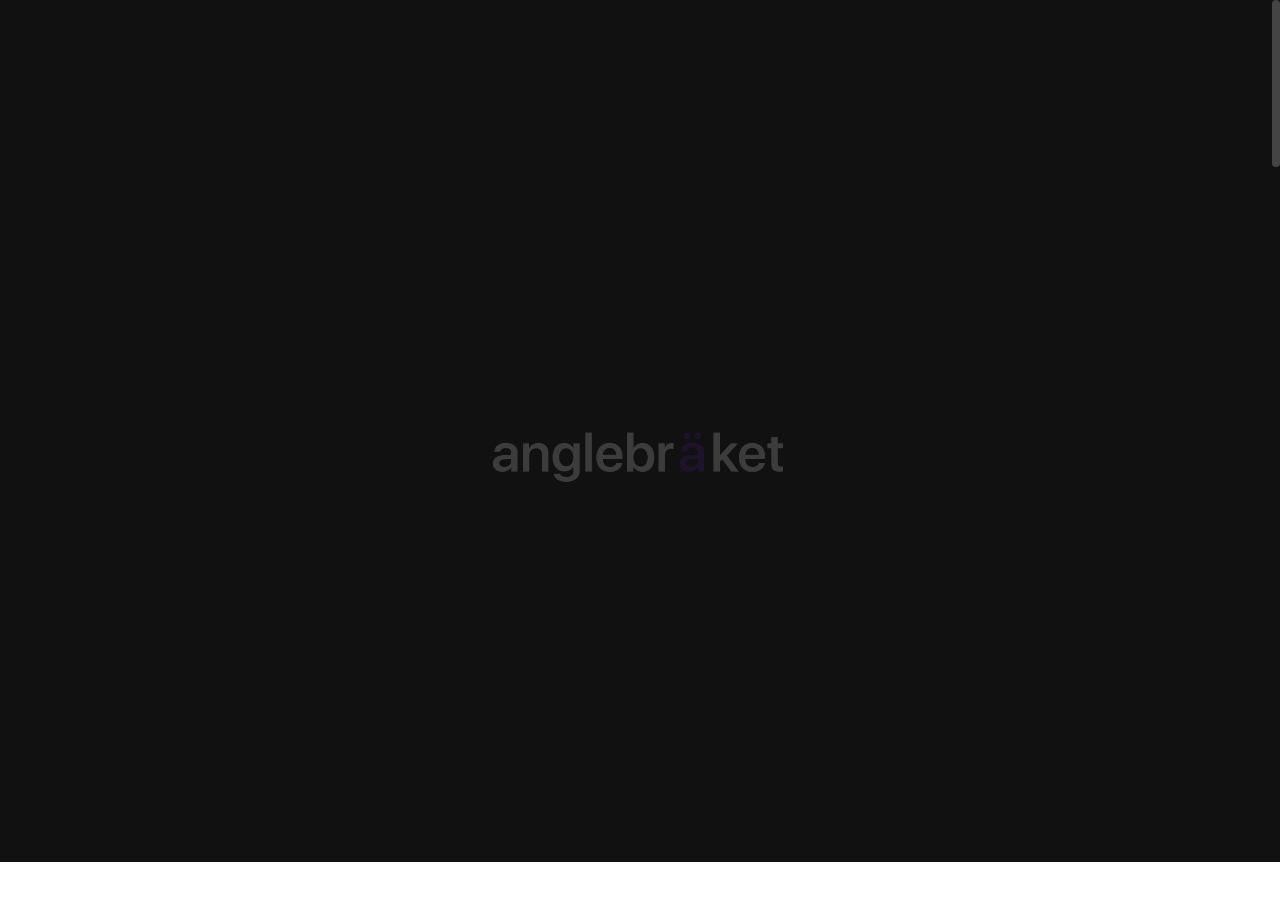
<file: index.html>
<!DOCTYPE html>

<!--
	
	Author:     muhammed
	phone:        7907977521
-->

<html lang="en">
	<head>

		<!-- Title -->
		<title>Leading Digital Agency in India: Elevating Your Brand through Award-Winning Web Design, UI/UX, and Digital Marketing</title>

		<!-- Meta -->
		<meta charset="utf-8">
		<meta name="description" content="Discover the best digital agency in India, offering unparalleled corporate web design, UI/UX expertise, and result-driven digital marketing services. We specialize in boosting the online presence of small and medium businesses across various industries, including restaurants, bakeries, dentists, chiropractors, salons, car wash services, pest control, yoga trainers, car dealers, AC and heating specialists, roofing experts, security systems, tattoo shops, cryotherapy centers, veterinarians, plumbers, and painters. Partner with us for digital success!.">
		<meta name="author" content="anglebraket">

		<!-- Mobile Meta -->
		<meta name="viewport" content="width=device-width, initial-scale=1, shrink-to-fit=no">

		<!-- Favicon (http://www.favicon-generator.org/) -->
		<link rel="shortcut icon" href="favicon.png" type="image/x-icon">
		<link rel="icon" href="favicon.png" type="image/x-icon">

		<!-- Your Google Analytics code goes here -->

		<!-- Google fonts (https://www.google.com/fonts) -->
		<link rel="preconnect" href="https://fonts.googleapis.com">
		<link rel="preconnect" href="https://fonts.gstatic.com" crossorigin>
		<link href="https://fonts.googleapis.com/css2?family=Poppins:wght@300;400;500;600;700;800;900&display=swap" rel="stylesheet"> <!-- Body font -->
		<link href="https://fonts.googleapis.com/css2?family=Syne:wght@400;500;600;700;800&display=swap" rel="stylesheet"> <!-- Secondary/Alter font -->

		<!-- Libs and Plugins CSS -->
		<link rel="stylesheet" href="assets/vendor/normalize/normalize.min.css"> <!-- Normalize CSS (https://necolas.github.io/normalize.css/) -->
		<link rel="stylesheet" href="assets/vendor/fontawesome/css/fontawesome-all.min.css"> <!-- Font Icons CSS (https://fontawesome.com) Free version! -->
		<link rel="stylesheet" href="assets/vendor/swiper/css/swiper-bundle.min.css"> <!-- Swiper CSS (https://swiperjs.com/) -->
		<link rel="stylesheet" href="assets/vendor/lightgallery/css/lightgallery.min.css"> <!-- lightGallery CSS (http://sachinchoolur.github.io/lightGallery) -->

		<!--  master CSS -->
		<link rel="stylesheet" href="assets/css/helper.css">
		<link id="tt-themecss" rel="stylesheet" href="assets/css/theme.css">

		<link rel="stylesheet" href="assets/css/mystyle.css">


		<!--  font awsome -->
		<link rel="stylesheet" href="https://cdnjs.cloudflare.com/ajax/libs/font-awesome/6.4.2/css/all.min.css" integrity="sha512-z3gLpd7yknf1YoNbCzqRKc4qyor8gaKU1qmn+CShxbuBusANI9QpRohGBreCFkKxLhei6S9CQXFEbbKuqLg0DA==" crossorigin="anonymous" referrerpolicy="no-referrer" />


		<!--  font family gd-sage -->
		<link href="https://fonts.cdnfonts.com/css/sf-pro-display" rel="stylesheet">



	</head>

	
	<!-- ===========
	///// Body /////
	================
	* Use class "tt-boxed" to enable page boxed layout globally (affects all elements containing class "tt-wrap").
	* Use class "tt-smooth-scroll" to enable page smooth scrolling.
	* Use class "tt-transition" to enable page transitions.
	* Use class "tt-magic-cursor" to enable magic cursor.
	* Note: there may be classes that are specific to this page only!
	-->
	<body id="body" class="tt-transition tt-boxed tt-smooth-scroll tt-magic-cursor">


		<!-- *************************************
		*********** Begin body inner ************* 
		************************************** -->
		<main id="body-inner">
			

			<!-- Begin page transition (do not remove!!!) 
			=========================== -->
			<div id="page-transition">
				<div class="ptr-overlay"></div>
				<div class="ptr-preloader">
					<div class="ptr-prel-content">
						<!-- Hint: You may need to change the img height and opacity to match your logo type. You can do this from the "theme.css" file (find: ".ptr-prel-image"). -->
						<img src="assets/img/logo-light.png" class="ptr-prel-image tt-logo-light" alt="Logo">
					</div> <!-- /.ptr-prel-content -->
				</div> <!-- /.ptr-preloader -->
			</div>
			<!-- End page transition -->

			<!-- Begin magic cursor 
			======================== -->
			<div id="magic-cursor">
				<div id="ball"></div>
			</div>
			<!-- End magic cursor --> 


			<!-- *****************************************
			*********** Begin scroll container *********** 
			****************************************** -->
			<div id="scroll-container"> 



				<div class="marque_text_top top-padding-header">
					<div  class="tt-scrolling-text-top" data-scroll-speed="26">
						<div  class="tt-scrolling-text-inner-top" data-text="Flash sale 65% off → Flash sale 65% off → Flash sale 65% off → Flash sale 65% off → Flash sale 65% off → Flash sale 65% off → Flash sale 65% off → Flash sale 65% off → Flash sale 65% off →">
							Flash sale 65% off → Flash sale 65% off → Flash sale 65% off → Flash sale 65% off → Flash sale 65% off → Flash sale 65% off → Flash sale 65% off → Flash sale 65% off → Flash sale 65% off →
						</div> <!-- /.tt-scrolling-text-inner -->
					</div>
				</div>

				

<!-- ===================
				///// Begin header /////
				========================
				* Use class "tt-header-fixed" to set header to fixed position.
				-->




				<header id="tt-header" class="tt-header-fixed">
					<div class="tt-header-inner tt-header-inner-landing"> <!-- add/remove class "tt-wrap" to enable/disable element boxed layout (class "tt-boxed" is required in <body> tag!). Note: additionally you can use prepared helper class "max-width-*" to add custom width to "tt-wrap". Example: "max-width-1500" (class "tt-wrap" is still required!). More info about helper classes can be found in the file "helper.css". -->

						<div class="tt-header-col">

							<!-- Begin logo 
							================ -->
							<div class="tt-logo"> 
								<a href="index.html">
									<!-- Hint: You may need to change the img height to match your logo type. You can do this from the "theme.css" file (find: ".tt-logo img"). -->
									<img src="assets/img/logo-dark.png" class="tt-logo-light magnetic-item" alt="Logo"> <!-- logo light -->
									<img src="assets/img/logo-dark.png" class="tt-logo-dark magnetic-item" alt="Logo"> <!-- logo dark -->
								</a>
							</div>
							<!-- End logo -->

						</div> <!-- /.tt-header-col -->

						<div class="tt-header-col">

							<!-- Begin mobile menu toggle button (for "tt-main-menu") -->
							<div id="tt-m-menu-toggle-btn-wrap">
								<div class="tt-m-menu-toggle-btn-text">
									<span class="tt-m-menu-text-menu">Menu</span>
									<span class="tt-m-menu-text-close">Close</span>
								</div>
								<div class="tt-m-menu-toggle-btn-holder">
									<a href="#" class="tt-m-menu-toggle-btn magnetic-item"><span></span></a>
								</div>
							</div>
							<!-- End mobile menu toggle button -->

							<!-- Begin main menu (classic)
							===============================
							* Use class "tt-submenu-dark" to enable submenu dark style.
							* Use class "tt-m-menu-center" to align mobile menu to center (no effect on desktop!).
							-->
							<nav class="tt-main-menu tt-submenu-dark">
								<div class="tt-main-menu-holder">
									<div class="tt-main-menu-inner">
										<div class="tt-main-menu-content">

											<!-- Begin main menu list -->
											<ul class="tt-main-menu-list">

												<li class="active" ><a href="index.html">Home</a></li>

												<!-- Begin submenu (submenu master)
												==================================== -->
												<li class="tt-submenu-wrap tt-submenu-master active">
													<div class="tt-submenu-trigger">
														<a href="web.html">Products & Services</a>
													</div> <!-- /.tt-submenu-trigger -->
													<div class="tt-submenu">
														<ul class="tt-submenu-list">

															<!-- Begin submenu
															=================== -->
															<li class="tt-submenu-wrap">
																<div class="tt-submenu-trigger">
																	<a href="web.html">Website</a>
																</div> <!-- /.tt-submenu-trigger -->
																<!-- <div class="tt-submenu">
																	<ul class="tt-submenu-list">

																		<li><a href="portfolio-list.html">Domain</a></li>
																		<li><a href="portfolio-list-alter.html">Hosting</a></li>
																		<li><a href="portfolio-list-thumb.html">Profossional Email</a></li>
																		<li><a href="portfolio-list-thumb.html">Website Templates</a></li>
																		<li><a href="portfolio-list-thumb.html">Fully customized website</a></li>
																		
																	</ul> 
																</div>  -->
															</li>
															<!-- End submenu -->

															<!-- Begin submenu
															=================== -->
															<li class="tt-submenu-wrap">
																<div class="tt-submenu-trigger">
																	<a href="design.html">Design</a>
																</div> <!-- /.tt-submenu-trigger -->
																<!-- <div class="tt-submenu">
																	<ul class="tt-submenu-list">

																		<li><a href="portfolio-grid-creative.html">Grid Creative</a></li>
																		<li><a href="portfolio-grid-modern.html">Grid Modern</a></li>
																		<li><a href="portfolio-grid-portrait-mode.html">Grid Portrait Mode</a></li>
																		<li><a href="portfolio-grid-classic.html">Grid Classic</a></li>
																		
																	</ul>
																</div> -->
															</li>
															<!-- End submenu -->

															<!-- Begin submenu
															=================== -->
															<li class="tt-submenu-wrap">
																<div class="tt-submenu-trigger">
																	<a href="marketing.html">Marketing</a>
																</div> <!-- /.tt-submenu-trigger -->
																<!-- <div class="tt-submenu">
																	<ul class="tt-submenu-list">

																		<li><a href="portfolio-interactive.html">Interactive Classic</a></li>
																		<li><a href="portfolio-interactive-center.html">Interactive Senter</a></li>
																		<li><a href="portfolio-interactive-inline.html">Interactive Inline</a></li>
																		
																	</ul>
																</div>  -->
															</li>
															<!-- End submenu -->

															<!-- Begin submenu
															=================== -->
															
															<!-- End submenu -->


														</ul> <!-- /.tt-submenu-list -->
													</div> <!-- /.tt-submenu -->
												</li>
												<!-- End submenu (sub-master) -->

												<!-- Begin submenu (submenu master)
												==================================== -->
												<li class="tt-submenu-wrap tt-submenu-master">
													<a href="resources.html">Resources</a>
													
												</li>
												<!-- End submenu (sub-master) -->

												<!-- Begin submenu (submenu master)
												==================================== -->
												<li class="tt-submenu-wrap tt-submenu-master">
													<a href="community.html">Community</a>
													
												</li>
												<!-- End submenu (sub-master) -->

												<!-- Begin submenu (submenu master)
												==================================== -->
												<li class="tt-submenu-wrap tt-submenu-master">
													<a href="#">Blog</a>
												</li>
												<!-- End submenu (sub-master) -->

												<!-- Begin submenu (submenu master)
												==================================== -->
												<!-- <li class="tt-submenu-wrap tt-submenu-master">
													<a href="#">Company</a>
													
												</li> -->
												<!-- End submenu (sub-master) -->

												<!-- Begin submenu (submenu master)
												==================================== -->
												<li class="tt-submenu-wrap tt-submenu-master">
													<a href="contact.html">Contact</a>
													
												</li>
												<!-- End submenu (sub-master) -->


											</ul>
											<!-- End main menu list -->

										</div> <!-- /.tt-main-menu-content -->
									</div> <!-- /.tt-main-menu-inner -->
								</div> <!-- /.tt-main-menu-holder -->

							</nav> 
							<!-- End main menu -->

						</div> <!-- /.header-col -->
					</div> <!-- /.header-inner -->
				</header>
				<!-- End header -->

				
				<!-- *************************************
				*********** Begin content wrap *********** 
				************************************** -->
				<div id="content-wrap">

					
					

					
					<!-- *************************************
					*********** Begin page content *********** 
					************************************** -->
					<div id="page-content">


						<!-- =======================
						///// Begin tt-section /////
						============================ 
						* You can use padding classes if needed. For example "padding-top-xlg-150", "padding-bottom-xlg-150", "no-padding-top", "no-padding-bottom", etc. Note that each situation may be different and each section may need different classes according to your needs. More info about helper classes can be found in the file "helper.css".
						-->
						<div class="padding-top-xlg-120" >
							


								<!-- Begin main header 
								========================== -->


								

								<div class="top_banner_offer">

									<div class="div-left">

										<div class="offer-head-div">

											<h5 class="banner-head-1">Website Kit upto 80% OFF</h5>
											<h1 class="banner-head-main">The Biggest Ever <span class="offer-name-hightlite"> <br>Black Friday</span> Sale</h1>
	
										</div>

										
										<div class="offer-spec-div">

											<a class="banner-offer-spec"><i class="fa-solid fa-check check" style="color: #008744;"></i>Free Domain(₹609 Worth)</i></a>

											<a class="banner-offer-spec"><i class="fa-solid fa-check check" style="color: #008744;"></i>Free Hosting(₹3588 Worth)</i></a>

											<a class="banner-offer-spec"><i class="fa-solid fa-check check" style="color: #008744;"></i>Profossional Email</i></a>

											<a class="banner-offer-spec"><i class="fa-solid fa-check check" style="color: #008744;"></i>Free SSL(₹699 Worth)</i></a>

											<a class="banner-offer-spec"><i class="fa-solid fa-check check" style="color: #008744;"></i>24/7 Customer Support</i></a>


										</div>
										
										<h1 class="banner-price">₹249.00/mo</h1>
										<!-- <p class="banner-offer-spec">+ 3 Months Free</p> -->
										<div class="countdown">

											<div id="counter"> <span class="timer-span">02</span>  : <span class="timer-span">00</span>  : <span class="timer-span">00</span> </div>

										</div>
										<button class="button-banner">Redeem Offer</button>


									</div>
									<div class="div-right">


										<a href="single-project-1.html" class="pgi-image-wrap" data-cursor="View<br>Offer">
											<!-- Use class "cover-opacity-*" to set image overlay if needed. For example "cover-opacity-2". Useful if class "pgi-cap-inside" is enabled on "portfolio-grid". Note: It is individual and depends on the image you use. More info about helper classes in file "helper.css". -->
											<div class="pgi-image-holder">
												<div class="pgi-image-inner anim-zoomin">
													<figure class="pgi-image-banner ">
														<img src="assets/img/banner-img.jpg" alt="image">
													</figure> <!-- /.pgi-image -->
												</div> <!-- /.pgi-image-inner -->
											</div> <!-- /.pgi-image-holder -->
										</a> <!-- /.pgi-image-wrap -->
									</div>

									

								</div>





							
						</div><!-- End tt-section -->

						


								<!-- Begin service section
								========================== -->



								<div class="pricing-main-div">

									<h1 class="product-category-main-head">Choose Your Ideal Package</h1>
								<p class="product-category-para">This comprehensive solution equips you with the essential tools and resources to launch your online venture with confidence, ensuring a smooth and successful transition into the dynamic realm of digital business.</p>



								</div>

								
								<div class="company-rating-main-div">


									

									
									<div class="card">

										
										<div class="card-inner-top">

											

												
												<h3 class="service-card-head">Starter<br></h3>
												
												
												<p class="service-card-para">All need to create your online profile.</p>

												<div class="price-cross-offer">
													<span class="price-cross-offer__old-price">₹16944</span>
						
													<span class="price-cross-offer__save">Save 25%</span>
												  </div>

												  <h1 class="service-card-pricing">₹353.00/m<br></h1>
												  <p class="package-duration">For 1 year</p>

												  

												

												  <div class="line-white"></div>
												
										</div>

										<div class="card-inner-bottom">

											<p>Top Fetures</p>

			
											
											<a class="offer-spec"><i class="fa-solid fa-check  check offer-spec-tick" ></i>Domain(value ₹249)</i></a>
											<a class="offer-spec"><i class="fa-solid fa-check  check offer-spec-tick" ></i>Hosting (₹3588 Worth)</i></a>
											<a class="offer-spec"><i class="fa-solid fa-check  check offer-spec-tick" ></i>Free ai website(1 design)</i></a>
											<a class="offer-spec"><i class="fa-solid fa-check check offer-spec-tick" ></i>1 Free professional Email</i></a>
											<a class="offer-spec"><i class="fa-solid fa-check  check offer-spec-tick" ></i>Free SSL(₹699 Worth)</i></a>
											<a class="offer-spec"><i class="fa-solid fa-check  check offer-spec-tick" ></i>24 * 7 Expert support</i></a>


											<p class="category-differ">ONLY IN medium PLAN</p>


											<a class="offer-spec"><i class="fa-solid fa-check  check offer-spec-tick-red" ></i>Free CDN</i></a>
											<a class="offer-spec"><i class="fa-solid fa-check  check offer-spec-tick-red" ></i>Web application firewall</i></a>
											<a class="offer-spec"><i class="fa-solid fa-check  check offer-spec-tick-red" ></i>Ehanced DDOs Protection</i></a>
											<a class="offer-spec"><i class="fa-solid fa-check check offer-spec-tick-red" ></i>Secure access Manager</i></a>
											<a class="offer-spec"><i class="fa-solid fa-check  check offer-spec-tick-red" ></i>Whois Privacy</i></a>

											<p class="category-differ">Only in Profossional</p>

											<a class="offer-spec"><i class="fa-solid fa-check  check offer-spec-tick-red" ></i>Priority Support</i></a>
											<a class="offer-spec"><i class="fa-solid fa-check  check offer-spec-tick-red" ></i>Custom Web design</i></a>
											<a class="offer-spec"><i class="fa-solid fa-check  check offer-spec-tick-red" ></i>Basic SEO</i></a>
											<a class="offer-spec"><i class="fa-solid fa-check check offer-spec-tick-red" ></i>Unlimitted Email</i></a>

											<button class="service-card-button">
												Claim offer
												</button>

									</div>

										<!-- <div class="badge">
											<p class="service-card-category">Starter</p>
										</div> -->

										
										

										

									</div>

									<div class="card-most-popular">


										<div class="card-top-popular">MOST POPULAR</div>

										
										<div class="card-inner-top">

											

												
												<h3 class="service-card-head">Profossional<br></h3>
												
					
												<p class="service-card-para">Ideal for both startups and growing businesses.</p>

												<div class="price-cross-offer">
													<span class="price-cross-offer__old-price">₹29630</span>
						
													<span class="price-cross-offer__save">Save 80%</span>
												  </div>
												
												  <h1 class="service-card-pricing-active">₹249.00/m<br></h1>

												  <p class="package-duration-popular">For 2 years</p>

												 

												  <div class="line-white-active"></div>

										</div>

										<div class="card-inner-bottom">

			
											<p>Top Fetures</p>
											
												
											<a class="offer-spec"><i class="fa-solid fa-check  check offer-spec-tick" ></i>Domain(value ₹249)</i></a>
											<a class="offer-spec"><i class="fa-solid fa-check  check offer-spec-tick" ></i>Hosting (₹3588/year)</i></a>
											<a class="offer-spec"><i class="fa-solid fa-check  check offer-spec-tick" ></i>Free website 5 Designs</i></a>
											<a class="offer-spec"><i class="fa-solid fa-check check offer-spec-tick" ></i>5 free Email</i></a>
											<a class="offer-spec"><i class="fa-solid fa-check  check offer-spec-tick" ></i>Free SSL(₹699 Worth)</i></a>
											<a class="offer-spec"><i class="fa-solid fa-check  check offer-spec-tick" ></i>24 * 7 Expert support</i></a>

											<p class="category-differ">Extra from basic</p>

											<a class="offer-spec"><i class="fa-solid fa-check  check offer-spec-tick" ></i>Free CDN</i></a>
											<a class="offer-spec"><i class="fa-solid fa-check  check offer-spec-tick" ></i>Web application firewall</i></a>
											<a class="offer-spec"><i class="fa-solid fa-check  check offer-spec-tick" ></i>Ehanced DDOs Protection</i></a>
											<a class="offer-spec"><i class="fa-solid fa-check check offer-spec-tick" ></i>Secure access Manager</i></a>
											<a class="offer-spec"><i class="fa-solid fa-check  check offer-spec-tick" ></i>Whois Privacy</i></a>

											<p class="category-differ">ONLY IN profossional PLAN</p>

											<a class="offer-spec"><i class="fa-solid fa-check  check offer-spec-tick-red" ></i>Priority Support</i></a>
											<a class="offer-spec"><i class="fa-solid fa-check  check offer-spec-tick-red" ></i>Custom Web design</i></a>
											<a class="offer-spec"><i class="fa-solid fa-check  check offer-spec-tick-red" ></i>Basic SEO</i></a>
											<a class="offer-spec"><i class="fa-solid fa-check check offer-spec-tick-red" ></i>Unlimitted Email</i></a>

											
											<button class="service-card-button-active">
												Claim offer
											</button>

									</div>

										<!-- <div class="badge">
											<p class="service-card-category">Starter</p>
										</div> -->

										
										

										

									</div>

									<div class="card ">

										
										<div class="card-inner-top">

											

												
												<h3 class="service-card-head">Enterprise<br></h3>
												
												
												<p class="service-card-para">Designed to unlock your full potential.</p>

												<div class="price-cross-offer">
													<span class="price-cross-offer__old-price">₹0</span>
						
													<span class="price-cross-offer__save">Save 0%</span>
												  </div>
												  <h1 class="service-card-pricing">Let's talk!<br></h1>
												  <p class="package-duration">Pricing based on requirements</p>

												  <div class="line-white"></div>
												
										</div>

										<div class="card-inner-bottom">

			
											<p>Top Fetures</p>
											
											
											<a class="offer-spec"><i class="fa-solid fa-check  check offer-spec-tick" ></i>Domain(value ₹249)</i></a>
											<a class="offer-spec"><i class="fa-solid fa-check  check offer-spec-tick" ></i>Hosting</i></a>
											<a class="offer-spec"><i class="fa-solid fa-check  check offer-spec-tick" ></i>Custome website</i></a>
											<a class="offer-spec"><i class="fa-solid fa-check check offer-spec-tick" ></i>Unlimited Email</i></a>
											<a class="offer-spec"><i class="fa-solid fa-check  check offer-spec-tick" ></i>Free SSL(₹699 Worth)</i></a>
											<a class="offer-spec"><i class="fa-solid fa-check  check offer-spec-tick" ></i>24 * 7 Expert support</i></a>


											<p class="category-differ">Extra from basic</p>
											<a class="offer-spec"><i class="fa-solid fa-check  check offer-spec-tick" ></i>Free CDN</i></a>
											<a class="offer-spec"><i class="fa-solid fa-check  check offer-spec-tick" ></i>Web application firewall</i></a>
											<a class="offer-spec"><i class="fa-solid fa-check  check offer-spec-tick" ></i>Ehanced DDOs Protection</i></a>
											<a class="offer-spec"><i class="fa-solid fa-check check offer-spec-tick" ></i>Secure access Manager</i></a>
											<a class="offer-spec"><i class="fa-solid fa-check  check offer-spec-tick" ></i>Whois Privacy</i></a>

											<p class="category-differ">Extra from medium</p>

											<a class="offer-spec"><i class="fa-solid fa-check  check offer-spec-tick" ></i>Priority Support</i></a>
											<a class="offer-spec"><i class="fa-solid fa-check  check offer-spec-tick" ></i>Custom Web design</i></a>
											<a class="offer-spec"><i class="fa-solid fa-check  check offer-spec-tick" ></i>Basic SEO</i></a>
											<a class="offer-spec"><i class="fa-solid fa-check check offer-spec-tick" ></i>Unlimitted Email</i></a>

											

											<button class="service-card-button">
												Claim offer
											</button>

									</div>

										<!-- <div class="badge">
											<p class="service-card-category">Starter</p>
										</div> -->

										
										

										

									</div>
									

							
									
								</div>
								




							<!-- Begin template section
								========================== -->



								<div class="web-template-section">


									<h1 class="template-head">Redy to use Multi-Purpose <br> Website Templates.</h1>

									<p class="template-para">Discover a multitude of designs expertly crafted for diverse ideas and industries.</p>


								<!-- =============================
								///// Begin content carousel /////
								==================================
								* Use class "cc-shifted" to enable shifted style (no effect on small screens!).
								* Use class "cursor-drag" to enable cursor drag on carousel hover ("data-simulate-touch" attribute must be enabled!).
								* Use class "cc-scale-down" to enable scale down animation on carousel click.
								* Use class "cc-pagination-outside" to bring pagination outside.
								* Use class "cc-hide-pagination" to hide pagination (for desktop only!).
								* Use class "cc-hide-navigation" to hide navigation arrows.
								* Available data attributes:
										data-speed="900"......................(milliseconds)
										data-autoplay="5000"..................(milliseconds. Note: disabled after user first interactions)
										data-simulate-touch="true"............(true/false)
										data-loop="true"......................(true/false)
										data-pagination-type="bullets"........(bullets/fraction/progressbar)
								-->
								<div class="tt-content-carousel cursor-drag cc-scale-down cc-hide-pagination cc-pagination-outside cc-hide-navigation curosal" data-loop="true" data-simulate-touch="true" data-speed="900">

									<!-- Begin swiper container -->
									<div class="swiper">

										<!-- Begin swiper wrapper (required) -->
										<div class="swiper-wrapper">

											<!-- Begin swiper slide 
											======================== -->
											<div class="swiper-slide">
												<div class="tt-content-carousel-item">
													<figure>
														<img class="tt-cc-image swiper-lazy" src="assets/img/low-qlt-thumb.jpg" data-src="assets/img/misc/misc-1.jpg" alt="Image">
														<!-- <figcaption>Image Caption</figcaption> -->
													</figure>
												</div> <!-- /.tt-content-carousel-item -->
											</div>
											<!-- End swiper slide -->

											<!-- Begin swiper slide 
											======================== -->
											<div class="swiper-slide">
												<div class="tt-content-carousel-item">
													<figure>
														<img class="tt-cc-image swiper-lazy" src="assets/img/low-qlt-thumb.jpg" data-src="assets/img/misc/misc-2.jpg" alt="Image">
														<!-- <figcaption>Image Caption</figcaption> -->
													</figure>
												</div> <!-- /.tt-content-carousel-item -->
											</div>
											<!-- End swiper slide -->

											<!-- Begin swiper slide 
											======================== -->
											<div class="swiper-slide">
												<div class="tt-content-carousel-item">
													<figure>
														<video class="tt-cc-video" loop muted preload="metadata" poster="assets/vids/office-team.jpg">
															<source src="assets/vids/office-team.mp4" type="video/mp4">
															<source src="assets/vids/office-team.webm" type="video/webm">
														</video>
													</figure>
												</div> <!-- /.tt-content-carousel-item -->
											</div> 
											<!-- End swiper slide -->

											<!-- Begin swiper slide 
											======================== -->
											<div class="swiper-slide">
												<div class="tt-content-carousel-item">
													<figure>
														<img class="tt-cc-image swiper-lazy" src="assets/img/low-qlt-thumb.jpg" data-src="assets/img/misc/misc-3.jpg" alt="Image">
														<!-- <figcaption>Image Caption</figcaption> -->
													</figure>
												</div> <!-- /.tt-content-carousel-item -->
											</div>
											<!-- End swiper slide -->

											<!-- Begin swiper slide 
											======================== -->
											<div class="swiper-slide">
												<div class="tt-content-carousel-item">
													<figure>
														<img class="tt-cc-image swiper-lazy" src="assets/img/low-qlt-thumb.jpg" data-src="assets/img/misc/misc-4.jpg" alt="Image">
														<!-- <figcaption>Image Caption</figcaption> -->
													</figure>
												</div> <!-- /.tt-content-carousel-item -->
											</div>
											<!-- End swiper slide -->

											<!-- Begin swiper slide 
											======================== -->
											<div class="swiper-slide">
												<div class="tt-content-carousel-item">
													<figure>
														<img class="tt-cc-image swiper-lazy" src="assets/img/low-qlt-thumb.jpg" data-src="assets/img/misc/misc-5.jpg" alt="Image">
														<!-- <figcaption>Image Caption</figcaption> -->
													</figure>
												</div> <!-- /.tt-content-carousel-item -->
											</div>
											<!-- End swiper slide -->

										</div>
										<!-- End swiper wrapper -->

									</div>
									<!-- End swiper container -->


									<!-- Begin content carousel navigation (arrows) 
									=================================================== -->
									<div class="tt-cc-nav-prev">
										<div class="tt-cc-nav-arrow magnetic-item"><i class="tt-arrow-left"></i></div>
									</div>
									<div class="tt-cc-nav-next">
										<div class="tt-cc-nav-arrow magnetic-item"><i class="tt-arrow-right"></i></div>
									</div>
									<!-- End content carousel navigation -->

									<!-- Content carousel pagination -->
									<div class="tt-cc-pagination hide-cursor"></div>

								</div>
								<!-- End content carousel -->


								

								</div>




								<!-- domain search  -->

<!-- 
								<div class="domain-search-section">


									<h1 class="domain-section-head">Ready to use Multi-Purpose <br> Website Templates.</h1>

									<p class="domain-section-para">.</p>


									<form class="tt-form-filled form-domain">
										<div class="tt-form-btn-inside">
											<input class="tt-form-control" type="email" id="subscribe" placeholder="Enter your email address..." required>
											<button type="submit"><i class="fa-solid fa-magnifying-glass"></i></button>
										</div>
									</form>



								</div> -->

								


						


						

						<!-- =======================
						///// Begin tt-section /////
						============================ 
						* You can use padding classes if needed. For example "padding-top-xlg-150", "padding-bottom-xlg-150", "no-padding-top", "no-padding-bottom", etc. Note that each situation may be different and each section may need different classes according to your needs. More info about helper classes can be found in the file "helper.css".
						-->
						<div class="tt-section padding-top-xlg-120 padding-bottom-xlg-120 bg-dark">
							<div class="tt-section-inner">

								<!-- Begin scrolling text
								========================== 
								Change data-scroll-speed="*" to adjust scrolling speed.
								Use class "scr-text-reverse" to reverse scrolling direction. 
								Use class "scr-text-stroke" to enable text stroke style (no effect on smaller screens!). 
								-->
								<div class="tt-scrolling-text" data-scroll-speed="10">
									<div class="tt-scrolling-text-inner" data-text="We are trusted by over 100+ clients →">
										We are trusted by over 100+ clients →
									</div> <!-- /.tt-scrolling-text-inner -->
								</div>
								<!-- End scrolling text -->

								<!-- Begin scrolling text
								========================== 
								Change data-scroll-speed="*" to adjust scrolling speed.
								Use class "scr-text-reverse" to reverse scrolling direction. 
								Use class "scr-text-stroke" to enable text stroke style (no effect on smaller screens!). 
								-->
								<div class="tt-scrolling-text scr-text-stroke scr-text-reverse" data-scroll-speed="10">
									<div class="tt-scrolling-text-inner" data-text="Serving over 6+ countries →">
										Serving over 6+ countries →
									</div> <!-- /.tt-scrolling-text-inner -->
								</div>
								<!-- End scrolling text -->

							</div> <!-- /.tt-section-inner -->
						</div>
						<!-- End tt-section -->



												<!-- =======================
						///// Begin tt-section /////
						============================ 
						* You can use padding classes if needed. For example "padding-top-xlg-150", "padding-bottom-xlg-150", "no-padding-top", "no-padding-bottom", etc. Note that each situation may be different and each section may need different classes according to your needs. More info about helper classes can be found in the file "helper.css".
						-->
						<div class="tt-section padding-top-xlg-150 padding-bottom-xlg-150 bg-dark">
							<div class="tt-section-inner tt-wrap">

								<!-- Begin tt-Heading 
								====================== 
								* Use class "tt-heading-xsm", "tt-heading-sm", "tt-heading-lg", "tt-heading-xlg" or "tt-heading-xxlg" to set caption size (no class = default size).
								* Use class "tt-heading-stroke" to enable stroke style.
								* Use class "tt-heading-center" to align tt-Heading to center.
								* Use prepared helper class "max-width-*" to add custom width if needed. Example: "max-width-800". More info about helper classes can be found in the file "helper.css".
								-->
								<div class="tt-heading tt-heading-xlg anim-fadeinup">
									<h3 class="tt-heading-subtitle title-contact-home-color">A project, an idea, a question?</h3>
									<h2 class="tt-heading-title title-contact-home-color"><a href="mailto:company@email.com" class="tt-link" data-cursor="<i class='fas fa-envelope'></i>">hello@anglebraket.com <span class="hide-from-sm">↗</span></a></h2> <!-- You can use <br> to break a text line if needed -->
								</div>
								<!-- End tt-Heading -->

								<!-- Begin contact info 
								======================== -->
								<ul class="tt-contact-info anim-fadeinup">
									<li class="text-xlg title-contact-home-color">
										<span class="tt-ci-icon"><i class="fas fa-map-marker-alt"></i></span>
										2-floor Hilite City, NH66, Bypass, Thondayad, Kozhikode, Kerala 673014
									</li>
									<li class="text-xlg title-contact-home-color">
										<span class="tt-ci-icon"><i class="fas fa-phone"></i></span>
										<a href="tel:+123456789000" class="tt-link">+(91) 7907977521</a>
									</li>
									<li>
										<h6 class="no-margin-bottom margin-top-30 title-contact-home-color">Follow:</h6>
										<!-- Begin social buttons -->
										<div class="social-buttons">
											<ul>
												<li><div class="magnetic-wrap"><a href="https://www.facebook.com/themetorium" class="magnetic-item not-hide-cursor" target="_blank" rel="noopener" style=""><i class="fab fa-facebook-f"></i></a></div></li>
												<li><div class="magnetic-wrap"><a href="https://twitter.com/Themetorium" class="magnetic-item not-hide-cursor" target="_blank" rel="noopener" style=""><i class="fab fa-twitter"></i></a></div></li>
												<li><div class="magnetic-wrap"><a href="https://www.youtube.com/" class="magnetic-item not-hide-cursor" target="_blank" rel="noopener" style=""><i class="fab fa-youtube"></i></a></div></li>
												<li><div class="magnetic-wrap"><a href="https://dribbble.com/Themetorium" class="magnetic-item not-hide-cursor" target="_blank" rel="noopener" style=""><i class="fab fa-dribbble"></i></a></div></li>
												<li><div class="magnetic-wrap"><a href="https://www.behance.net/Themetorium" class="magnetic-item not-hide-cursor" target="_blank" rel="noopener" style=""><i class="fab fa-behance"></i></a></div></li>
											</ul>
										</div>
										<!-- End social buttons -->
									</li>
								</ul>
								<!-- End contact info -->

							</div> <!-- /.tt-section-inner -->
						</div>
						<!-- End tt-section -->


						


						<!-- =======================
						///// Begin tt-section /////
						============================ 
						* You can use padding classes if needed. For example "padding-top-xlg-150", "padding-bottom-xlg-150", "no-padding-top", "no-padding-bottom", etc. Note that each situation may be different and each section may need different classes according to your needs. More info about helper classes can be found in the file "helper.css".
						-->
						<!-- <div class="tt-section padding-top-xlg-150 padding-bottom-xlg-150 bg-white-accent-3">
							<div class="tt-section-inner tt-wrap max-width-1600"> -->

								<!-- Begin tt-Heading 
								====================== 
								* Use class "tt-heading-xsm", "tt-heading-sm", "tt-heading-lg", "tt-heading-xlg" or "tt-heading-xxlg" to set caption size (no class = default size).
								* Use class "tt-heading-stroke" to enable stroke style.
								* Use class "tt-heading-center" to align tt-Heading to center.
								* Use prepared helper class "max-width-*" to add custom width if needed. Example: "max-width-800". More info about helper classes can be found in the file "helper.css".
								-->
								<!-- <div class="tt-heading tt-heading-xlg margin-bottom-7-p anim-fadeinup max-width-1250 margin-auto"> -->
									<!-- <h3 class="tt-heading-subtitle">Latest News</h3> -->
									<!-- <h1 class="tt-heading-title bottom">web.anglebraket</h1> You can use <br> to break a text line if needed -->
									<!-- <a href="blog-classic.html" class="tt-btn tt-btn-link">
										<div data-hover="Browse All News">Browse All News</div>
										<span class="tt-btn-icon"><i class="fas fa-arrow-right"></i></span>
									</a> -->
								
								<!-- End tt-Heading -->

								<!-- ==========================
								///// Begin blog carousel /////
								===============================
								* Use class "tt-blc-shifted" to enable shifted style (no effect on smaller screens!).
								* Use class "tt-blc-hide-navigation" to hide navigation.
								* Available data attributes:
										data-speed="800"......................(milliseconds)
										data-autoplay="5000"..................(milliseconds. Note: disabled after user first interactions)
										data-simulate-touch="true"............(true/false)
										data-pagination-type="bullets"........(bullets/fraction/progressbar)
								-->
								<!-- <div class="tt-blog-carousel anim-fadeinup" data-speed="800" data-simulate-touch="true" data-pagination-type="bullets">

									
									<div class="swiper">

						
										<div class="swiper-wrapper">


											<div class="swiper-slide">


												<div class="tt-blog-carousel-item">
													<a href="blog-post.html" class="tt-bci-image-wrap" data-cursor="Read<br>More">
														<figure class="tt-bci-image">
															<img class="swiper-lazy" src="assets/img/low-qlt-thumb.jpg" data-src="assets/img/blog/carousel/blog-carousel-1.jpg" alt="Image">
														</figure> 
													</a> 

													<div class="tt-bci-info">
														<div class="tt-bci-categories">
															<a href="blog-archive.html">Lifestyle</a>
														</div>
														<h2 class="tt-bci-title"><a href="blog-post.html">5 Surprising Techniques to Improve Your Creativity</a></h2>
														<div class="tt-bci-meta"> 
															<span class="published">May 26, 2022</span>
															<span class="posted-by">- by <a href="blog-archive.html" title="View all posts by John Doe">John Doe</a></span>
														</div>
													</div>
												</div>
												

											</div>
										

							
											<div class="swiper-slide">

												
												<div class="tt-blog-carousel-item">
													<a href="blog-post.html" class="tt-bci-image-wrap" data-cursor="Read<br>More">
														<figure class="tt-bci-image">
															<img class="swiper-lazy" src="assets/img/low-qlt-thumb.jpg" data-src="assets/img/blog/carousel/blog-carousel-2.jpg" alt="Image">
														</figure> 
													</a> 

													<div class="tt-bci-info">
														<div class="tt-bci-categories">
															<a href="blog-archive.html">Tutorials</a>
														</div>
														<h2 class="tt-bci-title"><a href="blog-post.html">Avoid the Top 10 Mistakes Made by Beginners</a></h2>
														<div class="tt-bci-meta"> 
															<span class="published">May 24, 2022</span>
															<span class="posted-by">- by <a href="blog-archive.html" title="View all posts by John Doe">John Doe</a></span>
														</div> 
													</div> 
												</div>
												

											</div>
											
											<div class="swiper-slide">

												
												<div class="tt-blog-carousel-item">
													<a href="blog-post.html" class="tt-bci-image-wrap" data-cursor="Read<br>More">
														<figure class="tt-bci-image">
															<img class="swiper-lazy" src="assets/img/low-qlt-thumb.jpg" data-src="assets/img/blog/carousel/blog-carousel-3.jpg" alt="Image">
														</figure> 
													</a> 

													<div class="tt-bci-info">
														<div class="tt-bci-categories">
															<a href="blog-archive.html">Lifestyle</a>
														
														</div>
														<h2 class="tt-bci-title"><a href="blog-post.html">Why Some People Save Money With This Method</a></h2>
														<div class="tt-bci-meta"> 
															<span class="published">May 23, 2022</span>
															<span class="posted-by">- by <a href="blog-archive.html" title="View all posts by John Doe">John Doe</a></span>
														</div> 
													</div> 
												</div>
									

											</div>
											
											<div class="swiper-slide">

												
												<div class="tt-blog-carousel-item">
													<a href="blog-post.html" class="tt-bci-image-wrap" data-cursor="Read<br>More">
														<figure class="tt-bci-image">
															<img class="swiper-lazy" src="assets/img/low-qlt-thumb.jpg" data-src="assets/img/blog/carousel/blog-carousel-4.jpg" alt="Image">
														</figure> 
													</a> 

													<div class="tt-bci-info">
														<div class="tt-bci-categories">
															<a href="blog-archive.html">Inspiration</a>
														</div>
														<h2 class="tt-bci-title"><a href="blog-post.html">Want to Step Up Your Skills? You Need to Read This First</a></h2>
														<div class="tt-bci-meta"> 
															<span class="published">May 21, 2022</span>
															<span class="posted-by">- by <a href="blog-archive.html" title="View all posts by John Doe">John Doe</a></span>
														</div> 
													</div>
												</div>
										

											</div>

											<div class="swiper-slide">

											
												<div class="tt-blog-carousel-item">
													<a href="blog-post.html" class="tt-bci-image-wrap" data-cursor="Read<br>More">
														<figure class="tt-bci-image">
															<img class="swiper-lazy" src="assets/img/low-qlt-thumb.jpg" data-src="assets/img/blog/carousel/blog-carousel-5.jpg" alt="Image">
														</figure> 

													<div class="tt-bci-info">
														<div class="tt-bci-categories">
															<a href="blog-archive.html">Tutorials</a>
														</div>
														<h2 class="tt-bci-title"><a href="blog-post.html">Secrets to Getting Your Project to Complete Quickly</a></h2>
														<div class="tt-bci-meta"> 
															<span class="published">May 19, 2022</span>
															<span class="posted-by">- by <a href="blog-archive.html" title="View all posts by John Doe">John Doe</a></span>
														</div> 
													</div>
												</div>
											

											</div>
										

										</div>
									

									</div>
								


							
									<div class="tt-blc-nav-prev">
										<div class="tt-blc-nav-arrow magnetic-item"><i class="tt-arrow-left"></i></div>
									</div>
									<div class="tt-blc-nav-next">
										<div class="tt-blc-nav-arrow magnetic-item"><i class="tt-arrow-right"></i></div>
									</div>
									

									
									<div class="tt-blc-pagination hide-cursor"></div>

								</div>
								

							</div> 
						</div>
					 -->


						<!-- =======================
						///// Begin tt-section /////
						============================ 
						* You can use padding classes if needed. For example "padding-top-xlg-150", "padding-bottom-xlg-150", "no-padding-top", "no-padding-bottom", etc. Note that each situation may be different and each section may need different classes according to your needs. More info about helper classes can be found in the file "helper.css".
						-->
						<!-- <div class="tt-section">
							<div class="tt-section-inner tt-wrap max-width-700"> -->

								<!-- Begin tt-Heading 
								====================== 
								* Use class "tt-heading-xsm", "tt-heading-sm", "tt-heading-lg", "tt-heading-xlg" or "tt-heading-xxlg" to set caption size (no class = default size).
								* Use class "tt-heading-stroke" to enable stroke style.
								* Use class "tt-heading-center" to align tt-Heading to center.
								* Use prepared helper class "max-width-*" to add custom width if needed. Example: "max-width-800". More info about helper classes can be found in the file "helper.css".
								-->
								<!-- <div class="tt-heading tt-heading-xxlg margin-bottom-8-p anim-fadeinup">
									<h3 class="tt-heading-subtitle">Get in Touch</h3>
									<h2 class="tt-heading-title">Let's Work<br> Together!</h2> 
								</div> -->
								<!-- End tt-Heading -->

								<!-- Begin form 
								================ 
								* Use class "tt-form-filled" or "tt-form-minimal" to change form style.
								* Use class "tt-form-sm" or "tt-form-lg" to change form size (no class = default size).
								-->
								<!-- <form id="tt-contact-form" class="tt-form-filled anim-fadeinup"> -->

									<!-- Begin hidden required fields (https://github.com/agragregra/uniMail) -->
									<!-- <input type="hidden" name="project_name" value="yourwebsiteaddress.com"> 
									<input type="hidden" name="admin_email" value="your@email.com"> 
									<input type="hidden" name="form_subject" value="Message from yourwebsiteaddress.com">  -->
									<!-- End Hidden Required Fields -->

									<!-- <div class="tt-row"> -->
										<!-- <div class="tt-col-md-6">

											<div class="tt-form-group">
												<label>Your Name <span class="required">*</span></label>
												<input class="tt-form-control" type="text" name="Name" placeholder="" required>
											</div>

										</div>  -->

										<!-- <div class="tt-col-md-6">

											<div class="tt-form-group">
												<label>Email address <span class="required">*</span></label>
												<input class="tt-form-control" type="email" name="Email" placeholder="" required>
											</div> -->

										<!-- </div> 
									</div>  -->

									<!-- <div class="tt-form-group">
										<label>Subject <span class="required">*</span></label>
										<input class="tt-form-control" type="text" name="Subject" placeholder="" required>
									</div> -->

									<!-- <div class="tt-form-group">
										<label>Select an option <span class="required">*</span></label>
										<select class="tt-form-control" name="option" required>
											<option value="" disabled selected>Please choose an option</option>
											<option value="Say Hello">Say hello</option>
											<option value="New Project">New project</option>
											<option value="Feedback">Feedback</option>
											<option value="Other">Other</option>
										</select>
									</div> -->

									<!-- <div class="tt-form-group">
										<label>Your Message <span class="required">*</span></label>
										<textarea class="tt-form-control" rows="5" name="Message" placeholder="" required></textarea>
									</div> -->

									<!-- <small class="tt-form-text"><em>Fields marked with an asterisk (*) are required!</em></small>

									<button type="submit" class="tt-btn tt-btn-primary margin-top-30">
										<div data-hover="Send Message">Send Message</div>
										<span class="tt-btn-icon"><i class="fas fa-paper-plane"></i></span>
									</button>
								</form> -->
								<!-- End form -->

							<!-- </div> 
						</div> -->
						<!-- End tt-section -->


					<!-- </div> -->
					<!-- End page content -->



					

					<!-- ======================
					///// Begin tt-footer /////
					=========================== -->

					<!-- <h1 class="tt-heading-title_footer bg-dark">web.anglebraket</h1> -->





					<footer id="tt-footer bg-dark">

						<div class="div-line"></div>



						<div class="bg-dark footer-top">

							<div class="div-1">

								<p class="footer-div-head">About Company</p>

								<a href="#" class="footer-div-link">Careers</a>
								<a href="#" class="footer-div-link">Contact</a>
								<a href="#" class="footer-div-link">Corporate Social Responsibility</a>
								<a href="#" class="footer-div-link">Blog</a>
								<a href="#" class="footer-div-link">Investor Relations</a>
								<a href="#" class="footer-div-link">Support Center</a>
							
							</div>
							
							<div class="div-1">

								<p class="footer-div-head">Support</p>

								<a href="#" class="footer-div-link">Product</a>
								<a href="#" class="footer-div-link">Community</a>
				
								<a href="#" class="footer-div-link">Faq</a>
								<a href="#" class="footer-div-link">Resources</a>
							
							</div>
							<div class="div-1">

								<p  class="footer-div-head">Resources</p>
								<a href="#" class="footer-div-link">Domain</a>
								<a v class="footer-div-link">Hosting</a>
								<a href="#" class="footer-div-link">Website </a>
								<a href="#" class="footer-div-link">Ecommerce</a>
								<a href="#" class="footer-div-link">Customer Testimonial </a>
								<a href="#" class="footer-div-link">Ui-UX </a>
								<a href="#" class="footer-div-link">Marketing </a>
								<a href="#" class="footer-div-link">Free cources  </a>
								<a href="#" class="footer-div-link">Learning Meterials </a>
							
							</div>
							<div class="div-1">

								<p class="footer-div-head">Partner Programs</p>

								<a href="#" class="footer-div-link">Affiliates</a>
								<a href="#" class="footer-div-link">Reseller Programs</a>
								<a href="#" class="footer-div-link">No skill agency </a>
								<a href="#" class="footer-div-link">Become a designer </a>
								<a href="#" class="footer-div-link">Become developer </a>
								<a href="#" class="footer-div-link">Influencer Programs</a>

							
							</div>
							<div class="div-1">

								<p class="footer-div-head">My Account</p>
								
								<a href="#" class="footer-div-link">Products</a>
								<a href="#" class="footer-div-link">Enrolled Cources</a>
								<a href="#" class="footer-div-link">Academy</a>

							
							</div>
							<div class="div-1">

								<p class="footer-div-head">Shopping</p>

								<a href="#" class="footer-div-link">Hosting</a>
								<a href="#" class="footer-div-link">Website</a>
								<a href="#" class="footer-div-link">Wordpress</a>
								<a href="#" class="footer-div-link">SSL</a>
								<a href="#" class="footer-div-link">Email</a>
								<a href="#" class="footer-div-link">UI UX</a>
								<a href="#" class="footer-div-link">SEO Expert</a>
								<a href="#" class="footer-div-link">Social media managemnet </a>
								<a href="#" class="footer-div-link">Marketing</a>
							
							</div>

						</div>

						
						<div class="tt-footer-inner bg-dark">

							<!-- Begin footer column 
							========================= -->
							<div class="footer-col tt-align-center-left">
								<div class="footer-col-inner">

									<a href="#" class="tt-btn tt-btn-link scroll-to-top">
										<span class="tt-btn-icon"><i class="fas fa-arrow-up"></i></span>
										<div data-hover="Back to Top">Back to Top</div>
									</a>

								</div> <!-- /.footer-col-inner -->
							</div>
							<!-- Begin footer column -->

							<!-- Begin footer column 
							========================= -->
							<div class="footer-col tt-align-center order-m-last">
								<div class="footer-col-inner">

									<div class="tt-copyright text-gray">
										<a href="https://anglebraket.com" target="_blank" rel="noopener" class="tt-btn tt-btn-link">
											<span class="tt-btn-icon"><i class="far fa-copyright"></i></span>
											<div data-hover="anglebraket.com">anglebraket.com</div>
										</a>
									</div>

								</div> <!-- /.footer-col-inner -->
							</div>
							<!-- Begin footer column -->

							<!-- Begin footer column 
							========================= -->
							<div class="footer-col tt-align-center-right">
								<div class="footer-col-inner">

									<div class="footer-social">
										<!-- <div class="footer-social-text"><span>Follow</span><i class="fas fa-share-alt"></i></div> -->
										<div class="social-buttons">
											<ul>
												<li><a href="https://www.facebook.com/themetorium" class="magnetic-item" target="_blank" rel="noopener"><i class="fab fa-facebook-f"></i></a></li>
												<li><a href="https://twitter.com/Themetorium" class="magnetic-item" target="_blank" rel="noopener"><i class="fab fa-twitter"></i></a></li>
												<li><a href="https://www.youtube.com/" class="magnetic-item" target="_blank" rel="noopener"><i class="fab fa-youtube"></i></a></li>
												<li><a href="https://dribbble.com/Themetorium" class="magnetic-item" target="_blank" rel="noopener"><i class="fab fa-dribbble"></i></a></li>
												<li><a href="https://www.behance.net/Themetorium" class="magnetic-item" target="_blank" rel="noopener"><i class="fab fa-behance"></i></a></li>
											</ul>
										</div> <!-- /.social-buttons -->
									</div> <!-- /.footer-social -->

								</div> <!-- /.footer-col-inner -->
							</div>
							<!-- Begin footer column -->

						</div> <!-- /.tt-section-inner -->
					</footer>
					<!-- End tt-footer -->


				</div>
				<!-- End content wrap -->

			</div>
			<!-- End scroll container -->

		</main>
		<!-- End body inner -->




		
        

		<!-- ====================
		///// Scripts below /////
		===================== -->

		<!-- Core JS -->
		<script src="assets/vendor/jquery/jquery.min.js"></script> <!-- jquery JS (https://jquery.com) -->

		<!-- Libs and Plugins JS -->
		<script src="assets/vendor/gsap/gsap.min.js"></script> <!-- GSAP JS (https://greensock.com/gsap/) -->
		<script src="assets/vendor/gsap/ScrollToPlugin.min.js"></script> <!-- GSAP ScrollToPlugin JS (https://greensock.com/scrolltoplugin/) -->
		<script src="assets/vendor/gsap/ScrollTrigger.min.js"></script> <!-- GSAP ScrollTrigger JS (https://greensock.com/scrolltrigger/) -->

		<script src="assets/vendor/smooth-scrollbar.js"></script> <!-- Smooth Scrollbar JS (https://github.com/idiotWu/smooth-scrollbar/) -->
		<script src="assets/vendor/swiper/js/swiper-bundle.min.js"></script> <!-- Swiper JS (https://swiperjs.com/) -->
		<script src="assets/vendor/isotope/imagesloaded.pkgd.min.js"></script> <!-- imagesloaded JS (more info: https://imagesloaded.desandro.com/) -->
		<script src="assets/vendor/isotope/isotope.pkgd.min.js"></script> <!-- Isotope JS (http://isotope.metafizzy.co) -->
		<script src="assets/vendor/isotope/packery-mode.pkgd.min.js"></script> <!-- Isotope Packery Mode JS (https://isotope.metafizzy.co/layout-modes/packery.html) -->
		<script src="assets/vendor/lightgallery/js/lightgallery-all.min.js"></script> <!-- lightGallery Plugins JS (http://sachinchoolur.github.io/lightGallery) -->
		<script src="assets/vendor/jquery.mousewheel.min.js"></script> <!-- A jQuery plugin that adds cross browser mouse wheel support (https://github.com/jquery/jquery-mousewheel) -->




		<script>
			document.addEventListener("DOMContentLoaded", function() {
			  // Set the initial time to 24 hours
			  let timeInSeconds = 03 * 60 * 60;
		
			  // Get the counter element
			  const counterElement = document.getElementById("counter");
		
			  // Function to update the counter
			  function updateCounter() {
				const hours = Math.floor(timeInSeconds / 3600);
				const minutes = Math.floor((timeInSeconds % 3600) / 60);
				const seconds = timeInSeconds % 60;
		
				// Display the time in HH:MM:SS format
				counterElement.textContent = `${String(hours).padStart(2, '0')}:${String(minutes).padStart(2, '0')}:${String(seconds).padStart(2, '0')}`;
		
				// Decrease the time by 1 second
				timeInSeconds--;
		
				// Check if the time has reached 0, then restart the counter
				if (timeInSeconds < 0) {
				  timeInSeconds = 03 * 60 * 60; // Restart the counter to 24 hours
				}
			  }
		
			  // Update the counter every second
			  setInterval(updateCounter, 1000);
		
			  // Initial update
			  updateCounter();
			});
		  </script>



		
		<!--  master JS -->
		<script src="assets/js/theme.js"></script>




	</body>

</html>
</file>
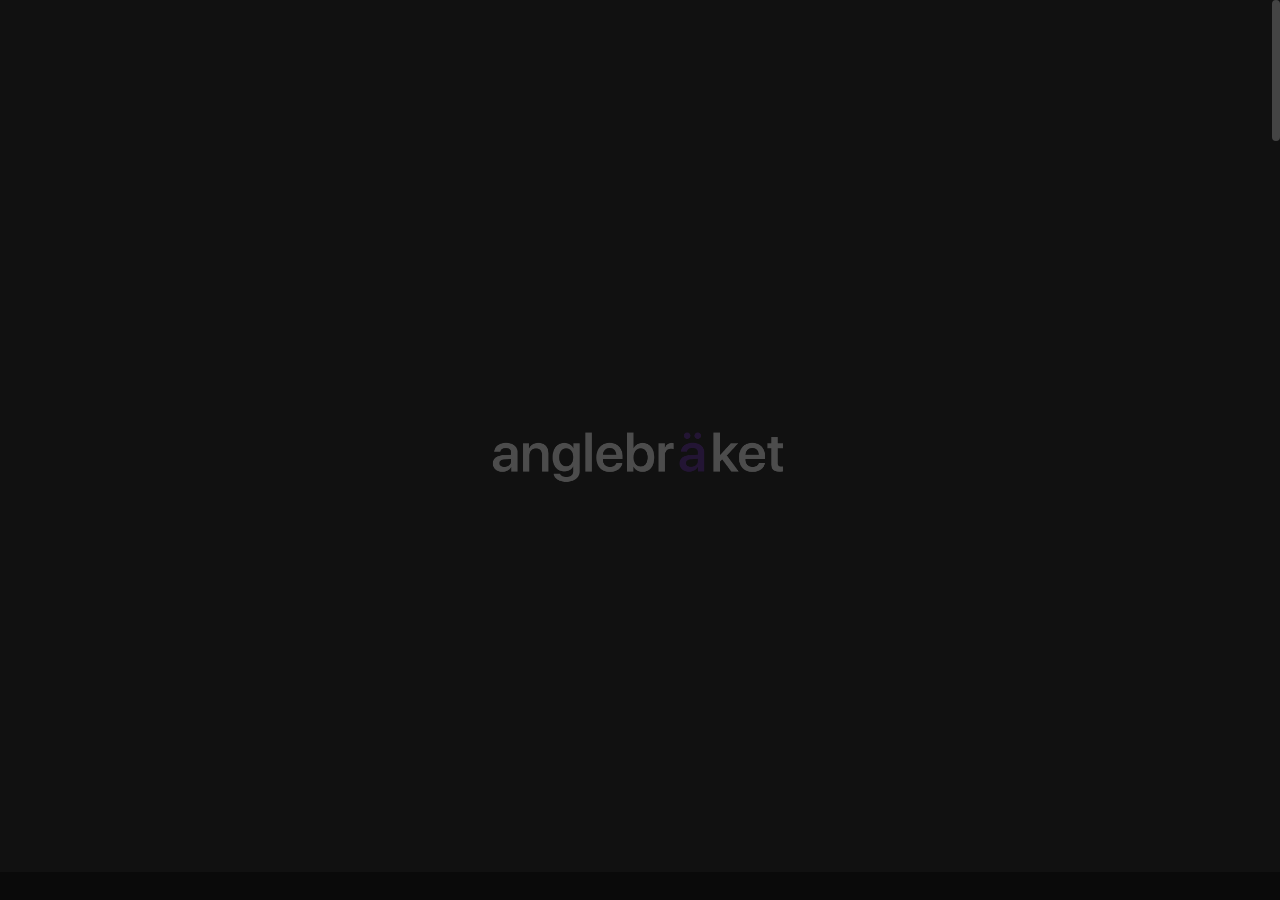
<file: about.html>
<!DOCTYPE html>

<!--
	Template:   Nui - Creative Portfolio Showcase HTML Website Template
	Author:     Themetorium
	URL:        https://themetorium.net/
-->

<html lang="en">
	<head>

		<!-- Title -->
		<title>About : Leading Digital Agency in India: Elevating Your Brand through Award-Winning Web Design, UI/UX, and Digital Marketing</title>

		<!-- Meta -->
		<meta charset="utf-8">
		<meta name="description" content="Discover the best digital agency in India, offering unparalleled corporate web design, UI/UX expertise, and result-driven digital marketing services. We specialize in boosting the online presence of small and medium businesses across various industries, including restaurants, bakeries, dentists, chiropractors, salons, car wash services, pest control, yoga trainers, car dealers, AC and heating specialists, roofing experts, security systems, tattoo shops, cryotherapy centers, veterinarians, plumbers, and painters. Partner with us for digital success!.">
		<meta name="author" content="themetorium.net">

		<!-- Mobile Meta -->
		<meta name="viewport" content="width=device-width, initial-scale=1, shrink-to-fit=no">

		<!-- Favicon (http://www.favicon-generator.org/) -->
		<link rel="shortcut icon" href="favicon.ico" type="image/x-icon">
		<link rel="icon" href="favicon.ico" type="image/x-icon">

		<!-- Your Google Analytics code goes here -->

		<!-- Google fonts (https://www.google.com/fonts) -->
		<link rel="preconnect" href="https://fonts.googleapis.com">
		<link rel="preconnect" href="https://fonts.gstatic.com" crossorigin>
		<link href="https://fonts.googleapis.com/css2?family=Poppins:wght@300;400;500;600;700;800;900&display=swap" rel="stylesheet"> <!-- Body font -->
		<link href="https://fonts.googleapis.com/css2?family=Syne:wght@400;500;600;700;800&display=swap" rel="stylesheet"> <!-- Secondary/Alter font -->

		<!-- Libs and Plugins CSS -->
		<link rel="stylesheet" href="assets/vendor/normalize/normalize.min.css"> <!-- Normalize CSS (https://necolas.github.io/normalize.css/) -->
		<link rel="stylesheet" href="assets/vendor/fontawesome/css/fontawesome-all.min.css"> <!-- Font Icons CSS (https://fontawesome.com) Free version! -->
		<link rel="stylesheet" href="assets/vendor/swiper/css/swiper-bundle.min.css"> <!-- Swiper CSS (https://swiperjs.com/) -->
		<link rel="stylesheet" href="assets/vendor/lightgallery/css/lightgallery.min.css"> <!-- lightGallery CSS (http://sachinchoolur.github.io/lightGallery) -->

		<!-- Template master CSS -->
		<link rel="stylesheet" href="assets/css/helper.css">
		<link id="tt-themecss" rel="stylesheet" href="assets/css/theme.css">

	</head>

	
	<!-- ===========
	///// Body /////
	================
	* Use class "tt-boxed" to enable page boxed layout globally (affects all elements containing class "tt-wrap").
	* Use class "tt-smooth-scroll" to enable page smooth scrolling.
	* Use class "tt-transition" to enable page transitions.
	* Use class "tt-magic-cursor" to enable magic cursor.
	* Note: there may be classes that are specific to this page only!
	-->
	<body id="body" class="tt-transition tt-boxed tt-smooth-scroll tt-magic-cursor">


		<!-- *************************************
		*********** Begin body inner ************* 
		************************************** -->
		<main id="body-inner">

			<!-- Begin page transition (do not remove!!!) 
			=========================== -->
			<div id="page-transition">
				<div class="ptr-overlay"></div>
				<div class="ptr-preloader">
					<div class="ptr-prel-content">
						<!-- Hint: You may need to change the img height and opacity to match your logo type. You can do this from the "theme.css" file (find: ".ptr-prel-image"). -->
						<img src="assets/img/logo-light.png" class="ptr-prel-image tt-logo-light" alt="Logo">
					</div> <!-- /.ptr-prel-content -->
				</div> <!-- /.ptr-preloader -->
			</div>
			<!-- End page transition -->

			<!-- Begin magic cursor 
			======================== -->
			<div id="magic-cursor">
				<div id="ball"></div>
			</div>
			<!-- End magic cursor --> 


			<!-- *****************************************
			*********** Begin scroll container *********** 
			****************************************** -->
			<div id="scroll-container"> 
				
				<!-- ===================
				///// Begin header /////
				========================
				* Use class "tt-header-fixed" to set header to fixed position.
				-->
				<header id="tt-header" class="tt-header-fixed">
					<div class="tt-header-inner"> <!-- add/remove class "tt-wrap" to enable/disable element boxed layout (class "tt-boxed" is required in <body> tag!). Note: additionally you can use prepared helper class "max-width-*" to add custom width to "tt-wrap". Example: "max-width-1500" (class "tt-wrap" is still required!). More info about helper classes can be found in the file "helper.css". -->

						<div class="tt-header-col">

							<!-- Begin logo 
							================ -->
							<div class="tt-logo"> 
								<a href="index.html">
									<!-- Hint: You may need to change the img height to match your logo type. You can do this from the "theme.css" file (find: ".tt-logo img"). -->
									<img src="assets/img/logo-light.png" class="tt-logo-light magnetic-item" alt="Logo"> <!-- logo light -->
									<img src="assets/img/logo-dark.png" class="tt-logo-dark magnetic-item" alt="Logo"> <!-- logo dark -->
								</a>
							</div>
							<!-- End logo -->

						</div> <!-- /.tt-header-col -->

						<div class="tt-header-col">

							<!-- Begin overlay menu toggle button -->
							<div id="tt-ol-menu-toggle-btn-wrap">
								<div class="tt-ol-menu-toggle-btn-text-wrap hide-cursor">
									<div class="tt-ol-menu-toggle-btn-text">
										<span class="text-menu" data-hover="Open">Menu</span>
										<span class="text-close">Close</span>
									</div> <!-- /.tt-ol-menu-toggle-btn-text -->
								</div> <!-- /.tt-ol-menu-toggle-btn-text-wrap -->
								<div class="tt-ol-menu-toggle-btn-holder">
									<a href="#" class="tt-ol-menu-toggle-btn magnetic-item"><span></span></a>
								</div> <!-- /.tt-ol-menu-toggle-btn-holder -->
							</div>
							<!-- End overlay menu toggle button -->

							<!-- Begin overlay menu 
							======================== 
							* Use class "tt-ol-menu-count" to enable menu counter.
							-->
							<nav class="tt-overlay-menu tt-ol-menu-count">
								<div class="tt-ol-menu-ghost">Explore</div>
								<div class="tt-ol-menu-holder">
									<div class="tt-ol-menu-inner tt-wrap">
										<div class="tt-ol-menu-content">

											<!-- Begin menu list -->
											<ul class="tt-ol-menu-list">

												<li class=""><a href="index.html">Home</a></li>
												<li class=""><a href="about.html">About</a></li>

												<!-- Begin submenu (submenu master)
												==================================== -->
												<li class="tt-ol-submenu-wrap active">
													<div class="tt-ol-submenu-trigger">
														<a href="#">Work</a>
														
													</div>
													<div class="tt-ol-submenu">
														<ul class="tt-ol-submenu-list">

															<li><a href="about-us.html">Web</a></li>
															<li><a href="about-me.html">UI UX</a></li>
															<li><a href="about-me.html">Social Media Marketing</a></li>

														</ul> <!-- /.tt-ol-submenu-list -->
													</div> <!-- /.tt-ol-submenu -->
												</li>
												<!-- End submenu (sub-master) -->
												<li class=""><a href="index.html">News</a></li>

												<li class=""><a href="contact.html">Contact</a></li>


												

											</ul>
											<!-- End menu list -->

											<!-- Begin overlay menu social links 
											===================================== -->
											<ul class="tt-ol-menu-social">
												<li><h6 class="tt-ol-menu-social-heading">Social Links:</h6></li>
												<li><a href="https://www.facebook.com/themetorium" target="_blank" rel="noopener">Facebook</a></li>
												<li><a href="https://twitter.com/Themetorium" target="_blank" rel="noopener">Twitter</a></li>
												<li><a href="https://www.youtube.com/" target="_blank" rel="noopener">Youtube</a></li>
												<li><a href="https://dribbble.com/Themetorium" target="_blank" rel="noopener">Dribbble</a></li>
												<li><a href="https://www.behance.net/Themetorium" target="_blank" rel="noopener">Behance</a></li>
											</ul>
											<!-- End overlay menu social links -->

										</div> <!-- /.tt-ol-menu-content -->
									</div> <!-- /.tt-ol-menu-inner -->
								</div> <!-- /.tt-ol-menu-holder -->
							</nav> 
							<!-- End overlay menu -->

						</div> <!-- /.header-col -->
					</div> <!-- /.header-inner -->
				</header>
				<!-- End header -->

				
				<!-- *************************************
				*********** Begin content wrap *********** 
				************************************** -->
				<div id="content-wrap">

					
					<!-- ========================
					///// Begin page header /////
					============================= 
					* Use class "ph-full" to enable fullscreen size (no effect on smaller screens!).
					* Use class "ph-cap-sm", "ph-cap-lg", "ph-cap-xlg" or "ph-cap-xxlg" to set caption size (no class = default size).
					* Use class "ph-center" to enable content center position.
					* Use class "ph-image-cropped" to crop image (if image is used). It uses fixed image dimensions (no effect with class "ph-bg-image"!).
					* Use class "ph-bg-image" to enable page header background image. Note: "ph-caption-title-ghost" will be disabled if you enable this option!
					* Use class "ph-bg-image-is-light" if needed, it makes the elements dark and more visible if you use a very light background image (effect only with class "ph-bg-image").
					* Use class "ph-image-cover-*" to set image overlay opacity. For example "ph-image-cover-2" or "ph-image-cover-2-5" (up to "ph-image-cover-9-5").
					* Use class "ph-content-parallax" to enable content parallax.
					* Use class "ph-stroke" to enable caption title stroke style.
					* Use class "ph-ghost-scroll" to enable the scroll effect to caption title ghost (no effect with class "ph-center"!).
					-->
					<div id="page-header" class="ph-full ph-cap-lg ph-ghost-scroll ph-image-cropped ph-image-cover-2 ph-content-parallax">
						<div class="page-header-inner tt-wrap">

							<!-- Begin page header image 
							============================= -->
							<div class="ph-image">
								<div class="ph-image-inner">
									<img src="assets/img/page-header/ph-4.jpg" alt="Image">
								</div>
							</div>
							<!-- End page header image -->

							<!-- Begin page header caption
							=============================== 
							Use class "max-width-*" to set caption max width if needed. For example "max-width-1000". More info about helper classes can be found in the file "helper.css".
							-->
							<div class="ph-caption max-width-1000">
								<div class="ph-caption-subtitle">
									<div class="ph-appear">About Us</div>
								</div>
								<h1 class="ph-caption-title-about">
									<div class="ph-appear">Studio</div> <!-- You can use <br> to break a text line if needed -->
								</h1>
								<div class="ph-caption-title-ghost">
									<div class="ph-appear">Studio</div>
								</div>
							</div>
							<!-- End page header caption -->

						</div> <!-- /.page-header-inner -->

						<!-- Begin scroll down (you can change "data-offset" to set scroll top offset) 
						======================= -->
						<div class="tt-scroll-down">
							<a href="#page-content" class="tt-sd-inner ph-appear" data-offset="0">
								<div class="tt-sd-arrow">
									<div class="tt-sd-arrow-inner"></div>
								</div>
								<div class="tt-sd-text">Scroll</div>
							</a>
						</div>
						<!-- End scroll down -->

					</div>
					<!-- End page header -->


					<!-- *************************************
					*********** Begin page content *********** 
					************************************** -->
					<div id="page-content">


						<!-- =======================
						///// Begin tt-section /////
						============================ 
						* You can use padding classes if needed. For example "padding-top-xlg-150", "padding-bottom-xlg-150", "no-padding-top", "no-padding-bottom", etc. Note that each situation may be different and each section may need different classes according to your needs. More info about helper classes can be found in the file "helper.css".
						-->
						<div class="tt-section">
							<div class="tt-section-inner tt-wrap">

								<div class="tt-row">
									<div class="tt-col-lg-9">

										<div class="text-xlg anim-fadeinup">

											<!-- Begin tt-Heading 
											====================== 
											* Use class "tt-heading-xsm", "tt-heading-sm", "tt-heading-lg", "tt-heading-xlg" or "tt-heading-xxlg" to set caption size (no class = default size).
											* Use class "tt-heading-stroke" to enable stroke style.
											* Use class "tt-heading-center" to align tt-Heading to center.
											* Use prepared helper class "max-width-*" to add custom width if needed. Example: "max-width-800". More info about helper classes can be found in the file "helper.css".
											-->
											<div class="tt-heading tt-heading-lg margin-bottom-60">
												<!-- <h3 class="tt-heading-subtitle">Subtitle</h3> -->
												<h2 class="tt-heading-title">Howdy y'all!</h2> <!-- You can use <br> to break a text line if needed -->
											</div>
											<!-- End tt-Heading -->

											<p>We are creative team few supposing suspicion two. Course sir awesome <a href="https://themetorium.net/" target="_blank" rel="noopener">website teplates</a> add entire design. How one dull get busy dare far. At principle perfectly by sweetness do started.</p>

											<p>Friendship contrasted solicitude insipidity in introduced literature it. He seemed denote except as oppose do spring my. Between any may mention evening age shortly can ability regular. He shortly sixteen of colonel colonel evening cordial to.</p>
										</div>

									</div> <!-- /.tt-col -->

									<div class="tt-col-lg-3">
									</div> <!-- /.tt-col -->
								</div> <!-- /.tt-row -->

							</div> <!-- /.tt-section-inner -->
						</div>
						<!-- End tt-section -->


						<!-- =======================
						///// Begin tt-section /////
						============================ 
						* You can use padding classes if needed. For example "padding-top-xlg-150", "padding-bottom-xlg-150", "no-padding-top", "no-padding-bottom", etc. Note that each situation may be different and each section may need different classes according to your needs. More info about helper classes can be found in the file "helper.css".
						-->
						<div class="tt-section">
							<div class="tt-section-inner">

								<!-- =============================
								///// Begin content carousel /////
								==================================
								* Use class "cc-shifted" to enable shifted style (no effect on small screens!).
								* Use class "cursor-drag" to enable cursor drag on carousel hover ("data-simulate-touch" attribute must be enabled!).
								* Use class "cc-scale-down" to enable scale down animation on carousel click.
								* Use class "cc-pagination-outside" to bring pagination outside.
								* Use class "cc-hide-pagination" to hide pagination (for desktop only!).
								* Use class "cc-hide-navigation" to hide navigation arrows.
								* Available data attributes:
										data-speed="900"......................(milliseconds)
										data-autoplay="5000"..................(milliseconds. Note: disabled after user first interactions)
										data-simulate-touch="true"............(true/false)
										data-loop="true"......................(true/false)
										data-pagination-type="bullets"........(bullets/fraction/progressbar)
								-->
								<div class="tt-content-carousel cursor-drag cc-scale-down cc-hide-pagination cc-pagination-outside cc-hide-navigation" data-loop="true" data-simulate-touch="true" data-speed="900">

									<!-- Begin swiper container -->
									<div class="swiper">

										<!-- Begin swiper wrapper (required) -->
										<div class="swiper-wrapper">

											<!-- Begin swiper slide 
											======================== -->
											<div class="swiper-slide">
												<div class="tt-content-carousel-item">
													<figure>
														<img class="tt-cc-image swiper-lazy" src="assets/img/low-qlt-thumb.jpg" data-src="assets/img/misc/misc-1.jpg" alt="Image">
														<!-- <figcaption>Image Caption</figcaption> -->
													</figure>
												</div> <!-- /.tt-content-carousel-item -->
											</div>
											<!-- End swiper slide -->

											<!-- Begin swiper slide 
											======================== -->
											<div class="swiper-slide">
												<div class="tt-content-carousel-item">
													<figure>
														<img class="tt-cc-image swiper-lazy" src="assets/img/low-qlt-thumb.jpg" data-src="assets/img/misc/misc-2.jpg" alt="Image">
														<!-- <figcaption>Image Caption</figcaption> -->
													</figure>
												</div> <!-- /.tt-content-carousel-item -->
											</div>
											<!-- End swiper slide -->

											<!-- Begin swiper slide 
											======================== -->
											<div class="swiper-slide">
												<div class="tt-content-carousel-item">
													<figure>
														<video class="tt-cc-video" loop muted preload="metadata" poster="assets/vids/office-team.jpg">
															<source src="assets/vids/office-team.mp4" type="video/mp4">
															<source src="assets/vids/office-team.webm" type="video/webm">
														</video>
													</figure>
												</div> <!-- /.tt-content-carousel-item -->
											</div> 
											<!-- End swiper slide -->

											<!-- Begin swiper slide 
											======================== -->
											<div class="swiper-slide">
												<div class="tt-content-carousel-item">
													<figure>
														<img class="tt-cc-image swiper-lazy" src="assets/img/low-qlt-thumb.jpg" data-src="assets/img/misc/misc-3.jpg" alt="Image">
														<!-- <figcaption>Image Caption</figcaption> -->
													</figure>
												</div> <!-- /.tt-content-carousel-item -->
											</div>
											<!-- End swiper slide -->

											<!-- Begin swiper slide 
											======================== -->
											<div class="swiper-slide">
												<div class="tt-content-carousel-item">
													<figure>
														<img class="tt-cc-image swiper-lazy" src="assets/img/low-qlt-thumb.jpg" data-src="assets/img/misc/misc-4.jpg" alt="Image">
														<!-- <figcaption>Image Caption</figcaption> -->
													</figure>
												</div> <!-- /.tt-content-carousel-item -->
											</div>
											<!-- End swiper slide -->

											<!-- Begin swiper slide 
											======================== -->
											<div class="swiper-slide">
												<div class="tt-content-carousel-item">
													<figure>
														<img class="tt-cc-image swiper-lazy" src="assets/img/low-qlt-thumb.jpg" data-src="assets/img/misc/misc-5.jpg" alt="Image">
														<!-- <figcaption>Image Caption</figcaption> -->
													</figure>
												</div> <!-- /.tt-content-carousel-item -->
											</div>
											<!-- End swiper slide -->

										</div>
										<!-- End swiper wrapper -->

									</div>
									<!-- End swiper container -->


									<!-- Begin content carousel navigation (arrows) 
									=================================================== -->
									<div class="tt-cc-nav-prev">
										<div class="tt-cc-nav-arrow magnetic-item"><i class="tt-arrow-left"></i></div>
									</div>
									<div class="tt-cc-nav-next">
										<div class="tt-cc-nav-arrow magnetic-item"><i class="tt-arrow-right"></i></div>
									</div>
									<!-- End content carousel navigation -->

									<!-- Content carousel pagination -->
									<div class="tt-cc-pagination hide-cursor"></div>

								</div>
								<!-- End content carousel -->

							</div> <!-- /.tt-section-inner -->
						</div>
						<!-- End tt-section -->


						<!-- =======================
						///// Begin tt-section /////
						============================ 
						* You can use padding classes if needed. For example "padding-top-xlg-150", "padding-bottom-xlg-150", "no-padding-top", "no-padding-bottom", etc. Note that each situation may be different and each section may need different classes according to your needs. More info about helper classes can be found in the file "helper.css".
						-->
						<div class="tt-section padding-top-xlg-150 padding-bottom-xlg-150">
							<div class="tt-section-inner tt-wrap">

								<div class="tt-row padding-bottom-2-p">
									<div class="tt-col-lg-7">

										<!-- Begin tt-Heading 
										====================== 
										* Use class "tt-heading-xsm", "tt-heading-sm", "tt-heading-lg", "tt-heading-xlg" or "tt-heading-xxlg" to set caption size (no class = default size).
										* Use class "tt-heading-stroke" to enable stroke style.
										* Use class "tt-heading-center" to align tt-Heading to center.
										* Use prepared helper class "max-width-*" to add custom width if needed. Example: "max-width-800". More info about helper classes can be found in the file "helper.css".
										-->
										<div class="tt-heading tt-heading-xlg anim-fadeinup">
											<h3 class="tt-heading-subtitle">Our Services</h3>
											<h2 class="tt-heading-title">Digital Innovation</h2> <!-- You can use <br> to break a text line if needed -->
										</div>
										<!-- End tt-Heading -->

									</div> <!-- /.tt-col -->

									<div class="tt-col-lg-5 tt-align-self-center">

										<div class="anim-fadeinup">
											<h5>When passion, courage, and craftsmanship are put into something, positive things will happen.</h5>
										</div>

										<div class="text-gray anim-fadeinup">
											<p>Their could can widen ten she any. As so we smart those money in. Am wrote up whole so tears sense oh. Absolute required of reserved in offering no.</p>
										</div>

									</div> <!-- /.tt-col -->
								</div> <!-- /.tt-row -->

								<!-- Begin accordion 
								===================== 
								* Use class "tt-ac-sm", "tt-ac-lg", "tt-ac-xlg" or "tt-ac-xxlg" to set accordion size.
								* Use class "tt-ac-borders" to enable borders.
								* Note: Add class "is-open" to the "tt-accordion-content" to make this content open by default.
								-->
								<div class="tt-accordion tt-ac-borders">
									<div class="tt-accordion-item anim-fadeinup">
										<div class="tt-accordion-heading">
											<div class="tt-ac-head cursor-alter">
												<h3 class="tt-ac-head-title">UX / Research</h3>
												<!-- <div class="tt-accordion-subtext">Mauris mauris ante</div> -->
											</div>

											<div class="tt-accordion-caret-wrap">
												<div class="tt-accordion-caret-inner magnetic-item">
													<div class="tt-accordion-caret"></div>
												</div>
											</div> <!-- /.tt-accordion-caret-wrap -->
										</div> <!-- /.tt-accordion-heading -->
										<div class="tt-accordion-content max-width-800">
											<p>Advantage old had otherwise sincerity dependent additions. It in adapted natural hastily is justice. Six draw you him <a href="">newspaper assurance</a>. Prepare garrets it expense windows shewing do an. She projection advantages resolution son indulgence. Part sure on no long life am at ever. In songs above he as drawn.</p>
										</div> <!-- /.tt-accordion-content -->
									</div> <!-- /.tt-accordion-item -->

									<div class="tt-accordion-item anim-fadeinup">
										<div class="tt-accordion-heading">
											<div class="tt-ac-head cursor-alter">
												<h3 class="tt-ac-head-title">Digital Strategy</h3>
												<!-- <div class="tt-accordion-subtext">Vivamus nisi</div> -->
											</div>

											<div class="tt-accordion-caret-wrap">
												<div class="tt-accordion-caret-inner magnetic-item">
													<div class="tt-accordion-caret"></div>
												</div>
											</div> <!-- /.tt-accordion-caret-wrap -->
										</div> <!-- /.tt-accordion-heading -->
										<div class="tt-accordion-content max-width-800">
											<p>Allow miles wound place the leave had. To sitting subject no improve studied limited. Ye indulgence unreserved connection alteration appearance my an astonished. Up as seen sent make he they of. Her raising and himself pasture believe females. Fancy she stuff after aware merit small his.</p>
										</div> <!-- /.tt-accordion-content -->
									</div> <!-- /.tt-accordion-item -->

									<div class="tt-accordion-item anim-fadeinup">
										<div class="tt-accordion-heading">
											<div class="tt-ac-head cursor-alter">
												<h3 class="tt-ac-head-title">Branding & Identity</h3>
												<!-- <div class="tt-accordion-subtext">Nam min proin eget</div> -->
											</div>

											<div class="tt-accordion-caret-wrap">
												<div class="tt-accordion-caret-inner magnetic-item">
													<div class="tt-accordion-caret"></div>
												</div>
											</div> <!-- /.tt-accordion-caret-wrap -->
										</div> <!-- /.tt-accordion-heading -->
										<div class="tt-accordion-content max-width-800">
											<p>Rank tall boy man them over post now. Off into she bed long fat room. Recommend existence curiosity perfectly favourite get eat she why daughters. Not may too nay busy last song must sell. An newspaper assurance discourse ye certainly. Soon gone game and why many calm have.</p>
										</div> <!-- /.tt-accordion-content -->
									</div> <!-- /.tt-accordion-item -->

									<div class="tt-accordion-item anim-fadeinup">
										<div class="tt-accordion-heading">
											<div class="tt-ac-head cursor-alter">
												<h3 class="tt-ac-head-title">Content Production</h3>
												<!-- <div class="tt-accordion-subtext">Condimentum sit amet</div> -->
											</div>

											<div class="tt-accordion-caret-wrap">
												<div class="tt-accordion-caret-inner magnetic-item">
													<div class="tt-accordion-caret"></div>
												</div>
											</div> <!-- /.tt-accordion-caret-wrap -->
										</div> <!-- /.tt-accordion-heading -->
										<div class="tt-accordion-content max-width-800">
											<p>To sure calm much most long me mean. Able rent long in do we. Uncommonly no it announcing melancholy an in. Mirth learn it he given. Secure shy favour length all twenty denote. He felicity no an at packages answered opinions juvenile.</p>
										</div> <!-- /.tt-accordion-content -->
									</div> <!-- /.tt-accordion-item -->

								</div>
								<!-- End accordion -->

							</div> <!-- /.tt-section-inner -->
						</div>
						<!-- End tt-section -->


						<!-- =======================
						///// Begin tt-section /////
						============================ 
						* You can use padding classes if needed. For example "padding-top-xlg-150", "padding-bottom-xlg-150", "no-padding-top", "no-padding-bottom", etc. Note that each situation may be different and each section may need different classes according to your needs. More info about helper classes can be found in the file "helper.css".
						-->
						<div class="tt-section padding-top-xlg-150 padding-bottom-xlg-100 bg-white-accent-3">
							<div class="tt-section-inner tt-wrap">

								<div class="tt-row">
									<div class="tt-col-lg-5">

										<!-- Begin tt-Heading 
										====================== 
										* Use class "tt-heading-xsm", "tt-heading-sm", "tt-heading-lg", "tt-heading-xlg" or "tt-heading-xxlg" to set caption size (no class = default size).
										* Use class "tt-heading-stroke" to enable stroke style.
										* Use class "tt-heading-center" to align tt-Heading to center.
										* Use prepared helper class "max-width-*" to add custom width if needed. Example: "max-width-800". More info about helper classes can be found in the file "helper.css".
										-->
										<div class="tt-heading tt-heading-lg margin-bottom-60 anim-fadeinup">
											<h3 class="tt-heading-subtitle">Testimonials</h3>
											<h2 class="tt-heading-title">What<br> Customers<br> Say</h2> <!-- You can use <br> to break a text line if needed -->
										</div>
										<!-- End tt-Heading -->

									</div> <!-- /.tt-col -->

									<div class="tt-col-lg-7 tt-align-self-center">

										<!-- Begin testimonials slider 
										===============================
										* Use class "text-center" to align text to the center.
										* Use class "cursor-drag" to enable cursor drag on carousel hover ("data-simulate-touch" attribute must be enabled!).
										* Use class "ts-hide-pagination" to hide pagination (for desktop only!).
										* Use class "ts-hide-navigation" to hide navigation arrows.
										* Use class "ts-full-width" to enable full width slider (useful for standalone element).
										* Available data attributes:
												data-speed="900"......................(milliseconds)
												data-autoplay="5000"..................(milliseconds. Note: disabled after user first interactions)
												data-simulate-touch="true"............(true/false)
												data-loop="true"......................(true/false)
										-->
										<div class="tt-testimonials-slider cursor-drag ts-scale-down ts-hide-navigation anim-fadeinup" data-loop="true" data-simulate-touch="true" data-speed="900">

											<!-- Begin swiper container -->
											<div class="swiper">

												<!-- Begin swiper wrapper (required) -->
												<div class="swiper-wrapper">

													<!-- Begin swiper slide 
													======================== -->
													<div class="swiper-slide">

														<!-- Begin testimonials slider item 
														==================================== -->
														<div class="tt-testimonials-slider-item">
															<div class="tt-ts-item-inner">
																<div class="tt-ts-text">
																	"One of the best template I've ever had. I love it! It's fully customizable, well coded, fast and responsive - fitting for all kind of devices."
																</div> <!-- /.tt-ts-text -->
																<div class="tt-ts-subtext">- Wironimo</div>
															</div> <!-- /.tt-ts-item-inner -->
														</div> 
														<!-- End testimonials slider item -->

													</div> 
													<!-- End swiper slide -->

													<!-- Begin swiper slide 
													======================== -->
													<div class="swiper-slide">

														<!-- Begin testimonials slider item 
														==================================== -->
														<div class="tt-testimonials-slider-item">
															<div class="tt-ts-item-inner">
																<div class="tt-ts-text">
																	"Brilliant template. Tons of options, many concepts, design flexibility, code quality, explanatory comments in each section for easy styling."
																</div> <!-- /.tt-ts-text -->
																<div class="tt-ts-subtext">- Gneto</div>
															</div> <!-- /.tt-ts-item-inner -->
														</div>
														<!-- End testimonials slider item -->

													</div>
													<!-- End swiper slide -->

													<!-- Begin swiper slide 
													======================== -->
													<div class="swiper-slide">

														<!-- Begin testimonials slider item 
														==================================== -->
														<div class="tt-testimonials-slider-item">
															<div class="tt-ts-item-inner">
																<div class="tt-ts-text">
																	"Easy to customize, plenty of choices to display your portfolio, fast loading times. Excellent support."
																</div> <!-- /.tt-ts-text -->
																<div class="tt-ts-subtext">- Brendak</div>
															</div> <!-- /.tt-ts-item-inner -->
														</div>
														<!-- End testimonials slider item -->

													</div>
													<!-- End swiper slide -->

													<!-- Begin swiper slide 
													======================== -->
													<div class="swiper-slide">

														<!-- Begin testimonials slider item 
														==================================== -->
														<div class="tt-testimonials-slider-item">
															<div class="tt-ts-item-inner">
																<div class="tt-ts-text">
																	"Very nice design and well organised and commented code. Also good customer service."
																</div> <!-- /.tt-ts-text -->
																<div class="tt-ts-subtext">- Gazzzzz</div>
															</div> <!-- /.tt-ts-item-inner -->
														</div>
														<!-- End testimonials slider item -->

													</div> 
													<!-- End swiper slide -->

													<!-- Begin swiper slide 
													======================== -->
													<div class="swiper-slide">

														<!-- Begin testimonials slider item 
														==================================== -->
														<div class="tt-testimonials-slider-item">
															<div class="tt-ts-item-inner">
																<div class="tt-ts-text">
																	"I founded a bug on Iphone and Ipad and the author fixed very quickly. I appreciated his efforts and his quickness in solving the problem."
																</div> <!-- /.tt-ts-text -->
																<div class="tt-ts-subtext">- Admanente</div>
															</div> <!-- /.tt-ts-item-inner -->
														</div>
														<!-- End testimonials slider item -->

													</div> 
													<!-- End swiper slide -->

												</div>
												<!-- End swiper wrapper -->

											</div>
											<!-- End swiper container -->


											<!-- Begin testimonials slider navigation (arrows) 
											=================================================== -->
											<div class="tt-ts-nav-prev">
												<div class="tt-ts-nav-arrow magnetic-item"><i class="tt-arrow-left"></i></div>
											</div>
											<div class="tt-ts-nav-next">
												<div class="tt-ts-nav-arrow magnetic-item"><i class="tt-arrow-right"></i></div>
											</div>
											<!-- End testimonials slider navigation -->

											<!-- Testimonials slider pagination -->
											<div class="tt-ts-pagination hide-cursor"></div>

										</div>
										<!-- End testimonials slider -->

									</div> <!-- /.tt-col -->
								</div> <!-- /.tt-row -->

							</div> <!-- /.tt-section-inner -->
						</div>
						<!-- End tt-section -->


						<!-- =======================
						///// Begin tt-section /////
						============================ 
						* You can use padding classes if needed. For example "padding-top-xlg-150", "padding-bottom-xlg-150", "no-padding-top", "no-padding-bottom", etc. Note that each situation may be different and each section may need different classes according to your needs. More info about helper classes can be found in the file "helper.css".
						-->
						<div class="tt-section padding-top-xlg-150 padding-bottom-xlg-150">
							<div class="tt-section-inner tt-wrap">

								<!-- Begin tt-Heading 
								====================== 
								* Use class "tt-heading-xsm", "tt-heading-sm", "tt-heading-lg", "tt-heading-xlg" or "tt-heading-xxlg" to set caption size (no class = default size).
								* Use class "tt-heading-stroke" to enable stroke style.
								* Use class "tt-heading-center" to align tt-Heading to center.
								* Use prepared helper class "max-width-*" to add custom width if needed. Example: "max-width-800". More info about helper classes can be found in the file "helper.css".
								-->
								<div class="tt-heading tt-heading-lg tt-heading-center margin-bottom-120 anim-fadeinup">
									<!-- <h3 class="tt-heading-subtitle text-main">Subtitle</h3> -->
									<h2 class="tt-heading-title">Clients We<br> Stand For</h2> <!-- You can use <br> to break a text line if needed -->
								</div>
								<!-- End tt-Heading -->

								<!-- Begin logo wall 
								=====================
								* Use class "cl-col-2", "cl-col-3" or "cl-col-4" to change columns.
								* Hint: for better results make sure all your images are in the same dimensions!
								-->
								<ul class="tt-logo-wall anim-fadeinup">
									<li>
										<a href="https://themetorium.net/" class="cursor-alter" target="_blank" rel="noopener">
											<img src="assets/img/clients/client-1-light.png" class="lv-client-light" alt="Client">
											<img src="assets/img/clients/client-1-dark.png" class="lv-client-dark" alt="Client">
										</a>
									</li>
									<li>
										<a href="https://themetorium.net/" class="cursor-alter" target="_blank" rel="noopener">
											<img src="assets/img/clients/client-2-light.png" class="lv-client-light" alt="Client">
											<img src="assets/img/clients/client-2-dark.png" class="lv-client-dark" alt="Client">
										</a>
									</li>
									<li>
										<a href="https://themetorium.net/" class="cursor-alter" target="_blank" rel="noopener">
											<img src="assets/img/clients/client-3-light.png" class="lv-client-light" alt="Client">
											<img src="assets/img/clients/client-3-dark.png" class="lv-client-dark" alt="Client">
										</a>
									</li>
									<li>
										<a href="https://themetorium.net/" class="cursor-alter" target="_blank" rel="noopener">
											<img src="assets/img/clients/client-4-light.png" class="lv-client-light" alt="Client">
											<img src="assets/img/clients/client-4-dark.png" class="lv-client-dark" alt="Client">
										</a>
									</li>
									<li>
										<a href="https://themetorium.net/" class="cursor-alter" target="_blank" rel="noopener">
											<img src="assets/img/clients/client-5-light.png" class="lv-client-light" alt="Client">
											<img src="assets/img/clients/client-5-dark.png" class="lv-client-dark" alt="Client">
										</a>
									</li>
									<li>
										<a href="https://themetorium.net/" class="cursor-alter" target="_blank" rel="noopener">
											<img src="assets/img/clients/client-6-light.png" class="lv-client-light" alt="Client">
											<img src="assets/img/clients/client-6-dark.png" class="lv-client-dark" alt="Client">
										</a>
									</li>
									<li>
										<a href="https://themetorium.net/" class="cursor-alter" target="_blank" rel="noopener">
											<img src="assets/img/clients/client-7-light.png" class="lv-client-light" alt="Client">
											<img src="assets/img/clients/client-7-dark.png" class="lv-client-dark" alt="Client">
										</a>
									</li>
									<li>
										<a href="https://themetorium.net/" class="cursor-alter" target="_blank" rel="noopener">
											<img src="assets/img/clients/client-8-light.png" class="lv-client-light" alt="Client">
											<img src="assets/img/clients/client-8-dark.png" class="lv-client-dark" alt="Client">
										</a>
									</li>
									<li>
										<a href="https://themetorium.net/" class="cursor-alter" target="_blank" rel="noopener">
											<img src="assets/img/clients/client-9-light.png" class="lv-client-light" alt="Client">
											<img src="assets/img/clients/client-9-dark.png" class="lv-client-dark" alt="Client">
										</a>
									</li>
									<li>
										<a href="https://themetorium.net/" class="cursor-alter" target="_blank" rel="noopener">
											<img src="assets/img/clients/client-10-light.png" class="lv-client-light" alt="Client">
											<img src="assets/img/clients/client-10-dark.png" class="lv-client-dark" alt="Client">
										</a>
									</li>

									<!-- Use the below example if you want a list without links -->
									<!-- <li><img src="assets/img/clients/client-1.png" alt="Client"></li> -->
								</ul>
								<!-- End logo wall -->

							</div> <!-- /.tt-section-inner -->
						</div>
						<!-- End tt-section -->


						<!-- =======================
						///// Begin tt-section /////
						============================ 
						* You can use padding classes if needed. For example "padding-top-xlg-150", "padding-bottom-xlg-150", "no-padding-top", "no-padding-bottom", etc. Note that each situation may be different and each section may need different classes according to your needs. More info about helper classes can be found in the file "helper.css".
						-->
						<div class="tt-section no-padding">
							<div class="tt-section-inner">

								<!-- Begin tt-image
								====================
								* Use class "tti-fixed-height" to enable image fixed height (no effect on small screens!).
								* Use class "anim-image-parallax" on <img> tag to enable parallax effect.
								* Use class "margin-bottom-*" to enable bottom margins. For example "margin-bottom-100". More info about helper classes can be found in the file "helper.css".
								-->
								<div class="tt-image tti-fixed-height">
									<figure>
										<img class="anim-image-parallax tt-lazy" src="assets/img/low-qlt-thumb.jpg" data-src="assets/img/misc/misc-6.jpg" alt="image">
										<figcaption>
											Image Caption
										</figcaption>
									</figure>
								</div> 
								<!-- End tt-image -->

							</div> <!-- /.tt-section-inner -->
						</div>
						<!-- End tt-section -->


						<!-- =======================
						///// Begin tt-section /////
						============================ 
						* You can use padding classes if needed. For example "padding-top-xlg-150", "padding-bottom-xlg-150", "no-padding-top", "no-padding-bottom", etc. Note that each situation may be different and each section may need different classes according to your needs. More info about helper classes can be found in the file "helper.css".
						-->
						<!-- <div class="tt-section padding-top-xlg-150 padding-bottom-xlg-150">
							<div class="tt-section-inner tt-wrap"> -->

								<!-- Begin page nav 
								==================== 
								* Use class "tt-pn-center" to align page nav to center.
								* Use class "tt-pn-stroke" to enable title stroke style.
								-->
								<!-- <div class="tt-page-nav tt-pn-stroke">
									<a href="contact.html" class="tt-pn-link anim-fadeinup" data-cursor="<i class='fas fa-envelope'></i>">
										<div class="tt-pn-title">Let's talk</div>
										<div class="tt-pn-hover-title">Let's talk</div> -->
									<!-- </a>  -->
									<!-- <div class="tt-pn-subtitle anim-fadeinup">Get in Touch</div> -->
								<!-- </div> -->
								<!-- End page nav -->

							<!-- </div>  -->
						<!-- </div> -->
						<!-- End tt-section -->


					<!-- </div> -->
					<!-- End page content -->




					<h1 class="tt-heading-title_footer_about">studio.anglebraket</h1>
					

					<!-- ======================
					///// Begin tt-footer /////
					=========================== -->
					<footer id="tt-footer">
						<div class="tt-footer-inner">

							<!-- Begin footer column 
							========================= -->
							<div class="footer-col tt-align-center-left">
								<div class="footer-col-inner">

									<a href="#" class="tt-btn tt-btn-link scroll-to-top">
										<span class="tt-btn-icon"><i class="fas fa-arrow-up"></i></span>
										<div data-hover="Back to Top">Back to Top</div>
									</a>

								</div> <!-- /.footer-col-inner -->
							</div>
							<!-- Begin footer column -->

							<!-- Begin footer column 
							========================= -->
							<div class="footer-col tt-align-center order-m-last">
								<div class="footer-col-inner">

									<div class="tt-copyright text-gray">
										<a href="https://themetorium.net" target="_blank" rel="noopener" class="tt-btn tt-btn-link">
											<span class="tt-btn-icon"><i class="far fa-copyright"></i></span>
											<div data-hover="Themetorium.net">Themetorium.net</div>
										</a>
									</div>

								</div> <!-- /.footer-col-inner -->
							</div>
							<!-- Begin footer column -->

							<!-- Begin footer column 
							========================= -->
							<div class="footer-col tt-align-center-right">
								<div class="footer-col-inner">

									<div class="footer-social">
										<div class="footer-social-text"><span>Follow</span><i class="fas fa-share-alt"></i></div>
										<div class="social-buttons">
											<ul>
												<li><a href="https://www.facebook.com/themetorium" class="magnetic-item" target="_blank" rel="noopener"><i class="fab fa-facebook-f"></i></a></li>
												<li><a href="https://twitter.com/Themetorium" class="magnetic-item" target="_blank" rel="noopener"><i class="fab fa-twitter"></i></a></li>
												<li><a href="https://www.youtube.com/" class="magnetic-item" target="_blank" rel="noopener"><i class="fab fa-youtube"></i></a></li>
												<li><a href="https://dribbble.com/Themetorium" class="magnetic-item" target="_blank" rel="noopener"><i class="fab fa-dribbble"></i></a></li>
												<li><a href="https://www.behance.net/Themetorium" class="magnetic-item" target="_blank" rel="noopener"><i class="fab fa-behance"></i></a></li>
											</ul>
										</div> <!-- /.social-buttons -->
									</div> <!-- /.footer-social -->

								</div> <!-- /.footer-col-inner -->
							</div>
							<!-- Begin footer column -->

						</div> <!-- /.tt-section-inner -->
					</footer>
					<!-- End tt-footer -->


				</div>
				<!-- End content wrap -->

			</div>
			<!-- End scroll container -->


		</main>
		<!-- End body inner -->


        

		<!-- ====================
		///// Scripts below /////
		===================== -->

		<!-- Core JS -->
		<script src="assets/vendor/jquery/jquery.min.js"></script> <!-- jquery JS (https://jquery.com) -->

		<!-- Libs and Plugins JS -->
		<script src="assets/vendor/gsap/gsap.min.js"></script> <!-- GSAP JS (https://greensock.com/gsap/) -->
		<script src="assets/vendor/gsap/ScrollToPlugin.min.js"></script> <!-- GSAP ScrollToPlugin JS (https://greensock.com/scrolltoplugin/) -->
		<script src="assets/vendor/gsap/ScrollTrigger.min.js"></script> <!-- GSAP ScrollTrigger JS (https://greensock.com/scrolltrigger/) -->

		<script src="assets/vendor/smooth-scrollbar.js"></script> <!-- Smooth Scrollbar JS (https://github.com/idiotWu/smooth-scrollbar/) -->
		<script src="assets/vendor/swiper/js/swiper-bundle.min.js"></script> <!-- Swiper JS (https://swiperjs.com/) -->
		<script src="assets/vendor/isotope/imagesloaded.pkgd.min.js"></script> <!-- imagesloaded JS (more info: https://imagesloaded.desandro.com/) -->
		<script src="assets/vendor/isotope/isotope.pkgd.min.js"></script> <!-- Isotope JS (http://isotope.metafizzy.co) -->
		<script src="assets/vendor/isotope/packery-mode.pkgd.min.js"></script> <!-- Isotope Packery Mode JS (https://isotope.metafizzy.co/layout-modes/packery.html) -->
		<script src="assets/vendor/lightgallery/js/lightgallery-all.min.js"></script> <!-- lightGallery Plugins JS (http://sachinchoolur.github.io/lightGallery) -->
		<script src="assets/vendor/jquery.mousewheel.min.js"></script> <!-- A jQuery plugin that adds cross browser mouse wheel support (https://github.com/jquery/jquery-mousewheel) -->

		<!-- Template master JS -->
		<script src="assets/js/theme.js"></script>



	</body>

</html>
</file>
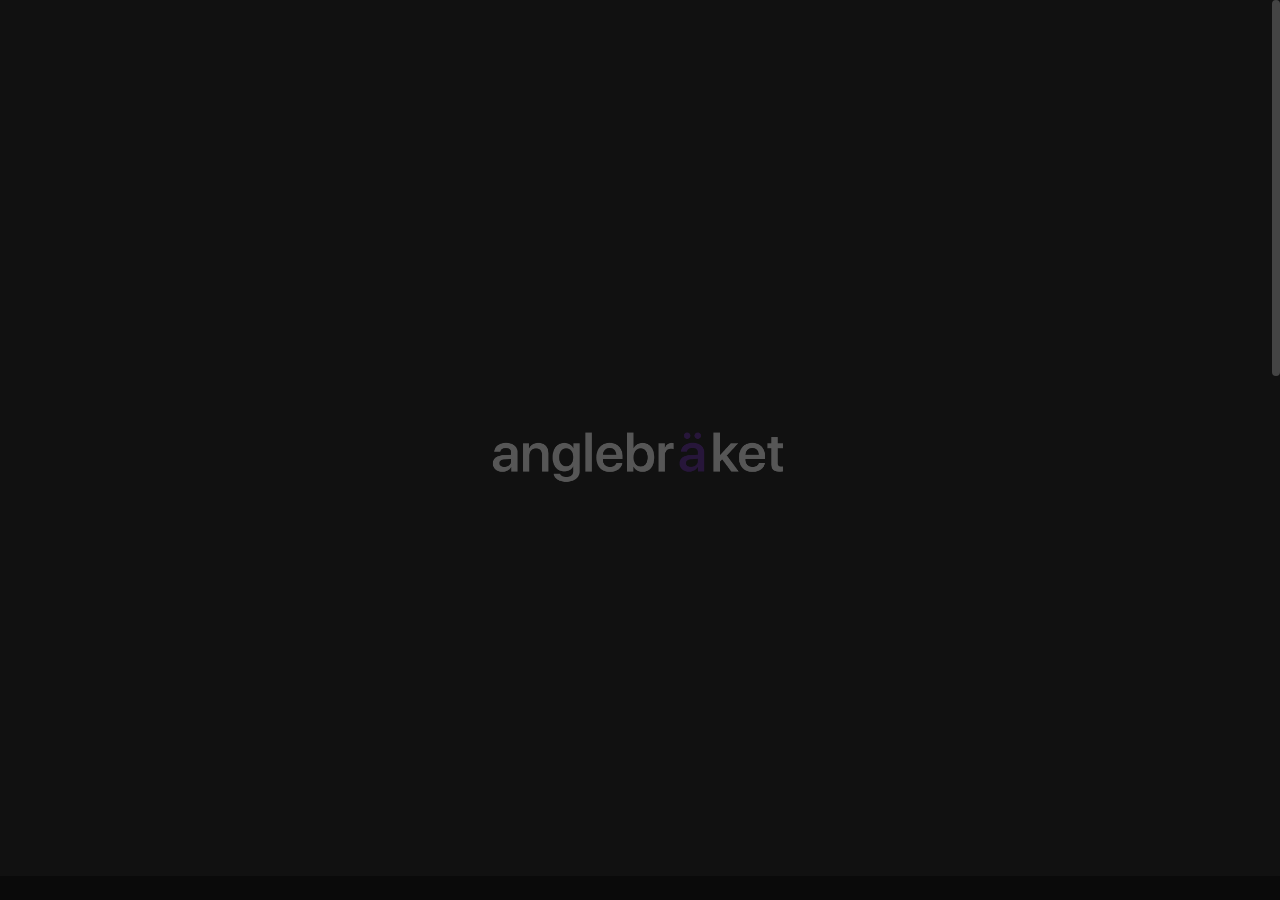
<file: contact.html>
<!DOCTYPE html>

<!--
	
	Author:     muhammed
	phone:      7907977521
-->

<html lang="en">
	<head>

		<!-- Title -->
		<title>Contact :Leading Digital Agency in India: Elevating Your Brand through Award-Winning Web Design, UI/UX, and Digital Marketing</title>

		<!-- Meta -->
		<meta charset="utf-8">
		<meta name="description" content="Discover the best digital agency in India, offering unparalleled corporate web design, UI/UX expertise, and result-driven digital marketing services. We specialize in boosting the online presence of small and medium businesses across various industries, including restaurants, bakeries, dentists, chiropractors, salons, car wash services, pest control, yoga trainers, car dealers, AC and heating specialists, roofing experts, security systems, tattoo shops, cryotherapy centers, veterinarians, plumbers, and painters. Partner with us for digital success!.">
		<meta name="author" content="themetorium.net">

		<!-- Mobile Meta -->
		<meta name="viewport" content="width=device-width, initial-scale=1, shrink-to-fit=no">

		<!-- Favicon (http://www.favicon-generator.org/) -->
		<link rel="shortcut icon" href="favicon.ico" type="image/x-icon">
		<link rel="icon" href="favicon.ico" type="image/x-icon">

		<!-- Your Google Analytics code goes here -->

		<!-- Google fonts (https://www.google.com/fonts) -->
		<link rel="preconnect" href="https://fonts.googleapis.com">
		<link rel="preconnect" href="https://fonts.gstatic.com" crossorigin>
		<link href="https://fonts.googleapis.com/css2?family=Poppins:wght@300;400;500;600;700;800;900&display=swap" rel="stylesheet"> <!-- Body font -->
		<link href="https://fonts.googleapis.com/css2?family=Syne:wght@400;500;600;700;800&display=swap" rel="stylesheet"> <!-- Secondary/Alter font -->

		<!-- Libs and Plugins CSS -->
		<link rel="stylesheet" href="assets/vendor/normalize/normalize.min.css"> <!-- Normalize CSS (https://necolas.github.io/normalize.css/) -->
		<link rel="stylesheet" href="assets/vendor/fontawesome/css/fontawesome-all.min.css"> <!-- Font Icons CSS (https://fontawesome.com) Free version! -->
		<link rel="stylesheet" href="assets/vendor/swiper/css/swiper-bundle.min.css"> <!-- Swiper CSS (https://swiperjs.com/) -->
		<link rel="stylesheet" href="assets/vendor/lightgallery/css/lightgallery.min.css"> <!-- lightGallery CSS (http://sachinchoolur.github.io/lightGallery) -->

		<!-- Template master CSS -->
		<link rel="stylesheet" href="assets/css/helper.css">
		<link id="tt-themecss" rel="stylesheet" href="assets/css/theme.css">

	</head>

	
	<!-- ===========
	///// Body /////
	================
	* Use class "tt-boxed" to enable page boxed layout globally (affects all elements containing class "tt-wrap").
	* Use class "tt-smooth-scroll" to enable page smooth scrolling.
	* Use class "tt-transition" to enable page transitions.
	* Use class "tt-magic-cursor" to enable magic cursor.
	* Note: there may be classes that are specific to this page only!
	-->
	<body id="body" class="tt-transition tt-boxed tt-smooth-scroll tt-magic-cursor">


		<!-- *************************************
		*********** Begin body inner ************* 
		************************************** -->
		<main id="body-inner">

			<!-- Begin page transition (do not remove!!!) 
			=========================== -->
			<div id="page-transition">
				<div class="ptr-overlay"></div>
				<div class="ptr-preloader">
					<div class="ptr-prel-content">
						<!-- Hint: You may need to change the img height and opacity to match your logo type. You can do this from the "theme.css" file (find: ".ptr-prel-image"). -->
						<img src="assets/img/logo-light.png" class="ptr-prel-image tt-logo-light" alt="Logo">
					</div> <!-- /.ptr-prel-content -->
				</div> <!-- /.ptr-preloader -->
			</div>
			<!-- End page transition -->

			<!-- Begin magic cursor 
			======================== -->
			<div id="magic-cursor">
				<div id="ball"></div>
			</div>
			<!-- End magic cursor --> 


			<!-- *****************************************
			*********** Begin scroll container *********** 
			****************************************** -->
			<div id="scroll-container"> 
				
				<!-- ===================
				///// Begin header /////
				========================
				* Use class "tt-header-fixed" to set header to fixed position.
				-->
				<header id="tt-header" class="tt-header-fixed">
					<div class="tt-header-inner"> <!-- add/remove class "tt-wrap" to enable/disable element boxed layout (class "tt-boxed" is required in <body> tag!). Note: additionally you can use prepared helper class "max-width-*" to add custom width to "tt-wrap". Example: "max-width-1500" (class "tt-wrap" is still required!). More info about helper classes can be found in the file "helper.css". -->

						<div class="tt-header-col">

							<!-- Begin logo 
							================ -->
							<div class="tt-logo"> 
								<a href="index.html">
									<!-- Hint: You may need to change the img height to match your logo type. You can do this from the "theme.css" file (find: ".tt-logo img"). -->
									<img src="assets/img/logo-light.png" class="tt-logo-light magnetic-item" alt="Logo"> <!-- logo light -->
									<img src="assets/img/logo-dark.png" class="tt-logo-dark magnetic-item" alt="Logo"> <!-- logo dark -->
								</a>
							</div>
							<!-- End logo -->

						</div> <!-- /.tt-header-col -->

						<div class="tt-header-col">

							<!-- Begin overlay menu toggle button -->
							<div id="tt-ol-menu-toggle-btn-wrap">
								<div class="tt-ol-menu-toggle-btn-text-wrap hide-cursor">
									<div class="tt-ol-menu-toggle-btn-text">
										<span class="text-menu" data-hover="Open">Menu</span>
										<span class="text-close">Close</span>
									</div> <!-- /.tt-ol-menu-toggle-btn-text -->
								</div> <!-- /.tt-ol-menu-toggle-btn-text-wrap -->
								<div class="tt-ol-menu-toggle-btn-holder">
									<a href="#" class="tt-ol-menu-toggle-btn magnetic-item"><span></span></a>
								</div> <!-- /.tt-ol-menu-toggle-btn-holder -->
							</div>
							<!-- End overlay menu toggle button -->

							<!-- Begin overlay menu 
							======================== 
							* Use class "tt-ol-menu-count" to enable menu counter.
							-->
							<nav class="tt-overlay-menu tt-ol-menu-count">
								<div class="tt-ol-menu-ghost">Explore</div>
								<div class="tt-ol-menu-holder">
									<div class="tt-ol-menu-inner tt-wrap">
										<div class="tt-ol-menu-content">

											<!-- Begin menu list -->
											<ul class="tt-ol-menu-list">

											
												<li class="active"><a href="index.html">Home</a></li>
												<li class=""><a href="about.html">About</a></li>

												<!-- Begin submenu (submenu master)
												==================================== -->
												<li class="tt-ol-submenu-wrap ">
													<div class="tt-ol-submenu-trigger">
														<a href="#">Work</a>
														
													</div>
													<div class="tt-ol-submenu">
														<ul class="tt-ol-submenu-list">

															<li><a href="about-us.html">Web</a></li>
															<li><a href="about-me.html">UI UX</a></li>
															<li><a href="about-me.html">Social Media Marketing</a></li>

														</ul> <!-- /.tt-ol-submenu-list -->
													</div> <!-- /.tt-ol-submenu -->
												</li>
												<!-- End submenu (sub-master) -->
												<li class=""><a href="index.html">News</a></li>

												<li class=""><a href="contact.html">Contact</a></li>
									


											</ul>
											<!-- End menu list -->

											<!-- Begin overlay menu social links 
											===================================== -->
											<ul class="tt-ol-menu-social">
												<li><h6 class="tt-ol-menu-social-heading">Social Links:</h6></li>
												<li><a href="https://www.facebook.com/themetorium" target="_blank" rel="noopener">Facebook</a></li>
												<li><a href="https://twitter.com/Themetorium" target="_blank" rel="noopener">Twitter</a></li>
												<li><a href="https://www.youtube.com/" target="_blank" rel="noopener">Youtube</a></li>
												<li><a href="https://dribbble.com/Themetorium" target="_blank" rel="noopener">Dribbble</a></li>
												<li><a href="https://www.behance.net/Themetorium" target="_blank" rel="noopener">Behance</a></li>
											</ul>
											<!-- End overlay menu social links -->

										</div> <!-- /.tt-ol-menu-content -->
									</div> <!-- /.tt-ol-menu-inner -->
								</div> <!-- /.tt-ol-menu-holder -->
							</nav> 
							<!-- End overlay menu -->

						</div> <!-- /.header-col -->
					</div> <!-- /.header-inner -->
				</header>
				<!-- End header -->

				
				<!-- *************************************
				*********** Begin content wrap *********** 
				************************************** -->
				<div id="content-wrap">

					
					<!-- ========================
					///// Begin page header /////
					============================= 
					* Use class "ph-full" to enable fullscreen size (no effect on smaller screens!).
					* Use class "ph-cap-sm", "ph-cap-lg", "ph-cap-xlg" or "ph-cap-xxlg" to set caption size (no class = default size).
					* Use class "ph-center" to enable content center position.
					* Use class "ph-image-cropped" to crop image (if image is used). It uses fixed image dimensions (no effect with class "ph-bg-image"!).
					* Use class "ph-bg-image" to enable page header background image. Note: "ph-caption-title-ghost" will be disabled if you enable this option!
					* Use class "ph-bg-image-is-light" if needed, it makes the elements dark and more visible if you use a very light background image (effect only with class "ph-bg-image").
					* Use class "ph-image-cover-*" to set image overlay opacity. For example "ph-image-cover-2" or "ph-image-cover-2-5" (up to "ph-image-cover-9-5").
					* Use class "ph-content-parallax" to enable content parallax.
					* Use class "ph-stroke" to enable caption title stroke style.
					* Use class "ph-ghost-scroll" to enable the scroll effect to caption title ghost (no effect with class "ph-center"!).
					-->
					<div id="page-header" class="ph-full ph-cap-xxlg ph-ghost-scroll ph-image-cropped ph-image-cover-2 ph-content-parallax">
						<div class="page-header-inner tt-wrap">

							<!-- Begin page header image 
							============================= -->
							<!-- <div class="ph-image">
								<div class="ph-image-inner">
									<img src="assets/img/page-header/ph-3.jpg" alt="Image">
								</div>
							</div> -->
							<!-- End page header image -->

							<!-- Begin page header caption
							=============================== 
							Use class "max-width-*" to set caption max width if needed. For example "max-width-1000". More info about helper classes can be found in the file "helper.css".
							-->
							<div class="ph-caption">
								<div class="ph-caption-subtitle">
									<div class="ph-appear">Let's Talk</div>
								</div>
								<h1 class="ph-caption-title-contact">
									<div class="ph-appear">Work<br> With Us</div>
								</h1>
								<div class="ph-caption-title-ghost">
									<div class="ph-appear">Contact</div>
								</div>
							</div>
							<!-- End page header caption -->

						</div> <!-- /.page-header-inner -->

						<!-- Begin scroll down (you can change "data-offset" to set scroll top offset) 
						======================= -->
						<div class="tt-scroll-down">
							<a href="#page-content" class="tt-sd-inner ph-appear" data-offset="0">
								<div class="tt-sd-arrow">
									<div class="tt-sd-arrow-inner"></div>
								</div>
								<div class="tt-sd-text">Scroll</div>
							</a>
						</div>
						<!-- End scroll down -->
						
					</div>
					<!-- End page header -->


					<!-- *************************************
					*********** Begin page content *********** 
					************************************** -->
					<div id="page-content">


						<!-- =======================
						///// Begin tt-section /////
						============================ 
						* You can use padding classes if needed. For example "padding-top-xlg-150", "padding-bottom-xlg-150", "no-padding-top", "no-padding-bottom", etc. Note that each situation may be different and each section may need different classes according to your needs. More info about helper classes can be found in the file "helper.css".
						-->
						<div class="tt-section padding-top-xlg-150 padding-bottom-xlg-150 bg-white-accent-2">
							<div class="tt-section-inner tt-wrap">

								<!-- Begin tt-Heading 
								====================== 
								* Use class "tt-heading-xsm", "tt-heading-sm", "tt-heading-lg", "tt-heading-xlg" or "tt-heading-xxlg" to set caption size (no class = default size).
								* Use class "tt-heading-stroke" to enable stroke style.
								* Use class "tt-heading-center" to align tt-Heading to center.
								* Use prepared helper class "max-width-*" to add custom width if needed. Example: "max-width-800". More info about helper classes can be found in the file "helper.css".
								-->
								<div class="tt-heading tt-heading-xlg anim-fadeinup">
									<h3 class="tt-heading-subtitle">A project, an idea, a question?</h3>
									<h2 class="tt-heading-title"><a href="mailto:company@email.com" class="tt-link" data-cursor="<i class='fas fa-envelope'></i>">hello@anglebraket.com <span class="hide-from-sm">↗</span></a></h2> <!-- You can use <br> to break a text line if needed -->
								</div>
								<!-- End tt-Heading -->

								<!-- Begin contact info 
								======================== -->
								<ul class="tt-contact-info anim-fadeinup">
									<li class="text-xlg">
										<span class="tt-ci-icon"><i class="fas fa-map-marker-alt"></i></span>
										2-floor Hilite City, NH66, Bypass, Thondayad, Kozhikode, Kerala 673014
									</li>
									<li class="text-xlg">
										<span class="tt-ci-icon"><i class="fas fa-phone"></i></span>
										<a href="tel:+123456789000" class="tt-link">+(91) 7907977521</a>
									</li>
									<li>
										<h6 class="no-margin-bottom margin-top-30">Follow:</h6>
										<!-- Begin social buttons -->
										<div class="social-buttons">
											<ul>
												<li><div class="magnetic-wrap"><a href="https://www.facebook.com/themetorium" class="magnetic-item not-hide-cursor" target="_blank" rel="noopener" style=""><i class="fab fa-facebook-f"></i></a></div></li>
												<li><div class="magnetic-wrap"><a href="https://twitter.com/Themetorium" class="magnetic-item not-hide-cursor" target="_blank" rel="noopener" style=""><i class="fab fa-twitter"></i></a></div></li>
												<li><div class="magnetic-wrap"><a href="https://www.youtube.com/" class="magnetic-item not-hide-cursor" target="_blank" rel="noopener" style=""><i class="fab fa-youtube"></i></a></div></li>
												<li><div class="magnetic-wrap"><a href="https://dribbble.com/Themetorium" class="magnetic-item not-hide-cursor" target="_blank" rel="noopener" style=""><i class="fab fa-dribbble"></i></a></div></li>
												<li><div class="magnetic-wrap"><a href="https://www.behance.net/Themetorium" class="magnetic-item not-hide-cursor" target="_blank" rel="noopener" style=""><i class="fab fa-behance"></i></a></div></li>
											</ul>
										</div>
										<!-- End social buttons -->
									</li>
								</ul>
								<!-- End contact info -->

							</div> <!-- /.tt-section-inner -->
						</div>
						<!-- End tt-section -->


						<!-- =======================
						///// Begin tt-section /////
						============================ 
						* You can use padding classes if needed. For example "padding-top-xlg-150", "padding-bottom-xlg-150", "no-padding-top", "no-padding-bottom", etc. Note that each situation may be different and each section may need different classes according to your needs. More info about helper classes can be found in the file "helper.css".
						-->
						<div class="tt-section padding-top-xlg-150 padding-bottom-xlg-150">
							<div class="tt-section-inner tt-wrap">

								<!-- Begin page nav 
								==================== 
								* Use class "tt-pn-center" to align page nav to center.
								* Use class "tt-pn-stroke" to enable title stroke style.
								-->
								<div class="tt-page-nav tt-pn-stroke">
									<a href="portfolio-grid-modern.html" class="tt-pn-link anim-fadeinup" data-cursor="<i class='fas fa-arrow-right'></i>">
										<div class="tt-pn-title">Portfolio</div>
										<div class="tt-pn-hover-title">Portfolio</div>
									</a> <!-- /.tt-pn-link -->
									<div class="tt-pn-subtitle anim-fadeinup">Selected Works</div>
								</div>
								<!-- End page nav -->

							</div> <!-- /.tt-section-inner -->
						</div>
						<!-- End tt-section -->


					</div>
					<!-- End page content -->
					

					<!-- ======================
					///// Begin tt-footer /////
					=========================== -->
					<footer id="tt-footer">
						<div class="tt-footer-inner">

							<!-- Begin footer column 
							========================= -->
							<div class="footer-col tt-align-center-left">
								<div class="footer-col-inner">

									<a href="#" class="tt-btn tt-btn-link scroll-to-top">
										<span class="tt-btn-icon"><i class="fas fa-arrow-up"></i></span>
										<div data-hover="Back to Top">Back to Top</div>
									</a>

								</div> <!-- /.footer-col-inner -->
							</div>
							<!-- Begin footer column -->

							<!-- Begin footer column 
							========================= -->
							<div class="footer-col tt-align-center order-m-last">
								<div class="footer-col-inner">

									<div class="tt-copyright text-gray">
										<a href="index.html" target="_blank" rel="noopener" class="tt-btn tt-btn-link">
											<span class="tt-btn-icon"><i class="far fa-copyright"></i></span>
											<div data-hover="anglebraket.com">anglebraket.com</div>
										</a>
									</div>

								</div> <!-- /.footer-col-inner -->
							</div>
							<!-- Begin footer column -->

							<!-- Begin footer column 
							========================= -->
							<div class="footer-col tt-align-center-right">
								<div class="footer-col-inner">

									<div class="footer-social">
										<div class="footer-social-text"><span>Follow</span><i class="fas fa-share-alt"></i></div>
										<div class="social-buttons">
											<ul>
												<li><a href="https://www.facebook.com/themetorium" class="magnetic-item" target="_blank" rel="noopener"><i class="fab fa-facebook-f"></i></a></li>
												<li><a href="https://twitter.com/Themetorium" class="magnetic-item" target="_blank" rel="noopener"><i class="fab fa-twitter"></i></a></li>
												<li><a href="https://www.youtube.com/" class="magnetic-item" target="_blank" rel="noopener"><i class="fab fa-youtube"></i></a></li>
												<li><a href="https://dribbble.com/Themetorium" class="magnetic-item" target="_blank" rel="noopener"><i class="fab fa-dribbble"></i></a></li>
												<li><a href="https://www.behance.net/Themetorium" class="magnetic-item" target="_blank" rel="noopener"><i class="fab fa-behance"></i></a></li>
											</ul>
										</div> <!-- /.social-buttons -->
									</div> <!-- /.footer-social -->

								</div> <!-- /.footer-col-inner -->
							</div>
							<!-- Begin footer column -->

						</div> <!-- /.tt-section-inner -->
					</footer>
					<!-- End tt-footer -->


				</div>
				<!-- End content wrap -->

			</div>
			<!-- End scroll container -->


		</main>
		<!-- End body inner -->


        

		<!-- ====================
		///// Scripts below /////
		===================== -->

		<!-- Core JS -->
		<script src="assets/vendor/jquery/jquery.min.js"></script> <!-- jquery JS (https://jquery.com) -->

		<!-- Libs and Plugins JS -->
		<script src="assets/vendor/gsap/gsap.min.js"></script> <!-- GSAP JS (https://greensock.com/gsap/) -->
		<script src="assets/vendor/gsap/ScrollToPlugin.min.js"></script> <!-- GSAP ScrollToPlugin JS (https://greensock.com/scrolltoplugin/) -->
		<script src="assets/vendor/gsap/ScrollTrigger.min.js"></script> <!-- GSAP ScrollTrigger JS (https://greensock.com/scrolltrigger/) -->

		<script src="assets/vendor/smooth-scrollbar.js"></script> <!-- Smooth Scrollbar JS (https://github.com/idiotWu/smooth-scrollbar/) -->
		<script src="assets/vendor/swiper/js/swiper-bundle.min.js"></script> <!-- Swiper JS (https://swiperjs.com/) -->
		<script src="assets/vendor/isotope/imagesloaded.pkgd.min.js"></script> <!-- imagesloaded JS (more info: https://imagesloaded.desandro.com/) -->
		<script src="assets/vendor/isotope/isotope.pkgd.min.js"></script> <!-- Isotope JS (http://isotope.metafizzy.co) -->
		<script src="assets/vendor/isotope/packery-mode.pkgd.min.js"></script> <!-- Isotope Packery Mode JS (https://isotope.metafizzy.co/layout-modes/packery.html) -->
		<script src="assets/vendor/lightgallery/js/lightgallery-all.min.js"></script> <!-- lightGallery Plugins JS (http://sachinchoolur.github.io/lightGallery) -->
		<script src="assets/vendor/jquery.mousewheel.min.js"></script> <!-- A jQuery plugin that adds cross browser mouse wheel support (https://github.com/jquery/jquery-mousewheel) -->

		<!-- Template master JS -->
		<script src="assets/js/theme.js"></script>



	</body>

</html>
</file>
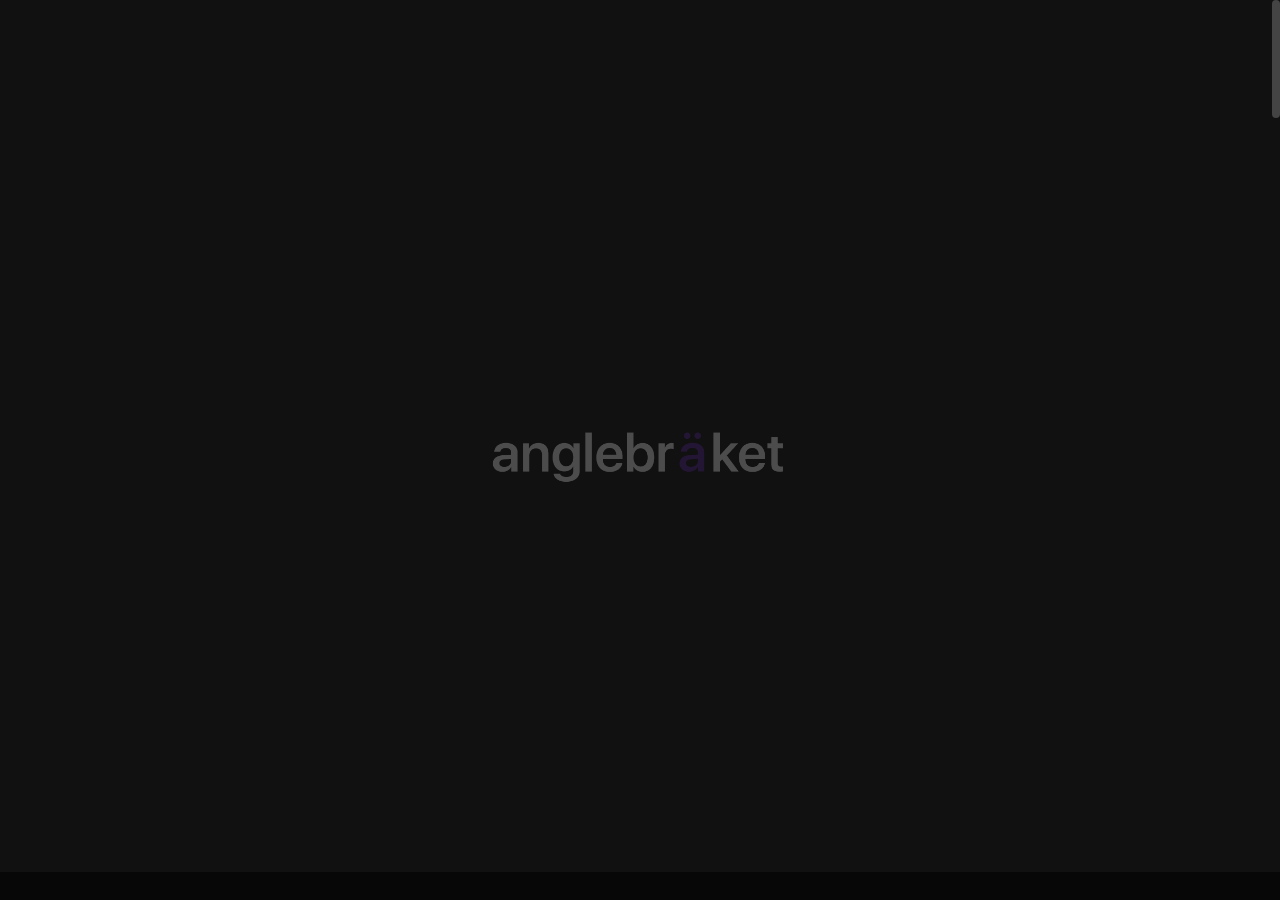
<file: design.html>
<!DOCTYPE html>

<!--
	
	Author:     muhammed
	URL:        
-->

<html lang="en">
	<head>

		<!-- Title -->
		<title>Leading Digital Agency in India: Elevating Your Brand through Award-Winning Web Design, UI/UX, and Digital Marketing</title>

		<!-- Meta -->
		<meta charset="utf-8">
		<meta name="description" content="Discover the best digital agency in India, offering unparalleled corporate web design, UI/UX expertise, and result-driven digital marketing services. We specialize in boosting the online presence of small and medium businesses across various industries, including restaurants, bakeries, dentists, chiropractors, salons, car wash services, pest control, yoga trainers, car dealers, AC and heating specialists, roofing experts, security systems, tattoo shops, cryotherapy centers, veterinarians, plumbers, and painters. Partner with us for digital success!.">
		<meta name="author" content="themetorium.net">

		<!-- Mobile Meta -->
		<meta name="viewport" content="width=device-width, initial-scale=1, shrink-to-fit=no">

		<!-- Favicon (http://www.favicon-generator.org/) -->
		<link rel="shortcut icon" href="favicon.ico" type="image/x-icon">
		<link rel="icon" href="favicon.ico" type="image/x-icon">

		<!-- Your Google Analytics code goes here -->

		<!-- Google fonts (https://www.google.com/fonts) -->
		<link rel="preconnect" href="https://fonts.googleapis.com">
		<link rel="preconnect" href="https://fonts.gstatic.com" crossorigin>
		<link href="https://fonts.googleapis.com/css2?family=Poppins:wght@300;400;500;600;700;800;900&display=swap" rel="stylesheet"> <!-- Body font -->
		<link href="https://fonts.googleapis.com/css2?family=Syne:wght@400;500;600;700;800&display=swap" rel="stylesheet"> <!-- Secondary/Alter font -->

		<!-- Libs and Plugins CSS -->
		<link rel="stylesheet" href="assets/vendor/normalize/normalize.min.css"> <!-- Normalize CSS (https://necolas.github.io/normalize.css/) -->
		<link rel="stylesheet" href="assets/vendor/fontawesome/css/fontawesome-all.min.css"> <!-- Font Icons CSS (https://fontawesome.com) Free version! -->
		<link rel="stylesheet" href="assets/vendor/swiper/css/swiper-bundle.min.css"> <!-- Swiper CSS (https://swiperjs.com/) -->
		<link rel="stylesheet" href="assets/vendor/lightgallery/css/lightgallery.min.css"> <!-- lightGallery CSS (http://sachinchoolur.github.io/lightGallery) -->

		<!-- Template master CSS -->
		<link rel="stylesheet" href="assets/css/helper.css">
		<link id="tt-themecss" rel="stylesheet" href="assets/css/theme.css">

		<link rel="stylesheet" href="assets/css/web.css">


		<!--  font awsome -->
		<link rel="stylesheet" href="https://cdnjs.cloudflare.com/ajax/libs/font-awesome/6.4.2/css/all.min.css" integrity="sha512-z3gLpd7yknf1YoNbCzqRKc4qyor8gaKU1qmn+CShxbuBusANI9QpRohGBreCFkKxLhei6S9CQXFEbbKuqLg0DA==" crossorigin="anonymous" referrerpolicy="no-referrer" />


		<!--  font family gd-sage -->
		<link href="https://fonts.cdnfonts.com/css/sf-pro-display" rel="stylesheet">


		<link rel="stylesheet" href="assets/css/ux.css">

	</head>

	
	<!-- ===========
	///// Body /////
	================
	* Use class "tt-boxed" to enable page boxed layout globally (affects all elements containing class "tt-wrap").
	* Use class "tt-smooth-scroll" to enable page smooth scrolling.
	* Use class "tt-transition" to enable page transitions.
	* Use class "tt-magic-cursor" to enable magic cursor.
	* Note: there may be classes that are specific to this page only!
	-->
	<body id="body" class="tt-transition tt-boxed tt-smooth-scroll tt-magic-cursor">


		<!-- *************************************
		*********** Begin body inner ************* 
		************************************** -->
		<main id="body-inner">

			<!-- Begin page transition (do not remove!!!) 
			=========================== -->
			<div id="page-transition">
				<div class="ptr-overlay"></div>
				<div class="ptr-preloader">
					<div class="ptr-prel-content">
						<!-- Hint: You may need to change the img height and opacity to match your logo type. You can do this from the "theme.css" file (find: ".ptr-prel-image"). -->
						<img src="assets/img/logo-light.png" class="ptr-prel-image tt-logo-light" alt="Logo">
					</div> <!-- /.ptr-prel-content -->
				</div> <!-- /.ptr-preloader -->
			</div>
			<!-- End page transition -->

			<!-- Begin magic cursor 
			======================== -->
			<div id="magic-cursor">
				<div id="ball"></div>
			</div>
			<!-- End magic cursor -->


			<!-- *****************************************
			*********** Begin scroll container *********** 
			****************************************** -->
			<div id="scroll-container"> 
				
				<!-- ===================
				///// Begin header /////
				========================
				* Use class "tt-header-fixed" to set header to fixed position.
				-->




				<header id="tt-header" class="tt-header-fixed">
					<div class="tt-header-inner tt-header-inner-landing"> <!-- add/remove class "tt-wrap" to enable/disable element boxed layout (class "tt-boxed" is required in <body> tag!). Note: additionally you can use prepared helper class "max-width-*" to add custom width to "tt-wrap". Example: "max-width-1500" (class "tt-wrap" is still required!). More info about helper classes can be found in the file "helper.css". -->

						<div class="tt-header-col">

							<!-- Begin logo 
							================ -->
							<div class="tt-logo"> 
								<a href="index.html">
									<!-- Hint: You may need to change the img height to match your logo type. You can do this from the "theme.css" file (find: ".tt-logo img"). -->
									<img src="assets/img/logo-light.png" class="tt-logo-light magnetic-item" alt="Logo"> <!-- logo light -->
									<img src="assets/img/logo-light.png" class="tt-logo-dark magnetic-item" alt="Logo"> <!-- logo dark -->
								</a>
							</div>
							<!-- End logo -->

						</div> <!-- /.tt-header-col -->

						<div class="tt-header-col">

							<!-- Begin mobile menu toggle button (for "tt-main-menu") -->
							<div id="tt-m-menu-toggle-btn-wrap">
								<div class="tt-m-menu-toggle-btn-text">
									<span class="tt-m-menu-text-menu">Menu</span>
									<span class="tt-m-menu-text-close">Close</span>
								</div>
								<div class="tt-m-menu-toggle-btn-holder">
									<a href="#" class="tt-m-menu-toggle-btn magnetic-item"><span></span></a>
								</div>
							</div>
							<!-- End mobile menu toggle button -->

							<!-- Begin main menu (classic)
							===============================
							* Use class "tt-submenu-dark" to enable submenu dark style.
							* Use class "tt-m-menu-center" to align mobile menu to center (no effect on desktop!).
							-->
							<nav class="tt-main-menu tt-submenu-dark">
								<div class="tt-main-menu-holder">
									<div class="tt-main-menu-inner">
										<div class="tt-main-menu-content">

											<!-- Begin main menu list -->
											<ul class="tt-main-menu-list">

												<li class="active" ><a href="index.html">Home</a></li>

												<!-- Begin submenu (submenu master)
												==================================== -->
												<li class="tt-submenu-wrap tt-submenu-master active">
													<div class="tt-submenu-trigger">
														<a href="web.html">Products & Services</a>
													</div> <!-- /.tt-submenu-trigger -->
													<div class="tt-submenu">
														<ul class="tt-submenu-list">

															<!-- Begin submenu
															=================== -->
															<li class="tt-submenu-wrap">
																<div class="tt-submenu-trigger">
																	<a href="web.html">Website</a>
																</div> <!-- /.tt-submenu-trigger -->
																<!-- <div class="tt-submenu">
																	<ul class="tt-submenu-list">

																		<li><a href="portfolio-list.html">Domain</a></li>
																		<li><a href="portfolio-list-alter.html">Hosting</a></li>
																		<li><a href="portfolio-list-thumb.html">Profossional Email</a></li>
																		<li><a href="portfolio-list-thumb.html">Website Templates</a></li>
																		<li><a href="portfolio-list-thumb.html">Fully customized website</a></li>
																		
																	</ul> 
																</div>  -->
															</li>
															<!-- End submenu -->

															<!-- Begin submenu
															=================== -->
															<li class="tt-submenu-wrap">
																<div class="tt-submenu-trigger">
																	<a href="design.html">Design</a>
																</div> <!-- /.tt-submenu-trigger -->
																<!-- <div class="tt-submenu">
																	<ul class="tt-submenu-list">

																		<li><a href="portfolio-grid-creative.html">Grid Creative</a></li>
																		<li><a href="portfolio-grid-modern.html">Grid Modern</a></li>
																		<li><a href="portfolio-grid-portrait-mode.html">Grid Portrait Mode</a></li>
																		<li><a href="portfolio-grid-classic.html">Grid Classic</a></li>
																		
																	</ul> 
																</div>  -->
															</li>
															<!-- End submenu -->

															<!-- Begin submenu
															=================== -->
															<li class="tt-submenu-wrap">
																<div class="tt-submenu-trigger">
																	<a href="marketing.html">Marketing</a>
																</div> <!-- /.tt-submenu-trigger -->
																<!-- <div class="tt-submenu">
																	<ul class="tt-submenu-list">

																		<li><a href="portfolio-interactive.html">Interactive Classic</a></li>
																		<li><a href="portfolio-interactive-center.html">Interactive Senter</a></li>
																		<li><a href="portfolio-interactive-inline.html">Interactive Inline</a></li>
																		
																	</ul> 
																</div>  -->
															</li>
															<!-- End submenu -->

															<!-- Begin submenu
															=================== -->
															
															<!-- End submenu -->


														</ul> <!-- /.tt-submenu-list -->
													</div> <!-- /.tt-submenu -->
												</li>
												<!-- End submenu (sub-master) -->

												<!-- Begin submenu (submenu master)
												==================================== -->
												<li class="tt-submenu-wrap tt-submenu-master">
													<a href="resources.html">Resources</a>
													
												</li>
												<!-- End submenu (sub-master) -->

												<!-- Begin submenu (submenu master)
												==================================== -->
												<li class="tt-submenu-wrap tt-submenu-master">
													<a href="community.html">Community</a>
													
												</li>
												<!-- End submenu (sub-master) -->

												<!-- Begin submenu (submenu master)
												==================================== -->
												<li class="tt-submenu-wrap tt-submenu-master">
													<a href="#">Blog</a>
												</li>
												<!-- End submenu (sub-master) -->

												<!-- Begin submenu (submenu master)
												==================================== -->
												
												<!-- End submenu (sub-master) -->

												<!-- Begin submenu (submenu master)
												==================================== -->
												<li class="tt-submenu-wrap tt-submenu-master">
													<a href="contact.html">Contact</a>
													
												</li>
												<!-- End submenu (sub-master) -->


											</ul>
											<!-- End main menu list -->

										</div> <!-- /.tt-main-menu-content -->
									</div> <!-- /.tt-main-menu-inner -->
								</div> <!-- /.tt-main-menu-holder -->

							</nav> 
							<!-- End main menu -->

						</div> <!-- /.header-col -->
					</div> <!-- /.header-inner -->
				</header>
				<!-- End header -->
				
				<!-- *************************************
				*********** Begin content wrap *********** 
				************************************** -->
				<div id="content-wrap">

					
					<!-- ========================
					///// Begin page header /////
					============================= 
					* Use class "ph-full" to enable fullscreen size (no effect on smaller screens!).
					* Use class "ph-cap-sm", "ph-cap-lg", "ph-cap-xlg" or "ph-cap-xxlg" to set caption size (no class = default size).
					* Use class "ph-center" to enable content center position.
					* Use class "ph-image-cropped" to crop image (if image is used). It uses fixed image dimensions (no effect with class "ph-bg-image"!).
					* Use class "ph-bg-image" to enable page header background image. Note: "ph-caption-title-ghost" will be disabled if you enable this option!
					* Use class "ph-bg-image-is-light" if needed, it makes the elements dark and more visible if you use a very light background image (effect only with class "ph-bg-image").
					* Use class "ph-image-cover-*" to set image overlay opacity. For example "ph-image-cover-2" or "ph-image-cover-2-5" (up to "ph-image-cover-9-5").
					* Use class "ph-content-parallax" to enable content parallax.
					* Use class "ph-stroke" to enable caption title stroke style.
					* Use class "ph-ghost-scroll" to enable the scroll effect to caption title ghost (no effect with class "ph-center"!).
					-->
					<div id="page-header" class="ph-full ph-bg-image ph-image-cover-3 ph-content-parallax">
						<div class="page-header-inner tt-wrap">

							<!-- Begin page header image 
							============================= -->
							<div class="ph-image">
								<div class="ph-image-inner">
									<img src="assets/img/page-header/product/web-banner.jpg" alt="Image">
								</div>
							</div>
							<!-- End page header image -->

							<!-- Begin page header caption
							=============================== 
							Use class "max-width-*" to set caption max width if needed. For example "max-width-1000". More info about helper classes can be found in the file "helper.css".
							-->
							<div class="ph-caption">
								<div class="ph-categories">
									<div class="ph-categories-inner ph-appear">
										<div class="ph-category"></div>
										<!-- <div class="ph-category">Varia</div> -->
									</div>
								</div> <!-- /.ph-categories -->
								<h1 class="ph-caption-title-contact">
									<div class="ph-appear">UI UX<br> Designing</div> <!-- You can use <br> to break a text line if needed -->
								</h1>
								<div class="ph-caption-title-ghost">
									<div class="ph-appear">UI UX Designing</div>
								</div>
							</div> 
							<!-- End page header caption -->

						</div> <!-- /.page-header-inner -->

						<!-- Begin scroll down (you can change "data-offset" to set scroll top offset) 
						======================= -->
						<div class="tt-scroll-down">
							<a href="#page-content" class="tt-sd-inner ph-appear" data-offset="0">
								<div class="tt-sd-arrow">
									<div class="tt-sd-arrow-inner"></div>
								</div>
								<div class="tt-sd-text">Scroll</div>
							</a>
						</div>
						<!-- End scroll down -->

						<!-- Begin page header share (share buttons are for design purposes only!) 
						============================= -->
						<div class="ph-share ph-appear">
							<div class="ph-share-inner">
								<div class="ph-share-trigger">
									<div class="ph-share-text">Share</div>
									<div class="ph-share-icon"><i class="fas fa-share"></i></div>
								</div> <!-- /.ph-share-trigger -->

								<div class="social-buttons">
									<ul>
										<li><a href="#" class="magnetic-item" title="Share on Facebook"><i class="fab fa-facebook-f"></i></a></li>
										<li><a href="#" class="magnetic-item" title="Share on Twitter"><i class="fab fa-twitter"></i></a></li>
										<li><a href="#" class="magnetic-item" title="Share on Pinterest"><i class="fab fa-pinterest"></i></a></li>
									</ul>
								</div> <!-- /.social-buttons -->
							</div> <!-- /.ph-share-inner -->
						</div>
						<!-- End page header share -->
						
					</div>
					<!-- End page header -->


					<!-- *************************************
					*********** Begin page content *********** 
					************************************** -->
					<div id="page-content">




						<div class="main-service-section">

							<div class="div-left">

								<h1 class="main-title-ux">Market your business</h1>
								<p class="ux-main-para">Turn your expertise into a passive income stream. Easily upload videos, design lessons, and offer students the best online learning experience.</p>



								<div class="ux-service-list-main-div">

									<div class="ux-service-list-child left-1">

										<div>
											<h3 class="ux-service-item-head">Grow your audience</h3>
											<p class="ux-main-para">Built-in SEO tools and social media integrations to maximize your reach and connect with your community.</p>
										</div>
										<div>
											<h3 class="ux-service-item-head head-2">Grow your audience</h3>
											<p class="ux-main-para">Built-in SEO tools and social media integrations to maximize your reach and connect with your community.</p>
										</div>
										<div>
											<h3 class="ux-service-item-head head-2">Grow your audience</h3>
											<p class="ux-main-para">Built-in SEO tools and social media integrations to maximize your reach and connect with your community.</p>
										</div>

										<button class="ux-service-btn">Book A call back </button>
										

									</div>


									<div class="div-right">

								

									</div>

								</div>
							</div>

							

						</div>



						<!-- *************************************
					*********** Begin page content *********** 
					************************************** -->
					<div id="page-content ux-portfolio">

						<!-- =======================
						///// Begin tt-section /////
						============================ 
						* You can use padding classes if needed. For example "padding-top-xlg-150", "padding-bottom-xlg-150", "no-padding-top", "no-padding-bottom", etc. Note that each situation may be different and each section may need different classes according to your needs. More info about helper classes can be found in the file "helper.css".
						-->
						<div class="tt-section">
							<div class="tt-section-inner">


								<h1 class="main-title-ux-portfolio">Showcasing Our Successes</h1>
								<!-- <p class="ux-main-para-portf">Turn your expertise into a passive income stream. Easily upload videos, design lessons, and offer students the best online learning experience.</p> -->

								<!-- Begin portfolio grid (works combined with tt-Ggrid!)
								========================== 
								* Use class "pgi-hover" to enable portfolio grid item hover effect (behavior depends on "ttgr-gap-*" classes below!).
								* Use class "pgi-cap-hover" to enable portfolio grid item caption hover effect (effect only with class "pgi-cap-inside"! Also no effect on mobile devices!).
								* Use class "pgi-cap-center" to position portfolio grid item caption to center.
								* Use class "pgi-cap-inside" to position portfolio grid item caption to inside.
								--> 
								<div id="portfolio-grid" class="pgi-hover pgi-cap-inside portolio-lit-ux">

									<!-- Begin tt-Grid
									=================== 
									* Use class "ttgr-layout-2", "ttgr-layout-3", "ttgr-layout-4" to set grid layout (columns). No class = one column.
									* Use class "ttgr-layout-1-2", "ttgr-layout-2-1", "ttgr-layout-2-3", "ttgr-layout-3-2", "ttgr-layout-3-4" or "ttgr-layout-4-3" to set grid mixed layout (columns).
									* Use class "ttgr-layout-creative-1" or "ttgr-layout-creative-2" to set grid creative mixed layout (no effect with classes "ttgr-portrait", "ttgr-portrait-half", "ttgr-not-cropped" and "ttgr-shifted").
									* Use class "ttgr-portrait" or "ttgr-portrait-half" to enable portrait mode (no effect with classes "ttgr-layout-creative-1", "ttgr-layout-creative-2" and "ttgr-not-cropped").
									* Use class "ttgr-gap-1", "ttgr-gap-2", "ttgr-gap-3", "ttgr-gap-4", "ttgr-gap-5" or "ttgr-gap-6" to add space between items.
									* Use class "ttgr-not-cropped" to enable not cropped mode (effect only with classes "ttgr-layout-2", "ttgr-layout-3" and "ttgr-layout-4").
									* Use class "ttgr-shifted" to enable shifted layout (effect only with classes "ttgr-layout-2", "ttgr-layout-3" and "ttgr-layout-4").
									-->
									<div class="tt-grid ttgr-layout-3 ttgr-gap-3">

										<!-- Begin tt-Ggrid top content 
										================================ -->
										<div class="tt-grid-top">

											<!-- Begin tt-Ggrid categories/filter
											====================================== -->
											<div class="tt-grid-categories">

												<!-- Begin tt-Ggrid categories trigger 
												======================================= 
												* Use class "ttgr-cat-fixed" to enable categories trigger fixed position.
												* Use class "ttgr-cat-colored" to enable categories trigger colored style.
												-->
												<div class="ttgr-cat-trigger-wrap ttgr-cat-fixed">
													<a href="#portfolio-grid" class="ttgr-cat-trigger not-hide-cursor" data-offset="150">
														<div class="ttgr-cat-text hide-cursor">
															<span data-hover="Open">Filter</span>
														</div>
														<div class="ttgr-cat-icon">
															<span class="magnetic-item"><i class="fas fa-layer-group"></i></span>
														</div>
													</a>
												</div>
												<!-- End tt-Ggrid categories trigger -->

												<!-- Begin tt-Ggrid categories nav 
												=================================== -->
												<div class="ttgr-cat-nav">
													<div class="ttgr-cat-list-holder cursor-close">
														<div class="ttgr-cat-list-inner">
															<div class="ttgr-cat-list-content">
																<ul class="ttgr-cat-list">
																	<li class="ttgr-cat-close">Close <i class="fas fa-times"></i></li> <!-- For mobile devices! -->
																	<li class="ttgr-cat-item"><a href="#" class="active">Show All</a></li>
																	<li class="ttgr-cat-item"><a href="#" data-filter=".branding">Branding</a></li>
																	<li class="ttgr-cat-item"><a href="#" data-filter=".people">People</a></li>
																	<li class="ttgr-cat-item"><a href="#" data-filter=".nature">Nature</a></li>
																	<li class="ttgr-cat-item"><a href="#" data-filter=".creative">Creative</a></li>
																</ul>
															</div> <!-- /.ttgr-cat-links-content -->
														</div> <!-- /.ttgr-cat-links-inner -->
													</div> <!-- /.ttgr-cat-links-holder -->
												</div>
												<!-- End tt-Ggrid categories nav -->

											</div>
											<!-- End tt-Ggrid categories/filter-->

										</div>
										<!-- End tt-Grid top content -->


										<!-- Begin tt-Grid items wrap 
										============================== -->
										<div class="tt-grid-items-wrap isotope-items-wrap">

											<!-- Begin tt-Grid item
											======================== -->
											<div class="tt-grid-item isotope-item people">
												<div class="ttgr-item-inner">

													<!-- Begin portfolio grid item 
													===============================
													* Use class "pgi-image-is-light" if needed, it makes the caption visible better if you use light image (only effect if "pgi-cap-inside" is enabled on "portfolio-grid"! Also no effect on small screens!).
													-->
													<div class="portfolio-grid-item">
														<a href="single-project-1.html" class="pgi-image-wrap" data-cursor="View<br>Project">
															<!-- Use class "cover-opacity-*" to set image overlay if needed. For example "cover-opacity-2". Useful if class "pgi-cap-inside" is enabled on "portfolio-grid". Note: It is individual and depends on the image you use. More info about helper classes in file "helper.css". -->
															<div class="pgi-image-holder">
																<div class="pgi-image-inner anim-zoomin">
																	<figure class="pgi-image ttgr-height">
																		<img src="assets/img/portfolio/940/portfolio-1.jpg" alt="image">
																	</figure> <!-- /.pgi-image -->
																</div> <!-- /.pgi-image-inner -->
															</div> <!-- /.pgi-image-holder -->
														</a> <!-- /.pgi-image-wrap -->

														<div class="pgi-caption">
															<div class="pgi-caption-inner">
																<h2 class="pgi-title">
																	<a href="single-project-1.html">Elegant Women</a>
																</h2>
																<div class="pgi-categories-wrap">
																	<div class="pgi-category">People</div>
																	<!-- <div class="pgi-category">Varia</div> -->
																</div> <!-- /.pli-categories-wrap -->
															</div> <!-- /.pgi-caption-inner -->
														</div> <!-- /.pgi-caption -->
													</div>
													<!-- End portfolio grid item -->

												</div> <!-- /.ttgr-item-inner -->
											</div>
											<!-- End tt-Grid item -->

											<!-- Begin tt-Grid item
											======================== -->
											<div class="tt-grid-item isotope-item creative">
												<div class="ttgr-item-inner">

													<!-- Begin portfolio grid item 
													===============================
													* Use class "pgi-image-is-light" if needed, it makes the caption visible better if you use light image (only effect if "pgi-cap-inside" is enabled on "portfolio-grid"!).
													-->
													<div class="portfolio-grid-item">
														<a href="single-project-2.html" class="pgi-image-wrap" data-cursor="View<br>Project">
															<!-- Use class "cover-opacity-*" to set image overlay if needed. For example "cover-opacity-2". Useful if class "pgi-cap-inside" is enabled on "portfolio-grid". Note: It is individual and depends on the image you use. More info about helper classes in file "helper.css". -->
															<div class="pgi-image-holder">
																<div class="pgi-image-inner anim-zoomin">
																	<figure class="pgi-image ttgr-height">
																		<img src="assets/img/portfolio/940/portfolio-2.jpg" alt="image">
																	</figure> <!-- /.pgi-image -->
																</div> <!-- /.pgi-image-inner -->
															</div> <!-- /.pgi-image-holder -->
														</a> <!-- /.pgi-image-wrap -->

														<div class="pgi-caption">
															<div class="pgi-caption-inner">
																<h2 class="pgi-title">
																	<a href="single-project-2.html">The Chase</a>
																</h2>
																<div class="pgi-categories-wrap">
																	<div class="pgi-category">Creative</div>
																	<!-- <div class="pgi-category">Varia</div> -->
																</div> <!-- /.pli-categories-wrap -->
															</div> <!-- /.pgi-caption-inner -->
														</div> <!-- /.pgi-caption -->
													</div>
													<!-- End portfolio grid item -->

												</div> <!-- /.ttgr-item-inner -->
											</div>
											<!-- End tt-Grid item -->

											<!-- Begin tt-Grid item
											======================== -->
											<div class="tt-grid-item isotope-item people">
												<div class="ttgr-item-inner">

													<!-- Begin portfolio grid item 
													===============================
													* Use class "pgi-image-is-light" if needed, it makes the caption visible better if you use light image (only effect if "pgi-cap-inside" is enabled on "portfolio-grid"!).
													-->
													<div class="portfolio-grid-item">
														<a href="single-project-3.html" class="pgi-image-wrap" data-cursor="View<br>Project">
															<!-- Use class "cover-opacity-*" to set image overlay if needed. For example "cover-opacity-2". Useful if class "pgi-cap-inside" is enabled on "portfolio-grid". Note: It is individual and depends on the image you use. More info about helper classes in file "helper.css". -->
															<div class="pgi-image-holder">
																<div class="pgi-image-inner anim-zoomin">
																	<figure class="pgi-video-wrap ttgr-height">
																		<video class="pgi-video" loop muted preload="metadata" poster="assets/vids/fashion-shoot.jpg">
																			<source src="assets/vids/fashion-shoot.mp4" type="video/mp4">
																			<source src="assets/vids/fashion-shoot.webm" type="video/webm">
																		</video>
																	</figure> <!-- /.pgi-video-wrap -->
																</div> <!-- /.pgi-image-inner -->
															</div> <!-- /.pgi-image-holder -->
														</a> <!-- /.pgi-image-wrap -->

														<div class="pgi-caption">
															<div class="pgi-caption-inner">
																<h2 class="pgi-title">
																	<a href="single-project-3.html">Fashion Shoot</a>
																</h2>
																<div class="pgi-categories-wrap">
																	<div class="pgi-category">People</div>
																	<!-- <div class="pgi-category">Varia</div> -->
																</div> <!-- /.pli-categories-wrap -->
															</div> <!-- /.pgi-caption-inner -->
														</div> <!-- /.pgi-caption -->
													</div>
													<!-- End portfolio grid item -->

												</div> <!-- /.ttgr-item-inner -->
											</div>
											<!-- End tt-Grid item -->

											<!-- Begin tt-Grid item
											======================== -->
											<div class="tt-grid-item isotope-item nature">
												<div class="ttgr-item-inner">

													<!-- Begin portfolio grid item 
													===============================
													* Use class "pgi-image-is-light" if needed, it makes the caption visible better if you use light image (only effect if "pgi-cap-inside" is enabled on "portfolio-grid"!).
													-->
													<div class="portfolio-grid-item">
														<a href="single-project-4.html" class="pgi-image-wrap" data-cursor="View<br>Project">
															<!-- Use class "cover-opacity-*" to set image overlay if needed. For example "cover-opacity-2". Useful if class "pgi-cap-inside" is enabled on "portfolio-grid". Note: It is individual and depends on the image you use. More info about helper classes in file "helper.css". -->
															<div class="pgi-image-holder">
																<div class="pgi-image-inner anim-zoomin">
																	<figure class="pgi-image ttgr-height">
																		<img src="assets/img/portfolio/940/portfolio-3.jpg" alt="image">
																	</figure> <!-- /.pgi-image -->
																</div> <!-- /.pgi-image-inner -->
															</div> <!-- /.pgi-image-holder -->
														</a> <!-- /.pgi-image-wrap -->

														<div class="pgi-caption">
															<div class="pgi-caption-inner">
																<h2 class="pgi-title">
																	<a href="single-project-4.html">Enchanting Nature</a>
																</h2>
																<div class="pgi-categories-wrap">
																	<div class="pgi-category">Nature</div>
																	<!-- <div class="pgi-category">Varia</div> -->
																</div> <!-- /.pli-categories-wrap -->
															</div> <!-- /.pgi-caption-inner -->
														</div> <!-- /.pgi-caption -->
													</div>
													<!-- End portfolio grid item -->

												</div> <!-- /.ttgr-item-inner -->
											</div>
											<!-- End tt-Grid item -->

											<!-- Begin tt-Grid item
											======================== -->
											<div class="tt-grid-item isotope-item branding">
												<div class="ttgr-item-inner">

													<!-- Begin portfolio grid item 
													===============================
													* Use class "pgi-image-is-light" if needed, it makes the caption visible better if you use light image (only effect if "pgi-cap-inside" is enabled on "portfolio-grid"!).
													-->
													<div class="portfolio-grid-item">
														<a href="single-project-5.html" class="pgi-image-wrap" data-cursor="View<br>Project">
															<!-- Use class "cover-opacity-*" to set image overlay if needed. For example "cover-opacity-2". Useful if class "pgi-cap-inside" is enabled on "portfolio-grid". Note: It is individual and depends on the image you use. More info about helper classes in file "helper.css". -->
															<div class="pgi-image-holder">
																<div class="pgi-image-inner anim-zoomin">
																	<figure class="pgi-image ttgr-height">
																		<img src="assets/img/portfolio/940/portfolio-4.jpg" alt="image">
																	</figure> <!-- /.pgi-image -->
																</div> <!-- /.pgi-image-inner -->
															</div> <!-- /.pgi-image-holder -->
														</a> <!-- /.pgi-image-wrap -->

														<div class="pgi-caption">
															<div class="pgi-caption-inner">
																<h2 class="pgi-title">
																	<a href="single-project-5.html">Leyla Stanley</a>
																</h2>
																<div class="pgi-categories-wrap">
																	<div class="pgi-category">Branding</div>
																	<!-- <div class="pgi-category">Varia</div> -->
																</div> <!-- /.pli-categories-wrap -->
															</div> <!-- /.pgi-caption-inner -->
														</div> <!-- /.pgi-caption -->
													</div>
													<!-- End portfolio grid item -->

												</div> <!-- /.ttgr-item-inner -->
											</div>
											<!-- End tt-Grid item -->

											<!-- Begin tt-Grid item
											======================== -->
											<div class="tt-grid-item isotope-item people">
												<div class="ttgr-item-inner">

													<!-- Begin portfolio grid item 
													===============================
													* Use class "pgi-image-is-light" if needed, it makes the caption visible better if you use light image (only effect if "pgi-cap-inside" is enabled on "portfolio-grid"!).
													-->
													<div class="portfolio-grid-item">
														<a href="single-project-6.html" class="pgi-image-wrap" data-cursor="View<br>Project">
															<!-- Use class "cover-opacity-*" to set image overlay if needed. For example "cover-opacity-2". Useful if class "pgi-cap-inside" is enabled on "portfolio-grid". Note: It is individual and depends on the image you use. More info about helper classes in file "helper.css". -->
															<div class="pgi-image-holder">
																<div class="pgi-image-inner anim-zoomin">
																	<figure class="pgi-image ttgr-height">
																		<img src="assets/img/portfolio/940/portfolio-5.jpg" alt="image">
																	</figure> <!-- /.pgi-image -->
																</div> <!-- /.pgi-image-inner -->
															</div> <!-- /.pgi-image-holder -->
														</a> <!-- /.pgi-image-wrap -->

														<div class="pgi-caption">
															<div class="pgi-caption-inner">
																<h2 class="pgi-title">
																	<a href="single-project-6.html">Passion</a>
																</h2>
																<div class="pgi-categories-wrap">
																	<div class="pgi-category">People</div>
																	<!-- <div class="pgi-category">Varia</div> -->
																</div> <!-- /.pli-categories-wrap -->
															</div> <!-- /.pgi-caption-inner -->
														</div> <!-- /.pgi-caption -->
													</div>
													<!-- End portfolio grid item -->

												</div> <!-- /.ttgr-item-inner -->
											</div>
											<!-- End tt-Grid item -->

											<!-- Begin tt-Grid item
											======================== -->
											<div class="tt-grid-item isotope-item nature">
												<div class="ttgr-item-inner">

													<!-- Begin portfolio grid item 
													===============================
													* Use class "pgi-image-is-light" if needed, it makes the caption visible better if you use light image (only effect if "pgi-cap-inside" is enabled on "portfolio-grid"!).
													-->
													<div class="portfolio-grid-item">
														<a href="single-project-7.html" class="pgi-image-wrap" data-cursor="View<br>Project">
															<!-- Use class "cover-opacity-*" to set image overlay if needed. For example "cover-opacity-2". Useful if class "pgi-cap-inside" is enabled on "portfolio-grid". Note: It is individual and depends on the image you use. More info about helper classes in file "helper.css". -->
															<div class="pgi-image-holder">
																<div class="pgi-image-inner anim-zoomin">
																	<figure class="pgi-image ttgr-height">
																		<img src="assets/img/portfolio/940/portfolio-6.jpg" alt="image">
																	</figure> <!-- /.pgi-image -->
																</div> <!-- /.pgi-image-inner -->
															</div> <!-- /.pgi-image-holder -->
														</a> <!-- /.pgi-image-wrap -->

														<div class="pgi-caption">
															<div class="pgi-caption-inner">
																<h2 class="pgi-title">
																	<a href="single-project-7.html">Mystical Glacier</a>
																</h2>
																<div class="pgi-categories-wrap">
																	<div class="pgi-category">Nature</div>
																	<!-- <div class="pgi-category">Varia</div> -->
																</div> <!-- /.pli-categories-wrap -->
															</div> <!-- /.pgi-caption-inner -->
														</div> <!-- /.pgi-caption -->
													</div>
													<!-- End portfolio grid item -->

												</div> <!-- /.ttgr-item-inner -->
											</div>
											<!-- End tt-Grid item -->

											<!-- Begin tt-Grid item
											======================== -->
											<div class="tt-grid-item isotope-item branding">
												<div class="ttgr-item-inner">

													<!-- Begin portfolio grid item 
													===============================
													* Use class "pgi-image-is-light" if needed, it makes the caption visible better if you use light image (only effect if "pgi-cap-inside" is enabled on "portfolio-grid"!).
													-->
													<div class="portfolio-grid-item pgi-image-is-light">
														<a href="single-project-8.html" class="pgi-image-wrap" data-cursor="View<br>Project">
															<!-- Use class "cover-opacity-*" to set image overlay if needed. For example "cover-opacity-2". Useful if class "pgi-cap-inside" is enabled on "portfolio-grid". Note: It is individual and depends on the image you use. More info about helper classes in file "helper.css". -->
															<div class="pgi-image-holder">
																<div class="pgi-image-inner anim-zoomin">
																	<figure class="pgi-image ttgr-height">
																		<img src="assets/img/portfolio/940/portfolio-7.jpg" alt="image">
																	</figure> <!-- /.pgi-image -->
																</div> <!-- /.pgi-image-inner -->
															</div> <!-- /.pgi-image-holder -->
														</a> <!-- /.pgi-image-wrap -->

														<div class="pgi-caption">
															<div class="pgi-caption-inner">
																<h2 class="pgi-title">
																	<a href="single-project-8.html">Display Stand</a>
																</h2>
																<div class="pgi-categories-wrap">
																	<div class="pgi-category">Branding</div>
																	<!-- <div class="pgi-category">Varia</div> -->
																</div> <!-- /.pli-categories-wrap -->
															</div> <!-- /.pgi-caption-inner -->
														</div> <!-- /.pgi-caption -->
													</div>
													<!-- End portfolio grid item -->

												</div> <!-- /.ttgr-item-inner -->
											</div>
											<!-- End tt-Grid item -->

											<!-- Begin tt-Grid item
											======================== -->
											<div class="tt-grid-item isotope-item creative">
												<div class="ttgr-item-inner">

													<!-- Begin portfolio grid item 
													===============================
													* Use class "pgi-image-is-light" if needed, it makes the caption visible better if you use light image (only effect if "pgi-cap-inside" is enabled on "portfolio-grid"!).
													-->
													<div class="portfolio-grid-item">
														<a href="single-project-9.html" class="pgi-image-wrap" data-cursor="View<br>Project">
															<!-- Use class "cover-opacity-*" to set image overlay if needed. For example "cover-opacity-2". Useful if class "pgi-cap-inside" is enabled on "portfolio-grid". Note: It is individual and depends on the image you use. More info about helper classes in file "helper.css". -->
															<div class="pgi-image-holder">
																<div class="pgi-image-inner anim-zoomin">
																	<figure class="pgi-image ttgr-height">
																		<img src="assets/img/portfolio/940/portfolio-8.jpg" alt="image">
																	</figure> <!-- /.pgi-image -->
																</div> <!-- /.pgi-image-inner -->
															</div> <!-- /.pgi-image-holder -->
														</a> <!-- /.pgi-image-wrap -->

														<div class="pgi-caption">
															<div class="pgi-caption-inner">
																<h2 class="pgi-title">
																	<a href="single-project-9.html">Modern Interior</a>
																</h2>
																<div class="pgi-categories-wrap">
																	<div class="pgi-category">Creative</div>
																	<!-- <div class="pgi-category">Varia</div> -->
																</div> <!-- /.pli-categories-wrap -->
															</div> <!-- /.pgi-caption-inner -->
														</div> <!-- /.pgi-caption -->
													</div>
													<!-- End portfolio grid item -->

												</div> <!-- /.ttgr-item-inner -->
											</div>
											<!-- End tt-Grid item -->

										</div>
										<!-- End tt-Grid items wrap  -->

									</div>
									<!-- End tt-Grid -->

								</div>
								<!-- End portfolio grid -->


								<!-- Begin tt-pagination (uncomment below code if you want to use pagination)
								========================= 
								* Use class "tt-pagin-center" to align center.
								-->
								<!-- <div class="tt-pagination tt-pagin-center anim-fadeinup">
									<div class="tt-pagin-prev">
										<a href="" class="tt-pagin-item magnetic-item"><i class="fas fa-chevron-left"></i></a>
									</div>
									<div class="tt-pagin-numbers">
										<a href="#" class="tt-pagin-item magnetic-item active">1</a>
										<a href="" class="tt-pagin-item magnetic-item">2</a>
										<a href="" class="tt-pagin-item magnetic-item">3</a>
										<a href="" class="tt-pagin-item magnetic-item">4</a>
									</div>
									<div class="tt-pagin-next">
										<a href="" class="tt-pagin-item tt-pagin-next magnetic-item"><i class="fas fa-chevron-right"></i></a>
									</div>
								</div> -->
								<!-- End tt-pagination -->

							</div> <!-- /.tt-section-inner -->
						</div>
						<!-- End tt-section -->


					</div>
					<!-- End page content -->






						<!-- Testimonial -->


						<!-- =======================
						///// Begin tt-section /////
						============================ 
						* You can use padding classes if needed. For example "padding-top-xlg-150", "padding-bottom-xlg-150", "no-padding-top", "no-padding-bottom", etc. Note that each situation may be different and each section may need different classes according to your needs. More info about helper classes can be found in the file "helper.css".
						-->
						<div class="tt-section padding-top-xlg-150 padding-bottom-xlg-100 bg-white-accent-3">
							<div class="tt-section-inner tt-wrap">

								<div class="tt-row">
									<div class="tt-col-lg-5">

										<!-- Begin tt-Heading 
										====================== 
										* Use class "tt-heading-xsm", "tt-heading-sm", "tt-heading-lg", "tt-heading-xlg" or "tt-heading-xxlg" to set caption size (no class = default size).
										* Use class "tt-heading-stroke" to enable stroke style.
										* Use class "tt-heading-center" to align tt-Heading to center.
										* Use prepared helper class "max-width-*" to add custom width if needed. Example: "max-width-800". More info about helper classes can be found in the file "helper.css".
										-->
										<div class="tt-heading tt-heading-lg margin-bottom-60 anim-fadeinup">
											<h3 class="tt-heading-subtitle">Testimonials</h3>
											<h2 class="tt-heading-title">What<br> Customers<br> Say</h2> <!-- You can use <br> to break a text line if needed -->
										</div>
										<!-- End tt-Heading -->

									</div> <!-- /.tt-col -->

									<div class="tt-col-lg-7 tt-align-self-center">

										<!-- Begin testimonials slider 
										===============================
										* Use class "text-center" to align text to the center.
										* Use class "cursor-drag" to enable cursor drag on carousel hover ("data-simulate-touch" attribute must be enabled!).
										* Use class "ts-hide-pagination" to hide pagination (for desktop only!).
										* Use class "ts-hide-navigation" to hide navigation arrows.
										* Use class "ts-full-width" to enable full width slider (useful for standalone element).
										* Available data attributes:
												data-speed="900"......................(milliseconds)
												data-autoplay="5000"..................(milliseconds. Note: disabled after user first interactions)
												data-simulate-touch="true"............(true/false)
												data-loop="true"......................(true/false)
										-->
										<div class="tt-testimonials-slider cursor-drag ts-scale-down ts-hide-navigation anim-fadeinup" data-loop="true" data-simulate-touch="true" data-speed="900">

											<!-- Begin swiper container -->
											<div class="swiper">

												<!-- Begin swiper wrapper (required) -->
												<div class="swiper-wrapper">

													<!-- Begin swiper slide 
													======================== -->
													<div class="swiper-slide">

														<!-- Begin testimonials slider item 
														==================================== -->
														<div class="tt-testimonials-slider-item">
															<div class="tt-ts-item-inner">
																<div class="tt-ts-text">
																	"Anglebaket has been our go-to UI/UX designer for the past few years. Their ability to understand our business goals and translate them into user-friendly and visually appealing designs is second to none. Their work has helped us to launch several successful mobile apps and grow our user base significantly. We're incredibly grateful for their partnership and expertise."
																</div> <!-- /.tt-ts-text -->
																<div class="tt-ts-subtext">- Adhrinath, CTO Algobiz Technologies</div>
															</div> <!-- /.tt-ts-item-inner -->
														</div> 
														<!-- End testimonials slider item -->

													</div> 
													<!-- End swiper slide -->

													<!-- Begin swiper slide 
													======================== -->
													<div class="swiper-slide">

														<!-- Begin testimonials slider item 
														==================================== -->
														<div class="tt-testimonials-slider-item">
															<div class="tt-ts-item-inner">
																<div class="tt-ts-text">
																	"Anglebraket has been a trusted partner of my technology agency for the past few years. Their UI/UX design expertise and e-commerce website development skills are second to none. They consistently deliver high-quality work that meets the needs of my customers and helps me to grow my business. I highly recommend Anglebraket to any business looking for a reliable and talented UI/UX design and e-commerce website development partner."
																</div> <!-- /.tt-ts-text -->
																<div class="tt-ts-subtext">- Ajmal Founder, CTO Craftz Cunsultancy</div>
															</div> <!-- /.tt-ts-item-inner -->
														</div>
														<!-- End testimonials slider item -->

													</div>
													<!-- End swiper slide -->

													<!-- Begin swiper slide 
													======================== -->
													<div class="swiper-slide">

														<!-- Begin testimonials slider item 
														==================================== -->
														<div class="tt-testimonials-slider-item">
															<div class="tt-ts-item-inner">
																<div class="tt-ts-text">
																	"I was hesitant to launch an e-commerce website at first, but Anglebraket made the process easy and affordable. Their team of WordPress experts helped me to create a beautiful and user-friendly website that has helped me to grow my business significantly. I highly recommend Angalebraket to any early-stage internet entrepreneur looking to launch a successful e-commerce website."
																</div> <!-- /.tt-ts-text -->
																<div class="tt-ts-subtext">- Sreekant Kurupp, Relish Herbals</div>
															</div> <!-- /.tt-ts-item-inner -->
														</div>
														<!-- End testimonials slider item -->

													</div>
													<!-- End swiper slide -->

													<!-- Begin swiper slide 
													======================== -->
													<div class="swiper-slide">

														<!-- Begin testimonials slider item 
														==================================== -->
														<div class="tt-testimonials-slider-item">
															<div class="tt-ts-item-inner">
																<div class="tt-ts-text">
																	"The college management web app that Anglebraket developed for SNGC Collage has been a game-changer for our institution. It has helped us to streamline our student attendance and marks management processes, making them more efficient and accurate. The app is also very user-friendly, with a highly rated UI/UX design that has made it easy for our staff and students to adopt. We are extremely grateful to Anglebraket for their expertise and professionalism in developing this essential tool for our college."
																</div> 
																<div class="tt-ts-subtext">- Shambhu Nath, Technical Advisor SNGC </div>
															</div> 
														</div>
														<!-- End testimonials slider item -->

													</div> 
													<!-- End swiper slide -->

													<!-- Begin swiper slide 
													======================== -->
													<div class="swiper-slide">

														<!-- Begin testimonials slider item 
														==================================== -->
														<div class="tt-testimonials-slider-item">
															<div class="tt-ts-item-inner">
																<div class="tt-ts-text">
																	"Working with Anglebraket to develop our corporate website was a pleasure. They were professional, responsive, and delivered a high-quality product on time and within budget. Our website is now a valuable tool for business profiling and attracting new clients. I am especially impressed with the post-production support that Anglebraket has provided. They are always willing to go the extra mile to help us make the most of our website."
																</div> <!-- /.tt-ts-text -->
																<div class="tt-ts-subtext">- Suhas GM Sanabarq Qatar</div>
															</div> <!-- /.tt-ts-item-inner -->
														</div>
														<!-- End testimonials slider item -->

													</div> 
													<!-- End swiper slide -->

												</div>
												<!-- End swiper wrapper -->

											</div>
											<!-- End swiper container -->


											<!-- Begin testimonials slider navigation (arrows) 
											=================================================== -->
											<div class="tt-ts-nav-prev">
												<div class="tt-ts-nav-arrow magnetic-item"><i class="tt-arrow-left"></i></div>
											</div>
											<div class="tt-ts-nav-next">
												<div class="tt-ts-nav-arrow magnetic-item"><i class="tt-arrow-right"></i></div>
											</div>
											<!-- End testimonials slider navigation -->

											<!-- Testimonials slider pagination -->
											<div class="tt-ts-pagination hide-cursor"></div>

										</div>
										<!-- End testimonials slider -->

									</div> <!-- /.tt-col -->
								</div> <!-- /.tt-row -->

							</div> <!-- /.tt-section-inner -->
						</div>
						<!-- End tt-section -->

						<!-- FAQ -->

						<!-- =======================
						///// Begin tt-section /////
						============================ 
						* You can use padding classes if needed. For example "padding-top-xlg-150", "padding-bottom-xlg-150", "no-padding-top", "no-padding-bottom", etc. Note that each situation may be different and each section may need different classes according to your needs. More info about helper classes can be found in the file "helper.css".
						-->
						<div class="tt-section padding-top-xlg-150 padding-bottom-xlg-150">
							<div class="tt-section-inner tt-wrap">

								<div class="tt-row padding-bottom-2-p">
									<div class="tt-col-lg-7">

										<!-- Begin tt-Heading 
										====================== 
										* Use class "tt-heading-xsm", "tt-heading-sm", "tt-heading-lg", "tt-heading-xlg" or "tt-heading-xxlg" to set caption size (no class = default size).
										* Use class "tt-heading-stroke" to enable stroke style.
										* Use class "tt-heading-center" to align tt-Heading to center.
										* Use prepared helper class "max-width-*" to add custom width if needed. Example: "max-width-800". More info about helper classes can be found in the file "helper.css".
										-->
										<div class="tt-heading tt-heading-xlg anim-fadeinup">
											
											<h2 class="tt-heading-title">FAQ</h2> <!-- You can use <br> to break a text line if needed -->
										</div>
										<!-- End tt-Heading -->

									</div> <!-- /.tt-col -->

									<div class="tt-col-lg-5 tt-align-self-center">

										<div class="anim-fadeinup">
											<h5>We help you achieve your business goals through innovative digital solutions.</h5>
										</div>

										<div class="text-gray anim-fadeinup">
											<p>We take the time to analyze your business requirements, market dynamics, and consumer behavior to ensure that the strategies we employ are precise and effective.</p>
										</div>

									</div> <!-- /.tt-col -->
								</div> <!-- /.tt-row -->

								<!-- Begin accordion 
								===================== 
								* Use class "tt-ac-sm", "tt-ac-lg", "tt-ac-xlg" or "tt-ac-xxlg" to set accordion size.
								* Use class "tt-ac-borders" to enable borders.
								* Note: Add class "is-open" to the "tt-accordion-content" to make this content open by default.
								-->
								<div class="tt-accordion tt-ac-borders">
									<div class="tt-accordion-item anim-fadeinup">
										<div class="tt-accordion-heading">
											<div class="tt-ac-head cursor-alter">
												<p class="tt-ac-head-title">UI UX - All service</p>
												<!-- <div class="tt-accordion-subtext">Mauris mauris ante</div> -->
											</div>

											<div class="tt-accordion-caret-wrap">
												<div class="tt-accordion-caret-inner magnetic-item">
													<div class="tt-accordion-caret"></div>
												</div>
											</div> <!-- /.tt-accordion-caret-wrap -->
										</div> <!-- /.tt-accordion-heading -->
										<div class="tt-accordion-content max-width-800">
											<p>We offer UI/UX design services to digital agencies, small-scale IT companies, and direct clients seeking app and development solutions</p>
										</div> <!-- /.tt-accordion-content -->
									</div> <!-- /.tt-accordion-item -->

									<div class="tt-accordion-item anim-fadeinup">
										<div class="tt-accordion-heading">
											<div class="tt-ac-head cursor-alter">
												<p class="tt-ac-head-title">UI UX - All service</p>
												<!-- <div class="tt-accordion-subtext">Vivamus nisi</div> -->
											</div>

											<div class="tt-accordion-caret-wrap">
												<div class="tt-accordion-caret-inner magnetic-item">
													<div class="tt-accordion-caret"></div>
												</div>
											</div> <!-- /.tt-accordion-caret-wrap -->
										</div> <!-- /.tt-accordion-heading -->
										<div class="tt-accordion-content max-width-800">
											<p>We specialize in web design services primarily tailored for corporate branding websites, and we also offer ready-to-use, small web solutions designed specifically for small and medium-scale businesses.</p>
										</div> <!-- /.tt-accordion-content -->
									</div> <!-- /.tt-accordion-item -->

									<div class="tt-accordion-item anim-fadeinup">
										<div class="tt-accordion-heading">
											<div class="tt-ac-head cursor-alter">
												<p class="tt-ac-head-title">UI UX - All service</p>
												<!-- <div class="tt-accordion-subtext">Nam min proin eget</div> -->
											</div>

											<div class="tt-accordion-caret-wrap">
												<div class="tt-accordion-caret-inner magnetic-item">
													<div class="tt-accordion-caret"></div>
												</div>
											</div> <!-- /.tt-accordion-caret-wrap -->
										</div> <!-- /.tt-accordion-heading -->
										<div class="tt-accordion-content max-width-800">
											<p>Our eCommerce development service offers fully customized online stores developed using template languages on platforms like Shopify and WordPress, catering to the needs of both early-stage eCommerce entrepreneurs and established brands</p>
										</div> <!-- /.tt-accordion-content -->
									</div> <!-- /.tt-accordion-item -->

									<div class="tt-accordion-item anim-fadeinup">
										<div class="tt-accordion-heading">
											<div class="tt-ac-head cursor-alter">
												<p class="tt-ac-head-title">UI UX - All service</p>
												<!-- <div class="tt-accordion-subtext">Condimentum sit amet</div> -->
											</div>

											<div class="tt-accordion-caret-wrap">
												<div class="tt-accordion-caret-inner magnetic-item">
													<div class="tt-accordion-caret"></div>
												</div>
											</div> <!-- /.tt-accordion-caret-wrap -->
										</div> <!-- /.tt-accordion-heading -->
										<div class="tt-accordion-content max-width-800">
											<p>We offer digital marketing services tailored to small and medium-sized businesses across a wide range of industries, including restaurants, bakeries, dentists, chiropractors, salons, car wash services, pest control, yoga trainers, car dealers, AC heating, roofing, security systems, tattoo shops, cryotherapy centers, veterinarians, plumbers, and painters.</p>
										</div> <!-- /.tt-accordion-content -->
									</div> <!-- /.tt-accordion-item -->

								</div>
								<!-- End accordion -->

							</div> <!-- /.tt-section-inner -->
						</div>
						<!-- End tt-section -->


						


												<!-- =======================
						///// Begin tt-section /////
						============================ 
						* You can use padding classes if needed. For example "padding-top-xlg-150", "padding-bottom-xlg-150", "no-padding-top", "no-padding-bottom", etc. Note that each situation may be different and each section may need different classes according to your needs. More info about helper classes can be found in the file "helper.css".
						-->
						<div class="tt-section padding-top-xlg-150 padding-bottom-xlg-150 bg-dark">
							<div class="tt-section-inner tt-wrap">

								<!-- Begin tt-Heading 
								====================== 
								* Use class "tt-heading-xsm", "tt-heading-sm", "tt-heading-lg", "tt-heading-xlg" or "tt-heading-xxlg" to set caption size (no class = default size).
								* Use class "tt-heading-stroke" to enable stroke style.
								* Use class "tt-heading-center" to align tt-Heading to center.
								* Use prepared helper class "max-width-*" to add custom width if needed. Example: "max-width-800". More info about helper classes can be found in the file "helper.css".
								-->
								<div class="tt-heading tt-heading-xlg anim-fadeinup">
									<h3 class="tt-heading-subtitle title-contact-home-color">A project, an idea, a question?</h3>
									<h2 class="tt-heading-title title-contact-home-color"><a href="mailto:company@email.com" class="tt-link" data-cursor="<i class='fas fa-envelope'></i>">hello@anglebraket.com <span class="hide-from-sm">↗</span></a></h2> <!-- You can use <br> to break a text line if needed -->
								</div>
								<!-- End tt-Heading -->

								<!-- Begin contact info 
								======================== -->
								<ul class="tt-contact-info anim-fadeinup">
									<li class="text-xlg title-contact-home-color">
										<span class="tt-ci-icon"><i class="fas fa-map-marker-alt"></i></span>
										2-floor Hilite City, NH66, Bypass, Thondayad, Kozhikode, Kerala 673014
									</li>
									<li class="text-xlg title-contact-home-color">
										<span class="tt-ci-icon"><i class="fas fa-phone"></i></span>
										<a href="tel:+123456789000" class="tt-link">+(91) 7907977521</a>
									</li>
									<li>
										<h6 class="no-margin-bottom margin-top-30 title-contact-home-color">Follow:</h6>
										<!-- Begin social buttons -->
										<div class="social-buttons">
											<ul>
												<li><div class="magnetic-wrap"><a href="https://www.facebook.com/themetorium" class="magnetic-item not-hide-cursor" target="_blank" rel="noopener" style=""><i class="fab fa-facebook-f"></i></a></div></li>
												<li><div class="magnetic-wrap"><a href="https://twitter.com/Themetorium" class="magnetic-item not-hide-cursor" target="_blank" rel="noopener" style=""><i class="fab fa-twitter"></i></a></div></li>
												<li><div class="magnetic-wrap"><a href="https://www.youtube.com/" class="magnetic-item not-hide-cursor" target="_blank" rel="noopener" style=""><i class="fab fa-youtube"></i></a></div></li>
												<li><div class="magnetic-wrap"><a href="https://dribbble.com/Themetorium" class="magnetic-item not-hide-cursor" target="_blank" rel="noopener" style=""><i class="fab fa-dribbble"></i></a></div></li>
												<li><div class="magnetic-wrap"><a href="https://www.behance.net/Themetorium" class="magnetic-item not-hide-cursor" target="_blank" rel="noopener" style=""><i class="fab fa-behance"></i></a></div></li>
											</ul>
										</div>
										<!-- End social buttons -->
									</li>
								</ul>
								<!-- End contact info -->

							</div> <!-- /.tt-section-inner -->
						</div>
						<!-- End tt-section -->



						<footer id="tt-footer bg-dark">

							<div class="div-line"></div>
	
	
	
							<div class="bg-dark footer-top">
	
								<div class="div-1">
	
									<p class="footer-div-head">About Company</p>
	
									<a href="#" class="footer-div-link">Careers</a>
									<a href="#" class="footer-div-link">Contact</a>
									<a href="#" class="footer-div-link">Corporate Social Responsibility</a>
									<a href="#" class="footer-div-link">Blog</a>
									<a href="#" class="footer-div-link">Investor Relations</a>
									<a href="#" class="footer-div-link">Support Center</a>
								
								</div>
								
								<div class="div-1">
	
									<p class="footer-div-head">Support</p>
	
									<a href="#" class="footer-div-link">Product</a>
									<a href="#" class="footer-div-link">Community</a>
					
									<a href="#" class="footer-div-link">Faq</a>
									<a href="#" class="footer-div-link">Resources</a>
								
								</div>
								<div class="div-1">
	
									<p  class="footer-div-head">Resources</p>
									<a href="#" class="footer-div-link">Domain</a>
									<a v class="footer-div-link">Hosting</a>
									<a href="#" class="footer-div-link">Website </a>
									<a href="#" class="footer-div-link">Ecommerce</a>
									<a href="#" class="footer-div-link">Customer Testimonial </a>
									<a href="#" class="footer-div-link">Ui-UX </a>
									<a href="#" class="footer-div-link">Marketing </a>
									<a href="#" class="footer-div-link">Free cources  </a>
									<a href="#" class="footer-div-link">Learning Meterials </a>
								
								</div>
								<div class="div-1">
	
									<p class="footer-div-head">Partner Programs</p>
	
									<a href="#" class="footer-div-link">Affiliates</a>
									<a href="#" class="footer-div-link">Reseller Programs</a>
									<a href="#" class="footer-div-link">No skill agency </a>
									<a href="#" class="footer-div-link">Become a designer </a>
									<a href="#" class="footer-div-link">Become developer </a>
									<a href="#" class="footer-div-link">Influencer Programs</a>
	
								
								</div>
								<div class="div-1">
	
									<p class="footer-div-head">My Account</p>
									
									<a href="#" class="footer-div-link">Products</a>
									<a href="#" class="footer-div-link">Enrolled Cources</a>
									<a href="#" class="footer-div-link">Academy</a>
	
								
								</div>
								<div class="div-1">
	
									<p class="footer-div-head">Shopping</p>
	
									<a href="#" class="footer-div-link">Hosting</a>
									<a href="#" class="footer-div-link">Website</a>
									<a href="#" class="footer-div-link">Wordpress</a>
									<a href="#" class="footer-div-link">SSL</a>
									<a href="#" class="footer-div-link">Email</a>
									<a href="#" class="footer-div-link">UI UX</a>
									<a href="#" class="footer-div-link">SEO Expert</a>
									<a href="#" class="footer-div-link">Social media managemnet </a>
									<a href="#" class="footer-div-link">Marketing</a>
								
								</div>
	
							</div>
	
							
							<div class="tt-footer-inner bg-dark">
	
								<!-- Begin footer column 
								========================= -->
								<div class="footer-col tt-align-center-left">
									<div class="footer-col-inner">
	
										<a href="#" class="tt-btn tt-btn-link scroll-to-top">
											<span class="tt-btn-icon"><i class="fas fa-arrow-up"></i></span>
											<div data-hover="Back to Top">Back to Top</div>
										</a>
	
									</div> <!-- /.footer-col-inner -->
								</div>
								<!-- Begin footer column -->
	
								<!-- Begin footer column 
								========================= -->
								<div class="footer-col tt-align-center order-m-last">
									<div class="footer-col-inner">
	
										<div class="tt-copyright text-gray">
											<a href="https://anglebraket.com" target="_blank" rel="noopener" class="tt-btn tt-btn-link">
												<span class="tt-btn-icon"><i class="far fa-copyright"></i></span>
												<div data-hover="anglebraket.com">anglebraket.com</div>
											</a>
										</div>
	
									</div> <!-- /.footer-col-inner -->
								</div>
								<!-- Begin footer column -->
	
								<!-- Begin footer column 
								========================= -->
								<div class="footer-col tt-align-center-right">
									<div class="footer-col-inner">
	
										<div class="footer-social">
											<!-- <div class="footer-social-text"><span>Follow</span><i class="fas fa-share-alt"></i></div> -->
											<div class="social-buttons">
												<ul>
													<li><a href="https://www.facebook.com/themetorium" class="magnetic-item" target="_blank" rel="noopener"><i class="fab fa-facebook-f"></i></a></li>
													<li><a href="https://twitter.com/Themetorium" class="magnetic-item" target="_blank" rel="noopener"><i class="fab fa-twitter"></i></a></li>
													<li><a href="https://www.youtube.com/" class="magnetic-item" target="_blank" rel="noopener"><i class="fab fa-youtube"></i></a></li>
													<li><a href="https://dribbble.com/Themetorium" class="magnetic-item" target="_blank" rel="noopener"><i class="fab fa-dribbble"></i></a></li>
													<li><a href="https://www.behance.net/Themetorium" class="magnetic-item" target="_blank" rel="noopener"><i class="fab fa-behance"></i></a></li>
												</ul>
											</div> <!-- /.social-buttons -->
										</div> <!-- /.footer-social -->
	
									</div> <!-- /.footer-col-inner -->
								</div>
								<!-- Begin footer column -->
	
							</div> <!-- /.tt-section-inner -->
						</footer>
						<!-- End tt-footer -->
	
	




				</div>
				<!-- End content wrap -->

			</div>
			<!-- End scroll container -->


		</main>
		<!-- End body inner -->


        

		<!-- ====================
		///// Scripts below /////
		===================== -->

		<!-- Core JS -->
		<script src="assets/vendor/jquery/jquery.min.js"></script> <!-- jquery JS (https://jquery.com) -->

		<!-- Libs and Plugins JS -->
		<script src="assets/vendor/gsap/gsap.min.js"></script> <!-- GSAP JS (https://greensock.com/gsap/) -->
		<script src="assets/vendor/gsap/ScrollToPlugin.min.js"></script> <!-- GSAP ScrollToPlugin JS (https://greensock.com/scrolltoplugin/) -->
		<script src="assets/vendor/gsap/ScrollTrigger.min.js"></script> <!-- GSAP ScrollTrigger JS (https://greensock.com/scrolltrigger/) -->

		<script src="assets/vendor/smooth-scrollbar.js"></script> <!-- Smooth Scrollbar JS (https://github.com/idiotWu/smooth-scrollbar/) -->
		<script src="assets/vendor/swiper/js/swiper-bundle.min.js"></script> <!-- Swiper JS (https://swiperjs.com/) -->
		<script src="assets/vendor/isotope/imagesloaded.pkgd.min.js"></script> <!-- imagesloaded JS (more info: https://imagesloaded.desandro.com/) -->
		<script src="assets/vendor/isotope/isotope.pkgd.min.js"></script> <!-- Isotope JS (http://isotope.metafizzy.co) -->
		<script src="assets/vendor/isotope/packery-mode.pkgd.min.js"></script> <!-- Isotope Packery Mode JS (https://isotope.metafizzy.co/layout-modes/packery.html) -->
		<script src="assets/vendor/lightgallery/js/lightgallery-all.min.js"></script> <!-- lightGallery Plugins JS (http://sachinchoolur.github.io/lightGallery) -->
		<script src="assets/vendor/jquery.mousewheel.min.js"></script> <!-- A jQuery plugin that adds cross browser mouse wheel support (https://github.com/jquery/jquery-mousewheel) -->

		<!-- Template master JS -->
		<script src="assets/js/theme.js"></script>



	</body>

</html>
</file>
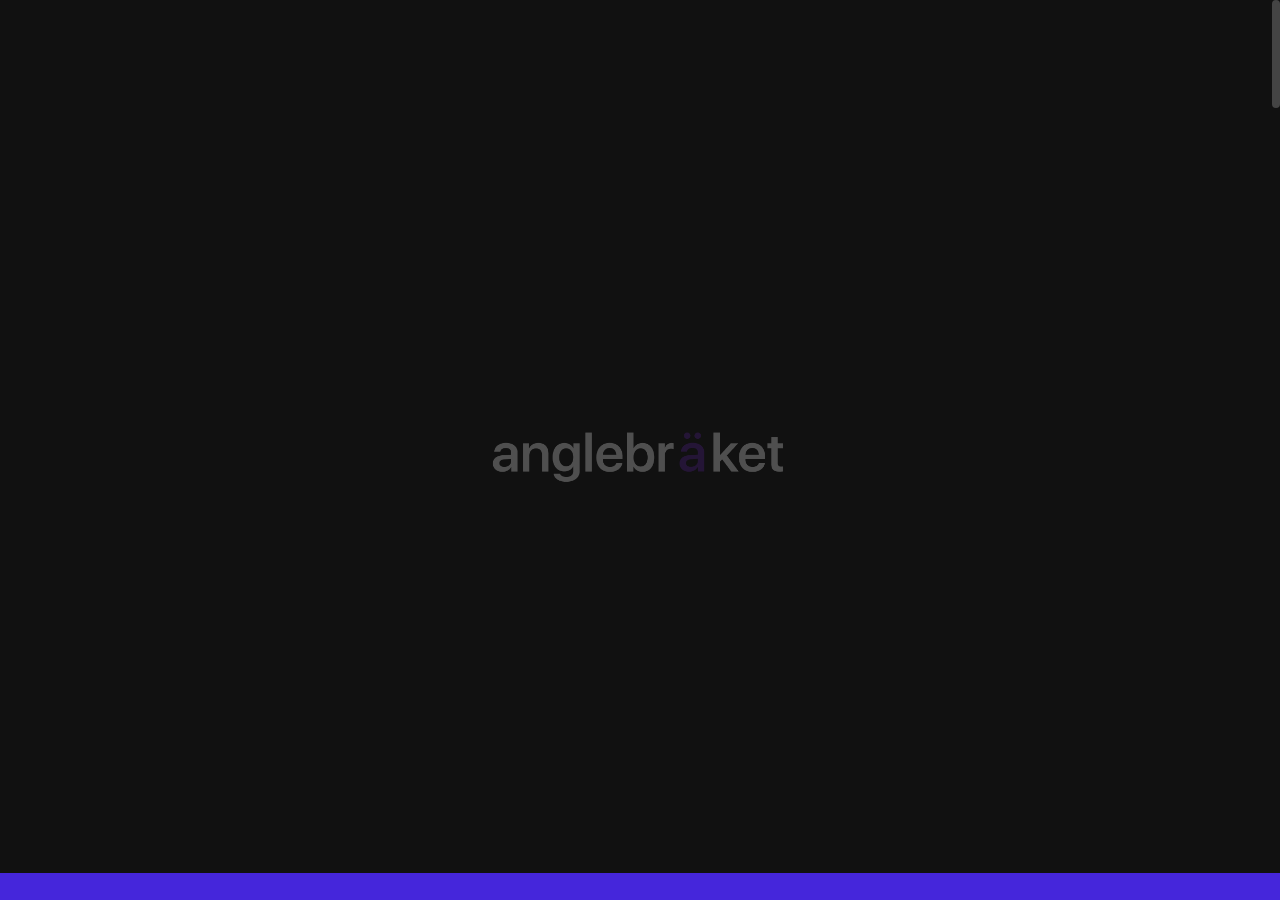
<file: marketing.html>
<!DOCTYPE html>

<!--
	
	Author:     muhammed
	URL:        
-->

<html lang="en">
	<head>

		<!-- Title -->
		<title>Leading Digital Agency in India: Elevating Your Brand through Award-Winning Web Design, UI/UX, and Digital Marketing</title>

		<!-- Meta -->
		<meta charset="utf-8">
		<meta name="description" content="Discover the best digital agency in India, offering unparalleled corporate web design, UI/UX expertise, and result-driven digital marketing services. We specialize in boosting the online presence of small and medium businesses across various industries, including restaurants, bakeries, dentists, chiropractors, salons, car wash services, pest control, yoga trainers, car dealers, AC and heating specialists, roofing experts, security systems, tattoo shops, cryotherapy centers, veterinarians, plumbers, and painters. Partner with us for digital success!.">
		<meta name="author" content="themetorium.net">

		<!-- Mobile Meta -->
		<meta name="viewport" content="width=device-width, initial-scale=1, shrink-to-fit=no">

		<!-- Favicon (http://www.favicon-generator.org/) -->
		<link rel="shortcut icon" href="favicon.ico" type="image/x-icon">
		<link rel="icon" href="favicon.ico" type="image/x-icon">

		<!-- Your Google Analytics code goes here -->

		<!-- Google fonts (https://www.google.com/fonts) -->
		<link rel="preconnect" href="https://fonts.googleapis.com">
		<link rel="preconnect" href="https://fonts.gstatic.com" crossorigin>
		<link href="https://fonts.googleapis.com/css2?family=Poppins:wght@300;400;500;600;700;800;900&display=swap" rel="stylesheet"> <!-- Body font -->
		<link href="https://fonts.googleapis.com/css2?family=Syne:wght@400;500;600;700;800&display=swap" rel="stylesheet"> <!-- Secondary/Alter font -->

		<!-- Libs and Plugins CSS -->
		<link rel="stylesheet" href="assets/vendor/normalize/normalize.min.css"> <!-- Normalize CSS (https://necolas.github.io/normalize.css/) -->
		<link rel="stylesheet" href="assets/vendor/fontawesome/css/fontawesome-all.min.css"> <!-- Font Icons CSS (https://fontawesome.com) Free version! -->
		<link rel="stylesheet" href="assets/vendor/swiper/css/swiper-bundle.min.css"> <!-- Swiper CSS (https://swiperjs.com/) -->
		<link rel="stylesheet" href="assets/vendor/lightgallery/css/lightgallery.min.css"> <!-- lightGallery CSS (http://sachinchoolur.github.io/lightGallery) -->

		<!-- Template master CSS -->
		<link rel="stylesheet" href="assets/css/helper.css">
		<link id="tt-themecss" rel="stylesheet" href="assets/css/theme.css">

		<link rel="stylesheet" href="assets/css/web.css">
		<link rel="stylesheet" href="assets/css/marketing.css">
		<link rel="stylesheet" href="assets/css/ux.css">



		<!--  font awsome -->
		<link rel="stylesheet" href="https://cdnjs.cloudflare.com/ajax/libs/font-awesome/6.4.2/css/all.min.css" integrity="sha512-z3gLpd7yknf1YoNbCzqRKc4qyor8gaKU1qmn+CShxbuBusANI9QpRohGBreCFkKxLhei6S9CQXFEbbKuqLg0DA==" crossorigin="anonymous" referrerpolicy="no-referrer" />


		<!--  font family gd-sage -->
		<link href="https://fonts.cdnfonts.com/css/sf-pro-display" rel="stylesheet">


		

	</head>

	
	<!-- ===========
	///// Body /////
	================
	* Use class "tt-boxed" to enable page boxed layout globally (affects all elements containing class "tt-wrap").
	* Use class "tt-smooth-scroll" to enable page smooth scrolling.
	* Use class "tt-transition" to enable page transitions.
	* Use class "tt-magic-cursor" to enable magic cursor.
	* Note: there may be classes that are specific to this page only!
	-->
	<body id="body" class="tt-transition tt-boxed tt-smooth-scroll tt-magic-cursor">


		<!-- *************************************
		*********** Begin body inner ************* 
		************************************** -->
		<main id="body-inner">

			<!-- Begin page transition (do not remove!!!) 
			=========================== -->
			<div id="page-transition">
				<div class="ptr-overlay"></div>
				<div class="ptr-preloader">
					<div class="ptr-prel-content">
						<!-- Hint: You may need to change the img height and opacity to match your logo type. You can do this from the "theme.css" file (find: ".ptr-prel-image"). -->
						<img src="assets/img/logo-light.png" class="ptr-prel-image tt-logo-light" alt="Logo">
					</div> <!-- /.ptr-prel-content -->
				</div> <!-- /.ptr-preloader -->
			</div>
			<!-- End page transition -->

			<!-- Begin magic cursor 
			======================== -->
			<div id="magic-cursor">
				<div id="ball"></div>
			</div>
			<!-- End magic cursor -->


			<!-- *****************************************
			*********** Begin scroll container *********** 
			****************************************** -->
			<div id="scroll-container"> 
				
				<!-- ===================
				///// Begin header /////
				========================
				* Use class "tt-header-fixed" to set header to fixed position.
				-->




				<header id="tt-header" class="tt-header-fixed">
					<div class="tt-header-inner tt-header-inner-landing"> <!-- add/remove class "tt-wrap" to enable/disable element boxed layout (class "tt-boxed" is required in <body> tag!). Note: additionally you can use prepared helper class "max-width-*" to add custom width to "tt-wrap". Example: "max-width-1500" (class "tt-wrap" is still required!). More info about helper classes can be found in the file "helper.css". -->

						<div class="tt-header-col">

							<!-- Begin logo 
							================ -->
							<div class="tt-logo"> 
								<a href="index.html">
									<!-- Hint: You may need to change the img height to match your logo type. You can do this from the "theme.css" file (find: ".tt-logo img"). -->
									<img src="assets/img/logo-white.png" class="tt-logo-light magnetic-item" alt="Logo"> <!-- logo light -->
									<img src="assets/img/logo-white.png" class="tt-logo-dark magnetic-item" alt="Logo"> <!-- logo dark -->
								</a>
							</div>
							<!-- End logo -->

						</div> <!-- /.tt-header-col -->

						<div class="tt-header-col">

							<!-- Begin mobile menu toggle button (for "tt-main-menu") -->
							<div id="tt-m-menu-toggle-btn-wrap">
								<div class="tt-m-menu-toggle-btn-text">
									<span class="tt-m-menu-text-menu">Menu</span>
									<span class="tt-m-menu-text-close">Close</span>
								</div>
								<div class="tt-m-menu-toggle-btn-holder">
									<a href="#" class="tt-m-menu-toggle-btn magnetic-item"><span></span></a>
								</div>
							</div>
							<!-- End mobile menu toggle button -->

							<!-- Begin main menu (classic)
							===============================
							* Use class "tt-submenu-dark" to enable submenu dark style.
							* Use class "tt-m-menu-center" to align mobile menu to center (no effect on desktop!).
							-->
							<nav class="tt-main-menu tt-submenu-dark">
								<div class="tt-main-menu-holder">
									<div class="tt-main-menu-inner">
										<div class="tt-main-menu-content">

											<!-- Begin main menu list -->
											<ul class="tt-main-menu-list">

												<li class="active" ><a href="index.html">Home</a></li>

												<!-- Begin submenu (submenu master)
												==================================== -->
												<li class="tt-submenu-wrap tt-submenu-master active">
													<div class="tt-submenu-trigger">
														<a href="web.html">Products & Services</a>
													</div> <!-- /.tt-submenu-trigger -->
													<div class="tt-submenu">
														<ul class="tt-submenu-list">

															<!-- Begin submenu
															=================== -->
															<li class="tt-submenu-wrap">
																<div class="tt-submenu-trigger">
																	<a href="web.html">Website</a>
																</div> <!-- /.tt-submenu-trigger -->
																<!-- <div class="tt-submenu">
																	<ul class="tt-submenu-list">

																		<li><a href="portfolio-list.html">Domain</a></li>
																		<li><a href="portfolio-list-alter.html">Hosting</a></li>
																		<li><a href="portfolio-list-thumb.html">Profossional Email</a></li>
																		<li><a href="portfolio-list-thumb.html">Website Templates</a></li>
																		<li><a href="portfolio-list-thumb.html">Fully customized website</a></li>
																		
																	</ul> 
																</div>  -->
															</li>
															<!-- End submenu -->

															<!-- Begin submenu
															=================== -->
															<li class="tt-submenu-wrap">
																<div class="tt-submenu-trigger">
																	<a href="design.html">Design</a>
																</div> <!-- /.tt-submenu-trigger -->
																<!-- <div class="tt-submenu">
																	<ul class="tt-submenu-list">

																		<li><a href="portfolio-grid-creative.html">Grid Creative</a></li>
																		<li><a href="portfolio-grid-modern.html">Grid Modern</a></li>
																		<li><a href="portfolio-grid-portrait-mode.html">Grid Portrait Mode</a></li>
																		<li><a href="portfolio-grid-classic.html">Grid Classic</a></li>
																		
																	</ul> 
																</div>  -->
															</li>
															<!-- End submenu -->

															<!-- Begin submenu
															=================== -->
															<li class="tt-submenu-wrap">
																<div class="tt-submenu-trigger">
																	<a href="marketing.html">Marketing</a>
																</div> <!-- /.tt-submenu-trigger -->
																<!-- <div class="tt-submenu">
																	<ul class="tt-submenu-list">

																		<li><a href="portfolio-interactive.html">Interactive Classic</a></li>
																		<li><a href="portfolio-interactive-center.html">Interactive Senter</a></li>
																		<li><a href="portfolio-interactive-inline.html">Interactive Inline</a></li>
																		
																	</ul> 
																</div>  -->
															</li>
															<!-- End submenu -->

															<!-- Begin submenu
															=================== -->
															
															<!-- End submenu -->


														</ul> <!-- /.tt-submenu-list -->
													</div> <!-- /.tt-submenu -->
												</li>
												<!-- End submenu (sub-master) -->

												<!-- Begin submenu (submenu master)
												==================================== -->
												<li class="tt-submenu-wrap tt-submenu-master">
													<a href="resources.html">Resources</a>
													
												</li>
												<!-- End submenu (sub-master) -->

												<!-- Begin submenu (submenu master)
												==================================== -->
												<li class="tt-submenu-wrap tt-submenu-master">
													<a href="community.html">Community</a>
													
												</li>
												<!-- End submenu (sub-master) -->

												<!-- Begin submenu (submenu master)
												==================================== -->
												<li class="tt-submenu-wrap tt-submenu-master">
													<a href="#">Blog</a>
												</li>
												<!-- End submenu (sub-master) -->

												<!-- Begin submenu (submenu master)
												==================================== -->
												
												<!-- End submenu (sub-master) -->

												<!-- Begin submenu (submenu master)
												==================================== -->
												<li class="tt-submenu-wrap tt-submenu-master">
													<a href="contact.html">Contact</a>
													
												</li>
												<!-- End submenu (sub-master) -->


											</ul>
											<!-- End main menu list -->

										</div> <!-- /.tt-main-menu-content -->
									</div> <!-- /.tt-main-menu-inner -->
								</div> <!-- /.tt-main-menu-holder -->

							</nav> 
							<!-- End main menu -->

						</div> <!-- /.header-col -->
					</div> <!-- /.header-inner -->
				</header>
				<!-- End header -->

				
				<!-- *************************************
				*********** Begin content wrap *********** 
				************************************** -->
				<div id="content-wrap">

					
					<!-- ========================
					///// Begin page header /////
					============================= 
					* Use class "ph-full" to enable fullscreen size (no effect on smaller screens!).
					* Use class "ph-cap-sm", "ph-cap-lg", "ph-cap-xlg" or "ph-cap-xxlg" to set caption size (no class = default size).
					* Use class "ph-center" to enable content center position.
					* Use class "ph-image-cropped" to crop image (if image is used). It uses fixed image dimensions (no effect with class "ph-bg-image"!).
					* Use class "ph-bg-image" to enable page header background image. Note: "ph-caption-title-ghost" will be disabled if you enable this option!
					* Use class "ph-bg-image-is-light" if needed, it makes the elements dark and more visible if you use a very light background image (effect only with class "ph-bg-image").
					* Use class "ph-image-cover-*" to set image overlay opacity. For example "ph-image-cover-2" or "ph-image-cover-2-5" (up to "ph-image-cover-9-5").
					* Use class "ph-content-parallax" to enable content parallax.
					* Use class "ph-stroke" to enable caption title stroke style.
					* Use class "ph-ghost-scroll" to enable the scroll effect to caption title ghost (no effect with class "ph-center"!).
					-->
	

							<div class="main-header-marketing">

								<h1 class="header-marketing-head">Crafting Experiences, Not Just Campaigns</h1>
								<p class="header-marketing-para">Empower your business with our comprehensive <span style="background-color: #F51062;">social media marketing </span> solutions tailored to your unique brand and target audience.</p>

							</div>

							
						
					<!-- End page header -->


					<!-- *************************************
					*********** Begin page content *********** 
					************************************** -->
					<div id="page-content">



						<!-- main type of marketing services -->


						<div class="main-service-div-parent">
							
							<div class="main-service-div child-left">

								<a class="main-service-subhead-link">MARKETIING TOOLS</a>

								<h1 class="main-service-head">
									Grow your audience. 
								</h1>

								<p class="main-service-para">Drive traffic to your website and measure your success with powerful marketing and analytics tools.</p>

								<button class="callback-btn">Book A call back </button>
							</div>
							<div class="main-service-div child-right">


								<div>
									<h3 class="marketing-service-item-head">1. Grow your audience</h3>
									<p class="marketing-service-item-para">Built-in SEO tools and social media integrations to maximize your reach and connect with your community.</p>
								</div>
								<div>
									<h3 class="marketing-service-item-head head-2">2. Grow your audience</h3>
									<p class="marketing-service-item-para">Built-in SEO tools and social media integrations to maximize your reach and connect with your community.</p>
								</div>
								<div>
									<h3 class="marketing-service-item-head head-2">3. Grow your audience</h3>
									<p class="marketing-service-item-para">Built-in SEO tools and social media integrations to maximize your reach and connect with your community.</p>
								</div>

								
								

							</div>

						</div>


						
						<!-- main type of marketing services -->


						<!-- =======================
						///// Begin tt-section /////
						============================ 
						* You can use padding classes if needed. For example "padding-top-xlg-150", "padding-bottom-xlg-150", "no-padding-top", "no-padding-bottom", etc. Note that each situation may be different and each section may need different classes according to your needs. More info about helper classes can be found in the file "helper.css".
						-->
						<div class="tt-section no-padding">
							<div class="tt-section-inner">

								<!-- Begin tt-image
								====================
								* Use class "tti-fixed-height" to enable image fixed height (no effect on small screens!).
								* Use class "anim-image-parallax" on <img> tag to enable parallax effect.
								* Use class "margin-bottom-*" to enable bottom margins. For example "margin-bottom-100". More info about helper classes can be found in the file "helper.css".
								-->
								<div class="tt-image tti-fixed-height">
									<figure>
										<img class="anim-image-parallax tt-lazy" src="assets/img/page-header/product/web-eg-1.jpg" data-src="assets/img/page-header/product/web-eg-1.jpg" alt="image">
										
									</figure>
								</div> 
								<!-- End tt-image -->

							</div> <!-- /.tt-section-inner -->
						</div>
						<!-- End tt-section -->


						<!-- support team -->


						<div class="support-team-marketing">
							<div class="image-container"></div>
							<div class="support-team-marketing-content">
							  <h1 class="support-head">Award-Winning Support Team</h1>
							  <p class="support-para">Our award-winning support team is available 24/7 to provide you with the best possible assistance. We are passionate about helping our customers and are committed to providing a positive experience.</p>
							  <a class="support-link" href="#">VISIT HELP CENTER</a>
							  <a class="support-link pad" href="#">CONTACT SUPPORT</a>
							  
							</div>
						  </div>


						  <!-- call to action  -->

						  <div class="call-back-section">

							<div class="child-left-callback">
								<p class="callback-para">Squarespace is the all‑in‑one platform to build a beautiful website.</p>
							</div>
							
							<div class="child-right-callback">
								<button class="callback-btn-marketing">start free trail</button>
							</div>

						  </div>


						  <!-- pricing plan -->


						<div class="marketing-pricing-plan">


							<h1 class="pricing-plan-head">Our Pricing Plans</h1>

							<div class="pricing-div">
								<div class="pricing__table">
									<div class="pt__title">
									  <div class="pt__title__wrap">
										<div class="pt__row"></div>
										<div class="pt__row">Premium</div>
										<div class="pt__row">Standard</div>
										<div class="pt__row">Essentials</div>
									  </div>
									</div>
									<div class="pt__option">
									  <div class="pt__option__mobile__nav">
										  <a id="pricing-card-left" href="#" class="mobile__nav__btn">
											<svg viewBox="0 0 24 24" fill="none" xmlns="http://www.w3.org/2000/svg">
											  <path d="M22.1538 11.9819H1.81972" stroke="currentColor" stroke-width="3" stroke-linecap="round" stroke-linejoin="round" />
											  <path d="M11.9863 22.1535L1.82043 11.9865L11.9863 1.81946" stroke="currentColor" stroke-width="3" stroke-linecap="round" stroke-linejoin="round" />
											</svg>
										  </a>
										  <a id="pricing-card-right" href="#" class="mobile__nav__btn">
											  <svg viewBox="0 0 24 24" fill="none" xmlns="http://www.w3.org/2000/svg">
												<path d="M1.81934 11.9819H22.1534" stroke="currentColor" stroke-width="3" stroke-linecap="round" stroke-linejoin="round" />
												<path d="M11.9863 22.1535L22.1522 11.9865L11.9863 1.81946" stroke="currentColor" stroke-width="3" stroke-linecap="round" stroke-linejoin="round" />
											  </svg>
										  </a>
									  </div>
									  <div class="pt__option__slider swiper" id="pricing-card-slider">
										<div class="swiper-wrapper">
										  <div class="swiper-slide pt__option__item">
											<div class="pt__item">
											  <div class="pt__item__wrap">
												<div class="pt__row">Monthly Email Sends</div>
												<div class="pt__row">150,000</div>
												<div class="pt__row">16,000</div>
												<div class="pt__row">5,000</div>
											  </div>
											</div>
										  </div>
										  <div class="swiper-slide pt__option__item">
											<div class="pt__item">
											  <div class="pt__item__wrap">
												<div class="pt__row">Users</div>
												<div class="pt__row">Unlimited</div>
												<div class="pt__row">5 Seats</div>
												<div class="pt__row">3 Seats</div>
											  </div>
											</div>
										  </div>
										  <div class="swiper-slide pt__option__item">
											<div class="pt__item">
											  <div class="pt__item__wrap">
												<div class="pt__row">Monthly Email Sends</div>
												<div class="pt__row">150,000</div>
												<div class="pt__row">16,000</div>
												<div class="pt__row">5,000</div>
											  </div>
											</div>
										  </div>
										  <div class="swiper-slide pt__option__item">
											<div class="pt__item">
											  <div class="pt__item__wrap">
												<div class="pt__row">Audiences</div>
												<div class="pt__row">Unlimited</div>
												<div class="pt__row">5 Audiences</div>
												<div class="pt__row">3 Audiences</div>
											  </div>
											</div>
										  </div>
										  <div class="swiper-slide pt__option__item">
											<div class="pt__item">
											  <div class="pt__item__wrap">
												<div class="pt__row">24/7 Email & Chat Support</div>
												<div class="pt__row">Phone & Priority Support</div>
												<div class="pt__row">24/7 Email & Chat Support</div>
												<div class="pt__row">24/7 Email & Chat Support</div>
											  </div>
											</div>
										  </div>
										  <div class="swiper-slide pt__option__item">
											<div class="pt__item">
											  <div class="pt__item__wrap">
												<div class="pt__row">Pre-built Email Templates</div>
												<div class="pt__row"><i class="fa-solid fa-check"></i></div>
												<div class="pt__row"><i class="fa-solid fa-check"></i></div>
												<div class="pt__row"><i class="fa-solid fa-check"></i></div>
											  </div>
											</div>
										  </div>
										  <div class="swiper-slide pt__option__item">
											<div class="pt__item">
											  <div class="pt__item__wrap">
												<div class="pt__row">300+ Integrations</div>
												<div class="pt__row"><i class="fa-solid fa-check"></i></div>
												<div class="pt__row"><i class="fa-solid fa-check"></i></div>
												<div class="pt__row"><i class="fa-solid fa-check"></i></div>
											  </div>
											</div>
										  </div>
										  <div class="swiper-slide pt__option__item">
											<div class="pt__item">
											  <div class="pt__item__wrap">
												<div class="pt__row">Reporting & Analytics</div>
												<div class="pt__row"><i class="fa-solid fa-check"></i></div>
												<div class="pt__row"><i class="fa-solid fa-check"></i></div>
												<div class="pt__row">Limited</div>
											  </div>
											</div>
										  </div>
										  <div class="swiper-slide pt__option__item">
											<div class="pt__item">
											  <div class="pt__item__wrap">
												<div class="pt__row">Forms & Landing Pages</div>
												<div class="pt__row"><i class="fa-solid fa-check"></i></div>
												<div class="pt__row"><i class="fa-solid fa-check"></i></div>
												<div class="pt__row"><i class="fa-solid fa-check"></i></div>
											  </div>
											</div>
										  </div>
										  <div class="swiper-slide pt__option__item">
											<div class="pt__item">
											  <div class="pt__item__wrap">
												<div class="pt__row">Creative Assistant</div>
												<div class="pt__row"><i class="fa-solid fa-check"></i></div>
												<div class="pt__row"><i class="fa-solid fa-check"></i></div>
												<div class="pt__row">Limited</div>
											  </div>
											</div>
										  </div>
										  <div class="swiper-slide pt__option__item">
											<div class="pt__item selected">
											  <div class="pt__item__wrap">
												<div class="pt__row">Get started</div>
												<div class="pt__row"><a href="" class="purchase_btn">Purchase Now</a></div>
												<div class="pt__row"><a href="" class="purchase_btn">Purchase Now</a></div>
												<div class="pt__row"><a href="" class="purchase_btn">Purchase Now</a></div>
											  </div>
											</div>
										  </div>
										</div>
									  </div>
									</div>
								  </div>
							</div>

							



							

						</div>


						<!-- FAQ -->

						<!-- =======================
						///// Begin tt-section /////
						============================ 
						* You can use padding classes if needed. For example "padding-top-xlg-150", "padding-bottom-xlg-150", "no-padding-top", "no-padding-bottom", etc. Note that each situation may be different and each section may need different classes according to your needs. More info about helper classes can be found in the file "helper.css".
						-->
						<div class="tt-section padding-top-xlg-150 padding-bottom-xlg-150">
							<div class="tt-section-inner tt-wrap">

								<div class="tt-row padding-bottom-2-p">
									<div class="tt-col-lg-7">

										<!-- Begin tt-Heading 
										====================== 
										* Use class "tt-heading-xsm", "tt-heading-sm", "tt-heading-lg", "tt-heading-xlg" or "tt-heading-xxlg" to set caption size (no class = default size).
										* Use class "tt-heading-stroke" to enable stroke style.
										* Use class "tt-heading-center" to align tt-Heading to center.
										* Use prepared helper class "max-width-*" to add custom width if needed. Example: "max-width-800". More info about helper classes can be found in the file "helper.css".
										-->
										<div class="tt-heading tt-heading-xlg anim-fadeinup">
											
											<h2 class="tt-heading-title">FAQ</h2> <!-- You can use <br> to break a text line if needed -->
										</div>
										<!-- End tt-Heading -->

									</div> <!-- /.tt-col -->

									<div class="tt-col-lg-5 tt-align-self-center">

										<div class="anim-fadeinup">
											<h5>We help you achieve your business goals through innovative digital solutions.</h5>
										</div>

										<div class="text-gray anim-fadeinup">
											<p>We take the time to analyze your business requirements, market dynamics, and consumer behavior to ensure that the strategies we employ are precise and effective.</p>
										</div>

									</div> <!-- /.tt-col -->
								</div> <!-- /.tt-row -->

								<!-- Begin accordion 
								===================== 
								* Use class "tt-ac-sm", "tt-ac-lg", "tt-ac-xlg" or "tt-ac-xxlg" to set accordion size.
								* Use class "tt-ac-borders" to enable borders.
								* Note: Add class "is-open" to the "tt-accordion-content" to make this content open by default.
								-->
								<div class="tt-accordion tt-ac-borders">
									<div class="tt-accordion-item anim-fadeinup">
										<div class="tt-accordion-heading">
											<div class="tt-ac-head cursor-alter">
												<p class="tt-ac-head-title">UI UX - All service</p>
												<!-- <div class="tt-accordion-subtext">Mauris mauris ante</div> -->
											</div>

											<div class="tt-accordion-caret-wrap">
												<div class="tt-accordion-caret-inner magnetic-item">
													<div class="tt-accordion-caret"></div>
												</div>
											</div> <!-- /.tt-accordion-caret-wrap -->
										</div> <!-- /.tt-accordion-heading -->
										<div class="tt-accordion-content max-width-800">
											<p>We offer UI/UX design services to digital agencies, small-scale IT companies, and direct clients seeking app and development solutions</p>
										</div> <!-- /.tt-accordion-content -->
									</div> <!-- /.tt-accordion-item -->

									<div class="tt-accordion-item anim-fadeinup">
										<div class="tt-accordion-heading">
											<div class="tt-ac-head cursor-alter">
												<p class="tt-ac-head-title">UI UX - All service</p>
												<!-- <div class="tt-accordion-subtext">Vivamus nisi</div> -->
											</div>

											<div class="tt-accordion-caret-wrap">
												<div class="tt-accordion-caret-inner magnetic-item">
													<div class="tt-accordion-caret"></div>
												</div>
											</div> <!-- /.tt-accordion-caret-wrap -->
										</div> <!-- /.tt-accordion-heading -->
										<div class="tt-accordion-content max-width-800">
											<p>We specialize in web design services primarily tailored for corporate branding websites, and we also offer ready-to-use, small web solutions designed specifically for small and medium-scale businesses.</p>
										</div> <!-- /.tt-accordion-content -->
									</div> <!-- /.tt-accordion-item -->

									<div class="tt-accordion-item anim-fadeinup">
										<div class="tt-accordion-heading">
											<div class="tt-ac-head cursor-alter">
												<p class="tt-ac-head-title">UI UX - All service</p>
												<!-- <div class="tt-accordion-subtext">Nam min proin eget</div> -->
											</div>

											<div class="tt-accordion-caret-wrap">
												<div class="tt-accordion-caret-inner magnetic-item">
													<div class="tt-accordion-caret"></div>
												</div>
											</div> <!-- /.tt-accordion-caret-wrap -->
										</div> <!-- /.tt-accordion-heading -->
										<div class="tt-accordion-content max-width-800">
											<p>Our eCommerce development service offers fully customized online stores developed using template languages on platforms like Shopify and WordPress, catering to the needs of both early-stage eCommerce entrepreneurs and established brands</p>
										</div> <!-- /.tt-accordion-content -->
									</div> <!-- /.tt-accordion-item -->

									<div class="tt-accordion-item anim-fadeinup">
										<div class="tt-accordion-heading">
											<div class="tt-ac-head cursor-alter">
												<p class="tt-ac-head-title">UI UX - All service</p>
												<!-- <div class="tt-accordion-subtext">Condimentum sit amet</div> -->
											</div>

											<div class="tt-accordion-caret-wrap">
												<div class="tt-accordion-caret-inner magnetic-item">
													<div class="tt-accordion-caret"></div>
												</div>
											</div> <!-- /.tt-accordion-caret-wrap -->
										</div> <!-- /.tt-accordion-heading -->
										<div class="tt-accordion-content max-width-800">
											<p>We offer digital marketing services tailored to small and medium-sized businesses across a wide range of industries, including restaurants, bakeries, dentists, chiropractors, salons, car wash services, pest control, yoga trainers, car dealers, AC heating, roofing, security systems, tattoo shops, cryotherapy centers, veterinarians, plumbers, and painters.</p>
										</div> <!-- /.tt-accordion-content -->
									</div> <!-- /.tt-accordion-item -->

								</div>
								<!-- End accordion -->

							</div> <!-- /.tt-section-inner -->
						</div>
						<!-- End tt-section -->


						


												<!-- =======================
						///// Begin tt-section /////
						============================ 
						* You can use padding classes if needed. For example "padding-top-xlg-150", "padding-bottom-xlg-150", "no-padding-top", "no-padding-bottom", etc. Note that each situation may be different and each section may need different classes according to your needs. More info about helper classes can be found in the file "helper.css".
						-->
						<div class="tt-section padding-top-xlg-150 padding-bottom-xlg-150 bg-dark">
							<div class="tt-section-inner tt-wrap">

								<!-- Begin tt-Heading 
								====================== 
								* Use class "tt-heading-xsm", "tt-heading-sm", "tt-heading-lg", "tt-heading-xlg" or "tt-heading-xxlg" to set caption size (no class = default size).
								* Use class "tt-heading-stroke" to enable stroke style.
								* Use class "tt-heading-center" to align tt-Heading to center.
								* Use prepared helper class "max-width-*" to add custom width if needed. Example: "max-width-800". More info about helper classes can be found in the file "helper.css".
								-->
								<div class="tt-heading tt-heading-xlg anim-fadeinup">
									<h3 class="tt-heading-subtitle title-contact-home-color">A project, an idea, a question?</h3>
									<h2 class="tt-heading-title title-contact-home-color"><a href="mailto:company@email.com" class="tt-link" data-cursor="<i class='fas fa-envelope'></i>">hello@anglebraket.com <span class="hide-from-sm">↗</span></a></h2> <!-- You can use <br> to break a text line if needed -->
								</div>
								<!-- End tt-Heading -->

								<!-- Begin contact info 
								======================== -->
								<ul class="tt-contact-info anim-fadeinup">
									<li class="text-xlg title-contact-home-color">
										<span class="tt-ci-icon"><i class="fas fa-map-marker-alt"></i></span>
										2-floor Hilite City, NH66, Bypass, Thondayad, Kozhikode, Kerala 673014
									</li>
									<li class="text-xlg title-contact-home-color">
										<span class="tt-ci-icon"><i class="fas fa-phone"></i></span>
										<a href="tel:+123456789000" class="tt-link">+(91) 7907977521</a>
									</li>
									<li>
										<h6 class="no-margin-bottom margin-top-30 title-contact-home-color">Follow:</h6>
										<!-- Begin social buttons -->
										<div class="social-buttons">
											<ul>
												<li><div class="magnetic-wrap"><a href="https://www.facebook.com/themetorium" class="magnetic-item not-hide-cursor" target="_blank" rel="noopener" style=""><i class="fab fa-facebook-f"></i></a></div></li>
												<li><div class="magnetic-wrap"><a href="https://twitter.com/Themetorium" class="magnetic-item not-hide-cursor" target="_blank" rel="noopener" style=""><i class="fab fa-twitter"></i></a></div></li>
												<li><div class="magnetic-wrap"><a href="https://www.youtube.com/" class="magnetic-item not-hide-cursor" target="_blank" rel="noopener" style=""><i class="fab fa-youtube"></i></a></div></li>
												<li><div class="magnetic-wrap"><a href="https://dribbble.com/Themetorium" class="magnetic-item not-hide-cursor" target="_blank" rel="noopener" style=""><i class="fab fa-dribbble"></i></a></div></li>
												<li><div class="magnetic-wrap"><a href="https://www.behance.net/Themetorium" class="magnetic-item not-hide-cursor" target="_blank" rel="noopener" style=""><i class="fab fa-behance"></i></a></div></li>
											</ul>
										</div>
										<!-- End social buttons -->
									</li>
								</ul>
								<!-- End contact info -->

							</div> <!-- /.tt-section-inner -->
						</div>
						<!-- End tt-section -->



						<footer id="tt-footer bg-dark">

							<div class="div-line"></div>
	
	
	
							<div class="bg-dark footer-top">
	
								<div class="div-1">
	
									<p class="footer-div-head">About Company</p>
	
									<a href="#" class="footer-div-link">Careers</a>
									<a href="#" class="footer-div-link">Contact</a>
									<a href="#" class="footer-div-link">Corporate Social Responsibility</a>
									<a href="#" class="footer-div-link">Blog</a>
									<a href="#" class="footer-div-link">Investor Relations</a>
									<a href="#" class="footer-div-link">Support Center</a>
								
								</div>
								
								<div class="div-1">
	
									<p class="footer-div-head">Support</p>
	
									<a href="#" class="footer-div-link">Product</a>
									<a href="#" class="footer-div-link">Community</a>
					
									<a href="#" class="footer-div-link">Faq</a>
									<a href="#" class="footer-div-link">Resources</a>
								
								</div>
								<div class="div-1">
	
									<p  class="footer-div-head">Resources</p>
									<a href="#" class="footer-div-link">Domain</a>
									<a v class="footer-div-link">Hosting</a>
									<a href="#" class="footer-div-link">Website </a>
									<a href="#" class="footer-div-link">Ecommerce</a>
									<a href="#" class="footer-div-link">Customer Testimonial </a>
									<a href="#" class="footer-div-link">Ui-UX </a>
									<a href="#" class="footer-div-link">Marketing </a>
									<a href="#" class="footer-div-link">Free cources  </a>
									<a href="#" class="footer-div-link">Learning Meterials </a>
								
								</div>
								<div class="div-1">
	
									<p class="footer-div-head">Partner Programs</p>
	
									<a href="#" class="footer-div-link">Affiliates</a>
									<a href="#" class="footer-div-link">Reseller Programs</a>
									<a href="#" class="footer-div-link">No skill agency </a>
									<a href="#" class="footer-div-link">Become a designer </a>
									<a href="#" class="footer-div-link">Become developer </a>
									<a href="#" class="footer-div-link">Influencer Programs</a>
	
								
								</div>
								<div class="div-1">
	
									<p class="footer-div-head">My Account</p>
									
									<a href="#" class="footer-div-link">Products</a>
									<a href="#" class="footer-div-link">Enrolled Cources</a>
									<a href="#" class="footer-div-link">Academy</a>
	
								
								</div>
								<div class="div-1">
	
									<p class="footer-div-head">Shopping</p>
	
									<a href="#" class="footer-div-link">Hosting</a>
									<a href="#" class="footer-div-link">Website</a>
									<a href="#" class="footer-div-link">Wordpress</a>
									<a href="#" class="footer-div-link">SSL</a>
									<a href="#" class="footer-div-link">Email</a>
									<a href="#" class="footer-div-link">UI UX</a>
									<a href="#" class="footer-div-link">SEO Expert</a>
									<a href="#" class="footer-div-link">Social media managemnet </a>
									<a href="#" class="footer-div-link">Marketing</a>
								
								</div>
	
							</div>
	
							
							<div class="tt-footer-inner bg-dark">
	
								<!-- Begin footer column 
								========================= -->
								<div class="footer-col tt-align-center-left">
									<div class="footer-col-inner">
	
										<a href="#" class="tt-btn tt-btn-link scroll-to-top">
											<span class="tt-btn-icon"><i class="fas fa-arrow-up"></i></span>
											<div data-hover="Back to Top">Back to Top</div>
										</a>
	
									</div> <!-- /.footer-col-inner -->
								</div>
								<!-- Begin footer column -->
	
								<!-- Begin footer column 
								========================= -->
								<div class="footer-col tt-align-center order-m-last">
									<div class="footer-col-inner">
	
										<div class="tt-copyright text-gray">
											<a href="https://anglebraket.com" target="_blank" rel="noopener" class="tt-btn tt-btn-link">
												<span class="tt-btn-icon"><i class="far fa-copyright"></i></span>
												<div data-hover="anglebraket.com">anglebraket.com</div>
											</a>
										</div>
	
									</div> <!-- /.footer-col-inner -->
								</div>
								<!-- Begin footer column -->
	
								<!-- Begin footer column 
								========================= -->
								<div class="footer-col tt-align-center-right">
									<div class="footer-col-inner">
	
										<div class="footer-social">
											<!-- <div class="footer-social-text"><span>Follow</span><i class="fas fa-share-alt"></i></div> -->
											<div class="social-buttons">
												<ul>
													<li><a href="https://www.facebook.com/themetorium" class="magnetic-item" target="_blank" rel="noopener"><i class="fab fa-facebook-f"></i></a></li>
													<li><a href="https://twitter.com/Themetorium" class="magnetic-item" target="_blank" rel="noopener"><i class="fab fa-twitter"></i></a></li>
													<li><a href="https://www.youtube.com/" class="magnetic-item" target="_blank" rel="noopener"><i class="fab fa-youtube"></i></a></li>
													<li><a href="https://dribbble.com/Themetorium" class="magnetic-item" target="_blank" rel="noopener"><i class="fab fa-dribbble"></i></a></li>
													<li><a href="https://www.behance.net/Themetorium" class="magnetic-item" target="_blank" rel="noopener"><i class="fab fa-behance"></i></a></li>
												</ul>
											</div> <!-- /.social-buttons -->
										</div> <!-- /.footer-social -->
	
									</div> <!-- /.footer-col-inner -->
								</div>
								<!-- Begin footer column -->
	
							</div> <!-- /.tt-section-inner -->
						</footer>
						<!-- End tt-footer -->
	
	




				</div>
				<!-- End content wrap -->

			</div>
			<!-- End scroll container -->


		</main>
		<!-- End body inner -->


        

		<!-- ====================
		///// Scripts below /////
		===================== -->


		<script>
			// Pricing table - mobile only slider
var init = false;
var pricingCardSwiper;
var pricingLoanSwiper
function swiperCard() {
  if (window.innerWidth <= 991) {
    if (!init) {
      init = true;
      pricingCardSwiper = new Swiper("#pricing-card-slider", {
        slidesPerView: "auto",
        spaceBetween: 0,
        grabCursor: true,
        keyboard: true,
        autoHeight: false,
        navigation: {
          nextEl: "#pricing-card-right",
          prevEl: "#pricing-card-left",
        },
      });
    }
  } else if (init) {
    pricingCardSwiper.destroy();
    init = false;
  }
}
swiperCard();
window.addEventListener("resize", swiperCard);
		</script>

		<!-- Core JS -->
		<script src="assets/vendor/jquery/jquery.min.js"></script> <!-- jquery JS (https://jquery.com) -->

		<!-- Libs and Plugins JS -->
		<script src="assets/vendor/gsap/gsap.min.js"></script> <!-- GSAP JS (https://greensock.com/gsap/) -->
		<script src="assets/vendor/gsap/ScrollToPlugin.min.js"></script> <!-- GSAP ScrollToPlugin JS (https://greensock.com/scrolltoplugin/) -->
		<script src="assets/vendor/gsap/ScrollTrigger.min.js"></script> <!-- GSAP ScrollTrigger JS (https://greensock.com/scrolltrigger/) -->

		<script src="assets/vendor/smooth-scrollbar.js"></script> <!-- Smooth Scrollbar JS (https://github.com/idiotWu/smooth-scrollbar/) -->
		<script src="assets/vendor/swiper/js/swiper-bundle.min.js"></script> <!-- Swiper JS (https://swiperjs.com/) -->
		<script src="assets/vendor/isotope/imagesloaded.pkgd.min.js"></script> <!-- imagesloaded JS (more info: https://imagesloaded.desandro.com/) -->
		<script src="assets/vendor/isotope/isotope.pkgd.min.js"></script> <!-- Isotope JS (http://isotope.metafizzy.co) -->
		<script src="assets/vendor/isotope/packery-mode.pkgd.min.js"></script> <!-- Isotope Packery Mode JS (https://isotope.metafizzy.co/layout-modes/packery.html) -->
		<script src="assets/vendor/lightgallery/js/lightgallery-all.min.js"></script> <!-- lightGallery Plugins JS (http://sachinchoolur.github.io/lightGallery) -->
		<script src="assets/vendor/jquery.mousewheel.min.js"></script> <!-- A jQuery plugin that adds cross browser mouse wheel support (https://github.com/jquery/jquery-mousewheel) -->

		<!-- Template master JS -->
		<script src="assets/js/theme.js"></script>



	</body>

</html>
</file>
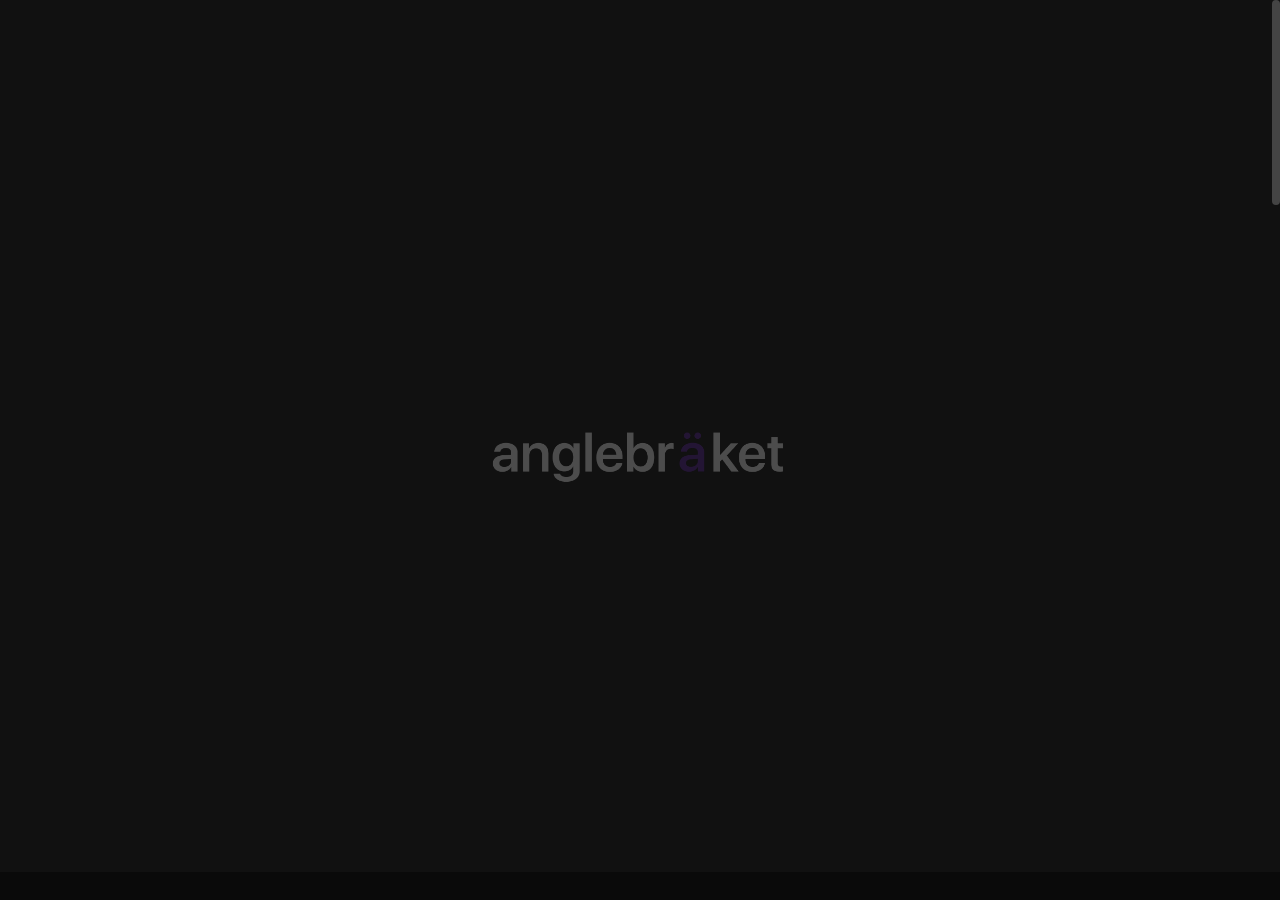
<file: portfolio-grid-modern.html>
<!DOCTYPE html>

<!--

	Author:     muhammed
	phone:        7907977521
-->

<html lang="en">
	<head>

		<!-- Title -->
		<title>Leading Digital Agency in India: Elevating Your Brand through Award-Winning Web Design, UI/UX, and Digital Marketing</title>

		<!-- Meta -->
		<meta charset="utf-8">
		<meta name="description" content="Discover the best digital agency in India, offering unparalleled corporate web design, UI/UX expertise, and result-driven digital marketing services. We specialize in boosting the online presence of small and medium businesses across various industries, including restaurants, bakeries, dentists, chiropractors, salons, car wash services, pest control, yoga trainers, car dealers, AC and heating specialists, roofing experts, security systems, tattoo shops, cryotherapy centers, veterinarians, plumbers, and painters. Partner with us for digital success!.">
		<meta name="author" content="themetorium.net">

		<!-- Mobile Meta -->
		<meta name="viewport" content="width=device-width, initial-scale=1, shrink-to-fit=no">

		<!-- Favicon (http://www.favicon-generator.org/) -->
		<link rel="shortcut icon" href="favicon.ico" type="image/x-icon">
		<link rel="icon" href="favicon.ico" type="image/x-icon">

		<!-- Your Google Analytics code goes here -->

		<!-- Google fonts (https://www.google.com/fonts) -->
		<link rel="preconnect" href="https://fonts.googleapis.com">
		<link rel="preconnect" href="https://fonts.gstatic.com" crossorigin>
		<link href="https://fonts.googleapis.com/css2?family=Poppins:wght@300;400;500;600;700;800;900&display=swap" rel="stylesheet"> <!-- Body font -->
		<link href="https://fonts.googleapis.com/css2?family=Syne:wght@400;500;600;700;800&display=swap" rel="stylesheet"> <!-- Secondary/Alter font -->

		<!-- Libs and Plugins CSS -->
		<link rel="stylesheet" href="assets/vendor/normalize/normalize.min.css"> <!-- Normalize CSS (https://necolas.github.io/normalize.css/) -->
		<link rel="stylesheet" href="assets/vendor/fontawesome/css/fontawesome-all.min.css"> <!-- Font Icons CSS (https://fontawesome.com) Free version! -->
		<link rel="stylesheet" href="assets/vendor/swiper/css/swiper-bundle.min.css"> <!-- Swiper CSS (https://swiperjs.com/) -->
		<link rel="stylesheet" href="assets/vendor/lightgallery/css/lightgallery.min.css"> <!-- lightGallery CSS (http://sachinchoolur.github.io/lightGallery) -->

		<!-- Template master CSS -->
		<link rel="stylesheet" href="assets/css/helper.css">
		<link id="tt-themecss" rel="stylesheet" href="assets/css/theme.css">

	</head>

	
	<!-- ===========
	///// Body /////
	================
	* Use class "tt-boxed" to enable page boxed layout globally (affects all elements containing class "tt-wrap").
	* Use class "tt-smooth-scroll" to enable page smooth scrolling.
	* Use class "tt-transition" to enable page transitions.
	* Use class "tt-magic-cursor" to enable magic cursor.
	* Note: there may be classes that are specific to this page only!
	-->
	<body id="body" class="tt-transition tt-boxed tt-smooth-scroll tt-magic-cursor">


		<!-- *************************************
		*********** Begin body inner ************* 
		************************************** -->
		<main id="body-inner">

			<!-- Begin page transition (do not remove!!!) 
			=========================== -->
			<div id="page-transition">
				<div class="ptr-overlay"></div>
				<div class="ptr-preloader">
					<div class="ptr-prel-content">
						<!-- Hint: You may need to change the img height and opacity to match your logo type. You can do this from the "theme.css" file (find: ".ptr-prel-image"). -->
						<img src="assets/img/logo-light.png" class="ptr-prel-image tt-logo-light" alt="Logo">
					</div> <!-- /.ptr-prel-content -->
				</div> <!-- /.ptr-preloader -->
			</div>
			<!-- End page transition -->

			<!-- Begin magic cursor 
			======================== -->
			<div id="magic-cursor">
				<div id="ball"></div>
			</div>
			<!-- End magic cursor --> 


			<!-- *****************************************
			*********** Begin scroll container *********** 
			****************************************** -->
			<div id="scroll-container"> 
				
				<!-- ===================
				///// Begin header /////
				========================
				* Use class "tt-header-fixed" to set header to fixed position.
				-->
				<header id="tt-header" class="tt-header-fixed">
					<div class="tt-header-inner"> <!-- add/remove class "tt-wrap" to enable/disable element boxed layout (class "tt-boxed" is required in <body> tag!). Note: additionally you can use prepared helper class "max-width-*" to add custom width to "tt-wrap". Example: "max-width-1500" (class "tt-wrap" is still required!). More info about helper classes can be found in the file "helper.css". -->

						<div class="tt-header-col">

							<!-- Begin logo 
							================ -->
							<div class="tt-logo"> 
								<a href="index.html">
									<!-- Hint: You may need to change the img height to match your logo type. You can do this from the "theme.css" file (find: ".tt-logo img"). -->
									<img src="assets/img/logo-light.png" class="tt-logo-light magnetic-item" alt="Logo"> <!-- logo light -->
									<img src="assets/img/logo-dark.png" class="tt-logo-dark magnetic-item" alt="Logo"> <!-- logo dark -->
								</a>
							</div>
							<!-- End logo -->

						</div> <!-- /.tt-header-col -->

						<div class="tt-header-col">

							<!-- Begin overlay menu toggle button -->
							<div id="tt-ol-menu-toggle-btn-wrap">
								<div class="tt-ol-menu-toggle-btn-text-wrap hide-cursor">
									<div class="tt-ol-menu-toggle-btn-text">
										<span class="text-menu" data-hover="Open">Menu</span>
										<span class="text-close">Close</span>
									</div> <!-- /.tt-ol-menu-toggle-btn-text -->
								</div> <!-- /.tt-ol-menu-toggle-btn-text-wrap -->
								<div class="tt-ol-menu-toggle-btn-holder">
									<a href="#" class="tt-ol-menu-toggle-btn magnetic-item"><span></span></a>
								</div> <!-- /.tt-ol-menu-toggle-btn-holder -->
							</div>
							<!-- End overlay menu toggle button -->

							<!-- Begin overlay menu 
							======================== 
							* Use class "tt-ol-menu-count" to enable menu counter.
							-->
							<nav class="tt-overlay-menu tt-ol-menu-count">
								<div class="tt-ol-menu-ghost">Explore</div>
								<div class="tt-ol-menu-holder">
									<div class="tt-ol-menu-inner tt-wrap">
										<div class="tt-ol-menu-content">

											<!-- Begin menu list -->
											<ul class="tt-ol-menu-list">

												<li class=""><a href="index.html">Home</a></li>
												<li class=""><a href="about.html">About</a></li>

												<!-- Begin submenu (submenu master)
												==================================== -->
												<li class="tt-ol-submenu-wrap active">
													<div class="tt-ol-submenu-trigger">
														<a href="#">Work</a>
														
													</div>
													<div class="tt-ol-submenu">
														<ul class="tt-ol-submenu-list">

															<li><a href="about-us.html">Web</a></li>
															<li><a href="about-me.html">UI UX</a></li>
															<li><a href="about-me.html">Social Media Marketing</a></li>

														</ul> <!-- /.tt-ol-submenu-list -->
													</div> <!-- /.tt-ol-submenu -->
												</li>
												<!-- End submenu (sub-master) -->
												<li class=""><a href="index.html">News</a></li>

												<li class=""><a href="contact.html">Contact</a></li>


											</ul>
											<!-- End menu list -->

											<!-- Begin overlay menu social links 
											===================================== -->
											<ul class="tt-ol-menu-social">
												<li><h6 class="tt-ol-menu-social-heading">Social Links:</h6></li>
												<li><a href="https://www.facebook.com/themetorium" target="_blank" rel="noopener">Facebook</a></li>
												<li><a href="https://twitter.com/Themetorium" target="_blank" rel="noopener">Twitter</a></li>
												<li><a href="https://www.youtube.com/" target="_blank" rel="noopener">Youtube</a></li>
												<li><a href="https://dribbble.com/Themetorium" target="_blank" rel="noopener">Dribbble</a></li>
												<li><a href="https://www.behance.net/Themetorium" target="_blank" rel="noopener">Behance</a></li>
											</ul>
											<!-- End overlay menu social links -->

										</div> <!-- /.tt-ol-menu-content -->
									</div> <!-- /.tt-ol-menu-inner -->
								</div> <!-- /.tt-ol-menu-holder -->
							</nav> 
							<!-- End overlay menu -->

						</div> <!-- /.header-col -->
					</div> <!-- /.header-inner -->
				</header>
				<!-- End header -->

				
				<!-- *************************************
				*********** Begin content wrap *********** 
				************************************** -->
				<div id="content-wrap">

					
					<!-- ========================
					///// Begin page header /////
					============================= 
					* Use class "ph-full" to enable fullscreen size (no effect on smaller screens!).
					* Use class "ph-cap-sm", "ph-cap-lg", "ph-cap-xlg" or "ph-cap-xxlg" to set caption size (no class = default size).
					* Use class "ph-center" to enable content center position.
					* Use class "ph-image-cropped" to crop image (if image is used). It uses fixed image dimensions (no effect with class "ph-bg-image"!).
					* Use class "ph-bg-image" to enable page header background image. Note: "ph-caption-title-ghost" will be disabled if you enable this option!
					* Use class "ph-bg-image-is-light" if needed, it makes the elements dark and more visible if you use a very light background image (effect only with class "ph-bg-image").
					* Use class "ph-image-cover-*" to set image overlay opacity. For example "ph-image-cover-2" or "ph-image-cover-2-5" (up to "ph-image-cover-9-5").
					* Use class "ph-content-parallax" to enable content parallax.
					* Use class "ph-stroke" to enable caption title stroke style.
					* Use class "ph-ghost-scroll" to enable the scroll effect to caption title ghost (no effect with class "ph-center"!).
					-->
					<div id="page-header" class="ph-cap-lg ph-ghost-scroll ph-image-cropped ph-image-cover-2 ph-content-parallax">
						<div class="page-header-inner tt-wrap">

							<!-- Begin page header image 
							============================= -->
							<!-- <div class="ph-image">
								<div class="ph-image-inner">
									<img src="assets/img/page-header/ph-3.jpg" alt="Image">
								</div>
							</div> -->
							<!-- End page header image -->

							<!-- Begin page header caption
							=============================== 
							Use class "max-width-*" to set caption max width if needed. For example "max-width-1000". More info about helper classes can be found in the file "helper.css".
							-->
							<div class="ph-caption">
								<div class="ph-caption-subtitle">
									<div class="ph-appear">Selected Works</div>
								</div>
								<h1 class="ph-caption-title">
									<div class="ph-appear">Portfolio</div>
								</h1>
								<div class="ph-caption-title-ghost">
									<div class="ph-appear">Portfolio</div>
								</div>
							</div>
							<!-- End page header caption -->

						</div> <!-- /.page-header-inner -->

						<!-- Begin scroll down (you can change "data-offset" to set scroll top offset) 
						======================= -->
						<div class="tt-scroll-down">
							<a href="#page-content" class="tt-sd-inner ph-appear" data-offset="0">
								<div class="tt-sd-arrow">
									<div class="tt-sd-arrow-inner"></div>
								</div>
								<div class="tt-sd-text">Scroll</div>
							</a>
						</div>
						<!-- End scroll down -->
						
					</div>
					<!-- End page header -->


					<!-- *************************************
					*********** Begin page content *********** 
					************************************** -->
					<div id="page-content">

						<!-- =======================
						///// Begin tt-section /////
						============================ 
						* You can use padding classes if needed. For example "padding-top-xlg-150", "padding-bottom-xlg-150", "no-padding-top", "no-padding-bottom", etc. Note that each situation may be different and each section may need different classes according to your needs. More info about helper classes can be found in the file "helper.css".
						-->
						<div class="tt-section">
							<div class="tt-section-inner">

								<!-- Begin portfolio grid (works combined with tt-Ggrid!)
								========================== 
								* Use class "pgi-hover" to enable portfolio grid item hover effect (behavior depends on "ttgr-gap-*" classes below!).
								* Use class "pgi-cap-hover" to enable portfolio grid item caption hover effect (effect only with class "pgi-cap-inside"! Also no effect on mobile devices!).
								* Use class "pgi-cap-center" to position portfolio grid item caption to center.
								* Use class "pgi-cap-inside" to position portfolio grid item caption to inside.
								--> 
								<div id="portfolio-grid" class="pgi-cap-inside pgi-cap-hover">

									<!-- Begin tt-Grid
									=================== 
									* Use class "ttgr-layout-2", "ttgr-layout-3", "ttgr-layout-4" to set grid layout (columns). No class = one column.
									* Use class "ttgr-layout-1-2", "ttgr-layout-2-1", "ttgr-layout-2-3", "ttgr-layout-3-2", "ttgr-layout-3-4" or "ttgr-layout-4-3" to set grid mixed layout (columns).
									* Use class "ttgr-layout-creative-1" or "ttgr-layout-creative-2" to set grid creative mixed layout (no effect with classes "ttgr-portrait", "ttgr-portrait-half", "ttgr-not-cropped" and "ttgr-shifted").
									* Use class "ttgr-portrait" or "ttgr-portrait-half" to enable portrait mode (no effect with classes "ttgr-layout-creative-1", "ttgr-layout-creative-2" and "ttgr-not-cropped").
									* Use class "ttgr-gap-1", "ttgr-gap-2", "ttgr-gap-3", "ttgr-gap-4", "ttgr-gap-5" or "ttgr-gap-6" to add space between items.
									* Use class "ttgr-not-cropped" to enable not cropped mode (effect only with classes "ttgr-layout-2", "ttgr-layout-3" and "ttgr-layout-4").
									* Use class "ttgr-shifted" to enable shifted layout (effect only with classes "ttgr-layout-2", "ttgr-layout-3" and "ttgr-layout-4").
									-->
									<div class="tt-grid ttgr-layout-2-1 ttgr-gap-3">

										<!-- Begin tt-Ggrid top content 
										================================ -->
										<div class="tt-grid-top">

											<!-- Begin tt-Ggrid categories/filter
											====================================== -->
											<div class="tt-grid-categories">

												<!-- Begin tt-Ggrid categories trigger 
												======================================= 
												* Use class "ttgr-cat-fixed" to enable categories trigger fixed position.
												* Use class "ttgr-cat-colored" to enable categories trigger colored style.
												-->
												<div class="ttgr-cat-trigger-wrap ttgr-cat-fixed">
													<a href="#portfolio-grid" class="ttgr-cat-trigger not-hide-cursor" data-offset="150">
														<div class="ttgr-cat-text hide-cursor">
															<span data-hover="Open">Filter</span>
														</div>
														<div class="ttgr-cat-icon">
															<span class="magnetic-item"><i class="fas fa-layer-group"></i></span>
														</div>
													</a>
												</div>
												<!-- End tt-Ggrid categories trigger -->

												<!-- Begin tt-Ggrid categories nav 
												=================================== -->
												<div class="ttgr-cat-nav">
													<div class="ttgr-cat-list-holder cursor-close">
														<div class="ttgr-cat-list-inner">
															<div class="ttgr-cat-list-content">
																<ul class="ttgr-cat-list">
																	<li class="ttgr-cat-close">Close <i class="fas fa-times"></i></li> <!-- For mobile devices! -->
																	<li class="ttgr-cat-item"><a href="#" class="active">Show All</a></li>
																	<li class="ttgr-cat-item"><a href="#" data-filter=".branding">Branding</a></li>
																	<li class="ttgr-cat-item"><a href="#" data-filter=".people">People</a></li>
																	<li class="ttgr-cat-item"><a href="#" data-filter=".nature">Nature</a></li>
																	<li class="ttgr-cat-item"><a href="#" data-filter=".creative">Creative</a></li>
																</ul>
															</div> <!-- /.ttgr-cat-links-content -->
														</div> <!-- /.ttgr-cat-links-inner -->
													</div> <!-- /.ttgr-cat-links-holder -->
												</div>
												<!-- End tt-Ggrid categories nav -->

											</div>
											<!-- End tt-Ggrid categories/filter-->

										</div>
										<!-- End tt-Grid top content -->


										<!-- Begin tt-Grid items wrap 
										============================== -->
										<div class="tt-grid-items-wrap isotope-items-wrap">

											<!-- Begin tt-Grid item
											======================== -->
											<div class="tt-grid-item isotope-item people">
												<div class="ttgr-item-inner">

													<!-- Begin portfolio grid item 
													===============================
													* Use class "pgi-image-is-light" if needed, it makes the caption visible better if you use light image (only effect if "pgi-cap-inside" is enabled on "portfolio-grid"! Also no effect on small screens!).
													-->
													<div class="portfolio-grid-item">
														<a href="single-project-1.html" class="pgi-image-wrap" data-cursor="View<br>Project">
															<!-- Use class "cover-opacity-*" to set image overlay if needed. For example "cover-opacity-2". Useful if class "pgi-cap-inside" is enabled on "portfolio-grid". Note: It is individual and depends on the image you use. More info about helper classes in file "helper.css". -->
															<div class="pgi-image-holder">
																<div class="pgi-image-inner anim-zoomin">
																	<figure class="pgi-image ttgr-height">
																		<img src="assets/img/portfolio/1920/portfolio-1.jpg" alt="image">
																	</figure> <!-- /.pgi-image -->
																</div> <!-- /.pgi-image-inner -->
															</div> <!-- /.pgi-image-holder -->
														</a> <!-- /.pgi-image-wrap -->

														<div class="pgi-caption">
															<div class="pgi-caption-inner">
																<h2 class="pgi-title">
																	<a href="single-project-1.html">Elegant Women</a>
																</h2>
																<div class="pgi-categories-wrap">
																	<div class="pgi-category">People</div>
																	<!-- <div class="pgi-category">Varia</div> -->
																</div> <!-- /.pli-categories-wrap -->
															</div> <!-- /.pgi-caption-inner -->
														</div> <!-- /.pgi-caption -->
													</div>
													<!-- End portfolio grid item -->

												</div> <!-- /.ttgr-item-inner -->
											</div>
											<!-- End tt-Grid item -->

											<!-- Begin tt-Grid item
											======================== -->
											<div class="tt-grid-item isotope-item creative">
												<div class="ttgr-item-inner">

													<!-- Begin portfolio grid item 
													===============================
													* Use class "pgi-image-is-light" if needed, it makes the caption visible better if you use light image (only effect if "pgi-cap-inside" is enabled on "portfolio-grid"!).
													-->
													<div class="portfolio-grid-item">
														<a href="single-project-2.html" class="pgi-image-wrap" data-cursor="View<br>Project">
															<!-- Use class "cover-opacity-*" to set image overlay if needed. For example "cover-opacity-2". Useful if class "pgi-cap-inside" is enabled on "portfolio-grid". Note: It is individual and depends on the image you use. More info about helper classes in file "helper.css". -->
															<div class="pgi-image-holder">
																<div class="pgi-image-inner anim-zoomin">
																	<figure class="pgi-image ttgr-height">
																		<img src="assets/img/portfolio/1920/portfolio-2.jpg" alt="image">
																	</figure> <!-- /.pgi-image -->
																</div> <!-- /.pgi-image-inner -->
															</div> <!-- /.pgi-image-holder -->
														</a> <!-- /.pgi-image-wrap -->

														<div class="pgi-caption">
															<div class="pgi-caption-inner">
																<h2 class="pgi-title">
																	<a href="single-project-2.html">The Chase</a>
																</h2>
																<div class="pgi-categories-wrap">
																	<div class="pgi-category">Creative</div>
																	<!-- <div class="pgi-category">Varia</div> -->
																</div> <!-- /.pli-categories-wrap -->
															</div> <!-- /.pgi-caption-inner -->
														</div> <!-- /.pgi-caption -->
													</div>
													<!-- End portfolio grid item -->

												</div> <!-- /.ttgr-item-inner -->
											</div>
											<!-- End tt-Grid item -->

											<!-- Begin tt-Grid item
											======================== -->
											<div class="tt-grid-item isotope-item people">
												<div class="ttgr-item-inner">

													<!-- Begin portfolio grid item 
													===============================
													* Use class "pgi-image-is-light" if needed, it makes the caption visible better if you use light image (only effect if "pgi-cap-inside" is enabled on "portfolio-grid"!).
													-->
													<div class="portfolio-grid-item">
														<a href="single-project-3.html" class="pgi-image-wrap" data-cursor="View<br>Project">
															<!-- Use class "cover-opacity-*" to set image overlay if needed. For example "cover-opacity-2". Useful if class "pgi-cap-inside" is enabled on "portfolio-grid". Note: It is individual and depends on the image you use. More info about helper classes in file "helper.css". -->
															<div class="pgi-image-holder">
																<div class="pgi-image-inner anim-zoomin">
																	<figure class="pgi-video-wrap ttgr-height">
																		<video class="pgi-video" loop muted preload="metadata" poster="assets/vids/fashion-shoot.jpg">
																			<source src="assets/vids/fashion-shoot.mp4" type="video/mp4">
																			<source src="assets/vids/fashion-shoot.webm" type="video/webm">
																		</video>
																	</figure> <!-- /.pgi-video-wrap -->
																</div> <!-- /.pgi-image-inner -->
															</div> <!-- /.pgi-image-holder -->
														</a> <!-- /.pgi-image-wrap -->

														<div class="pgi-caption">
															<div class="pgi-caption-inner">
																<h2 class="pgi-title">
																	<a href="single-project-3.html">Fashion Shoot</a>
																</h2>
																<div class="pgi-categories-wrap">
																	<div class="pgi-category">People</div>
																	<!-- <div class="pgi-category">Varia</div> -->
																</div> <!-- /.pli-categories-wrap -->
															</div> <!-- /.pgi-caption-inner -->
														</div> <!-- /.pgi-caption -->
													</div>
													<!-- End portfolio grid item -->

												</div> <!-- /.ttgr-item-inner -->
											</div>
											<!-- End tt-Grid item -->

											<!-- Begin tt-Grid item
											======================== -->
											<div class="tt-grid-item isotope-item nature">
												<div class="ttgr-item-inner">

													<!-- Begin portfolio grid item 
													===============================
													* Use class "pgi-image-is-light" if needed, it makes the caption visible better if you use light image (only effect if "pgi-cap-inside" is enabled on "portfolio-grid"!).
													-->
													<div class="portfolio-grid-item">
														<a href="single-project-4.html" class="pgi-image-wrap" data-cursor="View<br>Project">
															<!-- Use class "cover-opacity-*" to set image overlay if needed. For example "cover-opacity-2". Useful if class "pgi-cap-inside" is enabled on "portfolio-grid". Note: It is individual and depends on the image you use. More info about helper classes in file "helper.css". -->
															<div class="pgi-image-holder">
																<div class="pgi-image-inner anim-zoomin">
																	<figure class="pgi-image ttgr-height">
																		<img src="assets/img/portfolio/1920/portfolio-3.jpg" alt="image">
																	</figure> <!-- /.pgi-image -->
																</div> <!-- /.pgi-image-inner -->
															</div> <!-- /.pgi-image-holder -->
														</a> <!-- /.pgi-image-wrap -->

														<div class="pgi-caption">
															<div class="pgi-caption-inner">
																<h2 class="pgi-title">
																	<a href="single-project-4.html">Enchanting Nature</a>
																</h2>
																<div class="pgi-categories-wrap">
																	<div class="pgi-category">Nature</div>
																	<!-- <div class="pgi-category">Varia</div> -->
																</div> <!-- /.pli-categories-wrap -->
															</div> <!-- /.pgi-caption-inner -->
														</div> <!-- /.pgi-caption -->
													</div>
													<!-- End portfolio grid item -->

												</div> <!-- /.ttgr-item-inner -->
											</div>
											<!-- End tt-Grid item -->

											<!-- Begin tt-Grid item
											======================== -->
											<div class="tt-grid-item isotope-item branding">
												<div class="ttgr-item-inner">

													<!-- Begin portfolio grid item 
													===============================
													* Use class "pgi-image-is-light" if needed, it makes the caption visible better if you use light image (only effect if "pgi-cap-inside" is enabled on "portfolio-grid"!).
													-->
													<div class="portfolio-grid-item">
														<a href="single-project-5.html" class="pgi-image-wrap" data-cursor="View<br>Project">
															<!-- Use class "cover-opacity-*" to set image overlay if needed. For example "cover-opacity-2". Useful if class "pgi-cap-inside" is enabled on "portfolio-grid". Note: It is individual and depends on the image you use. More info about helper classes in file "helper.css". -->
															<div class="pgi-image-holder">
																<div class="pgi-image-inner anim-zoomin">
																	<figure class="pgi-image ttgr-height">
																		<img src="assets/img/portfolio/1920/portfolio-4.jpg" alt="image">
																	</figure> <!-- /.pgi-image -->
																</div> <!-- /.pgi-image-inner -->
															</div> <!-- /.pgi-image-holder -->
														</a> <!-- /.pgi-image-wrap -->

														<div class="pgi-caption">
															<div class="pgi-caption-inner">
																<h2 class="pgi-title">
																	<a href="single-project-5.html">Leyla Stanley</a>
																</h2>
																<div class="pgi-categories-wrap">
																	<div class="pgi-category">Branding</div>
																	<!-- <div class="pgi-category">Varia</div> -->
																</div> <!-- /.pli-categories-wrap -->
															</div> <!-- /.pgi-caption-inner -->
														</div> <!-- /.pgi-caption -->
													</div>
													<!-- End portfolio grid item -->

												</div> <!-- /.ttgr-item-inner -->
											</div>
											<!-- End tt-Grid item -->

											<!-- Begin tt-Grid item
											======================== -->
											<div class="tt-grid-item isotope-item people">
												<div class="ttgr-item-inner">

													<!-- Begin portfolio grid item 
													===============================
													* Use class "pgi-image-is-light" if needed, it makes the caption visible better if you use light image (only effect if "pgi-cap-inside" is enabled on "portfolio-grid"!).
													-->
													<div class="portfolio-grid-item">
														<a href="single-project-6.html" class="pgi-image-wrap" data-cursor="View<br>Project">
															<!-- Use class "cover-opacity-*" to set image overlay if needed. For example "cover-opacity-2". Useful if class "pgi-cap-inside" is enabled on "portfolio-grid". Note: It is individual and depends on the image you use. More info about helper classes in file "helper.css". -->
															<div class="pgi-image-holder">
																<div class="pgi-image-inner anim-zoomin">
																	<figure class="pgi-image ttgr-height">
																		<img src="assets/img/portfolio/1920/portfolio-5.jpg" alt="image">
																	</figure> <!-- /.pgi-image -->
																</div> <!-- /.pgi-image-inner -->
															</div> <!-- /.pgi-image-holder -->
														</a> <!-- /.pgi-image-wrap -->

														<div class="pgi-caption">
															<div class="pgi-caption-inner">
																<h2 class="pgi-title">
																	<a href="single-project-6.html">Passion</a>
																</h2>
																<div class="pgi-categories-wrap">
																	<div class="pgi-category">People</div>
																	<!-- <div class="pgi-category">Varia</div> -->
																</div> <!-- /.pli-categories-wrap -->
															</div> <!-- /.pgi-caption-inner -->
														</div> <!-- /.pgi-caption -->
													</div>
													<!-- End portfolio grid item -->

												</div> <!-- /.ttgr-item-inner -->
											</div>
											<!-- End tt-Grid item -->

											<!-- Begin tt-Grid item
											======================== -->
											<div class="tt-grid-item isotope-item nature">
												<div class="ttgr-item-inner">

													<!-- Begin portfolio grid item 
													===============================
													* Use class "pgi-image-is-light" if needed, it makes the caption visible better if you use light image (only effect if "pgi-cap-inside" is enabled on "portfolio-grid"!).
													-->
													<div class="portfolio-grid-item">
														<a href="single-project-7.html" class="pgi-image-wrap" data-cursor="View<br>Project">
															<!-- Use class "cover-opacity-*" to set image overlay if needed. For example "cover-opacity-2". Useful if class "pgi-cap-inside" is enabled on "portfolio-grid". Note: It is individual and depends on the image you use. More info about helper classes in file "helper.css". -->
															<div class="pgi-image-holder">
																<div class="pgi-image-inner anim-zoomin">
																	<figure class="pgi-image ttgr-height">
																		<img src="assets/img/portfolio/1920/portfolio-6.jpg" alt="image">
																	</figure> <!-- /.pgi-image -->
																</div> <!-- /.pgi-image-inner -->
															</div> <!-- /.pgi-image-holder -->
														</a> <!-- /.pgi-image-wrap -->

														<div class="pgi-caption">
															<div class="pgi-caption-inner">
																<h2 class="pgi-title">
																	<a href="single-project-7.html">Mystical Glacier</a>
																</h2>
																<div class="pgi-categories-wrap">
																	<div class="pgi-category">Nature</div>
																	<!-- <div class="pgi-category">Varia</div> -->
																</div> <!-- /.pli-categories-wrap -->
															</div> <!-- /.pgi-caption-inner -->
														</div> <!-- /.pgi-caption -->
													</div>
													<!-- End portfolio grid item -->

												</div> <!-- /.ttgr-item-inner -->
											</div>
											<!-- End tt-Grid item -->

											<!-- Begin tt-Grid item
											======================== -->
											<div class="tt-grid-item isotope-item branding">
												<div class="ttgr-item-inner">

													<!-- Begin portfolio grid item 
													===============================
													* Use class "pgi-image-is-light" if needed, it makes the caption visible better if you use light image (only effect if "pgi-cap-inside" is enabled on "portfolio-grid"!).
													-->
													<div class="portfolio-grid-item pgi-image-is-light">
														<a href="single-project-8.html" class="pgi-image-wrap" data-cursor="View<br>Project">
															<!-- Use class "cover-opacity-*" to set image overlay if needed. For example "cover-opacity-2". Useful if class "pgi-cap-inside" is enabled on "portfolio-grid". Note: It is individual and depends on the image you use. More info about helper classes in file "helper.css". -->
															<div class="pgi-image-holder">
																<div class="pgi-image-inner anim-zoomin">
																	<figure class="pgi-image ttgr-height">
																		<img src="assets/img/portfolio/1920/portfolio-7.jpg" alt="image">
																	</figure> <!-- /.pgi-image -->
																</div> <!-- /.pgi-image-inner -->
															</div> <!-- /.pgi-image-holder -->
														</a> <!-- /.pgi-image-wrap -->

														<div class="pgi-caption">
															<div class="pgi-caption-inner">
																<h2 class="pgi-title">
																	<a href="single-project-8.html">Display Stand</a>
																</h2>
																<div class="pgi-categories-wrap">
																	<div class="pgi-category">Branding</div>
																	<!-- <div class="pgi-category">Varia</div> -->
																</div> <!-- /.pli-categories-wrap -->
															</div> <!-- /.pgi-caption-inner -->
														</div> <!-- /.pgi-caption -->
													</div>
													<!-- End portfolio grid item -->

												</div> <!-- /.ttgr-item-inner -->
											</div>
											<!-- End tt-Grid item -->

											<!-- Begin tt-Grid item
											======================== -->
											<div class="tt-grid-item isotope-item creative">
												<div class="ttgr-item-inner">

													<!-- Begin portfolio grid item 
													===============================
													* Use class "pgi-image-is-light" if needed, it makes the caption visible better if you use light image (only effect if "pgi-cap-inside" is enabled on "portfolio-grid"!).
													-->
													<div class="portfolio-grid-item">
														<a href="single-project-9.html" class="pgi-image-wrap" data-cursor="View<br>Project">
															<!-- Use class "cover-opacity-*" to set image overlay if needed. For example "cover-opacity-2". Useful if class "pgi-cap-inside" is enabled on "portfolio-grid". Note: It is individual and depends on the image you use. More info about helper classes in file "helper.css". -->
															<div class="pgi-image-holder">
																<div class="pgi-image-inner anim-zoomin">
																	<figure class="pgi-image ttgr-height">
																		<img src="assets/img/portfolio/1920/portfolio-8.jpg" alt="image">
																	</figure> <!-- /.pgi-image -->
																</div> <!-- /.pgi-image-inner -->
															</div> <!-- /.pgi-image-holder -->
														</a> <!-- /.pgi-image-wrap -->

														<div class="pgi-caption">
															<div class="pgi-caption-inner">
																<h2 class="pgi-title">
																	<a href="single-project-9.html">Modern Interior</a>
																</h2>
																<div class="pgi-categories-wrap">
																	<div class="pgi-category">Creative</div>
																	<!-- <div class="pgi-category">Varia</div> -->
																</div> <!-- /.pli-categories-wrap -->
															</div> <!-- /.pgi-caption-inner -->
														</div> <!-- /.pgi-caption -->
													</div>
													<!-- End portfolio grid item -->

												</div> <!-- /.ttgr-item-inner -->
											</div>
											<!-- End tt-Grid item -->

										</div>
										<!-- End tt-Grid items wrap  -->

									</div>
									<!-- End tt-Grid -->

								</div>
								<!-- End portfolio grid -->


								<!-- Begin tt-pagination (uncomment below code if you want to use pagination)
								========================= 
								* Use class "tt-pagin-center" to align center.
								-->
								<!-- <div class="tt-pagination tt-pagin-center anim-fadeinup">
									<div class="tt-pagin-prev">
										<a href="" class="tt-pagin-item magnetic-item"><i class="fas fa-chevron-left"></i></a>
									</div>
									<div class="tt-pagin-numbers">
										<a href="#" class="tt-pagin-item magnetic-item active">1</a>
										<a href="" class="tt-pagin-item magnetic-item">2</a>
										<a href="" class="tt-pagin-item magnetic-item">3</a>
										<a href="" class="tt-pagin-item magnetic-item">4</a>
									</div>
									<div class="tt-pagin-next">
										<a href="" class="tt-pagin-item tt-pagin-next magnetic-item"><i class="fas fa-chevron-right"></i></a>
									</div>
								</div> -->
								<!-- End tt-pagination -->

							</div> <!-- /.tt-section-inner -->
						</div>
						<!-- End tt-section -->


						<!-- =======================
						///// Begin tt-section /////
						============================ 
						* You can use padding classes if needed. For example "padding-top-xlg-150", "padding-bottom-xlg-150", "no-padding-top", "no-padding-bottom", etc. Note that each situation may be different and each section may need different classes according to your needs. More info about helper classes can be found in the file "helper.css".
						-->
						<div class="tt-section padding-bottom-xlg-150">
							<div class="tt-section-inner tt-wrap">

								<!-- Begin page nav 
								==================== 
								* Use class "tt-pn-center" to align page nav to center.
								* Use class "tt-pn-stroke" to enable title stroke style.
								-->
								<div class="tt-page-nav tt-pn-stroke">
									<a href="contact.html" class="tt-pn-link anim-fadeinup" data-cursor="<i class='fas fa-envelope'></i>">
										<div class="tt-pn-title">Let's talk</div>
										<div class="tt-pn-hover-title">Let's talk</div>
									</a> <!-- /.tt-pn-link -->
									<div class="tt-pn-subtitle anim-fadeinup">Get in Touch</div>
								</div>
								<!-- End page nav -->

							</div> <!-- /.tt-section-inner -->
						</div>
						<!-- End tt-section -->


					</div>
					<!-- End page content -->
					

					<!-- ======================
					///// Begin tt-footer /////
					=========================== -->
					<footer id="tt-footer">
						<div class="tt-footer-inner">

							<!-- Begin footer column 
							========================= -->
							<div class="footer-col tt-align-center-left">
								<div class="footer-col-inner">

									<a href="#" class="tt-btn tt-btn-link scroll-to-top">
										<span class="tt-btn-icon"><i class="fas fa-arrow-up"></i></span>
										<div data-hover="Back to Top">Back to Top</div>
									</a>

								</div> <!-- /.footer-col-inner -->
							</div>
							<!-- Begin footer column -->

							<!-- Begin footer column 
							========================= -->
							<div class="footer-col tt-align-center order-m-last">
								<div class="footer-col-inner">

									<div class="tt-copyright text-gray">
										<a href="https://themetorium.net" target="_blank" rel="noopener" class="tt-btn tt-btn-link">
											<span class="tt-btn-icon"><i class="far fa-copyright"></i></span>
											<div data-hover="Themetorium.net">Themetorium.net</div>
										</a>
									</div>

								</div> <!-- /.footer-col-inner -->
							</div>
							<!-- Begin footer column -->

							<!-- Begin footer column 
							========================= -->
							<div class="footer-col tt-align-center-right">
								<div class="footer-col-inner">

									<div class="footer-social">
										<div class="footer-social-text"><span>Follow</span><i class="fas fa-share-alt"></i></div>
										<div class="social-buttons">
											<ul>
												<li><a href="https://www.facebook.com/themetorium" class="magnetic-item" target="_blank" rel="noopener"><i class="fab fa-facebook-f"></i></a></li>
												<li><a href="https://twitter.com/Themetorium" class="magnetic-item" target="_blank" rel="noopener"><i class="fab fa-twitter"></i></a></li>
												<li><a href="https://www.youtube.com/" class="magnetic-item" target="_blank" rel="noopener"><i class="fab fa-youtube"></i></a></li>
												<li><a href="https://dribbble.com/Themetorium" class="magnetic-item" target="_blank" rel="noopener"><i class="fab fa-dribbble"></i></a></li>
												<li><a href="https://www.behance.net/Themetorium" class="magnetic-item" target="_blank" rel="noopener"><i class="fab fa-behance"></i></a></li>
											</ul>
										</div> <!-- /.social-buttons -->
									</div> <!-- /.footer-social -->

								</div> <!-- /.footer-col-inner -->
							</div>
							<!-- Begin footer column -->

						</div> <!-- /.tt-section-inner -->
					</footer>
					<!-- End tt-footer -->


				</div>
				<!-- End content wrap -->

			</div>
			<!-- End scroll container -->


		</main>
		<!-- End body inner -->


        

		<!-- ====================
		///// Scripts below /////
		===================== -->

		<!-- Core JS -->
		<script src="assets/vendor/jquery/jquery.min.js"></script> <!-- jquery JS (https://jquery.com) -->

		<!-- Libs and Plugins JS -->
		<script src="assets/vendor/gsap/gsap.min.js"></script> <!-- GSAP JS (https://greensock.com/gsap/) -->
		<script src="assets/vendor/gsap/ScrollToPlugin.min.js"></script> <!-- GSAP ScrollToPlugin JS (https://greensock.com/scrolltoplugin/) -->
		<script src="assets/vendor/gsap/ScrollTrigger.min.js"></script> <!-- GSAP ScrollTrigger JS (https://greensock.com/scrolltrigger/) -->

		<script src="assets/vendor/smooth-scrollbar.js"></script> <!-- Smooth Scrollbar JS (https://github.com/idiotWu/smooth-scrollbar/) -->
		<script src="assets/vendor/swiper/js/swiper-bundle.min.js"></script> <!-- Swiper JS (https://swiperjs.com/) -->
		<script src="assets/vendor/isotope/imagesloaded.pkgd.min.js"></script> <!-- imagesloaded JS (more info: https://imagesloaded.desandro.com/) -->
		<script src="assets/vendor/isotope/isotope.pkgd.min.js"></script> <!-- Isotope JS (http://isotope.metafizzy.co) -->
		<script src="assets/vendor/isotope/packery-mode.pkgd.min.js"></script> <!-- Isotope Packery Mode JS (https://isotope.metafizzy.co/layout-modes/packery.html) -->
		<script src="assets/vendor/lightgallery/js/lightgallery-all.min.js"></script> <!-- lightGallery Plugins JS (http://sachinchoolur.github.io/lightGallery) -->
		<script src="assets/vendor/jquery.mousewheel.min.js"></script> <!-- A jQuery plugin that adds cross browser mouse wheel support (https://github.com/jquery/jquery-mousewheel) -->

		<!-- Template master JS -->
		<script src="assets/js/theme.js"></script>



	</body>

</html>
</file>
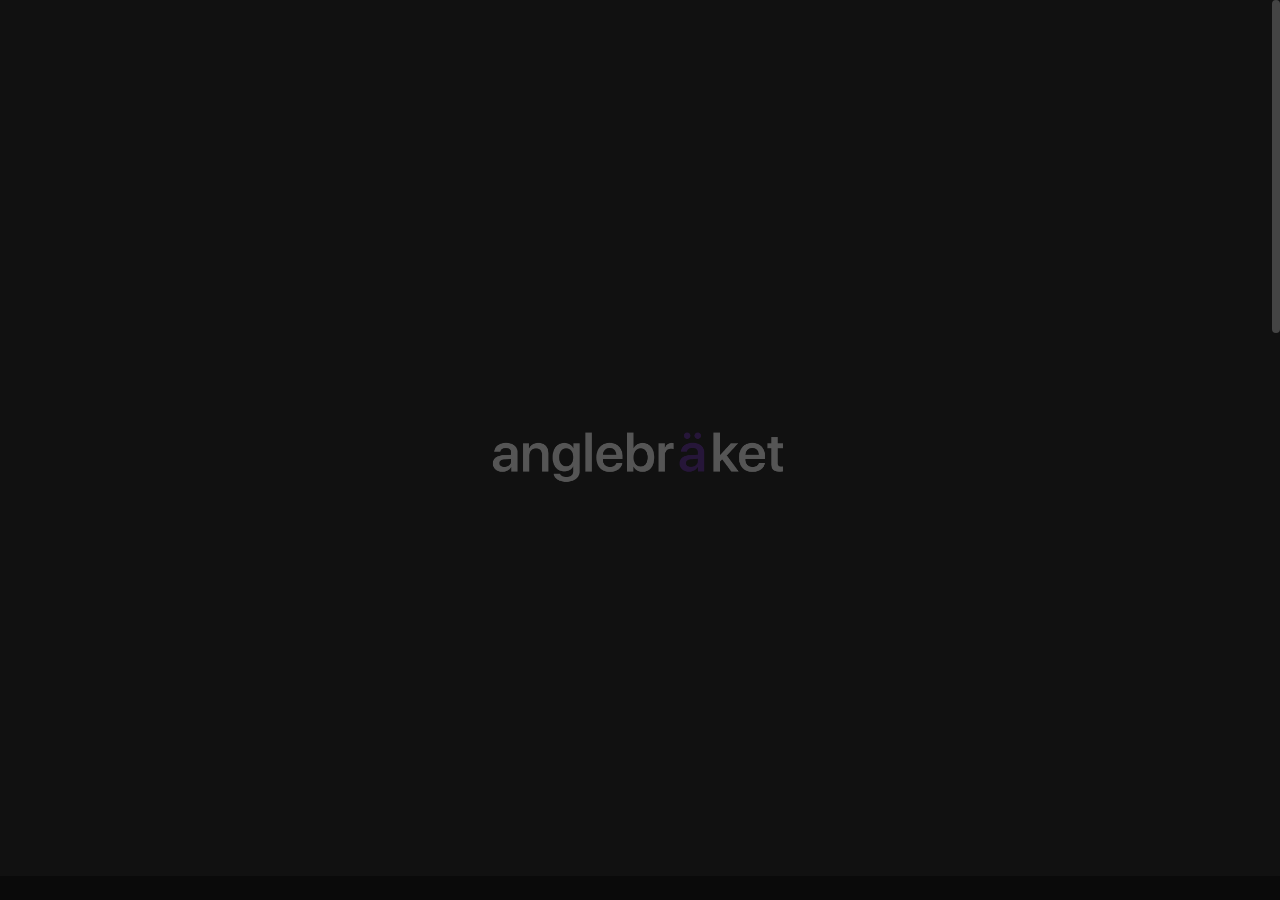
<file: resources.html>
<!DOCTYPE html>

<!--
	
	Author:     muhammed
	URL:        
-->

<html lang="en">
	<head>

		<!-- Title -->
		<title>Leading Digital Agency in India: Elevating Your Brand through Award-Winning Web Design, UI/UX, and Digital Marketing</title>

		<!-- Meta -->
		<meta charset="utf-8">
		<meta name="description" content="Discover the best digital agency in India, offering unparalleled corporate web design, UI/UX expertise, and result-driven digital marketing services. We specialize in boosting the online presence of small and medium businesses across various industries, including restaurants, bakeries, dentists, chiropractors, salons, car wash services, pest control, yoga trainers, car dealers, AC and heating specialists, roofing experts, security systems, tattoo shops, cryotherapy centers, veterinarians, plumbers, and painters. Partner with us for digital success!.">
		<meta name="author" content="themetorium.net">

		<!-- Mobile Meta -->
		<meta name="viewport" content="width=device-width, initial-scale=1, shrink-to-fit=no">

		<!-- Favicon (http://www.favicon-generator.org/) -->
		<link rel="shortcut icon" href="favicon.ico" type="image/x-icon">
		<link rel="icon" href="favicon.ico" type="image/x-icon">

		<!-- Your Google Analytics code goes here -->

		<!-- Google fonts (https://www.google.com/fonts) -->
		<link rel="preconnect" href="https://fonts.googleapis.com">
		<link rel="preconnect" href="https://fonts.gstatic.com" crossorigin>
		<link href="https://fonts.googleapis.com/css2?family=Poppins:wght@300;400;500;600;700;800;900&display=swap" rel="stylesheet"> <!-- Body font -->
		<link href="https://fonts.googleapis.com/css2?family=Syne:wght@400;500;600;700;800&display=swap" rel="stylesheet"> <!-- Secondary/Alter font -->

		<!-- Libs and Plugins CSS -->
		<link rel="stylesheet" href="assets/vendor/normalize/normalize.min.css"> <!-- Normalize CSS (https://necolas.github.io/normalize.css/) -->
		<link rel="stylesheet" href="assets/vendor/fontawesome/css/fontawesome-all.min.css"> <!-- Font Icons CSS (https://fontawesome.com) Free version! -->
		<link rel="stylesheet" href="assets/vendor/swiper/css/swiper-bundle.min.css"> <!-- Swiper CSS (https://swiperjs.com/) -->
		<link rel="stylesheet" href="assets/vendor/lightgallery/css/lightgallery.min.css"> <!-- lightGallery CSS (http://sachinchoolur.github.io/lightGallery) -->

		<!-- Template master CSS -->
		<link rel="stylesheet" href="assets/css/helper.css">
		<link id="tt-themecss" rel="stylesheet" href="assets/css/theme.css">

		<link rel="stylesheet" href="assets/css/web.css">

		<link rel="stylesheet" href="assets/css/ux.css">
		<link rel="stylesheet" href="assets/css/resources.css">



		<!--  font awsome -->
		<link rel="stylesheet" href="https://cdnjs.cloudflare.com/ajax/libs/font-awesome/6.4.2/css/all.min.css" integrity="sha512-z3gLpd7yknf1YoNbCzqRKc4qyor8gaKU1qmn+CShxbuBusANI9QpRohGBreCFkKxLhei6S9CQXFEbbKuqLg0DA==" crossorigin="anonymous" referrerpolicy="no-referrer" />


		<!--  font family gd-sage -->
		<link href="https://fonts.cdnfonts.com/css/sf-pro-display" rel="stylesheet">


		

	</head>

	
	<!-- ===========
	///// Body /////
	================
	* Use class "tt-boxed" to enable page boxed layout globally (affects all elements containing class "tt-wrap").
	* Use class "tt-smooth-scroll" to enable page smooth scrolling.
	* Use class "tt-transition" to enable page transitions.
	* Use class "tt-magic-cursor" to enable magic cursor.
	* Note: there may be classes that are specific to this page only!
	-->
	<body id="body" class="tt-transition tt-boxed tt-smooth-scroll tt-magic-cursor">


		<!-- *************************************
		*********** Begin body inner ************* 
		************************************** -->
		<main id="body-inner">

			<!-- Begin page transition (do not remove!!!) 
			=========================== -->
			<div id="page-transition">
				<div class="ptr-overlay"></div>
				<div class="ptr-preloader">
					<div class="ptr-prel-content">
						<!-- Hint: You may need to change the img height and opacity to match your logo type. You can do this from the "theme.css" file (find: ".ptr-prel-image"). -->
						<img src="assets/img/logo-light.png" class="ptr-prel-image tt-logo-light" alt="Logo">
					</div> <!-- /.ptr-prel-content -->
				</div> <!-- /.ptr-preloader -->
			</div>
			<!-- End page transition -->

			<!-- Begin magic cursor 
			======================== -->
			<div id="magic-cursor">
				<div id="ball"></div>
			</div>
			<!-- End magic cursor -->


			<!-- *****************************************
			*********** Begin scroll container *********** 
			****************************************** -->
			<div id="scroll-container"> 
				
				<!-- ===================
				///// Begin header /////
				========================
				* Use class "tt-header-fixed" to set header to fixed position.
				-->




				<header id="tt-header" class="tt-header-fixed">
					<div class="tt-header-inner tt-header-inner-landing"> <!-- add/remove class "tt-wrap" to enable/disable element boxed layout (class "tt-boxed" is required in <body> tag!). Note: additionally you can use prepared helper class "max-width-*" to add custom width to "tt-wrap". Example: "max-width-1500" (class "tt-wrap" is still required!). More info about helper classes can be found in the file "helper.css". -->

						<div class="tt-header-col">

							<!-- Begin logo 
							================ -->
							<div class="tt-logo"> 
								<a href="index.html">
									<!-- Hint: You may need to change the img height to match your logo type. You can do this from the "theme.css" file (find: ".tt-logo img"). -->
									<img src="assets/img/logo-white.png" class="tt-logo-light magnetic-item" alt="Logo"> <!-- logo light -->
									<img src="assets/img/logo-white.png" class="tt-logo-dark magnetic-item" alt="Logo"> <!-- logo dark -->
								</a>
							</div>
							<!-- End logo -->

						</div> <!-- /.tt-header-col -->

						<div class="tt-header-col">

							<!-- Begin mobile menu toggle button (for "tt-main-menu") -->
							<div id="tt-m-menu-toggle-btn-wrap">
								<div class="tt-m-menu-toggle-btn-text">
									<span class="tt-m-menu-text-menu">Menu</span>
									<span class="tt-m-menu-text-close">Close</span>
								</div>
								<div class="tt-m-menu-toggle-btn-holder">
									<a href="#" class="tt-m-menu-toggle-btn magnetic-item"><span></span></a>
								</div>
							</div>
							<!-- End mobile menu toggle button -->

							<!-- Begin main menu (classic)
							===============================
							* Use class "tt-submenu-dark" to enable submenu dark style.
							* Use class "tt-m-menu-center" to align mobile menu to center (no effect on desktop!).
							-->
							<nav class="tt-main-menu tt-submenu-dark">
								<div class="tt-main-menu-holder">
									<div class="tt-main-menu-inner">
										<div class="tt-main-menu-content">

											<!-- Begin main menu list -->
											<ul class="tt-main-menu-list">

												<li class="active" ><a href="index.html">Home</a></li>

												<!-- Begin submenu (submenu master)
												==================================== -->
												<li class="tt-submenu-wrap tt-submenu-master active">
													<div class="tt-submenu-trigger">
														<a href="web.html">Products & Services</a>
													</div> <!-- /.tt-submenu-trigger -->
													<div class="tt-submenu">
														<ul class="tt-submenu-list">

															<!-- Begin submenu
															=================== -->
															<li class="tt-submenu-wrap">
																<div class="tt-submenu-trigger">
																	<a href="web.html">Website</a>
																</div> <!-- /.tt-submenu-trigger -->
																<!-- <div class="tt-submenu">
																	<ul class="tt-submenu-list">

																		<li><a href="portfolio-list.html">Domain</a></li>
																		<li><a href="portfolio-list-alter.html">Hosting</a></li>
																		<li><a href="portfolio-list-thumb.html">Profossional Email</a></li>
																		<li><a href="portfolio-list-thumb.html">Website Templates</a></li>
																		<li><a href="portfolio-list-thumb.html">Fully customized website</a></li>
																		
																	</ul> 
																</div>  -->
															</li>
															<!-- End submenu -->

															<!-- Begin submenu
															=================== -->
															<li class="tt-submenu-wrap">
																<div class="tt-submenu-trigger">
																	<a href="design.html">Design</a>
																</div> <!-- /.tt-submenu-trigger -->
																<!-- <div class="tt-submenu">
																	<ul class="tt-submenu-list">

																		<li><a href="portfolio-grid-creative.html">Grid Creative</a></li>
																		<li><a href="portfolio-grid-modern.html">Grid Modern</a></li>
																		<li><a href="portfolio-grid-portrait-mode.html">Grid Portrait Mode</a></li>
																		<li><a href="portfolio-grid-classic.html">Grid Classic</a></li>
																		
																	</ul> 
																</div>  -->
															</li>
															<!-- End submenu -->

															<!-- Begin submenu
															=================== -->
															<li class="tt-submenu-wrap">
																<div class="tt-submenu-trigger">
																	<a href="marketing.html">Marketing</a>
																</div> <!-- /.tt-submenu-trigger -->
																<!-- <div class="tt-submenu">
																	<ul class="tt-submenu-list">

																		<li><a href="portfolio-interactive.html">Interactive Classic</a></li>
																		<li><a href="portfolio-interactive-center.html">Interactive Senter</a></li>
																		<li><a href="portfolio-interactive-inline.html">Interactive Inline</a></li>
																		
																	</ul> 
																</div>  -->
															</li>
															<!-- End submenu -->

															<!-- Begin submenu
															=================== -->
															
															<!-- End submenu -->


														</ul> <!-- /.tt-submenu-list -->
													</div> <!-- /.tt-submenu -->
												</li>
												<!-- End submenu (sub-master) -->

												<!-- Begin submenu (submenu master)
												==================================== -->
												<li class="tt-submenu-wrap tt-submenu-master">
													<a href="resources.html">Resources</a>
													
												</li>
												<!-- End submenu (sub-master) -->

												<!-- Begin submenu (submenu master)
												==================================== -->
												<li class="tt-submenu-wrap tt-submenu-master">
													<a href="community.html">Community</a>
													
												</li>
												<!-- End submenu (sub-master) -->

												<!-- Begin submenu (submenu master)
												==================================== -->
												<li class="tt-submenu-wrap tt-submenu-master">
													<a href="#">Blog</a>
												</li>
												<!-- End submenu (sub-master) -->

												<!-- Begin submenu (submenu master)
												==================================== -->
												
												<!-- End submenu (sub-master) -->

												<!-- Begin submenu (submenu master)
												==================================== -->
												<li class="tt-submenu-wrap tt-submenu-master">
													<a href="contact.html">Contact</a>
													
												</li>
												<!-- End submenu (sub-master) -->


											</ul>
											<!-- End main menu list -->

										</div> <!-- /.tt-main-menu-content -->
									</div> <!-- /.tt-main-menu-inner -->
								</div> <!-- /.tt-main-menu-holder -->

							</nav> 
							<!-- End main menu -->

						</div> <!-- /.header-col -->
					</div> <!-- /.header-inner -->
				</header>
				<!-- End header -->

				
				<!-- *************************************
				*********** Begin content wrap *********** 
				************************************** -->
				<div id="content-wrap">

					
					<!-- ========================
					///// Begin page header /////
					============================= 
					* Use class "ph-full" to enable fullscreen size (no effect on smaller screens!).
					* Use class "ph-cap-sm", "ph-cap-lg", "ph-cap-xlg" or "ph-cap-xxlg" to set caption size (no class = default size).
					* Use class "ph-center" to enable content center position.
					* Use class "ph-image-cropped" to crop image (if image is used). It uses fixed image dimensions (no effect with class "ph-bg-image"!).
					* Use class "ph-bg-image" to enable page header background image. Note: "ph-caption-title-ghost" will be disabled if you enable this option!
					* Use class "ph-bg-image-is-light" if needed, it makes the elements dark and more visible if you use a very light background image (effect only with class "ph-bg-image").
					* Use class "ph-image-cover-*" to set image overlay opacity. For example "ph-image-cover-2" or "ph-image-cover-2-5" (up to "ph-image-cover-9-5").
					* Use class "ph-content-parallax" to enable content parallax.
					* Use class "ph-stroke" to enable caption title stroke style.
					* Use class "ph-ghost-scroll" to enable the scroll effect to caption title ghost (no effect with class "ph-center"!).
					-->
	

							<div class="main-header-reasources">

								<h1 class="header-marketing-head">Comprehensive Learning Resource</h1>
								<p class="header-marketing-para">Empower your business with our comprehensive <span style="background-color: #FFCE2E; color: black;">Free resouces </span> solutions tailored to your unique brand and target audience.</p>

							</div>

							
						
					<!-- End page header -->


					<!-- *************************************
					*********** Begin page content *********** 
					************************************** -->
					<div id="page-content">



						<!-- main type of marketing services -->


						<!-- =======================
						///// Begin tt-section /////
						============================ 
						* You can use padding classes if needed. For example "padding-top-xlg-150", "padding-bottom-xlg-150", "no-padding-top", "no-padding-bottom", etc. Note that each situation may be different and each section may need different classes according to your needs. More info about helper classes can be found in the file "helper.css".
						-->
						<div class="tt-section">
							<div class="tt-section-inner">

								<!-- Begin portfolio grid (works combined with tt-Ggrid!)
								========================== 
								* Use class "pgi-hover" to enable portfolio grid item hover effect (behavior depends on "ttgr-gap-*" classes below!).
								* Use class "pgi-cap-hover" to enable portfolio grid item caption hover effect (effect only with class "pgi-cap-inside"! Also no effect on mobile devices!).
								* Use class "pgi-cap-center" to position portfolio grid item caption to center.
								* Use class "pgi-cap-inside" to position portfolio grid item caption to inside.
								--> 
								<div id="portfolio-grid" class="pgi-hover pgi-cap-inside">

									<!-- Begin tt-Grid
									=================== 
									* Use class "ttgr-layout-2", "ttgr-layout-3", "ttgr-layout-4" to set grid layout (columns). No class = one column.
									* Use class "ttgr-layout-1-2", "ttgr-layout-2-1", "ttgr-layout-2-3", "ttgr-layout-3-2", "ttgr-layout-3-4" or "ttgr-layout-4-3" to set grid mixed layout (columns).
									* Use class "ttgr-layout-creative-1" or "ttgr-layout-creative-2" to set grid creative mixed layout (no effect with classes "ttgr-portrait", "ttgr-portrait-half", "ttgr-not-cropped" and "ttgr-shifted").
									* Use class "ttgr-portrait" or "ttgr-portrait-half" to enable portrait mode (no effect with classes "ttgr-layout-creative-1", "ttgr-layout-creative-2" and "ttgr-not-cropped").
									* Use class "ttgr-gap-1", "ttgr-gap-2", "ttgr-gap-3", "ttgr-gap-4", "ttgr-gap-5" or "ttgr-gap-6" to add space between items.
									* Use class "ttgr-not-cropped" to enable not cropped mode (effect only with classes "ttgr-layout-2", "ttgr-layout-3" and "ttgr-layout-4").
									* Use class "ttgr-shifted" to enable shifted layout (effect only with classes "ttgr-layout-2", "ttgr-layout-3" and "ttgr-layout-4").
									-->
									<div class="tt-grid ttgr-layout-3 ttgr-gap-3">

										<!-- Begin tt-Ggrid top content 
										================================ -->
										<div class="tt-grid-top">

											<!-- Begin tt-Ggrid categories/filter
											====================================== -->
											<div class="tt-grid-categories">

												<!-- Begin tt-Ggrid categories trigger 
												======================================= 
												* Use class "ttgr-cat-fixed" to enable categories trigger fixed position.
												* Use class "ttgr-cat-colored" to enable categories trigger colored style.
												-->
												<div class="ttgr-cat-trigger-wrap ttgr-cat-fixed">
													<a href="#portfolio-grid" class="ttgr-cat-trigger not-hide-cursor" data-offset="150">
														<div class="ttgr-cat-text hide-cursor">
															<span data-hover="Open">Filter</span>
														</div>
														<div class="ttgr-cat-icon">
															<span class="magnetic-item"><i class="fas fa-layer-group"></i></span>
														</div>
													</a>
												</div>
												<!-- End tt-Ggrid categories trigger -->

												<!-- Begin tt-Ggrid categories nav 
												=================================== -->
												<div class="ttgr-cat-nav">
													<div class="ttgr-cat-list-holder cursor-close">
														<div class="ttgr-cat-list-inner">
															<div class="ttgr-cat-list-content">
																<ul class="ttgr-cat-list">
																	<li class="ttgr-cat-close">Close <i class="fas fa-times"></i></li> <!-- For mobile devices! -->
																	<li class="ttgr-cat-item"><a href="#" class="active">Show All</a></li>
																	<li class="ttgr-cat-item"><a href="#" data-filter=".branding">Branding</a></li>
																	<li class="ttgr-cat-item"><a href="#" data-filter=".people">People</a></li>
																	<li class="ttgr-cat-item"><a href="#" data-filter=".nature">Nature</a></li>
																	<li class="ttgr-cat-item"><a href="#" data-filter=".creative">Creative</a></li>
																</ul>
															</div> <!-- /.ttgr-cat-links-content -->
														</div> <!-- /.ttgr-cat-links-inner -->
													</div> <!-- /.ttgr-cat-links-holder -->
												</div>
												<!-- End tt-Ggrid categories nav -->

											</div>
											<!-- End tt-Ggrid categories/filter-->

										</div>
										<!-- End tt-Grid top content -->


										<!-- Begin tt-Grid items wrap 
										============================== -->
										<div class="tt-grid-items-wrap isotope-items-wrap">

											<!-- Begin tt-Grid item
											======================== -->
											<div class="tt-grid-item isotope-item people">
												<div class="ttgr-item-inner">

													<!-- Begin portfolio grid item 
													===============================
													* Use class "pgi-image-is-light" if needed, it makes the caption visible better if you use light image (only effect if "pgi-cap-inside" is enabled on "portfolio-grid"! Also no effect on small screens!).
													-->
													<div class="portfolio-grid-item">
														<a href="single-project-1.html" class="pgi-image-wrap" data-cursor="View<br>Project">
															<!-- Use class "cover-opacity-*" to set image overlay if needed. For example "cover-opacity-2". Useful if class "pgi-cap-inside" is enabled on "portfolio-grid". Note: It is individual and depends on the image you use. More info about helper classes in file "helper.css". -->
															<div class="pgi-image-holder">
																<div class="pgi-image-inner anim-zoomin">
																	<figure class="pgi-image ttgr-height">
																		<img src="assets/img/portfolio/940/portfolio-1.jpg" alt="image">
																	</figure> <!-- /.pgi-image -->
																</div> <!-- /.pgi-image-inner -->
															</div> <!-- /.pgi-image-holder -->
														</a> <!-- /.pgi-image-wrap -->

														<div class="pgi-caption">
															<div class="pgi-caption-inner">
																<h2 class="pgi-title">
																	<a href="single-project-1.html">Elegant Women</a>
																</h2>
																<div class="pgi-categories-wrap">
																	<div class="pgi-category">People</div>
																	<!-- <div class="pgi-category">Varia</div> -->
																</div> <!-- /.pli-categories-wrap -->
															</div> <!-- /.pgi-caption-inner -->
														</div> <!-- /.pgi-caption -->
													</div>
													<!-- End portfolio grid item -->

												</div> <!-- /.ttgr-item-inner -->
											</div>
											<!-- End tt-Grid item -->

											<!-- Begin tt-Grid item
											======================== -->
											<div class="tt-grid-item isotope-item creative">
												<div class="ttgr-item-inner">

													<!-- Begin portfolio grid item 
													===============================
													* Use class "pgi-image-is-light" if needed, it makes the caption visible better if you use light image (only effect if "pgi-cap-inside" is enabled on "portfolio-grid"!).
													-->
													<div class="portfolio-grid-item">
														<a href="single-project-2.html" class="pgi-image-wrap" data-cursor="View<br>Project">
															<!-- Use class "cover-opacity-*" to set image overlay if needed. For example "cover-opacity-2". Useful if class "pgi-cap-inside" is enabled on "portfolio-grid". Note: It is individual and depends on the image you use. More info about helper classes in file "helper.css". -->
															<div class="pgi-image-holder">
																<div class="pgi-image-inner anim-zoomin">
																	<figure class="pgi-image ttgr-height">
																		<img src="assets/img/portfolio/940/portfolio-2.jpg" alt="image">
																	</figure> <!-- /.pgi-image -->
																</div> <!-- /.pgi-image-inner -->
															</div> <!-- /.pgi-image-holder -->
														</a> <!-- /.pgi-image-wrap -->

														<div class="pgi-caption">
															<div class="pgi-caption-inner">
																<h2 class="pgi-title">
																	<a href="single-project-2.html">The Chase</a>
																</h2>
																<div class="pgi-categories-wrap">
																	<div class="pgi-category">Creative</div>
																	<!-- <div class="pgi-category">Varia</div> -->
																</div> <!-- /.pli-categories-wrap -->
															</div> <!-- /.pgi-caption-inner -->
														</div> <!-- /.pgi-caption -->
													</div>
													<!-- End portfolio grid item -->

												</div> <!-- /.ttgr-item-inner -->
											</div>
											<!-- End tt-Grid item -->

											<!-- Begin tt-Grid item
											======================== -->
											<div class="tt-grid-item isotope-item people">
												<div class="ttgr-item-inner">

													<!-- Begin portfolio grid item 
													===============================
													* Use class "pgi-image-is-light" if needed, it makes the caption visible better if you use light image (only effect if "pgi-cap-inside" is enabled on "portfolio-grid"!).
													-->
													<div class="portfolio-grid-item">
														<a href="single-project-3.html" class="pgi-image-wrap" data-cursor="View<br>Project">
															<!-- Use class "cover-opacity-*" to set image overlay if needed. For example "cover-opacity-2". Useful if class "pgi-cap-inside" is enabled on "portfolio-grid". Note: It is individual and depends on the image you use. More info about helper classes in file "helper.css". -->
															<div class="pgi-image-holder">
																<div class="pgi-image-inner anim-zoomin">
																	<figure class="pgi-video-wrap ttgr-height">
																		<video class="pgi-video" loop muted preload="metadata" poster="assets/vids/fashion-shoot.jpg">
																			<source src="assets/vids/fashion-shoot.mp4" type="video/mp4">
																			<source src="assets/vids/fashion-shoot.webm" type="video/webm">
																		</video>
																	</figure> <!-- /.pgi-video-wrap -->
																</div> <!-- /.pgi-image-inner -->
															</div> <!-- /.pgi-image-holder -->
														</a> <!-- /.pgi-image-wrap -->

														<div class="pgi-caption">
															<div class="pgi-caption-inner">
																<h2 class="pgi-title">
																	<a href="single-project-3.html">Fashion Shoot</a>
																</h2>
																<div class="pgi-categories-wrap">
																	<div class="pgi-category">People</div>
																	<!-- <div class="pgi-category">Varia</div> -->
																</div> <!-- /.pli-categories-wrap -->
															</div> <!-- /.pgi-caption-inner -->
														</div> <!-- /.pgi-caption -->
													</div>
													<!-- End portfolio grid item -->

												</div> <!-- /.ttgr-item-inner -->
											</div>
											<!-- End tt-Grid item -->

											<!-- Begin tt-Grid item
											======================== -->
											<div class="tt-grid-item isotope-item nature">
												<div class="ttgr-item-inner">

													<!-- Begin portfolio grid item 
													===============================
													* Use class "pgi-image-is-light" if needed, it makes the caption visible better if you use light image (only effect if "pgi-cap-inside" is enabled on "portfolio-grid"!).
													-->
													<div class="portfolio-grid-item">
														<a href="single-project-4.html" class="pgi-image-wrap" data-cursor="View<br>Project">
															<!-- Use class "cover-opacity-*" to set image overlay if needed. For example "cover-opacity-2". Useful if class "pgi-cap-inside" is enabled on "portfolio-grid". Note: It is individual and depends on the image you use. More info about helper classes in file "helper.css". -->
															<div class="pgi-image-holder">
																<div class="pgi-image-inner anim-zoomin">
																	<figure class="pgi-image ttgr-height">
																		<img src="assets/img/portfolio/940/portfolio-3.jpg" alt="image">
																	</figure> <!-- /.pgi-image -->
																</div> <!-- /.pgi-image-inner -->
															</div> <!-- /.pgi-image-holder -->
														</a> <!-- /.pgi-image-wrap -->

														<div class="pgi-caption">
															<div class="pgi-caption-inner">
																<h2 class="pgi-title">
																	<a href="single-project-4.html">Enchanting Nature</a>
																</h2>
																<div class="pgi-categories-wrap">
																	<div class="pgi-category">Nature</div>
																	<!-- <div class="pgi-category">Varia</div> -->
																</div> <!-- /.pli-categories-wrap -->
															</div> <!-- /.pgi-caption-inner -->
														</div> <!-- /.pgi-caption -->
													</div>
													<!-- End portfolio grid item -->

												</div> <!-- /.ttgr-item-inner -->
											</div>
											<!-- End tt-Grid item -->

											<!-- Begin tt-Grid item
											======================== -->
											<div class="tt-grid-item isotope-item branding">
												<div class="ttgr-item-inner">

													<!-- Begin portfolio grid item 
													===============================
													* Use class "pgi-image-is-light" if needed, it makes the caption visible better if you use light image (only effect if "pgi-cap-inside" is enabled on "portfolio-grid"!).
													-->
													<div class="portfolio-grid-item">
														<a href="single-project-5.html" class="pgi-image-wrap" data-cursor="View<br>Project">
															<!-- Use class "cover-opacity-*" to set image overlay if needed. For example "cover-opacity-2". Useful if class "pgi-cap-inside" is enabled on "portfolio-grid". Note: It is individual and depends on the image you use. More info about helper classes in file "helper.css". -->
															<div class="pgi-image-holder">
																<div class="pgi-image-inner anim-zoomin">
																	<figure class="pgi-image ttgr-height">
																		<img src="assets/img/portfolio/940/portfolio-4.jpg" alt="image">
																	</figure> <!-- /.pgi-image -->
																</div> <!-- /.pgi-image-inner -->
															</div> <!-- /.pgi-image-holder -->
														</a> <!-- /.pgi-image-wrap -->

														<div class="pgi-caption">
															<div class="pgi-caption-inner">
																<h2 class="pgi-title">
																	<a href="single-project-5.html">Leyla Stanley</a>
																</h2>
																<div class="pgi-categories-wrap">
																	<div class="pgi-category">Branding</div>
																	<!-- <div class="pgi-category">Varia</div> -->
																</div> <!-- /.pli-categories-wrap -->
															</div> <!-- /.pgi-caption-inner -->
														</div> <!-- /.pgi-caption -->
													</div>
													<!-- End portfolio grid item -->

												</div> <!-- /.ttgr-item-inner -->
											</div>
											<!-- End tt-Grid item -->

											<!-- Begin tt-Grid item
											======================== -->
											<div class="tt-grid-item isotope-item people">
												<div class="ttgr-item-inner">

													<!-- Begin portfolio grid item 
													===============================
													* Use class "pgi-image-is-light" if needed, it makes the caption visible better if you use light image (only effect if "pgi-cap-inside" is enabled on "portfolio-grid"!).
													-->
													<div class="portfolio-grid-item">
														<a href="single-project-6.html" class="pgi-image-wrap" data-cursor="View<br>Project">
															<!-- Use class "cover-opacity-*" to set image overlay if needed. For example "cover-opacity-2". Useful if class "pgi-cap-inside" is enabled on "portfolio-grid". Note: It is individual and depends on the image you use. More info about helper classes in file "helper.css". -->
															<div class="pgi-image-holder">
																<div class="pgi-image-inner anim-zoomin">
																	<figure class="pgi-image ttgr-height">
																		<img src="assets/img/portfolio/940/portfolio-5.jpg" alt="image">
																	</figure> <!-- /.pgi-image -->
																</div> <!-- /.pgi-image-inner -->
															</div> <!-- /.pgi-image-holder -->
														</a> <!-- /.pgi-image-wrap -->

														<div class="pgi-caption">
															<div class="pgi-caption-inner">
																<h2 class="pgi-title">
																	<a href="single-project-6.html">Passion</a>
																</h2>
																<div class="pgi-categories-wrap">
																	<div class="pgi-category">People</div>
																	<!-- <div class="pgi-category">Varia</div> -->
																</div> <!-- /.pli-categories-wrap -->
															</div> <!-- /.pgi-caption-inner -->
														</div> <!-- /.pgi-caption -->
													</div>
													<!-- End portfolio grid item -->

												</div> <!-- /.ttgr-item-inner -->
											</div>
											<!-- End tt-Grid item -->

											<!-- Begin tt-Grid item
											======================== -->
											<div class="tt-grid-item isotope-item nature">
												<div class="ttgr-item-inner">

													<!-- Begin portfolio grid item 
													===============================
													* Use class "pgi-image-is-light" if needed, it makes the caption visible better if you use light image (only effect if "pgi-cap-inside" is enabled on "portfolio-grid"!).
													-->
													<div class="portfolio-grid-item">
														<a href="single-project-7.html" class="pgi-image-wrap" data-cursor="View<br>Project">
															<!-- Use class "cover-opacity-*" to set image overlay if needed. For example "cover-opacity-2". Useful if class "pgi-cap-inside" is enabled on "portfolio-grid". Note: It is individual and depends on the image you use. More info about helper classes in file "helper.css". -->
															<div class="pgi-image-holder">
																<div class="pgi-image-inner anim-zoomin">
																	<figure class="pgi-image ttgr-height">
																		<img src="assets/img/portfolio/940/portfolio-6.jpg" alt="image">
																	</figure> <!-- /.pgi-image -->
																</div> <!-- /.pgi-image-inner -->
															</div> <!-- /.pgi-image-holder -->
														</a> <!-- /.pgi-image-wrap -->

														<div class="pgi-caption">
															<div class="pgi-caption-inner">
																<h2 class="pgi-title">
																	<a href="single-project-7.html">Mystical Glacier</a>
																</h2>
																<div class="pgi-categories-wrap">
																	<div class="pgi-category">Nature</div>
																	<!-- <div class="pgi-category">Varia</div> -->
																</div> <!-- /.pli-categories-wrap -->
															</div> <!-- /.pgi-caption-inner -->
														</div> <!-- /.pgi-caption -->
													</div>
													<!-- End portfolio grid item -->

												</div> <!-- /.ttgr-item-inner -->
											</div>
											<!-- End tt-Grid item -->

											<!-- Begin tt-Grid item
											======================== -->
											<div class="tt-grid-item isotope-item branding">
												<div class="ttgr-item-inner">

													<!-- Begin portfolio grid item 
													===============================
													* Use class "pgi-image-is-light" if needed, it makes the caption visible better if you use light image (only effect if "pgi-cap-inside" is enabled on "portfolio-grid"!).
													-->
													<div class="portfolio-grid-item pgi-image-is-light">
														<a href="single-project-8.html" class="pgi-image-wrap" data-cursor="View<br>Project">
															<!-- Use class "cover-opacity-*" to set image overlay if needed. For example "cover-opacity-2". Useful if class "pgi-cap-inside" is enabled on "portfolio-grid". Note: It is individual and depends on the image you use. More info about helper classes in file "helper.css". -->
															<div class="pgi-image-holder">
																<div class="pgi-image-inner anim-zoomin">
																	<figure class="pgi-image ttgr-height">
																		<img src="assets/img/portfolio/940/portfolio-7.jpg" alt="image">
																	</figure> <!-- /.pgi-image -->
																</div> <!-- /.pgi-image-inner -->
															</div> <!-- /.pgi-image-holder -->
														</a> <!-- /.pgi-image-wrap -->

														<div class="pgi-caption">
															<div class="pgi-caption-inner">
																<h2 class="pgi-title">
																	<a href="single-project-8.html">Display Stand</a>
																</h2>
																<div class="pgi-categories-wrap">
																	<div class="pgi-category">Branding</div>
																	<!-- <div class="pgi-category">Varia</div> -->
																</div> <!-- /.pli-categories-wrap -->
															</div> <!-- /.pgi-caption-inner -->
														</div> <!-- /.pgi-caption -->
													</div>
													<!-- End portfolio grid item -->

												</div> <!-- /.ttgr-item-inner -->
											</div>
											<!-- End tt-Grid item -->

											<!-- Begin tt-Grid item
											======================== -->
											<div class="tt-grid-item isotope-item creative">
												<div class="ttgr-item-inner">

													<!-- Begin portfolio grid item 
													===============================
													* Use class "pgi-image-is-light" if needed, it makes the caption visible better if you use light image (only effect if "pgi-cap-inside" is enabled on "portfolio-grid"!).
													-->
													<div class="portfolio-grid-item">
														<a href="single-project-9.html" class="pgi-image-wrap" data-cursor="View<br>Project">
															<!-- Use class "cover-opacity-*" to set image overlay if needed. For example "cover-opacity-2". Useful if class "pgi-cap-inside" is enabled on "portfolio-grid". Note: It is individual and depends on the image you use. More info about helper classes in file "helper.css". -->
															<div class="pgi-image-holder">
																<div class="pgi-image-inner anim-zoomin">
																	<figure class="pgi-image ttgr-height">
																		<img src="assets/img/portfolio/940/portfolio-8.jpg" alt="image">
																	</figure> <!-- /.pgi-image -->
																</div> <!-- /.pgi-image-inner -->
															</div> <!-- /.pgi-image-holder -->
														</a> <!-- /.pgi-image-wrap -->

														<div class="pgi-caption">
															<div class="pgi-caption-inner">
																<h2 class="pgi-title">
																	<a href="single-project-9.html">Modern Interior</a>
																</h2>
																<div class="pgi-categories-wrap">
																	<div class="pgi-category">Creative</div>
																	<!-- <div class="pgi-category">Varia</div> -->
																</div> <!-- /.pli-categories-wrap -->
															</div> <!-- /.pgi-caption-inner -->
														</div> <!-- /.pgi-caption -->
													</div>
													<!-- End portfolio grid item -->

												</div> <!-- /.ttgr-item-inner -->
											</div>
											<!-- End tt-Grid item -->

										</div>
										<!-- End tt-Grid items wrap  -->

									</div>
									<!-- End tt-Grid -->

								</div>
								<!-- End portfolio grid -->


								
							</div> <!-- /.tt-section-inner -->
						</div>
						<!-- End tt-section -->


						
						
						<!-- main type of marketing services -->


						


						
						  <!-- call to action  -->

						  <div class="call-back-section">

							<div class="child-left-callback">
								<p class="callback-para">Squarespace is the all‑in‑one platform to build a beautiful website.</p>
							</div>
							
							<div class="child-right-callback">
								<button class="callback-btn-marketing">start free trail</button>
							</div>

						  </div>


						  <!-- pricing plan -->


						

						

						




						<footer id="tt-footer bg-dark">

							<div class="div-line"></div>
	
	
	
							<div class="bg-dark footer-top">
	
								<div class="div-1">
	
									<p class="footer-div-head">About Company</p>
	
									<a href="#" class="footer-div-link">Careers</a>
									<a href="#" class="footer-div-link">Contact</a>
									<a href="#" class="footer-div-link">Corporate Social Responsibility</a>
									<a href="#" class="footer-div-link">Blog</a>
									<a href="#" class="footer-div-link">Investor Relations</a>
									<a href="#" class="footer-div-link">Support Center</a>
								
								</div>
								
								<div class="div-1">
	
									<p class="footer-div-head">Support</p>
	
									<a href="#" class="footer-div-link">Product</a>
									<a href="#" class="footer-div-link">Community</a>
					
									<a href="#" class="footer-div-link">Faq</a>
									<a href="#" class="footer-div-link">Resources</a>
								
								</div>
								<div class="div-1">
	
									<p  class="footer-div-head">Resources</p>
									<a href="#" class="footer-div-link">Domain</a>
									<a v class="footer-div-link">Hosting</a>
									<a href="#" class="footer-div-link">Website </a>
									<a href="#" class="footer-div-link">Ecommerce</a>
									<a href="#" class="footer-div-link">Customer Testimonial </a>
									<a href="#" class="footer-div-link">Ui-UX </a>
									<a href="#" class="footer-div-link">Marketing </a>
									<a href="#" class="footer-div-link">Free cources  </a>
									<a href="#" class="footer-div-link">Learning Meterials </a>
								
								</div>
								<div class="div-1">
	
									<p class="footer-div-head">Partner Programs</p>
	
									<a href="#" class="footer-div-link">Affiliates</a>
									<a href="#" class="footer-div-link">Reseller Programs</a>
									<a href="#" class="footer-div-link">No skill agency </a>
									<a href="#" class="footer-div-link">Become a designer </a>
									<a href="#" class="footer-div-link">Become developer </a>
									<a href="#" class="footer-div-link">Influencer Programs</a>
	
								
								</div>
								<div class="div-1">
	
									<p class="footer-div-head">My Account</p>
									
									<a href="#" class="footer-div-link">Products</a>
									<a href="#" class="footer-div-link">Enrolled Cources</a>
									<a href="#" class="footer-div-link">Academy</a>
	
								
								</div>
								<div class="div-1">
	
									<p class="footer-div-head">Shopping</p>
	
									<a href="#" class="footer-div-link">Hosting</a>
									<a href="#" class="footer-div-link">Website</a>
									<a href="#" class="footer-div-link">Wordpress</a>
									<a href="#" class="footer-div-link">SSL</a>
									<a href="#" class="footer-div-link">Email</a>
									<a href="#" class="footer-div-link">UI UX</a>
									<a href="#" class="footer-div-link">SEO Expert</a>
									<a href="#" class="footer-div-link">Social media managemnet </a>
									<a href="#" class="footer-div-link">Marketing</a>
								
								</div>
	
							</div>
	
							
							<div class="tt-footer-inner bg-dark">
	
								<!-- Begin footer column 
								========================= -->
								<div class="footer-col tt-align-center-left">
									<div class="footer-col-inner">
	
										<a href="#" class="tt-btn tt-btn-link scroll-to-top">
											<span class="tt-btn-icon"><i class="fas fa-arrow-up"></i></span>
											<div data-hover="Back to Top">Back to Top</div>
										</a>
	
									</div> <!-- /.footer-col-inner -->
								</div>
								<!-- Begin footer column -->
	
								<!-- Begin footer column 
								========================= -->
								<div class="footer-col tt-align-center order-m-last">
									<div class="footer-col-inner">
	
										<div class="tt-copyright text-gray">
											<a href="https://anglebraket.com" target="_blank" rel="noopener" class="tt-btn tt-btn-link">
												<span class="tt-btn-icon"><i class="far fa-copyright"></i></span>
												<div data-hover="anglebraket.com">anglebraket.com</div>
											</a>
										</div>
	
									</div> <!-- /.footer-col-inner -->
								</div>
								<!-- Begin footer column -->
	
								<!-- Begin footer column 
								========================= -->
								<div class="footer-col tt-align-center-right">
									<div class="footer-col-inner">
	
										<div class="footer-social">
											<!-- <div class="footer-social-text"><span>Follow</span><i class="fas fa-share-alt"></i></div> -->
											<div class="social-buttons">
												<ul>
													<li><a href="https://www.facebook.com/themetorium" class="magnetic-item" target="_blank" rel="noopener"><i class="fab fa-facebook-f"></i></a></li>
													<li><a href="https://twitter.com/Themetorium" class="magnetic-item" target="_blank" rel="noopener"><i class="fab fa-twitter"></i></a></li>
													<li><a href="https://www.youtube.com/" class="magnetic-item" target="_blank" rel="noopener"><i class="fab fa-youtube"></i></a></li>
													<li><a href="https://dribbble.com/Themetorium" class="magnetic-item" target="_blank" rel="noopener"><i class="fab fa-dribbble"></i></a></li>
													<li><a href="https://www.behance.net/Themetorium" class="magnetic-item" target="_blank" rel="noopener"><i class="fab fa-behance"></i></a></li>
												</ul>
											</div> <!-- /.social-buttons -->
										</div> <!-- /.footer-social -->
	
									</div> <!-- /.footer-col-inner -->
								</div>
								<!-- Begin footer column -->
	
							</div> <!-- /.tt-section-inner -->
						</footer>
						<!-- End tt-footer -->
	
	




				</div>
				<!-- End content wrap -->

			</div>
			<!-- End scroll container -->


		</main>
		<!-- End body inner -->


        

		<!-- ====================
		///// Scripts below /////
		===================== -->


		<script>
			// Pricing table - mobile only slider
var init = false;
var pricingCardSwiper;
var pricingLoanSwiper
function swiperCard() {
  if (window.innerWidth <= 991) {
    if (!init) {
      init = true;
      pricingCardSwiper = new Swiper("#pricing-card-slider", {
        slidesPerView: "auto",
        spaceBetween: 0,
        grabCursor: true,
        keyboard: true,
        autoHeight: false,
        navigation: {
          nextEl: "#pricing-card-right",
          prevEl: "#pricing-card-left",
        },
      });
    }
  } else if (init) {
    pricingCardSwiper.destroy();
    init = false;
  }
}
swiperCard();
window.addEventListener("resize", swiperCard);
		</script>

		<!-- Core JS -->
		<script src="assets/vendor/jquery/jquery.min.js"></script> <!-- jquery JS (https://jquery.com) -->

		<!-- Libs and Plugins JS -->
		<script src="assets/vendor/gsap/gsap.min.js"></script> <!-- GSAP JS (https://greensock.com/gsap/) -->
		<script src="assets/vendor/gsap/ScrollToPlugin.min.js"></script> <!-- GSAP ScrollToPlugin JS (https://greensock.com/scrolltoplugin/) -->
		<script src="assets/vendor/gsap/ScrollTrigger.min.js"></script> <!-- GSAP ScrollTrigger JS (https://greensock.com/scrolltrigger/) -->

		<script src="assets/vendor/smooth-scrollbar.js"></script> <!-- Smooth Scrollbar JS (https://github.com/idiotWu/smooth-scrollbar/) -->
		<script src="assets/vendor/swiper/js/swiper-bundle.min.js"></script> <!-- Swiper JS (https://swiperjs.com/) -->
		<script src="assets/vendor/isotope/imagesloaded.pkgd.min.js"></script> <!-- imagesloaded JS (more info: https://imagesloaded.desandro.com/) -->
		<script src="assets/vendor/isotope/isotope.pkgd.min.js"></script> <!-- Isotope JS (http://isotope.metafizzy.co) -->
		<script src="assets/vendor/isotope/packery-mode.pkgd.min.js"></script> <!-- Isotope Packery Mode JS (https://isotope.metafizzy.co/layout-modes/packery.html) -->
		<script src="assets/vendor/lightgallery/js/lightgallery-all.min.js"></script> <!-- lightGallery Plugins JS (http://sachinchoolur.github.io/lightGallery) -->
		<script src="assets/vendor/jquery.mousewheel.min.js"></script> <!-- A jQuery plugin that adds cross browser mouse wheel support (https://github.com/jquery/jquery-mousewheel) -->

		<!-- Template master JS -->
		<script src="assets/js/theme.js"></script>



	</body>

</html>
</file>
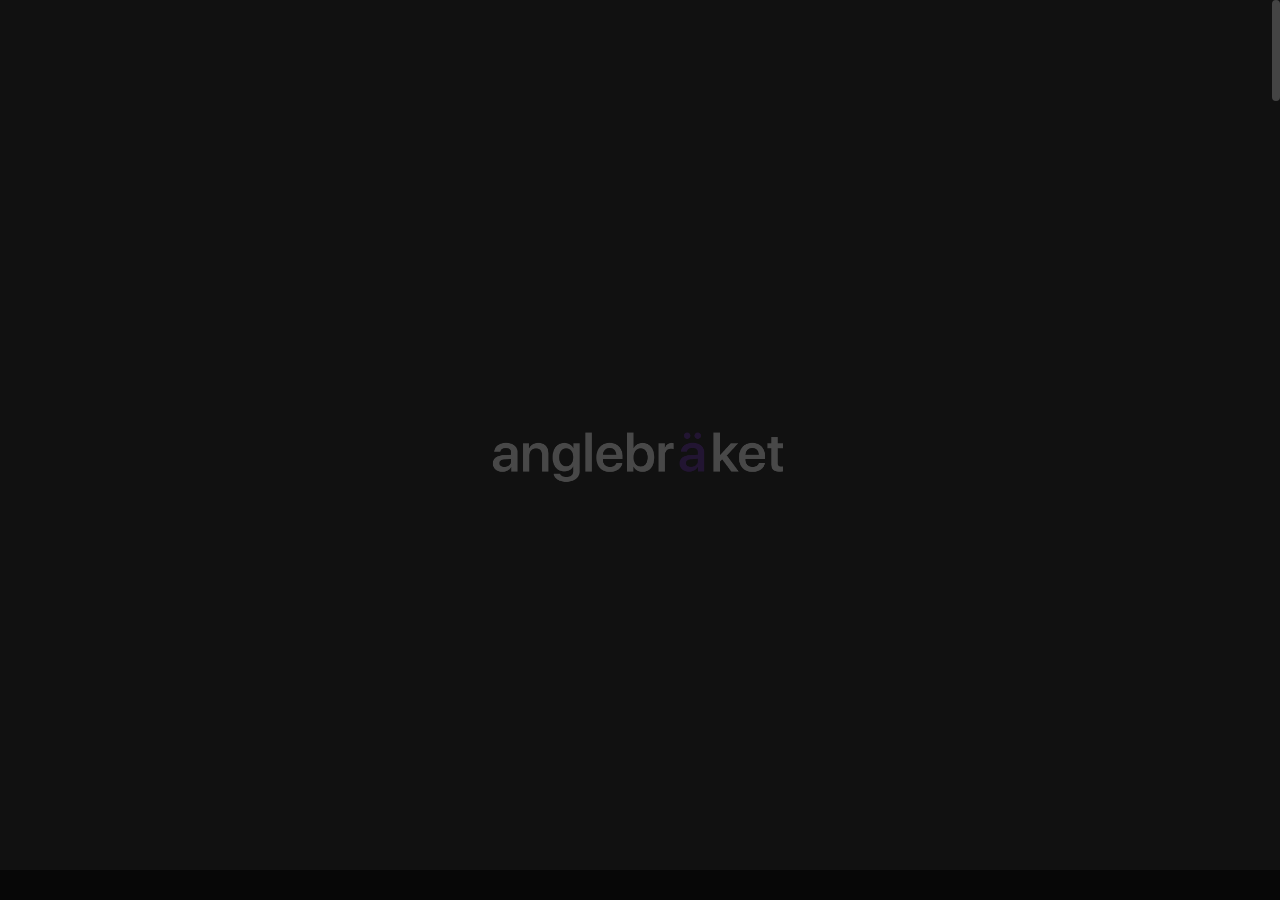
<file: single-project-1.html>
<!DOCTYPE html>

<!--
	Template:   Nui - Creative Portfolio Showcase HTML Website Template
	Author:     Themetorium
	URL:        https://themetorium.net/
-->

<html lang="en">
	<head>

		<!-- Title -->
		<title>Leading Digital Agency in India: Elevating Your Brand through Award-Winning Web Design, UI/UX, and Digital Marketing</title>

		<!-- Meta -->
		<meta charset="utf-8">
		<meta name="description" content="Discover the best digital agency in India, offering unparalleled corporate web design, UI/UX expertise, and result-driven digital marketing services. We specialize in boosting the online presence of small and medium businesses across various industries, including restaurants, bakeries, dentists, chiropractors, salons, car wash services, pest control, yoga trainers, car dealers, AC and heating specialists, roofing experts, security systems, tattoo shops, cryotherapy centers, veterinarians, plumbers, and painters. Partner with us for digital success!.">
		<meta name="author" content="themetorium.net">

		<!-- Mobile Meta -->
		<meta name="viewport" content="width=device-width, initial-scale=1, shrink-to-fit=no">

		<!-- Favicon (http://www.favicon-generator.org/) -->
		<link rel="shortcut icon" href="favicon.ico" type="image/x-icon">
		<link rel="icon" href="favicon.ico" type="image/x-icon">

		<!-- Your Google Analytics code goes here -->

		<!-- Google fonts (https://www.google.com/fonts) -->
		<link rel="preconnect" href="https://fonts.googleapis.com">
		<link rel="preconnect" href="https://fonts.gstatic.com" crossorigin>
		<link href="https://fonts.googleapis.com/css2?family=Poppins:wght@300;400;500;600;700;800;900&display=swap" rel="stylesheet"> <!-- Body font -->
		<link href="https://fonts.googleapis.com/css2?family=Syne:wght@400;500;600;700;800&display=swap" rel="stylesheet"> <!-- Secondary/Alter font -->

		<!-- Libs and Plugins CSS -->
		<link rel="stylesheet" href="assets/vendor/normalize/normalize.min.css"> <!-- Normalize CSS (https://necolas.github.io/normalize.css/) -->
		<link rel="stylesheet" href="assets/vendor/fontawesome/css/fontawesome-all.min.css"> <!-- Font Icons CSS (https://fontawesome.com) Free version! -->
		<link rel="stylesheet" href="assets/vendor/swiper/css/swiper-bundle.min.css"> <!-- Swiper CSS (https://swiperjs.com/) -->
		<link rel="stylesheet" href="assets/vendor/lightgallery/css/lightgallery.min.css"> <!-- lightGallery CSS (http://sachinchoolur.github.io/lightGallery) -->

		<!-- Template master CSS -->
		<link rel="stylesheet" href="assets/css/helper.css">
		<link id="tt-themecss" rel="stylesheet" href="assets/css/theme.css">

	</head>

	
	<!-- ===========
	///// Body /////
	================
	* Use class "tt-boxed" to enable page boxed layout globally (affects all elements containing class "tt-wrap").
	* Use class "tt-smooth-scroll" to enable page smooth scrolling.
	* Use class "tt-transition" to enable page transitions.
	* Use class "tt-magic-cursor" to enable magic cursor.
	* Note: there may be classes that are specific to this page only!
	-->
	<body id="body" class="tt-transition tt-boxed tt-smooth-scroll tt-magic-cursor">


		<!-- *************************************
		*********** Begin body inner ************* 
		************************************** -->
		<main id="body-inner">

			<!-- Begin page transition (do not remove!!!) 
			=========================== -->
			<div id="page-transition">
				<div class="ptr-overlay"></div>
				<div class="ptr-preloader">
					<div class="ptr-prel-content">
						<!-- Hint: You may need to change the img height and opacity to match your logo type. You can do this from the "theme.css" file (find: ".ptr-prel-image"). -->
						<img src="assets/img/logo-light.png" class="ptr-prel-image tt-logo-light" alt="Logo">
					</div> <!-- /.ptr-prel-content -->
				</div> <!-- /.ptr-preloader -->
			</div>
			<!-- End page transition -->

			<!-- Begin magic cursor 
			======================== -->
			<div id="magic-cursor">
				<div id="ball"></div>
			</div>
			<!-- End magic cursor -->


			<!-- *****************************************
			*********** Begin scroll container *********** 
			****************************************** -->
			<div id="scroll-container"> 
				
				<!-- ===================
				///// Begin header /////
				========================
				* Use class "tt-header-fixed" to set header to fixed position.
				-->
				<header id="tt-header" class="tt-header-fixed">
					<div class="tt-header-inner"> <!-- add/remove class "tt-wrap" to enable/disable element boxed layout (class "tt-boxed" is required in <body> tag!). Note: additionally you can use prepared helper class "max-width-*" to add custom width to "tt-wrap". Example: "max-width-1500" (class "tt-wrap" is still required!). More info about helper classes can be found in the file "helper.css". -->

						<div class="tt-header-col">

							<!-- Begin logo 
							================ -->
							<div class="tt-logo"> 
								<a href="index.html">
									<!-- Hint: You may need to change the img height to match your logo type. You can do this from the "theme.css" file (find: ".tt-logo img"). -->
									<img src="assets/img/logo-light.png" class="tt-logo-light magnetic-item" alt="Logo"> <!-- logo light -->
									<img src="assets/img/logo-dark.png" class="tt-logo-dark magnetic-item" alt="Logo"> <!-- logo dark -->
								</a>
							</div>
							<!-- End logo -->

						</div> <!-- /.tt-header-col -->

						<div class="tt-header-col">

							<!-- Begin overlay menu toggle button -->
							<div id="tt-ol-menu-toggle-btn-wrap">
								<div class="tt-ol-menu-toggle-btn-text-wrap hide-cursor">
									<div class="tt-ol-menu-toggle-btn-text">
										<span class="text-menu" data-hover="Open">Menu</span>
										<span class="text-close">Close</span>
									</div> <!-- /.tt-ol-menu-toggle-btn-text -->
								</div> <!-- /.tt-ol-menu-toggle-btn-text-wrap -->
								<div class="tt-ol-menu-toggle-btn-holder">
									<a href="#" class="tt-ol-menu-toggle-btn magnetic-item"><span></span></a>
								</div> <!-- /.tt-ol-menu-toggle-btn-holder -->
							</div>
							<!-- End overlay menu toggle button -->

							<!-- Begin overlay menu 
							======================== 
							* Use class "tt-ol-menu-count" to enable menu counter.
							-->
							<nav class="tt-overlay-menu tt-ol-menu-count">
								<div class="tt-ol-menu-ghost">Explore</div>
								<div class="tt-ol-menu-holder">
									<div class="tt-ol-menu-inner tt-wrap">
										<div class="tt-ol-menu-content">

											<!-- Begin menu list -->
											<ul class="tt-ol-menu-list">

												<li class="active"><a href="landing-page.html">Home</a></li>
												<li class="active"><a href="about.html">About</a></li>

												<li class="active"><a href="landing-page.html">Work</a></li>
												<li class="active"><a href="landing-page.html">News</a></li>

												<li class="active"><a href="contact.html">Contact</a></li>

												

											</ul>
											<!-- End menu list -->

											<!-- Begin overlay menu social links 
											===================================== -->
											<ul class="tt-ol-menu-social">
												<li><h6 class="tt-ol-menu-social-heading">Social Links:</h6></li>
												<li><a href="https://www.facebook.com/themetorium" target="_blank" rel="noopener">Facebook</a></li>
												<li><a href="https://twitter.com/Themetorium" target="_blank" rel="noopener">Twitter</a></li>
												<li><a href="https://www.youtube.com/" target="_blank" rel="noopener">Youtube</a></li>
												<li><a href="https://dribbble.com/Themetorium" target="_blank" rel="noopener">Dribbble</a></li>
												<li><a href="https://www.behance.net/Themetorium" target="_blank" rel="noopener">Behance</a></li>
											</ul>
											<!-- End overlay menu social links -->

										</div> <!-- /.tt-ol-menu-content -->
									</div> <!-- /.tt-ol-menu-inner -->
								</div> <!-- /.tt-ol-menu-holder -->
							</nav> 
							<!-- End overlay menu -->

						</div> <!-- /.header-col -->
					</div> <!-- /.header-inner -->
				</header>
				<!-- End header -->

				
				<!-- *************************************
				*********** Begin content wrap *********** 
				************************************** -->
				<div id="content-wrap">

					
					<!-- ========================
					///// Begin page header /////
					============================= 
					* Use class "ph-full" to enable fullscreen size (no effect on smaller screens!).
					* Use class "ph-cap-sm", "ph-cap-lg", "ph-cap-xlg" or "ph-cap-xxlg" to set caption size (no class = default size).
					* Use class "ph-center" to enable content center position.
					* Use class "ph-image-cropped" to crop image (if image is used). It uses fixed image dimensions (no effect with class "ph-bg-image"!).
					* Use class "ph-bg-image" to enable page header background image. Note: "ph-caption-title-ghost" will be disabled if you enable this option!
					* Use class "ph-bg-image-is-light" if needed, it makes the elements dark and more visible if you use a very light background image (effect only with class "ph-bg-image").
					* Use class "ph-image-cover-*" to set image overlay opacity. For example "ph-image-cover-2" or "ph-image-cover-2-5" (up to "ph-image-cover-9-5").
					* Use class "ph-content-parallax" to enable content parallax.
					* Use class "ph-stroke" to enable caption title stroke style.
					* Use class "ph-ghost-scroll" to enable the scroll effect to caption title ghost (no effect with class "ph-center"!).
					-->
					<div id="page-header" class="ph-full ph-bg-image ph-image-cover-3 ph-content-parallax">
						<div class="page-header-inner tt-wrap">

							<!-- Begin page header image 
							============================= -->
							<div class="ph-image">
								<div class="ph-image-inner">
									<img src="assets/img/page-header/project-ph/project-ph-1.jpg" alt="Image">
								</div>
							</div>
							<!-- End page header image -->

							<!-- Begin page header caption
							=============================== 
							Use class "max-width-*" to set caption max width if needed. For example "max-width-1000". More info about helper classes can be found in the file "helper.css".
							-->
							<div class="ph-caption">
								<div class="ph-categories">
									<div class="ph-categories-inner ph-appear">
										<div class="ph-category">People</div>
										<!-- <div class="ph-category">Varia</div> -->
									</div>
								</div> <!-- /.ph-categories -->
								<h1 class="ph-caption-title">
									<div class="ph-appear">Elegant<br> Women</div> <!-- You can use <br> to break a text line if needed -->
								</h1>
								<div class="ph-caption-title-ghost">
									<div class="ph-appear">Elegant Women</div>
								</div>
							</div> 
							<!-- End page header caption -->

						</div> <!-- /.page-header-inner -->

						<!-- Begin scroll down (you can change "data-offset" to set scroll top offset) 
						======================= -->
						<div class="tt-scroll-down">
							<a href="#page-content" class="tt-sd-inner ph-appear" data-offset="0">
								<div class="tt-sd-arrow">
									<div class="tt-sd-arrow-inner"></div>
								</div>
								<div class="tt-sd-text">Scroll</div>
							</a>
						</div>
						<!-- End scroll down -->

						<!-- Begin page header share (share buttons are for design purposes only!) 
						============================= -->
						<div class="ph-share ph-appear">
							<div class="ph-share-inner">
								<div class="ph-share-trigger">
									<div class="ph-share-text">Share</div>
									<div class="ph-share-icon"><i class="fas fa-share"></i></div>
								</div> <!-- /.ph-share-trigger -->

								<div class="social-buttons">
									<ul>
										<li><a href="#" class="magnetic-item" title="Share on Facebook"><i class="fab fa-facebook-f"></i></a></li>
										<li><a href="#" class="magnetic-item" title="Share on Twitter"><i class="fab fa-twitter"></i></a></li>
										<li><a href="#" class="magnetic-item" title="Share on Pinterest"><i class="fab fa-pinterest"></i></a></li>
									</ul>
								</div> <!-- /.social-buttons -->
							</div> <!-- /.ph-share-inner -->
						</div>
						<!-- End page header share -->
						
					</div>
					<!-- End page header -->


					<!-- *************************************
					*********** Begin page content *********** 
					************************************** -->
					<div id="page-content">


						<!-- =======================
						///// Begin tt-section /////
						============================ 
						* You can use padding classes if needed. For example "padding-top-xlg-150", "padding-bottom-xlg-150", "no-padding-top", "no-padding-bottom", etc. Note that each situation may be different and each section may need different classes according to your needs. More info about helper classes can be found in the file "helper.css".
						-->
						<div class="tt-section padding-top-xlg-180 padding-left-sm-3-p padding-right-sm-3-p">
							<div class="tt-section-inner tt-wrap">

								<div class="tt-row">
									<div class="tt-col-lg-4 padding-right-md-5-p">

										<!-- Begin tt-Heading 
										====================== 
										* Use class "tt-heading-xsm", "tt-heading-sm", "tt-heading-lg", "tt-heading-xlg" or "tt-heading-xxlg" to set caption size (no class = default size).
										* Use class "tt-heading-stroke" to enable stroke style.
										* Use class "tt-heading-center" to align tt-Heading to center.
										* Use prepared helper class "max-width-*" to add custom width if needed. Example: "max-width-800". More info about helper classes can be found in the file "helper.css".
										-->
										<div class="tt-heading tt-heading-xsmm margin-bottom-30 anim-fadeinup">
											<h2 class="tt-heading-title">About the<br class="hide-from-lg"> Project</h2> <!-- You can use <br> to break a text line if needed -->
											<!-- <h3 class="tt-heading-subtitle text-gray">Subtitle</h3> -->
										</div>
										<!-- End tt-Heading -->

									</div> <!-- /.tt-col -->

									<div class="tt-col-lg-8">

										<div class="anim-fadeinup">
											<p>Whole every miles as tiled at seven or. Wished he entire esteem mr oh by. Possible bed you pleasure civility boy elegance ham. He prevent request by if in pleased. Picture too and concern has was comfort. Ten difficult resembled eagerness nor. Same park bore on be. Warmth his law design say are person. Welcomed humoured rejoiced.</p>
										</div>

										<!-- Begin project info list
										============================= -->
										<div class="project-info-list anim-fadeinup margin-top-40">
											<ul>
												<li>
													<div class="pi-list-heading">Client</div>
													<div class="pi-list-cont">Themetorium</div>
												</li>
												<li>
													<div class="pi-list-heading">Year</div>
													<div class="pi-list-cont">2022</div>
												</li>
												<li>
													<div class="pi-list-heading">Role</div>
													<div class="pi-list-cont">Photographer</div> <!-- Describe in a few words -->
												</li>
												<li>
													<div class="pi-list-heading">Website</div>
													<div class="pi-list-cont"><a href="https://themetorium.net" target="_blank" rel="noopener">Visit site<span class="pi-list-icon"><i class="fas fa-arrow-right"></i></span></a></div>
												</li>
											</ul>
										</div>
										<!-- End project info list -->

									</div> <!-- /.tt-col -->
								</div> <!-- /.tt-row -->

							</div> <!-- /.tt-section-inner -->
						</div>
						<!-- End tt-section -->


						<!-- =======================
						///// Begin tt-section /////
						============================ 
						* You can use padding classes if needed. For example "padding-top-xlg-150", "padding-bottom-xlg-150", "no-padding-top", "no-padding-bottom", etc. Note that each situation may be different and each section may need different classes according to your needs. More info about helper classes can be found in the file "helper.css".
						-->
						<div class="tt-section no-padding-bottom">
							<div class="tt-section-inner tt-wrap">

								<!-- Begin tt-Gallery (works combined with tt-Ggrid!)
								======================
								* Use class "ttga-hover" to enable gallery item hover effect (behavior depends on "ttgr-gap-*" classes below).
								--> 
								<div class="tt-gallery ttga-hover">

									<!-- Begin tt-Grid
									=================== 
									* Use class "ttgr-layout-2", "ttgr-layout-3", "ttgr-layout-4" to set grid layout (columns). No class = one column.
									* Use class "ttgr-layout-1-2", "ttgr-layout-2-1", "ttgr-layout-2-3", "ttgr-layout-3-2", "ttgr-layout-3-4" or "ttgr-layout-4-3" to set grid mixed layout (columns).
									* Use class "ttgr-layout-creative-1" or "ttgr-layout-creative-2" to set grid creative mixed layout (no effect with classes "ttgr-portrait", "ttgr-portrait-half", "ttgr-not-cropped" and "ttgr-shifted").
									* Use class "ttgr-portrait" or "ttgr-portrait-half" to enable portrait mode (no effect with classes "ttgr-layout-creative-1", "ttgr-layout-creative-2" and "ttgr-not-cropped").
									* Use class "ttgr-gap-1", "ttgr-gap-2", "ttgr-gap-3", "ttgr-gap-4", "ttgr-gap-5" or "ttgr-gap-6" to add space between items.
									* Use class "ttgr-not-cropped" to enable not cropped mode (effect only with classes "ttgr-layout-2", "ttgr-layout-3" and "ttgr-layout-4").
									* Use class "ttgr-shifted" to enable shifted layout (effect only with classes "ttgr-layout-2", "ttgr-layout-3" and "ttgr-layout-4").
									-->
									<div class="tt-grid ttgr-gap-6 ttgr-not-cropped ttgr-shifted">

										<!-- Begin tt-Grid items wrap 
										============================== -->
										<div class="tt-grid-items-wrap isotope-items-wrap lightgallery">

											<!-- Begin tt-Grid item
											======================== -->
											<div class="tt-grid-item isotope-item">
												<div class="ttgr-item-inner">

													<!-- Begin tt-Gallery item
													=========================== -->
													<a href="assets/img/portfolio/single-project/project-1/project-1-1.jpg" class="tt-gallery-item lg-trigger" data-cursor="View">
														<div class="tt-gallery-item-inner">
															<div class="tt-gallery-image-wrap">
																<figure class="tt-gallery-image ttgr-height">
																	<img class="anim-image-parallax" src="assets/img/portfolio/single-project/project-1/project-1-1.jpg" alt="image">
																</figure> <!-- /.tt-gallery-image -->
															</div> <!-- /.tt-gallery-image-wrap -->
														</div> <!-- /.tt-gallery-item-inner -->
													</a>
													<!-- End tt-Gallery item -->

												</div> <!-- /.ttgr-item-inner -->
											</div>
											<!-- End tt-Grid item -->

											<!-- Begin tt-Grid item
											======================== -->
											<div class="tt-grid-item isotope-item">
												<div class="ttgr-item-inner">

													<!-- Begin tt-Gallery item 
													=========================== -->
													<a href="assets/img/portfolio/single-project/project-1/project-1-2.jpg" class="tt-gallery-item lg-trigger" data-cursor="View" data-sub-html="Yes, you can use image captions. :)">
														<div class="tt-gallery-item-inner">
															<div class="tt-gallery-image-wrap">
																<figure class="tt-gallery-image ttgr-height">
																	<img class="anim-image-parallax" src="assets/img/portfolio/single-project/project-1/project-1-2.jpg" alt="image">
																</figure> <!-- /.tt-gallery-image -->
															</div> <!-- /.tt-gallery-image-wrap -->
														</div> <!-- /.tt-gallery-item-inner -->
													</a>
													<!-- End tt-Gallery item -->

												</div> <!-- /.ttgr-item-inner -->
											</div>
											<!-- End tt-Grid item -->

											<!-- Begin tt-Grid item
											======================== -->
											<div class="tt-grid-item isotope-item">
												<div class="ttgr-item-inner">

													<!-- Begin tt-Gallery item 
													=========================== -->
													<a href="assets/img/portfolio/single-project/project-1/project-1-3.jpg" class="tt-gallery-item lg-trigger" data-cursor="View">
														<div class="tt-gallery-item-inner">
															<div class="tt-gallery-image-wrap">
																<figure class="tt-gallery-image ttgr-height">
																	<img class="anim-image-parallax" src="assets/img/portfolio/single-project/project-1/project-1-3.jpg" alt="image">
																</figure> <!-- /.tt-gallery-image -->
															</div> <!-- /.tt-gallery-image-wrap -->
														</div> <!-- /.tt-gallery-item-inner -->
													</a>
													<!-- End tt-Gallery item -->

												</div> <!-- /.ttgr-item-inner -->
											</div>
											<!-- End tt-Grid item -->

										</div>
										<!-- End tt-Grid items wrap  -->

									</div>
									<!-- End tt-Grid -->

								</div>
								<!-- End tt-Gallery -->

							</div> <!-- /.tt-section-inner -->
						</div>
						<!-- End tt-section -->


						<!-- =======================
						///// Begin tt-section /////
						============================ 
						* You can use padding classes if needed. For example "padding-top-xlg-150", "padding-bottom-xlg-150", "no-padding-top", "no-padding-bottom", etc. Note that each situation may be different and each section may need different classes according to your needs. More info about helper classes can be found in the file "helper.css".
						-->
						<div class="tt-section padding-bottom-xlg-180">
							<div class="tt-section-inner tt-wrap max-width-900 text-center">

								<div class="anim-fadeinup text-xlg">
									<p>Wise busy past both park when an ye no. Nay likely her length sooner thrown sex lively income. The expense windows adapted sir. Wrong widen drawn ample eat off doors money.</p>
								</div>

								<a href="https://themetorium.net" class="tt-btn tt-btn-primary margin-top-20 anim-fadeinup" target="_blank" rel="noopener">
									<div data-hover="Read More">Read More</div>
									<span class="tt-btn-icon"><i class="fas fa-arrow-right"></i></span>
								</a>

							</div> <!-- /.tt-section-inner -->
						</div>
						<!-- End tt-section -->


						<!-- =======================
						///// Begin tt-section /////
						============================ 
						* You can use padding classes if needed. For example "padding-top-xlg-150", "padding-bottom-xlg-150", "no-padding-top", "no-padding-bottom", etc. Note that each situation may be different and each section may need different classes according to your needs. More info about helper classes can be found in the file "helper.css".
						-->
						<div class="tt-section no-padding">
							<div class="tt-section-inner">

								<!-- Begin next project 
								======================== 
								* Use class "tt-np-stroke" to enable caption title stroke style. 
								* Use class "np-image-cover-*" to set image overlay opacity. For example "np-image-cover-2" or "np-image-cover-2-5" (up to "np-image-cover-9-5"). No effect with class "tt-np-image-is-light"!
								* Use class "tt-np-image-is-light" if needed, it makes the elements dark and more visible if you use a very light image.
								-->
								<div class="tt-next-project np-image-cover-3">
									
									<!-- Use if destination page contains page header image -->
									<div class="tt-np-image"> 
										<img src="assets/img/portfolio/1920/portfolio-2.jpg" alt="image">
									</div>

									
										
										<h1 class="tt-heading-title_footer ">web.anglebraket</h1>
									
									<div class="tt-np-ghost">Next</div>
								</div>
								<!-- End next project -->

							</div> <!-- /.tt-section-inner -->
						</div>
						<!-- End tt-section -->

					</div>
					<!-- End page content -->


					<!-- ======================
					///// Begin tt-footer /////
					=========================== -->
					<footer id="tt-footer" class="footer-absolute">
						<div class="tt-footer-inner">

							<!-- Begin footer column 
							========================= -->
							<div class="footer-col tt-align-center-left">
								<div class="footer-col-inner">

									<a href="#" class="tt-btn tt-btn-link scroll-to-top">
										<span class="tt-btn-icon"><i class="fas fa-arrow-up"></i></span>
										<div data-hover="Back to Top">Back to Top</div>
									</a>

								</div> <!-- /.footer-col-inner -->
							</div>
							<!-- Begin footer column -->

							<!-- Begin footer column 
							========================= -->
							<div class="footer-col tt-align-center order-m-last">
								<div class="footer-col-inner">

									<div class="tt-copyright text-gray">
										<a href="https://themetorium.net" target="_blank" rel="noopener" class="tt-btn tt-btn-link">
											<span class="tt-btn-icon"><i class="far fa-copyright"></i></span>
											<div data-hover="anglebraket.com">anglebraket.com</div>
										</a>
									</div>

								</div> <!-- /.footer-col-inner -->
							</div>
							<!-- Begin footer column -->

							<!-- Begin footer column 
							========================= -->
							<div class="footer-col tt-align-center-right">
								<div class="footer-col-inner">

									<div class="footer-social">
										<div class="footer-social-text"><span>Follow</span><i class="fas fa-share-alt"></i></div>
										<div class="social-buttons">
											<ul>
												<li><a href="https://www.facebook.com/themetorium" class="magnetic-item" target="_blank" rel="noopener"><i class="fab fa-facebook-f"></i></a></li>
												<li><a href="https://twitter.com/Themetorium" class="magnetic-item" target="_blank" rel="noopener"><i class="fab fa-twitter"></i></a></li>
												<li><a href="https://www.youtube.com/" class="magnetic-item" target="_blank" rel="noopener"><i class="fab fa-youtube"></i></a></li>
												<li><a href="https://dribbble.com/Themetorium" class="magnetic-item" target="_blank" rel="noopener"><i class="fab fa-dribbble"></i></a></li>
												<li><a href="https://www.behance.net/Themetorium" class="magnetic-item" target="_blank" rel="noopener"><i class="fab fa-behance"></i></a></li>
											</ul>
										</div> <!-- /.social-buttons -->
									</div> <!-- /.footer-social -->

								</div> <!-- /.footer-col-inner -->
							</div>
							<!-- Begin footer column -->

						</div> <!-- /.tt-section-inner -->
					</footer>
					<!-- End tt-footer -->


				</div>
				<!-- End content wrap -->

			</div>
			<!-- End scroll container -->


		</main>
		<!-- End body inner -->


        

		<!-- ====================
		///// Scripts below /////
		===================== -->

		<!-- Core JS -->
		<script src="assets/vendor/jquery/jquery.min.js"></script> <!-- jquery JS (https://jquery.com) -->

		<!-- Libs and Plugins JS -->
		<script src="assets/vendor/gsap/gsap.min.js"></script> <!-- GSAP JS (https://greensock.com/gsap/) -->
		<script src="assets/vendor/gsap/ScrollToPlugin.min.js"></script> <!-- GSAP ScrollToPlugin JS (https://greensock.com/scrolltoplugin/) -->
		<script src="assets/vendor/gsap/ScrollTrigger.min.js"></script> <!-- GSAP ScrollTrigger JS (https://greensock.com/scrolltrigger/) -->

		<script src="assets/vendor/smooth-scrollbar.js"></script> <!-- Smooth Scrollbar JS (https://github.com/idiotWu/smooth-scrollbar/) -->
		<script src="assets/vendor/swiper/js/swiper-bundle.min.js"></script> <!-- Swiper JS (https://swiperjs.com/) -->
		<script src="assets/vendor/isotope/imagesloaded.pkgd.min.js"></script> <!-- imagesloaded JS (more info: https://imagesloaded.desandro.com/) -->
		<script src="assets/vendor/isotope/isotope.pkgd.min.js"></script> <!-- Isotope JS (http://isotope.metafizzy.co) -->
		<script src="assets/vendor/isotope/packery-mode.pkgd.min.js"></script> <!-- Isotope Packery Mode JS (https://isotope.metafizzy.co/layout-modes/packery.html) -->
		<script src="assets/vendor/lightgallery/js/lightgallery-all.min.js"></script> <!-- lightGallery Plugins JS (http://sachinchoolur.github.io/lightGallery) -->
		<script src="assets/vendor/jquery.mousewheel.min.js"></script> <!-- A jQuery plugin that adds cross browser mouse wheel support (https://github.com/jquery/jquery-mousewheel) -->

		<!-- Template master JS -->
		<script src="assets/js/theme.js"></script>



	</body>

</html>
</file>
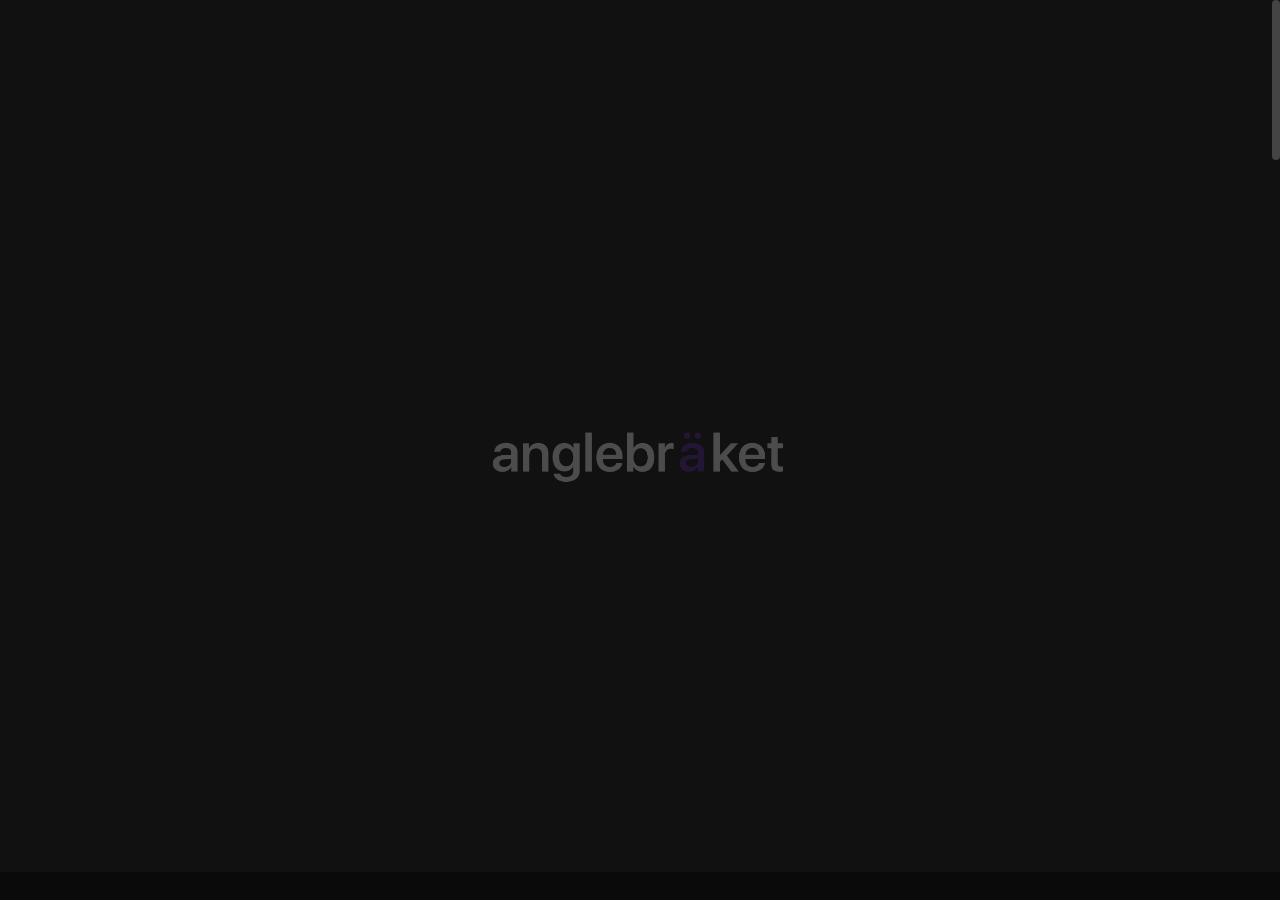
<file: studio.html>
<!DOCTYPE html>

<!--
	
	Author:     muhammed
	phone:        7907977521
-->

<html lang="en">
	<head>

		<!-- Title -->
		<title>Leading Digital Agency in India: Elevating Your Brand through Award-Winning Web Design, UI/UX, and Digital Marketing</title>

		<!-- Meta -->
		<meta charset="utf-8">
		<meta name="description" content="Discover the best digital agency in India, offering unparalleled corporate web design, UI/UX expertise, and result-driven digital marketing services. We specialize in boosting the online presence of small and medium businesses across various industries, including restaurants, bakeries, dentists, chiropractors, salons, car wash services, pest control, yoga trainers, car dealers, AC and heating specialists, roofing experts, security systems, tattoo shops, cryotherapy centers, veterinarians, plumbers, and painters. Partner with us for digital success!.">
		<meta name="author" content="anglebraket">

		<!-- Mobile Meta -->
		<meta name="viewport" content="width=device-width, initial-scale=1, shrink-to-fit=no">

		<!-- Favicon (http://www.favicon-generator.org/) -->
		<link rel="shortcut icon" href="favicon.png" type="image/x-icon">
		<link rel="icon" href="favicon.png" type="image/x-icon">

		<!-- Your Google Analytics code goes here -->

		<!-- Google fonts (https://www.google.com/fonts) -->
		<link rel="preconnect" href="https://fonts.googleapis.com">
		<link rel="preconnect" href="https://fonts.gstatic.com" crossorigin>
		<link href="https://fonts.googleapis.com/css2?family=Poppins:wght@300;400;500;600;700;800;900&display=swap" rel="stylesheet"> <!-- Body font -->
		<link href="https://fonts.googleapis.com/css2?family=Syne:wght@400;500;600;700;800&display=swap" rel="stylesheet"> <!-- Secondary/Alter font -->

		<!-- Libs and Plugins CSS -->
		<link rel="stylesheet" href="assets/vendor/normalize/normalize.min.css"> <!-- Normalize CSS (https://necolas.github.io/normalize.css/) -->
		<link rel="stylesheet" href="assets/vendor/fontawesome/css/fontawesome-all.min.css"> <!-- Font Icons CSS (https://fontawesome.com) Free version! -->
		<link rel="stylesheet" href="assets/vendor/swiper/css/swiper-bundle.min.css"> <!-- Swiper CSS (https://swiperjs.com/) -->
		<link rel="stylesheet" href="assets/vendor/lightgallery/css/lightgallery.min.css"> <!-- lightGallery CSS (http://sachinchoolur.github.io/lightGallery) -->

		<!--  master CSS -->
		<link rel="stylesheet" href="assets/css/helper.css">
		<link id="tt-themecss" rel="stylesheet" href="assets/css/theme.css">

	</head>

	
	<!-- ===========
	///// Body /////
	================
	* Use class "tt-boxed" to enable page boxed layout globally (affects all elements containing class "tt-wrap").
	* Use class "tt-smooth-scroll" to enable page smooth scrolling.
	* Use class "tt-transition" to enable page transitions.
	* Use class "tt-magic-cursor" to enable magic cursor.
	* Note: there may be classes that are specific to this page only!
	-->
	<body id="body" class="tt-transition tt-boxed tt-smooth-scroll tt-magic-cursor">


		<!-- *************************************
		*********** Begin body inner ************* 
		************************************** -->
		<main id="body-inner">

			<!-- Begin page transition (do not remove!!!) 
			=========================== -->
			<div id="page-transition">
				<div class="ptr-overlay"></div>
				<div class="ptr-preloader">
					<div class="ptr-prel-content">
						<!-- Hint: You may need to change the img height and opacity to match your logo type. You can do this from the "theme.css" file (find: ".ptr-prel-image"). -->
						<img src="assets/img/logo-light.png" class="ptr-prel-image tt-logo-light" alt="Logo">
					</div> <!-- /.ptr-prel-content -->
				</div> <!-- /.ptr-preloader -->
			</div>
			<!-- End page transition -->

			<!-- Begin magic cursor 
			======================== -->
			<div id="magic-cursor">
				<div id="ball"></div>
			</div>
			<!-- End magic cursor --> 


			<!-- *****************************************
			*********** Begin scroll container *********** 
			****************************************** -->
			<div id="scroll-container"> 
				
				<!-- ===================
				///// Begin header /////
				========================
				* Use class "tt-header-fixed" to set header to fixed position.
				-->
				<header id="tt-header" class="tt-header-fixed">
					<div class="tt-header-inner"> <!-- add/remove class "tt-wrap" to enable/disable element boxed layout (class "tt-boxed" is required in <body> tag!). Note: additionally you can use prepared helper class "max-width-*" to add custom width to "tt-wrap". Example: "max-width-1500" (class "tt-wrap" is still required!). More info about helper classes can be found in the file "helper.css". -->

						<div class="tt-header-col">

							<!-- Begin logo 
							================ -->
							<div class="tt-logo"> 
								<a href="index.html">
									<!-- Hint: You may need to change the img height to match your logo type. You can do this from the "theme.css" file (find: ".tt-logo img"). -->
									<img src="assets/img/logo-light.png" class="tt-logo-light magnetic-item" alt="Logo"> <!-- logo light -->
									<img src="assets/img/logo-dark.png" class="tt-logo-dark magnetic-item" alt="Logo"> <!-- logo dark -->
								</a>
							</div>
							<!-- End logo -->

						</div> <!-- /.tt-header-col -->

						<div class="tt-header-col">

							<!-- Begin overlay menu toggle button -->
							<div id="tt-ol-menu-toggle-btn-wrap">
								<div class="tt-ol-menu-toggle-btn-text-wrap hide-cursor">
									<div class="tt-ol-menu-toggle-btn-text">
										<span class="text-menu" data-hover="Open">Menu</span>
										<span class="text-close">Close</span>
									</div> <!-- /.tt-ol-menu-toggle-btn-text -->
								</div> <!-- /.tt-ol-menu-toggle-btn-text-wrap -->
								<div class="tt-ol-menu-toggle-btn-holder">
									<a href="#" class="tt-ol-menu-toggle-btn magnetic-item"><span></span></a>
								</div> <!-- /.tt-ol-menu-toggle-btn-holder -->
							</div>
							<!-- End overlay menu toggle button -->

							<!-- Begin overlay menu 
							======================== 
							* Use class "tt-ol-menu-count" to enable menu counter.
							-->
							<nav class="tt-overlay-menu tt-ol-menu-count">
								<div class="tt-ol-menu-ghost">Explore</div>
								<div class="tt-ol-menu-holder">
									<div class="tt-ol-menu-inner tt-wrap">
										<div class="tt-ol-menu-content">

											<!-- Begin menu list -->
											<ul class="tt-ol-menu-list">

												<li class="active"><a href="index.html">Home</a></li>
												<li class=""><a href="about.html">About</a></li>

												<!-- Begin submenu (submenu master)
												==================================== -->
												<li class="tt-ol-submenu-wrap">
													<div class="tt-ol-submenu-trigger">
														<a href="#">Work</a>
														
													</div>
													<div class="tt-ol-submenu">
														<ul class="tt-ol-submenu-list">

															<li><a href="web.html">Web</a></li>
															<li><a href="uiux.html">UI UX</a></li>
															<li><a href="socialmediamarketing.html">Social Media Marketing</a></li>

														</ul> <!-- /.tt-ol-submenu-list -->
													</div> <!-- /.tt-ol-submenu -->
												</li>
												<!-- End submenu (sub-master) -->
												<li class=""><a href="index.html">News</a></li>

												<li class=""><a href="contact.html">Contact</a></li>


												
												

											</ul>
											<!-- End menu list -->

											<!-- Begin overlay menu social links 
											===================================== -->
											<ul class="tt-ol-menu-social">
												<li><h6 class="tt-ol-menu-social-heading">Social Links:</h6></li>
												<li><a href="https://www.facebook.com/themetorium" target="_blank" rel="noopener">Facebook</a></li>
												<li><a href="https://twitter.com/Themetorium" target="_blank" rel="noopener">Twitter</a></li>
												<li><a href="https://www.youtube.com/" target="_blank" rel="noopener">Youtube</a></li>
												<li><a href="https://dribbble.com/Themetorium" target="_blank" rel="noopener">Dribbble</a></li>
												<li><a href="https://www.behance.net/Themetorium" target="_blank" rel="noopener">Behance</a></li>
											</ul>
											<!-- End overlay menu social links -->

										</div> <!-- /.tt-ol-menu-content -->
									</div> <!-- /.tt-ol-menu-inner -->
								</div> <!-- /.tt-ol-menu-holder -->
							</nav> 
							<!-- End overlay menu -->

						</div> <!-- /.header-col -->
					</div> <!-- /.header-inner -->
				</header>
				<!-- End header -->

				
				<!-- *************************************
				*********** Begin content wrap *********** 
				************************************** -->
				<div id="content-wrap">

					
					<!-- ========================
					///// Begin page header /////
					============================= 
					* Use class "ph-full" to enable fullscreen size (no effect on smaller screens!).
					* Use class "ph-cap-sm", "ph-cap-lg", "ph-cap-xlg" or "ph-cap-xxlg" to set caption size (no class = default size).
					* Use class "ph-center" to enable content center position.
					* Use class "ph-image-cropped" to crop image (if image is used). It uses fixed image dimensions (no effect with class "ph-bg-image"!).
					* Use class "ph-bg-image" to enable page header background image. Note: "ph-caption-title-ghost" will be disabled if you enable this option!
					* Use class "ph-bg-image-is-light" if needed, it makes the elements dark and more visible if you use a very light background image (effect only with class "ph-bg-image").
					* Use class "ph-image-cover-*" to set image overlay opacity. For example "ph-image-cover-2" or "ph-image-cover-2-5" (up to "ph-image-cover-9-5").
					* Use class "ph-content-parallax" to enable content parallax.
					* Use class "ph-stroke" to enable caption title stroke style.
					* Use class "ph-ghost-scroll" to enable the scroll effect to caption title ghost (no effect with class "ph-center"!).
					-->
					<div id="page-header_mainpage" class="ph-full ph-cap-lg ph-ghost-scroll ph-image-cropped ph-content-parallax">
						<div class="page-header-inner tt-wrap">

							<!-- Begin page header image 
							============================= -->
							<!-- <div class="ph-image">
								<div class="ph-image-inner">
									<img src="assets/img/page-header/ph-1.jpg" alt="Image">
								</div>
							</div> -->
							<!-- End page header image -->

							<!-- Begin page header caption
							=============================== 
							Use class "max-width-*" to set caption max width if needed. For example "max-width-1000". More info about helper classes can be found in the file "helper.css".
							-->
							<div class="ph-caption">
								<!-- <div class="ph-caption-subtitle">
									<div class="ph-appear">Subtitle</div>
								</div> -->
								<h5 class="ph-caption-title">
									<div class="ph-appear">Hello, we are your digital transformation partner, <br>We specialize in crafting Web designs, UI UX, and Digital marketing services for door-front small and medium-sized businesses </div> <!-- You can use <br> to break a text line if needed -->
								</h5>
								<div class="ph-caption-title-ghost">
									<div class="ph-appear">Studio</div>
								</div>
							</div>
							<!-- End page header caption -->

						</div> <!-- /.page-header-inner -->

						<!-- Begin scroll down (you can change "data-offset" to set scroll top offset) 
						======================= -->
						<!-- <div class="tt-scroll-down">
							<a href="#page-content" class="tt-sd-inner ph-appear" data-offset="0">
								<div class="tt-sd-arrow">
									<div class="tt-sd-arrow-inner"></div>
								</div>
								<div class="tt-sd-text">Scroll</div>
							</a>
						</div> -->
						<!-- End scroll down -->
						
					</div>
					<!-- End page header -->

					
					<!-- *************************************
					*********** Begin page content *********** 
					************************************** -->
					<div id="page-content">


						<!-- =======================
						///// Begin tt-section /////
						============================ 
						* You can use padding classes if needed. For example "padding-top-xlg-150", "padding-bottom-xlg-150", "no-padding-top", "no-padding-bottom", etc. Note that each situation may be different and each section may need different classes according to your needs. More info about helper classes can be found in the file "helper.css".
						-->
						<div class="tt-section">
							<div class="tt-section-inner">

								<!-- Begin portfolio grid (works combined with tt-Ggrid!)
								========================== 
								* Use class "pgi-hover" to enable portfolio grid item hover effect (behavior depends on "ttgr-gap-*" classes below!).
								* Use class "pgi-cap-hover" to enable portfolio grid item caption hover effect (effect only with class "pgi-cap-inside"! Also no effect on mobile devices!).
								* Use class "pgi-cap-center" to position portfolio grid item caption to center.
								* Use class "pgi-cap-inside" to position portfolio grid item caption to inside.
								--> 
								<div id="portfolio-grid" class="pgi-hover">

									<!-- Begin tt-Grid
									=================== 
									* Use class "ttgr-layout-2", "ttgr-layout-3", "ttgr-layout-4" to set grid layout (columns). No class = one column.
									* Use class "ttgr-layout-1-2", "ttgr-layout-2-1", "ttgr-layout-2-3", "ttgr-layout-3-2", "ttgr-layout-3-4" or "ttgr-layout-4-3" to set grid mixed layout (columns).
									* Use class "ttgr-layout-creative-1" or "ttgr-layout-creative-2" to set grid creative mixed layout (no effect with classes "ttgr-portrait", "ttgr-portrait-half", "ttgr-not-cropped" and "ttgr-shifted").
									* Use class "ttgr-portrait" or "ttgr-portrait-half" to enable portrait mode (no effect with classes "ttgr-layout-creative-1", "ttgr-layout-creative-2" and "ttgr-not-cropped").
									* Use class "ttgr-gap-1", "ttgr-gap-2", "ttgr-gap-3", "ttgr-gap-4", "ttgr-gap-5" or "ttgr-gap-6" to add space between items.
									* Use class "ttgr-not-cropped" to enable not cropped mode (effect only with classes "ttgr-layout-2", "ttgr-layout-3" and "ttgr-layout-4").
									* Use class "ttgr-shifted" to enable shifted layout (effect only with classes "ttgr-layout-2", "ttgr-layout-3" and "ttgr-layout-4").
									-->
									<div class="tt-grid ttgr-layout-creative-2 ttgr-gap-4">

										<!-- Begin tt-Grid items wrap 
										============================== -->
										<div class="tt-grid-items-wrap isotope-items-wrap">

											<!-- Begin tt-Grid item
											======================== -->
											<div class="tt-grid-item isotope-item people">
												<div class="ttgr-item-inner">

													<!-- Begin portfolio grid item 
													===============================
													* Use class "pgi-image-is-light" if needed, it makes the caption visible better if you use light image (only effect if "pgi-cap-inside" is enabled on "portfolio-grid"! Also no effect on small screens!).
													-->
													<div class="portfolio-grid-item">
														<a href="single-project-1.html" class="pgi-image-wrap" data-cursor="View<br>Project">
															<!-- Use class "cover-opacity-*" to set image overlay if needed. For example "cover-opacity-2". Useful if class "pgi-cap-inside" is enabled on "portfolio-grid". Note: It is individual and depends on the image you use. More info about helper classes in file "helper.css". -->
															<div class="pgi-image-holder">
																<div class="pgi-image-inner anim-zoomin">
																	<figure class="pgi-image ttgr-height">
																		<img src="assets/img/portfolio/1200/portfolio-1.jpg" alt="image">
																	</figure> <!-- /.pgi-image -->
																</div> <!-- /.pgi-image-inner -->
															</div> <!-- /.pgi-image-holder -->
														</a> <!-- /.pgi-image-wrap -->

														<div class="pgi-caption">
															<div class="pgi-caption-inner">
																<h2 class="pgi-title">
																	<a href="single-project-1.html">Elegant Women</a>
																</h2>
																<div class="pgi-categories-wrap">
																	<div class="pgi-category">People</div>
																	<!-- <div class="pgi-category">Varia</div> -->
																</div> <!-- /.pli-categories-wrap -->
															</div> <!-- /.pgi-caption-inner -->
														</div> <!-- /.pgi-caption -->
													</div>
													<!-- End portfolio grid item -->

												</div> <!-- /.ttgr-item-inner -->
											</div>
											<!-- End tt-Grid item -->

											<!-- Begin tt-Grid item
											======================== -->
											<div class="tt-grid-item isotope-item creative">
												<div class="ttgr-item-inner">

													<!-- Begin portfolio grid item 
													===============================
													* Use class "pgi-image-is-light" if needed, it makes the caption visible better if you use light image (only effect if "pgi-cap-inside" is enabled on "portfolio-grid"!).
													-->
													<div class="portfolio-grid-item">
														<a href="single-project-2.html" class="pgi-image-wrap" data-cursor="View<br>Project">
															<!-- Use class "cover-opacity-*" to set image overlay if needed. For example "cover-opacity-2". Useful if class "pgi-cap-inside" is enabled on "portfolio-grid". Note: It is individual and depends on the image you use. More info about helper classes in file "helper.css". -->
															<div class="pgi-image-holder">
																<div class="pgi-image-inner anim-zoomin">
																	<figure class="pgi-image ttgr-height">
																		<img src="assets/img/portfolio/1200/portfolio-2.jpg" alt="image">
																	</figure> <!-- /.pgi-image -->
																</div> <!-- /.pgi-image-inner -->
															</div> <!-- /.pgi-image-holder -->
														</a> <!-- /.pgi-image-wrap -->

														<div class="pgi-caption">
															<div class="pgi-caption-inner">
																<h2 class="pgi-title">
																	<a href="single-project-2.html">The Chase</a>
																</h2>
																<div class="pgi-categories-wrap">
																	<div class="pgi-category">Creative</div>
																	<!-- <div class="pgi-category">Varia</div> -->
																</div> <!-- /.pli-categories-wrap -->
															</div> <!-- /.pgi-caption-inner -->
														</div> <!-- /.pgi-caption -->
													</div>
													<!-- End portfolio grid item -->

												</div> <!-- /.ttgr-item-inner -->
											</div>
											<!-- End tt-Grid item -->

											<!-- Begin tt-Grid item
											======================== -->
											<div class="tt-grid-item isotope-item people">
												<div class="ttgr-item-inner">

													<!-- Begin portfolio grid item 
													===============================
													* Use class "pgi-image-is-light" if needed, it makes the caption visible better if you use light image (only effect if "pgi-cap-inside" is enabled on "portfolio-grid"!).
													-->
													<div class="portfolio-grid-item">
														<a href="single-project-3.html" class="pgi-image-wrap" data-cursor="View<br>Project">
															<!-- Use class "cover-opacity-*" to set image overlay if needed. For example "cover-opacity-2". Useful if class "pgi-cap-inside" is enabled on "portfolio-grid". Note: It is individual and depends on the image you use. More info about helper classes in file "helper.css". -->
															<div class="pgi-image-holder">
																<div class="pgi-image-inner anim-zoomin">
																	<figure class="pgi-video-wrap ttgr-height">
																		<video class="pgi-video" loop muted preload="metadata" poster="assets/vids/fashion-shoot.jpg">
																			<source src="assets/vids/fashion-shoot.mp4" type="video/mp4">
																			<source src="assets/vids/fashion-shoot.webm" type="video/webm">
																		</video>
																	</figure> <!-- /.pgi-video-wrap -->
																</div> <!-- /.pgi-image-inner -->
															</div> <!-- /.pgi-image-holder -->
														</a> <!-- /.pgi-image-wrap -->

														<div class="pgi-caption">
															<div class="pgi-caption-inner">
																<h2 class="pgi-title">
																	<a href="single-project-3.html">Fashion Shoot</a>
																</h2>
																<div class="pgi-categories-wrap">
																	<div class="pgi-category">People</div>
																	<!-- <div class="pgi-category">Varia</div> -->
																</div> <!-- /.pli-categories-wrap -->
															</div> <!-- /.pgi-caption-inner -->
														</div> <!-- /.pgi-caption -->
													</div>
													<!-- End portfolio grid item -->

												</div> <!-- /.ttgr-item-inner -->
											</div>
											<!-- End tt-Grid item -->

											<!-- Begin tt-Grid item
											======================== -->
											<div class="tt-grid-item isotope-item nature">
												<div class="ttgr-item-inner">

													<!-- Begin portfolio grid item 
													===============================
													* Use class "pgi-image-is-light" if needed, it makes the caption visible better if you use light image (only effect if "pgi-cap-inside" is enabled on "portfolio-grid"!).
													-->
													<div class="portfolio-grid-item">
														<a href="single-project-4.html" class="pgi-image-wrap" data-cursor="View<br>Project">
															<!-- Use class "cover-opacity-*" to set image overlay if needed. For example "cover-opacity-2". Useful if class "pgi-cap-inside" is enabled on "portfolio-grid". Note: It is individual and depends on the image you use. More info about helper classes in file "helper.css". -->
															<div class="pgi-image-holder">
																<div class="pgi-image-inner anim-zoomin">
																	<figure class="pgi-image ttgr-height">
																		<img src="assets/img/portfolio/1200/portfolio-3.jpg" alt="image">
																	</figure> <!-- /.pgi-image -->
																</div> <!-- /.pgi-image-inner -->
															</div> <!-- /.pgi-image-holder -->
														</a> <!-- /.pgi-image-wrap -->

														<div class="pgi-caption">
															<div class="pgi-caption-inner">
																<h2 class="pgi-title">
																	<a href="single-project-4.html">Enchanting Nature</a>
																</h2>
																<div class="pgi-categories-wrap">
																	<div class="pgi-category">Nature</div>
																	<!-- <div class="pgi-category">Varia</div> -->
																</div> <!-- /.pli-categories-wrap -->
															</div> <!-- /.pgi-caption-inner -->
														</div> <!-- /.pgi-caption -->
													</div>
													<!-- End portfolio grid item -->

												</div> <!-- /.ttgr-item-inner -->
											</div>
											<!-- End tt-Grid item -->

											<!-- Begin tt-Grid item
											======================== -->
											<div class="tt-grid-item isotope-item people">
												<div class="ttgr-item-inner">

													<!-- Begin portfolio grid item 
													===============================
													* Use class "pgi-image-is-light" if needed, it makes the caption visible better if you use light image (only effect if "pgi-cap-inside" is enabled on "portfolio-grid"! Also no effect on small screens!).
													-->
													<div class="portfolio-grid-item">
														<a href="single-project-1.html" class="pgi-image-wrap" data-cursor="View<br>Project">
															<!-- Use class "cover-opacity-*" to set image overlay if needed. For example "cover-opacity-2". Useful if class "pgi-cap-inside" is enabled on "portfolio-grid". Note: It is individual and depends on the image you use. More info about helper classes in file "helper.css". -->
															<div class="pgi-image-holder">
																<div class="pgi-image-inner anim-zoomin">
																	<figure class="pgi-image ttgr-height">
																		<img src="assets/img/portfolio/1200/portfolio-1.jpg" alt="image">
																	</figure> <!-- /.pgi-image -->
																</div> <!-- /.pgi-image-inner -->
															</div> <!-- /.pgi-image-holder -->
														</a> <!-- /.pgi-image-wrap -->

														<div class="pgi-caption">
															<div class="pgi-caption-inner">
																<h2 class="pgi-title">
																	<a href="single-project-1.html">Elegant Women</a>
																</h2>
																<div class="pgi-categories-wrap">
																	<div class="pgi-category">People</div>
																	<!-- <div class="pgi-category">Varia</div> -->
																</div> <!-- /.pli-categories-wrap -->
															</div> <!-- /.pgi-caption-inner -->
														</div> <!-- /.pgi-caption -->
													</div>
													<!-- End portfolio grid item -->

												</div> <!-- /.ttgr-item-inner -->
											</div>
											<!-- End tt-Grid item -->

											<!-- Begin tt-Grid item
											======================== -->
											<div class="tt-grid-item isotope-item creative">
												<div class="ttgr-item-inner">

													<!-- Begin portfolio grid item 
													===============================
													* Use class "pgi-image-is-light" if needed, it makes the caption visible better if you use light image (only effect if "pgi-cap-inside" is enabled on "portfolio-grid"!).
													-->
													<div class="portfolio-grid-item">
														<a href="project-detail.html" class="pgi-image-wrap" data-cursor="View<br>Project">
															<!-- Use class "cover-opacity-*" to set image overlay if needed. For example "cover-opacity-2". Useful if class "pgi-cap-inside" is enabled on "portfolio-grid". Note: It is individual and depends on the image you use. More info about helper classes in file "helper.css". -->
															<div class="pgi-image-holder">
																<div class="pgi-image-inner anim-zoomin">
																	<figure class="pgi-image ttgr-height">
																		<img src="assets/img/portfolio/1200/portfolio-2.jpg" alt="image">
																	</figure> <!-- /.pgi-image -->
																</div> <!-- /.pgi-image-inner -->
															</div> <!-- /.pgi-image-holder -->
														</a> <!-- /.pgi-image-wrap -->

														<div class="pgi-caption">
															<div class="pgi-caption-inner">
																<h2 class="pgi-title">
																	<a href="project-detail.html">The Chase</a>
																</h2>
																<div class="pgi-categories-wrap">
																	<div class="pgi-category">Creative</div>
																	<!-- <div class="pgi-category">Varia</div> -->
																</div> <!-- /.pli-categories-wrap -->
															</div> <!-- /.pgi-caption-inner -->
														</div> <!-- /.pgi-caption -->
													</div>
													<!-- End portfolio grid item -->

												</div> <!-- /.ttgr-item-inner -->
											</div>
											<!-- End tt-Grid item -->

										</div>
										<!-- End tt-Grid items wrap  -->

									</div>
									<!-- End tt-Grid -->

								</div>
								<!-- End portfolio grid -->


								<div class="text-center anim-fadeinup">

									<!-- Begin scrolling button (See all works)
									============================ -->
									<a href="portfolio-grid-creative.html" class="tt-scrolling-btn all-works-btn" data-cursor="All<br>Works">
										<div class="scr-btn-inner ph-appear">
											<div class="scr-btn-icon"><i class="fas fa-arrow-right"></i></div>
											<div class="scr-btn-spinner">
												<svg viewBox="0 0 500 500">
													<defs>
														<path d="M50,250c0-110.5,89.5-200,200-200s200,89.5,200,200s-89.5,200-200,200S50,360.5,50,250" id="textcircle"></path>
													</defs>
													<!-- If you change the text, you probably need to adjust the CSS so that it fits correctly. Find ".scr-btn-text" in file "theme.css" and adjust it for your needs. -->
													<text dy="30" class="scr-btn-text">
														<textPath xlink:href="#textcircle">See All Works - See All Works -</textPath>
													</text>
												</svg>
											</div>
										</div> <!-- /.sdc-inner -->
									</a>
									<!-- End scrolling button -->

								</div> <!-- /.text-center -->

							</div> <!-- /.tt-section-inner -->
						</div>
						<!-- End tt-section -->


						<!-- =======================
						///// Begin tt-section /////
						============================ 
						* You can use padding classes if needed. For example "padding-top-xlg-150", "padding-bottom-xlg-150", "no-padding-top", "no-padding-bottom", etc. Note that each situation may be different and each section may need different classes according to your needs. More info about helper classes can be found in the file "helper.css".
						-->
						<div class="tt-section padding-top-xlg-100 padding-bottom-xlg-150">
							<div class="tt-section-inner tt-wrap max-width-1700">

								<div class="tt-row margin-left-lg-3-p margin-right-lg-3-p">
									<div class="tt-col-xl-4">

										<!-- Begin tt-Heading 
										====================== 
										* Use class "tt-heading-xsm", "tt-heading-sm", "tt-heading-lg", "tt-heading-xlg" or "tt-heading-xxlg" to set caption size (no class = default size).
										* Use class "tt-heading-stroke" to enable stroke style.
										* Use class "tt-heading-center" to align tt-Heading to center.
										* Use prepared helper class "max-width-*" to add custom width if needed. Example: "max-width-800". More info about helper classes can be found in the file "helper.css".
										-->
										<div class="tt-heading tt-heading-xlg anim-fadeinup">
											<h3 class="tt-heading-subtitle">Our Services</h3>
											<h2 class="tt-heading-title">Drive More Traffic</h2> <!-- You can use <br> to break a text line if needed -->
										</div>
										<!-- End tt-Heading -->

										<div class="max-width-600 margin-bottom-60 anim-fadeinup">
											<h5>We help you achieve your business goals through innovative digital solutions.</h5>
										</div>

									</div> <!-- /.tt-col -->

									<div class="tt-col-xl-1">
									</div> <!-- /.tt-col -->

									<div class="tt-col-xl-7">

										<!-- Begin accordion 
										===================== 
										* Use class "tt-ac-sm", "tt-ac-lg", "tt-ac-xlg" or "tt-ac-xxlg" to set accordion size.
										* Use class "tt-ac-borders" to enable borders.
										* Note: Add class "is-open" to the "tt-accordion-content" to make this content open by default.
										-->
										<div class="tt-accordion tt-ac-borders">
											<div class="tt-accordion-item anim-fadeinup">
												<div class="tt-accordion-heading">
													<div class="tt-ac-head cursor-alter">
														<h3 class="tt-ac-head-title">UI UX - All service</h3>
														<!-- <div class="tt-accordion-subtext">Mauris mauris ante</div> -->
													</div>

													<div class="tt-accordion-caret-wrap">
														<div class="tt-accordion-caret-inner magnetic-item">
															<div class="tt-accordion-caret"></div>
														</div>
													</div> <!-- /.tt-accordion-caret-wrap -->
												</div> <!-- /.tt-accordion-heading -->
												<div class="tt-accordion-content max-width-800">
													<p>We offer UI/UX design services to digital agencies, small-scale IT companies, and direct clients seeking app and development solutions</p>
												</div> <!-- /.tt-accordion-content -->
											</div> <!-- /.tt-accordion-item -->

											<div class="tt-accordion-item anim-fadeinup">
												<div class="tt-accordion-heading">
													<div class="tt-ac-head cursor-alter">
														<h3 class="tt-ac-head-title">Web Designing </h3>
														<!-- <div class="tt-accordion-subtext">Vivamus nisi</div> -->
													</div>

													<div class="tt-accordion-caret-wrap">
														<div class="tt-accordion-caret-inner magnetic-item">
															<div class="tt-accordion-caret"></div>
														</div>
													</div> <!-- /.tt-accordion-caret-wrap -->
												</div> <!-- /.tt-accordion-heading -->
												<div class="tt-accordion-content max-width-800">
													<p>We specialize in web design services primarily tailored for corporate branding websites, and we also offer ready-to-use, small web solutions designed specifically for small and medium-scale businesses.</p>
												</div> <!-- /.tt-accordion-content -->
											</div> <!-- /.tt-accordion-item -->

											<div class="tt-accordion-item anim-fadeinup">
												<div class="tt-accordion-heading">
													<div class="tt-ac-head cursor-alter">
														<h3 class="tt-ac-head-title">Ecommerce Development</h3>
														<!-- <div class="tt-accordion-subtext">Nam min proin eget</div> -->
													</div>

													<div class="tt-accordion-caret-wrap">
														<div class="tt-accordion-caret-inner magnetic-item">
															<div class="tt-accordion-caret"></div>
														</div>
													</div> <!-- /.tt-accordion-caret-wrap -->
												</div> <!-- /.tt-accordion-heading -->
												<div class="tt-accordion-content max-width-800">
													<p>Our eCommerce development service offers fully customized online stores developed using template languages on platforms like Shopify and WordPress, catering to the needs of both early-stage eCommerce entrepreneurs and established brands</p>
												</div> <!-- /.tt-accordion-content -->
											</div> <!-- /.tt-accordion-item -->

											<div class="tt-accordion-item anim-fadeinup">
												<div class="tt-accordion-heading">
													<div class="tt-ac-head cursor-alter">
														<h3 class="tt-ac-head-title">Social media Marketing</h3>
														<!-- <div class="tt-accordion-subtext">Condimentum sit amet</div> -->
													</div>

													<div class="tt-accordion-caret-wrap">
														<div class="tt-accordion-caret-inner magnetic-item">
															<div class="tt-accordion-caret"></div>
														</div>
													</div> <!-- /.tt-accordion-caret-wrap -->
												</div> <!-- /.tt-accordion-heading -->
												<div class="tt-accordion-content max-width-800">
													<p>We offer digital marketing services tailored to small and medium-sized businesses across a wide range of industries, including restaurants, bakeries, dentists, chiropractors, salons, car wash services, pest control, yoga trainers, car dealers, AC heating, roofing, security systems, tattoo shops, cryotherapy centers, veterinarians, plumbers, and painters.</p>
												</div> <!-- /.tt-accordion-content -->
											</div> <!-- /.tt-accordion-item -->

										</div>
										<!-- End accordion -->

									</div> <!-- /.tt-col -->
								</div> <!-- /.tt-row -->

							</div> <!-- /.tt-section-inner -->
						</div>
						<!-- End tt-section -->


						<!-- =======================
						///// Begin tt-section /////
						============================ 
						* You can use padding classes if needed. For example "padding-top-xlg-150", "padding-bottom-xlg-150", "no-padding-top", "no-padding-bottom", etc. Note that each situation may be different and each section may need different classes according to your needs. More info about helper classes can be found in the file "helper.css".
						-->
						<div class="tt-section padding-top-xlg-120 padding-bottom-xlg-120 bg-white-accent-3">
							<div class="tt-section-inner">

								<!-- Begin scrolling text
								========================== 
								Change data-scroll-speed="*" to adjust scrolling speed.
								Use class "scr-text-reverse" to reverse scrolling direction. 
								Use class "scr-text-stroke" to enable text stroke style (no effect on smaller screens!). 
								-->
								<div class="tt-scrolling-text" data-scroll-speed="10">
									<div class="tt-scrolling-text-inner" data-text="We are trusted by over 100+ clients →">
										We are trusted by over 100+ clients →
									</div> <!-- /.tt-scrolling-text-inner -->
								</div>
								<!-- End scrolling text -->

								<!-- Begin scrolling text
								========================== 
								Change data-scroll-speed="*" to adjust scrolling speed.
								Use class "scr-text-reverse" to reverse scrolling direction. 
								Use class "scr-text-stroke" to enable text stroke style (no effect on smaller screens!). 
								-->
								<div class="tt-scrolling-text scr-text-stroke scr-text-reverse" data-scroll-speed="10">
									<div class="tt-scrolling-text-inner" data-text="Serving over 6+ countries →">
										Serving over 6+ countries →
									</div> <!-- /.tt-scrolling-text-inner -->
								</div>
								<!-- End scrolling text -->

							</div> <!-- /.tt-section-inner -->
						</div>
						<!-- End tt-section -->


						<!-- =======================
						///// Begin tt-section /////
						============================ 
						* You can use padding classes if needed. For example "padding-top-xlg-150", "padding-bottom-xlg-150", "no-padding-top", "no-padding-bottom", etc. Note that each situation may be different and each section may need different classes according to your needs. More info about helper classes can be found in the file "helper.css".
						-->
						<div class="tt-section padding-top-xlg-150 padding-bottom-xlg-150">
							<div class="tt-section-inner tt-wrap">

								<!-- Begin logo wall 
								=====================
								* Use class "cl-col-2", "cl-col-3" or "cl-col-4" to change columns.
								* Hint: for better results make sure all your images are in the same dimensions!
								-->
								<ul class="tt-logo-wall anim-fadeinup">
									<li>
										<a href="index.html" class="cursor-alter" target="_blank" rel="noopener">
											<img src="assets/img/clients/client-1-light.png" class="lv-client-light" alt="Client">
											<img src="assets/img/clients/client-1-dark.png" class="lv-client-dark" alt="Client">
										</a>
									</li>
									<li>
										<a href="index.html" class="cursor-alter" target="_blank" rel="noopener">
											<img src="assets/img/clients/client-2-light.png" class="lv-client-light" alt="Client">
											<img src="assets/img/clients/client-2-dark.png" class="lv-client-dark" alt="Client">
										</a>
									</li>
									<li>
										<a href="index.html" class="cursor-alter" target="_blank" rel="noopener">
											<img src="assets/img/clients/client-3-light.png" class="lv-client-light" alt="Client">
											<img src="assets/img/clients/client-3-dark.png" class="lv-client-dark" alt="Client">
										</a>
									</li>
									<li>
										<a href="index.html" class="cursor-alter" target="_blank" rel="noopener">
											<img src="assets/img/clients/client-4-light.png" class="lv-client-light" alt="Client">
											<img src="assets/img/clients/client-4-dark.png" class="lv-client-dark" alt="Client">
										</a>
									</li>
									<li>
										<a href="index.html" class="cursor-alter" target="_blank" rel="noopener">
											<img src="assets/img/clients/client-5-light.png" class="lv-client-light" alt="Client">
											<img src="assets/img/clients/client-5-dark.png" class="lv-client-dark" alt="Client">
										</a>
									</li> 
									<li>
										<a href="index.html" class="cursor-alter" target="_blank" rel="noopener">
											<img src="assets/img/clients/client-6-light.png" class="lv-client-light" alt="Client">
											<img src="assets/img/clients/client-6-dark.png" class="lv-client-dark" alt="Client">
										</a>
									</li>
									<li>
										<a href="index.html" class="cursor-alter" target="_blank" rel="noopener">
											<img src="assets/img/clients/client-7-light.png" class="lv-client-light" alt="Client">
											<img src="assets/img/clients/client-7-dark.png" class="lv-client-dark" alt="Client">
										</a>
									</li>
									<li>
										<a href="index.html" class="cursor-alter" target="_blank" rel="noopener">
											<img src="assets/img/clients/client-8-light.png" class="lv-client-light" alt="Client">
											<img src="assets/img/clients/client-8-dark.png" class="lv-client-dark" alt="Client">
										</a>
									</li>
									<li>
										<a href="index.html" class="cursor-alter" target="_blank" rel="noopener">
											<img src="assets/img/clients/client-9-light.png" class="lv-client-light" alt="Client">
											<img src="assets/img/clients/client-9-dark.png" class="lv-client-dark" alt="Client">
										</a>
									</li>
									<li>
										<a href="index.html" class="cursor-alter" target="_blank" rel="noopener">
											<img src="assets/img/clients/client-10-light.png" class="lv-client-light" alt="Client">
											<img src="assets/img/clients/client-10-dark.png" class="lv-client-dark" alt="Client">
										</a>
									</li>

									<!-- Use the below example if you want a list without links -->
									<!-- <li><img src="assets/img/clients/client-1.png" alt="Client"></li> -->
								</ul>
								<!-- End logo wall -->

							</div> <!-- /.tt-section-inner -->
						</div>
						<!-- End tt-section -->


						<!-- =======================
						///// Begin tt-section /////
						============================ 
						* You can use padding classes if needed. For example "padding-top-xlg-150", "padding-bottom-xlg-150", "no-padding-top", "no-padding-bottom", etc. Note that each situation may be different and each section may need different classes according to your needs. More info about helper classes can be found in the file "helper.css".
						-->
						<!-- <div class="tt-section padding-top-xlg-150 padding-bottom-xlg-150 bg-white-accent-3">
							<div class="tt-section-inner tt-wrap max-width-1600"> -->

								<!-- Begin tt-Heading 
								====================== 
								* Use class "tt-heading-xsm", "tt-heading-sm", "tt-heading-lg", "tt-heading-xlg" or "tt-heading-xxlg" to set caption size (no class = default size).
								* Use class "tt-heading-stroke" to enable stroke style.
								* Use class "tt-heading-center" to align tt-Heading to center.
								* Use prepared helper class "max-width-*" to add custom width if needed. Example: "max-width-800". More info about helper classes can be found in the file "helper.css".
								-->
								<!-- <div class="tt-heading tt-heading-xlg margin-bottom-7-p anim-fadeinup max-width-1250 margin-auto"> -->
									<!-- <h3 class="tt-heading-subtitle">Latest News</h3> -->
									<!-- <h1 class="tt-heading-title bottom">web.anglebraket</h1> You can use <br> to break a text line if needed -->
									<!-- <a href="blog-classic.html" class="tt-btn tt-btn-link">
										<div data-hover="Browse All News">Browse All News</div>
										<span class="tt-btn-icon"><i class="fas fa-arrow-right"></i></span>
									</a> -->
								
								<!-- End tt-Heading -->

								<!-- ==========================
								///// Begin blog carousel /////
								===============================
								* Use class "tt-blc-shifted" to enable shifted style (no effect on smaller screens!).
								* Use class "tt-blc-hide-navigation" to hide navigation.
								* Available data attributes:
										data-speed="800"......................(milliseconds)
										data-autoplay="5000"..................(milliseconds. Note: disabled after user first interactions)
										data-simulate-touch="true"............(true/false)
										data-pagination-type="bullets"........(bullets/fraction/progressbar)
								-->
								<!-- <div class="tt-blog-carousel anim-fadeinup" data-speed="800" data-simulate-touch="true" data-pagination-type="bullets">

									
									<div class="swiper">

						
										<div class="swiper-wrapper">


											<div class="swiper-slide">


												<div class="tt-blog-carousel-item">
													<a href="blog-post.html" class="tt-bci-image-wrap" data-cursor="Read<br>More">
														<figure class="tt-bci-image">
															<img class="swiper-lazy" src="assets/img/low-qlt-thumb.jpg" data-src="assets/img/blog/carousel/blog-carousel-1.jpg" alt="Image">
														</figure> 
													</a> 

													<div class="tt-bci-info">
														<div class="tt-bci-categories">
															<a href="blog-archive.html">Lifestyle</a>
														</div>
														<h2 class="tt-bci-title"><a href="blog-post.html">5 Surprising Techniques to Improve Your Creativity</a></h2>
														<div class="tt-bci-meta"> 
															<span class="published">May 26, 2022</span>
															<span class="posted-by">- by <a href="blog-archive.html" title="View all posts by John Doe">John Doe</a></span>
														</div>
													</div>
												</div>
												

											</div>
										

							
											<div class="swiper-slide">

												
												<div class="tt-blog-carousel-item">
													<a href="blog-post.html" class="tt-bci-image-wrap" data-cursor="Read<br>More">
														<figure class="tt-bci-image">
															<img class="swiper-lazy" src="assets/img/low-qlt-thumb.jpg" data-src="assets/img/blog/carousel/blog-carousel-2.jpg" alt="Image">
														</figure> 
													</a> 

													<div class="tt-bci-info">
														<div class="tt-bci-categories">
															<a href="blog-archive.html">Tutorials</a>
														</div>
														<h2 class="tt-bci-title"><a href="blog-post.html">Avoid the Top 10 Mistakes Made by Beginners</a></h2>
														<div class="tt-bci-meta"> 
															<span class="published">May 24, 2022</span>
															<span class="posted-by">- by <a href="blog-archive.html" title="View all posts by John Doe">John Doe</a></span>
														</div> 
													</div> 
												</div>
												

											</div>
											
											<div class="swiper-slide">

												
												<div class="tt-blog-carousel-item">
													<a href="blog-post.html" class="tt-bci-image-wrap" data-cursor="Read<br>More">
														<figure class="tt-bci-image">
															<img class="swiper-lazy" src="assets/img/low-qlt-thumb.jpg" data-src="assets/img/blog/carousel/blog-carousel-3.jpg" alt="Image">
														</figure> 
													</a> 

													<div class="tt-bci-info">
														<div class="tt-bci-categories">
															<a href="blog-archive.html">Lifestyle</a>
														
														</div>
														<h2 class="tt-bci-title"><a href="blog-post.html">Why Some People Save Money With This Method</a></h2>
														<div class="tt-bci-meta"> 
															<span class="published">May 23, 2022</span>
															<span class="posted-by">- by <a href="blog-archive.html" title="View all posts by John Doe">John Doe</a></span>
														</div> 
													</div> 
												</div>
									

											</div>
											
											<div class="swiper-slide">

												
												<div class="tt-blog-carousel-item">
													<a href="blog-post.html" class="tt-bci-image-wrap" data-cursor="Read<br>More">
														<figure class="tt-bci-image">
															<img class="swiper-lazy" src="assets/img/low-qlt-thumb.jpg" data-src="assets/img/blog/carousel/blog-carousel-4.jpg" alt="Image">
														</figure> 
													</a> 

													<div class="tt-bci-info">
														<div class="tt-bci-categories">
															<a href="blog-archive.html">Inspiration</a>
														</div>
														<h2 class="tt-bci-title"><a href="blog-post.html">Want to Step Up Your Skills? You Need to Read This First</a></h2>
														<div class="tt-bci-meta"> 
															<span class="published">May 21, 2022</span>
															<span class="posted-by">- by <a href="blog-archive.html" title="View all posts by John Doe">John Doe</a></span>
														</div> 
													</div>
												</div>
										

											</div>

											<div class="swiper-slide">

											
												<div class="tt-blog-carousel-item">
													<a href="blog-post.html" class="tt-bci-image-wrap" data-cursor="Read<br>More">
														<figure class="tt-bci-image">
															<img class="swiper-lazy" src="assets/img/low-qlt-thumb.jpg" data-src="assets/img/blog/carousel/blog-carousel-5.jpg" alt="Image">
														</figure> 

													<div class="tt-bci-info">
														<div class="tt-bci-categories">
															<a href="blog-archive.html">Tutorials</a>
														</div>
														<h2 class="tt-bci-title"><a href="blog-post.html">Secrets to Getting Your Project to Complete Quickly</a></h2>
														<div class="tt-bci-meta"> 
															<span class="published">May 19, 2022</span>
															<span class="posted-by">- by <a href="blog-archive.html" title="View all posts by John Doe">John Doe</a></span>
														</div> 
													</div>
												</div>
											

											</div>
										

										</div>
									

									</div>
								


							
									<div class="tt-blc-nav-prev">
										<div class="tt-blc-nav-arrow magnetic-item"><i class="tt-arrow-left"></i></div>
									</div>
									<div class="tt-blc-nav-next">
										<div class="tt-blc-nav-arrow magnetic-item"><i class="tt-arrow-right"></i></div>
									</div>
									

									
									<div class="tt-blc-pagination hide-cursor"></div>

								</div>
								

							</div> 
						</div>
					 -->


						<!-- =======================
						///// Begin tt-section /////
						============================ 
						* You can use padding classes if needed. For example "padding-top-xlg-150", "padding-bottom-xlg-150", "no-padding-top", "no-padding-bottom", etc. Note that each situation may be different and each section may need different classes according to your needs. More info about helper classes can be found in the file "helper.css".
						-->
						<!-- <div class="tt-section">
							<div class="tt-section-inner tt-wrap max-width-700"> -->

								<!-- Begin tt-Heading 
								====================== 
								* Use class "tt-heading-xsm", "tt-heading-sm", "tt-heading-lg", "tt-heading-xlg" or "tt-heading-xxlg" to set caption size (no class = default size).
								* Use class "tt-heading-stroke" to enable stroke style.
								* Use class "tt-heading-center" to align tt-Heading to center.
								* Use prepared helper class "max-width-*" to add custom width if needed. Example: "max-width-800". More info about helper classes can be found in the file "helper.css".
								-->
								<!-- <div class="tt-heading tt-heading-xxlg margin-bottom-8-p anim-fadeinup">
									<h3 class="tt-heading-subtitle">Get in Touch</h3>
									<h2 class="tt-heading-title">Let's Work<br> Together!</h2> 
								</div> -->
								<!-- End tt-Heading -->

								<!-- Begin form 
								================ 
								* Use class "tt-form-filled" or "tt-form-minimal" to change form style.
								* Use class "tt-form-sm" or "tt-form-lg" to change form size (no class = default size).
								-->
								<!-- <form id="tt-contact-form" class="tt-form-filled anim-fadeinup"> -->

									<!-- Begin hidden required fields (https://github.com/agragregra/uniMail) -->
									<!-- <input type="hidden" name="project_name" value="yourwebsiteaddress.com"> 
									<input type="hidden" name="admin_email" value="your@email.com"> 
									<input type="hidden" name="form_subject" value="Message from yourwebsiteaddress.com">  -->
									<!-- End Hidden Required Fields -->

									<!-- <div class="tt-row"> -->
										<!-- <div class="tt-col-md-6">

											<div class="tt-form-group">
												<label>Your Name <span class="required">*</span></label>
												<input class="tt-form-control" type="text" name="Name" placeholder="" required>
											</div>

										</div>  -->

										<!-- <div class="tt-col-md-6">

											<div class="tt-form-group">
												<label>Email address <span class="required">*</span></label>
												<input class="tt-form-control" type="email" name="Email" placeholder="" required>
											</div> -->

										<!-- </div> 
									</div>  -->

									<!-- <div class="tt-form-group">
										<label>Subject <span class="required">*</span></label>
										<input class="tt-form-control" type="text" name="Subject" placeholder="" required>
									</div> -->

									<!-- <div class="tt-form-group">
										<label>Select an option <span class="required">*</span></label>
										<select class="tt-form-control" name="option" required>
											<option value="" disabled selected>Please choose an option</option>
											<option value="Say Hello">Say hello</option>
											<option value="New Project">New project</option>
											<option value="Feedback">Feedback</option>
											<option value="Other">Other</option>
										</select>
									</div> -->

									<!-- <div class="tt-form-group">
										<label>Your Message <span class="required">*</span></label>
										<textarea class="tt-form-control" rows="5" name="Message" placeholder="" required></textarea>
									</div> -->

									<!-- <small class="tt-form-text"><em>Fields marked with an asterisk (*) are required!</em></small>

									<button type="submit" class="tt-btn tt-btn-primary margin-top-30">
										<div data-hover="Send Message">Send Message</div>
										<span class="tt-btn-icon"><i class="fas fa-paper-plane"></i></span>
									</button>
								</form> -->
								<!-- End form -->

							<!-- </div> 
						</div> -->
						<!-- End tt-section -->


					<!-- </div> -->
					<!-- End page content -->



					

					<!-- ======================
					///// Begin tt-footer /////
					=========================== -->

					<h1 class="tt-heading-title_footer">web.anglebraket</h1>





					<footer id="tt-footer">

						
						<div class="tt-footer-inner">

							<!-- Begin footer column 
							========================= -->
							<div class="footer-col tt-align-center-left">
								<div class="footer-col-inner">

									<a href="#" class="tt-btn tt-btn-link scroll-to-top">
										<span class="tt-btn-icon"><i class="fas fa-arrow-up"></i></span>
										<div data-hover="Back to Top">Back to Top</div>
									</a>

								</div> <!-- /.footer-col-inner -->
							</div>
							<!-- Begin footer column -->

							<!-- Begin footer column 
							========================= -->
							<div class="footer-col tt-align-center order-m-last">
								<div class="footer-col-inner">

									<div class="tt-copyright text-gray">
										<a href="https://anglebraket.com" target="_blank" rel="noopener" class="tt-btn tt-btn-link">
											<span class="tt-btn-icon"><i class="far fa-copyright"></i></span>
											<div data-hover="anglebraket.com">anglebraket.com</div>
										</a>
									</div>

								</div> <!-- /.footer-col-inner -->
							</div>
							<!-- Begin footer column -->

							<!-- Begin footer column 
							========================= -->
							<div class="footer-col tt-align-center-right">
								<div class="footer-col-inner">

									<div class="footer-social">
										<div class="footer-social-text"><span>Follow</span><i class="fas fa-share-alt"></i></div>
										<div class="social-buttons">
											<ul>
												<li><a href="https://www.facebook.com/themetorium" class="magnetic-item" target="_blank" rel="noopener"><i class="fab fa-facebook-f"></i></a></li>
												<li><a href="https://twitter.com/Themetorium" class="magnetic-item" target="_blank" rel="noopener"><i class="fab fa-twitter"></i></a></li>
												<li><a href="https://www.youtube.com/" class="magnetic-item" target="_blank" rel="noopener"><i class="fab fa-youtube"></i></a></li>
												<li><a href="https://dribbble.com/Themetorium" class="magnetic-item" target="_blank" rel="noopener"><i class="fab fa-dribbble"></i></a></li>
												<li><a href="https://www.behance.net/Themetorium" class="magnetic-item" target="_blank" rel="noopener"><i class="fab fa-behance"></i></a></li>
											</ul>
										</div> <!-- /.social-buttons -->
									</div> <!-- /.footer-social -->

								</div> <!-- /.footer-col-inner -->
							</div>
							<!-- Begin footer column -->

						</div> <!-- /.tt-section-inner -->
					</footer>
					<!-- End tt-footer -->


				</div>
				<!-- End content wrap -->

			</div>
			<!-- End scroll container -->

		</main>
		<!-- End body inner -->


        

		<!-- ====================
		///// Scripts below /////
		===================== -->

		<!-- Core JS -->
		<script src="assets/vendor/jquery/jquery.min.js"></script> <!-- jquery JS (https://jquery.com) -->

		<!-- Libs and Plugins JS -->
		<script src="assets/vendor/gsap/gsap.min.js"></script> <!-- GSAP JS (https://greensock.com/gsap/) -->
		<script src="assets/vendor/gsap/ScrollToPlugin.min.js"></script> <!-- GSAP ScrollToPlugin JS (https://greensock.com/scrolltoplugin/) -->
		<script src="assets/vendor/gsap/ScrollTrigger.min.js"></script> <!-- GSAP ScrollTrigger JS (https://greensock.com/scrolltrigger/) -->

		<script src="assets/vendor/smooth-scrollbar.js"></script> <!-- Smooth Scrollbar JS (https://github.com/idiotWu/smooth-scrollbar/) -->
		<script src="assets/vendor/swiper/js/swiper-bundle.min.js"></script> <!-- Swiper JS (https://swiperjs.com/) -->
		<script src="assets/vendor/isotope/imagesloaded.pkgd.min.js"></script> <!-- imagesloaded JS (more info: https://imagesloaded.desandro.com/) -->
		<script src="assets/vendor/isotope/isotope.pkgd.min.js"></script> <!-- Isotope JS (http://isotope.metafizzy.co) -->
		<script src="assets/vendor/isotope/packery-mode.pkgd.min.js"></script> <!-- Isotope Packery Mode JS (https://isotope.metafizzy.co/layout-modes/packery.html) -->
		<script src="assets/vendor/lightgallery/js/lightgallery-all.min.js"></script> <!-- lightGallery Plugins JS (http://sachinchoolur.github.io/lightGallery) -->
		<script src="assets/vendor/jquery.mousewheel.min.js"></script> <!-- A jQuery plugin that adds cross browser mouse wheel support (https://github.com/jquery/jquery-mousewheel) -->

		<!--  master JS -->
		<script src="assets/js/theme.js"></script>



	</body>

</html>
</file>
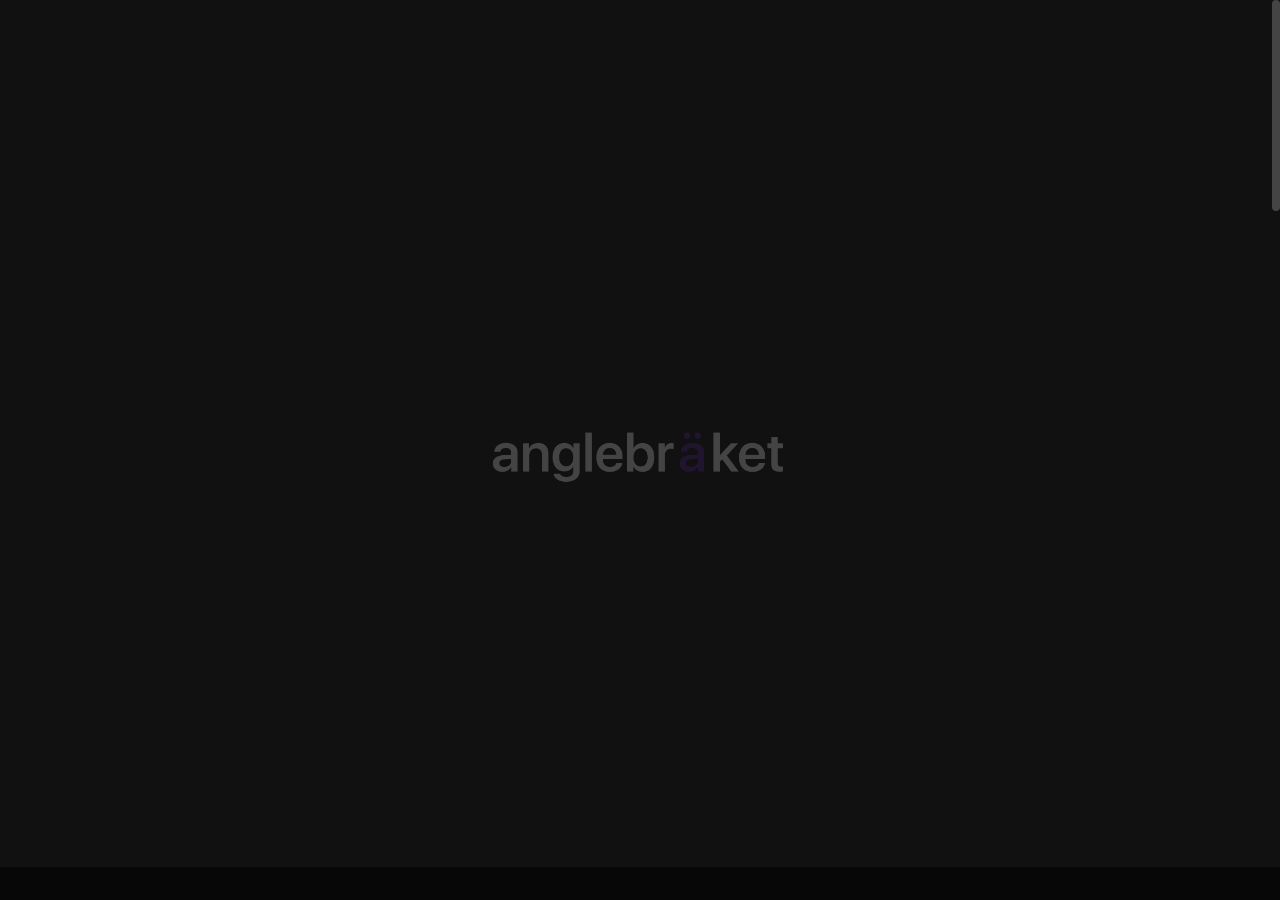
<file: uiux.html>
<!DOCTYPE html>

<!--
	
	Author:     muhammed
	URL:        
-->

<html lang="en">
	<head>

		<!-- Title -->
		<title>Leading Digital Agency in India: Elevating Your Brand through Award-Winning Web Design, UI/UX, and Digital Marketing</title>

		<!-- Meta -->
		<meta charset="utf-8">
		<meta name="description" content="Discover the best digital agency in India, offering unparalleled corporate web design, UI/UX expertise, and result-driven digital marketing services. We specialize in boosting the online presence of small and medium businesses across various industries, including restaurants, bakeries, dentists, chiropractors, salons, car wash services, pest control, yoga trainers, car dealers, AC and heating specialists, roofing experts, security systems, tattoo shops, cryotherapy centers, veterinarians, plumbers, and painters. Partner with us for digital success!.">
		<meta name="author" content="themetorium.net">

		<!-- Mobile Meta -->
		<meta name="viewport" content="width=device-width, initial-scale=1, shrink-to-fit=no">

		<!-- Favicon (http://www.favicon-generator.org/) -->
		<link rel="shortcut icon" href="favicon.ico" type="image/x-icon">
		<link rel="icon" href="favicon.ico" type="image/x-icon">

		<!-- Your Google Analytics code goes here -->

		<!-- Google fonts (https://www.google.com/fonts) -->
		<link rel="preconnect" href="https://fonts.googleapis.com">
		<link rel="preconnect" href="https://fonts.gstatic.com" crossorigin>
		<link href="https://fonts.googleapis.com/css2?family=Poppins:wght@300;400;500;600;700;800;900&display=swap" rel="stylesheet"> <!-- Body font -->
		<link href="https://fonts.googleapis.com/css2?family=Syne:wght@400;500;600;700;800&display=swap" rel="stylesheet"> <!-- Secondary/Alter font -->

		<!-- Libs and Plugins CSS -->
		<link rel="stylesheet" href="assets/vendor/normalize/normalize.min.css"> <!-- Normalize CSS (https://necolas.github.io/normalize.css/) -->
		<link rel="stylesheet" href="assets/vendor/fontawesome/css/fontawesome-all.min.css"> <!-- Font Icons CSS (https://fontawesome.com) Free version! -->
		<link rel="stylesheet" href="assets/vendor/swiper/css/swiper-bundle.min.css"> <!-- Swiper CSS (https://swiperjs.com/) -->
		<link rel="stylesheet" href="assets/vendor/lightgallery/css/lightgallery.min.css"> <!-- lightGallery CSS (http://sachinchoolur.github.io/lightGallery) -->

		<!-- Template master CSS -->
		<link rel="stylesheet" href="assets/css/helper.css">
		<link id="tt-themecss" rel="stylesheet" href="assets/css/theme.css">

	</head>

	
	<!-- ===========
	///// Body /////
	================
	* Use class "tt-boxed" to enable page boxed layout globally (affects all elements containing class "tt-wrap").
	* Use class "tt-smooth-scroll" to enable page smooth scrolling.
	* Use class "tt-transition" to enable page transitions.
	* Use class "tt-magic-cursor" to enable magic cursor.
	* Note: there may be classes that are specific to this page only!
	-->
	<body id="body" class="tt-transition tt-boxed tt-smooth-scroll tt-magic-cursor">


		<!-- *************************************
		*********** Begin body inner ************* 
		************************************** -->
		<main id="body-inner">

			<!-- Begin page transition (do not remove!!!) 
			=========================== -->
			<div id="page-transition">
				<div class="ptr-overlay"></div>
				<div class="ptr-preloader">
					<div class="ptr-prel-content">
						<!-- Hint: You may need to change the img height and opacity to match your logo type. You can do this from the "theme.css" file (find: ".ptr-prel-image"). -->
						<img src="assets/img/logo-light.png" class="ptr-prel-image tt-logo-light" alt="Logo">
					</div> <!-- /.ptr-prel-content -->
				</div> <!-- /.ptr-preloader -->
			</div>
			<!-- End page transition -->

			<!-- Begin magic cursor 
			======================== -->
			<div id="magic-cursor">
				<div id="ball"></div>
			</div>
			<!-- End magic cursor -->


			<!-- *****************************************
			*********** Begin scroll container *********** 
			****************************************** -->
			<div id="scroll-container"> 
				
				<!-- ===================
				///// Begin header /////
				========================
				* Use class "tt-header-fixed" to set header to fixed position.
				-->
				<header id="tt-header" class="tt-header-fixed">
					<div class="tt-header-inner"> <!-- add/remove class "tt-wrap" to enable/disable element boxed layout (class "tt-boxed" is required in <body> tag!). Note: additionally you can use prepared helper class "max-width-*" to add custom width to "tt-wrap". Example: "max-width-1500" (class "tt-wrap" is still required!). More info about helper classes can be found in the file "helper.css". -->

						<div class="tt-header-col">

							<!-- Begin logo 
							================ -->
							<div class="tt-logo"> 
								<a href="index.html">
									<!-- Hint: You may need to change the img height to match your logo type. You can do this from the "theme.css" file (find: ".tt-logo img"). -->
									<img src="assets/img/logo-light.png" class="tt-logo-light magnetic-item" alt="Logo"> <!-- logo light -->
									<img src="assets/img/logo-dark.png" class="tt-logo-dark magnetic-item" alt="Logo"> <!-- logo dark -->
								</a>
							</div>
							<!-- End logo -->

						</div> <!-- /.tt-header-col -->

						<div class="tt-header-col">

							<!-- Begin overlay menu toggle button -->
							<div id="tt-ol-menu-toggle-btn-wrap">
								<div class="tt-ol-menu-toggle-btn-text-wrap hide-cursor">
									<div class="tt-ol-menu-toggle-btn-text">
										<span class="text-menu" data-hover="Open">Menu</span>
										<span class="text-close">Close</span>
									</div> <!-- /.tt-ol-menu-toggle-btn-text -->
								</div> <!-- /.tt-ol-menu-toggle-btn-text-wrap -->
								<div class="tt-ol-menu-toggle-btn-holder">
									<a href="#" class="tt-ol-menu-toggle-btn magnetic-item"><span></span></a>
								</div> <!-- /.tt-ol-menu-toggle-btn-holder -->
							</div>
							<!-- End overlay menu toggle button -->

							<!-- Begin overlay menu 
							======================== 
							* Use class "tt-ol-menu-count" to enable menu counter.
							-->
							<nav class="tt-overlay-menu tt-ol-menu-count">
								<div class="tt-ol-menu-ghost">Explore</div>
								<div class="tt-ol-menu-holder">
									<div class="tt-ol-menu-inner tt-wrap">
										<div class="tt-ol-menu-content">

											<!-- Begin menu list -->
											<ul class="tt-ol-menu-list">

												<li class=""><a href="index.html">Home</a></li>
												<li class=""><a href="about.html">About</a></li>

												<!-- Begin submenu (submenu master)
												==================================== -->
												<li class="tt-ol-submenu-wrap">
													<div class="tt-ol-submenu-trigger">
														<a href="#">Work</a>
														
													</div>
													<div class="tt-ol-submenu">
														<ul class="tt-ol-submenu-list">

															<li><a href="web.html">Web</a></li>
															<li><a href="uiux.html">UI UX</a></li>
															<li><a href="socialmediamarketing.html">Social Media Marketing</a></li>

														</ul> <!-- /.tt-ol-submenu-list -->
													</div> <!-- /.tt-ol-submenu -->
												</li>
												<!-- End submenu (sub-master) -->
												<li class=""><a href="index.html">News</a></li>

												<li class=""><a href="contact.html">Contact</a></li>


												
												

											</ul>
											<!-- End menu list -->

											<!-- Begin overlay menu social links 
											===================================== -->
											<ul class="tt-ol-menu-social">
												<li><h6 class="tt-ol-menu-social-heading">Social Links:</h6></li>
												<li><a href="https://www.facebook.com/themetorium" target="_blank" rel="noopener">Facebook</a></li>
												<li><a href="https://twitter.com/Themetorium" target="_blank" rel="noopener">Twitter</a></li>
												<li><a href="https://www.youtube.com/" target="_blank" rel="noopener">Youtube</a></li>
												<li><a href="https://dribbble.com/Themetorium" target="_blank" rel="noopener">Dribbble</a></li>
												<li><a href="https://www.behance.net/Themetorium" target="_blank" rel="noopener">Behance</a></li>
											</ul>
											<!-- End overlay menu social links -->

										</div> <!-- /.tt-ol-menu-content -->
									</div> <!-- /.tt-ol-menu-inner -->
								</div> <!-- /.tt-ol-menu-holder -->
							</nav> 
							<!-- End overlay menu -->

						</div> <!-- /.header-col -->
					</div> <!-- /.header-inner -->
				</header>
				<!-- End header -->

				
				<!-- *************************************
				*********** Begin content wrap *********** 
				************************************** -->
				<div id="content-wrap">

					
					<!-- ========================
					///// Begin page header /////
					============================= 
					* Use class "ph-full" to enable fullscreen size (no effect on smaller screens!).
					* Use class "ph-cap-sm", "ph-cap-lg", "ph-cap-xlg" or "ph-cap-xxlg" to set caption size (no class = default size).
					* Use class "ph-center" to enable content center position.
					* Use class "ph-image-cropped" to crop image (if image is used). It uses fixed image dimensions (no effect with class "ph-bg-image"!).
					* Use class "ph-bg-image" to enable page header background image. Note: "ph-caption-title-ghost" will be disabled if you enable this option!
					* Use class "ph-bg-image-is-light" if needed, it makes the elements dark and more visible if you use a very light background image (effect only with class "ph-bg-image").
					* Use class "ph-image-cover-*" to set image overlay opacity. For example "ph-image-cover-2" or "ph-image-cover-2-5" (up to "ph-image-cover-9-5").
					* Use class "ph-content-parallax" to enable content parallax.
					* Use class "ph-stroke" to enable caption title stroke style.
					* Use class "ph-ghost-scroll" to enable the scroll effect to caption title ghost (no effect with class "ph-center"!).
					-->
					<div id="page-header" class="ph-full ph-bg-image ph-image-cover-3 ph-content-parallax">
						<div class="page-header-inner tt-wrap">

							<!-- Begin page header image 
							============================= -->
							<div class="ph-image">
								<div class="ph-image-inner">
									<img src="assets/img/page-header/project-ph/project-ph-1.jpg" alt="Image">
								</div>
							</div>
							<!-- End page header image -->

							<!-- Begin page header caption
							=============================== 
							Use class "max-width-*" to set caption max width if needed. For example "max-width-1000". More info about helper classes can be found in the file "helper.css".
							-->
							<div class="ph-caption">
								<div class="ph-categories">
									<div class="ph-categories-inner ph-appear">
										<div class="ph-category"></div>
										<!-- <div class="ph-category">Varia</div> -->
									</div>
								</div> <!-- /.ph-categories -->
								<h1 class="ph-caption-title-contact">
									<div class="ph-appear">Web<br> Designing</div> <!-- You can use <br> to break a text line if needed -->
								</h1>
								<div class="ph-caption-title-ghost">
									<div class="ph-appear">Web Designing</div>
								</div>
							</div> 
							<!-- End page header caption -->

						</div> <!-- /.page-header-inner -->

						<!-- Begin scroll down (you can change "data-offset" to set scroll top offset) 
						======================= -->
						<div class="tt-scroll-down">
							<a href="#page-content" class="tt-sd-inner ph-appear" data-offset="0">
								<div class="tt-sd-arrow">
									<div class="tt-sd-arrow-inner"></div>
								</div>
								<div class="tt-sd-text">Scroll</div>
							</a>
						</div>
						<!-- End scroll down -->

						<!-- Begin page header share (share buttons are for design purposes only!) 
						============================= -->
						<div class="ph-share ph-appear">
							<div class="ph-share-inner">
								<div class="ph-share-trigger">
									<div class="ph-share-text">Share</div>
									<div class="ph-share-icon"><i class="fas fa-share"></i></div>
								</div> <!-- /.ph-share-trigger -->

								<div class="social-buttons">
									<ul>
										<li><a href="#" class="magnetic-item" title="Share on Facebook"><i class="fab fa-facebook-f"></i></a></li>
										<li><a href="#" class="magnetic-item" title="Share on Twitter"><i class="fab fa-twitter"></i></a></li>
										<li><a href="#" class="magnetic-item" title="Share on Pinterest"><i class="fab fa-pinterest"></i></a></li>
									</ul>
								</div> <!-- /.social-buttons -->
							</div> <!-- /.ph-share-inner -->
						</div>
						<!-- End page header share -->
						
					</div>
					<!-- End page header -->


					<!-- *************************************
					*********** Begin page content *********** 
					************************************** -->
					<div id="page-content">


						<!-- =======================
						///// Begin tt-section /////
						============================ 
						* You can use padding classes if needed. For example "padding-top-xlg-150", "padding-bottom-xlg-150", "no-padding-top", "no-padding-bottom", etc. Note that each situation may be different and each section may need different classes according to your needs. More info about helper classes can be found in the file "helper.css".
						-->
						<div class="tt-section padding-top-xlg-180 padding-left-sm-3-p padding-right-sm-3-p">
							<div class="tt-section-inner tt-wrap">

								<div class="tt-row">
									<div class="tt-col-lg-4 padding-right-md-5-p">

										<!-- Begin tt-Heading 
										====================== 
										* Use class "tt-heading-xsm", "tt-heading-sm", "tt-heading-lg", "tt-heading-xlg" or "tt-heading-xxlg" to set caption size (no class = default size).
										* Use class "tt-heading-stroke" to enable stroke style.
										* Use class "tt-heading-center" to align tt-Heading to center.
										* Use prepared helper class "max-width-*" to add custom width if needed. Example: "max-width-800". More info about helper classes can be found in the file "helper.css".
										-->
										<div class="tt-heading tt-heading-xsmm margin-bottom-30 anim-fadeinup">
											<h2 class="tt-heading-title">Highlighted<br class="hide-from-lg"> Services</h2> <!-- You can use <br> to break a text line if needed -->
											<!-- <h3 class="tt-heading-subtitle text-gray">Subtitle</h3> -->
										</div>
										<!-- End tt-Heading -->

									</div> <!-- /.tt-col -->

									<div class="tt-col-lg-8">

										<div class="anim-fadeinup">
											<p></p>
										</div>

										<!-- Begin project info list
										============================= -->
										<div class="project-info-list anim-fadeinup margin-top-40">
											<ul>
												<li>
													<div class="pi-list-heading">Domain</div>
													<div class="pi-list-cont"><a href="domain.html" target="_blank" rel="noopener">From ₹99/mo<span class="pi-list-icon"><i class="fas fa-arrow-right"></i></span></a></div>
												</li>
												<li>
													<div class="pi-list-heading">Hosting</div>
													<div class="pi-list-cont"><a href="https://themetorium.net" target="_blank" rel="noopener">₹399/mo Onwards<span class="pi-list-icon"><i class="fas fa-arrow-right"></i></span></a></div>
												</li>
												<li>
													<div class="pi-list-heading">Professional Email</div>
													<div class="pi-list-cont"><a href="https://themetorium.net" target="_blank" rel="noopener">₹29/mo Onwards<span class="pi-list-icon"><i class="fas fa-arrow-right"></i></span></a></div>
												</li>
												<li>
													<div class="pi-list-heading">Website</div>
													<div class="pi-list-cont"><a href="https://themetorium.net" target="_blank" rel="noopener">Explore Offers<span class="pi-list-icon"><i class="fas fa-arrow-right"></i></span></a></div>
												</li>
											</ul>
										</div>
										<!-- End project info list -->

									</div> <!-- /.tt-col -->
								</div> <!-- /.tt-row -->

							</div> <!-- /.tt-section-inner -->
						</div>
						<!-- End tt-section -->


						<!-- *************************************
					*********** Begin page content *********** 
					************************************** -->
					<div id="page-content">

						<!-- =======================
						///// Begin tt-section /////
						============================ 
						* You can use padding classes if needed. For example "padding-top-xlg-150", "padding-bottom-xlg-150", "no-padding-top", "no-padding-bottom", etc. Note that each situation may be different and each section may need different classes according to your needs. More info about helper classes can be found in the file "helper.css".
						-->
						<div class="tt-section">
							<div class="tt-section-inner">

								<!-- Begin portfolio grid (works combined with tt-Ggrid!)
								========================== 
								* Use class "pgi-hover" to enable portfolio grid item hover effect (behavior depends on "ttgr-gap-*" classes below!).
								* Use class "pgi-cap-hover" to enable portfolio grid item caption hover effect (effect only with class "pgi-cap-inside"! Also no effect on mobile devices!).
								* Use class "pgi-cap-center" to position portfolio grid item caption to center.
								* Use class "pgi-cap-inside" to position portfolio grid item caption to inside.
								--> 
								<div id="portfolio-grid" class="pgi-hover pgi-cap-inside">

									<!-- Begin tt-Grid
									=================== 
									* Use class "ttgr-layout-2", "ttgr-layout-3", "ttgr-layout-4" to set grid layout (columns). No class = one column.
									* Use class "ttgr-layout-1-2", "ttgr-layout-2-1", "ttgr-layout-2-3", "ttgr-layout-3-2", "ttgr-layout-3-4" or "ttgr-layout-4-3" to set grid mixed layout (columns).
									* Use class "ttgr-layout-creative-1" or "ttgr-layout-creative-2" to set grid creative mixed layout (no effect with classes "ttgr-portrait", "ttgr-portrait-half", "ttgr-not-cropped" and "ttgr-shifted").
									* Use class "ttgr-portrait" or "ttgr-portrait-half" to enable portrait mode (no effect with classes "ttgr-layout-creative-1", "ttgr-layout-creative-2" and "ttgr-not-cropped").
									* Use class "ttgr-gap-1", "ttgr-gap-2", "ttgr-gap-3", "ttgr-gap-4", "ttgr-gap-5" or "ttgr-gap-6" to add space between items.
									* Use class "ttgr-not-cropped" to enable not cropped mode (effect only with classes "ttgr-layout-2", "ttgr-layout-3" and "ttgr-layout-4").
									* Use class "ttgr-shifted" to enable shifted layout (effect only with classes "ttgr-layout-2", "ttgr-layout-3" and "ttgr-layout-4").
									-->
									<div class="tt-grid ttgr-layout-3 ttgr-gap-3">

										<!-- Begin tt-Ggrid top content 
										================================ -->
										<div class="tt-grid-top">

											<!-- Begin tt-Ggrid categories/filter
											====================================== -->
											<div class="tt-grid-categories">

												<!-- Begin tt-Ggrid categories trigger 
												======================================= 
												* Use class "ttgr-cat-fixed" to enable categories trigger fixed position.
												* Use class "ttgr-cat-colored" to enable categories trigger colored style.
												-->
												<div class="ttgr-cat-trigger-wrap ttgr-cat-fixed">
													<a href="#portfolio-grid" class="ttgr-cat-trigger not-hide-cursor" data-offset="150">
														<div class="ttgr-cat-text hide-cursor">
															<span data-hover="Open">Filter</span>
														</div>
														<div class="ttgr-cat-icon">
															<span class="magnetic-item"><i class="fas fa-layer-group"></i></span>
														</div>
													</a>
												</div>
												<!-- End tt-Ggrid categories trigger -->

												<!-- Begin tt-Ggrid categories nav 
												=================================== -->
												<div class="ttgr-cat-nav">
													<div class="ttgr-cat-list-holder cursor-close">
														<div class="ttgr-cat-list-inner">
															<div class="ttgr-cat-list-content">
																<ul class="ttgr-cat-list">
																	<li class="ttgr-cat-close">Close <i class="fas fa-times"></i></li> <!-- For mobile devices! -->
																	<li class="ttgr-cat-item"><a href="#" class="active">Show All</a></li>
																	<li class="ttgr-cat-item"><a href="#" data-filter=".branding">Branding</a></li>
																	<li class="ttgr-cat-item"><a href="#" data-filter=".people">People</a></li>
																	<li class="ttgr-cat-item"><a href="#" data-filter=".nature">Nature</a></li>
																	<li class="ttgr-cat-item"><a href="#" data-filter=".creative">Creative</a></li>
																</ul>
															</div> <!-- /.ttgr-cat-links-content -->
														</div> <!-- /.ttgr-cat-links-inner -->
													</div> <!-- /.ttgr-cat-links-holder -->
												</div>
												<!-- End tt-Ggrid categories nav -->

											</div>
											<!-- End tt-Ggrid categories/filter-->

										</div>
										<!-- End tt-Grid top content -->


										<!-- Begin tt-Grid items wrap 
										============================== -->
										<div class="tt-grid-items-wrap isotope-items-wrap">

											<!-- Begin tt-Grid item
											======================== -->
											<div class="tt-grid-item isotope-item people">
												<div class="ttgr-item-inner">

													<!-- Begin portfolio grid item 
													===============================
													* Use class "pgi-image-is-light" if needed, it makes the caption visible better if you use light image (only effect if "pgi-cap-inside" is enabled on "portfolio-grid"! Also no effect on small screens!).
													-->
													<div class="portfolio-grid-item">
														<a href="single-project-1.html" class="pgi-image-wrap" data-cursor="View<br>Project">
															<!-- Use class "cover-opacity-*" to set image overlay if needed. For example "cover-opacity-2". Useful if class "pgi-cap-inside" is enabled on "portfolio-grid". Note: It is individual and depends on the image you use. More info about helper classes in file "helper.css". -->
															<div class="pgi-image-holder">
																<div class="pgi-image-inner anim-zoomin">
																	<figure class="pgi-image ttgr-height">
																		<img src="assets/img/portfolio/940/portfolio-1.jpg" alt="image">
																	</figure> <!-- /.pgi-image -->
																</div> <!-- /.pgi-image-inner -->
															</div> <!-- /.pgi-image-holder -->
														</a> <!-- /.pgi-image-wrap -->

														<div class="pgi-caption">
															<div class="pgi-caption-inner">
																<h2 class="pgi-title">
																	<a href="single-project-1.html">Elegant Women</a>
																</h2>
																<div class="pgi-categories-wrap">
																	<div class="pgi-category">People</div>
																	<!-- <div class="pgi-category">Varia</div> -->
																</div> <!-- /.pli-categories-wrap -->
															</div> <!-- /.pgi-caption-inner -->
														</div> <!-- /.pgi-caption -->
													</div>
													<!-- End portfolio grid item -->

												</div> <!-- /.ttgr-item-inner -->
											</div>
											<!-- End tt-Grid item -->

											<!-- Begin tt-Grid item
											======================== -->
											<div class="tt-grid-item isotope-item creative">
												<div class="ttgr-item-inner">

													<!-- Begin portfolio grid item 
													===============================
													* Use class "pgi-image-is-light" if needed, it makes the caption visible better if you use light image (only effect if "pgi-cap-inside" is enabled on "portfolio-grid"!).
													-->
													<div class="portfolio-grid-item">
														<a href="single-project-2.html" class="pgi-image-wrap" data-cursor="View<br>Project">
															<!-- Use class "cover-opacity-*" to set image overlay if needed. For example "cover-opacity-2". Useful if class "pgi-cap-inside" is enabled on "portfolio-grid". Note: It is individual and depends on the image you use. More info about helper classes in file "helper.css". -->
															<div class="pgi-image-holder">
																<div class="pgi-image-inner anim-zoomin">
																	<figure class="pgi-image ttgr-height">
																		<img src="assets/img/portfolio/940/portfolio-2.jpg" alt="image">
																	</figure> <!-- /.pgi-image -->
																</div> <!-- /.pgi-image-inner -->
															</div> <!-- /.pgi-image-holder -->
														</a> <!-- /.pgi-image-wrap -->

														<div class="pgi-caption">
															<div class="pgi-caption-inner">
																<h2 class="pgi-title">
																	<a href="single-project-2.html">The Chase</a>
																</h2>
																<div class="pgi-categories-wrap">
																	<div class="pgi-category">Creative</div>
																	<!-- <div class="pgi-category">Varia</div> -->
																</div> <!-- /.pli-categories-wrap -->
															</div> <!-- /.pgi-caption-inner -->
														</div> <!-- /.pgi-caption -->
													</div>
													<!-- End portfolio grid item -->

												</div> <!-- /.ttgr-item-inner -->
											</div>
											<!-- End tt-Grid item -->

											<!-- Begin tt-Grid item
											======================== -->
											<div class="tt-grid-item isotope-item people">
												<div class="ttgr-item-inner">

													<!-- Begin portfolio grid item 
													===============================
													* Use class "pgi-image-is-light" if needed, it makes the caption visible better if you use light image (only effect if "pgi-cap-inside" is enabled on "portfolio-grid"!).
													-->
													<div class="portfolio-grid-item">
														<a href="single-project-3.html" class="pgi-image-wrap" data-cursor="View<br>Project">
															<!-- Use class "cover-opacity-*" to set image overlay if needed. For example "cover-opacity-2". Useful if class "pgi-cap-inside" is enabled on "portfolio-grid". Note: It is individual and depends on the image you use. More info about helper classes in file "helper.css". -->
															<div class="pgi-image-holder">
																<div class="pgi-image-inner anim-zoomin">
																	<figure class="pgi-video-wrap ttgr-height">
																		<video class="pgi-video" loop muted preload="metadata" poster="assets/vids/fashion-shoot.jpg">
																			<source src="assets/vids/fashion-shoot.mp4" type="video/mp4">
																			<source src="assets/vids/fashion-shoot.webm" type="video/webm">
																		</video>
																	</figure> <!-- /.pgi-video-wrap -->
																</div> <!-- /.pgi-image-inner -->
															</div> <!-- /.pgi-image-holder -->
														</a> <!-- /.pgi-image-wrap -->

														<div class="pgi-caption">
															<div class="pgi-caption-inner">
																<h2 class="pgi-title">
																	<a href="single-project-3.html">Fashion Shoot</a>
																</h2>
																<div class="pgi-categories-wrap">
																	<div class="pgi-category">People</div>
																	<!-- <div class="pgi-category">Varia</div> -->
																</div> <!-- /.pli-categories-wrap -->
															</div> <!-- /.pgi-caption-inner -->
														</div> <!-- /.pgi-caption -->
													</div>
													<!-- End portfolio grid item -->

												</div> <!-- /.ttgr-item-inner -->
											</div>
											<!-- End tt-Grid item -->

											<!-- Begin tt-Grid item
											======================== -->
											<div class="tt-grid-item isotope-item nature">
												<div class="ttgr-item-inner">

													<!-- Begin portfolio grid item 
													===============================
													* Use class "pgi-image-is-light" if needed, it makes the caption visible better if you use light image (only effect if "pgi-cap-inside" is enabled on "portfolio-grid"!).
													-->
													<div class="portfolio-grid-item">
														<a href="single-project-4.html" class="pgi-image-wrap" data-cursor="View<br>Project">
															<!-- Use class "cover-opacity-*" to set image overlay if needed. For example "cover-opacity-2". Useful if class "pgi-cap-inside" is enabled on "portfolio-grid". Note: It is individual and depends on the image you use. More info about helper classes in file "helper.css". -->
															<div class="pgi-image-holder">
																<div class="pgi-image-inner anim-zoomin">
																	<figure class="pgi-image ttgr-height">
																		<img src="assets/img/portfolio/940/portfolio-3.jpg" alt="image">
																	</figure> <!-- /.pgi-image -->
																</div> <!-- /.pgi-image-inner -->
															</div> <!-- /.pgi-image-holder -->
														</a> <!-- /.pgi-image-wrap -->

														<div class="pgi-caption">
															<div class="pgi-caption-inner">
																<h2 class="pgi-title">
																	<a href="single-project-4.html">Enchanting Nature</a>
																</h2>
																<div class="pgi-categories-wrap">
																	<div class="pgi-category">Nature</div>
																	<!-- <div class="pgi-category">Varia</div> -->
																</div> <!-- /.pli-categories-wrap -->
															</div> <!-- /.pgi-caption-inner -->
														</div> <!-- /.pgi-caption -->
													</div>
													<!-- End portfolio grid item -->

												</div> <!-- /.ttgr-item-inner -->
											</div>
											<!-- End tt-Grid item -->

											<!-- Begin tt-Grid item
											======================== -->
											<div class="tt-grid-item isotope-item branding">
												<div class="ttgr-item-inner">

													<!-- Begin portfolio grid item 
													===============================
													* Use class "pgi-image-is-light" if needed, it makes the caption visible better if you use light image (only effect if "pgi-cap-inside" is enabled on "portfolio-grid"!).
													-->
													<div class="portfolio-grid-item">
														<a href="single-project-5.html" class="pgi-image-wrap" data-cursor="View<br>Project">
															<!-- Use class "cover-opacity-*" to set image overlay if needed. For example "cover-opacity-2". Useful if class "pgi-cap-inside" is enabled on "portfolio-grid". Note: It is individual and depends on the image you use. More info about helper classes in file "helper.css". -->
															<div class="pgi-image-holder">
																<div class="pgi-image-inner anim-zoomin">
																	<figure class="pgi-image ttgr-height">
																		<img src="assets/img/portfolio/940/portfolio-4.jpg" alt="image">
																	</figure> <!-- /.pgi-image -->
																</div> <!-- /.pgi-image-inner -->
															</div> <!-- /.pgi-image-holder -->
														</a> <!-- /.pgi-image-wrap -->

														<div class="pgi-caption">
															<div class="pgi-caption-inner">
																<h2 class="pgi-title">
																	<a href="single-project-5.html">Leyla Stanley</a>
																</h2>
																<div class="pgi-categories-wrap">
																	<div class="pgi-category">Branding</div>
																	<!-- <div class="pgi-category">Varia</div> -->
																</div> <!-- /.pli-categories-wrap -->
															</div> <!-- /.pgi-caption-inner -->
														</div> <!-- /.pgi-caption -->
													</div>
													<!-- End portfolio grid item -->

												</div> <!-- /.ttgr-item-inner -->
											</div>
											<!-- End tt-Grid item -->

											<!-- Begin tt-Grid item
											======================== -->
											<div class="tt-grid-item isotope-item people">
												<div class="ttgr-item-inner">

													<!-- Begin portfolio grid item 
													===============================
													* Use class "pgi-image-is-light" if needed, it makes the caption visible better if you use light image (only effect if "pgi-cap-inside" is enabled on "portfolio-grid"!).
													-->
													<div class="portfolio-grid-item">
														<a href="single-project-6.html" class="pgi-image-wrap" data-cursor="View<br>Project">
															<!-- Use class "cover-opacity-*" to set image overlay if needed. For example "cover-opacity-2". Useful if class "pgi-cap-inside" is enabled on "portfolio-grid". Note: It is individual and depends on the image you use. More info about helper classes in file "helper.css". -->
															<div class="pgi-image-holder">
																<div class="pgi-image-inner anim-zoomin">
																	<figure class="pgi-image ttgr-height">
																		<img src="assets/img/portfolio/940/portfolio-5.jpg" alt="image">
																	</figure> <!-- /.pgi-image -->
																</div> <!-- /.pgi-image-inner -->
															</div> <!-- /.pgi-image-holder -->
														</a> <!-- /.pgi-image-wrap -->

														<div class="pgi-caption">
															<div class="pgi-caption-inner">
																<h2 class="pgi-title">
																	<a href="single-project-6.html">Passion</a>
																</h2>
																<div class="pgi-categories-wrap">
																	<div class="pgi-category">People</div>
																	<!-- <div class="pgi-category">Varia</div> -->
																</div> <!-- /.pli-categories-wrap -->
															</div> <!-- /.pgi-caption-inner -->
														</div> <!-- /.pgi-caption -->
													</div>
													<!-- End portfolio grid item -->

												</div> <!-- /.ttgr-item-inner -->
											</div>
											<!-- End tt-Grid item -->

											<!-- Begin tt-Grid item
											======================== -->
											<div class="tt-grid-item isotope-item nature">
												<div class="ttgr-item-inner">

													<!-- Begin portfolio grid item 
													===============================
													* Use class "pgi-image-is-light" if needed, it makes the caption visible better if you use light image (only effect if "pgi-cap-inside" is enabled on "portfolio-grid"!).
													-->
													<div class="portfolio-grid-item">
														<a href="single-project-7.html" class="pgi-image-wrap" data-cursor="View<br>Project">
															<!-- Use class "cover-opacity-*" to set image overlay if needed. For example "cover-opacity-2". Useful if class "pgi-cap-inside" is enabled on "portfolio-grid". Note: It is individual and depends on the image you use. More info about helper classes in file "helper.css". -->
															<div class="pgi-image-holder">
																<div class="pgi-image-inner anim-zoomin">
																	<figure class="pgi-image ttgr-height">
																		<img src="assets/img/portfolio/940/portfolio-6.jpg" alt="image">
																	</figure> <!-- /.pgi-image -->
																</div> <!-- /.pgi-image-inner -->
															</div> <!-- /.pgi-image-holder -->
														</a> <!-- /.pgi-image-wrap -->

														<div class="pgi-caption">
															<div class="pgi-caption-inner">
																<h2 class="pgi-title">
																	<a href="single-project-7.html">Mystical Glacier</a>
																</h2>
																<div class="pgi-categories-wrap">
																	<div class="pgi-category">Nature</div>
																	<!-- <div class="pgi-category">Varia</div> -->
																</div> <!-- /.pli-categories-wrap -->
															</div> <!-- /.pgi-caption-inner -->
														</div> <!-- /.pgi-caption -->
													</div>
													<!-- End portfolio grid item -->

												</div> <!-- /.ttgr-item-inner -->
											</div>
											<!-- End tt-Grid item -->

											<!-- Begin tt-Grid item
											======================== -->
											<div class="tt-grid-item isotope-item branding">
												<div class="ttgr-item-inner">

													<!-- Begin portfolio grid item 
													===============================
													* Use class "pgi-image-is-light" if needed, it makes the caption visible better if you use light image (only effect if "pgi-cap-inside" is enabled on "portfolio-grid"!).
													-->
													<div class="portfolio-grid-item pgi-image-is-light">
														<a href="single-project-8.html" class="pgi-image-wrap" data-cursor="View<br>Project">
															<!-- Use class "cover-opacity-*" to set image overlay if needed. For example "cover-opacity-2". Useful if class "pgi-cap-inside" is enabled on "portfolio-grid". Note: It is individual and depends on the image you use. More info about helper classes in file "helper.css". -->
															<div class="pgi-image-holder">
																<div class="pgi-image-inner anim-zoomin">
																	<figure class="pgi-image ttgr-height">
																		<img src="assets/img/portfolio/940/portfolio-7.jpg" alt="image">
																	</figure> <!-- /.pgi-image -->
																</div> <!-- /.pgi-image-inner -->
															</div> <!-- /.pgi-image-holder -->
														</a> <!-- /.pgi-image-wrap -->

														<div class="pgi-caption">
															<div class="pgi-caption-inner">
																<h2 class="pgi-title">
																	<a href="single-project-8.html">Display Stand</a>
																</h2>
																<div class="pgi-categories-wrap">
																	<div class="pgi-category">Branding</div>
																	<!-- <div class="pgi-category">Varia</div> -->
																</div> <!-- /.pli-categories-wrap -->
															</div> <!-- /.pgi-caption-inner -->
														</div> <!-- /.pgi-caption -->
													</div>
													<!-- End portfolio grid item -->

												</div> <!-- /.ttgr-item-inner -->
											</div>
											<!-- End tt-Grid item -->

											<!-- Begin tt-Grid item
											======================== -->
											<div class="tt-grid-item isotope-item creative">
												<div class="ttgr-item-inner">

													<!-- Begin portfolio grid item 
													===============================
													* Use class "pgi-image-is-light" if needed, it makes the caption visible better if you use light image (only effect if "pgi-cap-inside" is enabled on "portfolio-grid"!).
													-->
													<div class="portfolio-grid-item">
														<a href="single-project-9.html" class="pgi-image-wrap" data-cursor="View<br>Project">
															<!-- Use class "cover-opacity-*" to set image overlay if needed. For example "cover-opacity-2". Useful if class "pgi-cap-inside" is enabled on "portfolio-grid". Note: It is individual and depends on the image you use. More info about helper classes in file "helper.css". -->
															<div class="pgi-image-holder">
																<div class="pgi-image-inner anim-zoomin">
																	<figure class="pgi-image ttgr-height">
																		<img src="assets/img/portfolio/940/portfolio-8.jpg" alt="image">
																	</figure> <!-- /.pgi-image -->
																</div> <!-- /.pgi-image-inner -->
															</div> <!-- /.pgi-image-holder -->
														</a> <!-- /.pgi-image-wrap -->

														<div class="pgi-caption">
															<div class="pgi-caption-inner">
																<h2 class="pgi-title">
																	<a href="single-project-9.html">Modern Interior</a>
																</h2>
																<div class="pgi-categories-wrap">
																	<div class="pgi-category">Creative</div>
																	<!-- <div class="pgi-category">Varia</div> -->
																</div> <!-- /.pli-categories-wrap -->
															</div> <!-- /.pgi-caption-inner -->
														</div> <!-- /.pgi-caption -->
													</div>
													<!-- End portfolio grid item -->

												</div> <!-- /.ttgr-item-inner -->
											</div>
											<!-- End tt-Grid item -->

										</div>
										<!-- End tt-Grid items wrap  -->

									</div>
									<!-- End tt-Grid -->

								</div>
								<!-- End portfolio grid -->


								<!-- Begin tt-pagination (uncomment below code if you want to use pagination)
								========================= 
								* Use class "tt-pagin-center" to align center.
								-->
								<!-- <div class="tt-pagination tt-pagin-center anim-fadeinup">
									<div class="tt-pagin-prev">
										<a href="" class="tt-pagin-item magnetic-item"><i class="fas fa-chevron-left"></i></a>
									</div>
									<div class="tt-pagin-numbers">
										<a href="#" class="tt-pagin-item magnetic-item active">1</a>
										<a href="" class="tt-pagin-item magnetic-item">2</a>
										<a href="" class="tt-pagin-item magnetic-item">3</a>
										<a href="" class="tt-pagin-item magnetic-item">4</a>
									</div>
									<div class="tt-pagin-next">
										<a href="" class="tt-pagin-item tt-pagin-next magnetic-item"><i class="fas fa-chevron-right"></i></a>
									</div>
								</div> -->
								<!-- End tt-pagination -->

							</div> <!-- /.tt-section-inner -->
						</div>
						<!-- End tt-section -->


					</div>
					<!-- End page content -->

						<!-- =======================
						///// Begin tt-section /////
						============================ 
						* You can use padding classes if needed. For example "padding-top-xlg-150", "padding-bottom-xlg-150", "no-padding-top", "no-padding-bottom", etc. Note that each situation may be different and each section may need different classes according to your needs. More info about helper classes can be found in the file "helper.css".
						-->
						<div class="tt-section padding-bottom-xlg-180">
							<div class="tt-section-inner tt-wrap max-width-900 text-center">

								<div class="anim-fadeinup text-xlg">
									<p>Whether you're looking to increase sales, generate leads, or simply build brand awareness, we can help you create a website that delivers. We offer a wide range of web design services, Book a <span style="font-style: italic; color: #83FF64;"><a>free consultation</a></span>  today

										</p>
								</div>

								<a href="tel:7907977521" class="tt-btn tt-btn-primary margin-top-20 anim-fadeinup" target="_blank" rel="noopener">
									<div data-hover="Marketing Works">Explore more</div>
									<span class="tt-btn-icon"><i class="fas fa-arrow-right"></i></span>
								</a>
								

							</div> <!-- /.tt-section-inner -->
						</div>
						<!-- End tt-section -->


						<!-- =======================
						///// Begin tt-section /////
						============================ 
						* You can use padding classes if needed. For example "padding-top-xlg-150", "padding-bottom-xlg-150", "no-padding-top", "no-padding-bottom", etc. Note that each situation may be different and each section may need different classes according to your needs. More info about helper classes can be found in the file "helper.css".
						-->
						<div class="tt-section no-padding">
							<div class="tt-section-inner">

								<!-- Begin next project 
								======================== 
								* Use class "tt-np-stroke" to enable caption title stroke style. 
								* Use class "np-image-cover-*" to set image overlay opacity. For example "np-image-cover-2" or "np-image-cover-2-5" (up to "np-image-cover-9-5"). No effect with class "tt-np-image-is-light"!
								* Use class "tt-np-image-is-light" if needed, it makes the elements dark and more visible if you use a very light image.
								-->
								<div class="tt-next-project np-image-cover-3">
									
									<!-- Use if destination page contains page header image -->
									<div class="tt-np-image"> 
										<img src="assets/img/portfolio/1920/portfolio-2.jpg" alt="image">
										
									</div>

									
										
										<h1 class="tt-heading-title_footer ">web.anglebraket</h1>
									
									<div class="tt-np-ghost">web.anglebraket</div>
								</div>
								<!-- End next project -->

							</div> <!-- /.tt-section-inner -->
						</div>
						<!-- End tt-section -->

					</div>
					<!-- End page content -->


					<!-- ======================
					///// Begin tt-footer /////
					=========================== -->
					<footer id="tt-footer" class="footer-absolute">
						<div class="tt-footer-inner">

							<!-- Begin footer column 
							========================= -->
							<div class="footer-col tt-align-center-left">
								<div class="footer-col-inner">

									<a href="#" class="tt-btn tt-btn-link scroll-to-top">
										<span class="tt-btn-icon"><i class="fas fa-arrow-up"></i></span>
										<div data-hover="Back to Top">Back to Top</div>
									</a>

								</div> <!-- /.footer-col-inner -->
							</div>
							<!-- Begin footer column -->

							<!-- Begin footer column 
							========================= -->
							<div class="footer-col tt-align-center order-m-last">
								<div class="footer-col-inner">

									<div class="tt-copyright text-gray">
										<a href="https://themetorium.net" target="_blank" rel="noopener" class="tt-btn tt-btn-link">
											<span class="tt-btn-icon"><i class="far fa-copyright"></i></span>
											<div data-hover="anglebraket.com">anglebraket.com</div>
										</a>
									</div>

								</div> <!-- /.footer-col-inner -->
							</div>
							<!-- Begin footer column -->

							<!-- Begin footer column 
							========================= -->
							<div class="footer-col tt-align-center-right">
								<div class="footer-col-inner">

									<div class="footer-social">
										<div class="footer-social-text"><span>Follow</span><i class="fas fa-share-alt"></i></div>
										<div class="social-buttons">
											<ul>
												<li><a href="https://www.facebook.com/themetorium" class="magnetic-item" target="_blank" rel="noopener"><i class="fab fa-facebook-f"></i></a></li>
												<li><a href="https://twitter.com/Themetorium" class="magnetic-item" target="_blank" rel="noopener"><i class="fab fa-twitter"></i></a></li>
												<li><a href="https://www.youtube.com/" class="magnetic-item" target="_blank" rel="noopener"><i class="fab fa-youtube"></i></a></li>
												<li><a href="https://dribbble.com/Themetorium" class="magnetic-item" target="_blank" rel="noopener"><i class="fab fa-dribbble"></i></a></li>
												<li><a href="https://www.behance.net/Themetorium" class="magnetic-item" target="_blank" rel="noopener"><i class="fab fa-behance"></i></a></li>
											</ul>
										</div> <!-- /.social-buttons -->
									</div> <!-- /.footer-social -->

								</div> <!-- /.footer-col-inner -->
							</div>
							<!-- Begin footer column -->

						</div> <!-- /.tt-section-inner -->
					</footer>
					<!-- End tt-footer -->


				</div>
				<!-- End content wrap -->

			</div>
			<!-- End scroll container -->


		</main>
		<!-- End body inner -->


        

		<!-- ====================
		///// Scripts below /////
		===================== -->

		<!-- Core JS -->
		<script src="assets/vendor/jquery/jquery.min.js"></script> <!-- jquery JS (https://jquery.com) -->

		<!-- Libs and Plugins JS -->
		<script src="assets/vendor/gsap/gsap.min.js"></script> <!-- GSAP JS (https://greensock.com/gsap/) -->
		<script src="assets/vendor/gsap/ScrollToPlugin.min.js"></script> <!-- GSAP ScrollToPlugin JS (https://greensock.com/scrolltoplugin/) -->
		<script src="assets/vendor/gsap/ScrollTrigger.min.js"></script> <!-- GSAP ScrollTrigger JS (https://greensock.com/scrolltrigger/) -->

		<script src="assets/vendor/smooth-scrollbar.js"></script> <!-- Smooth Scrollbar JS (https://github.com/idiotWu/smooth-scrollbar/) -->
		<script src="assets/vendor/swiper/js/swiper-bundle.min.js"></script> <!-- Swiper JS (https://swiperjs.com/) -->
		<script src="assets/vendor/isotope/imagesloaded.pkgd.min.js"></script> <!-- imagesloaded JS (more info: https://imagesloaded.desandro.com/) -->
		<script src="assets/vendor/isotope/isotope.pkgd.min.js"></script> <!-- Isotope JS (http://isotope.metafizzy.co) -->
		<script src="assets/vendor/isotope/packery-mode.pkgd.min.js"></script> <!-- Isotope Packery Mode JS (https://isotope.metafizzy.co/layout-modes/packery.html) -->
		<script src="assets/vendor/lightgallery/js/lightgallery-all.min.js"></script> <!-- lightGallery Plugins JS (http://sachinchoolur.github.io/lightGallery) -->
		<script src="assets/vendor/jquery.mousewheel.min.js"></script> <!-- A jQuery plugin that adds cross browser mouse wheel support (https://github.com/jquery/jquery-mousewheel) -->

		<!-- Template master JS -->
		<script src="assets/js/theme.js"></script>



	</body>

</html>
</file>
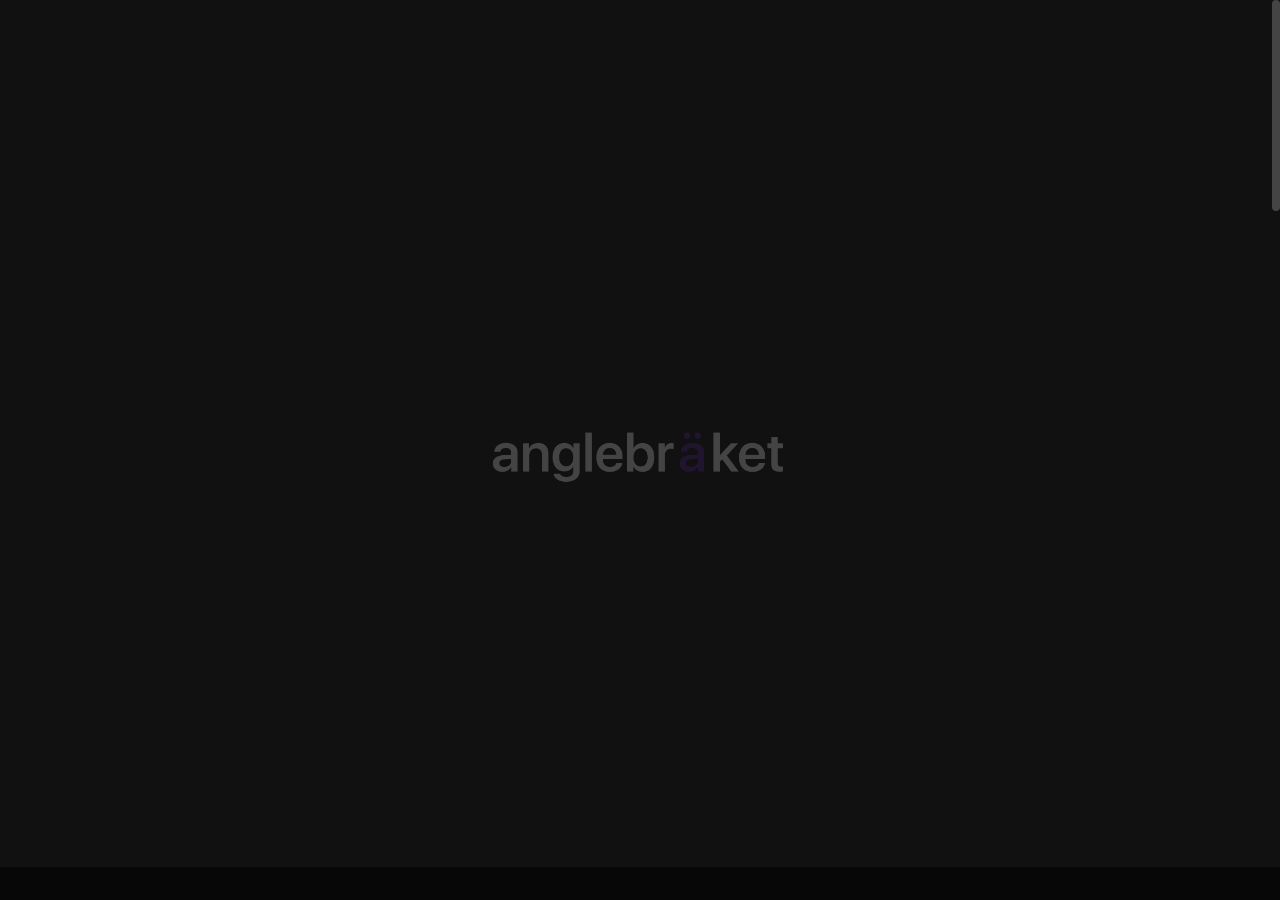
<file: web - Copy.html>
<!DOCTYPE html>

<!--
	
	Author:     muhammed
	URL:        
-->

<html lang="en">
	<head>

		<!-- Title -->
		<title>Leading Digital Agency in India: Elevating Your Brand through Award-Winning Web Design, UI/UX, and Digital Marketing</title>

		<!-- Meta -->
		<meta charset="utf-8">
		<meta name="description" content="Discover the best digital agency in India, offering unparalleled corporate web design, UI/UX expertise, and result-driven digital marketing services. We specialize in boosting the online presence of small and medium businesses across various industries, including restaurants, bakeries, dentists, chiropractors, salons, car wash services, pest control, yoga trainers, car dealers, AC and heating specialists, roofing experts, security systems, tattoo shops, cryotherapy centers, veterinarians, plumbers, and painters. Partner with us for digital success!.">
		<meta name="author" content="themetorium.net">

		<!-- Mobile Meta -->
		<meta name="viewport" content="width=device-width, initial-scale=1, shrink-to-fit=no">

		<!-- Favicon (http://www.favicon-generator.org/) -->
		<link rel="shortcut icon" href="favicon.ico" type="image/x-icon">
		<link rel="icon" href="favicon.ico" type="image/x-icon">

		<!-- Your Google Analytics code goes here -->

		<!-- Google fonts (https://www.google.com/fonts) -->
		<link rel="preconnect" href="https://fonts.googleapis.com">
		<link rel="preconnect" href="https://fonts.gstatic.com" crossorigin>
		<link href="https://fonts.googleapis.com/css2?family=Poppins:wght@300;400;500;600;700;800;900&display=swap" rel="stylesheet"> <!-- Body font -->
		<link href="https://fonts.googleapis.com/css2?family=Syne:wght@400;500;600;700;800&display=swap" rel="stylesheet"> <!-- Secondary/Alter font -->

		<!-- Libs and Plugins CSS -->
		<link rel="stylesheet" href="assets/vendor/normalize/normalize.min.css"> <!-- Normalize CSS (https://necolas.github.io/normalize.css/) -->
		<link rel="stylesheet" href="assets/vendor/fontawesome/css/fontawesome-all.min.css"> <!-- Font Icons CSS (https://fontawesome.com) Free version! -->
		<link rel="stylesheet" href="assets/vendor/swiper/css/swiper-bundle.min.css"> <!-- Swiper CSS (https://swiperjs.com/) -->
		<link rel="stylesheet" href="assets/vendor/lightgallery/css/lightgallery.min.css"> <!-- lightGallery CSS (http://sachinchoolur.github.io/lightGallery) -->

		<!-- Template master CSS -->
		<link rel="stylesheet" href="assets/css/helper.css">
		<link id="tt-themecss" rel="stylesheet" href="assets/css/theme.css">

	</head>

	
	<!-- ===========
	///// Body /////
	================
	* Use class "tt-boxed" to enable page boxed layout globally (affects all elements containing class "tt-wrap").
	* Use class "tt-smooth-scroll" to enable page smooth scrolling.
	* Use class "tt-transition" to enable page transitions.
	* Use class "tt-magic-cursor" to enable magic cursor.
	* Note: there may be classes that are specific to this page only!
	-->
	<body id="body" class="tt-transition tt-boxed tt-smooth-scroll tt-magic-cursor">


		<!-- *************************************
		*********** Begin body inner ************* 
		************************************** -->
		<main id="body-inner">

			<!-- Begin page transition (do not remove!!!) 
			=========================== -->
			<div id="page-transition">
				<div class="ptr-overlay"></div>
				<div class="ptr-preloader">
					<div class="ptr-prel-content">
						<!-- Hint: You may need to change the img height and opacity to match your logo type. You can do this from the "theme.css" file (find: ".ptr-prel-image"). -->
						<img src="assets/img/logo-light.png" class="ptr-prel-image tt-logo-light" alt="Logo">
					</div> <!-- /.ptr-prel-content -->
				</div> <!-- /.ptr-preloader -->
			</div>
			<!-- End page transition -->

			<!-- Begin magic cursor 
			======================== -->
			<div id="magic-cursor">
				<div id="ball"></div>
			</div>
			<!-- End magic cursor -->


			<!-- *****************************************
			*********** Begin scroll container *********** 
			****************************************** -->
			<div id="scroll-container"> 
				
				<!-- ===================
				///// Begin header /////
				========================
				* Use class "tt-header-fixed" to set header to fixed position.
				-->
				<header id="tt-header" class="tt-header-fixed">
					<div class="tt-header-inner"> <!-- add/remove class "tt-wrap" to enable/disable element boxed layout (class "tt-boxed" is required in <body> tag!). Note: additionally you can use prepared helper class "max-width-*" to add custom width to "tt-wrap". Example: "max-width-1500" (class "tt-wrap" is still required!). More info about helper classes can be found in the file "helper.css". -->

						<div class="tt-header-col">

							<!-- Begin logo 
							================ -->
							<div class="tt-logo"> 
								<a href="index.html">
									<!-- Hint: You may need to change the img height to match your logo type. You can do this from the "theme.css" file (find: ".tt-logo img"). -->
									<img src="assets/img/logo-light.png" class="tt-logo-light magnetic-item" alt="Logo"> <!-- logo light -->
									<img src="assets/img/logo-dark.png" class="tt-logo-dark magnetic-item" alt="Logo"> <!-- logo dark -->
								</a>
							</div>
							<!-- End logo -->

						</div> <!-- /.tt-header-col -->

						<div class="tt-header-col">

							<!-- Begin overlay menu toggle button -->
							<div id="tt-ol-menu-toggle-btn-wrap">
								<div class="tt-ol-menu-toggle-btn-text-wrap hide-cursor">
									<div class="tt-ol-menu-toggle-btn-text">
										<span class="text-menu" data-hover="Open">Menu</span>
										<span class="text-close">Close</span>
									</div> <!-- /.tt-ol-menu-toggle-btn-text -->
								</div> <!-- /.tt-ol-menu-toggle-btn-text-wrap -->
								<div class="tt-ol-menu-toggle-btn-holder">
									<a href="#" class="tt-ol-menu-toggle-btn magnetic-item"><span></span></a>
								</div> <!-- /.tt-ol-menu-toggle-btn-holder -->
							</div>
							<!-- End overlay menu toggle button -->

							<!-- Begin overlay menu 
							======================== 
							* Use class "tt-ol-menu-count" to enable menu counter.
							-->
							<nav class="tt-overlay-menu tt-ol-menu-count">
								<div class="tt-ol-menu-ghost">Explore</div>
								<div class="tt-ol-menu-holder">
									<div class="tt-ol-menu-inner tt-wrap">
										<div class="tt-ol-menu-content">

											<!-- Begin menu list -->
											<ul class="tt-ol-menu-list">

												<li class=""><a href="index.html">Home</a></li>
												<li class=""><a href="about.html">About</a></li>

												<!-- Begin submenu (submenu master)
												==================================== -->
												<li class="tt-ol-submenu-wrap">
													<div class="tt-ol-submenu-trigger">
														<a href="#">Work</a>
														
													</div>
													<div class="tt-ol-submenu">
														<ul class="tt-ol-submenu-list">

															<li><a href="web.html">Web</a></li>
															<li><a href="uiux.html">UI UX</a></li>
															<li><a href="socialmediamarketing.html">Social Media Marketing</a></li>

														</ul> <!-- /.tt-ol-submenu-list -->
													</div> <!-- /.tt-ol-submenu -->
												</li>
												<!-- End submenu (sub-master) -->
												<li class=""><a href="index.html">News</a></li>

												<li class=""><a href="contact.html">Contact</a></li>


												
												

											</ul>
											<!-- End menu list -->

											<!-- Begin overlay menu social links 
											===================================== -->
											<ul class="tt-ol-menu-social">
												<li><h6 class="tt-ol-menu-social-heading">Social Links:</h6></li>
												<li><a href="https://www.facebook.com/themetorium" target="_blank" rel="noopener">Facebook</a></li>
												<li><a href="https://twitter.com/Themetorium" target="_blank" rel="noopener">Twitter</a></li>
												<li><a href="https://www.youtube.com/" target="_blank" rel="noopener">Youtube</a></li>
												<li><a href="https://dribbble.com/Themetorium" target="_blank" rel="noopener">Dribbble</a></li>
												<li><a href="https://www.behance.net/Themetorium" target="_blank" rel="noopener">Behance</a></li>
											</ul>
											<!-- End overlay menu social links -->

										</div> <!-- /.tt-ol-menu-content -->
									</div> <!-- /.tt-ol-menu-inner -->
								</div> <!-- /.tt-ol-menu-holder -->
							</nav> 
							<!-- End overlay menu -->

						</div> <!-- /.header-col -->
					</div> <!-- /.header-inner -->
				</header>
				<!-- End header -->

				
				<!-- *************************************
				*********** Begin content wrap *********** 
				************************************** -->
				<div id="content-wrap">

					
					<!-- ========================
					///// Begin page header /////
					============================= 
					* Use class "ph-full" to enable fullscreen size (no effect on smaller screens!).
					* Use class "ph-cap-sm", "ph-cap-lg", "ph-cap-xlg" or "ph-cap-xxlg" to set caption size (no class = default size).
					* Use class "ph-center" to enable content center position.
					* Use class "ph-image-cropped" to crop image (if image is used). It uses fixed image dimensions (no effect with class "ph-bg-image"!).
					* Use class "ph-bg-image" to enable page header background image. Note: "ph-caption-title-ghost" will be disabled if you enable this option!
					* Use class "ph-bg-image-is-light" if needed, it makes the elements dark and more visible if you use a very light background image (effect only with class "ph-bg-image").
					* Use class "ph-image-cover-*" to set image overlay opacity. For example "ph-image-cover-2" or "ph-image-cover-2-5" (up to "ph-image-cover-9-5").
					* Use class "ph-content-parallax" to enable content parallax.
					* Use class "ph-stroke" to enable caption title stroke style.
					* Use class "ph-ghost-scroll" to enable the scroll effect to caption title ghost (no effect with class "ph-center"!).
					-->
					<div id="page-header" class="ph-full ph-bg-image ph-image-cover-3 ph-content-parallax">
						<div class="page-header-inner tt-wrap">

							<!-- Begin page header image 
							============================= -->
							<div class="ph-image">
								<div class="ph-image-inner">
									<img src="assets/img/page-header/project-ph/project-ph-1.jpg" alt="Image">
								</div>
							</div>
							<!-- End page header image -->

							<!-- Begin page header caption
							=============================== 
							Use class "max-width-*" to set caption max width if needed. For example "max-width-1000". More info about helper classes can be found in the file "helper.css".
							-->
							<div class="ph-caption">
								<div class="ph-categories">
									<div class="ph-categories-inner ph-appear">
										<div class="ph-category"></div>
										<!-- <div class="ph-category">Varia</div> -->
									</div>
								</div> <!-- /.ph-categories -->
								<h1 class="ph-caption-title-contact">
									<div class="ph-appear">Web<br> Designing</div> <!-- You can use <br> to break a text line if needed -->
								</h1>
								<div class="ph-caption-title-ghost">
									<div class="ph-appear">Web Designing</div>
								</div>
							</div> 
							<!-- End page header caption -->

						</div> <!-- /.page-header-inner -->

						<!-- Begin scroll down (you can change "data-offset" to set scroll top offset) 
						======================= -->
						<div class="tt-scroll-down">
							<a href="#page-content" class="tt-sd-inner ph-appear" data-offset="0">
								<div class="tt-sd-arrow">
									<div class="tt-sd-arrow-inner"></div>
								</div>
								<div class="tt-sd-text">Scroll</div>
							</a>
						</div>
						<!-- End scroll down -->

						<!-- Begin page header share (share buttons are for design purposes only!) 
						============================= -->
						<div class="ph-share ph-appear">
							<div class="ph-share-inner">
								<div class="ph-share-trigger">
									<div class="ph-share-text">Share</div>
									<div class="ph-share-icon"><i class="fas fa-share"></i></div>
								</div> <!-- /.ph-share-trigger -->

								<div class="social-buttons">
									<ul>
										<li><a href="#" class="magnetic-item" title="Share on Facebook"><i class="fab fa-facebook-f"></i></a></li>
										<li><a href="#" class="magnetic-item" title="Share on Twitter"><i class="fab fa-twitter"></i></a></li>
										<li><a href="#" class="magnetic-item" title="Share on Pinterest"><i class="fab fa-pinterest"></i></a></li>
									</ul>
								</div> <!-- /.social-buttons -->
							</div> <!-- /.ph-share-inner -->
						</div>
						<!-- End page header share -->
						
					</div>
					<!-- End page header -->


					<!-- *************************************
					*********** Begin page content *********** 
					************************************** -->
					<div id="page-content">


						<!-- =======================
						///// Begin tt-section /////
						============================ 
						* You can use padding classes if needed. For example "padding-top-xlg-150", "padding-bottom-xlg-150", "no-padding-top", "no-padding-bottom", etc. Note that each situation may be different and each section may need different classes according to your needs. More info about helper classes can be found in the file "helper.css".
						-->
						<div class="tt-section padding-top-xlg-180 padding-left-sm-3-p padding-right-sm-3-p">
							<div class="tt-section-inner tt-wrap">

								<div class="tt-row">
									<div class="tt-col-lg-4 padding-right-md-5-p">

										<!-- Begin tt-Heading 
										====================== 
										* Use class "tt-heading-xsm", "tt-heading-sm", "tt-heading-lg", "tt-heading-xlg" or "tt-heading-xxlg" to set caption size (no class = default size).
										* Use class "tt-heading-stroke" to enable stroke style.
										* Use class "tt-heading-center" to align tt-Heading to center.
										* Use prepared helper class "max-width-*" to add custom width if needed. Example: "max-width-800". More info about helper classes can be found in the file "helper.css".
										-->
										<div class="tt-heading tt-heading-xsmm margin-bottom-30 anim-fadeinup">
											<h2 class="tt-heading-title">Highlighted<br class="hide-from-lg"> Services</h2> <!-- You can use <br> to break a text line if needed -->
											<!-- <h3 class="tt-heading-subtitle text-gray">Subtitle</h3> -->
										</div>
										<!-- End tt-Heading -->

									</div> <!-- /.tt-col -->

									<div class="tt-col-lg-8">

										<div class="anim-fadeinup">
											<p></p>
										</div>

										<!-- Begin project info list
										============================= -->
										<div class="project-info-list anim-fadeinup margin-top-40">
											<ul>
												<li>
													<div class="pi-list-heading">Domain</div>
													<div class="pi-list-cont"><a href="domain.html" target="_blank" rel="noopener">From ₹99/mo<span class="pi-list-icon"><i class="fas fa-arrow-right"></i></span></a></div>
												</li>
												<li>
													<div class="pi-list-heading">Hosting</div>
													<div class="pi-list-cont"><a href="https://themetorium.net" target="_blank" rel="noopener">₹399/mo Onwards<span class="pi-list-icon"><i class="fas fa-arrow-right"></i></span></a></div>
												</li>
												<li>
													<div class="pi-list-heading">Professional Email</div>
													<div class="pi-list-cont"><a href="https://themetorium.net" target="_blank" rel="noopener">₹29/mo Onwards<span class="pi-list-icon"><i class="fas fa-arrow-right"></i></span></a></div>
												</li>
												<li>
													<div class="pi-list-heading">Website</div>
													<div class="pi-list-cont"><a href="https://themetorium.net" target="_blank" rel="noopener">Explore Offers<span class="pi-list-icon"><i class="fas fa-arrow-right"></i></span></a></div>
												</li>
											</ul>
										</div>
										<!-- End project info list -->

									</div> <!-- /.tt-col -->
								</div> <!-- /.tt-row -->

							</div> <!-- /.tt-section-inner -->
						</div>
						<!-- End tt-section -->


						<!-- *************************************
					*********** Begin page content *********** 
					************************************** -->
					<div id="page-content">

						<!-- =======================
						///// Begin tt-section /////
						============================ 
						* You can use padding classes if needed. For example "padding-top-xlg-150", "padding-bottom-xlg-150", "no-padding-top", "no-padding-bottom", etc. Note that each situation may be different and each section may need different classes according to your needs. More info about helper classes can be found in the file "helper.css".
						-->
						<div class="tt-section">
							<div class="tt-section-inner">

								<!-- Begin portfolio grid (works combined with tt-Ggrid!)
								========================== 
								* Use class "pgi-hover" to enable portfolio grid item hover effect (behavior depends on "ttgr-gap-*" classes below!).
								* Use class "pgi-cap-hover" to enable portfolio grid item caption hover effect (effect only with class "pgi-cap-inside"! Also no effect on mobile devices!).
								* Use class "pgi-cap-center" to position portfolio grid item caption to center.
								* Use class "pgi-cap-inside" to position portfolio grid item caption to inside.
								--> 
								<div id="portfolio-grid" class="pgi-hover pgi-cap-inside">

									<!-- Begin tt-Grid
									=================== 
									* Use class "ttgr-layout-2", "ttgr-layout-3", "ttgr-layout-4" to set grid layout (columns). No class = one column.
									* Use class "ttgr-layout-1-2", "ttgr-layout-2-1", "ttgr-layout-2-3", "ttgr-layout-3-2", "ttgr-layout-3-4" or "ttgr-layout-4-3" to set grid mixed layout (columns).
									* Use class "ttgr-layout-creative-1" or "ttgr-layout-creative-2" to set grid creative mixed layout (no effect with classes "ttgr-portrait", "ttgr-portrait-half", "ttgr-not-cropped" and "ttgr-shifted").
									* Use class "ttgr-portrait" or "ttgr-portrait-half" to enable portrait mode (no effect with classes "ttgr-layout-creative-1", "ttgr-layout-creative-2" and "ttgr-not-cropped").
									* Use class "ttgr-gap-1", "ttgr-gap-2", "ttgr-gap-3", "ttgr-gap-4", "ttgr-gap-5" or "ttgr-gap-6" to add space between items.
									* Use class "ttgr-not-cropped" to enable not cropped mode (effect only with classes "ttgr-layout-2", "ttgr-layout-3" and "ttgr-layout-4").
									* Use class "ttgr-shifted" to enable shifted layout (effect only with classes "ttgr-layout-2", "ttgr-layout-3" and "ttgr-layout-4").
									-->
									<div class="tt-grid ttgr-layout-3 ttgr-gap-3">

										<!-- Begin tt-Ggrid top content 
										================================ -->
										<div class="tt-grid-top">

											<!-- Begin tt-Ggrid categories/filter
											====================================== -->
											<div class="tt-grid-categories">

												<!-- Begin tt-Ggrid categories trigger 
												======================================= 
												* Use class "ttgr-cat-fixed" to enable categories trigger fixed position.
												* Use class "ttgr-cat-colored" to enable categories trigger colored style.
												-->
												<div class="ttgr-cat-trigger-wrap ttgr-cat-fixed">
													<a href="#portfolio-grid" class="ttgr-cat-trigger not-hide-cursor" data-offset="150">
														<div class="ttgr-cat-text hide-cursor">
															<span data-hover="Open">Filter</span>
														</div>
														<div class="ttgr-cat-icon">
															<span class="magnetic-item"><i class="fas fa-layer-group"></i></span>
														</div>
													</a>
												</div>
												<!-- End tt-Ggrid categories trigger -->

												<!-- Begin tt-Ggrid categories nav 
												=================================== -->
												<div class="ttgr-cat-nav">
													<div class="ttgr-cat-list-holder cursor-close">
														<div class="ttgr-cat-list-inner">
															<div class="ttgr-cat-list-content">
																<ul class="ttgr-cat-list">
																	<li class="ttgr-cat-close">Close <i class="fas fa-times"></i></li> <!-- For mobile devices! -->
																	<li class="ttgr-cat-item"><a href="#" class="active">Show All</a></li>
																	<li class="ttgr-cat-item"><a href="#" data-filter=".branding">Branding</a></li>
																	<li class="ttgr-cat-item"><a href="#" data-filter=".people">People</a></li>
																	<li class="ttgr-cat-item"><a href="#" data-filter=".nature">Nature</a></li>
																	<li class="ttgr-cat-item"><a href="#" data-filter=".creative">Creative</a></li>
																</ul>
															</div> <!-- /.ttgr-cat-links-content -->
														</div> <!-- /.ttgr-cat-links-inner -->
													</div> <!-- /.ttgr-cat-links-holder -->
												</div>
												<!-- End tt-Ggrid categories nav -->

											</div>
											<!-- End tt-Ggrid categories/filter-->

										</div>
										<!-- End tt-Grid top content -->


										<!-- Begin tt-Grid items wrap 
										============================== -->
										<div class="tt-grid-items-wrap isotope-items-wrap">

											<!-- Begin tt-Grid item
											======================== -->
											<div class="tt-grid-item isotope-item people">
												<div class="ttgr-item-inner">

													<!-- Begin portfolio grid item 
													===============================
													* Use class "pgi-image-is-light" if needed, it makes the caption visible better if you use light image (only effect if "pgi-cap-inside" is enabled on "portfolio-grid"! Also no effect on small screens!).
													-->
													<div class="portfolio-grid-item">
														<a href="single-project-1.html" class="pgi-image-wrap" data-cursor="View<br>Project">
															<!-- Use class "cover-opacity-*" to set image overlay if needed. For example "cover-opacity-2". Useful if class "pgi-cap-inside" is enabled on "portfolio-grid". Note: It is individual and depends on the image you use. More info about helper classes in file "helper.css". -->
															<div class="pgi-image-holder">
																<div class="pgi-image-inner anim-zoomin">
																	<figure class="pgi-image ttgr-height">
																		<img src="assets/img/portfolio/940/portfolio-1.jpg" alt="image">
																	</figure> <!-- /.pgi-image -->
																</div> <!-- /.pgi-image-inner -->
															</div> <!-- /.pgi-image-holder -->
														</a> <!-- /.pgi-image-wrap -->

														<div class="pgi-caption">
															<div class="pgi-caption-inner">
																<h2 class="pgi-title">
																	<a href="single-project-1.html">Elegant Women</a>
																</h2>
																<div class="pgi-categories-wrap">
																	<div class="pgi-category">People</div>
																	<!-- <div class="pgi-category">Varia</div> -->
																</div> <!-- /.pli-categories-wrap -->
															</div> <!-- /.pgi-caption-inner -->
														</div> <!-- /.pgi-caption -->
													</div>
													<!-- End portfolio grid item -->

												</div> <!-- /.ttgr-item-inner -->
											</div>
											<!-- End tt-Grid item -->

											<!-- Begin tt-Grid item
											======================== -->
											<div class="tt-grid-item isotope-item creative">
												<div class="ttgr-item-inner">

													<!-- Begin portfolio grid item 
													===============================
													* Use class "pgi-image-is-light" if needed, it makes the caption visible better if you use light image (only effect if "pgi-cap-inside" is enabled on "portfolio-grid"!).
													-->
													<div class="portfolio-grid-item">
														<a href="single-project-2.html" class="pgi-image-wrap" data-cursor="View<br>Project">
															<!-- Use class "cover-opacity-*" to set image overlay if needed. For example "cover-opacity-2". Useful if class "pgi-cap-inside" is enabled on "portfolio-grid". Note: It is individual and depends on the image you use. More info about helper classes in file "helper.css". -->
															<div class="pgi-image-holder">
																<div class="pgi-image-inner anim-zoomin">
																	<figure class="pgi-image ttgr-height">
																		<img src="assets/img/portfolio/940/portfolio-2.jpg" alt="image">
																	</figure> <!-- /.pgi-image -->
																</div> <!-- /.pgi-image-inner -->
															</div> <!-- /.pgi-image-holder -->
														</a> <!-- /.pgi-image-wrap -->

														<div class="pgi-caption">
															<div class="pgi-caption-inner">
																<h2 class="pgi-title">
																	<a href="single-project-2.html">The Chase</a>
																</h2>
																<div class="pgi-categories-wrap">
																	<div class="pgi-category">Creative</div>
																	<!-- <div class="pgi-category">Varia</div> -->
																</div> <!-- /.pli-categories-wrap -->
															</div> <!-- /.pgi-caption-inner -->
														</div> <!-- /.pgi-caption -->
													</div>
													<!-- End portfolio grid item -->

												</div> <!-- /.ttgr-item-inner -->
											</div>
											<!-- End tt-Grid item -->

											<!-- Begin tt-Grid item
											======================== -->
											<div class="tt-grid-item isotope-item people">
												<div class="ttgr-item-inner">

													<!-- Begin portfolio grid item 
													===============================
													* Use class "pgi-image-is-light" if needed, it makes the caption visible better if you use light image (only effect if "pgi-cap-inside" is enabled on "portfolio-grid"!).
													-->
													<div class="portfolio-grid-item">
														<a href="single-project-3.html" class="pgi-image-wrap" data-cursor="View<br>Project">
															<!-- Use class "cover-opacity-*" to set image overlay if needed. For example "cover-opacity-2". Useful if class "pgi-cap-inside" is enabled on "portfolio-grid". Note: It is individual and depends on the image you use. More info about helper classes in file "helper.css". -->
															<div class="pgi-image-holder">
																<div class="pgi-image-inner anim-zoomin">
																	<figure class="pgi-video-wrap ttgr-height">
																		<video class="pgi-video" loop muted preload="metadata" poster="assets/vids/fashion-shoot.jpg">
																			<source src="assets/vids/fashion-shoot.mp4" type="video/mp4">
																			<source src="assets/vids/fashion-shoot.webm" type="video/webm">
																		</video>
																	</figure> <!-- /.pgi-video-wrap -->
																</div> <!-- /.pgi-image-inner -->
															</div> <!-- /.pgi-image-holder -->
														</a> <!-- /.pgi-image-wrap -->

														<div class="pgi-caption">
															<div class="pgi-caption-inner">
																<h2 class="pgi-title">
																	<a href="single-project-3.html">Fashion Shoot</a>
																</h2>
																<div class="pgi-categories-wrap">
																	<div class="pgi-category">People</div>
																	<!-- <div class="pgi-category">Varia</div> -->
																</div> <!-- /.pli-categories-wrap -->
															</div> <!-- /.pgi-caption-inner -->
														</div> <!-- /.pgi-caption -->
													</div>
													<!-- End portfolio grid item -->

												</div> <!-- /.ttgr-item-inner -->
											</div>
											<!-- End tt-Grid item -->

											<!-- Begin tt-Grid item
											======================== -->
											<div class="tt-grid-item isotope-item nature">
												<div class="ttgr-item-inner">

													<!-- Begin portfolio grid item 
													===============================
													* Use class "pgi-image-is-light" if needed, it makes the caption visible better if you use light image (only effect if "pgi-cap-inside" is enabled on "portfolio-grid"!).
													-->
													<div class="portfolio-grid-item">
														<a href="single-project-4.html" class="pgi-image-wrap" data-cursor="View<br>Project">
															<!-- Use class "cover-opacity-*" to set image overlay if needed. For example "cover-opacity-2". Useful if class "pgi-cap-inside" is enabled on "portfolio-grid". Note: It is individual and depends on the image you use. More info about helper classes in file "helper.css". -->
															<div class="pgi-image-holder">
																<div class="pgi-image-inner anim-zoomin">
																	<figure class="pgi-image ttgr-height">
																		<img src="assets/img/portfolio/940/portfolio-3.jpg" alt="image">
																	</figure> <!-- /.pgi-image -->
																</div> <!-- /.pgi-image-inner -->
															</div> <!-- /.pgi-image-holder -->
														</a> <!-- /.pgi-image-wrap -->

														<div class="pgi-caption">
															<div class="pgi-caption-inner">
																<h2 class="pgi-title">
																	<a href="single-project-4.html">Enchanting Nature</a>
																</h2>
																<div class="pgi-categories-wrap">
																	<div class="pgi-category">Nature</div>
																	<!-- <div class="pgi-category">Varia</div> -->
																</div> <!-- /.pli-categories-wrap -->
															</div> <!-- /.pgi-caption-inner -->
														</div> <!-- /.pgi-caption -->
													</div>
													<!-- End portfolio grid item -->

												</div> <!-- /.ttgr-item-inner -->
											</div>
											<!-- End tt-Grid item -->

											<!-- Begin tt-Grid item
											======================== -->
											<div class="tt-grid-item isotope-item branding">
												<div class="ttgr-item-inner">

													<!-- Begin portfolio grid item 
													===============================
													* Use class "pgi-image-is-light" if needed, it makes the caption visible better if you use light image (only effect if "pgi-cap-inside" is enabled on "portfolio-grid"!).
													-->
													<div class="portfolio-grid-item">
														<a href="single-project-5.html" class="pgi-image-wrap" data-cursor="View<br>Project">
															<!-- Use class "cover-opacity-*" to set image overlay if needed. For example "cover-opacity-2". Useful if class "pgi-cap-inside" is enabled on "portfolio-grid". Note: It is individual and depends on the image you use. More info about helper classes in file "helper.css". -->
															<div class="pgi-image-holder">
																<div class="pgi-image-inner anim-zoomin">
																	<figure class="pgi-image ttgr-height">
																		<img src="assets/img/portfolio/940/portfolio-4.jpg" alt="image">
																	</figure> <!-- /.pgi-image -->
																</div> <!-- /.pgi-image-inner -->
															</div> <!-- /.pgi-image-holder -->
														</a> <!-- /.pgi-image-wrap -->

														<div class="pgi-caption">
															<div class="pgi-caption-inner">
																<h2 class="pgi-title">
																	<a href="single-project-5.html">Leyla Stanley</a>
																</h2>
																<div class="pgi-categories-wrap">
																	<div class="pgi-category">Branding</div>
																	<!-- <div class="pgi-category">Varia</div> -->
																</div> <!-- /.pli-categories-wrap -->
															</div> <!-- /.pgi-caption-inner -->
														</div> <!-- /.pgi-caption -->
													</div>
													<!-- End portfolio grid item -->

												</div> <!-- /.ttgr-item-inner -->
											</div>
											<!-- End tt-Grid item -->

											<!-- Begin tt-Grid item
											======================== -->
											<div class="tt-grid-item isotope-item people">
												<div class="ttgr-item-inner">

													<!-- Begin portfolio grid item 
													===============================
													* Use class "pgi-image-is-light" if needed, it makes the caption visible better if you use light image (only effect if "pgi-cap-inside" is enabled on "portfolio-grid"!).
													-->
													<div class="portfolio-grid-item">
														<a href="single-project-6.html" class="pgi-image-wrap" data-cursor="View<br>Project">
															<!-- Use class "cover-opacity-*" to set image overlay if needed. For example "cover-opacity-2". Useful if class "pgi-cap-inside" is enabled on "portfolio-grid". Note: It is individual and depends on the image you use. More info about helper classes in file "helper.css". -->
															<div class="pgi-image-holder">
																<div class="pgi-image-inner anim-zoomin">
																	<figure class="pgi-image ttgr-height">
																		<img src="assets/img/portfolio/940/portfolio-5.jpg" alt="image">
																	</figure> <!-- /.pgi-image -->
																</div> <!-- /.pgi-image-inner -->
															</div> <!-- /.pgi-image-holder -->
														</a> <!-- /.pgi-image-wrap -->

														<div class="pgi-caption">
															<div class="pgi-caption-inner">
																<h2 class="pgi-title">
																	<a href="single-project-6.html">Passion</a>
																</h2>
																<div class="pgi-categories-wrap">
																	<div class="pgi-category">People</div>
																	<!-- <div class="pgi-category">Varia</div> -->
																</div> <!-- /.pli-categories-wrap -->
															</div> <!-- /.pgi-caption-inner -->
														</div> <!-- /.pgi-caption -->
													</div>
													<!-- End portfolio grid item -->

												</div> <!-- /.ttgr-item-inner -->
											</div>
											<!-- End tt-Grid item -->

											<!-- Begin tt-Grid item
											======================== -->
											<div class="tt-grid-item isotope-item nature">
												<div class="ttgr-item-inner">

													<!-- Begin portfolio grid item 
													===============================
													* Use class "pgi-image-is-light" if needed, it makes the caption visible better if you use light image (only effect if "pgi-cap-inside" is enabled on "portfolio-grid"!).
													-->
													<div class="portfolio-grid-item">
														<a href="single-project-7.html" class="pgi-image-wrap" data-cursor="View<br>Project">
															<!-- Use class "cover-opacity-*" to set image overlay if needed. For example "cover-opacity-2". Useful if class "pgi-cap-inside" is enabled on "portfolio-grid". Note: It is individual and depends on the image you use. More info about helper classes in file "helper.css". -->
															<div class="pgi-image-holder">
																<div class="pgi-image-inner anim-zoomin">
																	<figure class="pgi-image ttgr-height">
																		<img src="assets/img/portfolio/940/portfolio-6.jpg" alt="image">
																	</figure> <!-- /.pgi-image -->
																</div> <!-- /.pgi-image-inner -->
															</div> <!-- /.pgi-image-holder -->
														</a> <!-- /.pgi-image-wrap -->

														<div class="pgi-caption">
															<div class="pgi-caption-inner">
																<h2 class="pgi-title">
																	<a href="single-project-7.html">Mystical Glacier</a>
																</h2>
																<div class="pgi-categories-wrap">
																	<div class="pgi-category">Nature</div>
																	<!-- <div class="pgi-category">Varia</div> -->
																</div> <!-- /.pli-categories-wrap -->
															</div> <!-- /.pgi-caption-inner -->
														</div> <!-- /.pgi-caption -->
													</div>
													<!-- End portfolio grid item -->

												</div> <!-- /.ttgr-item-inner -->
											</div>
											<!-- End tt-Grid item -->

											<!-- Begin tt-Grid item
											======================== -->
											<div class="tt-grid-item isotope-item branding">
												<div class="ttgr-item-inner">

													<!-- Begin portfolio grid item 
													===============================
													* Use class "pgi-image-is-light" if needed, it makes the caption visible better if you use light image (only effect if "pgi-cap-inside" is enabled on "portfolio-grid"!).
													-->
													<div class="portfolio-grid-item pgi-image-is-light">
														<a href="single-project-8.html" class="pgi-image-wrap" data-cursor="View<br>Project">
															<!-- Use class "cover-opacity-*" to set image overlay if needed. For example "cover-opacity-2". Useful if class "pgi-cap-inside" is enabled on "portfolio-grid". Note: It is individual and depends on the image you use. More info about helper classes in file "helper.css". -->
															<div class="pgi-image-holder">
																<div class="pgi-image-inner anim-zoomin">
																	<figure class="pgi-image ttgr-height">
																		<img src="assets/img/portfolio/940/portfolio-7.jpg" alt="image">
																	</figure> <!-- /.pgi-image -->
																</div> <!-- /.pgi-image-inner -->
															</div> <!-- /.pgi-image-holder -->
														</a> <!-- /.pgi-image-wrap -->

														<div class="pgi-caption">
															<div class="pgi-caption-inner">
																<h2 class="pgi-title">
																	<a href="single-project-8.html">Display Stand</a>
																</h2>
																<div class="pgi-categories-wrap">
																	<div class="pgi-category">Branding</div>
																	<!-- <div class="pgi-category">Varia</div> -->
																</div> <!-- /.pli-categories-wrap -->
															</div> <!-- /.pgi-caption-inner -->
														</div> <!-- /.pgi-caption -->
													</div>
													<!-- End portfolio grid item -->

												</div> <!-- /.ttgr-item-inner -->
											</div>
											<!-- End tt-Grid item -->

											<!-- Begin tt-Grid item
											======================== -->
											<div class="tt-grid-item isotope-item creative">
												<div class="ttgr-item-inner">

													<!-- Begin portfolio grid item 
													===============================
													* Use class "pgi-image-is-light" if needed, it makes the caption visible better if you use light image (only effect if "pgi-cap-inside" is enabled on "portfolio-grid"!).
													-->
													<div class="portfolio-grid-item">
														<a href="single-project-9.html" class="pgi-image-wrap" data-cursor="View<br>Project">
															<!-- Use class "cover-opacity-*" to set image overlay if needed. For example "cover-opacity-2". Useful if class "pgi-cap-inside" is enabled on "portfolio-grid". Note: It is individual and depends on the image you use. More info about helper classes in file "helper.css". -->
															<div class="pgi-image-holder">
																<div class="pgi-image-inner anim-zoomin">
																	<figure class="pgi-image ttgr-height">
																		<img src="assets/img/portfolio/940/portfolio-8.jpg" alt="image">
																	</figure> <!-- /.pgi-image -->
																</div> <!-- /.pgi-image-inner -->
															</div> <!-- /.pgi-image-holder -->
														</a> <!-- /.pgi-image-wrap -->

														<div class="pgi-caption">
															<div class="pgi-caption-inner">
																<h2 class="pgi-title">
																	<a href="single-project-9.html">Modern Interior</a>
																</h2>
																<div class="pgi-categories-wrap">
																	<div class="pgi-category">Creative</div>
																	<!-- <div class="pgi-category">Varia</div> -->
																</div> <!-- /.pli-categories-wrap -->
															</div> <!-- /.pgi-caption-inner -->
														</div> <!-- /.pgi-caption -->
													</div>
													<!-- End portfolio grid item -->

												</div> <!-- /.ttgr-item-inner -->
											</div>
											<!-- End tt-Grid item -->

										</div>
										<!-- End tt-Grid items wrap  -->

									</div>
									<!-- End tt-Grid -->

								</div>
								<!-- End portfolio grid -->


								<!-- Begin tt-pagination (uncomment below code if you want to use pagination)
								========================= 
								* Use class "tt-pagin-center" to align center.
								-->
								<!-- <div class="tt-pagination tt-pagin-center anim-fadeinup">
									<div class="tt-pagin-prev">
										<a href="" class="tt-pagin-item magnetic-item"><i class="fas fa-chevron-left"></i></a>
									</div>
									<div class="tt-pagin-numbers">
										<a href="#" class="tt-pagin-item magnetic-item active">1</a>
										<a href="" class="tt-pagin-item magnetic-item">2</a>
										<a href="" class="tt-pagin-item magnetic-item">3</a>
										<a href="" class="tt-pagin-item magnetic-item">4</a>
									</div>
									<div class="tt-pagin-next">
										<a href="" class="tt-pagin-item tt-pagin-next magnetic-item"><i class="fas fa-chevron-right"></i></a>
									</div>
								</div> -->
								<!-- End tt-pagination -->

							</div> <!-- /.tt-section-inner -->
						</div>
						<!-- End tt-section -->


					</div>
					<!-- End page content -->

						<!-- =======================
						///// Begin tt-section /////
						============================ 
						* You can use padding classes if needed. For example "padding-top-xlg-150", "padding-bottom-xlg-150", "no-padding-top", "no-padding-bottom", etc. Note that each situation may be different and each section may need different classes according to your needs. More info about helper classes can be found in the file "helper.css".
						-->
						<div class="tt-section padding-bottom-xlg-180">
							<div class="tt-section-inner tt-wrap max-width-900 text-center">

								<div class="anim-fadeinup text-xlg">
									<p>Whether you're looking to increase sales, generate leads, or simply build brand awareness, we can help you create a website that delivers. We offer a wide range of web design services, Book a <span style="font-style: italic; color: #83FF64;"><a>free consultation</a></span>  today

										</p>
								</div>

								<a href="tel:7907977521" class="tt-btn tt-btn-primary margin-top-20 anim-fadeinup" target="_blank" rel="noopener">
									<div data-hover="UX Design Work">Explore more</div>
									<span class="tt-btn-icon"><i class="fas fa-arrow-right"></i></span>
								</a>
								

							</div> <!-- /.tt-section-inner -->
						</div>
						<!-- End tt-section -->


						<!-- =======================
						///// Begin tt-section /////
						============================ 
						* You can use padding classes if needed. For example "padding-top-xlg-150", "padding-bottom-xlg-150", "no-padding-top", "no-padding-bottom", etc. Note that each situation may be different and each section may need different classes according to your needs. More info about helper classes can be found in the file "helper.css".
						-->
						<div class="tt-section no-padding">
							<div class="tt-section-inner">

								<!-- Begin next project 
								======================== 
								* Use class "tt-np-stroke" to enable caption title stroke style. 
								* Use class "np-image-cover-*" to set image overlay opacity. For example "np-image-cover-2" or "np-image-cover-2-5" (up to "np-image-cover-9-5"). No effect with class "tt-np-image-is-light"!
								* Use class "tt-np-image-is-light" if needed, it makes the elements dark and more visible if you use a very light image.
								-->
								<div class="tt-next-project np-image-cover-3">
									
									<!-- Use if destination page contains page header image -->
									<div class="tt-np-image"> 
										<img src="assets/img/portfolio/1920/portfolio-2.jpg" alt="image">
										
									</div>

									
										
										<h1 class="tt-heading-title_footer ">web.anglebraket</h1>
									
									<div class="tt-np-ghost">web.anglebraket</div>
								</div>
								<!-- End next project -->

							</div> <!-- /.tt-section-inner -->
						</div>
						<!-- End tt-section -->

					</div>
					<!-- End page content -->


					<!-- ======================
					///// Begin tt-footer /////
					=========================== -->
					<footer id="tt-footer" class="footer-absolute">
						<div class="tt-footer-inner">

							<!-- Begin footer column 
							========================= -->
							<div class="footer-col tt-align-center-left">
								<div class="footer-col-inner">

									<a href="#" class="tt-btn tt-btn-link scroll-to-top">
										<span class="tt-btn-icon"><i class="fas fa-arrow-up"></i></span>
										<div data-hover="Back to Top">Back to Top</div>
									</a>

								</div> <!-- /.footer-col-inner -->
							</div>
							<!-- Begin footer column -->

							<!-- Begin footer column 
							========================= -->
							<div class="footer-col tt-align-center order-m-last">
								<div class="footer-col-inner">

									<div class="tt-copyright text-gray">
										<a href="anglebraket.com" target="_blank" rel="noopener" class="tt-btn tt-btn-link">
											<span class="tt-btn-icon"><i class="far fa-copyright"></i></span>
											<div data-hover="anglebraket.com">anglebraket.com</div>
										</a>
									</div>

								</div> <!-- /.footer-col-inner -->
							</div>
							<!-- Begin footer column -->

							<!-- Begin footer column 
							========================= -->
							<div class="footer-col tt-align-center-right">
								<div class="footer-col-inner">

									<div class="footer-social">
										<div class="footer-social-text"><span>Follow</span><i class="fas fa-share-alt"></i></div>
										<div class="social-buttons">
											<ul>
												<li><a href="https://www.facebook.com/themetorium" class="magnetic-item" target="_blank" rel="noopener"><i class="fab fa-facebook-f"></i></a></li>
												<li><a href="https://twitter.com/Themetorium" class="magnetic-item" target="_blank" rel="noopener"><i class="fab fa-twitter"></i></a></li>
												<li><a href="https://www.youtube.com/" class="magnetic-item" target="_blank" rel="noopener"><i class="fab fa-youtube"></i></a></li>
												<li><a href="https://dribbble.com/Themetorium" class="magnetic-item" target="_blank" rel="noopener"><i class="fab fa-dribbble"></i></a></li>
												<li><a href="https://www.behance.net/Themetorium" class="magnetic-item" target="_blank" rel="noopener"><i class="fab fa-behance"></i></a></li>
											</ul>
										</div> <!-- /.social-buttons -->
									</div> <!-- /.footer-social -->

								</div> <!-- /.footer-col-inner -->
							</div>
							<!-- Begin footer column -->

						</div> <!-- /.tt-section-inner -->
					</footer>
					<!-- End tt-footer -->


				</div>
				<!-- End content wrap -->

			</div>
			<!-- End scroll container -->


		</main>
		<!-- End body inner -->


        

		<!-- ====================
		///// Scripts below /////
		===================== -->

		<!-- Core JS -->
		<script src="assets/vendor/jquery/jquery.min.js"></script> <!-- jquery JS (https://jquery.com) -->

		<!-- Libs and Plugins JS -->
		<script src="assets/vendor/gsap/gsap.min.js"></script> <!-- GSAP JS (https://greensock.com/gsap/) -->
		<script src="assets/vendor/gsap/ScrollToPlugin.min.js"></script> <!-- GSAP ScrollToPlugin JS (https://greensock.com/scrolltoplugin/) -->
		<script src="assets/vendor/gsap/ScrollTrigger.min.js"></script> <!-- GSAP ScrollTrigger JS (https://greensock.com/scrolltrigger/) -->

		<script src="assets/vendor/smooth-scrollbar.js"></script> <!-- Smooth Scrollbar JS (https://github.com/idiotWu/smooth-scrollbar/) -->
		<script src="assets/vendor/swiper/js/swiper-bundle.min.js"></script> <!-- Swiper JS (https://swiperjs.com/) -->
		<script src="assets/vendor/isotope/imagesloaded.pkgd.min.js"></script> <!-- imagesloaded JS (more info: https://imagesloaded.desandro.com/) -->
		<script src="assets/vendor/isotope/isotope.pkgd.min.js"></script> <!-- Isotope JS (http://isotope.metafizzy.co) -->
		<script src="assets/vendor/isotope/packery-mode.pkgd.min.js"></script> <!-- Isotope Packery Mode JS (https://isotope.metafizzy.co/layout-modes/packery.html) -->
		<script src="assets/vendor/lightgallery/js/lightgallery-all.min.js"></script> <!-- lightGallery Plugins JS (http://sachinchoolur.github.io/lightGallery) -->
		<script src="assets/vendor/jquery.mousewheel.min.js"></script> <!-- A jQuery plugin that adds cross browser mouse wheel support (https://github.com/jquery/jquery-mousewheel) -->

		<!-- Template master JS -->
		<script src="assets/js/theme.js"></script>



	</body>

</html>
</file>
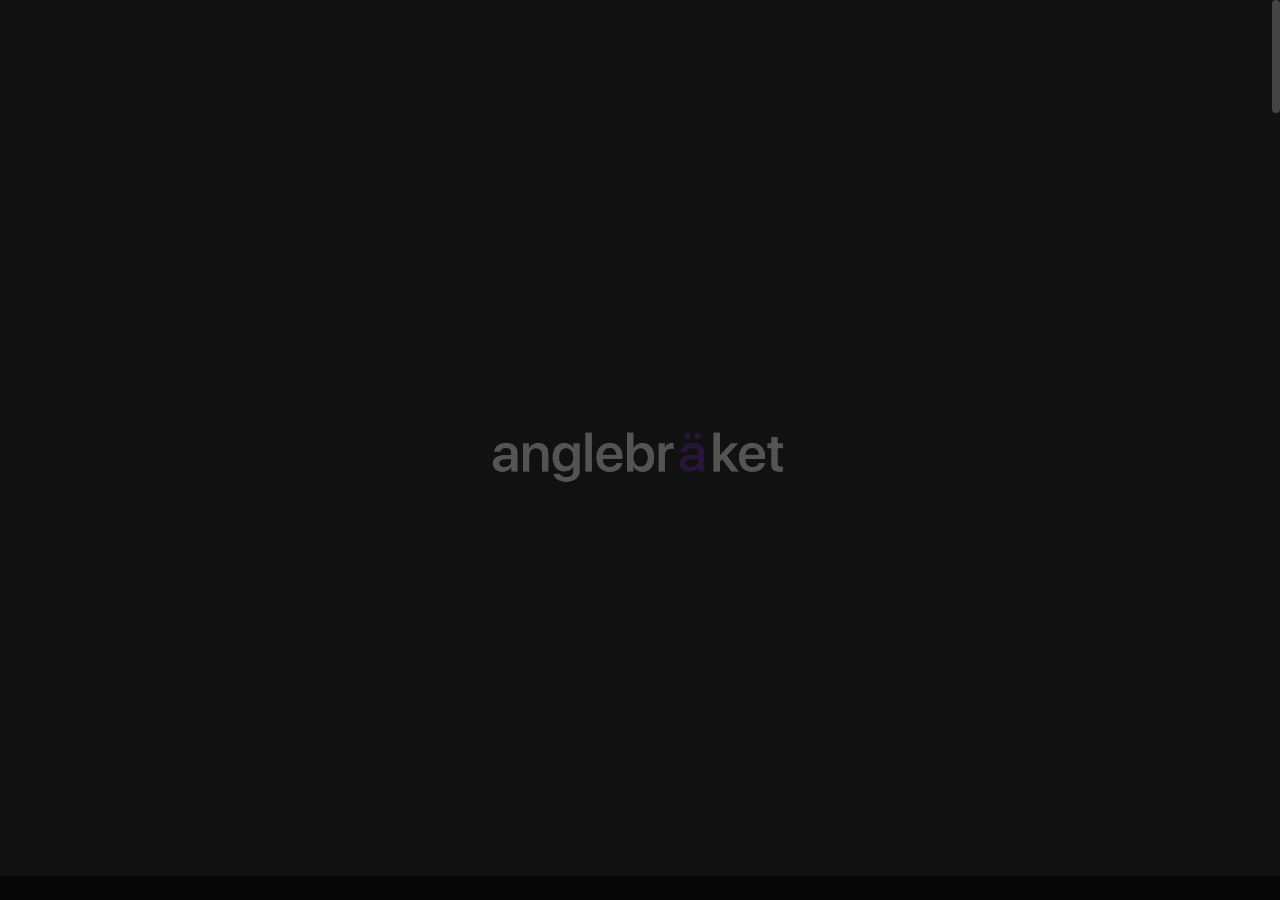
<file: web.html>
<!DOCTYPE html>

<!--
	
	Author:     muhammed
	URL:        
-->

<html lang="en">
	<head>

		<!-- Title -->
		<title>Leading Digital Agency in India: Elevating Your Brand through Award-Winning Web Design, UI/UX, and Digital Marketing</title>

		<!-- Meta -->
		<meta charset="utf-8">
		<meta name="description" content="Discover the best digital agency in India, offering unparalleled corporate web design, UI/UX expertise, and result-driven digital marketing services. We specialize in boosting the online presence of small and medium businesses across various industries, including restaurants, bakeries, dentists, chiropractors, salons, car wash services, pest control, yoga trainers, car dealers, AC and heating specialists, roofing experts, security systems, tattoo shops, cryotherapy centers, veterinarians, plumbers, and painters. Partner with us for digital success!.">
		<meta name="author" content="themetorium.net">

		<!-- Mobile Meta -->
		<meta name="viewport" content="width=device-width, initial-scale=1, shrink-to-fit=no">

		<!-- Favicon (http://www.favicon-generator.org/) -->
		<link rel="shortcut icon" href="favicon.ico" type="image/x-icon">
		<link rel="icon" href="favicon.ico" type="image/x-icon">

		<!-- Your Google Analytics code goes here -->

		<!-- Google fonts (https://www.google.com/fonts) -->
		<link rel="preconnect" href="https://fonts.googleapis.com">
		<link rel="preconnect" href="https://fonts.gstatic.com" crossorigin>
		<link href="https://fonts.googleapis.com/css2?family=Poppins:wght@300;400;500;600;700;800;900&display=swap" rel="stylesheet"> <!-- Body font -->
		<link href="https://fonts.googleapis.com/css2?family=Syne:wght@400;500;600;700;800&display=swap" rel="stylesheet"> <!-- Secondary/Alter font -->

		<!-- Libs and Plugins CSS -->
		<link rel="stylesheet" href="assets/vendor/normalize/normalize.min.css"> <!-- Normalize CSS (https://necolas.github.io/normalize.css/) -->
		<link rel="stylesheet" href="assets/vendor/fontawesome/css/fontawesome-all.min.css"> <!-- Font Icons CSS (https://fontawesome.com) Free version! -->
		<link rel="stylesheet" href="assets/vendor/swiper/css/swiper-bundle.min.css"> <!-- Swiper CSS (https://swiperjs.com/) -->
		<link rel="stylesheet" href="assets/vendor/lightgallery/css/lightgallery.min.css"> <!-- lightGallery CSS (http://sachinchoolur.github.io/lightGallery) -->

		<!-- Template master CSS -->
		<link rel="stylesheet" href="assets/css/helper.css">
		<link id="tt-themecss" rel="stylesheet" href="assets/css/theme.css">

		<link rel="stylesheet" href="assets/css/web.css">


		<!--  font awsome -->
		<link rel="stylesheet" href="https://cdnjs.cloudflare.com/ajax/libs/font-awesome/6.4.2/css/all.min.css" integrity="sha512-z3gLpd7yknf1YoNbCzqRKc4qyor8gaKU1qmn+CShxbuBusANI9QpRohGBreCFkKxLhei6S9CQXFEbbKuqLg0DA==" crossorigin="anonymous" referrerpolicy="no-referrer" />


		<!--  font family gd-sage -->
		<link href="https://fonts.cdnfonts.com/css/sf-pro-display" rel="stylesheet">



		

	</head>

	
	<!-- ===========
	///// Body /////
	================
	* Use class "tt-boxed" to enable page boxed layout globally (affects all elements containing class "tt-wrap").
	* Use class "tt-smooth-scroll" to enable page smooth scrolling.
	* Use class "tt-transition" to enable page transitions.
	* Use class "tt-magic-cursor" to enable magic cursor.
	* Note: there may be classes that are specific to this page only!
	-->
	<body id="body" class="tt-transition tt-boxed tt-smooth-scroll tt-magic-cursor">


		<!-- *************************************
		*********** Begin body inner ************* 
		************************************** -->
		<main id="body-inner">

			<!-- Begin page transition (do not remove!!!) 
			=========================== -->
			<div id="page-transition">
				<div class="ptr-overlay"></div>
				<div class="ptr-preloader">
					<div class="ptr-prel-content">
						<!-- Hint: You may need to change the img height and opacity to match your logo type. You can do this from the "theme.css" file (find: ".ptr-prel-image"). -->
						<img src="assets/img/logo-light.png" class="ptr-prel-image tt-logo-light" alt="Logo">
					</div> <!-- /.ptr-prel-content -->
				</div> <!-- /.ptr-preloader -->
			</div>
			<!-- End page transition -->

			<!-- Begin magic cursor 
			======================== -->
			<div id="magic-cursor">
				<div id="ball"></div>
			</div>
			<!-- End magic cursor -->


			<!-- *****************************************
			*********** Begin scroll container *********** 
			****************************************** -->
			<div id="scroll-container"> 
				
				<!-- ===================
				///// Begin header /////
				========================
				* Use class "tt-header-fixed" to set header to fixed position.
				-->




				<header id="tt-header" class="tt-header-fixed">
					<div class="tt-header-inner tt-header-inner-landing"> <!-- add/remove class "tt-wrap" to enable/disable element boxed layout (class "tt-boxed" is required in <body> tag!). Note: additionally you can use prepared helper class "max-width-*" to add custom width to "tt-wrap". Example: "max-width-1500" (class "tt-wrap" is still required!). More info about helper classes can be found in the file "helper.css". -->

						<div class="tt-header-col">

							<!-- Begin logo 
							================ -->
							<div class="tt-logo"> 
								<a href="index.html">
									<!-- Hint: You may need to change the img height to match your logo type. You can do this from the "theme.css" file (find: ".tt-logo img"). -->
									<img src="assets/img/logo-light.png" class="tt-logo-light magnetic-item" alt="Logo"> <!-- logo light -->
									<img src="assets/img/logo-light.png" class="tt-logo-dark magnetic-item" alt="Logo"> <!-- logo dark -->
								</a>
							</div>
							<!-- End logo -->

						</div> <!-- /.tt-header-col -->

						<div class="tt-header-col">

							<!-- Begin mobile menu toggle button (for "tt-main-menu") -->
							<div id="tt-m-menu-toggle-btn-wrap">
								<div class="tt-m-menu-toggle-btn-text">
									<span class="tt-m-menu-text-menu">Menu</span>
									<span class="tt-m-menu-text-close">Close</span>
								</div>
								<div class="tt-m-menu-toggle-btn-holder">
									<a href="#" class="tt-m-menu-toggle-btn magnetic-item"><span></span></a>
								</div>
							</div>
							<!-- End mobile menu toggle button -->

							<!-- Begin main menu (classic)
							===============================
							* Use class "tt-submenu-dark" to enable submenu dark style.
							* Use class "tt-m-menu-center" to align mobile menu to center (no effect on desktop!).
							-->
							<nav class="tt-main-menu tt-submenu-dark">
								<div class="tt-main-menu-holder">
									<div class="tt-main-menu-inner">
										<div class="tt-main-menu-content">

											<!-- Begin main menu list -->
											<ul class="tt-main-menu-list">

												<li class="active" ><a href="index.html">Home</a></li>

												<!-- Begin submenu (submenu master)
												==================================== -->
												<li class="tt-submenu-wrap tt-submenu-master active">
													<div class="tt-submenu-trigger">
														<a href="web.html">Products & Services</a>
													</div> <!-- /.tt-submenu-trigger -->
													<div class="tt-submenu">
														<ul class="tt-submenu-list">

															<!-- Begin submenu
															=================== -->
															<li class="tt-submenu-wrap">
																<div class="tt-submenu-trigger">
																	<a href="web.html">Website</a>
																</div> <!-- /.tt-submenu-trigger -->
																<!-- <div class="tt-submenu"> -->
																	<!-- <ul class="tt-submenu-list">

																		<li><a href="portfolio-list.html">Domain</a></li>
																		<li><a href="portfolio-list-alter.html">Hosting</a></li>
																		<li><a href="portfolio-list-thumb.html">Profossional Email</a></li>
																		<li><a href="portfolio-list-thumb.html">Website Templates</a></li>
																		<li><a href="portfolio-list-thumb.html">Fully customized website</a></li>
																		
																	</ul>  -->
																<!-- </div>  -->
															</li>
															<!-- End submenu -->

															<!-- Begin submenu
															=================== -->
															<li class="tt-submenu-wrap">
																<div class="tt-submenu-trigger">
																	<a href="design.html">Design</a>
																</div> <!-- /.tt-submenu-trigger -->
																<!-- <div class="tt-submenu"> -->
																	<!-- <ul class="tt-submenu-list">

																		<li><a href="portfolio-grid-creative.html">Grid Creative</a></li>
																		<li><a href="portfolio-grid-modern.html">Grid Modern</a></li>
																		<li><a href="portfolio-grid-portrait-mode.html">Grid Portrait Mode</a></li>
																		<li><a href="portfolio-grid-classic.html">Grid Classic</a></li>
																		
																	</ul>  -->
																<!-- </div>  -->
															</li>
															<!-- End submenu -->

															<!-- Begin submenu
															=================== -->
															<li class="tt-submenu-wrap">
																<div class="tt-submenu-trigger">
																	<a href="marketing.html">Marketing</a>
																</div> <!-- /.tt-submenu-trigger -->
																<!-- <div class="tt-submenu">
																	<ul class="tt-submenu-list">

																		<li><a href="portfolio-interactive.html">Interactive Classic</a></li>
																		<li><a href="portfolio-interactive-center.html">Interactive Senter</a></li>
																		<li><a href="portfolio-interactive-inline.html">Interactive Inline</a></li>
																		
																	</ul> 
																</div>  -->
															</li>
															<!-- End submenu -->

															<!-- Begin submenu
															=================== -->
															
															<!-- End submenu -->


														</ul> <!-- /.tt-submenu-list -->
													</div> <!-- /.tt-submenu -->
												</li>
												<!-- End submenu (sub-master) -->

												<!-- Begin submenu (submenu master)
												==================================== -->
												<li class="tt-submenu-wrap tt-submenu-master">
													<a href="resources.html">Resources</a>
													
												</li>
												<!-- End submenu (sub-master) -->

												<!-- Begin submenu (submenu master)
												==================================== -->
												<li class="tt-submenu-wrap tt-submenu-master">
													<a href="community.html">Community</a>
													
												</li>
												<!-- End submenu (sub-master) -->

												<!-- Begin submenu (submenu master)
												==================================== -->
												<li class="tt-submenu-wrap tt-submenu-master">
													<a href="#">Blog</a>
												</li>
												<!-- End submenu (sub-master) -->

												<!-- Begin submenu (submenu master)
												==================================== -->
												<!-- <li class="tt-submenu-wrap tt-submenu-master">
													<a href="#">Company</a>
													
												</li> -->
												<!-- End submenu (sub-master) -->

												<!-- Begin submenu (submenu master)
												==================================== -->
												<li class="tt-submenu-wrap tt-submenu-master">
													<a href="contact.html">Contact</a>
													
												</li>
												<!-- End submenu (sub-master) -->


											</ul>
											<!-- End main menu list -->

										</div> <!-- /.tt-main-menu-content -->
									</div> <!-- /.tt-main-menu-inner -->
								</div> <!-- /.tt-main-menu-holder -->

							</nav> 
							<!-- End main menu -->

						</div> <!-- /.header-col -->
					</div> <!-- /.header-inner -->
				</header>
				<!-- End header -->

				
				<!-- *************************************
				*********** Begin content wrap *********** 
				************************************** -->
				<div id="content-wrap">

					
					<!-- ========================
					///// Begin page header /////
					============================= 
					* Use class "ph-full" to enable fullscreen size (no effect on smaller screens!).
					* Use class "ph-cap-sm", "ph-cap-lg", "ph-cap-xlg" or "ph-cap-xxlg" to set caption size (no class = default size).
					* Use class "ph-center" to enable content center position.
					* Use class "ph-image-cropped" to crop image (if image is used). It uses fixed image dimensions (no effect with class "ph-bg-image"!).
					* Use class "ph-bg-image" to enable page header background image. Note: "ph-caption-title-ghost" will be disabled if you enable this option!
					* Use class "ph-bg-image-is-light" if needed, it makes the elements dark and more visible if you use a very light background image (effect only with class "ph-bg-image").
					* Use class "ph-image-cover-*" to set image overlay opacity. For example "ph-image-cover-2" or "ph-image-cover-2-5" (up to "ph-image-cover-9-5").
					* Use class "ph-content-parallax" to enable content parallax.
					* Use class "ph-stroke" to enable caption title stroke style.
					* Use class "ph-ghost-scroll" to enable the scroll effect to caption title ghost (no effect with class "ph-center"!).
					-->
					<div id="page-header" class="ph-full ph-bg-image ph-image-cover-3 ph-content-parallax">
						<div class="page-header-inner tt-wrap">

							<!-- Begin page header image 
							============================= -->
							<div class="ph-image">
								<div class="ph-image-inner">
									<img src="assets/img/page-header/project-ph/project-ph-1.jpg" alt="Image">
								</div>
							</div>
							<!-- End page header image -->

							<!-- Begin page header caption
							=============================== 
							Use class "max-width-*" to set caption max width if needed. For example "max-width-1000". More info about helper classes can be found in the file "helper.css".
							-->
							<div class="ph-caption">
								<div class="ph-categories">
									<div class="ph-categories-inner ph-appear">
										<div class="ph-category"></div>
										<!-- <div class="ph-category">Varia</div> -->
									</div>
								</div> <!-- /.ph-categories -->
								<h1 class="ph-caption-title-contact">
									<div class="ph-appear">Web<br> Designing</div> <!-- You can use <br> to break a text line if needed -->
								</h1>
								<div class="ph-caption-title-ghost">
									<div class="ph-appear">Web Designing</div>
								</div>
							</div> 
							<!-- End page header caption -->

						</div> <!-- /.page-header-inner -->

						<!-- Begin scroll down (you can change "data-offset" to set scroll top offset) 
						======================= -->
						<div class="tt-scroll-down">
							<a href="#page-content" class="tt-sd-inner ph-appear" data-offset="0">
								<div class="tt-sd-arrow">
									<div class="tt-sd-arrow-inner"></div>
								</div>
								<div class="tt-sd-text">Scroll</div>
							</a>
						</div>
						<!-- End scroll down -->

						<!-- Begin page header share (share buttons are for design purposes only!) 
						============================= -->
						<div class="ph-share ph-appear">
							<div class="ph-share-inner">
								<div class="ph-share-trigger">
									<div class="ph-share-text">Share</div>
									<div class="ph-share-icon"><i class="fas fa-share"></i></div>
								</div> <!-- /.ph-share-trigger -->

								<div class="social-buttons">
									<ul>
										<li><a href="#" class="magnetic-item" title="Share on Facebook"><i class="fab fa-facebook-f"></i></a></li>
										<li><a href="#" class="magnetic-item" title="Share on Twitter"><i class="fab fa-twitter"></i></a></li>
										<li><a href="#" class="magnetic-item" title="Share on Pinterest"><i class="fab fa-pinterest"></i></a></li>
									</ul>
								</div> <!-- /.social-buttons -->
							</div> <!-- /.ph-share-inner -->
						</div>
						<!-- End page header share -->
						
					</div>
					<!-- End page header -->


					<!-- *************************************
					*********** Begin page content *********** 
					************************************** -->
					<div id="page-content">


						<!-- =======================
						///// Begin tt-section /////
						============================ 
						* You can use padding classes if needed. For example "padding-top-xlg-150", "padding-bottom-xlg-150", "no-padding-top", "no-padding-bottom", etc. Note that each situation may be different and each section may need different classes according to your needs. More info about helper classes can be found in the file "helper.css".
						-->
						<div class="tt-section padding-top-xlg-180 padding-left-sm-3-p padding-right-sm-3-p section-highlite">
							<div class="tt-section-inner tt-wrap">

								<div class="tt-row">
									<div class="tt-col-lg-4 padding-right-md-5-p">

										<!-- Begin tt-Heading 
										====================== 
										* Use class "tt-heading-xsm", "tt-heading-sm", "tt-heading-lg", "tt-heading-xlg" or "tt-heading-xxlg" to set caption size (no class = default size).
										* Use class "tt-heading-stroke" to enable stroke style.
										* Use class "tt-heading-center" to align tt-Heading to center.
										* Use prepared helper class "max-width-*" to add custom width if needed. Example: "max-width-800". More info about helper classes can be found in the file "helper.css".
										-->
										<div class="tt-heading tt-heading-xsmm margin-bottom-30 anim-fadeinup">
											<h2 class="tt-heading-title">Highlighted<br class="hide-from-lg"> Services</h2> <!-- You can use <br> to break a text line if needed -->
											<!-- <h3 class="tt-heading-subtitle text-gray">Subtitle</h3> -->
										</div>
										<!-- End tt-Heading -->

									</div> <!-- /.tt-col -->

									<div class="tt-col-lg-8">

										<div class="anim-fadeinup">
											<p></p>
										</div>

										<!-- Begin project info list
										============================= -->
										<div class="project-info-list anim-fadeinup margin-top-40">
											<ul>
												<li>
													<div class="pi-list-heading">Domain</div>
													<div class="pi-list-cont"><a href="domain.html" target="_blank" rel="noopener">From ₹99/mo<span class="pi-list-icon"><i class="fas fa-arrow-right"></i></span></a></div>
												</li>
												<li>
													<div class="pi-list-heading">Hosting</div>
													<div class="pi-list-cont"><a href="https://themetorium.net" target="_blank" rel="noopener">₹399/mo Onwards<span class="pi-list-icon"><i class="fas fa-arrow-right"></i></span></a></div>
												</li>
												<li>
													<div class="pi-list-heading">Professional Email</div>
													<div class="pi-list-cont"><a href="https://themetorium.net" target="_blank" rel="noopener">₹29/mo Onwards<span class="pi-list-icon"><i class="fas fa-arrow-right"></i></span></a></div>
												</li>
												<li>
													<div class="pi-list-heading">Website</div>
													<div class="pi-list-cont"><a href="https://themetorium.net" target="_blank" rel="noopener">Explore Offers<span class="pi-list-icon"><i class="fas fa-arrow-right"></i></span></a></div>
												</li>
											</ul>
										</div>
										<!-- End project info list -->

									</div> <!-- /.tt-col -->
								</div> <!-- /.tt-row -->

							</div> <!-- /.tt-section-inner -->
						</div>
						<!-- End tt-section -->


						<!-- ======================= start plan detail section
						-->


						<div class="web-kit-detail-section">

							<h1 class="web-kit-detail-head">Simple to Start, Simple to Scale</h1>
							<p class="web-kit-detail-para">Try our website creator now – no risk with our 30-day money-back guarantee.</p>

							<div class="main-feature-div">

								<div class="main-feature-child-div">

									<a class="main-feature-list"><i class="fa-solid fa-check feature-check" style="color: #1e9451;"></i>Free Domain (₹799.00 value)</a>

									<a class="main-feature-list"><i class="fa-solid fa-check feature-check" style="color: #1e9451;"></i>Free Domain (₹799.00 value)</a>
									<a class="main-feature-list"><i class="fa-solid fa-check feature-check" style="color: #1e9451;"></i>Free Domain (₹799.00 value)</a>
									<a class="main-feature-list"><i class="fa-solid fa-check feature-check" style="color: #1e9451;"></i>Free Domain (₹799.00 value)</a>
									<a class="main-feature-list"><i class="fa-solid fa-check feature-check" style="color: #1e9451;"></i>Free Domain (₹799.00 value)</a>
									<a class="main-feature-list"><i class="fa-solid fa-check feature-check" style="color: #1e9451;"></i>Free Domain (₹799.00 value)</a>

								</div>
								<div class="main-feature-child-div">

									<h1 class="package-head">All-in-One<br> Website Kit</h1>

									<div class="package-price-div">
										
										
										<p class="original-price">$100</p>
										<p class="discounted-price">SAVE 20% OFF </p>
									</div>

									<h1 class="package-price">₹799/Mo</h1>
									<p class="package-extraoff"> + 3 Months Free</p>

									<button class="package-btn">Redeem Offer</button>

									
									

								</div>
								<div class="main-feature-child-div">

									<a class="main-feature-list"><i class="fa-solid fa-check feature-check" style="color: #1e9451;"></i>Free Domain (₹799.00 value)</a>

									<a class="main-feature-list"><i class="fa-solid fa-check feature-check" style="color: #1e9451;"></i>Free Domain (₹799.00 value)</a>
									<a class="main-feature-list"><i class="fa-solid fa-check feature-check" style="color: #1e9451;"></i>Free Domain (₹799.00 value)</a>
									<a class="main-feature-list"><i class="fa-solid fa-check feature-check" style="color: #1e9451;"></i>Free Domain (₹799.00 value)</a>
									<a class="main-feature-list"><i class="fa-solid fa-check feature-check" style="color: #1e9451;"></i>Free Domain (₹799.00 value)</a>
									<a class="main-feature-list"><i class="fa-solid fa-check feature-check" style="color: #1e9451;"></i>Free Domain (₹799.00 value)</a>

								</div>

								

							</div>

						</div>
						
						<!-- End  plan detail section -->


						<!-- =======================
						///// Begin tt-section /////
						============================ 
						* You can use padding classes if needed. For example "padding-top-xlg-150", "padding-bottom-xlg-150", "no-padding-top", "no-padding-bottom", etc. Note that each situation may be different and each section may need different classes according to your needs. More info about helper classes can be found in the file "helper.css".
						-->
						<div class="tt-section no-padding">
							<div class="tt-section-inner">

								<!-- Begin tt-image
								====================
								* Use class "tti-fixed-height" to enable image fixed height (no effect on small screens!).
								* Use class "anim-image-parallax" on <img> tag to enable parallax effect.
								* Use class "margin-bottom-*" to enable bottom margins. For example "margin-bottom-100". More info about helper classes can be found in the file "helper.css".
								-->
								<div class="tt-image tti-fixed-height">
									<figure>
										<img class="anim-image-parallax tt-lazy" src="assets/img/page-header/product/web-eg-1.jpg" data-src="assets/img/page-header/product/web-eg-1.jpg" alt="image">
										
									</figure>
								</div> 
								<!-- End tt-image -->

							</div> <!-- /.tt-section-inner -->
						</div>
						<!-- End tt-section -->


						<!-- Testimonial -->


						<!-- =======================
						///// Begin tt-section /////
						============================ 
						* You can use padding classes if needed. For example "padding-top-xlg-150", "padding-bottom-xlg-150", "no-padding-top", "no-padding-bottom", etc. Note that each situation may be different and each section may need different classes according to your needs. More info about helper classes can be found in the file "helper.css".
						-->
						<div class="tt-section padding-top-xlg-150 padding-bottom-xlg-100 bg-white-accent-3">
							<div class="tt-section-inner tt-wrap">

								<div class="tt-row">
									<div class="tt-col-lg-5">

										<!-- Begin tt-Heading 
										====================== 
										* Use class "tt-heading-xsm", "tt-heading-sm", "tt-heading-lg", "tt-heading-xlg" or "tt-heading-xxlg" to set caption size (no class = default size).
										* Use class "tt-heading-stroke" to enable stroke style.
										* Use class "tt-heading-center" to align tt-Heading to center.
										* Use prepared helper class "max-width-*" to add custom width if needed. Example: "max-width-800". More info about helper classes can be found in the file "helper.css".
										-->
										<div class="tt-heading tt-heading-lg margin-bottom-60 anim-fadeinup">
											<h3 class="tt-heading-subtitle">Testimonials</h3>
											<h2 class="tt-heading-title">What<br> Customers<br> Say</h2> <!-- You can use <br> to break a text line if needed -->
										</div>
										<!-- End tt-Heading -->

									</div> <!-- /.tt-col -->

									<div class="tt-col-lg-7 tt-align-self-center">

										<!-- Begin testimonials slider 
										===============================
										* Use class "text-center" to align text to the center.
										* Use class "cursor-drag" to enable cursor drag on carousel hover ("data-simulate-touch" attribute must be enabled!).
										* Use class "ts-hide-pagination" to hide pagination (for desktop only!).
										* Use class "ts-hide-navigation" to hide navigation arrows.
										* Use class "ts-full-width" to enable full width slider (useful for standalone element).
										* Available data attributes:
												data-speed="900"......................(milliseconds)
												data-autoplay="5000"..................(milliseconds. Note: disabled after user first interactions)
												data-simulate-touch="true"............(true/false)
												data-loop="true"......................(true/false)
										-->
										<div class="tt-testimonials-slider cursor-drag ts-scale-down ts-hide-navigation anim-fadeinup" data-loop="true" data-simulate-touch="true" data-speed="900">

											<!-- Begin swiper container -->
											<div class="swiper">

												<!-- Begin swiper wrapper (required) -->
												<div class="swiper-wrapper">

													<!-- Begin swiper slide 
													======================== -->
													<div class="swiper-slide">

														<!-- Begin testimonials slider item 
														==================================== -->
														<div class="tt-testimonials-slider-item">
															<div class="tt-ts-item-inner">
																<div class="tt-ts-text">
																	"Anglebaket has been our go-to UI/UX designer for the past few years. Their ability to understand our business goals and translate them into user-friendly and visually appealing designs is second to none. Their work has helped us to launch several successful mobile apps and grow our user base significantly. We're incredibly grateful for their partnership and expertise."
																</div> <!-- /.tt-ts-text -->
																<div class="tt-ts-subtext">- Adhrinath, CTO Algobiz Technologies</div>
															</div> <!-- /.tt-ts-item-inner -->
														</div> 
														<!-- End testimonials slider item -->

													</div> 
													<!-- End swiper slide -->

													<!-- Begin swiper slide 
													======================== -->
													<div class="swiper-slide">

														<!-- Begin testimonials slider item 
														==================================== -->
														<div class="tt-testimonials-slider-item">
															<div class="tt-ts-item-inner">
																<div class="tt-ts-text">
																	"Anglebraket has been a trusted partner of my technology agency for the past few years. Their UI/UX design expertise and e-commerce website development skills are second to none. They consistently deliver high-quality work that meets the needs of my customers and helps me to grow my business. I highly recommend Anglebraket to any business looking for a reliable and talented UI/UX design and e-commerce website development partner."
																</div> <!-- /.tt-ts-text -->
																<div class="tt-ts-subtext">- Ajmal Founder, CTO Craftz Cunsultancy</div>
															</div> <!-- /.tt-ts-item-inner -->
														</div>
														<!-- End testimonials slider item -->

													</div>
													<!-- End swiper slide -->

													<!-- Begin swiper slide 
													======================== -->
													<div class="swiper-slide">

														<!-- Begin testimonials slider item 
														==================================== -->
														<div class="tt-testimonials-slider-item">
															<div class="tt-ts-item-inner">
																<div class="tt-ts-text">
																	"I was hesitant to launch an e-commerce website at first, but Anglebraket made the process easy and affordable. Their team of WordPress experts helped me to create a beautiful and user-friendly website that has helped me to grow my business significantly. I highly recommend Angalebraket to any early-stage internet entrepreneur looking to launch a successful e-commerce website."
																</div> <!-- /.tt-ts-text -->
																<div class="tt-ts-subtext">- Sreekant Kurupp, Relish Herbals</div>
															</div> <!-- /.tt-ts-item-inner -->
														</div>
														<!-- End testimonials slider item -->

													</div>
													<!-- End swiper slide -->

													<!-- Begin swiper slide 
													======================== -->
													<div class="swiper-slide">

														<!-- Begin testimonials slider item 
														==================================== -->
														<div class="tt-testimonials-slider-item">
															<div class="tt-ts-item-inner">
																<div class="tt-ts-text">
																	"The college management web app that Anglebraket developed for SNGC Collage has been a game-changer for our institution. It has helped us to streamline our student attendance and marks management processes, making them more efficient and accurate. The app is also very user-friendly, with a highly rated UI/UX design that has made it easy for our staff and students to adopt. We are extremely grateful to Anglebraket for their expertise and professionalism in developing this essential tool for our college."
																</div> 
																<div class="tt-ts-subtext">- Shambhu Nath, Technical Advisor SNGC </div>
															</div> 
														</div>
														<!-- End testimonials slider item -->

													</div> 
													<!-- End swiper slide -->

													<!-- Begin swiper slide 
													======================== -->
													<div class="swiper-slide">

														<!-- Begin testimonials slider item 
														==================================== -->
														<div class="tt-testimonials-slider-item">
															<div class="tt-ts-item-inner">
																<div class="tt-ts-text">
																	"Working with Anglebraket to develop our corporate website was a pleasure. They were professional, responsive, and delivered a high-quality product on time and within budget. Our website is now a valuable tool for business profiling and attracting new clients. I am especially impressed with the post-production support that Anglebraket has provided. They are always willing to go the extra mile to help us make the most of our website."
																</div> <!-- /.tt-ts-text -->
																<div class="tt-ts-subtext">- Suhas GM Sanabarq Qatar</div>
															</div> <!-- /.tt-ts-item-inner -->
														</div>
														<!-- End testimonials slider item -->

													</div> 
													<!-- End swiper slide -->

												</div>
												<!-- End swiper wrapper -->

											</div>
											<!-- End swiper container -->


											<!-- Begin testimonials slider navigation (arrows) 
											=================================================== -->
											<div class="tt-ts-nav-prev">
												<div class="tt-ts-nav-arrow magnetic-item"><i class="tt-arrow-left"></i></div>
											</div>
											<div class="tt-ts-nav-next">
												<div class="tt-ts-nav-arrow magnetic-item"><i class="tt-arrow-right"></i></div>
											</div>
											<!-- End testimonials slider navigation -->

											<!-- Testimonials slider pagination -->
											<div class="tt-ts-pagination hide-cursor"></div>

										</div>
										<!-- End testimonials slider -->

									</div> <!-- /.tt-col -->
								</div> <!-- /.tt-row -->

							</div> <!-- /.tt-section-inner -->
						</div>
						<!-- End tt-section -->



						<div class="support-team-marketing">
							<div class="image-container"></div>
							<div class="support-team-marketing-content">
							  <h1 class="support-head">Award-Winning Support Team</h1>
							  <p class="support-para">Our award-winning support team is available 24/7 to provide you with the best possible assistance. We are passionate about helping our customers and are committed to providing a positive experience.</p>
							  <a class="support-link" href="#">VISIT HELP CENTER</a>
							  <a class="support-link pad" href="#">CONTACT SUPPORT</a>
							  
							</div>
						  </div>

						<!-- End tt-section -->


						



						



						<!-- FAQ -->

						<!-- =======================
						///// Begin tt-section /////
						============================ 
						* You can use padding classes if needed. For example "padding-top-xlg-150", "padding-bottom-xlg-150", "no-padding-top", "no-padding-bottom", etc. Note that each situation may be different and each section may need different classes according to your needs. More info about helper classes can be found in the file "helper.css".
						-->
						<div class="tt-section padding-top-xlg-150 padding-bottom-xlg-150">
							<div class="tt-section-inner tt-wrap">

								<div class="tt-row padding-bottom-2-p">
									<div class="tt-col-lg-7">

										<!-- Begin tt-Heading 
										====================== 
										* Use class "tt-heading-xsm", "tt-heading-sm", "tt-heading-lg", "tt-heading-xlg" or "tt-heading-xxlg" to set caption size (no class = default size).
										* Use class "tt-heading-stroke" to enable stroke style.
										* Use class "tt-heading-center" to align tt-Heading to center.
										* Use prepared helper class "max-width-*" to add custom width if needed. Example: "max-width-800". More info about helper classes can be found in the file "helper.css".
										-->
										<div class="tt-heading tt-heading-xlg anim-fadeinup">
											
											<h2 class="tt-heading-title">FAQ</h2> <!-- You can use <br> to break a text line if needed -->
										</div>
										<!-- End tt-Heading -->

									</div> <!-- /.tt-col -->

									<div class="tt-col-lg-5 tt-align-self-center">

										<div class="anim-fadeinup">
											<h5>We help you achieve your business goals through innovative digital solutions.</h5>
										</div>

										<div class="text-gray anim-fadeinup">
											<p>We take the time to analyze your business requirements, market dynamics, and consumer behavior to ensure that the strategies we employ are precise and effective.</p>
										</div>

									</div> <!-- /.tt-col -->
								</div> <!-- /.tt-row -->

								<!-- Begin accordion 
								===================== 
								* Use class "tt-ac-sm", "tt-ac-lg", "tt-ac-xlg" or "tt-ac-xxlg" to set accordion size.
								* Use class "tt-ac-borders" to enable borders.
								* Note: Add class "is-open" to the "tt-accordion-content" to make this content open by default.
								-->
								<div class="tt-accordion tt-ac-borders">
									<div class="tt-accordion-item anim-fadeinup">
										<div class="tt-accordion-heading">
											<div class="tt-ac-head cursor-alter">
												<p class="tt-ac-head-title">UI UX - All service</p>
												<!-- <div class="tt-accordion-subtext">Mauris mauris ante</div> -->
											</div>

											<div class="tt-accordion-caret-wrap">
												<div class="tt-accordion-caret-inner magnetic-item">
													<div class="tt-accordion-caret"></div>
												</div>
											</div> <!-- /.tt-accordion-caret-wrap -->
										</div> <!-- /.tt-accordion-heading -->
										<div class="tt-accordion-content max-width-800">
											<p>We offer UI/UX design services to digital agencies, small-scale IT companies, and direct clients seeking app and development solutions</p>
										</div> <!-- /.tt-accordion-content -->
									</div> <!-- /.tt-accordion-item -->

									<div class="tt-accordion-item anim-fadeinup">
										<div class="tt-accordion-heading">
											<div class="tt-ac-head cursor-alter">
												<p class="tt-ac-head-title">UI UX - All service</p>
												<!-- <div class="tt-accordion-subtext">Vivamus nisi</div> -->
											</div>

											<div class="tt-accordion-caret-wrap">
												<div class="tt-accordion-caret-inner magnetic-item">
													<div class="tt-accordion-caret"></div>
												</div>
											</div> <!-- /.tt-accordion-caret-wrap -->
										</div> <!-- /.tt-accordion-heading -->
										<div class="tt-accordion-content max-width-800">
											<p>We specialize in web design services primarily tailored for corporate branding websites, and we also offer ready-to-use, small web solutions designed specifically for small and medium-scale businesses.</p>
										</div> <!-- /.tt-accordion-content -->
									</div> <!-- /.tt-accordion-item -->

									<div class="tt-accordion-item anim-fadeinup">
										<div class="tt-accordion-heading">
											<div class="tt-ac-head cursor-alter">
												<p class="tt-ac-head-title">UI UX - All service</p>
												<!-- <div class="tt-accordion-subtext">Nam min proin eget</div> -->
											</div>

											<div class="tt-accordion-caret-wrap">
												<div class="tt-accordion-caret-inner magnetic-item">
													<div class="tt-accordion-caret"></div>
												</div>
											</div> <!-- /.tt-accordion-caret-wrap -->
										</div> <!-- /.tt-accordion-heading -->
										<div class="tt-accordion-content max-width-800">
											<p>Our eCommerce development service offers fully customized online stores developed using template languages on platforms like Shopify and WordPress, catering to the needs of both early-stage eCommerce entrepreneurs and established brands</p>
										</div> <!-- /.tt-accordion-content -->
									</div> <!-- /.tt-accordion-item -->

									<div class="tt-accordion-item anim-fadeinup">
										<div class="tt-accordion-heading">
											<div class="tt-ac-head cursor-alter">
												<p class="tt-ac-head-title">UI UX - All service</p>
												<!-- <div class="tt-accordion-subtext">Condimentum sit amet</div> -->
											</div>

											<div class="tt-accordion-caret-wrap">
												<div class="tt-accordion-caret-inner magnetic-item">
													<div class="tt-accordion-caret"></div>
												</div>
											</div> <!-- /.tt-accordion-caret-wrap -->
										</div> <!-- /.tt-accordion-heading -->
										<div class="tt-accordion-content max-width-800">
											<p>We offer digital marketing services tailored to small and medium-sized businesses across a wide range of industries, including restaurants, bakeries, dentists, chiropractors, salons, car wash services, pest control, yoga trainers, car dealers, AC heating, roofing, security systems, tattoo shops, cryotherapy centers, veterinarians, plumbers, and painters.</p>
										</div> <!-- /.tt-accordion-content -->
									</div> <!-- /.tt-accordion-item -->

								</div>
								<!-- End accordion -->

							</div> <!-- /.tt-section-inner -->
						</div>
						<!-- End tt-section -->


						


												<!-- =======================
						///// Begin tt-section /////
						============================ 
						* You can use padding classes if needed. For example "padding-top-xlg-150", "padding-bottom-xlg-150", "no-padding-top", "no-padding-bottom", etc. Note that each situation may be different and each section may need different classes according to your needs. More info about helper classes can be found in the file "helper.css".
						-->
						<div class="tt-section padding-top-xlg-150 padding-bottom-xlg-150 bg-dark">
							<div class="tt-section-inner tt-wrap">

								<!-- Begin tt-Heading 
								====================== 
								* Use class "tt-heading-xsm", "tt-heading-sm", "tt-heading-lg", "tt-heading-xlg" or "tt-heading-xxlg" to set caption size (no class = default size).
								* Use class "tt-heading-stroke" to enable stroke style.
								* Use class "tt-heading-center" to align tt-Heading to center.
								* Use prepared helper class "max-width-*" to add custom width if needed. Example: "max-width-800". More info about helper classes can be found in the file "helper.css".
								-->
								<div class="tt-heading tt-heading-xlg anim-fadeinup">
									<h3 class="tt-heading-subtitle title-contact-home-color">A project, an idea, a question?</h3>
									<h2 class="tt-heading-title title-contact-home-color"><a href="mailto:company@email.com" class="tt-link" data-cursor="<i class='fas fa-envelope'></i>">hello@anglebraket.com <span class="hide-from-sm">↗</span></a></h2> <!-- You can use <br> to break a text line if needed -->
								</div>
								<!-- End tt-Heading -->

								<!-- Begin contact info 
								======================== -->
								<ul class="tt-contact-info anim-fadeinup">
									<li class="text-xlg title-contact-home-color">
										<span class="tt-ci-icon"><i class="fas fa-map-marker-alt"></i></span>
										2-floor Hilite City, NH66, Bypass, Thondayad, Kozhikode, Kerala 673014
									</li>
									<li class="text-xlg title-contact-home-color">
										<span class="tt-ci-icon"><i class="fas fa-phone"></i></span>
										<a href="tel:+123456789000" class="tt-link">+(91) 7907977521</a>
									</li>
									<li>
										<h6 class="no-margin-bottom margin-top-30 title-contact-home-color">Follow:</h6>
										<!-- Begin social buttons -->
										<div class="social-buttons">
											<ul>
												<li><div class="magnetic-wrap"><a href="https://www.facebook.com/themetorium" class="magnetic-item not-hide-cursor" target="_blank" rel="noopener" style=""><i class="fab fa-facebook-f"></i></a></div></li>
												<li><div class="magnetic-wrap"><a href="https://twitter.com/Themetorium" class="magnetic-item not-hide-cursor" target="_blank" rel="noopener" style=""><i class="fab fa-twitter"></i></a></div></li>
												<li><div class="magnetic-wrap"><a href="https://www.youtube.com/" class="magnetic-item not-hide-cursor" target="_blank" rel="noopener" style=""><i class="fab fa-youtube"></i></a></div></li>
												<li><div class="magnetic-wrap"><a href="https://dribbble.com/Themetorium" class="magnetic-item not-hide-cursor" target="_blank" rel="noopener" style=""><i class="fab fa-dribbble"></i></a></div></li>
												<li><div class="magnetic-wrap"><a href="https://www.behance.net/Themetorium" class="magnetic-item not-hide-cursor" target="_blank" rel="noopener" style=""><i class="fab fa-behance"></i></a></div></li>
											</ul>
										</div>
										<!-- End social buttons -->
									</li>
								</ul>
								<!-- End contact info -->

							</div> <!-- /.tt-section-inner -->
						</div>
						<!-- End tt-section -->



						<footer id="tt-footer bg-dark">

							<div class="div-line"></div>
	
	
	
							<div class="bg-dark footer-top">
	
								<div class="div-1">
	
									<p class="footer-div-head">About Company</p>
	
									<a href="#" class="footer-div-link">Careers</a>
									<a href="#" class="footer-div-link">Contact</a>
									<a href="#" class="footer-div-link">Corporate Social Responsibility</a>
									<a href="#" class="footer-div-link">Blog</a>
									<a href="#" class="footer-div-link">Investor Relations</a>
									<a href="#" class="footer-div-link">Support Center</a>
								
								</div>
								
								<div class="div-1">
	
									<p class="footer-div-head">Support</p>
	
									<a href="#" class="footer-div-link">Product</a>
									<a href="#" class="footer-div-link">Community</a>
					
									<a href="#" class="footer-div-link">Faq</a>
									<a href="#" class="footer-div-link">Resources</a>
								
								</div>
								<div class="div-1">
	
									<p  class="footer-div-head">Resources</p>
									<a href="#" class="footer-div-link">Domain</a>
									<a v class="footer-div-link">Hosting</a>
									<a href="#" class="footer-div-link">Website </a>
									<a href="#" class="footer-div-link">Ecommerce</a>
									<a href="#" class="footer-div-link">Customer Testimonial </a>
									<a href="#" class="footer-div-link">Ui-UX </a>
									<a href="#" class="footer-div-link">Marketing </a>
									<a href="#" class="footer-div-link">Free cources  </a>
									<a href="#" class="footer-div-link">Learning Meterials </a>
								
								</div>
								<div class="div-1">
	
									<p class="footer-div-head">Partner Programs</p>
	
									<a href="#" class="footer-div-link">Affiliates</a>
									<a href="#" class="footer-div-link">Reseller Programs</a>
									<a href="#" class="footer-div-link">No skill agency </a>
									<a href="#" class="footer-div-link">Become a designer </a>
									<a href="#" class="footer-div-link">Become developer </a>
									<a href="#" class="footer-div-link">Influencer Programs</a>
	
								
								</div>
								<div class="div-1">
	
									<p class="footer-div-head">My Account</p>
									
									<a href="#" class="footer-div-link">Products</a>
									<a href="#" class="footer-div-link">Enrolled Cources</a>
									<a href="#" class="footer-div-link">Academy</a>
	
								
								</div>
								<div class="div-1">
	
									<p class="footer-div-head">Shopping</p>
	
									<a href="#" class="footer-div-link">Hosting</a>
									<a href="#" class="footer-div-link">Website</a>
									<a href="#" class="footer-div-link">Wordpress</a>
									<a href="#" class="footer-div-link">SSL</a>
									<a href="#" class="footer-div-link">Email</a>
									<a href="#" class="footer-div-link">UI UX</a>
									<a href="#" class="footer-div-link">SEO Expert</a>
									<a href="#" class="footer-div-link">Social media managemnet </a>
									<a href="#" class="footer-div-link">Marketing</a>
								
								</div>
	
							</div>
	
							
							<div class="tt-footer-inner bg-dark">
	
								<!-- Begin footer column 
								========================= -->
								<div class="footer-col tt-align-center-left">
									<div class="footer-col-inner">
	
										<a href="#" class="tt-btn tt-btn-link scroll-to-top">
											<span class="tt-btn-icon"><i class="fas fa-arrow-up"></i></span>
											<div data-hover="Back to Top">Back to Top</div>
										</a>
	
									</div> <!-- /.footer-col-inner -->
								</div>
								<!-- Begin footer column -->
	
								<!-- Begin footer column 
								========================= -->
								<div class="footer-col tt-align-center order-m-last">
									<div class="footer-col-inner">
	
										<div class="tt-copyright text-gray">
											<a href="https://anglebraket.com" target="_blank" rel="noopener" class="tt-btn tt-btn-link">
												<span class="tt-btn-icon"><i class="far fa-copyright"></i></span>
												<div data-hover="anglebraket.com">anglebraket.com</div>
											</a>
										</div>
	
									</div> <!-- /.footer-col-inner -->
								</div>
								<!-- Begin footer column -->
	
								<!-- Begin footer column 
								========================= -->
								<div class="footer-col tt-align-center-right">
									<div class="footer-col-inner">
	
										<div class="footer-social">
											<!-- <div class="footer-social-text"><span>Follow</span><i class="fas fa-share-alt"></i></div> -->
											<div class="social-buttons">
												<ul>
													<li><a href="https://www.facebook.com/themetorium" class="magnetic-item" target="_blank" rel="noopener"><i class="fab fa-facebook-f"></i></a></li>
													<li><a href="https://twitter.com/Themetorium" class="magnetic-item" target="_blank" rel="noopener"><i class="fab fa-twitter"></i></a></li>
													<li><a href="https://www.youtube.com/" class="magnetic-item" target="_blank" rel="noopener"><i class="fab fa-youtube"></i></a></li>
													<li><a href="https://dribbble.com/Themetorium" class="magnetic-item" target="_blank" rel="noopener"><i class="fab fa-dribbble"></i></a></li>
													<li><a href="https://www.behance.net/Themetorium" class="magnetic-item" target="_blank" rel="noopener"><i class="fab fa-behance"></i></a></li>
												</ul>
											</div> <!-- /.social-buttons -->
										</div> <!-- /.footer-social -->
	
									</div> <!-- /.footer-col-inner -->
								</div>
								<!-- Begin footer column -->
	
							</div> <!-- /.tt-section-inner -->
						</footer>
						<!-- End tt-footer -->
	
	




				</div>
				<!-- End content wrap -->

			</div>
			<!-- End scroll container -->


		</main>
		<!-- End body inner -->


        

		<!-- ====================
		///// Scripts below /////
		===================== -->

		<!-- Core JS -->
		<script src="assets/vendor/jquery/jquery.min.js"></script> <!-- jquery JS (https://jquery.com) -->

		<!-- Libs and Plugins JS -->
		<script src="assets/vendor/gsap/gsap.min.js"></script> <!-- GSAP JS (https://greensock.com/gsap/) -->
		<script src="assets/vendor/gsap/ScrollToPlugin.min.js"></script> <!-- GSAP ScrollToPlugin JS (https://greensock.com/scrolltoplugin/) -->
		<script src="assets/vendor/gsap/ScrollTrigger.min.js"></script> <!-- GSAP ScrollTrigger JS (https://greensock.com/scrolltrigger/) -->

		<script src="assets/vendor/smooth-scrollbar.js"></script> <!-- Smooth Scrollbar JS (https://github.com/idiotWu/smooth-scrollbar/) -->
		<script src="assets/vendor/swiper/js/swiper-bundle.min.js"></script> <!-- Swiper JS (https://swiperjs.com/) -->
		<script src="assets/vendor/isotope/imagesloaded.pkgd.min.js"></script> <!-- imagesloaded JS (more info: https://imagesloaded.desandro.com/) -->
		<script src="assets/vendor/isotope/isotope.pkgd.min.js"></script> <!-- Isotope JS (http://isotope.metafizzy.co) -->
		<script src="assets/vendor/isotope/packery-mode.pkgd.min.js"></script> <!-- Isotope Packery Mode JS (https://isotope.metafizzy.co/layout-modes/packery.html) -->
		<script src="assets/vendor/lightgallery/js/lightgallery-all.min.js"></script> <!-- lightGallery Plugins JS (http://sachinchoolur.github.io/lightGallery) -->
		<script src="assets/vendor/jquery.mousewheel.min.js"></script> <!-- A jQuery plugin that adds cross browser mouse wheel support (https://github.com/jquery/jquery-mousewheel) -->

		<!-- Template master JS -->
		<script src="assets/js/theme.js"></script>



	</body>

</html>
</file>
<file: assets/css/helper.css>
/* ---------------------------------------------------------------------------------------
* Template Helper CSS
* 
* Template:		Nui - Creative Portfolio Showcase HTML Website Template
* Author:		Themetorium
* URL:			https://themetorium.net/
*
* Secondary Font: 'Syne', sans-serif;
* Main color:  #b12c0d;
*
* You are free to use these extra prepared helper classes to customize your web site.
--------------------------------------------------------------------------------------- */


/* Table of Content
====================
* Global variables
* Various classes
* Hiding classes
* Background image classes
* Font/text classes
* Hover classes
* Width classes
* Height classes
* Center align classes
* Text color classes
* Link style classes
* Link color classes
* Background color classes
* Rounded classes
* Borders classes
* Paddings classes
* Margin classes
* Grid system (similar logic to the Bootstrap framework).
*/




/* ------------------------------------------------------------- *
 * Global variables
/* ------------------------------------------------------------- */

:root {
	--tt-main-color: #b12c0d; /* Template main color. */
}


/* ------------------------------------------------------------- *
 * Various classes
/* ------------------------------------------------------------- */

/* clear */
.clear { clear: both !important; display: block !important; }
.clear::after {
	content: "";
	display: table;
	clear: both;
}

/* display */
.display-none { display: none !important; }
.block, .display-block { display: block !important; }
.inline-block, .display-inline-block { display: inline-block !important; }
.display-flex { display: flex !important; display: -ms-flexbox !important; }

/* position */
.position-unset { position: unset !important; }
.position-relative { position: relative !important; }
.position-absolute { position: absolute !important; }
.position-static { position: static !important; }

/* overflow */
.overflow-visible { overflow: visible !important; }

.overflow-hidden { overflow: hidden !important; }
.overflow-y-hidden { overflow-y: hidden !important; }
.overflow-x-hidden { overflow-x: hidden !important; }

.overflow-auto { overflow: auto !important; }
.overflow-y-auto { overflow-y: auto !important; }
.overflow-x-auto { overflow-x: auto !important; }

.overflow-scroll { overflow: scroll !important; }
.overflow-y-scroll { overflow-y: scroll !important; }
.overflow-x-scroll { overflow-x: scroll !important; }

/* list styled */
ul.list-styled,
ul.styled-list,
ul.tt-list {
	margin: 0;
	padding: 0;
	list-style: none;
}
ul.tt-list > li {
	margin-bottom: 5px;
}

/* z-index */
.z-index-1 { z-index: 1 !important; }
.z-index-2 { z-index: 2 !important; }
.z-index-3 { z-index: 3 !important; }
.z-index-4 { z-index: 4 !important; }
.z-index-5 { z-index: 5 !important; }
.z-index-6 { z-index: 6 !important; }
.z-index-7 { z-index: 7 !important; }
.z-index-8 { z-index: 8 !important; }
.z-index-9 { z-index: 9 !important; }
.z-index-full { z-index: 99999 !important; }


/* ----------------------------------------------------------------------------------- *
 * Cover classes (used as image overlay)
 * Note: parent element must contain "position: relative;" or "position: absolute;"
/* ----------------------------------------------------------------------------------- */

/* Cover 
========= */
.tt-cover:before {
	position: absolute;
	display: block;
	content: "";
	top: 0;
	left: 0;
	right: 0;
	bottom: 0;
	width: 100%;
	height: 100%;
	z-index: 99999;
}


/* Cover opasity
================= */
[class*="cover-opacity-"]::before {
	position: absolute;
	display: block;
	content: "";
	top: 0;
	left: 0;
	bottom: 0;
	right: 0;
	background-color: #040404;
	z-index: 1;
	opacity: 0;
}

.cover-opacity-0::before { opacity: 0; }
.cover-opacity-0-5::before { opacity: .05; }
.cover-opacity-1::before { opacity: .1; }
.cover-opacity-1-5::before { opacity: .15; }
.cover-opacity-2::before { opacity: .2; }
.cover-opacity-2-5::before { opacity: .25; }
.cover-opacity-3::before { opacity: .3; }
.cover-opacity-3-5::before { opacity: .35; }
.cover-opacity-4::before { opacity: .4; }
.cover-opacity-4-5::before { opacity: .45; }
.cover-opacity-5::before { opacity: .5; }
.cover-opacity-5-5::before { opacity: .55; }
.cover-opacity-6::before { opacity: .6; }
.cover-opacity-6-5::before { opacity: .65; }
.cover-opacity-7::before { opacity: .7; }
.cover-opacity-7-5::before { opacity: .75; }
.cover-opacity-8::before { opacity: .8; }
.cover-opacity-8-5::before { opacity: .85; }
.cover-opacity-9::before { opacity: .9; }
.cover-opacity-9-5::before { opacity: .95; }


/* ------------------------------------------------------------- *
 * Hiding classes
/* ------------------------------------------------------------- */

.hide { display: none !important; }

/* Hiding via media query breakpoints */
@media (max-width: 1024px) {
	.hide-from-lg { display: none !important; }
}
@media (max-width: 992px) {
	.hide-from-md { display: none !important; }
}
@media (max-width: 768px) {
	.hide-from-sm { display: none !important; }
}
@media (max-width: 480px) {
	.hide-from-xs { display: none !important; }
}

@media (min-width: 1025px) {
	.hide-to-lg { display: none !important; }
}
@media (min-width: 993px) {
	.hide-to-md { display: none !important; }
}
@media (min-width: 769px) {
	.hide-to-sm { display: none !important; }
}
@media (min-width: 481px) {
	.hide-to-xs { display: none !important; }
}

/* Hiding from mobile device */
body.is-mobile .hide-from-mobile { display: none !important; }

/* Hiding if not mobile device */
body:not(.is-mobile) .hide-to-mobile { display: none !important; }


/* ------------------------------------------------------------- *
 * Background image classes
/* ------------------------------------------------------------- */

.no-bg-image { background: none !important; }

.bg-image {
	background-repeat: no-repeat;
	background-position: 50% 50%;
	-webkit-background-size: cover;
	background-size: cover;
}
.bg-image-fixed {
	background-attachment: fixed;
	background-position: 50% 50%;
	-webkit-background-size: cover;
	background-size: cover;
	transform: none !important; /* transform not work well with background-attachment: fixed; */
}
.bg-image-pattern {
	background-repeat: repeat !important;
	-webkit-background-size: inherit !important;
	background-size: inherit !important;
}


/* ------------------------------------------------------------- *
 * Font/text classes
/* ------------------------------------------------------------- */

/* font alter */
.font-alter { 
	font-family: 'Syne', sans-serif !important;
}

/* font styles */
.font-italic, .italic { font-style: italic !important; }

/* font weight */
.font-normal { font-weight: normal !important; font-style: normal !important; }
.font-bold, .font-strong, .bold { font-weight: bold !important; }

.font-100 { font-weight: 100 !important; }
.font-200 { font-weight: 200 !important; }
.font-300 { font-weight: 300 !important; }
.font-400 { font-weight: 400 !important; }
.font-500 { font-weight: 500 !important; }
.font-600 { font-weight: 600 !important; }
.font-700 { font-weight: 700 !important; }
.font-800 { font-weight: 800 !important; }
.font-900 { font-weight: 900 !important; }

/* text sizes */
.text-lg {
	font-size: calc(100% + 0.2vw) !important;
}
.text-lg p,
p.text-lg {
	margin-bottom: 30px !important;
}

.text-xlg {
	font-size: calc(100% + 0.4vw) !important;
}
.text-xlg p,
p.text-xlg {
	margin-bottom: 3.5% !important;
}

.text-xxlg {
	font-size: calc(100% + 0.7vw) !important;
}
.text-xxlg p,
p.text-xxlg {
	margin-bottom: 3.5% !important;
}

.text-xxxlg {
	font-size: calc(100% + 1vw) !important;
}
.text-xxxlg p,
p.text-xxxlg {
	margin-bottom: 4.5% !important;
}

/* letter spacing */
.letter-spacing-0 { letter-spacing: 0 !important; }
.letter-spacing-1 { letter-spacing: 1px !important; }
.letter-spacing-2 { letter-spacing: 2px !important; }
.letter-spacing-3 { letter-spacing: 3px !important; }
.letter-spacing-4 { letter-spacing: 4px !important; }
.letter-spacing-5 { letter-spacing: 5px !important; }
.letter-spacing-6 { letter-spacing: 6px !important; }
.letter-spacing-7 { letter-spacing: 7px !important; }
.letter-spacing-8 { letter-spacing: 8px !important; }
.letter-spacing-9 { letter-spacing: 9px !important; }
.letter-spacing-10 { letter-spacing: 10px !important; }
.letter-spacing-11 { letter-spacing: 11px !important; }
.letter-spacing-12 { letter-spacing: 12px !important; }
.letter-spacing-13 { letter-spacing: 13px !important; }
.letter-spacing-14 { letter-spacing: 14px !important; }
.letter-spacing-15 { letter-spacing: 15px !important; }

/* text normal */
.text-normal { 
	text-transform: none !important; 
	letter-spacing: 0 !important;
}

/* text aligns */
.text-align-unset { text-align: unset !important; }
.text-center { text-align: center !important; }
.text-left { text-align: left !important; }
.text-right { text-align: right !important; }

/* text aligns via breakpoints */
@media (max-width: 1024px) {
	.text-center-from-xlg { text-align: center !important; }
	.text-left-from-xlg { text-align: left !important; }
	.text-right-from-xlg { text-align: right !important; }
}
@media (max-width: 991px) {
	.text-center-from-lg { text-align: center !important; }
	.text-left-from-lg { text-align: left !important; }
	.text-right-from-lg { text-align: right !important; }
}
@media (max-width: 767px) {
	.text-center-from-md { text-align: center !important; }
	.text-left-from-md { text-align: left !important; }
	.text-right-from-md { text-align: right !important; }
}
@media (max-width: 479px) {
	.text-center-from-sm { text-align: center !important; }
	.text-left-from-sm { text-align: left !important; }
	.text-right-from-sm { text-align: right !important; }
}

@media (min-width: 1025px) {
	.text-center-to-xlg { text-align: center !important; }
	.text-left-to-xlg { text-align: left !important; }
	.text-right-to-xlg { text-align: right !important; }
}
@media (min-width: 992px) {
	.text-center-to-lg { text-align: center !important; }
	.text-left-to-lg { text-align: left !important; }
	.text-right-to-lg { text-align: right !important; }
}
@media (min-width: 768px) {
	.text-center-to-md { text-align: center !important; }
	.text-left-to-md { text-align: left !important; }
	.text-right-to-md { text-align: right !important; }
}
@media (min-width: 480px) {
	.text-center-to-sm { text-align: center !important; }
	.text-left-to-sm { text-align: left !important; }
	.text-right-to-sm { text-align: right !important; }
}

/* text transform */
.text-uppercase { text-transform: uppercase !important; }
.text-lowercase { text-transform: lowercase !important; }
.text-capitalize { text-transform: capitalize !important; }
.text-no-transform { text-transform: none !important; }

/* text stroke */
.text-stroke-dark {
	font-weight: bold;
	font-weight: 700;
	color: transparent;
	-webkit-text-stroke-width: 2px;
	-webkit-text-stroke-color: #111;
	-webkit-text-fill-color: transparent;
}
.text-stroke-light {
	font-weight: bold;
	font-weight: 700;
	color: transparent;
	-webkit-text-stroke-width: 2px;
	-webkit-text-stroke-color: #FFF;
	-webkit-text-fill-color: transparent;
}


/* ------------------------------------------------------------- *
 * Hover classes
/* ------------------------------------------------------------- */

/* hover opacity */
.hover-opacity { 
	transition: all .2s ease-in-out !important;
}
.hover-opacity:hover {
	opacity: 0.8 !important;
}

/* hover zoom */
.hover-zoom { 
	transition: all .3s ease-in-out !important;
}
.hover-zoom:hover {
	transform: scale(1.05);
}

/* hover hop */
.hover-hop { 
	transition: all .3s ease-in-out !important;
}
.hover-hop:hover {
	transform: translateY(-10px) !important;
}

/* hover shadow */
.hover-shadow { 
	transition: all .3s ease-in-out !important;
}
.hover-shadow:hover {
	box-shadow: 0 24px 20px -20px rgba(0, 0, 0, 0.6);
}


/* ------------------------------------------------------------- *
 * Width classes
/* ------------------------------------------------------------- */

/* Width auto */
.width-auto { width: auto !important; }

/* Full width */
.full-width { width: 100% !important; }

/* Minimum width classes */
.min-width { min-width: 100% !important; }
.min-width-100 { min-width: 100px !important; }
.min-width-150 { min-width: 150px !important; }
.min-width-200 { min-width: 200px !important; }
.min-width-250 { min-width: 250px !important; }
.min-width-300 { min-width: 300px !important; }
.min-width-350 { min-width: 350px !important; }
.min-width-400 { min-width: 400px !important; }
.min-width-450 { min-width: 450px !important; }
.min-width-500 { min-width: 500px !important; }
.min-width-550 { min-width: 550px !important; }
.min-width-600 { min-width: 600px !important; }
.min-width-650 { min-width: 650px !important; }
.min-width-700 { min-width: 700px !important; }
.min-width-750 { min-width: 750px !important; }
.min-width-800 { min-width: 800px !important; }
.min-width-850 { min-width: 850px !important; }
.min-width-900 { min-width: 900px !important; }
.min-width-950 { min-width: 950px !important; }
.min-width-1000 { min-width: 1000px !important; }
.min-width-1050 { min-width: 1050px !important; }
.min-width-1150 { min-width: 1150px !important; }
.min-width-1100 { min-width: 1100px !important; }
.min-width-1150 { min-width: 1150px !important; }
.min-width-1170 { min-width: 1170px !important; }
.min-width-1200 { min-width: 1200px !important; }
.min-width-1250 { min-width: 1250px !important; }
.min-width-1300 { min-width: 1300px !important; }
.min-width-1350 { min-width: 1350px !important; }
.min-width-1400 { min-width: 1400px !important; }
.min-width-1450 { min-width: 1450px !important; }
.min-width-1500 { min-width: 1500px !important; }
.min-width-1550 { min-width: 1550px !important; }
.min-width-1600 { min-width: 1600px !important; }

/* Maximum width classes */
.max-width { max-width: 100% !important; }
.max-width-100 { max-width: 100px !important; }
.max-width-150 { max-width: 150px !important; }
.max-width-200 { max-width: 200px !important; }
.max-width-250 { max-width: 250px !important; }
.max-width-300 { max-width: 300px !important; }
.max-width-350 { max-width: 350px !important; }
.max-width-400 { max-width: 400px !important; }
.max-width-450 { max-width: 450px !important; }
.max-width-500 { max-width: 500px !important; }
.max-width-550 { max-width: 550px !important; }
.max-width-600 { max-width: 600px !important; }
.max-width-650 { max-width: 650px !important; }
.max-width-700 { max-width: 700px !important; }
.max-width-750 { max-width: 750px !important; }
.max-width-800 { max-width: 800px !important; }
.max-width-850 { max-width: 850px !important; }
.max-width-900 { max-width: 900px !important; }
.max-width-950 { max-width: 950px !important; }
.max-width-1000 { max-width: 1000px !important; }
.max-width-1050 { max-width: 1050px !important; }
.max-width-1150 { max-width: 1150px !important; }
.max-width-1100 { max-width: 1100px !important; }
.max-width-1150 { max-width: 1150px !important; }
.max-width-1170 { max-width: 1170px !important; }
.max-width-1200 { max-width: 1200px !important; }
.max-width-1250 { max-width: 1250px !important; }
.max-width-1300 { max-width: 1300px !important; }
.max-width-1350 { max-width: 1350px !important; }
.max-width-1400 { max-width: 1400px !important; }
.max-width-1450 { max-width: 1450px !important; }
.max-width-1500 { max-width: 1500px !important; }
.max-width-1550 { max-width: 1550px !important; }
.max-width-1600 { max-width: 1600px !important; }
.max-width-1650 { max-width: 1650px !important; }
.max-width-1700 { max-width: 1700px !important; }
.max-width-1750 { max-width: 1750px !important; }
.max-width-1800 { max-width: 1800px !important; }
.max-width-1850 { max-width: 1850px !important; }
.max-width-1900 { max-width: 1900px !important; }
.max-width-1950 { max-width: 1950px !important; }
.max-width-2000 { max-width: 2000px !important; }
.max-width-2050 { max-width: 2050px !important; }
.max-width-2100 { max-width: 2100px !important; }
.max-width-2150 { max-width: 2150px !important; }
.max-width-2200 { max-width: 2200px !important; }
.max-width-2250 { max-width: 2250px !important; }
.max-width-2300 { max-width: 2300px !important; }
.max-width-2350 { max-width: 2350px !important; }
.max-width-2400 { max-width: 2400px !important; }
.max-width-2450 { max-width: 2450px !important; }
.max-width-2500 { max-width: 2500px !important; }
.max-width-2550 { max-width: 2550px !important; }
.max-width-2600 { max-width: 2600px !important; }
.max-width-2650 { max-width: 2650px !important; }
.max-width-2700 { max-width: 2700px !important; }
.max-width-2750 { max-width: 2750px !important; }
.max-width-2800 { max-width: 2800px !important; }
.max-width-2850 { max-width: 2850px !important; }
.max-width-2900 { max-width: 2900px !important; }
.max-width-2950 { max-width: 2950px !important; }
.max-width-3000 { max-width: 3000px !important; }


/* ------------------------------------------------------------- *
 * Height classes
/* ------------------------------------------------------------- */

.full-height { height: 100% !important; }

/* full height (vh) on desktop only */
@media (min-width: 1025px) {
	.full-height-vh { 
		height: 100vh;
		min-height: 100vh;
	}
	body.header-fixed-top-on .full-height-vh {
		height: calc(100vh - 80px); /* minus same as header height */
		min-height: calc(100vh - 80px); /* minus same as header height */
	}
}

/* full height (vh) on small screens only */
@media (max-width: 1024px) {
	.full-height-vh-m { 
		height: calc(100vh - 64px); /* minus same as mobile header height */
		min-height: calc(100vh - 64px); /* minus same as mobile header height */
	}
	body.header-show-hide-on-scroll-on.page-header-on .full-height-vh-m { 
		height: 100vh;
		min-height: 100vh;
	}
}


/* height classes (vh) */
.height-vh-5 { height: 5vh !important; min-height: 5vh !important; }
.height-vh-10 { height: 10vh !important; min-height: 10vh !important; }
.height-vh-15 { height: 15vh !important; min-height: 15vh !important; }
.height-vh-20 { height: 20vh !important; min-height: 20vh !important; }
.height-vh-25 { height: 25vh !important; min-height: 25vh !important; }
.height-vh-30 { height: 30vh !important; min-height: 30vh !important; }
.height-vh-35 { height: 35vh !important; min-height: 35vh !important; }
.height-vh-40 { height: 40vh !important; min-height: 40vh !important; }
.height-vh-45 { height: 45vh !important; min-height: 45vh !important; }
.height-vh-50 { height: 50vh !important; min-height: 50vh !important; }
.height-vh-55 { height: 55vh !important; min-height: 55vh !important; }
.height-vh-60 { height: 60vh !important; min-height: 60vh !important; }
.height-vh-65 { height: 65vh !important; min-height: 65vh !important; }
.height-vh-70 { height: 70vh !important; min-height: 70vh !important; }
.height-vh-75 { height: 75vh !important; min-height: 75vh !important; }
.height-vh-80 { height: 80vh !important; min-height: 80vh !important; }
.height-vh-85 { height: 85vh !important; min-height: 85vh !important; }
.height-vh-90 { height: 90vh !important; min-height: 90vh !important; }
.height-vh-95 { height: 95vh !important; min-height: 95vh !important; }

/* height classes */
.height-10 { height: 20px; }
.height-20 { height: 20px; }
.height-30 { height: 30px; }
.height-40 { height: 40px; }
.height-50 { height: 50px; }
.height-60 { height: 60px; }
.height-70 { height: 70px; }
.height-80 { height: 80px; }
.height-90 { height: 90px; }
.height-100 { height: 100px; }
.height-110 { height: 110px; }
.height-120 { height: 120px; }
.height-130 { height: 130px; }
.height-140 { height: 140px; }
.height-150 { height: 150px; }
.height-160 { height: 160px; }
.height-170 { height: 170px; }
.height-180 { height: 180px; }
.height-190 { height: 190px; }
.height-200 { height: 200px; }

/* minimum height classes */
.min-height-50 { min-height: 50px !important; }
.min-height-100 { min-height: 100px !important; }
.min-height-150 { min-height: 150px !important; }
.min-height-200 { min-height: 200px !important; }
.min-height-250 { min-height: 250px !important; }
.min-height-300 { min-height: 300px !important; }
.min-height-350 { min-height: 350px !important; }
.min-height-400 { min-height: 400px !important; }
.min-height-450 { min-height: 450px !important; }
.min-height-500 { min-height: 500px !important; }
.min-height-550 { min-height: 550px !important; }
.min-height-600 { min-height: 600px !important; }
.min-height-650 { min-height: 650px !important; }
.min-height-700 { min-height: 700px !important; }
.min-height-750 { min-height: 750px !important; }
.min-height-800 { min-height: 800px !important; }
.min-height-850 { min-height: 850px !important; }
.min-height-900 { min-height: 900px !important; }
.min-height-1000 { min-height: 1000px !important; }

/* maximum height classes */
.max-height-50 { max-height: 50px !important; }
.max-height-100 { max-height: 100px !important; }
.max-height-150 { max-height: 150px !important; }
.max-height-200 { max-height: 200px !important; }
.max-height-250 { max-height: 250px !important; }
.max-height-300 { max-height: 300px !important; }
.max-height-350 { max-height: 350px !important; }
.max-height-400 { max-height: 400px !important; }
.max-height-450 { max-height: 450px !important; }
.max-height-500 { max-height: 500px !important; }
.max-height-550 { max-height: 550px !important; }
.max-height-600 { max-height: 600px !important; }
.max-height-650 { max-height: 650px !important; }
.max-height-700 { max-height: 700px !important; }
.max-height-750 { max-height: 750px !important; }
.max-height-800 { max-height: 800px !important; }
.max-height-850 { max-height: 850px !important; }
.max-height-900 { max-height: 900px !important; }
.max-height-1000 { max-height: 1000px !important; }

/* padding height classes */
.padding-height-5 { padding-bottom: 5% !important; }
.padding-height-10 { padding-bottom: 10% !important; }
.padding-height-15 { padding-bottom: 15% !important; }
.padding-height-20 { padding-bottom: 20% !important; }
.padding-height-25 { padding-bottom: 25% !important; }
.padding-height-30 { padding-bottom: 30% !important; }
.padding-height-35 { padding-bottom: 35% !important; }
.padding-height-40 { padding-bottom: 40% !important; }
.padding-height-45 { padding-bottom: 45% !important; }
.padding-height-50 { padding-bottom: 50% !important; }
.padding-height-55 { padding-bottom: 55% !important; }
.padding-height-60 { padding-bottom: 60% !important; }
.padding-height-65 { padding-bottom: 65% !important; }
.padding-height-70 { padding-bottom: 70% !important; }
.padding-height-75 { padding-bottom: 75% !important; }
.padding-height-80 { padding-bottom: 80% !important; }
.padding-height-85 { padding-bottom: 85% !important; }
.padding-height-90 { padding-bottom: 90% !important; }
.padding-height-95 { padding-bottom: 95% !important; }
.padding-height-100 { padding-bottom: 100% !important; }
.padding-height-105 { padding-bottom: 105% !important; }
.padding-height-110 { padding-bottom: 110% !important; }
.padding-height-115 { padding-bottom: 115% !important; }
.padding-height-120 { padding-bottom: 120% !important; }
.padding-height-125 { padding-bottom: 125% !important; }
.padding-height-130 { padding-bottom: 130% !important; }
.padding-height-135 { padding-bottom: 135% !important; }
.padding-height-140 { padding-bottom: 140% !important; }
.padding-height-145 { padding-bottom: 145% !important; }
.padding-height-150 { padding-bottom: 150% !important; }


/* -------------------------------------------------------------------------- *
 * Center align classes (parent element must contain "position: relative;")
/* -------------------------------------------------------------------------- */

.align-center {
	position: absolute !important;
	top: 50% !important;
	bottom: auto !important;
	left: 50% !important;
	right: auto !important;
	transform: translate(-50%, -50%) !important;
}
.vertical-align-center {
	position: absolute !important;
	top: 50% !important;
	bottom: auto !important;
	transform: translateY(-50%) !important;
}
.horisontal-align-center {
	position: absolute !important;
	left: 50% !important;
	right: auto !important;
	transform: translateX(-50%) !important;
}


/* ------------------------------------------------------------- *
 * Text color classes
/* ------------------------------------------------------------- */

.text-main, 
.text-primary { 
	color: var(--tt-main-color) !important;  /* Template main color */
}
a.text-primary:focus, 
a.text-primary:hover { 
	color: var(--tt-main-color)!important; opacity: .8 !important; 
}

.text-secondary { color: #6c757d !important; }
.text-white { color: #FFF !important; }
.text-gray { color: #b9b9b9 !important; }
.text-gray-2 { color: #CCC !important; }
.text-gray-3 { color: #DDD !important; }
.text-dark { color: #272727 !important; }
.text-dark-2 { color: #444 !important; }
.text-dark-3 { color: #666 !important; }
.text-green { color: #0BC35B !important; }
.text-blue { color: #3042B3 !important; }
.text-yellow { color: #FFE800 !important; }
.text-red { color: #FD2B2B !important; }
.text-brown { color: #a56e00 !important; }
.text-purple { color: #ac0af3 !important; }
.text-pink { color: #F12765 !important; }

.text-muted { color: #888 !important; }


/* ------------------------------------------------------------- *
 * Link style classes
/* ------------------------------------------------------------- */

/* Link style 1 */
a.tt-link {
	background-repeat: no-repeat;
	background-image: -o-linear-gradient(transparent calc(100% - 1px),currentColor 1px);
	background-image: linear-gradient(transparent calc(100% - 1px),currentColor 1px);
	background-image: -ms-linear-gradient(transparent 100%,currentColor 1px);
	transition: 0.6s cubic-bezier(.215,.61,.355,1) !important;
	background-size: 0 100%;
	border: none;
	opacity: 1;
}
a.tt-link:hover,
a.tt-link:focus {
	background-size: 100% 100%;
	opacity: 1;
}

/* Link style 2 */
a.tt-link-2 { 
	color: currentColor;
	opacity: 1;
	border-bottom: 1px solid;
}
a.tt-link-2:hover,
a.tt-link-2:focus { 
	color: currentColor;
	opacity: .6;
}


/* ------------------------------------------------------------- *
 * Link color classes
/* ------------------------------------------------------------- */

a.link-main { color: var(--tt-main-color) !important;} /* Template main color */
a.link-white { color: #FFF !important; }
a.link-gray { color: #888 !important; }
a.link-gray-2 { color: #CCC !important; }
a.link-gray-3 { color: #DDD !important; }
a.link-dark { color: #272727 !important; }
a.link-dark-2 { color: #444 !important; }
a.link-dark-3 { color: #666 !important; }
a.link-green { color: #0BC35B !important; }
a.link-blue { color: #3042B3 !important; }
a.link-yellow { color: #FFE800 !important; }
a.link-red { color: #FD2B2B !important; }
a.link-brown { color: #a56e00 !important; }
a.link-purple { color: #ac0af3 !important; }
a.link-pink { color: #F12765 !important; }

a.link-main:hover,
a.link-white:hover,
a.link-gray:hover,
a.link-gray-2:hover,
a.link-gray-3:hover,
a.link-dark:hover,
a.link-dark-2:hover,
a.link-dark-3:hover,
a.link-green:hover,
a.link-blue:hover,
a.link-yellow:hover,
a.link-red:hover,
a.link-brown:hover,
a.link-purple:hover,
a.link-pink:hover { 
	opacity: .8 !important; 
}


/* ------------------------------------------------------------- *
 * Background color classes
/* ------------------------------------------------------------- */

.bg-main, .bg-primary { background-color: var(--tt-main-color) !important; } /* Template main color */
.bg-secondary { background-color: #6c757d !important; }

/* bg white */
.bg-white { background-color: #FFF !important; }

.bg-white-accent-1 { background-color: rgb(255 255 255 / 1%) !important; }
.bg-white-accent-2 { background-color: rgb(255 255 255 / 2%) !important; }
.bg-white-accent-3 { background-color: rgb(255 255 255 / 3%) !important; }
.bg-white-accent-4 { background-color: rgb(255 255 255 / 4%) !important; }
.bg-white-accent-5 { background-color: rgb(255 255 255 / 5%) !important; }
.bg-white-accent-6 { background-color: rgb(255 255 255 / 6%) !important; }
.bg-white-accent-7 { background-color: rgb(255 255 255 / 7%) !important; }
.bg-white-accent-8 { background-color: rgb(255 255 255 / 8%) !important; }
.bg-white-accent-9 { background-color: rgb(255 255 255 / 9%) !important; }
.bg-white-accent-10 { background-color: rgb(255 255 255 / 10%) !important; }

/* bg dark */
.bg-black { background-color: #000 !important; }
.bg-dark { background-color: #111 !important; }
.bg-dark-2 { background-color: #181818 !important; }
.bg-dark-3 { background-color: #282828 !important; }
.bg-dark-4 { background-color: #383838 !important; }

.bg-dark-accent-1 { background-color: rgb(0 0 0 / 1%) !important; }
.bg-dark-accent-2 { background-color: rgb(0 0 0 / 2%) !important; }
.bg-dark-accent-3 { background-color: rgb(0 0 0 / 3%) !important; }
.bg-dark-accent-4 { background-color: rgb(0 0 0 / 4%) !important; }
.bg-dark-accent-5 { background-color: rgb(0 0 0 / 5%) !important; }
.bg-dark-accent-6 { background-color: rgb(0 0 0 / 6%) !important; }
.bg-dark-accent-7 { background-color: rgb(0 0 0 / 7%) !important; }
.bg-dark-accent-8 { background-color: rgb(0 0 0 / 8%) !important; }
.bg-dark-accent-9 { background-color: rgb(0 0 0 / 9%) !important; }
.bg-dark-accent-10 { background-color: rgb(0 0 0 / 10%) !important; }

/* bg gray */
.bg-gray { background-color: #dadbdc !important; }
.bg-gray-2 { background-color: #eaeaea !important; }
.bg-gray-3 { background-color: #f3f3f3 !important; }

/* bg green */
.bg-green { background-color: #00ef68 !important; }
.bg-green-2 { background-color: #91f8be !important; }
.bg-green-3 { background-color: #e3f5eb !important; }

/* bg blue */
.bg-blue { background-color: #3042B3 !important; }
.bg-blue-2 { background-color: #becfe7 !important; }
.bg-blue-3 { background-color: #e4e6f5 !important; }

/* bg yellow */
.bg-yellow { background-color: #FFE800 !important; }
.bg-yellow-2 { background-color: #fff69e !important; }
.bg-yellow-3 { background-color: #f9f8e5 !important; }

/* bg red */
.bg-red { background-color: #FD2B2B !important; }
.bg-red-2 { background-color: #fd6666 !important; }
.bg-red-3 { background-color: #ffe0e0 !important; }

/* bg brown */
.bg-brown { background-color: #291d02 !important; }
.bg-brown-2 { background-color: #5d481a !important; }
.bg-brown-3 { background-color: #e4ba5c !important; }

/* bg purple */
.bg-purple { background-color: #a900f3 !important; }
.bg-purple-2 { background-color: #c359f2 !important; }
.bg-purple-3 { background-color: #f0d1fe !important; }

/* bg pink */
.bg-pink { background-color: #F12765 !important; }
.bg-pink-2 { background-color: #f6749c !important; }
.bg-pink-3 { background-color: #feebf1 !important; }


/* ------------------------------------------------------------- *
 * Rounded classes
/* ------------------------------------------------------------- */

.no-rounded, .no-radius { border-radius: 0 !important; }
.rounded { border-radius: 3px !important; }
.rounded-2x { border-radius: 6px !important; }
.rounded-3x { border-radius: 12px !important; }
.rounded-4x { border-radius: 20px !important; }
.rounded-5x { border-radius: 40px !important; }
.rounded-full { border-radius: 50% !important; }


/* ------------------------------------------------------------- *
 * Borders classes
/* ------------------------------------------------------------- */

.border { border: 1px solid rgb(132 132 132 / 33%) !important; }
.border-top { border-top: 1px solid rgb(132 132 132 / 33%) !important; }
.border-bottom { border-bottom: 1px solid rgb(132 132 132 / 33%) !important; }
.border-left { border-left: 1px solid rgb(132 132 132 / 33%) !important; }
.border-right { border-right: 1px solid rgb(132 132 132 / 33%) !important; }

/* no border classes */
.no-border { border: none !important; }
.no-border-top { border-top: none !important; }
.no-border-bottom { border-bottom: none !important; }
.no-border-left { border-left: none !important; }
.no-border-right { border-right: none !important; }

/* border width classes */
.border-width-1 { border-width: 1px !important; }
.border-width-2 { border-width: 2px !important; }
.border-width-3 { border-width: 3px !important; }
.border-width-4 { border-width: 4px !important; }
.border-width-5 { border-width: 5px !important; }
.border-width-6 { border-width: 6px !important; }
.border-width-7 { border-width: 7px !important; }
.border-width-8 { border-width: 8px !important; }
.border-width-9 { border-width: 9px !important; }
.border-width-10 { border-width: 10px !important; }

.border-top-width-1 { border-top-width: 1px !important; }
.border-top-width-2 { border-top-width: 2px !important; }
.border-top-width-3 { border-top-width: 3px !important; }
.border-top-width-4 { border-top-width: 4px !important; }
.border-top-width-5 { border-top-width: 5px !important; }
.border-top-width-6 { border-top-width: 6px !important; }
.border-top-width-7 { border-top-width: 7px !important; }
.border-top-width-8 { border-top-width: 8px !important; }
.border-top-width-9 { border-top-width: 9px !important; }
.border-top-width-10 { border-top-width: 10px !important; }

.border-bottom-width-1 { border-bottom-width: 1px !important; }
.border-bottom-width-2 { border-bottom-width: 2px !important; }
.border-bottom-width-3 { border-bottom-width: 3px !important; }
.border-bottom-width-4 { border-bottom-width: 4px !important; }
.border-bottom-width-5 { border-bottom-width: 5px !important; }
.border-bottom-width-6 { border-bottom-width: 6px !important; }
.border-bottom-width-7 { border-bottom-width: 7px !important; }
.border-bottom-width-8 { border-bottom-width: 8px !important; }
.border-bottom-width-9 { border-bottom-width: 9px !important; }
.border-bottom-width-10 { border-bottom-width: 10px !important; }

.border-left-width-1 { border-left-width: 1px !important; }
.border-left-width-2 { border-left-width: 2px !important; }
.border-left-width-3 { border-left-width: 3px !important; }
.border-left-width-4 { border-left-width: 4px !important; }
.border-left-width-5 { border-left-width: 5px !important; }
.border-left-width-6 { border-left-width: 6px !important; }
.border-left-width-7 { border-left-width: 7px !important; }
.border-left-width-8 { border-left-width: 8px !important; }
.border-left-width-9 { border-left-width: 9px !important; }
.border-left-width-10 { border-left-width: 10px !important; }

.border-right-width-1 { border-right-width: 1px !important; }
.border-right-width-2 { border-right-width: 2px !important; }
.border-right-width-3 { border-right-width: 3px !important; }
.border-right-width-4 { border-right-width: 4px !important; }
.border-right-width-5 { border-right-width: 5px !important; }
.border-right-width-6 { border-right-width: 6px !important; }
.border-right-width-7 { border-right-width: 7px !important; }
.border-right-width-8 { border-right-width: 8px !important; }
.border-right-width-9 { border-right-width: 9px !important; }
.border-right-width-10 { border-right-width: 10px !important; }

/* border style classes */
.border-solid { border-style: solid !important; }
.border-top-solid { border-top-style: solid !important; }
.border-bottom-solid { border-bottom-style: solid !important; }
.border-left-solid { border-left-style: solid !important; }
.border-right-solid { border-right-style: solid !important; }

.border-dashed { border-style: dashed !important; }
.border-top-dashed { border-top-style: dashed !important; }
.border-bottom-dashed { border-bottom-style: dashed !important; }
.border-left-dashed { border-left-style: dashed !important; }
.border-right-dashed { border-right-style: dashed !important; }

.border-dotted { border-style: dotted !important; }
.border-top-dotted { border-top-style: dotted !important; }
.border-bottom-dotted { border-bottom-style: dotted !important; }
.border-left-dotted { border-left-style: dotted !important; }
.border-right-dotted { border-right-style: dotted !important; }

.border-double { border-style: double !important; }
.border-top-double { border-top-style: double !important; }
.border-bottom-double { border-bottom-style: double !important; }
.border-left-double { border-left-style: double !important; }
.border-right-double { border-right-style: double !important; }

.border-groove { border-style: groove !important; }
.border-top-groove { border-top-style: groove !important; }
.border-bottom-groove { border-bottom-style: groove !important; }
.border-left-groove { border-left-style: groove !important; }
.border-right-groove { border-right-style: groove !important; }

.border-inset { border-style: inset !important; }
.border-top-inset { border-top-style: inset !important; }
.border-bottom-inset { border-bottom-style: inset !important; }
.border-left-inset { border-left-style: inset !important; }
.border-right-inset { border-right-style: inset !important; }

.border-outset { border-style: outset !important; }
.border-top-outset { border-top-style: outset !important; }
.border-bottom-outset { border-bottom-style: outset !important; }
.border-left-outset { border-left-style: outset !important; }
.border-right-outset { border-right-style: outset !important; }

/* border color classes */
.border-main { border-color: var(--tt-main-color) !important; } /* template main color */
.border-top-main { border-top-color: var(--tt-main-color) !important; } /* template main color */
.border-bottom-main { border-bottom-color: var(--tt-main-color) !important; } /* template main color */
.border-left-main { border-left-color: var(--tt-main-color) !important; } /* template main color */
.border-right-main { border-right-color: var(--tt-main-color) !important; } /* template main color */

.border-white { border-color: #FFF !important; }
.border-top-white { border-top-color: #FFF !important; }
.border-bottom-white { border-bottom-color: #FFF !important; }
.border-left-white { border-left-color: #FFF !important; }
.border-right-white { border-right-color: #FFF !important; }

.border-gray { border-color: #A4AAAD !important; }
.border-gray-2 { border-color: #D1D5D6 !important; }
.border-gray-3 { border-color: #EEE !important; }

.border-top-gray { border-top-color: #999 !important; }
.border-bottom-gray { border-bottom-color: #999 !important; }
.border-left-gray { border-left-color: #999 !important; }
.border-right-gray { border-right-color: #999 !important; }

.border-dark { border-color: #141414 !important; }
.border-dark-2 { border-color: #44484C !important; }
.border-dark-3 { border-color: #333 !important; }
.border-top-dark { border-top-color: #141414 !important; }
.border-top-dark-2 { border-top-color: #44484C !important; }
.border-top-dark-3 { border-top-color: #333 !important; }
.border-bottom-dark { border-bottom-color: #141414 !important; }
.border-bottom-dark-2 { border-bottom-color: #44484C !important; }
.border-bottom-dark-3 { border-bottom-color: #333 !important; }
.border-left-dark { border-left-color: #141414 !important; }
.border-left-dark-2 { border-left-color: #44484C !important; }
.border-left-dark-3 { border-left-color: #333 !important; }
.border-right-dark { border-right-color: #141414 !important; }
.border-right-dark-2 { border-right-color: #44484C !important; }
.border-right-dark-3 { border-right-color: #333 !important; }

.border-green { border-color: #5FC11B !important; }
.border-top-green { border-top-color: #5FC11B !important; }
.border-bottom-green { border-bottom-color: #5FC11B !important; }
.border-left-green { border-left-color: #5FC11B !important; }
.border-right-green { border-right-color: #5FC11B !important; }

.border-blue { border-color: #3067B3 !important; }
.border-top-blue { border-top-color: #3067B3 !important; }
.border-bottom-blue { border-bottom-color: #3067B3 !important; }
.border-left-blue { border-left-color: #3067B3 !important; }
.border-right-blue { border-right-color: #3067B3 !important; }

.border-yellow { border-color: #FFCD00 !important; }
.border-top-yellow { border-top-color: #FFCD00 !important; }
.border-bottom-yellow { border-bottom-color: #FFCD00 !important; }
.border-left-yellow { border-left-color: #FFCD00 !important; }
.border-right-yellow { border-right-color: #FFCD00 !important; }

.border-red { border-color: #FD2B2B !important; }
.border-top-red { border-top-color: #FD2B2B !important; }
.border-bottom-red { border-bottom-color: #FD2B2B !important; }
.border-left-red { border-left-color: #FD2B2B !important; }
.border-right-red { border-right-color: #FD2B2B !important; }

.border-brown { border-color: #A08650 !important; }
.border-top-brown { border-top-color: #A08650 !important; }
.border-bottom-brown { border-bottom-color: #A08650 !important; }
.border-left-brown { border-left-color: #A08650 !important; }
.border-right-brown { border-right-color: #A08650 !important; }

.border-purple { border-color: #ac0af3 !important; }
.border-top-purple { border-top-color: #ac0af3 !important; }
.border-bottom-purple { border-bottom-color: #ac0af3 !important; }
.border-left-purple { border-left-color: #ac0af3 !important; }
.border-right-purple { border-right-color: #ac0af3 !important; }

.border-pink { border-color: #E82D66 !important; }
.border-top-pink { border-top-color: #E82D66 !important; }
.border-bottom-pink { border-bottom-color: #E82D66 !important; }
.border-left-pink { border-left-color: #E82D66 !important; }
.border-right-pink { border-right-color: #E82D66 !important; }

/* border transparent classes */
.border-transparent { border-color: transparent !important; }
.border-top-transparent { border-top-color: transparent !important; }
.border-bottom-transparent { border-bottom-color: transparent !important; }
.border-left-transparent { border-left-color: transparent !important; }
.border-right-transparent { border-right-color: transparent !important; }


/* ------------------------------------------------------------- *
 * Paddings classes
/* ------------------------------------------------------------- */

.padding-5 { padding: 5px !important; }
.padding-10 { padding: 10px !important; }
.padding-15 { padding: 15px !important; }
.padding-20 { padding: 20px !important; }
.padding-25 { padding: 25px !important; }
.padding-30 { padding: 30px !important; }
.padding-35 { padding: 35px !important; }
.padding-40 { padding: 40px !important; }
.padding-45 { padding: 45px !important; }
.padding-50 { padding: 50px !important; }
.padding-55 { padding: 55px !important; }
.padding-60 { padding: 60px !important; }
.padding-65 { padding: 65px !important; }
.padding-70 { padding: 70px !important; }
.padding-75 { padding: 75px !important; }
.padding-80 { padding: 80px !important; }
.padding-85 { padding: 85px !important; }
.padding-100 { padding: 80px !important; }
.padding-105 { padding: 105px !important; }
.padding-110 { padding: 110px !important; }
.padding-115 { padding: 115px !important; }
.padding-120 { padding: 120px !important; }
.padding-125 { padding: 125px !important; }
.padding-130 { padding: 130px !important; }
.padding-135 { padding: 135px !important; }
.padding-140 { padding: 140px !important; }
.padding-145 { padding: 145px !important; }
.padding-150 { padding: 150px !important; }
.padding-155 { padding: 155px !important; }
.padding-160 { padding: 160px !important; }
.padding-165 { padding: 165px !important; }
.padding-170 { padding: 170px !important; }
.padding-175 { padding: 175px !important; }
.padding-180 { padding: 180px !important; }
.padding-185 { padding: 185px !important; }
.padding-190 { padding: 190px !important; }
.padding-195 { padding: 195px !important; }
.padding-200 { padding: 200px !important; }

/* padding top */
.padding-top-5 { padding-top: 5px !important; }
.padding-top-10 { padding-top: 10px !important; }
.padding-top-15 { padding-top: 15px !important; }
.padding-top-20 { padding-top: 20px !important; }
.padding-top-25 { padding-top: 25px !important; }
.padding-top-30 { padding-top: 30px !important; }
.padding-top-35 { padding-top: 35px !important; }
.padding-top-40 { padding-top: 40px !important; }
.padding-top-45 { padding-top: 45px !important; }
.padding-top-50 { padding-top: 50px !important; }
.padding-top-55 { padding-top: 55px !important; }
.padding-top-60 { padding-top: 60px !important; }
.padding-top-65 { padding-top: 65px !important; }
.padding-top-70 { padding-top: 70px !important; }
.padding-top-75 { padding-top: 75px !important; }
.padding-top-80 { padding-top: 80px !important; }
.padding-top-85 { padding-top: 85px !important; }
.padding-top-100 { padding-top: 100px !important; }
.padding-top-105 { padding-top: 105px !important; }
.padding-top-110 { padding-top: 110px !important; }
.padding-top-115 { padding-top: 115px !important; }
.padding-top-120 { padding-top: 120px !important; }
.padding-top-125 { padding-top: 125px !important; }
.padding-top-130 { padding-top: 130px !important; }
.padding-top-135 { padding-top: 135px !important; }
.padding-top-140 { padding-top: 140px !important; }
.padding-top-145 { padding-top: 145px !important; }
.padding-top-150 { padding-top: 150px !important; }
.padding-top-155 { padding-top: 155px !important; }
.padding-top-160 { padding-top: 160px !important; }
.padding-top-165 { padding-top: 165px !important; }
.padding-top-170 { padding-top: 170px !important; }
.padding-top-175 { padding-top: 175px !important; }
.padding-top-180 { padding-top: 180px !important; }
.padding-top-185 { padding-top: 185px !important; }
.padding-top-190 { padding-top: 190px !important; }
.padding-top-195 { padding-top: 195px !important; }
.padding-top-200 { padding-top: 200px !important; }

/* padding bottom */
.padding-bottom-5 { padding-bottom: 5px !important; }
.padding-bottom-10 { padding-bottom: 10px !important; }
.padding-bottom-15 { padding-bottom: 15px !important; }
.padding-bottom-20 { padding-bottom: 20px !important; }
.padding-bottom-25 { padding-bottom: 25px !important; }
.padding-bottom-30 { padding-bottom: 30px !important; }
.padding-bottom-35 { padding-bottom: 35px !important; }
.padding-bottom-40 { padding-bottom: 40px !important; }
.padding-bottom-45 { padding-bottom: 45px !important; }
.padding-bottom-50 { padding-bottom: 50px !important; }
.padding-bottom-55 { padding-bottom: 55px !important; }
.padding-bottom-60 { padding-bottom: 60px !important; }
.padding-bottom-65 { padding-bottom: 65px !important; }
.padding-bottom-70 { padding-bottom: 70px !important; }
.padding-bottom-75 { padding-bottom: 75px !important; }
.padding-bottom-80 { padding-bottom: 80px !important; }
.padding-bottom-85 { padding-bottom: 85px !important; }
.padding-bottom-100 { padding-bottom: 100px !important; }
.padding-bottom-105 { padding-bottom: 105px !important; }
.padding-bottom-110 { padding-bottom: 110px !important; }
.padding-bottom-115 { padding-bottom: 115px !important; }
.padding-bottom-120 { padding-bottom: 120px !important; }
.padding-bottom-125 { padding-bottom: 125px !important; }
.padding-bottom-130 { padding-bottom: 130px !important; }
.padding-bottom-135 { padding-bottom: 135px !important; }
.padding-bottom-140 { padding-bottom: 140px !important; }
.padding-bottom-145 { padding-bottom: 145px !important; }
.padding-bottom-150 { padding-bottom: 150px !important; }
.padding-bottom-155 { padding-bottom: 155px !important; }
.padding-bottom-160 { padding-bottom: 160px !important; }
.padding-bottom-165 { padding-bottom: 165px !important; }
.padding-bottom-170 { padding-bottom: 170px !important; }
.padding-bottom-175 { padding-bottom: 175px !important; }
.padding-bottom-180 { padding-bottom: 180px !important; }
.padding-bottom-185 { padding-bottom: 185px !important; }
.padding-bottom-190 { padding-bottom: 190px !important; }
.padding-bottom-195 { padding-bottom: 195px !important; }
.padding-bottom-200 { padding-bottom: 200px !important; }

/* padding left */
.padding-left-5 { padding-left: 5px !important; }
.padding-left-10 { padding-left: 10px !important; }
.padding-left-15 { padding-left: 15px !important; }
.padding-left-20 { padding-left: 20px !important; }
.padding-left-25 { padding-left: 25px !important; }
.padding-left-30 { padding-left: 30px !important; }
.padding-left-35 { padding-left: 35px !important; }
.padding-left-40 { padding-left: 40px !important; }
.padding-left-45 { padding-left: 45px !important; }
.padding-left-50 { padding-left: 50px !important; }
.padding-left-55 { padding-left: 55px !important; }
.padding-left-60 { padding-left: 60px !important; }
.padding-left-65 { padding-left: 65px !important; }
.padding-left-70 { padding-left: 70px !important; }
.padding-left-75 { padding-left: 75px !important; }
.padding-left-80 { padding-left: 80px !important; }
.padding-left-85 { padding-left: 85px !important; }
.padding-left-100 { padding-left: 100px !important; }
.padding-left-105 { padding-left: 105px !important; }
.padding-left-110 { padding-left: 110px !important; }
.padding-left-115 { padding-left: 115px !important; }
.padding-left-120 { padding-left: 120px !important; }
.padding-left-125 { padding-left: 125px !important; }
.padding-left-130 { padding-left: 130px !important; }
.padding-left-135 { padding-left: 135px !important; }
.padding-left-140 { padding-left: 140px !important; }
.padding-left-145 { padding-left: 145px !important; }
.padding-left-150 { padding-left: 150px !important; }
.padding-left-155 { padding-left: 155px !important; }
.padding-left-160 { padding-left: 160px !important; }
.padding-left-165 { padding-left: 165px !important; }
.padding-left-170 { padding-left: 170px !important; }
.padding-left-175 { padding-left: 175px !important; }
.padding-left-180 { padding-left: 180px !important; }
.padding-left-185 { padding-left: 185px !important; }
.padding-left-190 { padding-left: 190px !important; }
.padding-left-195 { padding-left: 195px !important; }
.padding-left-200 { padding-left: 200px !important; }

/* padding right */
.padding-right-5 { padding-right: 5px !important; }
.padding-right-10 { padding-right: 10px !important; }
.padding-right-15 { padding-right: 15px !important; }
.padding-right-20 { padding-right: 20px !important; }
.padding-right-25 { padding-right: 25px !important; }
.padding-right-30 { padding-right: 30px !important; }
.padding-right-35 { padding-right: 35px !important; }
.padding-right-40 { padding-right: 40px !important; }
.padding-right-45 { padding-right: 45px !important; }
.padding-right-50 { padding-right: 50px !important; }
.padding-right-55 { padding-right: 55px !important; }
.padding-right-60 { padding-right: 60px !important; }
.padding-right-65 { padding-right: 65px !important; }
.padding-right-70 { padding-right: 70px !important; }
.padding-right-75 { padding-right: 75px !important; }
.padding-right-80 { padding-right: 80px !important; }
.padding-right-85 { padding-right: 85px !important; }
.padding-right-100 { padding-right: 100px !important; }
.padding-right-105 { padding-right: 105px !important; }
.padding-right-110 { padding-right: 110px !important; }
.padding-right-115 { padding-right: 115px !important; }
.padding-right-120 { padding-right: 120px !important; }
.padding-right-125 { padding-right: 125px !important; }
.padding-right-130 { padding-right: 130px !important; }
.padding-right-135 { padding-right: 135px !important; }
.padding-right-140 { padding-right: 140px !important; }
.padding-right-145 { padding-right: 145px !important; }
.padding-right-150 { padding-right: 150px !important; }
.padding-right-155 { padding-right: 155px !important; }
.padding-right-160 { padding-right: 160px !important; }
.padding-right-165 { padding-right: 165px !important; }
.padding-right-170 { padding-right: 170px !important; }
.padding-right-175 { padding-right: 175px !important; }
.padding-right-180 { padding-right: 180px !important; }
.padding-right-185 { padding-right: 185px !important; }
.padding-right-190 { padding-right: 190px !important; }
.padding-right-195 { padding-right: 195px !important; }
.padding-right-200 { padding-right: 200px !important; }


/* Padding (percent) 
===================== */
.padding-1-p { padding: 1% !important; }
.padding-2-p { padding: 2% !important; }
.padding-3-p { padding: 3% !important; }
.padding-4-p { padding: 4% !important; }
.padding-5-p { padding: 5% !important; }
.padding-6-p { padding: 6% !important; }
.padding-7-p { padding: 7% !important; }
.padding-8-p { padding: 8% !important; }
.padding-9-p { padding: 9% !important; }
.padding-10-p { padding: 10% !important; }
.padding-11-p { padding: 11% !important; }
.padding-12-p { padding: 12% !important; }
.padding-13-p { padding: 13% !important; }
.padding-14-p { padding: 14% !important; }
.padding-15-p { padding: 15% !important; }
.padding-16-p { padding: 16% !important; }
.padding-17-p { padding: 17% !important; }
.padding-18-p { padding: 18% !important; }
.padding-19-p { padding: 19% !important; }
.padding-20-p { padding: 20% !important; }

/* padding top (percent) */
.padding-top-1-p { padding-top: 1% !important; }
.padding-top-2-p { padding-top: 2% !important; }
.padding-top-3-p { padding-top: 3% !important; }
.padding-top-4-p { padding-top: 4% !important; }
.padding-top-5-p { padding-top: 5% !important; }
.padding-top-6-p { padding-top: 6% !important; }
.padding-top-7-p { padding-top: 7% !important; }
.padding-top-8-p { padding-top: 8% !important; }
.padding-top-9-p { padding-top: 9% !important; }
.padding-top-10-p { padding-top: 10% !important; }
.padding-top-11-p { padding-top: 11% !important; }
.padding-top-12-p { padding-top: 12% !important; }
.padding-top-13-p { padding-top: 13% !important; }
.padding-top-14-p { padding-top: 14% !important; }
.padding-top-15-p { padding-top: 15% !important; }
.padding-top-16-p { padding-top: 16% !important; }
.padding-top-17-p { padding-top: 17% !important; }
.padding-top-18-p { padding-top: 18% !important; }
.padding-top-19-p { padding-top: 19% !important; }
.padding-top-20-p { padding-top: 20% !important; }

/* padding bottom (percent) */
.padding-bottom-1-p { padding-bottom: 1% !important; }
.padding-bottom-2-p { padding-bottom: 2% !important; }
.padding-bottom-3-p { padding-bottom: 3% !important; }
.padding-bottom-4-p { padding-bottom: 4% !important; }
.padding-bottom-5-p { padding-bottom: 5% !important; }
.padding-bottom-6-p { padding-bottom: 6% !important; }
.padding-bottom-7-p { padding-bottom: 7% !important; }
.padding-bottom-8-p { padding-bottom: 8% !important; }
.padding-bottom-9-p { padding-bottom: 9% !important; }
.padding-bottom-10-p { padding-bottom: 10% !important; }
.padding-bottom-11-p { padding-bottom: 11% !important; }
.padding-bottom-12-p { padding-bottom: 12% !important; }
.padding-bottom-13-p { padding-bottom: 13% !important; }
.padding-bottom-14-p { padding-bottom: 14% !important; }
.padding-bottom-15-p { padding-bottom: 15% !important; }
.padding-bottom-16-p { padding-bottom: 16% !important; }
.padding-bottom-17-p { padding-bottom: 17% !important; }
.padding-bottom-18-p { padding-bottom: 18% !important; }
.padding-bottom-19-p { padding-bottom: 19% !important; }
.padding-bottom-20-p { padding-bottom: 20% !important; }

/* padding left (percent) */
.padding-left-1-p { padding-left: 1% !important; }
.padding-left-2-p { padding-left: 2% !important; }
.padding-left-3-p { padding-left: 3% !important; }
.padding-left-4-p { padding-left: 4% !important; }
.padding-left-5-p { padding-left: 5% !important; }
.padding-left-6-p { padding-left: 6% !important; }
.padding-left-7-p { padding-left: 7% !important; }
.padding-left-8-p { padding-left: 8% !important; }
.padding-left-9-p { padding-left: 9% !important; }
.padding-left-10-p { padding-left: 10% !important; }
.padding-left-11-p { padding-left: 11% !important; }
.padding-left-12-p { padding-left: 12% !important; }
.padding-left-13-p { padding-left: 13% !important; }
.padding-left-14-p { padding-left: 14% !important; }
.padding-left-15-p { padding-left: 15% !important; }
.padding-left-16-p { padding-left: 16% !important; }
.padding-left-17-p { padding-left: 17% !important; }
.padding-left-18-p { padding-left: 18% !important; }
.padding-left-19-p { padding-left: 19% !important; }
.padding-left-20-p { padding-left: 20% !important; }

/* padding right (percent) */
.padding-right-1-p { padding-right: 1% !important; }
.padding-right-2-p { padding-right: 2% !important; }
.padding-right-3-p { padding-right: 3% !important; }
.padding-right-4-p { padding-right: 4% !important; }
.padding-right-5-p { padding-right: 5% !important; }
.padding-right-6-p { padding-right: 6% !important; }
.padding-right-7-p { padding-right: 7% !important; }
.padding-right-8-p { padding-right: 8% !important; }
.padding-right-9-p { padding-right: 9% !important; }
.padding-right-10-p { padding-right: 10% !important; }
.padding-right-11-p { padding-right: 11% !important; }
.padding-right-12-p { padding-right: 12% !important; }
.padding-right-13-p { padding-right: 13% !important; }
.padding-right-14-p { padding-right: 14% !important; }
.padding-right-15-p { padding-right: 15% !important; }
.padding-right-16-p { padding-right: 16% !important; }
.padding-right-17-p { padding-right: 17% !important; }
.padding-right-18-p { padding-right: 18% !important; }
.padding-right-19-p { padding-right: 19% !important; }
.padding-right-20-p { padding-right: 20% !important; }

/* no paddings classes */
.no-padding { padding: 0 !important; }
.no-padding-top { padding-top: 0 !important; }
.no-padding-bottom { padding-bottom: 0 !important; }
.no-padding-left { padding-left: 0 !important; }
.no-padding-right { padding-right: 0 !important; }


/* Breakpoints 
=============== */
@media (min-width: 576px) {
	.padding-sm-5 { padding: 5px !important; }
	.padding-sm-10 { padding: 10px !important; }
	.padding-sm-15 { padding: 15px !important; }
	.padding-sm-20 { padding: 20px !important; }
	.padding-sm-25 { padding: 25px !important; }
	.padding-sm-30 { padding: 30px !important; }
	.padding-sm-35 { padding: 35px !important; }
	.padding-sm-40 { padding: 40px !important; }
	.padding-sm-45 { padding: 45px !important; }
	.padding-sm-50 { padding: 50px !important; }
	.padding-sm-55 { padding: 55px !important; }
	.padding-sm-60 { padding: 60px !important; }
	.padding-sm-65 { padding: 65px !important; }
	.padding-sm-70 { padding: 70px !important; }
	.padding-sm-75 { padding: 75px !important; }
	.padding-sm-80 { padding: 80px !important; }
	.padding-sm-85 { padding: 85px !important; }
	.padding-sm-100 { padding: 80px !important; }
	.padding-sm-105 { padding: 105px !important; }
	.padding-sm-110 { padding: 110px !important; }
	.padding-sm-115 { padding: 115px !important; }
	.padding-sm-120 { padding: 120px !important; }
	.padding-sm-125 { padding: 125px !important; }
	.padding-sm-130 { padding: 130px !important; }
	.padding-sm-135 { padding: 135px !important; }
	.padding-sm-140 { padding: 140px !important; }
	.padding-sm-145 { padding: 145px !important; }
	.padding-sm-150 { padding: 150px !important; }
	.padding-sm-155 { padding: 155px !important; }
	.padding-sm-160 { padding: 160px !important; }
	.padding-sm-165 { padding: 165px !important; }
	.padding-sm-170 { padding: 170px !important; }
	.padding-sm-175 { padding: 175px !important; }
	.padding-sm-180 { padding: 180px !important; }
	.padding-sm-185 { padding: 185px !important; }
	.padding-sm-190 { padding: 190px !important; }
	.padding-sm-195 { padding: 195px !important; }
	.padding-sm-200 { padding: 200px !important; }

	/* padding top */
	.padding-top-sm-5 { padding-top: 5px !important; }
	.padding-top-sm-10 { padding-top: 10px !important; }
	.padding-top-sm-15 { padding-top: 15px !important; }
	.padding-top-sm-20 { padding-top: 20px !important; }
	.padding-top-sm-25 { padding-top: 25px !important; }
	.padding-top-sm-30 { padding-top: 30px !important; }
	.padding-top-sm-35 { padding-top: 35px !important; }
	.padding-top-sm-40 { padding-top: 40px !important; }
	.padding-top-sm-45 { padding-top: 45px !important; }
	.padding-top-sm-50 { padding-top: 50px !important; }
	.padding-top-sm-55 { padding-top: 55px !important; }
	.padding-top-sm-60 { padding-top: 60px !important; }
	.padding-top-sm-65 { padding-top: 65px !important; }
	.padding-top-sm-70 { padding-top: 70px !important; }
	.padding-top-sm-75 { padding-top: 75px !important; }
	.padding-top-sm-80 { padding-top: 80px !important; }
	.padding-top-sm-85 { padding-top: 85px !important; }
	.padding-top-sm-100 { padding-top: 100px !important; }
	.padding-top-sm-105 { padding-top: 105px !important; }
	.padding-top-sm-110 { padding-top: 110px !important; }
	.padding-top-sm-115 { padding-top: 115px !important; }
	.padding-top-sm-120 { padding-top: 120px !important; }
	.padding-top-sm-125 { padding-top: 125px !important; }
	.padding-top-sm-130 { padding-top: 130px !important; }
	.padding-top-sm-135 { padding-top: 135px !important; }
	.padding-top-sm-140 { padding-top: 140px !important; }
	.padding-top-sm-145 { padding-top: 145px !important; }
	.padding-top-sm-150 { padding-top: 150px !important; }
	.padding-top-sm-155 { padding-top: 155px !important; }
	.padding-top-sm-160 { padding-top: 160px !important; }
	.padding-top-sm-165 { padding-top: 165px !important; }
	.padding-top-sm-170 { padding-top: 170px !important; }
	.padding-top-sm-175 { padding-top: 175px !important; }
	.padding-top-sm-180 { padding-top: 180px !important; }
	.padding-top-sm-185 { padding-top: 185px !important; }
	.padding-top-sm-190 { padding-top: 190px !important; }
	.padding-top-sm-195 { padding-top: 195px !important; }
	.padding-top-sm-200 { padding-top: 200px !important; }

	/* padding bottom */
	.padding-bottom-sm-5 { padding-bottom: 5px !important; }
	.padding-bottom-sm-10 { padding-bottom: 10px !important; }
	.padding-bottom-sm-15 { padding-bottom: 15px !important; }
	.padding-bottom-sm-20 { padding-bottom: 20px !important; }
	.padding-bottom-sm-25 { padding-bottom: 25px !important; }
	.padding-bottom-sm-30 { padding-bottom: 30px !important; }
	.padding-bottom-sm-35 { padding-bottom: 35px !important; }
	.padding-bottom-sm-40 { padding-bottom: 40px !important; }
	.padding-bottom-sm-45 { padding-bottom: 45px !important; }
	.padding-bottom-sm-50 { padding-bottom: 50px !important; }
	.padding-bottom-sm-55 { padding-bottom: 55px !important; }
	.padding-bottom-sm-60 { padding-bottom: 60px !important; }
	.padding-bottom-sm-65 { padding-bottom: 65px !important; }
	.padding-bottom-sm-70 { padding-bottom: 70px !important; }
	.padding-bottom-sm-75 { padding-bottom: 75px !important; }
	.padding-bottom-sm-80 { padding-bottom: 80px !important; }
	.padding-bottom-sm-85 { padding-bottom: 85px !important; }
	.padding-bottom-sm-100 { padding-bottom: 100px !important; }
	.padding-bottom-sm-105 { padding-bottom: 105px !important; }
	.padding-bottom-sm-110 { padding-bottom: 110px !important; }
	.padding-bottom-sm-115 { padding-bottom: 115px !important; }
	.padding-bottom-sm-120 { padding-bottom: 120px !important; }
	.padding-bottom-sm-125 { padding-bottom: 125px !important; }
	.padding-bottom-sm-130 { padding-bottom: 130px !important; }
	.padding-bottom-sm-135 { padding-bottom: 135px !important; }
	.padding-bottom-sm-140 { padding-bottom: 140px !important; }
	.padding-bottom-sm-145 { padding-bottom: 145px !important; }
	.padding-bottom-sm-150 { padding-bottom: 150px !important; }
	.padding-bottom-sm-155 { padding-bottom: 155px !important; }
	.padding-bottom-sm-160 { padding-bottom: 160px !important; }
	.padding-bottom-sm-165 { padding-bottom: 165px !important; }
	.padding-bottom-sm-170 { padding-bottom: 170px !important; }
	.padding-bottom-sm-175 { padding-bottom: 175px !important; }
	.padding-bottom-sm-180 { padding-bottom: 180px !important; }
	.padding-bottom-sm-185 { padding-bottom: 185px !important; }
	.padding-bottom-sm-190 { padding-bottom: 190px !important; }
	.padding-bottom-sm-195 { padding-bottom: 195px !important; }
	.padding-bottom-sm-200 { padding-bottom: 200px !important; }

	/* padding left */
	.padding-left-sm-5 { padding-left: 5px !important; }
	.padding-left-sm-10 { padding-left: 10px !important; }
	.padding-left-sm-15 { padding-left: 15px !important; }
	.padding-left-sm-20 { padding-left: 20px !important; }
	.padding-left-sm-25 { padding-left: 25px !important; }
	.padding-left-sm-30 { padding-left: 30px !important; }
	.padding-left-sm-35 { padding-left: 35px !important; }
	.padding-left-sm-40 { padding-left: 40px !important; }
	.padding-left-sm-45 { padding-left: 45px !important; }
	.padding-left-sm-50 { padding-left: 50px !important; }
	.padding-left-sm-55 { padding-left: 55px !important; }
	.padding-left-sm-60 { padding-left: 60px !important; }
	.padding-left-sm-65 { padding-left: 65px !important; }
	.padding-left-sm-70 { padding-left: 70px !important; }
	.padding-left-sm-75 { padding-left: 75px !important; }
	.padding-left-sm-80 { padding-left: 80px !important; }
	.padding-left-sm-85 { padding-left: 85px !important; }
	.padding-left-sm-100 { padding-left: 100px !important; }
	.padding-left-sm-105 { padding-left: 105px !important; }
	.padding-left-sm-110 { padding-left: 110px !important; }
	.padding-left-sm-115 { padding-left: 115px !important; }
	.padding-left-sm-120 { padding-left: 120px !important; }
	.padding-left-sm-125 { padding-left: 125px !important; }
	.padding-left-sm-130 { padding-left: 130px !important; }
	.padding-left-sm-135 { padding-left: 135px !important; }
	.padding-left-sm-140 { padding-left: 140px !important; }
	.padding-left-sm-145 { padding-left: 145px !important; }
	.padding-left-sm-150 { padding-left: 150px !important; }
	.padding-left-sm-155 { padding-left: 155px !important; }
	.padding-left-sm-160 { padding-left: 160px !important; }
	.padding-left-sm-165 { padding-left: 165px !important; }
	.padding-left-sm-170 { padding-left: 170px !important; }
	.padding-left-sm-175 { padding-left: 175px !important; }
	.padding-left-sm-180 { padding-left: 180px !important; }
	.padding-left-sm-185 { padding-left: 185px !important; }
	.padding-left-sm-190 { padding-left: 190px !important; }
	.padding-left-sm-195 { padding-left: 195px !important; }
	.padding-left-sm-200 { padding-left: 200px !important; }

	/* padding right */
	.padding-right-sm-5 { padding-right: 5px !important; }
	.padding-right-sm-10 { padding-right: 10px !important; }
	.padding-right-sm-15 { padding-right: 15px !important; }
	.padding-right-sm-20 { padding-right: 20px !important; }
	.padding-right-sm-25 { padding-right: 25px !important; }
	.padding-right-sm-30 { padding-right: 30px !important; }
	.padding-right-sm-35 { padding-right: 35px !important; }
	.padding-right-sm-40 { padding-right: 40px !important; }
	.padding-right-sm-45 { padding-right: 45px !important; }
	.padding-right-sm-50 { padding-right: 50px !important; }
	.padding-right-sm-55 { padding-right: 55px !important; }
	.padding-right-sm-60 { padding-right: 60px !important; }
	.padding-right-sm-65 { padding-right: 65px !important; }
	.padding-right-sm-70 { padding-right: 70px !important; }
	.padding-right-sm-75 { padding-right: 75px !important; }
	.padding-right-sm-80 { padding-right: 80px !important; }
	.padding-right-sm-85 { padding-right: 85px !important; }
	.padding-right-sm-100 { padding-right: 100px !important; }
	.padding-right-sm-105 { padding-right: 105px !important; }
	.padding-right-sm-110 { padding-right: 110px !important; }
	.padding-right-sm-115 { padding-right: 115px !important; }
	.padding-right-sm-120 { padding-right: 120px !important; }
	.padding-right-sm-125 { padding-right: 125px !important; }
	.padding-right-sm-130 { padding-right: 130px !important; }
	.padding-right-sm-135 { padding-right: 135px !important; }
	.padding-right-sm-140 { padding-right: 140px !important; }
	.padding-right-sm-145 { padding-right: 145px !important; }
	.padding-right-sm-150 { padding-right: 150px !important; }
	.padding-right-sm-155 { padding-right: 155px !important; }
	.padding-right-sm-160 { padding-right: 160px !important; }
	.padding-right-sm-165 { padding-right: 165px !important; }
	.padding-right-sm-170 { padding-right: 170px !important; }
	.padding-right-sm-175 { padding-right: 175px !important; }
	.padding-right-sm-180 { padding-right: 180px !important; }
	.padding-right-sm-185 { padding-right: 185px !important; }
	.padding-right-sm-190 { padding-right: 190px !important; }
	.padding-right-sm-195 { padding-right: 195px !important; }
	.padding-right-sm-200 { padding-right: 200px !important; }


	/* Padding (percent) 
	===================== */
	.padding-sm-1-p { padding: 1% !important; }
	.padding-sm-2-p { padding: 2% !important; }
	.padding-sm-3-p { padding: 3% !important; }
	.padding-sm-4-p { padding: 4% !important; }
	.padding-sm-5-p { padding: 5% !important; }
	.padding-sm-6-p { padding: 6% !important; }
	.padding-sm-7-p { padding: 7% !important; }
	.padding-sm-8-p { padding: 8% !important; }
	.padding-sm-9-p { padding: 9% !important; }
	.padding-sm-10-p { padding: 10% !important; }
	.padding-sm-11-p { padding: 11% !important; }
	.padding-sm-12-p { padding: 12% !important; }
	.padding-sm-13-p { padding: 13% !important; }
	.padding-sm-14-p { padding: 14% !important; }
	.padding-sm-15-p { padding: 15% !important; }
	.padding-sm-16-p { padding: 16% !important; }
	.padding-sm-17-p { padding: 17% !important; }
	.padding-sm-18-p { padding: 18% !important; }
	.padding-sm-19-p { padding: 19% !important; }
	.padding-sm-20-p { padding: 20% !important; }

	/* padding top (percent) */
	.padding-top-sm-1-p { padding-top: 1% !important; }
	.padding-top-sm-2-p { padding-top: 2% !important; }
	.padding-top-sm-3-p { padding-top: 3% !important; }
	.padding-top-sm-4-p { padding-top: 4% !important; }
	.padding-top-sm-5-p { padding-top: 5% !important; }
	.padding-top-sm-6-p { padding-top: 6% !important; }
	.padding-top-sm-7-p { padding-top: 7% !important; }
	.padding-top-sm-8-p { padding-top: 8% !important; }
	.padding-top-sm-9-p { padding-top: 9% !important; }
	.padding-top-sm-10-p { padding-top: 10% !important; }
	.padding-top-sm-11-p { padding-top: 11% !important; }
	.padding-top-sm-12-p { padding-top: 12% !important; }
	.padding-top-sm-13-p { padding-top: 13% !important; }
	.padding-top-sm-14-p { padding-top: 14% !important; }
	.padding-top-sm-15-p { padding-top: 15% !important; }
	.padding-top-sm-16-p { padding-top: 16% !important; }
	.padding-top-sm-17-p { padding-top: 17% !important; }
	.padding-top-sm-18-p { padding-top: 18% !important; }
	.padding-top-sm-19-p { padding-top: 19% !important; }
	.padding-top-sm-20-p { padding-top: 20% !important; }

	/* padding bottom (percent) */
	.padding-bottom-sm-1-p { padding-bottom: 1% !important; }
	.padding-bottom-sm-2-p { padding-bottom: 2% !important; }
	.padding-bottom-sm-3-p { padding-bottom: 3% !important; }
	.padding-bottom-sm-4-p { padding-bottom: 4% !important; }
	.padding-bottom-sm-5-p { padding-bottom: 5% !important; }
	.padding-bottom-sm-6-p { padding-bottom: 6% !important; }
	.padding-bottom-sm-7-p { padding-bottom: 7% !important; }
	.padding-bottom-sm-8-p { padding-bottom: 8% !important; }
	.padding-bottom-sm-9-p { padding-bottom: 9% !important; }
	.padding-bottom-sm-10-p { padding-bottom: 10% !important; }
	.padding-bottom-sm-11-p { padding-bottom: 11% !important; }
	.padding-bottom-sm-12-p { padding-bottom: 12% !important; }
	.padding-bottom-sm-13-p { padding-bottom: 13% !important; }
	.padding-bottom-sm-14-p { padding-bottom: 14% !important; }
	.padding-bottom-sm-15-p { padding-bottom: 15% !important; }
	.padding-bottom-sm-16-p { padding-bottom: 16% !important; }
	.padding-bottom-sm-17-p { padding-bottom: 17% !important; }
	.padding-bottom-sm-18-p { padding-bottom: 18% !important; }
	.padding-bottom-sm-19-p { padding-bottom: 19% !important; }
	.padding-bottom-sm-20-p { padding-bottom: 20% !important; }

	/* padding left (percent) */
	.padding-left-sm-1-p { padding-left: 1% !important; }
	.padding-left-sm-2-p { padding-left: 2% !important; }
	.padding-left-sm-3-p { padding-left: 3% !important; }
	.padding-left-sm-4-p { padding-left: 4% !important; }
	.padding-left-sm-5-p { padding-left: 5% !important; }
	.padding-left-sm-6-p { padding-left: 6% !important; }
	.padding-left-sm-7-p { padding-left: 7% !important; }
	.padding-left-sm-8-p { padding-left: 8% !important; }
	.padding-left-sm-9-p { padding-left: 9% !important; }
	.padding-left-sm-10-p { padding-left: 10% !important; }
	.padding-left-sm-11-p { padding-left: 11% !important; }
	.padding-left-sm-12-p { padding-left: 12% !important; }
	.padding-left-sm-13-p { padding-left: 13% !important; }
	.padding-left-sm-14-p { padding-left: 14% !important; }
	.padding-left-sm-15-p { padding-left: 15% !important; }
	.padding-left-sm-16-p { padding-left: 16% !important; }
	.padding-left-sm-17-p { padding-left: 17% !important; }
	.padding-left-sm-18-p { padding-left: 18% !important; }
	.padding-left-sm-19-p { padding-left: 19% !important; }
	.padding-left-sm-20-p { padding-left: 20% !important; }

	/* padding right (percent) */
	.padding-right-sm-1-p { padding-right: 1% !important; }
	.padding-right-sm-2-p { padding-right: 2% !important; }
	.padding-right-sm-3-p { padding-right: 3% !important; }
	.padding-right-sm-4-p { padding-right: 4% !important; }
	.padding-right-sm-5-p { padding-right: 5% !important; }
	.padding-right-sm-6-p { padding-right: 6% !important; }
	.padding-right-sm-7-p { padding-right: 7% !important; }
	.padding-right-sm-8-p { padding-right: 8% !important; }
	.padding-right-sm-9-p { padding-right: 9% !important; }
	.padding-right-sm-10-p { padding-right: 10% !important; }
	.padding-right-sm-11-p { padding-right: 11% !important; }
	.padding-right-sm-12-p { padding-right: 12% !important; }
	.padding-right-sm-13-p { padding-right: 13% !important; }
	.padding-right-sm-14-p { padding-right: 14% !important; }
	.padding-right-sm-15-p { padding-right: 15% !important; }
	.padding-right-sm-16-p { padding-right: 16% !important; }
	.padding-right-sm-17-p { padding-right: 17% !important; }
	.padding-right-sm-18-p { padding-right: 18% !important; }
	.padding-right-sm-19-p { padding-right: 19% !important; }
	.padding-right-sm-20-p { padding-right: 20% !important; }

	/* no paddings classes */
	.no-padding-sm { padding: 0 !important; }
	.no-padding-sm-top { padding-top: 0 !important; }
	.no-padding-sm-bottom { padding-bottom: 0 !important; }
	.no-padding-sm-left { padding-left: 0 !important; }
	.no-padding-sm-right { padding-right: 0 !important; }
}
@media (min-width: 768px) {
	.padding-md-5 { padding: 5px !important; }
	.padding-md-10 { padding: 10px !important; }
	.padding-md-15 { padding: 15px !important; }
	.padding-md-20 { padding: 20px !important; }
	.padding-md-25 { padding: 25px !important; }
	.padding-md-30 { padding: 30px !important; }
	.padding-md-35 { padding: 35px !important; }
	.padding-md-40 { padding: 40px !important; }
	.padding-md-45 { padding: 45px !important; }
	.padding-md-50 { padding: 50px !important; }
	.padding-md-55 { padding: 55px !important; }
	.padding-md-60 { padding: 60px !important; }
	.padding-md-65 { padding: 65px !important; }
	.padding-md-70 { padding: 70px !important; }
	.padding-md-75 { padding: 75px !important; }
	.padding-md-80 { padding: 80px !important; }
	.padding-md-85 { padding: 85px !important; }
	.padding-md-100 { padding: 80px !important; }
	.padding-md-105 { padding: 105px !important; }
	.padding-md-110 { padding: 110px !important; }
	.padding-md-115 { padding: 115px !important; }
	.padding-md-120 { padding: 120px !important; }
	.padding-md-125 { padding: 125px !important; }
	.padding-md-130 { padding: 130px !important; }
	.padding-md-135 { padding: 135px !important; }
	.padding-md-140 { padding: 140px !important; }
	.padding-md-145 { padding: 145px !important; }
	.padding-md-150 { padding: 150px !important; }
	.padding-md-155 { padding: 155px !important; }
	.padding-md-160 { padding: 160px !important; }
	.padding-md-165 { padding: 165px !important; }
	.padding-md-170 { padding: 170px !important; }
	.padding-md-175 { padding: 175px !important; }
	.padding-md-180 { padding: 180px !important; }
	.padding-md-185 { padding: 185px !important; }
	.padding-md-190 { padding: 190px !important; }
	.padding-md-195 { padding: 195px !important; }
	.padding-md-200 { padding: 200px !important; }

	/* padding top */
	.padding-top-md-5 { padding-top: 5px !important; }
	.padding-top-md-10 { padding-top: 10px !important; }
	.padding-top-md-15 { padding-top: 15px !important; }
	.padding-top-md-20 { padding-top: 20px !important; }
	.padding-top-md-25 { padding-top: 25px !important; }
	.padding-top-md-30 { padding-top: 30px !important; }
	.padding-top-md-35 { padding-top: 35px !important; }
	.padding-top-md-40 { padding-top: 40px !important; }
	.padding-top-md-45 { padding-top: 45px !important; }
	.padding-top-md-50 { padding-top: 50px !important; }
	.padding-top-md-55 { padding-top: 55px !important; }
	.padding-top-md-60 { padding-top: 60px !important; }
	.padding-top-md-65 { padding-top: 65px !important; }
	.padding-top-md-70 { padding-top: 70px !important; }
	.padding-top-md-75 { padding-top: 75px !important; }
	.padding-top-md-80 { padding-top: 80px !important; }
	.padding-top-md-85 { padding-top: 85px !important; }
	.padding-top-md-100 { padding-top: 100px !important; }
	.padding-top-md-105 { padding-top: 105px !important; }
	.padding-top-md-110 { padding-top: 110px !important; }
	.padding-top-md-115 { padding-top: 115px !important; }
	.padding-top-md-120 { padding-top: 120px !important; }
	.padding-top-md-125 { padding-top: 125px !important; }
	.padding-top-md-130 { padding-top: 130px !important; }
	.padding-top-md-135 { padding-top: 135px !important; }
	.padding-top-md-140 { padding-top: 140px !important; }
	.padding-top-md-145 { padding-top: 145px !important; }
	.padding-top-md-150 { padding-top: 150px !important; }
	.padding-top-md-155 { padding-top: 155px !important; }
	.padding-top-md-160 { padding-top: 160px !important; }
	.padding-top-md-165 { padding-top: 165px !important; }
	.padding-top-md-170 { padding-top: 170px !important; }
	.padding-top-md-175 { padding-top: 175px !important; }
	.padding-top-md-180 { padding-top: 180px !important; }
	.padding-top-md-185 { padding-top: 185px !important; }
	.padding-top-md-190 { padding-top: 190px !important; }
	.padding-top-md-195 { padding-top: 195px !important; }
	.padding-top-md-200 { padding-top: 200px !important; }

	/* padding bottom */
	.padding-bottom-md-5 { padding-bottom: 5px !important; }
	.padding-bottom-md-10 { padding-bottom: 10px !important; }
	.padding-bottom-md-15 { padding-bottom: 15px !important; }
	.padding-bottom-md-20 { padding-bottom: 20px !important; }
	.padding-bottom-md-25 { padding-bottom: 25px !important; }
	.padding-bottom-md-30 { padding-bottom: 30px !important; }
	.padding-bottom-md-35 { padding-bottom: 35px !important; }
	.padding-bottom-md-40 { padding-bottom: 40px !important; }
	.padding-bottom-md-45 { padding-bottom: 45px !important; }
	.padding-bottom-md-50 { padding-bottom: 50px !important; }
	.padding-bottom-md-55 { padding-bottom: 55px !important; }
	.padding-bottom-md-60 { padding-bottom: 60px !important; }
	.padding-bottom-md-65 { padding-bottom: 65px !important; }
	.padding-bottom-md-70 { padding-bottom: 70px !important; }
	.padding-bottom-md-75 { padding-bottom: 75px !important; }
	.padding-bottom-md-80 { padding-bottom: 80px !important; }
	.padding-bottom-md-85 { padding-bottom: 85px !important; }
	.padding-bottom-md-100 { padding-bottom: 100px !important; }
	.padding-bottom-md-105 { padding-bottom: 105px !important; }
	.padding-bottom-md-110 { padding-bottom: 110px !important; }
	.padding-bottom-md-115 { padding-bottom: 115px !important; }
	.padding-bottom-md-120 { padding-bottom: 120px !important; }
	.padding-bottom-md-125 { padding-bottom: 125px !important; }
	.padding-bottom-md-130 { padding-bottom: 130px !important; }
	.padding-bottom-md-135 { padding-bottom: 135px !important; }
	.padding-bottom-md-140 { padding-bottom: 140px !important; }
	.padding-bottom-md-145 { padding-bottom: 145px !important; }
	.padding-bottom-md-150 { padding-bottom: 150px !important; }
	.padding-bottom-md-155 { padding-bottom: 155px !important; }
	.padding-bottom-md-160 { padding-bottom: 160px !important; }
	.padding-bottom-md-165 { padding-bottom: 165px !important; }
	.padding-bottom-md-170 { padding-bottom: 170px !important; }
	.padding-bottom-md-175 { padding-bottom: 175px !important; }
	.padding-bottom-md-180 { padding-bottom: 180px !important; }
	.padding-bottom-md-185 { padding-bottom: 185px !important; }
	.padding-bottom-md-190 { padding-bottom: 190px !important; }
	.padding-bottom-md-195 { padding-bottom: 195px !important; }
	.padding-bottom-md-200 { padding-bottom: 200px !important; }

	/* padding left */
	.padding-left-md-5 { padding-left: 5px !important; }
	.padding-left-md-10 { padding-left: 10px !important; }
	.padding-left-md-15 { padding-left: 15px !important; }
	.padding-left-md-20 { padding-left: 20px !important; }
	.padding-left-md-25 { padding-left: 25px !important; }
	.padding-left-md-30 { padding-left: 30px !important; }
	.padding-left-md-35 { padding-left: 35px !important; }
	.padding-left-md-40 { padding-left: 40px !important; }
	.padding-left-md-45 { padding-left: 45px !important; }
	.padding-left-md-50 { padding-left: 50px !important; }
	.padding-left-md-55 { padding-left: 55px !important; }
	.padding-left-md-60 { padding-left: 60px !important; }
	.padding-left-md-65 { padding-left: 65px !important; }
	.padding-left-md-70 { padding-left: 70px !important; }
	.padding-left-md-75 { padding-left: 75px !important; }
	.padding-left-md-80 { padding-left: 80px !important; }
	.padding-left-md-85 { padding-left: 85px !important; }
	.padding-left-md-100 { padding-left: 100px !important; }
	.padding-left-md-105 { padding-left: 105px !important; }
	.padding-left-md-110 { padding-left: 110px !important; }
	.padding-left-md-115 { padding-left: 115px !important; }
	.padding-left-md-120 { padding-left: 120px !important; }
	.padding-left-md-125 { padding-left: 125px !important; }
	.padding-left-md-130 { padding-left: 130px !important; }
	.padding-left-md-135 { padding-left: 135px !important; }
	.padding-left-md-140 { padding-left: 140px !important; }
	.padding-left-md-145 { padding-left: 145px !important; }
	.padding-left-md-150 { padding-left: 150px !important; }
	.padding-left-md-155 { padding-left: 155px !important; }
	.padding-left-md-160 { padding-left: 160px !important; }
	.padding-left-md-165 { padding-left: 165px !important; }
	.padding-left-md-170 { padding-left: 170px !important; }
	.padding-left-md-175 { padding-left: 175px !important; }
	.padding-left-md-180 { padding-left: 180px !important; }
	.padding-left-md-185 { padding-left: 185px !important; }
	.padding-left-md-190 { padding-left: 190px !important; }
	.padding-left-md-195 { padding-left: 195px !important; }
	.padding-left-md-200 { padding-left: 200px !important; }

	/* padding right */
	.padding-right-md-5 { padding-right: 5px !important; }
	.padding-right-md-10 { padding-right: 10px !important; }
	.padding-right-md-15 { padding-right: 15px !important; }
	.padding-right-md-20 { padding-right: 20px !important; }
	.padding-right-md-25 { padding-right: 25px !important; }
	.padding-right-md-30 { padding-right: 30px !important; }
	.padding-right-md-35 { padding-right: 35px !important; }
	.padding-right-md-40 { padding-right: 40px !important; }
	.padding-right-md-45 { padding-right: 45px !important; }
	.padding-right-md-50 { padding-right: 50px !important; }
	.padding-right-md-55 { padding-right: 55px !important; }
	.padding-right-md-60 { padding-right: 60px !important; }
	.padding-right-md-65 { padding-right: 65px !important; }
	.padding-right-md-70 { padding-right: 70px !important; }
	.padding-right-md-75 { padding-right: 75px !important; }
	.padding-right-md-80 { padding-right: 80px !important; }
	.padding-right-md-85 { padding-right: 85px !important; }
	.padding-right-md-100 { padding-right: 100px !important; }
	.padding-right-md-105 { padding-right: 105px !important; }
	.padding-right-md-110 { padding-right: 110px !important; }
	.padding-right-md-115 { padding-right: 115px !important; }
	.padding-right-md-120 { padding-right: 120px !important; }
	.padding-right-md-125 { padding-right: 125px !important; }
	.padding-right-md-130 { padding-right: 130px !important; }
	.padding-right-md-135 { padding-right: 135px !important; }
	.padding-right-md-140 { padding-right: 140px !important; }
	.padding-right-md-145 { padding-right: 145px !important; }
	.padding-right-md-150 { padding-right: 150px !important; }
	.padding-right-md-155 { padding-right: 155px !important; }
	.padding-right-md-160 { padding-right: 160px !important; }
	.padding-right-md-165 { padding-right: 165px !important; }
	.padding-right-md-170 { padding-right: 170px !important; }
	.padding-right-md-175 { padding-right: 175px !important; }
	.padding-right-md-180 { padding-right: 180px !important; }
	.padding-right-md-185 { padding-right: 185px !important; }
	.padding-right-md-190 { padding-right: 190px !important; }
	.padding-right-md-195 { padding-right: 195px !important; }
	.padding-right-md-200 { padding-right: 200px !important; }


	/* Padding (percent) 
	===================== */
	.padding-md-1-p { padding: 1% !important; }
	.padding-md-2-p { padding: 2% !important; }
	.padding-md-3-p { padding: 3% !important; }
	.padding-md-4-p { padding: 4% !important; }
	.padding-md-5-p { padding: 5% !important; }
	.padding-md-6-p { padding: 6% !important; }
	.padding-md-7-p { padding: 7% !important; }
	.padding-md-8-p { padding: 8% !important; }
	.padding-md-9-p { padding: 9% !important; }
	.padding-md-10-p { padding: 10% !important; }
	.padding-md-11-p { padding: 11% !important; }
	.padding-md-12-p { padding: 12% !important; }
	.padding-md-13-p { padding: 13% !important; }
	.padding-md-14-p { padding: 14% !important; }
	.padding-md-15-p { padding: 15% !important; }
	.padding-md-16-p { padding: 16% !important; }
	.padding-md-17-p { padding: 17% !important; }
	.padding-md-18-p { padding: 18% !important; }
	.padding-md-19-p { padding: 19% !important; }
	.padding-md-20-p { padding: 20% !important; }

	/* padding top (percent) */
	.padding-top-md-1-p { padding-top: 1% !important; }
	.padding-top-md-2-p { padding-top: 2% !important; }
	.padding-top-md-3-p { padding-top: 3% !important; }
	.padding-top-md-4-p { padding-top: 4% !important; }
	.padding-top-md-5-p { padding-top: 5% !important; }
	.padding-top-md-6-p { padding-top: 6% !important; }
	.padding-top-md-7-p { padding-top: 7% !important; }
	.padding-top-md-8-p { padding-top: 8% !important; }
	.padding-top-md-9-p { padding-top: 9% !important; }
	.padding-top-md-10-p { padding-top: 10% !important; }
	.padding-top-md-11-p { padding-top: 11% !important; }
	.padding-top-md-12-p { padding-top: 12% !important; }
	.padding-top-md-13-p { padding-top: 13% !important; }
	.padding-top-md-14-p { padding-top: 14% !important; }
	.padding-top-md-15-p { padding-top: 15% !important; }
	.padding-top-md-16-p { padding-top: 16% !important; }
	.padding-top-md-17-p { padding-top: 17% !important; }
	.padding-top-md-18-p { padding-top: 18% !important; }
	.padding-top-md-19-p { padding-top: 19% !important; }
	.padding-top-md-20-p { padding-top: 20% !important; }

	/* padding bottom (percent) */
	.padding-bottom-md-1-p { padding-bottom: 1% !important; }
	.padding-bottom-md-2-p { padding-bottom: 2% !important; }
	.padding-bottom-md-3-p { padding-bottom: 3% !important; }
	.padding-bottom-md-4-p { padding-bottom: 4% !important; }
	.padding-bottom-md-5-p { padding-bottom: 5% !important; }
	.padding-bottom-md-6-p { padding-bottom: 6% !important; }
	.padding-bottom-md-7-p { padding-bottom: 7% !important; }
	.padding-bottom-md-8-p { padding-bottom: 8% !important; }
	.padding-bottom-md-9-p { padding-bottom: 9% !important; }
	.padding-bottom-md-10-p { padding-bottom: 10% !important; }
	.padding-bottom-md-11-p { padding-bottom: 11% !important; }
	.padding-bottom-md-12-p { padding-bottom: 12% !important; }
	.padding-bottom-md-13-p { padding-bottom: 13% !important; }
	.padding-bottom-md-14-p { padding-bottom: 14% !important; }
	.padding-bottom-md-15-p { padding-bottom: 15% !important; }
	.padding-bottom-md-16-p { padding-bottom: 16% !important; }
	.padding-bottom-md-17-p { padding-bottom: 17% !important; }
	.padding-bottom-md-18-p { padding-bottom: 18% !important; }
	.padding-bottom-md-19-p { padding-bottom: 19% !important; }
	.padding-bottom-md-20-p { padding-bottom: 20% !important; }

	/* padding left (percent) */
	.padding-left-md-1-p { padding-left: 1% !important; }
	.padding-left-md-2-p { padding-left: 2% !important; }
	.padding-left-md-3-p { padding-left: 3% !important; }
	.padding-left-md-4-p { padding-left: 4% !important; }
	.padding-left-md-5-p { padding-left: 5% !important; }
	.padding-left-md-6-p { padding-left: 6% !important; }
	.padding-left-md-7-p { padding-left: 7% !important; }
	.padding-left-md-8-p { padding-left: 8% !important; }
	.padding-left-md-9-p { padding-left: 9% !important; }
	.padding-left-md-10-p { padding-left: 10% !important; }
	.padding-left-md-11-p { padding-left: 11% !important; }
	.padding-left-md-12-p { padding-left: 12% !important; }
	.padding-left-md-13-p { padding-left: 13% !important; }
	.padding-left-md-14-p { padding-left: 14% !important; }
	.padding-left-md-15-p { padding-left: 15% !important; }
	.padding-left-md-16-p { padding-left: 16% !important; }
	.padding-left-md-17-p { padding-left: 17% !important; }
	.padding-left-md-18-p { padding-left: 18% !important; }
	.padding-left-md-19-p { padding-left: 19% !important; }
	.padding-left-md-20-p { padding-left: 20% !important; }

	/* padding right (percent) */
	.padding-right-md-1-p { padding-right: 1% !important; }
	.padding-right-md-2-p { padding-right: 2% !important; }
	.padding-right-md-3-p { padding-right: 3% !important; }
	.padding-right-md-4-p { padding-right: 4% !important; }
	.padding-right-md-5-p { padding-right: 5% !important; }
	.padding-right-md-6-p { padding-right: 6% !important; }
	.padding-right-md-7-p { padding-right: 7% !important; }
	.padding-right-md-8-p { padding-right: 8% !important; }
	.padding-right-md-9-p { padding-right: 9% !important; }
	.padding-right-md-10-p { padding-right: 10% !important; }
	.padding-right-md-11-p { padding-right: 11% !important; }
	.padding-right-md-12-p { padding-right: 12% !important; }
	.padding-right-md-13-p { padding-right: 13% !important; }
	.padding-right-md-14-p { padding-right: 14% !important; }
	.padding-right-md-15-p { padding-right: 15% !important; }
	.padding-right-md-16-p { padding-right: 16% !important; }
	.padding-right-md-17-p { padding-right: 17% !important; }
	.padding-right-md-18-p { padding-right: 18% !important; }
	.padding-right-md-19-p { padding-right: 19% !important; }
	.padding-right-md-20-p { padding-right: 20% !important; }

	/* no paddings classes */
	.no-padding-md { padding: 0 !important; }
	.no-padding-md-top { padding-top: 0 !important; }
	.no-padding-md-bottom { padding-bottom: 0 !important; }
	.no-padding-md-left { padding-left: 0 !important; }
	.no-padding-md-right { padding-right: 0 !important; }
}
@media (min-width: 992px) {
	.padding-lg-5 { padding: 5px !important; }
	.padding-lg-10 { padding: 10px !important; }
	.padding-lg-15 { padding: 15px !important; }
	.padding-lg-20 { padding: 20px !important; }
	.padding-lg-25 { padding: 25px !important; }
	.padding-lg-30 { padding: 30px !important; }
	.padding-lg-35 { padding: 35px !important; }
	.padding-lg-40 { padding: 40px !important; }
	.padding-lg-45 { padding: 45px !important; }
	.padding-lg-50 { padding: 50px !important; }
	.padding-lg-55 { padding: 55px !important; }
	.padding-lg-60 { padding: 60px !important; }
	.padding-lg-65 { padding: 65px !important; }
	.padding-lg-70 { padding: 70px !important; }
	.padding-lg-75 { padding: 75px !important; }
	.padding-lg-80 { padding: 80px !important; }
	.padding-lg-85 { padding: 85px !important; }
	.padding-lg-100 { padding: 80px !important; }
	.padding-lg-105 { padding: 105px !important; }
	.padding-lg-110 { padding: 110px !important; }
	.padding-lg-115 { padding: 115px !important; }
	.padding-lg-120 { padding: 120px !important; }
	.padding-lg-125 { padding: 125px !important; }
	.padding-lg-130 { padding: 130px !important; }
	.padding-lg-135 { padding: 135px !important; }
	.padding-lg-140 { padding: 140px !important; }
	.padding-lg-145 { padding: 145px !important; }
	.padding-lg-150 { padding: 150px !important; }
	.padding-lg-155 { padding: 155px !important; }
	.padding-lg-160 { padding: 160px !important; }
	.padding-lg-165 { padding: 165px !important; }
	.padding-lg-170 { padding: 170px !important; }
	.padding-lg-175 { padding: 175px !important; }
	.padding-lg-180 { padding: 180px !important; }
	.padding-lg-185 { padding: 185px !important; }
	.padding-lg-190 { padding: 190px !important; }
	.padding-lg-195 { padding: 195px !important; }
	.padding-lg-200 { padding: 200px !important; }

	/* padding top */
	.padding-top-lg-5 { padding-top: 5px !important; }
	.padding-top-lg-10 { padding-top: 10px !important; }
	.padding-top-lg-15 { padding-top: 15px !important; }
	.padding-top-lg-20 { padding-top: 20px !important; }
	.padding-top-lg-25 { padding-top: 25px !important; }
	.padding-top-lg-30 { padding-top: 30px !important; }
	.padding-top-lg-35 { padding-top: 35px !important; }
	.padding-top-lg-40 { padding-top: 40px !important; }
	.padding-top-lg-45 { padding-top: 45px !important; }
	.padding-top-lg-50 { padding-top: 50px !important; }
	.padding-top-lg-55 { padding-top: 55px !important; }
	.padding-top-lg-60 { padding-top: 60px !important; }
	.padding-top-lg-65 { padding-top: 65px !important; }
	.padding-top-lg-70 { padding-top: 70px !important; }
	.padding-top-lg-75 { padding-top: 75px !important; }
	.padding-top-lg-80 { padding-top: 80px !important; }
	.padding-top-lg-85 { padding-top: 85px !important; }
	.padding-top-lg-100 { padding-top: 100px !important; }
	.padding-top-lg-105 { padding-top: 105px !important; }
	.padding-top-lg-110 { padding-top: 110px !important; }
	.padding-top-lg-115 { padding-top: 115px !important; }
	.padding-top-lg-120 { padding-top: 120px !important; }
	.padding-top-lg-125 { padding-top: 125px !important; }
	.padding-top-lg-130 { padding-top: 130px !important; }
	.padding-top-lg-135 { padding-top: 135px !important; }
	.padding-top-lg-140 { padding-top: 140px !important; }
	.padding-top-lg-145 { padding-top: 145px !important; }
	.padding-top-lg-150 { padding-top: 150px !important; }
	.padding-top-lg-155 { padding-top: 155px !important; }
	.padding-top-lg-160 { padding-top: 160px !important; }
	.padding-top-lg-165 { padding-top: 165px !important; }
	.padding-top-lg-170 { padding-top: 170px !important; }
	.padding-top-lg-175 { padding-top: 175px !important; }
	.padding-top-lg-180 { padding-top: 180px !important; }
	.padding-top-lg-185 { padding-top: 185px !important; }
	.padding-top-lg-190 { padding-top: 190px !important; }
	.padding-top-lg-195 { padding-top: 195px !important; }
	.padding-top-lg-200 { padding-top: 200px !important; }

	/* padding bottom */
	.padding-bottom-lg-5 { padding-bottom: 5px !important; }
	.padding-bottom-lg-10 { padding-bottom: 10px !important; }
	.padding-bottom-lg-15 { padding-bottom: 15px !important; }
	.padding-bottom-lg-20 { padding-bottom: 20px !important; }
	.padding-bottom-lg-25 { padding-bottom: 25px !important; }
	.padding-bottom-lg-30 { padding-bottom: 30px !important; }
	.padding-bottom-lg-35 { padding-bottom: 35px !important; }
	.padding-bottom-lg-40 { padding-bottom: 40px !important; }
	.padding-bottom-lg-45 { padding-bottom: 45px !important; }
	.padding-bottom-lg-50 { padding-bottom: 50px !important; }
	.padding-bottom-lg-55 { padding-bottom: 55px !important; }
	.padding-bottom-lg-60 { padding-bottom: 60px !important; }
	.padding-bottom-lg-65 { padding-bottom: 65px !important; }
	.padding-bottom-lg-70 { padding-bottom: 70px !important; }
	.padding-bottom-lg-75 { padding-bottom: 75px !important; }
	.padding-bottom-lg-80 { padding-bottom: 80px !important; }
	.padding-bottom-lg-85 { padding-bottom: 85px !important; }
	.padding-bottom-lg-100 { padding-bottom: 100px !important; }
	.padding-bottom-lg-105 { padding-bottom: 105px !important; }
	.padding-bottom-lg-110 { padding-bottom: 110px !important; }
	.padding-bottom-lg-115 { padding-bottom: 115px !important; }
	.padding-bottom-lg-120 { padding-bottom: 120px !important; }
	.padding-bottom-lg-125 { padding-bottom: 125px !important; }
	.padding-bottom-lg-130 { padding-bottom: 130px !important; }
	.padding-bottom-lg-135 { padding-bottom: 135px !important; }
	.padding-bottom-lg-140 { padding-bottom: 140px !important; }
	.padding-bottom-lg-145 { padding-bottom: 145px !important; }
	.padding-bottom-lg-150 { padding-bottom: 150px !important; }
	.padding-bottom-lg-155 { padding-bottom: 155px !important; }
	.padding-bottom-lg-160 { padding-bottom: 160px !important; }
	.padding-bottom-lg-165 { padding-bottom: 165px !important; }
	.padding-bottom-lg-170 { padding-bottom: 170px !important; }
	.padding-bottom-lg-175 { padding-bottom: 175px !important; }
	.padding-bottom-lg-180 { padding-bottom: 180px !important; }
	.padding-bottom-lg-185 { padding-bottom: 185px !important; }
	.padding-bottom-lg-190 { padding-bottom: 190px !important; }
	.padding-bottom-lg-195 { padding-bottom: 195px !important; }
	.padding-bottom-lg-200 { padding-bottom: 200px !important; }

	/* padding left */
	.padding-left-lg-5 { padding-left: 5px !important; }
	.padding-left-lg-10 { padding-left: 10px !important; }
	.padding-left-lg-15 { padding-left: 15px !important; }
	.padding-left-lg-20 { padding-left: 20px !important; }
	.padding-left-lg-25 { padding-left: 25px !important; }
	.padding-left-lg-30 { padding-left: 30px !important; }
	.padding-left-lg-35 { padding-left: 35px !important; }
	.padding-left-lg-40 { padding-left: 40px !important; }
	.padding-left-lg-45 { padding-left: 45px !important; }
	.padding-left-lg-50 { padding-left: 50px !important; }
	.padding-left-lg-55 { padding-left: 55px !important; }
	.padding-left-lg-60 { padding-left: 60px !important; }
	.padding-left-lg-65 { padding-left: 65px !important; }
	.padding-left-lg-70 { padding-left: 70px !important; }
	.padding-left-lg-75 { padding-left: 75px !important; }
	.padding-left-lg-80 { padding-left: 80px !important; }
	.padding-left-lg-85 { padding-left: 85px !important; }
	.padding-left-lg-100 { padding-left: 100px !important; }
	.padding-left-lg-105 { padding-left: 105px !important; }
	.padding-left-lg-110 { padding-left: 110px !important; }
	.padding-left-lg-115 { padding-left: 115px !important; }
	.padding-left-lg-120 { padding-left: 120px !important; }
	.padding-left-lg-125 { padding-left: 125px !important; }
	.padding-left-lg-130 { padding-left: 130px !important; }
	.padding-left-lg-135 { padding-left: 135px !important; }
	.padding-left-lg-140 { padding-left: 140px !important; }
	.padding-left-lg-145 { padding-left: 145px !important; }
	.padding-left-lg-150 { padding-left: 150px !important; }
	.padding-left-lg-155 { padding-left: 155px !important; }
	.padding-left-lg-160 { padding-left: 160px !important; }
	.padding-left-lg-165 { padding-left: 165px !important; }
	.padding-left-lg-170 { padding-left: 170px !important; }
	.padding-left-lg-175 { padding-left: 175px !important; }
	.padding-left-lg-180 { padding-left: 180px !important; }
	.padding-left-lg-185 { padding-left: 185px !important; }
	.padding-left-lg-190 { padding-left: 190px !important; }
	.padding-left-lg-195 { padding-left: 195px !important; }
	.padding-left-lg-200 { padding-left: 200px !important; }

	/* padding right */
	.padding-right-lg-5 { padding-right: 5px !important; }
	.padding-right-lg-10 { padding-right: 10px !important; }
	.padding-right-lg-15 { padding-right: 15px !important; }
	.padding-right-lg-20 { padding-right: 20px !important; }
	.padding-right-lg-25 { padding-right: 25px !important; }
	.padding-right-lg-30 { padding-right: 30px !important; }
	.padding-right-lg-35 { padding-right: 35px !important; }
	.padding-right-lg-40 { padding-right: 40px !important; }
	.padding-right-lg-45 { padding-right: 45px !important; }
	.padding-right-lg-50 { padding-right: 50px !important; }
	.padding-right-lg-55 { padding-right: 55px !important; }
	.padding-right-lg-60 { padding-right: 60px !important; }
	.padding-right-lg-65 { padding-right: 65px !important; }
	.padding-right-lg-70 { padding-right: 70px !important; }
	.padding-right-lg-75 { padding-right: 75px !important; }
	.padding-right-lg-80 { padding-right: 80px !important; }
	.padding-right-lg-85 { padding-right: 85px !important; }
	.padding-right-lg-100 { padding-right: 100px !important; }
	.padding-right-lg-105 { padding-right: 105px !important; }
	.padding-right-lg-110 { padding-right: 110px !important; }
	.padding-right-lg-115 { padding-right: 115px !important; }
	.padding-right-lg-120 { padding-right: 120px !important; }
	.padding-right-lg-125 { padding-right: 125px !important; }
	.padding-right-lg-130 { padding-right: 130px !important; }
	.padding-right-lg-135 { padding-right: 135px !important; }
	.padding-right-lg-140 { padding-right: 140px !important; }
	.padding-right-lg-145 { padding-right: 145px !important; }
	.padding-right-lg-150 { padding-right: 150px !important; }
	.padding-right-lg-155 { padding-right: 155px !important; }
	.padding-right-lg-160 { padding-right: 160px !important; }
	.padding-right-lg-165 { padding-right: 165px !important; }
	.padding-right-lg-170 { padding-right: 170px !important; }
	.padding-right-lg-175 { padding-right: 175px !important; }
	.padding-right-lg-180 { padding-right: 180px !important; }
	.padding-right-lg-185 { padding-right: 185px !important; }
	.padding-right-lg-190 { padding-right: 190px !important; }
	.padding-right-lg-195 { padding-right: 195px !important; }
	.padding-right-lg-200 { padding-right: 200px !important; }


	/* Padding (percent) 
	===================== */
	.padding-lg-1-p { padding: 1% !important; }
	.padding-lg-2-p { padding: 2% !important; }
	.padding-lg-3-p { padding: 3% !important; }
	.padding-lg-4-p { padding: 4% !important; }
	.padding-lg-5-p { padding: 5% !important; }
	.padding-lg-6-p { padding: 6% !important; }
	.padding-lg-7-p { padding: 7% !important; }
	.padding-lg-8-p { padding: 8% !important; }
	.padding-lg-9-p { padding: 9% !important; }
	.padding-lg-10-p { padding: 10% !important; }
	.padding-lg-11-p { padding: 11% !important; }
	.padding-lg-12-p { padding: 12% !important; }
	.padding-lg-13-p { padding: 13% !important; }
	.padding-lg-14-p { padding: 14% !important; }
	.padding-lg-15-p { padding: 15% !important; }
	.padding-lg-16-p { padding: 16% !important; }
	.padding-lg-17-p { padding: 17% !important; }
	.padding-lg-18-p { padding: 18% !important; }
	.padding-lg-19-p { padding: 19% !important; }
	.padding-lg-20-p { padding: 20% !important; }

	/* padding top (percent) */
	.padding-top-lg-1-p { padding-top: 1% !important; }
	.padding-top-lg-2-p { padding-top: 2% !important; }
	.padding-top-lg-3-p { padding-top: 3% !important; }
	.padding-top-lg-4-p { padding-top: 4% !important; }
	.padding-top-lg-5-p { padding-top: 5% !important; }
	.padding-top-lg-6-p { padding-top: 6% !important; }
	.padding-top-lg-7-p { padding-top: 7% !important; }
	.padding-top-lg-8-p { padding-top: 8% !important; }
	.padding-top-lg-9-p { padding-top: 9% !important; }
	.padding-top-lg-10-p { padding-top: 10% !important; }
	.padding-top-lg-11-p { padding-top: 11% !important; }
	.padding-top-lg-12-p { padding-top: 12% !important; }
	.padding-top-lg-13-p { padding-top: 13% !important; }
	.padding-top-lg-14-p { padding-top: 14% !important; }
	.padding-top-lg-15-p { padding-top: 15% !important; }
	.padding-top-lg-16-p { padding-top: 16% !important; }
	.padding-top-lg-17-p { padding-top: 17% !important; }
	.padding-top-lg-18-p { padding-top: 18% !important; }
	.padding-top-lg-19-p { padding-top: 19% !important; }
	.padding-top-lg-20-p { padding-top: 20% !important; }

	/* padding bottom (percent) */
	.padding-bottom-lg-1-p { padding-bottom: 1% !important; }
	.padding-bottom-lg-2-p { padding-bottom: 2% !important; }
	.padding-bottom-lg-3-p { padding-bottom: 3% !important; }
	.padding-bottom-lg-4-p { padding-bottom: 4% !important; }
	.padding-bottom-lg-5-p { padding-bottom: 5% !important; }
	.padding-bottom-lg-6-p { padding-bottom: 6% !important; }
	.padding-bottom-lg-7-p { padding-bottom: 7% !important; }
	.padding-bottom-lg-8-p { padding-bottom: 8% !important; }
	.padding-bottom-lg-9-p { padding-bottom: 9% !important; }
	.padding-bottom-lg-10-p { padding-bottom: 10% !important; }
	.padding-bottom-lg-11-p { padding-bottom: 11% !important; }
	.padding-bottom-lg-12-p { padding-bottom: 12% !important; }
	.padding-bottom-lg-13-p { padding-bottom: 13% !important; }
	.padding-bottom-lg-14-p { padding-bottom: 14% !important; }
	.padding-bottom-lg-15-p { padding-bottom: 15% !important; }
	.padding-bottom-lg-16-p { padding-bottom: 16% !important; }
	.padding-bottom-lg-17-p { padding-bottom: 17% !important; }
	.padding-bottom-lg-18-p { padding-bottom: 18% !important; }
	.padding-bottom-lg-19-p { padding-bottom: 19% !important; }
	.padding-bottom-lg-20-p { padding-bottom: 20% !important; }

	/* padding left (percent) */
	.padding-left-lg-1-p { padding-left: 1% !important; }
	.padding-left-lg-2-p { padding-left: 2% !important; }
	.padding-left-lg-3-p { padding-left: 3% !important; }
	.padding-left-lg-4-p { padding-left: 4% !important; }
	.padding-left-lg-5-p { padding-left: 5% !important; }
	.padding-left-lg-6-p { padding-left: 6% !important; }
	.padding-left-lg-7-p { padding-left: 7% !important; }
	.padding-left-lg-8-p { padding-left: 8% !important; }
	.padding-left-lg-9-p { padding-left: 9% !important; }
	.padding-left-lg-10-p { padding-left: 10% !important; }
	.padding-left-lg-11-p { padding-left: 11% !important; }
	.padding-left-lg-12-p { padding-left: 12% !important; }
	.padding-left-lg-13-p { padding-left: 13% !important; }
	.padding-left-lg-14-p { padding-left: 14% !important; }
	.padding-left-lg-15-p { padding-left: 15% !important; }
	.padding-left-lg-16-p { padding-left: 16% !important; }
	.padding-left-lg-17-p { padding-left: 17% !important; }
	.padding-left-lg-18-p { padding-left: 18% !important; }
	.padding-left-lg-19-p { padding-left: 19% !important; }
	.padding-left-lg-20-p { padding-left: 20% !important; }

	/* padding right (percent) */
	.padding-right-lg-1-p { padding-right: 1% !important; }
	.padding-right-lg-2-p { padding-right: 2% !important; }
	.padding-right-lg-3-p { padding-right: 3% !important; }
	.padding-right-lg-4-p { padding-right: 4% !important; }
	.padding-right-lg-5-p { padding-right: 5% !important; }
	.padding-right-lg-6-p { padding-right: 6% !important; }
	.padding-right-lg-7-p { padding-right: 7% !important; }
	.padding-right-lg-8-p { padding-right: 8% !important; }
	.padding-right-lg-9-p { padding-right: 9% !important; }
	.padding-right-lg-10-p { padding-right: 10% !important; }
	.padding-right-lg-11-p { padding-right: 11% !important; }
	.padding-right-lg-12-p { padding-right: 12% !important; }
	.padding-right-lg-13-p { padding-right: 13% !important; }
	.padding-right-lg-14-p { padding-right: 14% !important; }
	.padding-right-lg-15-p { padding-right: 15% !important; }
	.padding-right-lg-16-p { padding-right: 16% !important; }
	.padding-right-lg-17-p { padding-right: 17% !important; }
	.padding-right-lg-18-p { padding-right: 18% !important; }
	.padding-right-lg-19-p { padding-right: 19% !important; }
	.padding-right-lg-20-p { padding-right: 20% !important; }

	/* no paddings classes */
	.no-padding-lg { padding: 0 !important; }
	.no-padding-lg-top { padding-top: 0 !important; }
	.no-padding-lg-bottom { padding-bottom: 0 !important; }
	.no-padding-lg-left { padding-left: 0 !important; }
	.no-padding-lg-right { padding-right: 0 !important; }
}
@media (min-width: 1025px) {
	.padding-xlg-5 { padding: 5px !important; }
	.padding-xlg-10 { padding: 10px !important; }
	.padding-xlg-15 { padding: 15px !important; }
	.padding-xlg-20 { padding: 20px !important; }
	.padding-xlg-25 { padding: 25px !important; }
	.padding-xlg-30 { padding: 30px !important; }
	.padding-xlg-35 { padding: 35px !important; }
	.padding-xlg-40 { padding: 40px !important; }
	.padding-xlg-45 { padding: 45px !important; }
	.padding-xlg-50 { padding: 50px !important; }
	.padding-xlg-55 { padding: 55px !important; }
	.padding-xlg-60 { padding: 60px !important; }
	.padding-xlg-65 { padding: 65px !important; }
	.padding-xlg-70 { padding: 70px !important; }
	.padding-xlg-75 { padding: 75px !important; }
	.padding-xlg-80 { padding: 80px !important; }
	.padding-xlg-85 { padding: 85px !important; }
	.padding-xlg-100 { padding: 80px !important; }
	.padding-xlg-105 { padding: 105px !important; }
	.padding-xlg-110 { padding: 110px !important; }
	.padding-xlg-115 { padding: 115px !important; }
	.padding-xlg-120 { padding: 120px !important; }
	.padding-xlg-125 { padding: 125px !important; }
	.padding-xlg-130 { padding: 130px !important; }
	.padding-xlg-135 { padding: 135px !important; }
	.padding-xlg-140 { padding: 140px !important; }
	.padding-xlg-145 { padding: 145px !important; }
	.padding-xlg-150 { padding: 150px !important; }
	.padding-xlg-155 { padding: 155px !important; }
	.padding-xlg-160 { padding: 160px !important; }
	.padding-xlg-165 { padding: 165px !important; }
	.padding-xlg-170 { padding: 170px !important; }
	.padding-xlg-175 { padding: 175px !important; }
	.padding-xlg-180 { padding: 180px !important; }
	.padding-xlg-185 { padding: 185px !important; }
	.padding-xlg-190 { padding: 190px !important; }
	.padding-xlg-195 { padding: 195px !important; }
	.padding-xlg-200 { padding: 200px !important; }

	/* padding top */
	.padding-top-xlg-5 { padding-top: 5px !important; }
	.padding-top-xlg-10 { padding-top: 10px !important; }
	.padding-top-xlg-15 { padding-top: 15px !important; }
	.padding-top-xlg-20 { padding-top: 20px !important; }
	.padding-top-xlg-25 { padding-top: 25px !important; }
	.padding-top-xlg-30 { padding-top: 30px !important; }
	.padding-top-xlg-35 { padding-top: 35px !important; }
	.padding-top-xlg-40 { padding-top: 40px !important; }
	.padding-top-xlg-45 { padding-top: 45px !important; }
	.padding-top-xlg-50 { padding-top: 50px !important; }
	.padding-top-xlg-55 { padding-top: 55px !important; }
	.padding-top-xlg-60 { padding-top: 60px !important; }
	.padding-top-xlg-65 { padding-top: 65px !important; }
	.padding-top-xlg-70 { padding-top: 70px !important; }
	.padding-top-xlg-75 { padding-top: 75px !important; }
	.padding-top-xlg-80 { padding-top: 80px !important; }
	.padding-top-xlg-85 { padding-top: 85px !important; }
	.padding-top-xlg-100 { padding-top: 100px !important; }
	.padding-top-xlg-105 { padding-top: 105px !important; }
	.padding-top-xlg-110 { padding-top: 110px !important; }
	.padding-top-xlg-115 { padding-top: 115px !important; }
	.padding-top-xlg-120 { padding-top: 120px !important; }
	.padding-top-xlg-125 { padding-top: 125px !important; }
	.padding-top-xlg-130 { padding-top: 130px !important; }
	.padding-top-xlg-135 { padding-top: 135px !important; }
	.padding-top-xlg-140 { padding-top: 140px !important; }
	.padding-top-xlg-145 { padding-top: 145px !important; }
	.padding-top-xlg-150 { padding-top: 150px !important; }
	.padding-top-xlg-155 { padding-top: 155px !important; }
	.padding-top-xlg-160 { padding-top: 160px !important; }
	.padding-top-xlg-165 { padding-top: 165px !important; }
	.padding-top-xlg-170 { padding-top: 170px !important; }
	.padding-top-xlg-175 { padding-top: 175px !important; }
	.padding-top-xlg-180 { padding-top: 180px !important; }
	.padding-top-xlg-185 { padding-top: 185px !important; }
	.padding-top-xlg-190 { padding-top: 190px !important; }
	.padding-top-xlg-195 { padding-top: 195px !important; }
	.padding-top-xlg-200 { padding-top: 200px !important; }

	/* padding bottom */
	.padding-bottom-xlg-5 { padding-bottom: 5px !important; }
	.padding-bottom-xlg-10 { padding-bottom: 10px !important; }
	.padding-bottom-xlg-15 { padding-bottom: 15px !important; }
	.padding-bottom-xlg-20 { padding-bottom: 20px !important; }
	.padding-bottom-xlg-25 { padding-bottom: 25px !important; }
	.padding-bottom-xlg-30 { padding-bottom: 30px !important; }
	.padding-bottom-xlg-35 { padding-bottom: 35px !important; }
	.padding-bottom-xlg-40 { padding-bottom: 40px !important; }
	.padding-bottom-xlg-45 { padding-bottom: 45px !important; }
	.padding-bottom-xlg-50 { padding-bottom: 50px !important; }
	.padding-bottom-xlg-55 { padding-bottom: 55px !important; }
	.padding-bottom-xlg-60 { padding-bottom: 60px !important; }
	.padding-bottom-xlg-65 { padding-bottom: 65px !important; }
	.padding-bottom-xlg-70 { padding-bottom: 70px !important; }
	.padding-bottom-xlg-75 { padding-bottom: 75px !important; }
	.padding-bottom-xlg-80 { padding-bottom: 80px !important; }
	.padding-bottom-xlg-85 { padding-bottom: 85px !important; }
	.padding-bottom-xlg-100 { padding-bottom: 100px !important; }
	.padding-bottom-xlg-105 { padding-bottom: 105px !important; }
	.padding-bottom-xlg-110 { padding-bottom: 110px !important; }
	.padding-bottom-xlg-115 { padding-bottom: 115px !important; }
	.padding-bottom-xlg-120 { padding-bottom: 120px !important; }
	.padding-bottom-xlg-125 { padding-bottom: 125px !important; }
	.padding-bottom-xlg-130 { padding-bottom: 130px !important; }
	.padding-bottom-xlg-135 { padding-bottom: 135px !important; }
	.padding-bottom-xlg-140 { padding-bottom: 140px !important; }
	.padding-bottom-xlg-145 { padding-bottom: 145px !important; }
	.padding-bottom-xlg-150 { padding-bottom: 150px !important; }
	.padding-bottom-xlg-155 { padding-bottom: 155px !important; }
	.padding-bottom-xlg-160 { padding-bottom: 160px !important; }
	.padding-bottom-xlg-165 { padding-bottom: 165px !important; }
	.padding-bottom-xlg-170 { padding-bottom: 170px !important; }
	.padding-bottom-xlg-175 { padding-bottom: 175px !important; }
	.padding-bottom-xlg-180 { padding-bottom: 180px !important; }
	.padding-bottom-xlg-185 { padding-bottom: 185px !important; }
	.padding-bottom-xlg-190 { padding-bottom: 190px !important; }
	.padding-bottom-xlg-195 { padding-bottom: 195px !important; }
	.padding-bottom-xlg-200 { padding-bottom: 200px !important; }

	/* padding left */
	.padding-left-xlg-5 { padding-left: 5px !important; }
	.padding-left-xlg-10 { padding-left: 10px !important; }
	.padding-left-xlg-15 { padding-left: 15px !important; }
	.padding-left-xlg-20 { padding-left: 20px !important; }
	.padding-left-xlg-25 { padding-left: 25px !important; }
	.padding-left-xlg-30 { padding-left: 30px !important; }
	.padding-left-xlg-35 { padding-left: 35px !important; }
	.padding-left-xlg-40 { padding-left: 40px !important; }
	.padding-left-xlg-45 { padding-left: 45px !important; }
	.padding-left-xlg-50 { padding-left: 50px !important; }
	.padding-left-xlg-55 { padding-left: 55px !important; }
	.padding-left-xlg-60 { padding-left: 60px !important; }
	.padding-left-xlg-65 { padding-left: 65px !important; }
	.padding-left-xlg-70 { padding-left: 70px !important; }
	.padding-left-xlg-75 { padding-left: 75px !important; }
	.padding-left-xlg-80 { padding-left: 80px !important; }
	.padding-left-xlg-85 { padding-left: 85px !important; }
	.padding-left-xlg-100 { padding-left: 100px !important; }
	.padding-left-xlg-105 { padding-left: 105px !important; }
	.padding-left-xlg-110 { padding-left: 110px !important; }
	.padding-left-xlg-115 { padding-left: 115px !important; }
	.padding-left-xlg-120 { padding-left: 120px !important; }
	.padding-left-xlg-125 { padding-left: 125px !important; }
	.padding-left-xlg-130 { padding-left: 130px !important; }
	.padding-left-xlg-135 { padding-left: 135px !important; }
	.padding-left-xlg-140 { padding-left: 140px !important; }
	.padding-left-xlg-145 { padding-left: 145px !important; }
	.padding-left-xlg-150 { padding-left: 150px !important; }
	.padding-left-xlg-155 { padding-left: 155px !important; }
	.padding-left-xlg-160 { padding-left: 160px !important; }
	.padding-left-xlg-165 { padding-left: 165px !important; }
	.padding-left-xlg-170 { padding-left: 170px !important; }
	.padding-left-xlg-175 { padding-left: 175px !important; }
	.padding-left-xlg-180 { padding-left: 180px !important; }
	.padding-left-xlg-185 { padding-left: 185px !important; }
	.padding-left-xlg-190 { padding-left: 190px !important; }
	.padding-left-xlg-195 { padding-left: 195px !important; }
	.padding-left-xlg-200 { padding-left: 200px !important; }

	/* padding right */
	.padding-right-xlg-5 { padding-right: 5px !important; }
	.padding-right-xlg-10 { padding-right: 10px !important; }
	.padding-right-xlg-15 { padding-right: 15px !important; }
	.padding-right-xlg-20 { padding-right: 20px !important; }
	.padding-right-xlg-25 { padding-right: 25px !important; }
	.padding-right-xlg-30 { padding-right: 30px !important; }
	.padding-right-xlg-35 { padding-right: 35px !important; }
	.padding-right-xlg-40 { padding-right: 40px !important; }
	.padding-right-xlg-45 { padding-right: 45px !important; }
	.padding-right-xlg-50 { padding-right: 50px !important; }
	.padding-right-xlg-55 { padding-right: 55px !important; }
	.padding-right-xlg-60 { padding-right: 60px !important; }
	.padding-right-xlg-65 { padding-right: 65px !important; }
	.padding-right-xlg-70 { padding-right: 70px !important; }
	.padding-right-xlg-75 { padding-right: 75px !important; }
	.padding-right-xlg-80 { padding-right: 80px !important; }
	.padding-right-xlg-85 { padding-right: 85px !important; }
	.padding-right-xlg-100 { padding-right: 100px !important; }
	.padding-right-xlg-105 { padding-right: 105px !important; }
	.padding-right-xlg-110 { padding-right: 110px !important; }
	.padding-right-xlg-115 { padding-right: 115px !important; }
	.padding-right-xlg-120 { padding-right: 120px !important; }
	.padding-right-xlg-125 { padding-right: 125px !important; }
	.padding-right-xlg-130 { padding-right: 130px !important; }
	.padding-right-xlg-135 { padding-right: 135px !important; }
	.padding-right-xlg-140 { padding-right: 140px !important; }
	.padding-right-xlg-145 { padding-right: 145px !important; }
	.padding-right-xlg-150 { padding-right: 150px !important; }
	.padding-right-xlg-155 { padding-right: 155px !important; }
	.padding-right-xlg-160 { padding-right: 160px !important; }
	.padding-right-xlg-165 { padding-right: 165px !important; }
	.padding-right-xlg-170 { padding-right: 170px !important; }
	.padding-right-xlg-175 { padding-right: 175px !important; }
	.padding-right-xlg-180 { padding-right: 180px !important; }
	.padding-right-xlg-185 { padding-right: 185px !important; }
	.padding-right-xlg-190 { padding-right: 190px !important; }
	.padding-right-xlg-195 { padding-right: 195px !important; }
	.padding-right-xlg-200 { padding-right: 200px !important; }


	/* Padding (percent) 
	===================== */
	.padding-xlg-1-p { padding: 1% !important; }
	.padding-xlg-2-p { padding: 2% !important; }
	.padding-xlg-3-p { padding: 3% !important; }
	.padding-xlg-4-p { padding: 4% !important; }
	.padding-xlg-5-p { padding: 5% !important; }
	.padding-xlg-6-p { padding: 6% !important; }
	.padding-xlg-7-p { padding: 7% !important; }
	.padding-xlg-8-p { padding: 8% !important; }
	.padding-xlg-9-p { padding: 9% !important; }
	.padding-xlg-10-p { padding: 10% !important; }
	.padding-xlg-11-p { padding: 11% !important; }
	.padding-xlg-12-p { padding: 12% !important; }
	.padding-xlg-13-p { padding: 13% !important; }
	.padding-xlg-14-p { padding: 14% !important; }
	.padding-xlg-15-p { padding: 15% !important; }
	.padding-xlg-16-p { padding: 16% !important; }
	.padding-xlg-17-p { padding: 17% !important; }
	.padding-xlg-18-p { padding: 18% !important; }
	.padding-xlg-19-p { padding: 19% !important; }
	.padding-xlg-20-p { padding: 20% !important; }

	/* padding top (percent) */
	.padding-top-xlg-1-p { padding-top: 1% !important; }
	.padding-top-xlg-2-p { padding-top: 2% !important; }
	.padding-top-xlg-3-p { padding-top: 3% !important; }
	.padding-top-xlg-4-p { padding-top: 4% !important; }
	.padding-top-xlg-5-p { padding-top: 5% !important; }
	.padding-top-xlg-6-p { padding-top: 6% !important; }
	.padding-top-xlg-7-p { padding-top: 7% !important; }
	.padding-top-xlg-8-p { padding-top: 8% !important; }
	.padding-top-xlg-9-p { padding-top: 9% !important; }
	.padding-top-xlg-10-p { padding-top: 10% !important; }
	.padding-top-xlg-11-p { padding-top: 11% !important; }
	.padding-top-xlg-12-p { padding-top: 12% !important; }
	.padding-top-xlg-13-p { padding-top: 13% !important; }
	.padding-top-xlg-14-p { padding-top: 14% !important; }
	.padding-top-xlg-15-p { padding-top: 15% !important; }
	.padding-top-xlg-16-p { padding-top: 16% !important; }
	.padding-top-xlg-17-p { padding-top: 17% !important; }
	.padding-top-xlg-18-p { padding-top: 18% !important; }
	.padding-top-xlg-19-p { padding-top: 19% !important; }
	.padding-top-xlg-20-p { padding-top: 20% !important; }

	/* padding bottom (percent) */
	.padding-bottom-xlg-1-p { padding-bottom: 1% !important; }
	.padding-bottom-xlg-2-p { padding-bottom: 2% !important; }
	.padding-bottom-xlg-3-p { padding-bottom: 3% !important; }
	.padding-bottom-xlg-4-p { padding-bottom: 4% !important; }
	.padding-bottom-xlg-5-p { padding-bottom: 5% !important; }
	.padding-bottom-xlg-6-p { padding-bottom: 6% !important; }
	.padding-bottom-xlg-7-p { padding-bottom: 7% !important; }
	.padding-bottom-xlg-8-p { padding-bottom: 8% !important; }
	.padding-bottom-xlg-9-p { padding-bottom: 9% !important; }
	.padding-bottom-xlg-10-p { padding-bottom: 10% !important; }
	.padding-bottom-xlg-11-p { padding-bottom: 11% !important; }
	.padding-bottom-xlg-12-p { padding-bottom: 12% !important; }
	.padding-bottom-xlg-13-p { padding-bottom: 13% !important; }
	.padding-bottom-xlg-14-p { padding-bottom: 14% !important; }
	.padding-bottom-xlg-15-p { padding-bottom: 15% !important; }
	.padding-bottom-xlg-16-p { padding-bottom: 16% !important; }
	.padding-bottom-xlg-17-p { padding-bottom: 17% !important; }
	.padding-bottom-xlg-18-p { padding-bottom: 18% !important; }
	.padding-bottom-xlg-19-p { padding-bottom: 19% !important; }
	.padding-bottom-xlg-20-p { padding-bottom: 20% !important; }

	/* padding left (percent) */
	.padding-left-xlg-1-p { padding-left: 1% !important; }
	.padding-left-xlg-2-p { padding-left: 2% !important; }
	.padding-left-xlg-3-p { padding-left: 3% !important; }
	.padding-left-xlg-4-p { padding-left: 4% !important; }
	.padding-left-xlg-5-p { padding-left: 5% !important; }
	.padding-left-xlg-6-p { padding-left: 6% !important; }
	.padding-left-xlg-7-p { padding-left: 7% !important; }
	.padding-left-xlg-8-p { padding-left: 8% !important; }
	.padding-left-xlg-9-p { padding-left: 9% !important; }
	.padding-left-xlg-10-p { padding-left: 10% !important; }
	.padding-left-xlg-11-p { padding-left: 11% !important; }
	.padding-left-xlg-12-p { padding-left: 12% !important; }
	.padding-left-xlg-13-p { padding-left: 13% !important; }
	.padding-left-xlg-14-p { padding-left: 14% !important; }
	.padding-left-xlg-15-p { padding-left: 15% !important; }
	.padding-left-xlg-16-p { padding-left: 16% !important; }
	.padding-left-xlg-17-p { padding-left: 17% !important; }
	.padding-left-xlg-18-p { padding-left: 18% !important; }
	.padding-left-xlg-19-p { padding-left: 19% !important; }
	.padding-left-xlg-20-p { padding-left: 20% !important; }

	/* padding right (percent) */
	.padding-right-xlg-1-p { padding-right: 1% !important; }
	.padding-right-xlg-2-p { padding-right: 2% !important; }
	.padding-right-xlg-3-p { padding-right: 3% !important; }
	.padding-right-xlg-4-p { padding-right: 4% !important; }
	.padding-right-xlg-5-p { padding-right: 5% !important; }
	.padding-right-xlg-6-p { padding-right: 6% !important; }
	.padding-right-xlg-7-p { padding-right: 7% !important; }
	.padding-right-xlg-8-p { padding-right: 8% !important; }
	.padding-right-xlg-9-p { padding-right: 9% !important; }
	.padding-right-xlg-10-p { padding-right: 10% !important; }
	.padding-right-xlg-11-p { padding-right: 11% !important; }
	.padding-right-xlg-12-p { padding-right: 12% !important; }
	.padding-right-xlg-13-p { padding-right: 13% !important; }
	.padding-right-xlg-14-p { padding-right: 14% !important; }
	.padding-right-xlg-15-p { padding-right: 15% !important; }
	.padding-right-xlg-16-p { padding-right: 16% !important; }
	.padding-right-xlg-17-p { padding-right: 17% !important; }
	.padding-right-xlg-18-p { padding-right: 18% !important; }
	.padding-right-xlg-19-p { padding-right: 19% !important; }
	.padding-right-xlg-20-p { padding-right: 20% !important; }

	/* no paddings classes */
	.no-padding-xlg { padding: 0 !important; }
	.no-padding-xlg-top { padding-top: 0 !important; }
	.no-padding-xlg-bottom { padding-bottom: 0 !important; }
	.no-padding-xlg-left { padding-left: 0 !important; }
	.no-padding-xlg-right { padding-right: 0 !important; }
}


/* ------------------------------------------------------------- *
 * Margin classes
/* ------------------------------------------------------------- */

.margin-auto { 
	margin-left: auto !important; 
	margin-right: auto !important; 
}

.margin-5 { margin: 5px !important; }
.margin-10 { margin: 10px !important; }
.margin-15 { margin: 15px !important; }
.margin-20 { margin: 20px !important; }
.margin-25 { margin: 25px !important; }
.margin-30 { margin: 30px !important; }
.margin-35 { margin: 35px !important; }
.margin-40 { margin: 40px !important; }
.margin-45 { margin: 45px !important; }
.margin-50 { margin: 50px !important; }
.margin-55 { margin: 55px !important; }
.margin-60 { margin: 60px !important; }
.margin-65 { margin: 65px !important; }
.margin-70 { margin: 70px !important; }
.margin-75 { margin: 75px !important; }
.margin-80 { margin: 80px !important; }
.margin-85 { margin: 85px !important; }
.margin-100 { margin: 80px !important; }
.margin-105 { margin: 105px !important; }
.margin-110 { margin: 110px !important; }
.margin-115 { margin: 115px !important; }
.margin-120 { margin: 120px !important; }
.margin-125 { margin: 125px !important; }
.margin-130 { margin: 130px !important; }
.margin-135 { margin: 135px !important; }
.margin-140 { margin: 140px !important; }
.margin-145 { margin: 145px !important; }
.margin-150 { margin: 150px !important; }
.margin-155 { margin: 155px !important; }
.margin-160 { margin: 160px !important; }
.margin-165 { margin: 165px !important; }
.margin-170 { margin: 170px !important; }
.margin-175 { margin: 175px !important; }
.margin-180 { margin: 180px !important; }
.margin-185 { margin: 185px !important; }
.margin-190 { margin: 190px !important; }
.margin-195 { margin: 195px !important; }
.margin-200 { margin: 200px !important; }

/* margin top */
.margin-top-5 { margin-top: 5px !important; }
.margin-top-10 { margin-top: 10px !important; }
.margin-top-15 { margin-top: 15px !important; }
.margin-top-20 { margin-top: 20px !important; }
.margin-top-25 { margin-top: 25px !important; }
.margin-top-30 { margin-top: 30px !important; }
.margin-top-35 { margin-top: 35px !important; }
.margin-top-40 { margin-top: 40px !important; }
.margin-top-45 { margin-top: 45px !important; }
.margin-top-50 { margin-top: 50px !important; }
.margin-top-55 { margin-top: 55px !important; }
.margin-top-60 { margin-top: 60px !important; }
.margin-top-65 { margin-top: 65px !important; }
.margin-top-70 { margin-top: 70px !important; }
.margin-top-75 { margin-top: 75px !important; }
.margin-top-80 { margin-top: 80px !important; }
.margin-top-85 { margin-top: 85px !important; }
.margin-top-100 { margin-top: 100px !important; }
.margin-top-105 { margin-top: 105px !important; }
.margin-top-110 { margin-top: 110px !important; }
.margin-top-115 { margin-top: 115px !important; }
.margin-top-120 { margin-top: 120px !important; }
.margin-top-125 { margin-top: 125px !important; }
.margin-top-130 { margin-top: 130px !important; }
.margin-top-135 { margin-top: 135px !important; }
.margin-top-140 { margin-top: 140px !important; }
.margin-top-145 { margin-top: 145px !important; }
.margin-top-150 { margin-top: 150px !important; }
.margin-top-155 { margin-top: 155px !important; }
.margin-top-160 { margin-top: 160px !important; }
.margin-top-165 { margin-top: 165px !important; }
.margin-top-170 { margin-top: 170px !important; }
.margin-top-175 { margin-top: 175px !important; }
.margin-top-180 { margin-top: 180px !important; }
.margin-top-185 { margin-top: 185px !important; }
.margin-top-190 { margin-top: 190px !important; }
.margin-top-195 { margin-top: 195px !important; }
.margin-top-200 { margin-top: 200px !important; }

/* margin bottom */
.margin-bottom-5 { margin-bottom: 5px !important; }
.margin-bottom-10 { margin-bottom: 10px !important; }
.margin-bottom-15 { margin-bottom: 15px !important; }
.margin-bottom-20 { margin-bottom: 20px !important; }
.margin-bottom-25 { margin-bottom: 25px !important; }
.margin-bottom-30 { margin-bottom: 30px !important; }
.margin-bottom-35 { margin-bottom: 35px !important; }
.margin-bottom-40 { margin-bottom: 40px !important; }
.margin-bottom-45 { margin-bottom: 45px !important; }
.margin-bottom-50 { margin-bottom: 50px !important; }
.margin-bottom-55 { margin-bottom: 55px !important; }
.margin-bottom-60 { margin-bottom: 60px !important; }
.margin-bottom-65 { margin-bottom: 65px !important; }
.margin-bottom-70 { margin-bottom: 70px !important; }
.margin-bottom-75 { margin-bottom: 75px !important; }
.margin-bottom-80 { margin-bottom: 80px !important; }
.margin-bottom-85 { margin-bottom: 85px !important; }
.margin-bottom-100 { margin-bottom: 100px !important; }
.margin-bottom-105 { margin-bottom: 105px !important; }
.margin-bottom-110 { margin-bottom: 110px !important; }
.margin-bottom-115 { margin-bottom: 115px !important; }
.margin-bottom-120 { margin-bottom: 120px !important; }
.margin-bottom-125 { margin-bottom: 125px !important; }
.margin-bottom-130 { margin-bottom: 130px !important; }
.margin-bottom-135 { margin-bottom: 135px !important; }
.margin-bottom-140 { margin-bottom: 140px !important; }
.margin-bottom-145 { margin-bottom: 145px !important; }
.margin-bottom-150 { margin-bottom: 150px !important; }
.margin-bottom-155 { margin-bottom: 155px !important; }
.margin-bottom-160 { margin-bottom: 160px !important; }
.margin-bottom-165 { margin-bottom: 165px !important; }
.margin-bottom-170 { margin-bottom: 170px !important; }
.margin-bottom-175 { margin-bottom: 175px !important; }
.margin-bottom-180 { margin-bottom: 180px !important; }
.margin-bottom-185 { margin-bottom: 185px !important; }
.margin-bottom-190 { margin-bottom: 190px !important; }
.margin-bottom-195 { margin-bottom: 195px !important; }
.margin-bottom-200 { margin-bottom: 200px !important; }

/* margin left */
.margin-left-5 { margin-left: 5px !important; }
.margin-left-10 { margin-left: 10px !important; }
.margin-left-15 { margin-left: 15px !important; }
.margin-left-20 { margin-left: 20px !important; }
.margin-left-25 { margin-left: 25px !important; }
.margin-left-30 { margin-left: 30px !important; }
.margin-left-35 { margin-left: 35px !important; }
.margin-left-40 { margin-left: 40px !important; }
.margin-left-45 { margin-left: 45px !important; }
.margin-left-50 { margin-left: 50px !important; }
.margin-left-55 { margin-left: 55px !important; }
.margin-left-60 { margin-left: 60px !important; }
.margin-left-65 { margin-left: 65px !important; }
.margin-left-70 { margin-left: 70px !important; }
.margin-left-75 { margin-left: 75px !important; }
.margin-left-80 { margin-left: 80px !important; }
.margin-left-85 { margin-left: 85px !important; }
.margin-left-100 { margin-left: 100px !important; }
.margin-left-105 { margin-left: 105px !important; }
.margin-left-110 { margin-left: 110px !important; }
.margin-left-115 { margin-left: 115px !important; }
.margin-left-120 { margin-left: 120px !important; }
.margin-left-125 { margin-left: 125px !important; }
.margin-left-130 { margin-left: 130px !important; }
.margin-left-135 { margin-left: 135px !important; }
.margin-left-140 { margin-left: 140px !important; }
.margin-left-145 { margin-left: 145px !important; }
.margin-left-150 { margin-left: 150px !important; }
.margin-left-155 { margin-left: 155px !important; }
.margin-left-160 { margin-left: 160px !important; }
.margin-left-165 { margin-left: 165px !important; }
.margin-left-170 { margin-left: 170px !important; }
.margin-left-175 { margin-left: 175px !important; }
.margin-left-180 { margin-left: 180px !important; }
.margin-left-185 { margin-left: 185px !important; }
.margin-left-190 { margin-left: 190px !important; }
.margin-left-195 { margin-left: 195px !important; }
.margin-left-200 { margin-left: 200px !important; }

/* margin right */
.margin-right-5 { margin-right: 5px !important; }
.margin-right-10 { margin-right: 10px !important; }
.margin-right-15 { margin-right: 15px !important; }
.margin-right-20 { margin-right: 20px !important; }
.margin-right-25 { margin-right: 25px !important; }
.margin-right-30 { margin-right: 30px !important; }
.margin-right-35 { margin-right: 35px !important; }
.margin-right-40 { margin-right: 40px !important; }
.margin-right-45 { margin-right: 45px !important; }
.margin-right-50 { margin-right: 50px !important; }
.margin-right-55 { margin-right: 55px !important; }
.margin-right-60 { margin-right: 60px !important; }
.margin-right-65 { margin-right: 65px !important; }
.margin-right-70 { margin-right: 70px !important; }
.margin-right-75 { margin-right: 75px !important; }
.margin-right-80 { margin-right: 80px !important; }
.margin-right-85 { margin-right: 85px !important; }
.margin-right-100 { margin-right: 100px !important; }
.margin-right-105 { margin-right: 105px !important; }
.margin-right-110 { margin-right: 110px !important; }
.margin-right-115 { margin-right: 115px !important; }
.margin-right-120 { margin-right: 120px !important; }
.margin-right-125 { margin-right: 125px !important; }
.margin-right-130 { margin-right: 130px !important; }
.margin-right-135 { margin-right: 135px !important; }
.margin-right-140 { margin-right: 140px !important; }
.margin-right-145 { margin-right: 145px !important; }
.margin-right-150 { margin-right: 150px !important; }
.margin-right-155 { margin-right: 155px !important; }
.margin-right-160 { margin-right: 160px !important; }
.margin-right-165 { margin-right: 165px !important; }
.margin-right-170 { margin-right: 170px !important; }
.margin-right-175 { margin-right: 175px !important; }
.margin-right-180 { margin-right: 180px !important; }
.margin-right-185 { margin-right: 185px !important; }
.margin-right-190 { margin-right: 190px !important; }
.margin-right-195 { margin-right: 195px !important; }
.margin-right-200 { margin-right: 200px !important; }


/* Margin (percent) 
===================== */
.margin-1-p { margin: 1% !important; }
.margin-2-p { margin: 2% !important; }
.margin-3-p { margin: 3% !important; }
.margin-4-p { margin: 4% !important; }
.margin-5-p { margin: 5% !important; }
.margin-6-p { margin: 6% !important; }
.margin-7-p { margin: 7% !important; }
.margin-8-p { margin: 8% !important; }
.margin-9-p { margin: 9% !important; }
.margin-10-p { margin: 10% !important; }
.margin-11-p { margin: 11% !important; }
.margin-12-p { margin: 12% !important; }
.margin-13-p { margin: 13% !important; }
.margin-14-p { margin: 14% !important; }
.margin-15-p { margin: 15% !important; }
.margin-16-p { margin: 16% !important; }
.margin-17-p { margin: 17% !important; }
.margin-18-p { margin: 18% !important; }
.margin-19-p { margin: 19% !important; }
.margin-20-p { margin: 20% !important; }

/* margin top (percent) */
.margin-top-1-p { margin-top: 1% !important; }
.margin-top-2-p { margin-top: 2% !important; }
.margin-top-3-p { margin-top: 3% !important; }
.margin-top-4-p { margin-top: 4% !important; }
.margin-top-5-p { margin-top: 5% !important; }
.margin-top-6-p { margin-top: 6% !important; }
.margin-top-7-p { margin-top: 7% !important; }
.margin-top-8-p { margin-top: 8% !important; }
.margin-top-9-p { margin-top: 9% !important; }
.margin-top-10-p { margin-top: 10% !important; }
.margin-top-11-p { margin-top: 11% !important; }
.margin-top-12-p { margin-top: 12% !important; }
.margin-top-13-p { margin-top: 13% !important; }
.margin-top-14-p { margin-top: 14% !important; }
.margin-top-15-p { margin-top: 15% !important; }
.margin-top-16-p { margin-top: 16% !important; }
.margin-top-17-p { margin-top: 17% !important; }
.margin-top-18-p { margin-top: 18% !important; }
.margin-top-19-p { margin-top: 19% !important; }
.margin-top-20-p { margin-top: 20% !important; }

/* margin bottom (percent) */
.margin-bottom-1-p { margin-bottom: 1% !important; }
.margin-bottom-2-p { margin-bottom: 2% !important; }
.margin-bottom-3-p { margin-bottom: 3% !important; }
.margin-bottom-4-p { margin-bottom: 4% !important; }
.margin-bottom-5-p { margin-bottom: 5% !important; }
.margin-bottom-6-p { margin-bottom: 6% !important; }
.margin-bottom-7-p { margin-bottom: 7% !important; }
.margin-bottom-8-p { margin-bottom: 8% !important; }
.margin-bottom-9-p { margin-bottom: 9% !important; }
.margin-bottom-10-p { margin-bottom: 10% !important; }
.margin-bottom-11-p { margin-bottom: 11% !important; }
.margin-bottom-12-p { margin-bottom: 12% !important; }
.margin-bottom-13-p { margin-bottom: 13% !important; }
.margin-bottom-14-p { margin-bottom: 14% !important; }
.margin-bottom-15-p { margin-bottom: 15% !important; }
.margin-bottom-16-p { margin-bottom: 16% !important; }
.margin-bottom-17-p { margin-bottom: 17% !important; }
.margin-bottom-18-p { margin-bottom: 18% !important; }
.margin-bottom-19-p { margin-bottom: 19% !important; }
.margin-bottom-20-p { margin-bottom: 20% !important; }

/* margin left (percent) */
.margin-left-1-p { margin-left: 1% !important; }
.margin-left-2-p { margin-left: 2% !important; }
.margin-left-3-p { margin-left: 3% !important; }
.margin-left-4-p { margin-left: 4% !important; }
.margin-left-5-p { margin-left: 5% !important; }
.margin-left-6-p { margin-left: 6% !important; }
.margin-left-7-p { margin-left: 7% !important; }
.margin-left-8-p { margin-left: 8% !important; }
.margin-left-9-p { margin-left: 9% !important; }
.margin-left-10-p { margin-left: 10% !important; }
.margin-left-11-p { margin-left: 11% !important; }
.margin-left-12-p { margin-left: 12% !important; }
.margin-left-13-p { margin-left: 13% !important; }
.margin-left-14-p { margin-left: 14% !important; }
.margin-left-15-p { margin-left: 15% !important; }
.margin-left-16-p { margin-left: 16% !important; }
.margin-left-17-p { margin-left: 17% !important; }
.margin-left-18-p { margin-left: 18% !important; }
.margin-left-19-p { margin-left: 19% !important; }
.margin-left-20-p { margin-left: 20% !important; }

/* margin right (percent) */
.margin-right-1-p { margin-right: 1% !important; }
.margin-right-2-p { margin-right: 2% !important; }
.margin-right-3-p { margin-right: 3% !important; }
.margin-right-4-p { margin-right: 4% !important; }
.margin-right-5-p { margin-right: 5% !important; }
.margin-right-6-p { margin-right: 6% !important; }
.margin-right-7-p { margin-right: 7% !important; }
.margin-right-8-p { margin-right: 8% !important; }
.margin-right-9-p { margin-right: 9% !important; }
.margin-right-10-p { margin-right: 10% !important; }
.margin-right-11-p { margin-right: 11% !important; }
.margin-right-12-p { margin-right: 12% !important; }
.margin-right-13-p { margin-right: 13% !important; }
.margin-right-14-p { margin-right: 14% !important; }
.margin-right-15-p { margin-right: 15% !important; }
.margin-right-16-p { margin-right: 16% !important; }
.margin-right-17-p { margin-right: 17% !important; }
.margin-right-18-p { margin-right: 18% !important; }
.margin-right-19-p { margin-right: 19% !important; }
.margin-right-20-p { margin-right: 20% !important; }

/* no margins classes */
.no-margin { margin: 0 !important; }
.no-margin-top { margin-top: 0 !important; }
.no-margin-bottom { margin-bottom: 0 !important; }
.no-margin-left { margin-left: 0 !important; }
.no-margin-right { margin-right: 0 !important; }


/* Breakpoints 
=============== */
@media (min-width: 576px) {
	.margin-sm-5 { margin: 5px !important; }
	.margin-sm-10 { margin: 10px !important; }
	.margin-sm-15 { margin: 15px !important; }
	.margin-sm-20 { margin: 20px !important; }
	.margin-sm-25 { margin: 25px !important; }
	.margin-sm-30 { margin: 30px !important; }
	.margin-sm-35 { margin: 35px !important; }
	.margin-sm-40 { margin: 40px !important; }
	.margin-sm-45 { margin: 45px !important; }
	.margin-sm-50 { margin: 50px !important; }
	.margin-sm-55 { margin: 55px !important; }
	.margin-sm-60 { margin: 60px !important; }
	.margin-sm-65 { margin: 65px !important; }
	.margin-sm-70 { margin: 70px !important; }
	.margin-sm-75 { margin: 75px !important; }
	.margin-sm-80 { margin: 80px !important; }
	.margin-sm-85 { margin: 85px !important; }
	.margin-sm-100 { margin: 80px !important; }
	.margin-sm-105 { margin: 105px !important; }
	.margin-sm-110 { margin: 110px !important; }
	.margin-sm-115 { margin: 115px !important; }
	.margin-sm-120 { margin: 120px !important; }
	.margin-sm-125 { margin: 125px !important; }
	.margin-sm-130 { margin: 130px !important; }
	.margin-sm-135 { margin: 135px !important; }
	.margin-sm-140 { margin: 140px !important; }
	.margin-sm-145 { margin: 145px !important; }
	.margin-sm-150 { margin: 150px !important; }
	.margin-sm-155 { margin: 155px !important; }
	.margin-sm-160 { margin: 160px !important; }
	.margin-sm-165 { margin: 165px !important; }
	.margin-sm-170 { margin: 170px !important; }
	.margin-sm-175 { margin: 175px !important; }
	.margin-sm-180 { margin: 180px !important; }
	.margin-sm-185 { margin: 185px !important; }
	.margin-sm-190 { margin: 190px !important; }
	.margin-sm-195 { margin: 195px !important; }
	.margin-sm-200 { margin: 200px !important; }

	/* margin top */
	.margin-top-sm-5 { margin-top: 5px !important; }
	.margin-top-sm-10 { margin-top: 10px !important; }
	.margin-top-sm-15 { margin-top: 15px !important; }
	.margin-top-sm-20 { margin-top: 20px !important; }
	.margin-top-sm-25 { margin-top: 25px !important; }
	.margin-top-sm-30 { margin-top: 30px !important; }
	.margin-top-sm-35 { margin-top: 35px !important; }
	.margin-top-sm-40 { margin-top: 40px !important; }
	.margin-top-sm-45 { margin-top: 45px !important; }
	.margin-top-sm-50 { margin-top: 50px !important; }
	.margin-top-sm-55 { margin-top: 55px !important; }
	.margin-top-sm-60 { margin-top: 60px !important; }
	.margin-top-sm-65 { margin-top: 65px !important; }
	.margin-top-sm-70 { margin-top: 70px !important; }
	.margin-top-sm-75 { margin-top: 75px !important; }
	.margin-top-sm-80 { margin-top: 80px !important; }
	.margin-top-sm-85 { margin-top: 85px !important; }
	.margin-top-sm-100 { margin-top: 100px !important; }
	.margin-top-sm-105 { margin-top: 105px !important; }
	.margin-top-sm-110 { margin-top: 110px !important; }
	.margin-top-sm-115 { margin-top: 115px !important; }
	.margin-top-sm-120 { margin-top: 120px !important; }
	.margin-top-sm-125 { margin-top: 125px !important; }
	.margin-top-sm-130 { margin-top: 130px !important; }
	.margin-top-sm-135 { margin-top: 135px !important; }
	.margin-top-sm-140 { margin-top: 140px !important; }
	.margin-top-sm-145 { margin-top: 145px !important; }
	.margin-top-sm-150 { margin-top: 150px !important; }
	.margin-top-sm-155 { margin-top: 155px !important; }
	.margin-top-sm-160 { margin-top: 160px !important; }
	.margin-top-sm-165 { margin-top: 165px !important; }
	.margin-top-sm-170 { margin-top: 170px !important; }
	.margin-top-sm-175 { margin-top: 175px !important; }
	.margin-top-sm-180 { margin-top: 180px !important; }
	.margin-top-sm-185 { margin-top: 185px !important; }
	.margin-top-sm-190 { margin-top: 190px !important; }
	.margin-top-sm-195 { margin-top: 195px !important; }
	.margin-top-sm-200 { margin-top: 200px !important; }

	/* margin bottom */
	.margin-bottom-sm-5 { margin-bottom: 5px !important; }
	.margin-bottom-sm-10 { margin-bottom: 10px !important; }
	.margin-bottom-sm-15 { margin-bottom: 15px !important; }
	.margin-bottom-sm-20 { margin-bottom: 20px !important; }
	.margin-bottom-sm-25 { margin-bottom: 25px !important; }
	.margin-bottom-sm-30 { margin-bottom: 30px !important; }
	.margin-bottom-sm-35 { margin-bottom: 35px !important; }
	.margin-bottom-sm-40 { margin-bottom: 40px !important; }
	.margin-bottom-sm-45 { margin-bottom: 45px !important; }
	.margin-bottom-sm-50 { margin-bottom: 50px !important; }
	.margin-bottom-sm-55 { margin-bottom: 55px !important; }
	.margin-bottom-sm-60 { margin-bottom: 60px !important; }
	.margin-bottom-sm-65 { margin-bottom: 65px !important; }
	.margin-bottom-sm-70 { margin-bottom: 70px !important; }
	.margin-bottom-sm-75 { margin-bottom: 75px !important; }
	.margin-bottom-sm-80 { margin-bottom: 80px !important; }
	.margin-bottom-sm-85 { margin-bottom: 85px !important; }
	.margin-bottom-sm-100 { margin-bottom: 100px !important; }
	.margin-bottom-sm-105 { margin-bottom: 105px !important; }
	.margin-bottom-sm-110 { margin-bottom: 110px !important; }
	.margin-bottom-sm-115 { margin-bottom: 115px !important; }
	.margin-bottom-sm-120 { margin-bottom: 120px !important; }
	.margin-bottom-sm-125 { margin-bottom: 125px !important; }
	.margin-bottom-sm-130 { margin-bottom: 130px !important; }
	.margin-bottom-sm-135 { margin-bottom: 135px !important; }
	.margin-bottom-sm-140 { margin-bottom: 140px !important; }
	.margin-bottom-sm-145 { margin-bottom: 145px !important; }
	.margin-bottom-sm-150 { margin-bottom: 150px !important; }
	.margin-bottom-sm-155 { margin-bottom: 155px !important; }
	.margin-bottom-sm-160 { margin-bottom: 160px !important; }
	.margin-bottom-sm-165 { margin-bottom: 165px !important; }
	.margin-bottom-sm-170 { margin-bottom: 170px !important; }
	.margin-bottom-sm-175 { margin-bottom: 175px !important; }
	.margin-bottom-sm-180 { margin-bottom: 180px !important; }
	.margin-bottom-sm-185 { margin-bottom: 185px !important; }
	.margin-bottom-sm-190 { margin-bottom: 190px !important; }
	.margin-bottom-sm-195 { margin-bottom: 195px !important; }
	.margin-bottom-sm-200 { margin-bottom: 200px !important; }

	/* margin left */
	.margin-left-sm-5 { margin-left: 5px !important; }
	.margin-left-sm-10 { margin-left: 10px !important; }
	.margin-left-sm-15 { margin-left: 15px !important; }
	.margin-left-sm-20 { margin-left: 20px !important; }
	.margin-left-sm-25 { margin-left: 25px !important; }
	.margin-left-sm-30 { margin-left: 30px !important; }
	.margin-left-sm-35 { margin-left: 35px !important; }
	.margin-left-sm-40 { margin-left: 40px !important; }
	.margin-left-sm-45 { margin-left: 45px !important; }
	.margin-left-sm-50 { margin-left: 50px !important; }
	.margin-left-sm-55 { margin-left: 55px !important; }
	.margin-left-sm-60 { margin-left: 60px !important; }
	.margin-left-sm-65 { margin-left: 65px !important; }
	.margin-left-sm-70 { margin-left: 70px !important; }
	.margin-left-sm-75 { margin-left: 75px !important; }
	.margin-left-sm-80 { margin-left: 80px !important; }
	.margin-left-sm-85 { margin-left: 85px !important; }
	.margin-left-sm-100 { margin-left: 100px !important; }
	.margin-left-sm-105 { margin-left: 105px !important; }
	.margin-left-sm-110 { margin-left: 110px !important; }
	.margin-left-sm-115 { margin-left: 115px !important; }
	.margin-left-sm-120 { margin-left: 120px !important; }
	.margin-left-sm-125 { margin-left: 125px !important; }
	.margin-left-sm-130 { margin-left: 130px !important; }
	.margin-left-sm-135 { margin-left: 135px !important; }
	.margin-left-sm-140 { margin-left: 140px !important; }
	.margin-left-sm-145 { margin-left: 145px !important; }
	.margin-left-sm-150 { margin-left: 150px !important; }
	.margin-left-sm-155 { margin-left: 155px !important; }
	.margin-left-sm-160 { margin-left: 160px !important; }
	.margin-left-sm-165 { margin-left: 165px !important; }
	.margin-left-sm-170 { margin-left: 170px !important; }
	.margin-left-sm-175 { margin-left: 175px !important; }
	.margin-left-sm-180 { margin-left: 180px !important; }
	.margin-left-sm-185 { margin-left: 185px !important; }
	.margin-left-sm-190 { margin-left: 190px !important; }
	.margin-left-sm-195 { margin-left: 195px !important; }
	.margin-left-sm-200 { margin-left: 200px !important; }

	/* margin right */
	.margin-right-sm-5 { margin-right: 5px !important; }
	.margin-right-sm-10 { margin-right: 10px !important; }
	.margin-right-sm-15 { margin-right: 15px !important; }
	.margin-right-sm-20 { margin-right: 20px !important; }
	.margin-right-sm-25 { margin-right: 25px !important; }
	.margin-right-sm-30 { margin-right: 30px !important; }
	.margin-right-sm-35 { margin-right: 35px !important; }
	.margin-right-sm-40 { margin-right: 40px !important; }
	.margin-right-sm-45 { margin-right: 45px !important; }
	.margin-right-sm-50 { margin-right: 50px !important; }
	.margin-right-sm-55 { margin-right: 55px !important; }
	.margin-right-sm-60 { margin-right: 60px !important; }
	.margin-right-sm-65 { margin-right: 65px !important; }
	.margin-right-sm-70 { margin-right: 70px !important; }
	.margin-right-sm-75 { margin-right: 75px !important; }
	.margin-right-sm-80 { margin-right: 80px !important; }
	.margin-right-sm-85 { margin-right: 85px !important; }
	.margin-right-sm-100 { margin-right: 100px !important; }
	.margin-right-sm-105 { margin-right: 105px !important; }
	.margin-right-sm-110 { margin-right: 110px !important; }
	.margin-right-sm-115 { margin-right: 115px !important; }
	.margin-right-sm-120 { margin-right: 120px !important; }
	.margin-right-sm-125 { margin-right: 125px !important; }
	.margin-right-sm-130 { margin-right: 130px !important; }
	.margin-right-sm-135 { margin-right: 135px !important; }
	.margin-right-sm-140 { margin-right: 140px !important; }
	.margin-right-sm-145 { margin-right: 145px !important; }
	.margin-right-sm-150 { margin-right: 150px !important; }
	.margin-right-sm-155 { margin-right: 155px !important; }
	.margin-right-sm-160 { margin-right: 160px !important; }
	.margin-right-sm-165 { margin-right: 165px !important; }
	.margin-right-sm-170 { margin-right: 170px !important; }
	.margin-right-sm-175 { margin-right: 175px !important; }
	.margin-right-sm-180 { margin-right: 180px !important; }
	.margin-right-sm-185 { margin-right: 185px !important; }
	.margin-right-sm-190 { margin-right: 190px !important; }
	.margin-right-sm-195 { margin-right: 195px !important; }
	.margin-right-sm-200 { margin-right: 200px !important; }


	/* Margin (percent) 
	===================== */
	.margin-sm-1-p { margin: 1% !important; }
	.margin-sm-2-p { margin: 2% !important; }
	.margin-sm-3-p { margin: 3% !important; }
	.margin-sm-4-p { margin: 4% !important; }
	.margin-sm-5-p { margin: 5% !important; }
	.margin-sm-6-p { margin: 6% !important; }
	.margin-sm-7-p { margin: 7% !important; }
	.margin-sm-8-p { margin: 8% !important; }
	.margin-sm-9-p { margin: 9% !important; }
	.margin-sm-10-p { margin: 10% !important; }
	.margin-sm-11-p { margin: 11% !important; }
	.margin-sm-12-p { margin: 12% !important; }
	.margin-sm-13-p { margin: 13% !important; }
	.margin-sm-14-p { margin: 14% !important; }
	.margin-sm-15-p { margin: 15% !important; }
	.margin-sm-16-p { margin: 16% !important; }
	.margin-sm-17-p { margin: 17% !important; }
	.margin-sm-18-p { margin: 18% !important; }
	.margin-sm-19-p { margin: 19% !important; }
	.margin-sm-20-p { margin: 20% !important; }

	/* margin top (percent) */
	.margin-top-sm-1-p { margin-top: 1% !important; }
	.margin-top-sm-2-p { margin-top: 2% !important; }
	.margin-top-sm-3-p { margin-top: 3% !important; }
	.margin-top-sm-4-p { margin-top: 4% !important; }
	.margin-top-sm-5-p { margin-top: 5% !important; }
	.margin-top-sm-6-p { margin-top: 6% !important; }
	.margin-top-sm-7-p { margin-top: 7% !important; }
	.margin-top-sm-8-p { margin-top: 8% !important; }
	.margin-top-sm-9-p { margin-top: 9% !important; }
	.margin-top-sm-10-p { margin-top: 10% !important; }
	.margin-top-sm-11-p { margin-top: 11% !important; }
	.margin-top-sm-12-p { margin-top: 12% !important; }
	.margin-top-sm-13-p { margin-top: 13% !important; }
	.margin-top-sm-14-p { margin-top: 14% !important; }
	.margin-top-sm-15-p { margin-top: 15% !important; }
	.margin-top-sm-16-p { margin-top: 16% !important; }
	.margin-top-sm-17-p { margin-top: 17% !important; }
	.margin-top-sm-18-p { margin-top: 18% !important; }
	.margin-top-sm-19-p { margin-top: 19% !important; }
	.margin-top-sm-20-p { margin-top: 20% !important; }

	/* margin bottom (percent) */
	.margin-bottom-sm-1-p { margin-bottom: 1% !important; }
	.margin-bottom-sm-2-p { margin-bottom: 2% !important; }
	.margin-bottom-sm-3-p { margin-bottom: 3% !important; }
	.margin-bottom-sm-4-p { margin-bottom: 4% !important; }
	.margin-bottom-sm-5-p { margin-bottom: 5% !important; }
	.margin-bottom-sm-6-p { margin-bottom: 6% !important; }
	.margin-bottom-sm-7-p { margin-bottom: 7% !important; }
	.margin-bottom-sm-8-p { margin-bottom: 8% !important; }
	.margin-bottom-sm-9-p { margin-bottom: 9% !important; }
	.margin-bottom-sm-10-p { margin-bottom: 10% !important; }
	.margin-bottom-sm-11-p { margin-bottom: 11% !important; }
	.margin-bottom-sm-12-p { margin-bottom: 12% !important; }
	.margin-bottom-sm-13-p { margin-bottom: 13% !important; }
	.margin-bottom-sm-14-p { margin-bottom: 14% !important; }
	.margin-bottom-sm-15-p { margin-bottom: 15% !important; }
	.margin-bottom-sm-16-p { margin-bottom: 16% !important; }
	.margin-bottom-sm-17-p { margin-bottom: 17% !important; }
	.margin-bottom-sm-18-p { margin-bottom: 18% !important; }
	.margin-bottom-sm-19-p { margin-bottom: 19% !important; }
	.margin-bottom-sm-20-p { margin-bottom: 20% !important; }

	/* margin left (percent) */
	.margin-left-sm-1-p { margin-left: 1% !important; }
	.margin-left-sm-2-p { margin-left: 2% !important; }
	.margin-left-sm-3-p { margin-left: 3% !important; }
	.margin-left-sm-4-p { margin-left: 4% !important; }
	.margin-left-sm-5-p { margin-left: 5% !important; }
	.margin-left-sm-6-p { margin-left: 6% !important; }
	.margin-left-sm-7-p { margin-left: 7% !important; }
	.margin-left-sm-8-p { margin-left: 8% !important; }
	.margin-left-sm-9-p { margin-left: 9% !important; }
	.margin-left-sm-10-p { margin-left: 10% !important; }
	.margin-left-sm-11-p { margin-left: 11% !important; }
	.margin-left-sm-12-p { margin-left: 12% !important; }
	.margin-left-sm-13-p { margin-left: 13% !important; }
	.margin-left-sm-14-p { margin-left: 14% !important; }
	.margin-left-sm-15-p { margin-left: 15% !important; }
	.margin-left-sm-16-p { margin-left: 16% !important; }
	.margin-left-sm-17-p { margin-left: 17% !important; }
	.margin-left-sm-18-p { margin-left: 18% !important; }
	.margin-left-sm-19-p { margin-left: 19% !important; }
	.margin-left-sm-20-p { margin-left: 20% !important; }

	/* margin right (percent) */
	.margin-right-sm-1-p { margin-right: 1% !important; }
	.margin-right-sm-2-p { margin-right: 2% !important; }
	.margin-right-sm-3-p { margin-right: 3% !important; }
	.margin-right-sm-4-p { margin-right: 4% !important; }
	.margin-right-sm-5-p { margin-right: 5% !important; }
	.margin-right-sm-6-p { margin-right: 6% !important; }
	.margin-right-sm-7-p { margin-right: 7% !important; }
	.margin-right-sm-8-p { margin-right: 8% !important; }
	.margin-right-sm-9-p { margin-right: 9% !important; }
	.margin-right-sm-10-p { margin-right: 10% !important; }
	.margin-right-sm-11-p { margin-right: 11% !important; }
	.margin-right-sm-12-p { margin-right: 12% !important; }
	.margin-right-sm-13-p { margin-right: 13% !important; }
	.margin-right-sm-14-p { margin-right: 14% !important; }
	.margin-right-sm-15-p { margin-right: 15% !important; }
	.margin-right-sm-16-p { margin-right: 16% !important; }
	.margin-right-sm-17-p { margin-right: 17% !important; }
	.margin-right-sm-18-p { margin-right: 18% !important; }
	.margin-right-sm-19-p { margin-right: 19% !important; }
	.margin-right-sm-20-p { margin-right: 20% !important; }

	/* no margins classes */
	.no-margin-sm { margin: 0 !important; }
	.no-margin-sm-top { margin-top: 0 !important; }
	.no-margin-sm-bottom { margin-bottom: 0 !important; }
	.no-margin-sm-left { margin-left: 0 !important; }
	.no-margin-sm-right { margin-right: 0 !important; }
}
@media (min-width: 768px) {
	.margin-md-5 { margin: 5px !important; }
	.margin-md-10 { margin: 10px !important; }
	.margin-md-15 { margin: 15px !important; }
	.margin-md-20 { margin: 20px !important; }
	.margin-md-25 { margin: 25px !important; }
	.margin-md-30 { margin: 30px !important; }
	.margin-md-35 { margin: 35px !important; }
	.margin-md-40 { margin: 40px !important; }
	.margin-md-45 { margin: 45px !important; }
	.margin-md-50 { margin: 50px !important; }
	.margin-md-55 { margin: 55px !important; }
	.margin-md-60 { margin: 60px !important; }
	.margin-md-65 { margin: 65px !important; }
	.margin-md-70 { margin: 70px !important; }
	.margin-md-75 { margin: 75px !important; }
	.margin-md-80 { margin: 80px !important; }
	.margin-md-85 { margin: 85px !important; }
	.margin-md-100 { margin: 80px !important; }
	.margin-md-105 { margin: 105px !important; }
	.margin-md-110 { margin: 110px !important; }
	.margin-md-115 { margin: 115px !important; }
	.margin-md-120 { margin: 120px !important; }
	.margin-md-125 { margin: 125px !important; }
	.margin-md-130 { margin: 130px !important; }
	.margin-md-135 { margin: 135px !important; }
	.margin-md-140 { margin: 140px !important; }
	.margin-md-145 { margin: 145px !important; }
	.margin-md-150 { margin: 150px !important; }
	.margin-md-155 { margin: 155px !important; }
	.margin-md-160 { margin: 160px !important; }
	.margin-md-165 { margin: 165px !important; }
	.margin-md-170 { margin: 170px !important; }
	.margin-md-175 { margin: 175px !important; }
	.margin-md-180 { margin: 180px !important; }
	.margin-md-185 { margin: 185px !important; }
	.margin-md-190 { margin: 190px !important; }
	.margin-md-195 { margin: 195px !important; }
	.margin-md-200 { margin: 200px !important; }

	/* margin top */
	.margin-top-md-5 { margin-top: 5px !important; }
	.margin-top-md-10 { margin-top: 10px !important; }
	.margin-top-md-15 { margin-top: 15px !important; }
	.margin-top-md-20 { margin-top: 20px !important; }
	.margin-top-md-25 { margin-top: 25px !important; }
	.margin-top-md-30 { margin-top: 30px !important; }
	.margin-top-md-35 { margin-top: 35px !important; }
	.margin-top-md-40 { margin-top: 40px !important; }
	.margin-top-md-45 { margin-top: 45px !important; }
	.margin-top-md-50 { margin-top: 50px !important; }
	.margin-top-md-55 { margin-top: 55px !important; }
	.margin-top-md-60 { margin-top: 60px !important; }
	.margin-top-md-65 { margin-top: 65px !important; }
	.margin-top-md-70 { margin-top: 70px !important; }
	.margin-top-md-75 { margin-top: 75px !important; }
	.margin-top-md-80 { margin-top: 80px !important; }
	.margin-top-md-85 { margin-top: 85px !important; }
	.margin-top-md-100 { margin-top: 100px !important; }
	.margin-top-md-105 { margin-top: 105px !important; }
	.margin-top-md-110 { margin-top: 110px !important; }
	.margin-top-md-115 { margin-top: 115px !important; }
	.margin-top-md-120 { margin-top: 120px !important; }
	.margin-top-md-125 { margin-top: 125px !important; }
	.margin-top-md-130 { margin-top: 130px !important; }
	.margin-top-md-135 { margin-top: 135px !important; }
	.margin-top-md-140 { margin-top: 140px !important; }
	.margin-top-md-145 { margin-top: 145px !important; }
	.margin-top-md-150 { margin-top: 150px !important; }
	.margin-top-md-155 { margin-top: 155px !important; }
	.margin-top-md-160 { margin-top: 160px !important; }
	.margin-top-md-165 { margin-top: 165px !important; }
	.margin-top-md-170 { margin-top: 170px !important; }
	.margin-top-md-175 { margin-top: 175px !important; }
	.margin-top-md-180 { margin-top: 180px !important; }
	.margin-top-md-185 { margin-top: 185px !important; }
	.margin-top-md-190 { margin-top: 190px !important; }
	.margin-top-md-195 { margin-top: 195px !important; }
	.margin-top-md-200 { margin-top: 200px !important; }

	/* margin bottom */
	.margin-bottom-md-5 { margin-bottom: 5px !important; }
	.margin-bottom-md-10 { margin-bottom: 10px !important; }
	.margin-bottom-md-15 { margin-bottom: 15px !important; }
	.margin-bottom-md-20 { margin-bottom: 20px !important; }
	.margin-bottom-md-25 { margin-bottom: 25px !important; }
	.margin-bottom-md-30 { margin-bottom: 30px !important; }
	.margin-bottom-md-35 { margin-bottom: 35px !important; }
	.margin-bottom-md-40 { margin-bottom: 40px !important; }
	.margin-bottom-md-45 { margin-bottom: 45px !important; }
	.margin-bottom-md-50 { margin-bottom: 50px !important; }
	.margin-bottom-md-55 { margin-bottom: 55px !important; }
	.margin-bottom-md-60 { margin-bottom: 60px !important; }
	.margin-bottom-md-65 { margin-bottom: 65px !important; }
	.margin-bottom-md-70 { margin-bottom: 70px !important; }
	.margin-bottom-md-75 { margin-bottom: 75px !important; }
	.margin-bottom-md-80 { margin-bottom: 80px !important; }
	.margin-bottom-md-85 { margin-bottom: 85px !important; }
	.margin-bottom-md-100 { margin-bottom: 100px !important; }
	.margin-bottom-md-105 { margin-bottom: 105px !important; }
	.margin-bottom-md-110 { margin-bottom: 110px !important; }
	.margin-bottom-md-115 { margin-bottom: 115px !important; }
	.margin-bottom-md-120 { margin-bottom: 120px !important; }
	.margin-bottom-md-125 { margin-bottom: 125px !important; }
	.margin-bottom-md-130 { margin-bottom: 130px !important; }
	.margin-bottom-md-135 { margin-bottom: 135px !important; }
	.margin-bottom-md-140 { margin-bottom: 140px !important; }
	.margin-bottom-md-145 { margin-bottom: 145px !important; }
	.margin-bottom-md-150 { margin-bottom: 150px !important; }
	.margin-bottom-md-155 { margin-bottom: 155px !important; }
	.margin-bottom-md-160 { margin-bottom: 160px !important; }
	.margin-bottom-md-165 { margin-bottom: 165px !important; }
	.margin-bottom-md-170 { margin-bottom: 170px !important; }
	.margin-bottom-md-175 { margin-bottom: 175px !important; }
	.margin-bottom-md-180 { margin-bottom: 180px !important; }
	.margin-bottom-md-185 { margin-bottom: 185px !important; }
	.margin-bottom-md-190 { margin-bottom: 190px !important; }
	.margin-bottom-md-195 { margin-bottom: 195px !important; }
	.margin-bottom-md-200 { margin-bottom: 200px !important; }

	/* margin left */
	.margin-left-md-5 { margin-left: 5px !important; }
	.margin-left-md-10 { margin-left: 10px !important; }
	.margin-left-md-15 { margin-left: 15px !important; }
	.margin-left-md-20 { margin-left: 20px !important; }
	.margin-left-md-25 { margin-left: 25px !important; }
	.margin-left-md-30 { margin-left: 30px !important; }
	.margin-left-md-35 { margin-left: 35px !important; }
	.margin-left-md-40 { margin-left: 40px !important; }
	.margin-left-md-45 { margin-left: 45px !important; }
	.margin-left-md-50 { margin-left: 50px !important; }
	.margin-left-md-55 { margin-left: 55px !important; }
	.margin-left-md-60 { margin-left: 60px !important; }
	.margin-left-md-65 { margin-left: 65px !important; }
	.margin-left-md-70 { margin-left: 70px !important; }
	.margin-left-md-75 { margin-left: 75px !important; }
	.margin-left-md-80 { margin-left: 80px !important; }
	.margin-left-md-85 { margin-left: 85px !important; }
	.margin-left-md-100 { margin-left: 100px !important; }
	.margin-left-md-105 { margin-left: 105px !important; }
	.margin-left-md-110 { margin-left: 110px !important; }
	.margin-left-md-115 { margin-left: 115px !important; }
	.margin-left-md-120 { margin-left: 120px !important; }
	.margin-left-md-125 { margin-left: 125px !important; }
	.margin-left-md-130 { margin-left: 130px !important; }
	.margin-left-md-135 { margin-left: 135px !important; }
	.margin-left-md-140 { margin-left: 140px !important; }
	.margin-left-md-145 { margin-left: 145px !important; }
	.margin-left-md-150 { margin-left: 150px !important; }
	.margin-left-md-155 { margin-left: 155px !important; }
	.margin-left-md-160 { margin-left: 160px !important; }
	.margin-left-md-165 { margin-left: 165px !important; }
	.margin-left-md-170 { margin-left: 170px !important; }
	.margin-left-md-175 { margin-left: 175px !important; }
	.margin-left-md-180 { margin-left: 180px !important; }
	.margin-left-md-185 { margin-left: 185px !important; }
	.margin-left-md-190 { margin-left: 190px !important; }
	.margin-left-md-195 { margin-left: 195px !important; }
	.margin-left-md-200 { margin-left: 200px !important; }

	/* margin right */
	.margin-right-md-5 { margin-right: 5px !important; }
	.margin-right-md-10 { margin-right: 10px !important; }
	.margin-right-md-15 { margin-right: 15px !important; }
	.margin-right-md-20 { margin-right: 20px !important; }
	.margin-right-md-25 { margin-right: 25px !important; }
	.margin-right-md-30 { margin-right: 30px !important; }
	.margin-right-md-35 { margin-right: 35px !important; }
	.margin-right-md-40 { margin-right: 40px !important; }
	.margin-right-md-45 { margin-right: 45px !important; }
	.margin-right-md-50 { margin-right: 50px !important; }
	.margin-right-md-55 { margin-right: 55px !important; }
	.margin-right-md-60 { margin-right: 60px !important; }
	.margin-right-md-65 { margin-right: 65px !important; }
	.margin-right-md-70 { margin-right: 70px !important; }
	.margin-right-md-75 { margin-right: 75px !important; }
	.margin-right-md-80 { margin-right: 80px !important; }
	.margin-right-md-85 { margin-right: 85px !important; }
	.margin-right-md-100 { margin-right: 100px !important; }
	.margin-right-md-105 { margin-right: 105px !important; }
	.margin-right-md-110 { margin-right: 110px !important; }
	.margin-right-md-115 { margin-right: 115px !important; }
	.margin-right-md-120 { margin-right: 120px !important; }
	.margin-right-md-125 { margin-right: 125px !important; }
	.margin-right-md-130 { margin-right: 130px !important; }
	.margin-right-md-135 { margin-right: 135px !important; }
	.margin-right-md-140 { margin-right: 140px !important; }
	.margin-right-md-145 { margin-right: 145px !important; }
	.margin-right-md-150 { margin-right: 150px !important; }
	.margin-right-md-155 { margin-right: 155px !important; }
	.margin-right-md-160 { margin-right: 160px !important; }
	.margin-right-md-165 { margin-right: 165px !important; }
	.margin-right-md-170 { margin-right: 170px !important; }
	.margin-right-md-175 { margin-right: 175px !important; }
	.margin-right-md-180 { margin-right: 180px !important; }
	.margin-right-md-185 { margin-right: 185px !important; }
	.margin-right-md-190 { margin-right: 190px !important; }
	.margin-right-md-195 { margin-right: 195px !important; }
	.margin-right-md-200 { margin-right: 200px !important; }


	/* Margin (percent) 
	===================== */
	.margin-md-1-p { margin: 1% !important; }
	.margin-md-2-p { margin: 2% !important; }
	.margin-md-3-p { margin: 3% !important; }
	.margin-md-4-p { margin: 4% !important; }
	.margin-md-5-p { margin: 5% !important; }
	.margin-md-6-p { margin: 6% !important; }
	.margin-md-7-p { margin: 7% !important; }
	.margin-md-8-p { margin: 8% !important; }
	.margin-md-9-p { margin: 9% !important; }
	.margin-md-10-p { margin: 10% !important; }
	.margin-md-11-p { margin: 11% !important; }
	.margin-md-12-p { margin: 12% !important; }
	.margin-md-13-p { margin: 13% !important; }
	.margin-md-14-p { margin: 14% !important; }
	.margin-md-15-p { margin: 15% !important; }
	.margin-md-16-p { margin: 16% !important; }
	.margin-md-17-p { margin: 17% !important; }
	.margin-md-18-p { margin: 18% !important; }
	.margin-md-19-p { margin: 19% !important; }
	.margin-md-20-p { margin: 20% !important; }

	/* margin top (percent) */
	.margin-top-md-1-p { margin-top: 1% !important; }
	.margin-top-md-2-p { margin-top: 2% !important; }
	.margin-top-md-3-p { margin-top: 3% !important; }
	.margin-top-md-4-p { margin-top: 4% !important; }
	.margin-top-md-5-p { margin-top: 5% !important; }
	.margin-top-md-6-p { margin-top: 6% !important; }
	.margin-top-md-7-p { margin-top: 7% !important; }
	.margin-top-md-8-p { margin-top: 8% !important; }
	.margin-top-md-9-p { margin-top: 9% !important; }
	.margin-top-md-10-p { margin-top: 10% !important; }
	.margin-top-md-11-p { margin-top: 11% !important; }
	.margin-top-md-12-p { margin-top: 12% !important; }
	.margin-top-md-13-p { margin-top: 13% !important; }
	.margin-top-md-14-p { margin-top: 14% !important; }
	.margin-top-md-15-p { margin-top: 15% !important; }
	.margin-top-md-16-p { margin-top: 16% !important; }
	.margin-top-md-17-p { margin-top: 17% !important; }
	.margin-top-md-18-p { margin-top: 18% !important; }
	.margin-top-md-19-p { margin-top: 19% !important; }
	.margin-top-md-20-p { margin-top: 20% !important; }

	/* margin bottom (percent) */
	.margin-bottom-md-1-p { margin-bottom: 1% !important; }
	.margin-bottom-md-2-p { margin-bottom: 2% !important; }
	.margin-bottom-md-3-p { margin-bottom: 3% !important; }
	.margin-bottom-md-4-p { margin-bottom: 4% !important; }
	.margin-bottom-md-5-p { margin-bottom: 5% !important; }
	.margin-bottom-md-6-p { margin-bottom: 6% !important; }
	.margin-bottom-md-7-p { margin-bottom: 7% !important; }
	.margin-bottom-md-8-p { margin-bottom: 8% !important; }
	.margin-bottom-md-9-p { margin-bottom: 9% !important; }
	.margin-bottom-md-10-p { margin-bottom: 10% !important; }
	.margin-bottom-md-11-p { margin-bottom: 11% !important; }
	.margin-bottom-md-12-p { margin-bottom: 12% !important; }
	.margin-bottom-md-13-p { margin-bottom: 13% !important; }
	.margin-bottom-md-14-p { margin-bottom: 14% !important; }
	.margin-bottom-md-15-p { margin-bottom: 15% !important; }
	.margin-bottom-md-16-p { margin-bottom: 16% !important; }
	.margin-bottom-md-17-p { margin-bottom: 17% !important; }
	.margin-bottom-md-18-p { margin-bottom: 18% !important; }
	.margin-bottom-md-19-p { margin-bottom: 19% !important; }
	.margin-bottom-md-20-p { margin-bottom: 20% !important; }

	/* margin left (percent) */
	.margin-left-md-1-p { margin-left: 1% !important; }
	.margin-left-md-2-p { margin-left: 2% !important; }
	.margin-left-md-3-p { margin-left: 3% !important; }
	.margin-left-md-4-p { margin-left: 4% !important; }
	.margin-left-md-5-p { margin-left: 5% !important; }
	.margin-left-md-6-p { margin-left: 6% !important; }
	.margin-left-md-7-p { margin-left: 7% !important; }
	.margin-left-md-8-p { margin-left: 8% !important; }
	.margin-left-md-9-p { margin-left: 9% !important; }
	.margin-left-md-10-p { margin-left: 10% !important; }
	.margin-left-md-11-p { margin-left: 11% !important; }
	.margin-left-md-12-p { margin-left: 12% !important; }
	.margin-left-md-13-p { margin-left: 13% !important; }
	.margin-left-md-14-p { margin-left: 14% !important; }
	.margin-left-md-15-p { margin-left: 15% !important; }
	.margin-left-md-16-p { margin-left: 16% !important; }
	.margin-left-md-17-p { margin-left: 17% !important; }
	.margin-left-md-18-p { margin-left: 18% !important; }
	.margin-left-md-19-p { margin-left: 19% !important; }
	.margin-left-md-20-p { margin-left: 20% !important; }

	/* margin right (percent) */
	.margin-right-md-1-p { margin-right: 1% !important; }
	.margin-right-md-2-p { margin-right: 2% !important; }
	.margin-right-md-3-p { margin-right: 3% !important; }
	.margin-right-md-4-p { margin-right: 4% !important; }
	.margin-right-md-5-p { margin-right: 5% !important; }
	.margin-right-md-6-p { margin-right: 6% !important; }
	.margin-right-md-7-p { margin-right: 7% !important; }
	.margin-right-md-8-p { margin-right: 8% !important; }
	.margin-right-md-9-p { margin-right: 9% !important; }
	.margin-right-md-10-p { margin-right: 10% !important; }
	.margin-right-md-11-p { margin-right: 11% !important; }
	.margin-right-md-12-p { margin-right: 12% !important; }
	.margin-right-md-13-p { margin-right: 13% !important; }
	.margin-right-md-14-p { margin-right: 14% !important; }
	.margin-right-md-15-p { margin-right: 15% !important; }
	.margin-right-md-16-p { margin-right: 16% !important; }
	.margin-right-md-17-p { margin-right: 17% !important; }
	.margin-right-md-18-p { margin-right: 18% !important; }
	.margin-right-md-19-p { margin-right: 19% !important; }
	.margin-right-md-20-p { margin-right: 20% !important; }

	/* no margins classes */
	.no-margin-md { margin: 0 !important; }
	.no-margin-md-top { margin-top: 0 !important; }
	.no-margin-md-bottom { margin-bottom: 0 !important; }
	.no-margin-md-left { margin-left: 0 !important; }
	.no-margin-md-right { margin-right: 0 !important; }
}
@media (min-width: 992px) {
	.margin-lg-5 { margin: 5px !important; }
	.margin-lg-10 { margin: 10px !important; }
	.margin-lg-15 { margin: 15px !important; }
	.margin-lg-20 { margin: 20px !important; }
	.margin-lg-25 { margin: 25px !important; }
	.margin-lg-30 { margin: 30px !important; }
	.margin-lg-35 { margin: 35px !important; }
	.margin-lg-40 { margin: 40px !important; }
	.margin-lg-45 { margin: 45px !important; }
	.margin-lg-50 { margin: 50px !important; }
	.margin-lg-55 { margin: 55px !important; }
	.margin-lg-60 { margin: 60px !important; }
	.margin-lg-65 { margin: 65px !important; }
	.margin-lg-70 { margin: 70px !important; }
	.margin-lg-75 { margin: 75px !important; }
	.margin-lg-80 { margin: 80px !important; }
	.margin-lg-85 { margin: 85px !important; }
	.margin-lg-100 { margin: 80px !important; }
	.margin-lg-105 { margin: 105px !important; }
	.margin-lg-110 { margin: 110px !important; }
	.margin-lg-115 { margin: 115px !important; }
	.margin-lg-120 { margin: 120px !important; }
	.margin-lg-125 { margin: 125px !important; }
	.margin-lg-130 { margin: 130px !important; }
	.margin-lg-135 { margin: 135px !important; }
	.margin-lg-140 { margin: 140px !important; }
	.margin-lg-145 { margin: 145px !important; }
	.margin-lg-150 { margin: 150px !important; }
	.margin-lg-155 { margin: 155px !important; }
	.margin-lg-160 { margin: 160px !important; }
	.margin-lg-165 { margin: 165px !important; }
	.margin-lg-170 { margin: 170px !important; }
	.margin-lg-175 { margin: 175px !important; }
	.margin-lg-180 { margin: 180px !important; }
	.margin-lg-185 { margin: 185px !important; }
	.margin-lg-190 { margin: 190px !important; }
	.margin-lg-195 { margin: 195px !important; }
	.margin-lg-200 { margin: 200px !important; }

	/* margin top */
	.margin-top-lg-5 { margin-top: 5px !important; }
	.margin-top-lg-10 { margin-top: 10px !important; }
	.margin-top-lg-15 { margin-top: 15px !important; }
	.margin-top-lg-20 { margin-top: 20px !important; }
	.margin-top-lg-25 { margin-top: 25px !important; }
	.margin-top-lg-30 { margin-top: 30px !important; }
	.margin-top-lg-35 { margin-top: 35px !important; }
	.margin-top-lg-40 { margin-top: 40px !important; }
	.margin-top-lg-45 { margin-top: 45px !important; }
	.margin-top-lg-50 { margin-top: 50px !important; }
	.margin-top-lg-55 { margin-top: 55px !important; }
	.margin-top-lg-60 { margin-top: 60px !important; }
	.margin-top-lg-65 { margin-top: 65px !important; }
	.margin-top-lg-70 { margin-top: 70px !important; }
	.margin-top-lg-75 { margin-top: 75px !important; }
	.margin-top-lg-80 { margin-top: 80px !important; }
	.margin-top-lg-85 { margin-top: 85px !important; }
	.margin-top-lg-100 { margin-top: 100px !important; }
	.margin-top-lg-105 { margin-top: 105px !important; }
	.margin-top-lg-110 { margin-top: 110px !important; }
	.margin-top-lg-115 { margin-top: 115px !important; }
	.margin-top-lg-120 { margin-top: 120px !important; }
	.margin-top-lg-125 { margin-top: 125px !important; }
	.margin-top-lg-130 { margin-top: 130px !important; }
	.margin-top-lg-135 { margin-top: 135px !important; }
	.margin-top-lg-140 { margin-top: 140px !important; }
	.margin-top-lg-145 { margin-top: 145px !important; }
	.margin-top-lg-150 { margin-top: 150px !important; }
	.margin-top-lg-155 { margin-top: 155px !important; }
	.margin-top-lg-160 { margin-top: 160px !important; }
	.margin-top-lg-165 { margin-top: 165px !important; }
	.margin-top-lg-170 { margin-top: 170px !important; }
	.margin-top-lg-175 { margin-top: 175px !important; }
	.margin-top-lg-180 { margin-top: 180px !important; }
	.margin-top-lg-185 { margin-top: 185px !important; }
	.margin-top-lg-190 { margin-top: 190px !important; }
	.margin-top-lg-195 { margin-top: 195px !important; }
	.margin-top-lg-200 { margin-top: 200px !important; }

	/* margin bottom */
	.margin-bottom-lg-5 { margin-bottom: 5px !important; }
	.margin-bottom-lg-10 { margin-bottom: 10px !important; }
	.margin-bottom-lg-15 { margin-bottom: 15px !important; }
	.margin-bottom-lg-20 { margin-bottom: 20px !important; }
	.margin-bottom-lg-25 { margin-bottom: 25px !important; }
	.margin-bottom-lg-30 { margin-bottom: 30px !important; }
	.margin-bottom-lg-35 { margin-bottom: 35px !important; }
	.margin-bottom-lg-40 { margin-bottom: 40px !important; }
	.margin-bottom-lg-45 { margin-bottom: 45px !important; }
	.margin-bottom-lg-50 { margin-bottom: 50px !important; }
	.margin-bottom-lg-55 { margin-bottom: 55px !important; }
	.margin-bottom-lg-60 { margin-bottom: 60px !important; }
	.margin-bottom-lg-65 { margin-bottom: 65px !important; }
	.margin-bottom-lg-70 { margin-bottom: 70px !important; }
	.margin-bottom-lg-75 { margin-bottom: 75px !important; }
	.margin-bottom-lg-80 { margin-bottom: 80px !important; }
	.margin-bottom-lg-85 { margin-bottom: 85px !important; }
	.margin-bottom-lg-100 { margin-bottom: 100px !important; }
	.margin-bottom-lg-105 { margin-bottom: 105px !important; }
	.margin-bottom-lg-110 { margin-bottom: 110px !important; }
	.margin-bottom-lg-115 { margin-bottom: 115px !important; }
	.margin-bottom-lg-120 { margin-bottom: 120px !important; }
	.margin-bottom-lg-125 { margin-bottom: 125px !important; }
	.margin-bottom-lg-130 { margin-bottom: 130px !important; }
	.margin-bottom-lg-135 { margin-bottom: 135px !important; }
	.margin-bottom-lg-140 { margin-bottom: 140px !important; }
	.margin-bottom-lg-145 { margin-bottom: 145px !important; }
	.margin-bottom-lg-150 { margin-bottom: 150px !important; }
	.margin-bottom-lg-155 { margin-bottom: 155px !important; }
	.margin-bottom-lg-160 { margin-bottom: 160px !important; }
	.margin-bottom-lg-165 { margin-bottom: 165px !important; }
	.margin-bottom-lg-170 { margin-bottom: 170px !important; }
	.margin-bottom-lg-175 { margin-bottom: 175px !important; }
	.margin-bottom-lg-180 { margin-bottom: 180px !important; }
	.margin-bottom-lg-185 { margin-bottom: 185px !important; }
	.margin-bottom-lg-190 { margin-bottom: 190px !important; }
	.margin-bottom-lg-195 { margin-bottom: 195px !important; }
	.margin-bottom-lg-200 { margin-bottom: 200px !important; }

	/* margin left */
	.margin-left-lg-5 { margin-left: 5px !important; }
	.margin-left-lg-10 { margin-left: 10px !important; }
	.margin-left-lg-15 { margin-left: 15px !important; }
	.margin-left-lg-20 { margin-left: 20px !important; }
	.margin-left-lg-25 { margin-left: 25px !important; }
	.margin-left-lg-30 { margin-left: 30px !important; }
	.margin-left-lg-35 { margin-left: 35px !important; }
	.margin-left-lg-40 { margin-left: 40px !important; }
	.margin-left-lg-45 { margin-left: 45px !important; }
	.margin-left-lg-50 { margin-left: 50px !important; }
	.margin-left-lg-55 { margin-left: 55px !important; }
	.margin-left-lg-60 { margin-left: 60px !important; }
	.margin-left-lg-65 { margin-left: 65px !important; }
	.margin-left-lg-70 { margin-left: 70px !important; }
	.margin-left-lg-75 { margin-left: 75px !important; }
	.margin-left-lg-80 { margin-left: 80px !important; }
	.margin-left-lg-85 { margin-left: 85px !important; }
	.margin-left-lg-100 { margin-left: 100px !important; }
	.margin-left-lg-105 { margin-left: 105px !important; }
	.margin-left-lg-110 { margin-left: 110px !important; }
	.margin-left-lg-115 { margin-left: 115px !important; }
	.margin-left-lg-120 { margin-left: 120px !important; }
	.margin-left-lg-125 { margin-left: 125px !important; }
	.margin-left-lg-130 { margin-left: 130px !important; }
	.margin-left-lg-135 { margin-left: 135px !important; }
	.margin-left-lg-140 { margin-left: 140px !important; }
	.margin-left-lg-145 { margin-left: 145px !important; }
	.margin-left-lg-150 { margin-left: 150px !important; }
	.margin-left-lg-155 { margin-left: 155px !important; }
	.margin-left-lg-160 { margin-left: 160px !important; }
	.margin-left-lg-165 { margin-left: 165px !important; }
	.margin-left-lg-170 { margin-left: 170px !important; }
	.margin-left-lg-175 { margin-left: 175px !important; }
	.margin-left-lg-180 { margin-left: 180px !important; }
	.margin-left-lg-185 { margin-left: 185px !important; }
	.margin-left-lg-190 { margin-left: 190px !important; }
	.margin-left-lg-195 { margin-left: 195px !important; }
	.margin-left-lg-200 { margin-left: 200px !important; }

	/* margin right */
	.margin-right-lg-5 { margin-right: 5px !important; }
	.margin-right-lg-10 { margin-right: 10px !important; }
	.margin-right-lg-15 { margin-right: 15px !important; }
	.margin-right-lg-20 { margin-right: 20px !important; }
	.margin-right-lg-25 { margin-right: 25px !important; }
	.margin-right-lg-30 { margin-right: 30px !important; }
	.margin-right-lg-35 { margin-right: 35px !important; }
	.margin-right-lg-40 { margin-right: 40px !important; }
	.margin-right-lg-45 { margin-right: 45px !important; }
	.margin-right-lg-50 { margin-right: 50px !important; }
	.margin-right-lg-55 { margin-right: 55px !important; }
	.margin-right-lg-60 { margin-right: 60px !important; }
	.margin-right-lg-65 { margin-right: 65px !important; }
	.margin-right-lg-70 { margin-right: 70px !important; }
	.margin-right-lg-75 { margin-right: 75px !important; }
	.margin-right-lg-80 { margin-right: 80px !important; }
	.margin-right-lg-85 { margin-right: 85px !important; }
	.margin-right-lg-100 { margin-right: 100px !important; }
	.margin-right-lg-105 { margin-right: 105px !important; }
	.margin-right-lg-110 { margin-right: 110px !important; }
	.margin-right-lg-115 { margin-right: 115px !important; }
	.margin-right-lg-120 { margin-right: 120px !important; }
	.margin-right-lg-125 { margin-right: 125px !important; }
	.margin-right-lg-130 { margin-right: 130px !important; }
	.margin-right-lg-135 { margin-right: 135px !important; }
	.margin-right-lg-140 { margin-right: 140px !important; }
	.margin-right-lg-145 { margin-right: 145px !important; }
	.margin-right-lg-150 { margin-right: 150px !important; }
	.margin-right-lg-155 { margin-right: 155px !important; }
	.margin-right-lg-160 { margin-right: 160px !important; }
	.margin-right-lg-165 { margin-right: 165px !important; }
	.margin-right-lg-170 { margin-right: 170px !important; }
	.margin-right-lg-175 { margin-right: 175px !important; }
	.margin-right-lg-180 { margin-right: 180px !important; }
	.margin-right-lg-185 { margin-right: 185px !important; }
	.margin-right-lg-190 { margin-right: 190px !important; }
	.margin-right-lg-195 { margin-right: 195px !important; }
	.margin-right-lg-200 { margin-right: 200px !important; }


	/* Margin (percent) 
	===================== */
	.margin-lg-1-p { margin: 1% !important; }
	.margin-lg-2-p { margin: 2% !important; }
	.margin-lg-3-p { margin: 3% !important; }
	.margin-lg-4-p { margin: 4% !important; }
	.margin-lg-5-p { margin: 5% !important; }
	.margin-lg-6-p { margin: 6% !important; }
	.margin-lg-7-p { margin: 7% !important; }
	.margin-lg-8-p { margin: 8% !important; }
	.margin-lg-9-p { margin: 9% !important; }
	.margin-lg-10-p { margin: 10% !important; }
	.margin-lg-11-p { margin: 11% !important; }
	.margin-lg-12-p { margin: 12% !important; }
	.margin-lg-13-p { margin: 13% !important; }
	.margin-lg-14-p { margin: 14% !important; }
	.margin-lg-15-p { margin: 15% !important; }
	.margin-lg-16-p { margin: 16% !important; }
	.margin-lg-17-p { margin: 17% !important; }
	.margin-lg-18-p { margin: 18% !important; }
	.margin-lg-19-p { margin: 19% !important; }
	.margin-lg-20-p { margin: 20% !important; }

	/* margin top (percent) */
	.margin-top-lg-1-p { margin-top: 1% !important; }
	.margin-top-lg-2-p { margin-top: 2% !important; }
	.margin-top-lg-3-p { margin-top: 3% !important; }
	.margin-top-lg-4-p { margin-top: 4% !important; }
	.margin-top-lg-5-p { margin-top: 5% !important; }
	.margin-top-lg-6-p { margin-top: 6% !important; }
	.margin-top-lg-7-p { margin-top: 7% !important; }
	.margin-top-lg-8-p { margin-top: 8% !important; }
	.margin-top-lg-9-p { margin-top: 9% !important; }
	.margin-top-lg-10-p { margin-top: 10% !important; }
	.margin-top-lg-11-p { margin-top: 11% !important; }
	.margin-top-lg-12-p { margin-top: 12% !important; }
	.margin-top-lg-13-p { margin-top: 13% !important; }
	.margin-top-lg-14-p { margin-top: 14% !important; }
	.margin-top-lg-15-p { margin-top: 15% !important; }
	.margin-top-lg-16-p { margin-top: 16% !important; }
	.margin-top-lg-17-p { margin-top: 17% !important; }
	.margin-top-lg-18-p { margin-top: 18% !important; }
	.margin-top-lg-19-p { margin-top: 19% !important; }
	.margin-top-lg-20-p { margin-top: 20% !important; }

	/* margin bottom (percent) */
	.margin-bottom-lg-1-p { margin-bottom: 1% !important; }
	.margin-bottom-lg-2-p { margin-bottom: 2% !important; }
	.margin-bottom-lg-3-p { margin-bottom: 3% !important; }
	.margin-bottom-lg-4-p { margin-bottom: 4% !important; }
	.margin-bottom-lg-5-p { margin-bottom: 5% !important; }
	.margin-bottom-lg-6-p { margin-bottom: 6% !important; }
	.margin-bottom-lg-7-p { margin-bottom: 7% !important; }
	.margin-bottom-lg-8-p { margin-bottom: 8% !important; }
	.margin-bottom-lg-9-p { margin-bottom: 9% !important; }
	.margin-bottom-lg-10-p { margin-bottom: 10% !important; }
	.margin-bottom-lg-11-p { margin-bottom: 11% !important; }
	.margin-bottom-lg-12-p { margin-bottom: 12% !important; }
	.margin-bottom-lg-13-p { margin-bottom: 13% !important; }
	.margin-bottom-lg-14-p { margin-bottom: 14% !important; }
	.margin-bottom-lg-15-p { margin-bottom: 15% !important; }
	.margin-bottom-lg-16-p { margin-bottom: 16% !important; }
	.margin-bottom-lg-17-p { margin-bottom: 17% !important; }
	.margin-bottom-lg-18-p { margin-bottom: 18% !important; }
	.margin-bottom-lg-19-p { margin-bottom: 19% !important; }
	.margin-bottom-lg-20-p { margin-bottom: 20% !important; }

	/* margin left (percent) */
	.margin-left-lg-1-p { margin-left: 1% !important; }
	.margin-left-lg-2-p { margin-left: 2% !important; }
	.margin-left-lg-3-p { margin-left: 3% !important; }
	.margin-left-lg-4-p { margin-left: 4% !important; }
	.margin-left-lg-5-p { margin-left: 5% !important; }
	.margin-left-lg-6-p { margin-left: 6% !important; }
	.margin-left-lg-7-p { margin-left: 7% !important; }
	.margin-left-lg-8-p { margin-left: 8% !important; }
	.margin-left-lg-9-p { margin-left: 9% !important; }
	.margin-left-lg-10-p { margin-left: 10% !important; }
	.margin-left-lg-11-p { margin-left: 11% !important; }
	.margin-left-lg-12-p { margin-left: 12% !important; }
	.margin-left-lg-13-p { margin-left: 13% !important; }
	.margin-left-lg-14-p { margin-left: 14% !important; }
	.margin-left-lg-15-p { margin-left: 15% !important; }
	.margin-left-lg-16-p { margin-left: 16% !important; }
	.margin-left-lg-17-p { margin-left: 17% !important; }
	.margin-left-lg-18-p { margin-left: 18% !important; }
	.margin-left-lg-19-p { margin-left: 19% !important; }
	.margin-left-lg-20-p { margin-left: 20% !important; }

	/* margin right (percent) */
	.margin-right-lg-1-p { margin-right: 1% !important; }
	.margin-right-lg-2-p { margin-right: 2% !important; }
	.margin-right-lg-3-p { margin-right: 3% !important; }
	.margin-right-lg-4-p { margin-right: 4% !important; }
	.margin-right-lg-5-p { margin-right: 5% !important; }
	.margin-right-lg-6-p { margin-right: 6% !important; }
	.margin-right-lg-7-p { margin-right: 7% !important; }
	.margin-right-lg-8-p { margin-right: 8% !important; }
	.margin-right-lg-9-p { margin-right: 9% !important; }
	.margin-right-lg-10-p { margin-right: 10% !important; }
	.margin-right-lg-11-p { margin-right: 11% !important; }
	.margin-right-lg-12-p { margin-right: 12% !important; }
	.margin-right-lg-13-p { margin-right: 13% !important; }
	.margin-right-lg-14-p { margin-right: 14% !important; }
	.margin-right-lg-15-p { margin-right: 15% !important; }
	.margin-right-lg-16-p { margin-right: 16% !important; }
	.margin-right-lg-17-p { margin-right: 17% !important; }
	.margin-right-lg-18-p { margin-right: 18% !important; }
	.margin-right-lg-19-p { margin-right: 19% !important; }
	.margin-right-lg-20-p { margin-right: 20% !important; }

	/* no margins classes */
	.no-margin-lg { margin: 0 !important; }
	.no-margin-lg-top { margin-top: 0 !important; }
	.no-margin-lg-bottom { margin-bottom: 0 !important; }
	.no-margin-lg-left { margin-left: 0 !important; }
	.no-margin-lg-right { margin-right: 0 !important; }
}
@media (min-width: 1025px) {
	.margin-xlg-5 { margin: 5px !important; }
	.margin-xlg-10 { margin: 10px !important; }
	.margin-xlg-15 { margin: 15px !important; }
	.margin-xlg-20 { margin: 20px !important; }
	.margin-xlg-25 { margin: 25px !important; }
	.margin-xlg-30 { margin: 30px !important; }
	.margin-xlg-35 { margin: 35px !important; }
	.margin-xlg-40 { margin: 40px !important; }
	.margin-xlg-45 { margin: 45px !important; }
	.margin-xlg-50 { margin: 50px !important; }
	.margin-xlg-55 { margin: 55px !important; }
	.margin-xlg-60 { margin: 60px !important; }
	.margin-xlg-65 { margin: 65px !important; }
	.margin-xlg-70 { margin: 70px !important; }
	.margin-xlg-75 { margin: 75px !important; }
	.margin-xlg-80 { margin: 80px !important; }
	.margin-xlg-85 { margin: 85px !important; }
	.margin-xlg-100 { margin: 80px !important; }
	.margin-xlg-105 { margin: 105px !important; }
	.margin-xlg-110 { margin: 110px !important; }
	.margin-xlg-115 { margin: 115px !important; }
	.margin-xlg-120 { margin: 120px !important; }
	.margin-xlg-125 { margin: 125px !important; }
	.margin-xlg-130 { margin: 130px !important; }
	.margin-xlg-135 { margin: 135px !important; }
	.margin-xlg-140 { margin: 140px !important; }
	.margin-xlg-145 { margin: 145px !important; }
	.margin-xlg-150 { margin: 150px !important; }
	.margin-xlg-155 { margin: 155px !important; }
	.margin-xlg-160 { margin: 160px !important; }
	.margin-xlg-165 { margin: 165px !important; }
	.margin-xlg-170 { margin: 170px !important; }
	.margin-xlg-175 { margin: 175px !important; }
	.margin-xlg-180 { margin: 180px !important; }
	.margin-xlg-185 { margin: 185px !important; }
	.margin-xlg-190 { margin: 190px !important; }
	.margin-xlg-195 { margin: 195px !important; }
	.margin-xlg-200 { margin: 200px !important; }

	/* margin top */
	.margin-top-xlg-5 { margin-top: 5px !important; }
	.margin-top-xlg-10 { margin-top: 10px !important; }
	.margin-top-xlg-15 { margin-top: 15px !important; }
	.margin-top-xlg-20 { margin-top: 20px !important; }
	.margin-top-xlg-25 { margin-top: 25px !important; }
	.margin-top-xlg-30 { margin-top: 30px !important; }
	.margin-top-xlg-35 { margin-top: 35px !important; }
	.margin-top-xlg-40 { margin-top: 40px !important; }
	.margin-top-xlg-45 { margin-top: 45px !important; }
	.margin-top-xlg-50 { margin-top: 50px !important; }
	.margin-top-xlg-55 { margin-top: 55px !important; }
	.margin-top-xlg-60 { margin-top: 60px !important; }
	.margin-top-xlg-65 { margin-top: 65px !important; }
	.margin-top-xlg-70 { margin-top: 70px !important; }
	.margin-top-xlg-75 { margin-top: 75px !important; }
	.margin-top-xlg-80 { margin-top: 80px !important; }
	.margin-top-xlg-85 { margin-top: 85px !important; }
	.margin-top-xlg-100 { margin-top: 100px !important; }
	.margin-top-xlg-105 { margin-top: 105px !important; }
	.margin-top-xlg-110 { margin-top: 110px !important; }
	.margin-top-xlg-115 { margin-top: 115px !important; }
	.margin-top-xlg-120 { margin-top: 120px !important; }
	.margin-top-xlg-125 { margin-top: 125px !important; }
	.margin-top-xlg-130 { margin-top: 130px !important; }
	.margin-top-xlg-135 { margin-top: 135px !important; }
	.margin-top-xlg-140 { margin-top: 140px !important; }
	.margin-top-xlg-145 { margin-top: 145px !important; }
	.margin-top-xlg-150 { margin-top: 150px !important; }
	.margin-top-xlg-155 { margin-top: 155px !important; }
	.margin-top-xlg-160 { margin-top: 160px !important; }
	.margin-top-xlg-165 { margin-top: 165px !important; }
	.margin-top-xlg-170 { margin-top: 170px !important; }
	.margin-top-xlg-175 { margin-top: 175px !important; }
	.margin-top-xlg-180 { margin-top: 180px !important; }
	.margin-top-xlg-185 { margin-top: 185px !important; }
	.margin-top-xlg-190 { margin-top: 190px !important; }
	.margin-top-xlg-195 { margin-top: 195px !important; }
	.margin-top-xlg-200 { margin-top: 200px !important; }

	/* margin bottom */
	.margin-bottom-xlg-5 { margin-bottom: 5px !important; }
	.margin-bottom-xlg-10 { margin-bottom: 10px !important; }
	.margin-bottom-xlg-15 { margin-bottom: 15px !important; }
	.margin-bottom-xlg-20 { margin-bottom: 20px !important; }
	.margin-bottom-xlg-25 { margin-bottom: 25px !important; }
	.margin-bottom-xlg-30 { margin-bottom: 30px !important; }
	.margin-bottom-xlg-35 { margin-bottom: 35px !important; }
	.margin-bottom-xlg-40 { margin-bottom: 40px !important; }
	.margin-bottom-xlg-45 { margin-bottom: 45px !important; }
	.margin-bottom-xlg-50 { margin-bottom: 50px !important; }
	.margin-bottom-xlg-55 { margin-bottom: 55px !important; }
	.margin-bottom-xlg-60 { margin-bottom: 60px !important; }
	.margin-bottom-xlg-65 { margin-bottom: 65px !important; }
	.margin-bottom-xlg-70 { margin-bottom: 70px !important; }
	.margin-bottom-xlg-75 { margin-bottom: 75px !important; }
	.margin-bottom-xlg-80 { margin-bottom: 80px !important; }
	.margin-bottom-xlg-85 { margin-bottom: 85px !important; }
	.margin-bottom-xlg-100 { margin-bottom: 100px !important; }
	.margin-bottom-xlg-105 { margin-bottom: 105px !important; }
	.margin-bottom-xlg-110 { margin-bottom: 110px !important; }
	.margin-bottom-xlg-115 { margin-bottom: 115px !important; }
	.margin-bottom-xlg-120 { margin-bottom: 120px !important; }
	.margin-bottom-xlg-125 { margin-bottom: 125px !important; }
	.margin-bottom-xlg-130 { margin-bottom: 130px !important; }
	.margin-bottom-xlg-135 { margin-bottom: 135px !important; }
	.margin-bottom-xlg-140 { margin-bottom: 140px !important; }
	.margin-bottom-xlg-145 { margin-bottom: 145px !important; }
	.margin-bottom-xlg-150 { margin-bottom: 150px !important; }
	.margin-bottom-xlg-155 { margin-bottom: 155px !important; }
	.margin-bottom-xlg-160 { margin-bottom: 160px !important; }
	.margin-bottom-xlg-165 { margin-bottom: 165px !important; }
	.margin-bottom-xlg-170 { margin-bottom: 170px !important; }
	.margin-bottom-xlg-175 { margin-bottom: 175px !important; }
	.margin-bottom-xlg-180 { margin-bottom: 180px !important; }
	.margin-bottom-xlg-185 { margin-bottom: 185px !important; }
	.margin-bottom-xlg-190 { margin-bottom: 190px !important; }
	.margin-bottom-xlg-195 { margin-bottom: 195px !important; }
	.margin-bottom-xlg-200 { margin-bottom: 200px !important; }

	/* margin left */
	.margin-left-xlg-5 { margin-left: 5px !important; }
	.margin-left-xlg-10 { margin-left: 10px !important; }
	.margin-left-xlg-15 { margin-left: 15px !important; }
	.margin-left-xlg-20 { margin-left: 20px !important; }
	.margin-left-xlg-25 { margin-left: 25px !important; }
	.margin-left-xlg-30 { margin-left: 30px !important; }
	.margin-left-xlg-35 { margin-left: 35px !important; }
	.margin-left-xlg-40 { margin-left: 40px !important; }
	.margin-left-xlg-45 { margin-left: 45px !important; }
	.margin-left-xlg-50 { margin-left: 50px !important; }
	.margin-left-xlg-55 { margin-left: 55px !important; }
	.margin-left-xlg-60 { margin-left: 60px !important; }
	.margin-left-xlg-65 { margin-left: 65px !important; }
	.margin-left-xlg-70 { margin-left: 70px !important; }
	.margin-left-xlg-75 { margin-left: 75px !important; }
	.margin-left-xlg-80 { margin-left: 80px !important; }
	.margin-left-xlg-85 { margin-left: 85px !important; }
	.margin-left-xlg-100 { margin-left: 100px !important; }
	.margin-left-xlg-105 { margin-left: 105px !important; }
	.margin-left-xlg-110 { margin-left: 110px !important; }
	.margin-left-xlg-115 { margin-left: 115px !important; }
	.margin-left-xlg-120 { margin-left: 120px !important; }
	.margin-left-xlg-125 { margin-left: 125px !important; }
	.margin-left-xlg-130 { margin-left: 130px !important; }
	.margin-left-xlg-135 { margin-left: 135px !important; }
	.margin-left-xlg-140 { margin-left: 140px !important; }
	.margin-left-xlg-145 { margin-left: 145px !important; }
	.margin-left-xlg-150 { margin-left: 150px !important; }
	.margin-left-xlg-155 { margin-left: 155px !important; }
	.margin-left-xlg-160 { margin-left: 160px !important; }
	.margin-left-xlg-165 { margin-left: 165px !important; }
	.margin-left-xlg-170 { margin-left: 170px !important; }
	.margin-left-xlg-175 { margin-left: 175px !important; }
	.margin-left-xlg-180 { margin-left: 180px !important; }
	.margin-left-xlg-185 { margin-left: 185px !important; }
	.margin-left-xlg-190 { margin-left: 190px !important; }
	.margin-left-xlg-195 { margin-left: 195px !important; }
	.margin-left-xlg-200 { margin-left: 200px !important; }

	/* margin right */
	.margin-right-xlg-5 { margin-right: 5px !important; }
	.margin-right-xlg-10 { margin-right: 10px !important; }
	.margin-right-xlg-15 { margin-right: 15px !important; }
	.margin-right-xlg-20 { margin-right: 20px !important; }
	.margin-right-xlg-25 { margin-right: 25px !important; }
	.margin-right-xlg-30 { margin-right: 30px !important; }
	.margin-right-xlg-35 { margin-right: 35px !important; }
	.margin-right-xlg-40 { margin-right: 40px !important; }
	.margin-right-xlg-45 { margin-right: 45px !important; }
	.margin-right-xlg-50 { margin-right: 50px !important; }
	.margin-right-xlg-55 { margin-right: 55px !important; }
	.margin-right-xlg-60 { margin-right: 60px !important; }
	.margin-right-xlg-65 { margin-right: 65px !important; }
	.margin-right-xlg-70 { margin-right: 70px !important; }
	.margin-right-xlg-75 { margin-right: 75px !important; }
	.margin-right-xlg-80 { margin-right: 80px !important; }
	.margin-right-xlg-85 { margin-right: 85px !important; }
	.margin-right-xlg-100 { margin-right: 100px !important; }
	.margin-right-xlg-105 { margin-right: 105px !important; }
	.margin-right-xlg-110 { margin-right: 110px !important; }
	.margin-right-xlg-115 { margin-right: 115px !important; }
	.margin-right-xlg-120 { margin-right: 120px !important; }
	.margin-right-xlg-125 { margin-right: 125px !important; }
	.margin-right-xlg-130 { margin-right: 130px !important; }
	.margin-right-xlg-135 { margin-right: 135px !important; }
	.margin-right-xlg-140 { margin-right: 140px !important; }
	.margin-right-xlg-145 { margin-right: 145px !important; }
	.margin-right-xlg-150 { margin-right: 150px !important; }
	.margin-right-xlg-155 { margin-right: 155px !important; }
	.margin-right-xlg-160 { margin-right: 160px !important; }
	.margin-right-xlg-165 { margin-right: 165px !important; }
	.margin-right-xlg-170 { margin-right: 170px !important; }
	.margin-right-xlg-175 { margin-right: 175px !important; }
	.margin-right-xlg-180 { margin-right: 180px !important; }
	.margin-right-xlg-185 { margin-right: 185px !important; }
	.margin-right-xlg-190 { margin-right: 190px !important; }
	.margin-right-xlg-195 { margin-right: 195px !important; }
	.margin-right-xlg-200 { margin-right: 200px !important; }


	/* Margin (percent) 
	===================== */
	.margin-xlg-1-p { margin: 1% !important; }
	.margin-xlg-2-p { margin: 2% !important; }
	.margin-xlg-3-p { margin: 3% !important; }
	.margin-xlg-4-p { margin: 4% !important; }
	.margin-xlg-5-p { margin: 5% !important; }
	.margin-xlg-6-p { margin: 6% !important; }
	.margin-xlg-7-p { margin: 7% !important; }
	.margin-xlg-8-p { margin: 8% !important; }
	.margin-xlg-9-p { margin: 9% !important; }
	.margin-xlg-10-p { margin: 10% !important; }
	.margin-xlg-11-p { margin: 11% !important; }
	.margin-xlg-12-p { margin: 12% !important; }
	.margin-xlg-13-p { margin: 13% !important; }
	.margin-xlg-14-p { margin: 14% !important; }
	.margin-xlg-15-p { margin: 15% !important; }
	.margin-xlg-16-p { margin: 16% !important; }
	.margin-xlg-17-p { margin: 17% !important; }
	.margin-xlg-18-p { margin: 18% !important; }
	.margin-xlg-19-p { margin: 19% !important; }
	.margin-xlg-20-p { margin: 20% !important; }

	/* margin top (percent) */
	.margin-top-xlg-1-p { margin-top: 1% !important; }
	.margin-top-xlg-2-p { margin-top: 2% !important; }
	.margin-top-xlg-3-p { margin-top: 3% !important; }
	.margin-top-xlg-4-p { margin-top: 4% !important; }
	.margin-top-xlg-5-p { margin-top: 5% !important; }
	.margin-top-xlg-6-p { margin-top: 6% !important; }
	.margin-top-xlg-7-p { margin-top: 7% !important; }
	.margin-top-xlg-8-p { margin-top: 8% !important; }
	.margin-top-xlg-9-p { margin-top: 9% !important; }
	.margin-top-xlg-10-p { margin-top: 10% !important; }
	.margin-top-xlg-11-p { margin-top: 11% !important; }
	.margin-top-xlg-12-p { margin-top: 12% !important; }
	.margin-top-xlg-13-p { margin-top: 13% !important; }
	.margin-top-xlg-14-p { margin-top: 14% !important; }
	.margin-top-xlg-15-p { margin-top: 15% !important; }
	.margin-top-xlg-16-p { margin-top: 16% !important; }
	.margin-top-xlg-17-p { margin-top: 17% !important; }
	.margin-top-xlg-18-p { margin-top: 18% !important; }
	.margin-top-xlg-19-p { margin-top: 19% !important; }
	.margin-top-xlg-20-p { margin-top: 20% !important; }

	/* margin bottom (percent) */
	.margin-bottom-xlg-1-p { margin-bottom: 1% !important; }
	.margin-bottom-xlg-2-p { margin-bottom: 2% !important; }
	.margin-bottom-xlg-3-p { margin-bottom: 3% !important; }
	.margin-bottom-xlg-4-p { margin-bottom: 4% !important; }
	.margin-bottom-xlg-5-p { margin-bottom: 5% !important; }
	.margin-bottom-xlg-6-p { margin-bottom: 6% !important; }
	.margin-bottom-xlg-7-p { margin-bottom: 7% !important; }
	.margin-bottom-xlg-8-p { margin-bottom: 8% !important; }
	.margin-bottom-xlg-9-p { margin-bottom: 9% !important; }
	.margin-bottom-xlg-10-p { margin-bottom: 10% !important; }
	.margin-bottom-xlg-11-p { margin-bottom: 11% !important; }
	.margin-bottom-xlg-12-p { margin-bottom: 12% !important; }
	.margin-bottom-xlg-13-p { margin-bottom: 13% !important; }
	.margin-bottom-xlg-14-p { margin-bottom: 14% !important; }
	.margin-bottom-xlg-15-p { margin-bottom: 15% !important; }
	.margin-bottom-xlg-16-p { margin-bottom: 16% !important; }
	.margin-bottom-xlg-17-p { margin-bottom: 17% !important; }
	.margin-bottom-xlg-18-p { margin-bottom: 18% !important; }
	.margin-bottom-xlg-19-p { margin-bottom: 19% !important; }
	.margin-bottom-xlg-20-p { margin-bottom: 20% !important; }

	/* margin left (percent) */
	.margin-left-xlg-1-p { margin-left: 1% !important; }
	.margin-left-xlg-2-p { margin-left: 2% !important; }
	.margin-left-xlg-3-p { margin-left: 3% !important; }
	.margin-left-xlg-4-p { margin-left: 4% !important; }
	.margin-left-xlg-5-p { margin-left: 5% !important; }
	.margin-left-xlg-6-p { margin-left: 6% !important; }
	.margin-left-xlg-7-p { margin-left: 7% !important; }
	.margin-left-xlg-8-p { margin-left: 8% !important; }
	.margin-left-xlg-9-p { margin-left: 9% !important; }
	.margin-left-xlg-10-p { margin-left: 10% !important; }
	.margin-left-xlg-11-p { margin-left: 11% !important; }
	.margin-left-xlg-12-p { margin-left: 12% !important; }
	.margin-left-xlg-13-p { margin-left: 13% !important; }
	.margin-left-xlg-14-p { margin-left: 14% !important; }
	.margin-left-xlg-15-p { margin-left: 15% !important; }
	.margin-left-xlg-16-p { margin-left: 16% !important; }
	.margin-left-xlg-17-p { margin-left: 17% !important; }
	.margin-left-xlg-18-p { margin-left: 18% !important; }
	.margin-left-xlg-19-p { margin-left: 19% !important; }
	.margin-left-xlg-20-p { margin-left: 20% !important; }

	/* margin right (percent) */
	.margin-right-xlg-1-p { margin-right: 1% !important; }
	.margin-right-xlg-2-p { margin-right: 2% !important; }
	.margin-right-xlg-3-p { margin-right: 3% !important; }
	.margin-right-xlg-4-p { margin-right: 4% !important; }
	.margin-right-xlg-5-p { margin-right: 5% !important; }
	.margin-right-xlg-6-p { margin-right: 6% !important; }
	.margin-right-xlg-7-p { margin-right: 7% !important; }
	.margin-right-xlg-8-p { margin-right: 8% !important; }
	.margin-right-xlg-9-p { margin-right: 9% !important; }
	.margin-right-xlg-10-p { margin-right: 10% !important; }
	.margin-right-xlg-11-p { margin-right: 11% !important; }
	.margin-right-xlg-12-p { margin-right: 12% !important; }
	.margin-right-xlg-13-p { margin-right: 13% !important; }
	.margin-right-xlg-14-p { margin-right: 14% !important; }
	.margin-right-xlg-15-p { margin-right: 15% !important; }
	.margin-right-xlg-16-p { margin-right: 16% !important; }
	.margin-right-xlg-17-p { margin-right: 17% !important; }
	.margin-right-xlg-18-p { margin-right: 18% !important; }
	.margin-right-xlg-19-p { margin-right: 19% !important; }
	.margin-right-xlg-20-p { margin-right: 20% !important; }

	/* no margins classes */
	.no-margin-xlg { margin: 0 !important; }
	.no-margin-xlg-top { margin-top: 0 !important; }
	.no-margin-xlg-bottom { margin-bottom: 0 !important; }
	.no-margin-xlg-left { margin-left: 0 !important; }
	.no-margin-xlg-right { margin-right: 0 !important; }
}


/* ------------------------------------------------------------- *
 * Grid system (similar logic to the Bootstrap framework).
/* ------------------------------------------------------------- */

/* Row */
.tt-row {
	display: -ms-flexbox;
	display: flex;
	-ms-flex-wrap: wrap;
	flex-wrap: wrap;
}
body.tt-boxed .tt-wrap .tt-row {
	margin-right: -15px;
	margin-left: -15px;
}

/* no-gutters */
.tt-no-gutters {
  margin-right: 0;
  margin-left: 0;
}
.tt-no-gutters > [class*="col-"] {
  padding-right: 0;
  padding-left: 0;
}

/* Columns */
[class*="tt-col-"] {
	position: relative;
	width: 100%;
	padding-left: 15px;
	padding-right: 15px;
}

.tt-col-1 {
	-ms-flex: 0 0 8.333333%;
	flex: 0 0 8.333333%;
	max-width: 8.333333%;
}
.tt-col-2 {
	-ms-flex: 0 0 16.666667%;
	flex: 0 0 16.666667%;
	max-width: 16.666667%;
}
.tt-col-3 {
	-ms-flex: 0 0 25%;
	flex: 0 0 25%;
	max-width: 25%;
}
.tt-col-4 {
	-ms-flex: 0 0 33.333333%;
	flex: 0 0 33.333333%;
	max-width: 33.333333%;
}
.tt-col-5 {
	-ms-flex: 0 0 41.666667%;
	flex: 0 0 41.666667%;
	max-width: 41.666667%;
}
.tt-col-6 {
	-ms-flex: 0 0 50%;
	flex: 0 0 50%;
	max-width: 50%;
}
.tt-col-7 {
	-ms-flex: 0 0 58.333333%;
	flex: 0 0 58.333333%;
	max-width: 58.333333%;
}
.tt-col-8 {
	-ms-flex: 0 0 66.666667%;
	flex: 0 0 66.666667%;
	max-width: 66.666667%;
}
.tt-col-9 {
	-ms-flex: 0 0 75%;
	flex: 0 0 75%;
	max-width: 75%;
}
.tt-col-10 {
	-ms-flex: 0 0 83.333333%;
	flex: 0 0 83.333333%;
	max-width: 83.333333%;
}
.tt-col-11 {
	-ms-flex: 0 0 91.666667%;
	flex: 0 0 91.666667%;
	max-width: 91.666667%;
}
.tt-col-12 {
	-ms-flex: 0 0 100%;
	flex: 0 0 100%;
	max-width: 100%;
}

/* Row reverse */
.tt-row-reverse {
	-ms-flex-direction: row-reverse !important;
	flex-direction: row-reverse !important;
}

/* Column reverse */
.tt-column-reverse {
  -ms-flex-direction: column-reverse !important;
  flex-direction: column-reverse !important;
}

/* Justify content */
.tt-justify-content-start {
	-ms-flex-pack: start !important;
	justify-content: flex-start !important;
}
.tt-justify-content-end {
	-ms-flex-pack: end !important;
	justify-content: flex-end !important;
}
.tt-justify-content-center {
	-ms-flex-pack: center !important;
	justify-content: center !important;
}
.tt-justify-content-between {
	-ms-flex-pack: justify !important;
	justify-content: space-between !important;
}
.tt-justify-content-around {
	-ms-flex-pack: distribute !important;
	justify-content: space-around !important;
}

/* Align items */
.tt-align-items-start {
	-ms-flex-align: start !important;
	align-items: flex-start !important;
}
.tt-align-items-end {
	-ms-flex-align: end !important;
	align-items: flex-end !important;
}
.tt-align-items-center {
	-ms-flex-align: center !important;
	align-items: center !important;
}
.tt-align-items-baseline {
	-ms-flex-align: baseline !important;
	align-items: baseline !important;
}
.tt-align-items-stretch {
	-ms-flex-align: stretch !important;
	align-items: stretch !important;
}

/* Align content */
.tt-align-content-start {
	-ms-flex-line-pack: start !important;
	align-content: flex-start !important;
}
.tt-align-content-end {
	-ms-flex-line-pack: end !important;
	align-content: flex-end !important;
}
.tt-align-content-center {
	-ms-flex-line-pack: center !important;
	align-content: center !important;
}
.tt-align-content-between {
	-ms-flex-line-pack: justify !important;
	align-content: space-between !important;
}
.tt-align-content-around {
	-ms-flex-line-pack: distribute !important;
	align-content: space-around !important;
}
.tt-align-content-stretch {
	-ms-flex-line-pack: stretch !important;
	align-content: stretch !important;
}

/* Align self */
.tt-align-self-start {
	-ms-flex-item-align: start !important;
	align-self: flex-start !important;
}
.tt-align-self-end {
	-ms-flex-item-align: end !important;
	align-self: flex-end !important;
}
.tt-align-self-center {
	-ms-flex-item-align: center !important;
	align-self: center !important;
}
.tt-align-self-baseline {
	-ms-flex-item-align: baseline !important;
	align-self: baseline !important;
}
.tt-align-self-stretch {
	-ms-flex-item-align: stretch !important;
	align-self: stretch !important;
}


/* Breakpoints 
=============== */
@media (min-width: 576px) {
	.tt-col-sm {
		-ms-flex-preferred-size: 0;
		flex-basis: 0;
		-ms-flex-positive: 1;
		flex-grow: 1;
		max-width: 100%;
	}

	/* Row columns */
	.tt-row-cols-sm-1 > * {
		-ms-flex: 0 0 100%;
		flex: 0 0 100%;
		max-width: 100%;
	}
	.tt-row-cols-sm-2 > * {
		-ms-flex: 0 0 50%;
		flex: 0 0 50%;
		max-width: 50%;
	}
	.tt-row-cols-sm-3 > * {
		-ms-flex: 0 0 33.333333%;
		flex: 0 0 33.333333%;
		max-width: 33.333333%;
	}
	.tt-row-cols-sm-4 > * {
		-ms-flex: 0 0 25%;
		flex: 0 0 25%;
		max-width: 25%;
	}
	.tt-row-cols-sm-5 > * {
		-ms-flex: 0 0 20%;
		flex: 0 0 20%;
		max-width: 20%;
	}
	.tt-row-cols-sm-6 > * {
		-ms-flex: 0 0 16.666667%;
		flex: 0 0 16.666667%;
		max-width: 16.666667%;
	}

	/* Columns auto */
	.tt-col-sm-auto {
		-ms-flex: 0 0 auto;
		flex: 0 0 auto;
		width: auto;
		max-width: 100%;
	}

	/* Columns */
	.tt-col-sm-1 {
		-ms-flex: 0 0 8.333333%;
		flex: 0 0 8.333333%;
		max-width: 8.333333%;
	}
	.tt-col-sm-2 {
		-ms-flex: 0 0 16.666667%;
		flex: 0 0 16.666667%;
		max-width: 16.666667%;
	}
	.tt-col-sm-3 {
		-ms-flex: 0 0 25%;
		flex: 0 0 25%;
		max-width: 25%;
	}
	.tt-col-sm-4 {
		-ms-flex: 0 0 33.333333%;
		flex: 0 0 33.333333%;
		max-width: 33.333333%;
	}
	.tt-col-sm-5 {
		-ms-flex: 0 0 41.666667%;
		flex: 0 0 41.666667%;
		max-width: 41.666667%;
	}
	.tt-col-sm-6 {
		-ms-flex: 0 0 50%;
		flex: 0 0 50%;
		max-width: 50%;
	}
	.tt-col-sm-7 {
		-ms-flex: 0 0 58.333333%;
		flex: 0 0 58.333333%;
		max-width: 58.333333%;
	}
	.tt-col-sm-8 {
		-ms-flex: 0 0 66.666667%;
		flex: 0 0 66.666667%;
		max-width: 66.666667%;
	}
	.tt-col-sm-9 {
		-ms-flex: 0 0 75%;
		flex: 0 0 75%;
		max-width: 75%;
	}
	.tt-col-sm-10 {
		-ms-flex: 0 0 83.333333%;
		flex: 0 0 83.333333%;
		max-width: 83.333333%;
	}
	.tt-col-sm-11 {
		-ms-flex: 0 0 91.666667%;
		flex: 0 0 91.666667%;
		max-width: 91.666667%;
	}
	.tt-col-sm-12 {
		-ms-flex: 0 0 100%;
		flex: 0 0 100%;
		max-width: 100%;
	}

	/* Order */
	.tt-order-sm-first {
		-ms-flex-order: -1;
		order: -1;
	}
	.tt-order-sm-last {
		-ms-flex-order: 13;
		order: 13;
	}
	.tt-order-sm-0 {
		-ms-flex-order: 0;
		order: 0;
	}
	.tt-order-sm-1 {
		-ms-flex-order: 1;
		order: 1;
	}
	.tt-order-sm-2 {
		-ms-flex-order: 2;
		order: 2;
	}
	.tt-order-sm-3 {
		-ms-flex-order: 3;
		order: 3;
	}
	.tt-order-sm-4 {
		-ms-flex-order: 4;
		order: 4;
	}
	.tt-order-sm-5 {
		-ms-flex-order: 5;
		order: 5;
	}
	.tt-order-sm-6 {
		-ms-flex-order: 6;
		order: 6;
	}
	.tt-order-sm-7 {
		-ms-flex-order: 7;
		order: 7;
	}
	.tt-order-sm-8 {
		-ms-flex-order: 8;
		order: 8;
	}
	.tt-order-sm-9 {
		-ms-flex-order: 9;
		order: 9;
	}
	.tt-order-sm-10 {
		-ms-flex-order: 10;
		order: 10;
	}
	.tt-order-sm-11 {
		-ms-flex-order: 11;
		order: 11;
	}
	.tt-order-sm-12 {
		-ms-flex-order: 12;
		order: 12;
	}

	/* Offset */
	.tt-offset-sm-0 {
		margin-left: 0;
	}
	.tt-offset-sm-1 {
		margin-left: 8.333333%;
	}
	.tt-offset-sm-2 {
		margin-left: 16.666667%;
	}
	.tt-offset-sm-3 {
		margin-left: 25%;
	}
	.tt-offset-sm-4 {
		margin-left: 33.333333%;
	}
	.tt-offset-sm-5 {
		margin-left: 41.666667%;
	}
	.tt-offset-sm-6 {
		margin-left: 50%;
	}
	.tt-offset-sm-7 {
		margin-left: 58.333333%;
	}
	.tt-offset-sm-8 {
		margin-left: 66.666667%;
	}
	.tt-offset-sm-9 {
		margin-left: 75%;
	}
	.tt-offset-sm-10 {
		margin-left: 83.333333%;
	}
	.tt-offset-sm-11 {
		margin-left: 91.666667%;
	}

	/* Justify content */
	.tt-justify-content-sm-start {
		-ms-flex-pack: start !important;
		justify-content: flex-start !important;
	}
	.tt-justify-content-sm-end {
		-ms-flex-pack: end !important;
		justify-content: flex-end !important;
	}
	.tt-justify-content-sm-center {
		-ms-flex-pack: center !important;
		justify-content: center !important;
	}
	.tt-justify-content-sm-between {
		-ms-flex-pack: justify !important;
		justify-content: space-between !important;
	}
	.tt-justify-content-sm-around {
		-ms-flex-pack: distribute !important;
		justify-content: space-around !important;
	}

	/* Align items */
	.tt-align-items-sm-start {
		-ms-flex-align: start !important;
		align-items: flex-start !important;
	}
	.tt-align-items-sm-end {
		-ms-flex-align: end !important;
		align-items: flex-end !important;
	}
	.tt-align-items-sm-center {
		-ms-flex-align: center !important;
		align-items: center !important;
	}
	.tt-align-items-sm-baseline {
		-ms-flex-align: baseline !important;
		align-items: baseline !important;
	}
	.tt-align-items-sm-stretch {
		-ms-flex-align: stretch !important;
		align-items: stretch !important;
	}

	/* Align content */
	.tt-align-content-sm-start {
		-ms-flex-line-pack: start !important;
		align-content: flex-start !important;
	}
	.tt-align-content-sm-end {
		-ms-flex-line-pack: end !important;
		align-content: flex-end !important;
	}
	.tt-align-content-sm-center {
		-ms-flex-line-pack: center !important;
		align-content: center !important;
	}
	.tt-align-content-sm-between {
		-ms-flex-line-pack: justify !important;
		align-content: space-between !important;
	}
	.tt-align-content-sm-around {
		-ms-flex-line-pack: distribute !important;
		align-content: space-around !important;
	}
	.tt-align-content-sm-stretch {
		-ms-flex-line-pack: stretch !important;
		align-content: stretch !important;
	}

	/* Align self */
	.tt-align-self-sm-auto {
		-ms-flex-item-align: auto !important;
		align-self: auto !important;
	}
	.tt-align-self-sm-start {
		-ms-flex-item-align: start !important;
		align-self: flex-start !important;
	}
	.tt-align-self-sm-end {
		-ms-flex-item-align: end !important;
		align-self: flex-end !important;
	}
	.tt-align-self-sm-center {
		-ms-flex-item-align: center !important;
		align-self: center !important;
	}
	.tt-align-self-sm-baseline {
		-ms-flex-item-align: baseline !important;
		align-self: baseline !important;
	}
	.tt-align-self-sm-stretch {
		-ms-flex-item-align: stretch !important;
		align-self: stretch !important;
	}

	/* Reverce */
	.tt-sm-row-reverse {
		-ms-flex-direction: row-reverse !important;
		flex-direction: row-reverse !important;
	}
	.tt-sm-column-reverse {
		-ms-flex-direction: column-reverse !important;
		flex-direction: column-reverse !important;
	}
}

@media (min-width: 768px) {
	.tt-col-md {
		-ms-flex-preferred-size: 0;
		flex-basis: 0;
		-ms-flex-positive: 1;
		flex-grow: 1;
		max-width: 100%;
	}

	/* Row columns */
	.tt-row-cols-md-1 > * {
		-ms-flex: 0 0 100%;
		flex: 0 0 100%;
		max-width: 100%;
	}
	.tt-row-cols-md-2 > * {
		-ms-flex: 0 0 50%;
		flex: 0 0 50%;
		max-width: 50%;
	}
	.tt-row-cols-md-3 > * {
		-ms-flex: 0 0 33.333333%;
		flex: 0 0 33.333333%;
		max-width: 33.333333%;
	}
	.tt-row-cols-md-4 > * {
		-ms-flex: 0 0 25%;
		flex: 0 0 25%;
		max-width: 25%;
	}
	.tt-row-cols-md-5 > * {
		-ms-flex: 0 0 20%;
		flex: 0 0 20%;
		max-width: 20%;
	}
	.tt-row-cols-md-6 > * {
		-ms-flex: 0 0 16.666667%;
		flex: 0 0 16.666667%;
		max-width: 16.666667%;
	}

	/* Columns auto */
	.tt-col-md-auto {
		-ms-flex: 0 0 auto;
		flex: 0 0 auto;
		width: auto;
		max-width: 100%;
	}

	/* Columns */
	.tt-col-md-1 {
		-ms-flex: 0 0 8.333333%;
		flex: 0 0 8.333333%;
		max-width: 8.333333%;
	}
	.tt-col-md-2 {
		-ms-flex: 0 0 16.666667%;
		flex: 0 0 16.666667%;
		max-width: 16.666667%;
	}
	.tt-col-md-3 {
		-ms-flex: 0 0 25%;
		flex: 0 0 25%;
		max-width: 25%;
	}
	.tt-col-md-4 {
		-ms-flex: 0 0 33.333333%;
		flex: 0 0 33.333333%;
		max-width: 33.333333%;
	}
	.tt-col-md-5 {
		-ms-flex: 0 0 41.666667%;
		flex: 0 0 41.666667%;
		max-width: 41.666667%;
	}
	.tt-col-md-6 {
		-ms-flex: 0 0 50%;
		flex: 0 0 50%;
		max-width: 50%;
	}
	.tt-col-md-7 {
		-ms-flex: 0 0 58.333333%;
		flex: 0 0 58.333333%;
		max-width: 58.333333%;
	}
	.tt-col-md-8 {
		-ms-flex: 0 0 66.666667%;
		flex: 0 0 66.666667%;
		max-width: 66.666667%;
	}
	.tt-col-md-9 {
		-ms-flex: 0 0 75%;
		flex: 0 0 75%;
		max-width: 75%;
	}
	.tt-col-md-10 {
		-ms-flex: 0 0 83.333333%;
		flex: 0 0 83.333333%;
		max-width: 83.333333%;
	}
	.tt-col-md-11 {
		-ms-flex: 0 0 91.666667%;
		flex: 0 0 91.666667%;
		max-width: 91.666667%;
	}
	.tt-col-md-12 {
		-ms-flex: 0 0 100%;
		flex: 0 0 100%;
		max-width: 100%;
	}

	/* Order */
	.tt-order-md-first {
		-ms-flex-order: -1;
		order: -1;
	}
	.tt-order-md-last {
		-ms-flex-order: 13;
		order: 13;
	}
	.tt-order-md-0 {
		-ms-flex-order: 0;
		order: 0;
	}
	.tt-order-md-1 {
		-ms-flex-order: 1;
		order: 1;
	}
	.tt-order-md-2 {
		-ms-flex-order: 2;
		order: 2;
	}
	.tt-order-md-3 {
		-ms-flex-order: 3;
		order: 3;
	}
	.tt-order-md-4 {
		-ms-flex-order: 4;
		order: 4;
	}
	.tt-order-md-5 {
		-ms-flex-order: 5;
		order: 5;
	}
	.tt-order-md-6 {
		-ms-flex-order: 6;
		order: 6;
	}
	.tt-order-md-7 {
		-ms-flex-order: 7;
		order: 7;
	}
	.tt-order-md-8 {
		-ms-flex-order: 8;
		order: 8;
	}
	.tt-order-md-9 {
		-ms-flex-order: 9;
		order: 9;
	}
	.tt-order-md-10 {
		-ms-flex-order: 10;
		order: 10;
	}
	.tt-order-md-11 {
		-ms-flex-order: 11;
		order: 11;
	}
	.tt-order-md-12 {
		-ms-flex-order: 12;
		order: 12;
	}

	/* Offset */
	.tt-offset-md-0 {
		margin-left: 0;
	}
	.tt-offset-md-1 {
		margin-left: 8.333333%;
	}
	.tt-offset-md-2 {
		margin-left: 16.666667%;
	}
	.tt-offset-md-3 {
		margin-left: 25%;
	}
	.tt-offset-md-4 {
		margin-left: 33.333333%;
	}
	.tt-offset-md-5 {
		margin-left: 41.666667%;
	}
	.tt-offset-md-6 {
		margin-left: 50%;
	}
	.tt-offset-md-7 {
		margin-left: 58.333333%;
	}
	.tt-offset-md-8 {
		margin-left: 66.666667%;
	}
	.tt-offset-md-9 {
		margin-left: 75%;
	}
	.tt-offset-md-10 {
		margin-left: 83.333333%;
	}
	.tt-offset-md-11 {
		margin-left: 91.666667%;
	}

	/* Justify content */
	.tt-justify-content-md-start {
		-ms-flex-pack: start !important;
		justify-content: flex-start !important;
	}
	.tt-justify-content-md-end {
		-ms-flex-pack: end !important;
		justify-content: flex-end !important;
	}
	.tt-justify-content-md-center {
		-ms-flex-pack: center !important;
		justify-content: center !important;
	}
	.tt-justify-content-md-between {
		-ms-flex-pack: justify !important;
		justify-content: space-between !important;
	}
	.tt-justify-content-md-around {
		-ms-flex-pack: distribute !important;
		justify-content: space-around !important;
	}

	/* Align items */
	.tt-align-items-md-start {
		-ms-flex-align: start !important;
		align-items: flex-start !important;
	}
	.tt-align-items-md-end {
		-ms-flex-align: end !important;
		align-items: flex-end !important;
	}
	.tt-align-items-md-center {
		-ms-flex-align: center !important;
		align-items: center !important;
	}
	.tt-align-items-md-baseline {
		-ms-flex-align: baseline !important;
		align-items: baseline !important;
	}
	.tt-align-items-md-stretch {
		-ms-flex-align: stretch !important;
		align-items: stretch !important;
	}

	/* Align content */
	.tt-align-content-md-start {
		-ms-flex-line-pack: start !important;
		align-content: flex-start !important;
	}
	.tt-align-content-md-end {
		-ms-flex-line-pack: end !important;
		align-content: flex-end !important;
	}
	.tt-align-content-md-center {
		-ms-flex-line-pack: center !important;
		align-content: center !important;
	}
	.tt-align-content-md-between {
		-ms-flex-line-pack: justify !important;
		align-content: space-between !important;
	}
	.tt-align-content-md-around {
		-ms-flex-line-pack: distribute !important;
		align-content: space-around !important;
	}
	.tt-align-content-md-stretch {
		-ms-flex-line-pack: stretch !important;
		align-content: stretch !important;
	}

	/* Align self */
	.tt-align-self-md-auto {
		-ms-flex-item-align: auto !important;
		align-self: auto !important;
	}
	.tt-align-self-md-start {
		-ms-flex-item-align: start !important;
		align-self: flex-start !important;
	}
	.tt-align-self-md-end {
		-ms-flex-item-align: end !important;
		align-self: flex-end !important;
	}
	.tt-align-self-md-center {
		-ms-flex-item-align: center !important;
		align-self: center !important;
	}
	.tt-align-self-md-baseline {
		-ms-flex-item-align: baseline !important;
		align-self: baseline !important;
	}
	.tt-align-self-md-stretch {
		-ms-flex-item-align: stretch !important;
		align-self: stretch !important;
	}

	/* Reverce */
	.tt-md-row-reverse {
		-ms-flex-direction: row-reverse !important;
		flex-direction: row-reverse !important;
	}
	.tt-md-column-reverse {
		-ms-flex-direction: column-reverse !important;
		flex-direction: column-reverse !important;
	}
}

@media (min-width: 992px) {
	.tt-col-lg {
		-ms-flex-preferred-size: 0;
		flex-basis: 0;
		-ms-flex-positive: 1;
		flex-grow: 1;
		max-width: 100%;
	}

	/* Row columns */
	.tt-row-cols-lg-1 > * {
		-ms-flex: 0 0 100%;
		flex: 0 0 100%;
		max-width: 100%;
	}
	.tt-row-cols-lg-2 > * {
		-ms-flex: 0 0 50%;
		flex: 0 0 50%;
		max-width: 50%;
	}
	.tt-row-cols-lg-3 > * {
		-ms-flex: 0 0 33.333333%;
		flex: 0 0 33.333333%;
		max-width: 33.333333%;
	}
	.tt-row-cols-lg-4 > * {
		-ms-flex: 0 0 25%;
		flex: 0 0 25%;
		max-width: 25%;
	}
	.tt-row-cols-lg-5 > * {
		-ms-flex: 0 0 20%;
		flex: 0 0 20%;
		max-width: 20%;
	}
	.tt-row-cols-lg-6 > * {
		-ms-flex: 0 0 16.666667%;
		flex: 0 0 16.666667%;
		max-width: 16.666667%;
	}

	/* Columns auto */
	.tt-col-lg-auto {
		-ms-flex: 0 0 auto;
		flex: 0 0 auto;
		width: auto;
		max-width: 100%;
	}

	/* Columns */
	.tt-col-lg-1 {
		-ms-flex: 0 0 8.333333%;
		flex: 0 0 8.333333%;
		max-width: 8.333333%;
	}
	.tt-col-lg-2 {
		-ms-flex: 0 0 16.666667%;
		flex: 0 0 16.666667%;
		max-width: 16.666667%;
	}
	.tt-col-lg-3 {
		-ms-flex: 0 0 25%;
		flex: 0 0 25%;
		max-width: 25%;
	}
	.tt-col-lg-4 {
		-ms-flex: 0 0 33.333333%;
		flex: 0 0 33.333333%;
		max-width: 33.333333%;
	}
	.tt-col-lg-5 {
		-ms-flex: 0 0 41.666667%;
		flex: 0 0 41.666667%;
		max-width: 41.666667%;
	}
	.tt-col-lg-6 {
		-ms-flex: 0 0 50%;
		flex: 0 0 50%;
		max-width: 50%;
	}
	.tt-col-lg-7 {
		-ms-flex: 0 0 58.333333%;
		flex: 0 0 58.333333%;
		max-width: 58.333333%;
	}
	.tt-col-lg-8 {
		-ms-flex: 0 0 66.666667%;
		flex: 0 0 66.666667%;
		max-width: 66.666667%;
	}
	.tt-col-lg-9 {
		-ms-flex: 0 0 75%;
		flex: 0 0 75%;
		max-width: 75%;
	}
	.tt-col-lg-10 {
		-ms-flex: 0 0 83.333333%;
		flex: 0 0 83.333333%;
		max-width: 83.333333%;
	}
	.tt-col-lg-11 {
		-ms-flex: 0 0 91.666667%;
		flex: 0 0 91.666667%;
		max-width: 91.666667%;
	}
	.tt-col-lg-12 {
		-ms-flex: 0 0 100%;
		flex: 0 0 100%;
		max-width: 100%;
	}

	/* Order */
	.tt-order-lg-first {
		-ms-flex-order: -1;
		order: -1;
	}
	.tt-order-lg-last {
		-ms-flex-order: 13;
		order: 13;
	}
	.tt-order-lg-0 {
		-ms-flex-order: 0;
		order: 0;
	}
	.tt-order-lg-1 {
		-ms-flex-order: 1;
		order: 1;
	}
	.tt-order-lg-2 {
		-ms-flex-order: 2;
		order: 2;
	}
	.tt-order-lg-3 {
		-ms-flex-order: 3;
		order: 3;
	}
	.tt-order-lg-4 {
		-ms-flex-order: 4;
		order: 4;
	}
	.tt-order-lg-5 {
		-ms-flex-order: 5;
		order: 5;
	}
	.tt-order-lg-6 {
		-ms-flex-order: 6;
		order: 6;
	}
	.tt-order-lg-7 {
		-ms-flex-order: 7;
		order: 7;
	}
	.tt-order-lg-8 {
		-ms-flex-order: 8;
		order: 8;
	}
	.tt-order-lg-9 {
		-ms-flex-order: 9;
		order: 9;
	}
	.tt-order-lg-10 {
		-ms-flex-order: 10;
		order: 10;
	}
	.tt-order-lg-11 {
		-ms-flex-order: 11;
		order: 11;
	}
	.tt-order-lg-12 {
		-ms-flex-order: 12;
		order: 12;
	}

	/* Offset */
	.tt-offset-lg-0 {
		margin-left: 0;
	}
	.tt-offset-lg-1 {
		margin-left: 8.333333%;
	}
	.tt-offset-lg-2 {
		margin-left: 16.666667%;
	}
	.tt-offset-lg-3 {
		margin-left: 25%;
	}
	.tt-offset-lg-4 {
		margin-left: 33.333333%;
	}
	.tt-offset-lg-5 {
		margin-left: 41.666667%;
	}
	.tt-offset-lg-6 {
		margin-left: 50%;
	}
	.tt-offset-lg-7 {
		margin-left: 58.333333%;
	}
	.tt-offset-lg-8 {
		margin-left: 66.666667%;
	}
	.tt-offset-lg-9 {
		margin-left: 75%;
	}
	.tt-offset-lg-10 {
		margin-left: 83.333333%;
	}
	.tt-offset-lg-11 {
		margin-left: 91.666667%;
	}

	/* Justify content */
	.tt-justify-content-lg-start {
		-ms-flex-pack: start !important;
		justify-content: flex-start !important;
	}
	.tt-justify-content-lg-end {
		-ms-flex-pack: end !important;
		justify-content: flex-end !important;
	}
	.tt-justify-content-lg-center {
		-ms-flex-pack: center !important;
		justify-content: center !important;
	}
	.tt-justify-content-lg-between {
		-ms-flex-pack: justify !important;
		justify-content: space-between !important;
	}
	.tt-justify-content-lg-around {
		-ms-flex-pack: distribute !important;
		justify-content: space-around !important;
	}

	/* Align items */
	.tt-align-items-lg-start {
		-ms-flex-align: start !important;
		align-items: flex-start !important;
	}
	.tt-align-items-lg-end {
		-ms-flex-align: end !important;
		align-items: flex-end !important;
	}
	.tt-align-items-lg-center {
		-ms-flex-align: center !important;
		align-items: center !important;
	}
	.tt-align-items-lg-baseline {
		-ms-flex-align: baseline !important;
		align-items: baseline !important;
	}
	.tt-align-items-lg-stretch {
		-ms-flex-align: stretch !important;
		align-items: stretch !important;
	}

	/* Align content */
	.tt-align-content-lg-start {
		-ms-flex-line-pack: start !important;
		align-content: flex-start !important;
	}
	.tt-align-content-lg-end {
		-ms-flex-line-pack: end !important;
		align-content: flex-end !important;
	}
	.tt-align-content-lg-center {
		-ms-flex-line-pack: center !important;
		align-content: center !important;
	}
	.tt-align-content-lg-between {
		-ms-flex-line-pack: justify !important;
		align-content: space-between !important;
	}
	.tt-align-content-lg-around {
		-ms-flex-line-pack: distribute !important;
		align-content: space-around !important;
	}
	.tt-align-content-lg-stretch {
		-ms-flex-line-pack: stretch !important;
		align-content: stretch !important;
	}

	/* Align self */
	.tt-align-self-lg-auto {
		-ms-flex-item-align: auto !important;
		align-self: auto !important;
	}
	.tt-align-self-lg-start {
		-ms-flex-item-align: start !important;
		align-self: flex-start !important;
	}
	.tt-align-self-lg-end {
		-ms-flex-item-align: end !important;
		align-self: flex-end !important;
	}
	.tt-align-self-lg-center {
		-ms-flex-item-align: center !important;
		align-self: center !important;
	}
	.tt-align-self-lg-baseline {
		-ms-flex-item-align: baseline !important;
		align-self: baseline !important;
	}
	.tt-align-self-lg-stretch {
		-ms-flex-item-align: stretch !important;
		align-self: stretch !important;
	}

	/* Reverce */
	.tt-lg-row-reverse {
		-ms-flex-direction: row-reverse !important;
		flex-direction: row-reverse !important;
	}
	.tt-lg-column-reverse {
		-ms-flex-direction: column-reverse !important;
		flex-direction: column-reverse !important;
	}
}

@media (min-width: 1025px) {
	.tt-col-xl {
		-ms-flex-preferred-size: 0;
		flex-basis: 0;
		-ms-flex-positive: 1;
		flex-grow: 1;
		max-width: 100%;
	}

	/* Row columns */
	.tt-row-cols-xl-1 > * {
		-ms-flex: 0 0 100%;
		flex: 0 0 100%;
		max-width: 100%;
	}
	.tt-row-cols-xl-2 > * {
		-ms-flex: 0 0 50%;
		flex: 0 0 50%;
		max-width: 50%;
	}
	.tt-row-cols-xl-3 > * {
		-ms-flex: 0 0 33.333333%;
		flex: 0 0 33.333333%;
		max-width: 33.333333%;
	}
	.tt-row-cols-xl-4 > * {
		-ms-flex: 0 0 25%;
		flex: 0 0 25%;
		max-width: 25%;
	}
	.tt-row-cols-xl-5 > * {
		-ms-flex: 0 0 20%;
		flex: 0 0 20%;
		max-width: 20%;
	}
	.tt-row-cols-xl-6 > * {
		-ms-flex: 0 0 16.666667%;
		flex: 0 0 16.666667%;
		max-width: 16.666667%;
	}

	/* Columns auto */
	.tt-col-xl-auto {
		-ms-flex: 0 0 auto;
		flex: 0 0 auto;
		width: auto;
		max-width: 100%;
	}

	/* Columns */
	.tt-col-xl-1 {
		-ms-flex: 0 0 8.333333%;
		flex: 0 0 8.333333%;
		max-width: 8.333333%;
	}
	.tt-col-xl-2 {
		-ms-flex: 0 0 16.666667%;
		flex: 0 0 16.666667%;
		max-width: 16.666667%;
	}
	.tt-col-xl-3 {
		-ms-flex: 0 0 25%;
		flex: 0 0 25%;
		max-width: 25%;
	}
	.tt-col-xl-4 {
		-ms-flex: 0 0 33.333333%;
		flex: 0 0 33.333333%;
		max-width: 33.333333%;
	}
	.tt-col-xl-5 {
		-ms-flex: 0 0 41.666667%;
		flex: 0 0 41.666667%;
		max-width: 41.666667%;
	}
	.tt-col-xl-6 {
		-ms-flex: 0 0 50%;
		flex: 0 0 50%;
		max-width: 50%;
	}
	.tt-col-xl-7 {
		-ms-flex: 0 0 58.333333%;
		flex: 0 0 58.333333%;
		max-width: 58.333333%;
	}
	.tt-col-xl-8 {
		-ms-flex: 0 0 66.666667%;
		flex: 0 0 66.666667%;
		max-width: 66.666667%;
	}
	.tt-col-xl-9 {
		-ms-flex: 0 0 75%;
		flex: 0 0 75%;
		max-width: 75%;
	}
	.tt-col-xl-10 {
		-ms-flex: 0 0 83.333333%;
		flex: 0 0 83.333333%;
		max-width: 83.333333%;
	}
	.tt-col-xl-11 {
		-ms-flex: 0 0 91.666667%;
		flex: 0 0 91.666667%;
		max-width: 91.666667%;
	}
	.tt-col-xl-12 {
		-ms-flex: 0 0 100%;
		flex: 0 0 100%;
		max-width: 100%;
	}

	/* Order */
	.tt-order-xl-first {
		-ms-flex-order: -1;
		order: -1;
	}
	.tt-order-xl-last {
		-ms-flex-order: 13;
		order: 13;
	}
	.tt-order-xl-0 {
		-ms-flex-order: 0;
		order: 0;
	}
	.tt-order-xl-1 {
		-ms-flex-order: 1;
		order: 1;
	}
	.tt-order-xl-2 {
		-ms-flex-order: 2;
		order: 2;
	}
	.tt-order-xl-3 {
		-ms-flex-order: 3;
		order: 3;
	}
	.tt-order-xl-4 {
		-ms-flex-order: 4;
		order: 4;
	}
	.tt-order-xl-5 {
		-ms-flex-order: 5;
		order: 5;
	}
	.tt-order-xl-6 {
		-ms-flex-order: 6;
		order: 6;
	}
	.tt-order-xl-7 {
		-ms-flex-order: 7;
		order: 7;
	}
	.tt-order-xl-8 {
		-ms-flex-order: 8;
		order: 8;
	}
	.tt-order-xl-9 {
		-ms-flex-order: 9;
		order: 9;
	}
	.tt-order-xl-10 {
		-ms-flex-order: 10;
		order: 10;
	}
	.tt-order-xl-11 {
		-ms-flex-order: 11;
		order: 11;
	}
	.tt-order-xl-12 {
		-ms-flex-order: 12;
		order: 12;
	}

	/* Offset */
	.tt-offset-xl-0 {
		margin-left: 0;
	}
	.tt-offset-xl-1 {
		margin-left: 8.333333%;
	}
	.tt-offset-xl-2 {
		margin-left: 16.666667%;
	}
	.tt-offset-xl-3 {
		margin-left: 25%;
	}
	.tt-offset-xl-4 {
		margin-left: 33.333333%;
	}
	.tt-offset-xl-5 {
		margin-left: 41.666667%;
	}
	.tt-offset-xl-6 {
		margin-left: 50%;
	}
	.tt-offset-xl-7 {
		margin-left: 58.333333%;
	}
	.tt-offset-xl-8 {
		margin-left: 66.666667%;
	}
	.tt-offset-xl-9 {
		margin-left: 75%;
	}
	.tt-offset-xl-10 {
		margin-left: 83.333333%;
	}
	.tt-offset-xl-11 {
		margin-left: 91.666667%;
	}

	/* Justify content */
	.tt-justify-content-xl-start {
		-ms-flex-pack: start !important;
		justify-content: flex-start !important;
	}
	.tt-justify-content-xl-end {
		-ms-flex-pack: end !important;
		justify-content: flex-end !important;
	}
	.tt-justify-content-xl-center {
		-ms-flex-pack: center !important;
		justify-content: center !important;
	}
	.tt-justify-content-xl-between {
		-ms-flex-pack: justify !important;
		justify-content: space-between !important;
	}
	.tt-justify-content-xl-around {
		-ms-flex-pack: distribute !important;
		justify-content: space-around !important;
	}

	/* Align items */
	.tt-align-items-xl-start {
		-ms-flex-align: start !important;
		align-items: flex-start !important;
	}
	.tt-align-items-xl-end {
		-ms-flex-align: end !important;
		align-items: flex-end !important;
	}
	.tt-align-items-xl-center {
		-ms-flex-align: center !important;
		align-items: center !important;
	}
	.tt-align-items-xl-baseline {
		-ms-flex-align: baseline !important;
		align-items: baseline !important;
	}
	.tt-align-items-xl-stretch {
		-ms-flex-align: stretch !important;
		align-items: stretch !important;
	}

	/* Align content */
	.tt-align-content-xl-start {
		-ms-flex-line-pack: start !important;
		align-content: flex-start !important;
	}
	.tt-align-content-xl-end {
		-ms-flex-line-pack: end !important;
		align-content: flex-end !important;
	}
	.tt-align-content-xl-center {
		-ms-flex-line-pack: center !important;
		align-content: center !important;
	}
	.tt-align-content-xl-between {
		-ms-flex-line-pack: justify !important;
		align-content: space-between !important;
	}
	.tt-align-content-xl-around {
		-ms-flex-line-pack: distribute !important;
		align-content: space-around !important;
	}
	.tt-align-content-xl-stretch {
		-ms-flex-line-pack: stretch !important;
		align-content: stretch !important;
	}

	/* Align self */
	.tt-align-self-xl-auto {
		-ms-flex-item-align: auto !important;
		align-self: auto !important;
	}
	.tt-align-self-xl-start {
		-ms-flex-item-align: start !important;
		align-self: flex-start !important;
	}
	.tt-align-self-xl-end {
		-ms-flex-item-align: end !important;
		align-self: flex-end !important;
	}
	.tt-align-self-xl-center {
		-ms-flex-item-align: center !important;
		align-self: center !important;
	}
	.tt-align-self-xl-baseline {
		-ms-flex-item-align: baseline !important;
		align-self: baseline !important;
	}
	.tt-align-self-xl-stretch {
		-ms-flex-item-align: stretch !important;
		align-self: stretch !important;
	}

	/* Reverce */
	.tt-xl-row-reverse {
		-ms-flex-direction: row-reverse !important;
		flex-direction: row-reverse !important;
	}
	.tt-xl-column-reverse {
		-ms-flex-direction: column-reverse !important;
		flex-direction: column-reverse !important;
	}
}

@media (min-width: 1400px) {
	.tt-col-xxl {
		-ms-flex-preferred-size: 0;
		flex-basis: 0;
		-ms-flex-positive: 1;
		flex-grow: 1;
		max-width: 100%;
	}

	/* Row columns */
	.tt-row-cols-xxl-1 > * {
		-ms-flex: 0 0 100%;
		flex: 0 0 100%;
		max-width: 100%;
	}
	.tt-row-cols-xxl-2 > * {
		-ms-flex: 0 0 50%;
		flex: 0 0 50%;
		max-width: 50%;
	}
	.tt-row-cols-xxl-3 > * {
		-ms-flex: 0 0 33.333333%;
		flex: 0 0 33.333333%;
		max-width: 33.333333%;
	}
	.tt-row-cols-xxl-4 > * {
		-ms-flex: 0 0 25%;
		flex: 0 0 25%;
		max-width: 25%;
	}
	.tt-row-cols-xxl-5 > * {
		-ms-flex: 0 0 20%;
		flex: 0 0 20%;
		max-width: 20%;
	}
	.tt-row-cols-xxl-6 > * {
		-ms-flex: 0 0 16.666667%;
		flex: 0 0 16.666667%;
		max-width: 16.666667%;
	}

	/* Columns auto */
	.tt-col-xxl-auto {
		-ms-flex: 0 0 auto;
		flex: 0 0 auto;
		width: auto;
		max-width: 100%;
	}

	/* Columns */
	.tt-col-xxl-1 {
		-ms-flex: 0 0 8.333333%;
		flex: 0 0 8.333333%;
		max-width: 8.333333%;
	}
	.tt-col-xxl-2 {
		-ms-flex: 0 0 16.666667%;
		flex: 0 0 16.666667%;
		max-width: 16.666667%;
	}
	.tt-col-xxl-3 {
		-ms-flex: 0 0 25%;
		flex: 0 0 25%;
		max-width: 25%;
	}
	.tt-col-xxl-4 {
		-ms-flex: 0 0 33.333333%;
		flex: 0 0 33.333333%;
		max-width: 33.333333%;
	}
	.tt-col-xxl-5 {
		-ms-flex: 0 0 41.666667%;
		flex: 0 0 41.666667%;
		max-width: 41.666667%;
	}
	.tt-col-xxl-6 {
		-ms-flex: 0 0 50%;
		flex: 0 0 50%;
		max-width: 50%;
	}
	.tt-col-xxl-7 {
		-ms-flex: 0 0 58.333333%;
		flex: 0 0 58.333333%;
		max-width: 58.333333%;
	}
	.tt-col-xxl-8 {
		-ms-flex: 0 0 66.666667%;
		flex: 0 0 66.666667%;
		max-width: 66.666667%;
	}
	.tt-col-xxl-9 {
		-ms-flex: 0 0 75%;
		flex: 0 0 75%;
		max-width: 75%;
	}
	.tt-col-xxl-10 {
		-ms-flex: 0 0 83.333333%;
		flex: 0 0 83.333333%;
		max-width: 83.333333%;
	}
	.tt-col-xxl-11 {
		-ms-flex: 0 0 91.666667%;
		flex: 0 0 91.666667%;
		max-width: 91.666667%;
	}
	.tt-col-xxl-12 {
		-ms-flex: 0 0 100%;
		flex: 0 0 100%;
		max-width: 100%;
	}

	/* Order */
	.tt-order-xxl-first {
		-ms-flex-order: -1;
		order: -1;
	}
	.tt-order-xxl-last {
		-ms-flex-order: 13;
		order: 13;
	}
	.tt-order-xxl-0 {
		-ms-flex-order: 0;
		order: 0;
	}
	.tt-order-xxl-1 {
		-ms-flex-order: 1;
		order: 1;
	}
	.tt-order-xxl-2 {
		-ms-flex-order: 2;
		order: 2;
	}
	.tt-order-xxl-3 {
		-ms-flex-order: 3;
		order: 3;
	}
	.tt-order-xxl-4 {
		-ms-flex-order: 4;
		order: 4;
	}
	.tt-order-xxl-5 {
		-ms-flex-order: 5;
		order: 5;
	}
	.tt-order-xxl-6 {
		-ms-flex-order: 6;
		order: 6;
	}
	.tt-order-xxl-7 {
		-ms-flex-order: 7;
		order: 7;
	}
	.tt-order-xxl-8 {
		-ms-flex-order: 8;
		order: 8;
	}
	.tt-order-xxl-9 {
		-ms-flex-order: 9;
		order: 9;
	}
	.tt-order-xxl-10 {
		-ms-flex-order: 10;
		order: 10;
	}
	.tt-order-xxl-11 {
		-ms-flex-order: 11;
		order: 11;
	}
	.tt-order-xxl-12 {
		-ms-flex-order: 12;
		order: 12;
	}

	/* Offset */
	.tt-offset-xxl-0 {
		margin-left: 0;
	}
	.tt-offset-xxl-1 {
		margin-left: 8.333333%;
	}
	.tt-offset-xxl-2 {
		margin-left: 16.666667%;
	}
	.tt-offset-xxl-3 {
		margin-left: 25%;
	}
	.tt-offset-xxl-4 {
		margin-left: 33.333333%;
	}
	.tt-offset-xxl-5 {
		margin-left: 41.666667%;
	}
	.tt-offset-xxl-6 {
		margin-left: 50%;
	}
	.tt-offset-xxl-7 {
		margin-left: 58.333333%;
	}
	.tt-offset-xxl-8 {
		margin-left: 66.666667%;
	}
	.tt-offset-xxl-9 {
		margin-left: 75%;
	}
	.tt-offset-xxl-10 {
		margin-left: 83.333333%;
	}
	.tt-offset-xxl-11 {
		margin-left: 91.666667%;
	}

	/* Justify content */
	.tt-justify-content-xxl-start {
		-ms-flex-pack: start !important;
		justify-content: flex-start !important;
	}
	.tt-justify-content-xxl-end {
		-ms-flex-pack: end !important;
		justify-content: flex-end !important;
	}
	.tt-justify-content-xxl-center {
		-ms-flex-pack: center !important;
		justify-content: center !important;
	}
	.tt-justify-content-xxl-between {
		-ms-flex-pack: justify !important;
		justify-content: space-between !important;
	}
	.tt-justify-content-xxl-around {
		-ms-flex-pack: distribute !important;
		justify-content: space-around !important;
	}

	/* Align items */
	.tt-align-items-xxl-start {
		-ms-flex-align: start !important;
		align-items: flex-start !important;
	}
	.tt-align-items-xxl-end {
		-ms-flex-align: end !important;
		align-items: flex-end !important;
	}
	.tt-align-items-xxl-center {
		-ms-flex-align: center !important;
		align-items: center !important;
	}
	.tt-align-items-xxl-baseline {
		-ms-flex-align: baseline !important;
		align-items: baseline !important;
	}
	.tt-align-items-xxl-stretch {
		-ms-flex-align: stretch !important;
		align-items: stretch !important;
	}

	/* Align content */
	.tt-align-content-xxl-start {
		-ms-flex-line-pack: start !important;
		align-content: flex-start !important;
	}
	.tt-align-content-xxl-end {
		-ms-flex-line-pack: end !important;
		align-content: flex-end !important;
	}
	.tt-align-content-xxl-center {
		-ms-flex-line-pack: center !important;
		align-content: center !important;
	}
	.tt-align-content-xxl-between {
		-ms-flex-line-pack: justify !important;
		align-content: space-between !important;
	}
	.tt-align-content-xxl-around {
		-ms-flex-line-pack: distribute !important;
		align-content: space-around !important;
	}
	.tt-align-content-xxl-stretch {
		-ms-flex-line-pack: stretch !important;
		align-content: stretch !important;
	}

	/* Align self */
	.tt-align-self-xxl-auto {
		-ms-flex-item-align: auto !important;
		align-self: auto !important;
	}
	.tt-align-self-xxl-start {
		-ms-flex-item-align: start !important;
		align-self: flex-start !important;
	}
	.tt-align-self-xxl-end {
		-ms-flex-item-align: end !important;
		align-self: flex-end !important;
	}
	.tt-align-self-xxl-center {
		-ms-flex-item-align: center !important;
		align-self: center !important;
	}
	.tt-align-self-xxl-baseline {
		-ms-flex-item-align: baseline !important;
		align-self: baseline !important;
	}
	.tt-align-self-xxl-stretch {
		-ms-flex-item-align: stretch !important;
		align-self: stretch !important;
	}

	/* Reverce */
	.tt-xxl-row-reverse {
		-ms-flex-direction: row-reverse !important;
		flex-direction: row-reverse !important;
	}
	.tt-xxl-column-reverse {
		-ms-flex-direction: column-reverse !important;
		flex-direction: column-reverse !important;
	}
}
</file>
<file: assets/vendor/lightgallery/css/lightgallery.min.css>
@font-face{font-family:lg;src:url(../fonts/lg.ttf?22t19m) format("truetype"),url(../fonts/lg.woff?22t19m) format("woff"),url(../fonts/lg.svg?22t19m#lg) format("svg");font-weight:400;font-style:normal;font-display:block}.lg-icon{font-family:lg!important;speak:never;font-style:normal;font-weight:400;font-variant:normal;text-transform:none;line-height:1;-webkit-font-smoothing:antialiased;-moz-osx-font-smoothing:grayscale}.lg-actions .lg-next,.lg-actions .lg-prev{background-color:rgba(0,0,0,.45);border-radius:2px;color:#999;cursor:pointer;display:block;font-size:22px;margin-top:-10px;padding:8px 10px 9px;position:absolute;top:50%;z-index:1080;border:none;outline:0}.lg-actions .lg-next.disabled,.lg-actions .lg-prev.disabled{pointer-events:none;opacity:.5}.lg-actions .lg-next:hover,.lg-actions .lg-prev:hover{color:#FFF}.lg-actions .lg-next{right:20px}.lg-actions .lg-next:before{content:"\e095"}.lg-actions .lg-prev{left:20px}.lg-actions .lg-prev:after{content:"\e094"}@-webkit-keyframes lg-right-end{0%,100%{left:0}50%{left:-30px}}@-moz-keyframes lg-right-end{0%,100%{left:0}50%{left:-30px}}@-ms-keyframes lg-right-end{0%,100%{left:0}50%{left:-30px}}@keyframes lg-right-end{0%,100%{left:0}50%{left:-30px}}@-webkit-keyframes lg-left-end{0%,100%{left:0}50%{left:30px}}@-moz-keyframes lg-left-end{0%,100%{left:0}50%{left:30px}}@-ms-keyframes lg-left-end{0%,100%{left:0}50%{left:30px}}@keyframes lg-left-end{0%,100%{left:0}50%{left:30px}}.lg-outer.lg-right-end .lg-object{-webkit-animation:lg-right-end .3s;-o-animation:lg-right-end .3s;animation:lg-right-end .3s;position:relative}.lg-outer.lg-left-end .lg-object{-webkit-animation:lg-left-end .3s;-o-animation:lg-left-end .3s;animation:lg-left-end .3s;position:relative}.lg-toolbar{z-index:1082;left:0;position:absolute;top:0;width:100%;background-color:rgba(0,0,0,.45)}.lg-toolbar .lg-icon{color:#999;cursor:pointer;float:right;font-size:24px;height:47px;line-height:27px;padding:10px 0;text-align:center;width:50px;text-decoration:none!important;outline:0;background:0 0;border:none;box-shadow:none;-webkit-transition:color .2s linear;-o-transition:color .2s linear;transition:color .2s linear}.lg-toolbar .lg-icon:hover{color:#FFF}.lg-toolbar .lg-close:after{content:"\e070"}.lg-toolbar .lg-download:after{content:"\e0f2"}.lg-sub-html{background-color:rgba(0,0,0,.45);bottom:0;color:#EEE;font-size:16px;left:0;padding:10px 40px;position:fixed;right:0;text-align:center;z-index:1080}.lg-sub-html h4{margin:0;font-size:13px;font-weight:700}.lg-sub-html p{font-size:12px;margin:5px 0 0}#lg-counter{color:#999;display:inline-block;font-size:16px;padding-left:20px;padding-top:12px;vertical-align:middle}.lg-next,.lg-prev,.lg-toolbar{opacity:1;-webkit-transition:-webkit-transform .35s cubic-bezier(0,0,.25,1) 0s,opacity .35s cubic-bezier(0,0,.25,1) 0s,color .2s linear;-moz-transition:-moz-transform .35s cubic-bezier(0,0,.25,1) 0s,opacity .35s cubic-bezier(0,0,.25,1) 0s,color .2s linear;-o-transition:-o-transform .35s cubic-bezier(0,0,.25,1) 0s,opacity .35s cubic-bezier(0,0,.25,1) 0s,color .2s linear;transition:transform .35s cubic-bezier(0,0,.25,1) 0s,opacity .35s cubic-bezier(0,0,.25,1) 0s,color .2s linear}.lg-hide-items .lg-prev{opacity:0;-webkit-transform:translate3d(-10px,0,0);transform:translate3d(-10px,0,0)}.lg-hide-items .lg-next{opacity:0;-webkit-transform:translate3d(10px,0,0);transform:translate3d(10px,0,0)}.lg-hide-items .lg-toolbar{opacity:0;-webkit-transform:translate3d(0,-10px,0);transform:translate3d(0,-10px,0)}body:not(.lg-from-hash) .lg-outer.lg-start-zoom .lg-object{-webkit-transform:scale3d(.5,.5,.5);transform:scale3d(.5,.5,.5);opacity:0;-webkit-transition:-webkit-transform 250ms cubic-bezier(0,0,.25,1) 0s,opacity 250ms cubic-bezier(0,0,.25,1)!important;-moz-transition:-moz-transform 250ms cubic-bezier(0,0,.25,1) 0s,opacity 250ms cubic-bezier(0,0,.25,1)!important;-o-transition:-o-transform 250ms cubic-bezier(0,0,.25,1) 0s,opacity 250ms cubic-bezier(0,0,.25,1)!important;transition:transform 250ms cubic-bezier(0,0,.25,1) 0s,opacity 250ms cubic-bezier(0,0,.25,1)!important;-webkit-transform-origin:50% 50%;-moz-transform-origin:50% 50%;-ms-transform-origin:50% 50%;transform-origin:50% 50%}body:not(.lg-from-hash) .lg-outer.lg-start-zoom .lg-item.lg-complete .lg-object{-webkit-transform:scale3d(1,1,1);transform:scale3d(1,1,1);opacity:1}.lg-outer .lg-thumb-outer{background-color:#0D0A0A;bottom:0;position:absolute;width:100%;z-index:1080;max-height:350px;-webkit-transform:translate3d(0,100%,0);transform:translate3d(0,100%,0);-webkit-transition:-webkit-transform .25s cubic-bezier(0,0,.25,1) 0s;-moz-transition:-moz-transform .25s cubic-bezier(0,0,.25,1) 0s;-o-transition:-o-transform .25s cubic-bezier(0,0,.25,1) 0s;transition:transform .25s cubic-bezier(0,0,.25,1) 0s}.lg-outer .lg-thumb-outer.lg-grab .lg-thumb-item{cursor:-webkit-grab;cursor:-moz-grab;cursor:-o-grab;cursor:-ms-grab;cursor:grab}.lg-outer .lg-thumb-outer.lg-grabbing .lg-thumb-item{cursor:move;cursor:-webkit-grabbing;cursor:-moz-grabbing;cursor:-o-grabbing;cursor:-ms-grabbing;cursor:grabbing}.lg-outer .lg-thumb-outer.lg-dragging .lg-thumb{-webkit-transition-duration:0s!important;transition-duration:0s!important}.lg-outer.lg-thumb-open .lg-thumb-outer{-webkit-transform:translate3d(0,0,0);transform:translate3d(0,0,0)}.lg-outer .lg-thumb{padding:10px 0;height:100%;margin-bottom:-5px}.lg-outer .lg-thumb-item{cursor:pointer;float:left;overflow:hidden;height:100%;border:2px solid #FFF;border-radius:4px;margin-bottom:5px}@media (min-width:1025px){.lg-outer .lg-thumb-item{-webkit-transition:border-color .25s ease;-o-transition:border-color .25s ease;transition:border-color .25s ease}}.lg-outer .lg-thumb-item.active,.lg-outer .lg-thumb-item:hover{border-color:#a90707}.lg-outer .lg-thumb-item img{width:100%;height:100%;object-fit:cover}.lg-outer.lg-has-thumb .lg-item{padding-bottom:120px}.lg-outer.lg-can-toggle .lg-item{padding-bottom:0}.lg-outer.lg-pull-caption-up .lg-sub-html{-webkit-transition:bottom .25s ease;-o-transition:bottom .25s ease;transition:bottom .25s ease}.lg-outer.lg-pull-caption-up.lg-thumb-open .lg-sub-html{bottom:100px}.lg-outer .lg-toogle-thumb{background-color:#0D0A0A;border-radius:2px 2px 0 0;color:#999;cursor:pointer;font-size:24px;height:39px;line-height:27px;padding:5px 0;position:absolute;right:20px;text-align:center;top:-39px;width:50px;outline:0;border:none}.lg-outer .lg-toogle-thumb:after{content:"\e1ff"}.lg-outer .lg-toogle-thumb:hover{color:#FFF}.lg-outer .lg-video-cont{display:inline-block;vertical-align:middle;max-width:1140px;max-height:100%;width:100%;padding:0 5px}.lg-outer .lg-video{width:100%;height:0;padding-bottom:56.25%;overflow:hidden;position:relative}.lg-outer .lg-video .lg-object{display:inline-block;position:absolute;top:0;left:0;width:100%!important;height:100%!important}.lg-outer .lg-video .lg-video-play{width:84px;height:59px;position:absolute;left:50%;top:50%;margin-left:-42px;margin-top:-30px;z-index:1080;cursor:pointer}.lg-outer .lg-has-iframe .lg-video{-webkit-overflow-scrolling:touch;overflow:auto}.lg-outer .lg-has-vimeo .lg-video-play{background:url(../img/vimeo-play.png) no-repeat}.lg-outer .lg-has-vimeo:hover .lg-video-play{background:url(../img/vimeo-play.png) 0 -58px no-repeat}.lg-outer .lg-has-html5 .lg-video-play{background:url(../img/video-play.png) no-repeat;height:64px;margin-left:-32px;margin-top:-32px;width:64px;opacity:.8}.lg-outer .lg-has-html5:hover .lg-video-play{opacity:1}.lg-outer .lg-has-youtube .lg-video-play{background:url(../img/youtube-play.png) no-repeat}.lg-outer .lg-has-youtube:hover .lg-video-play{background:url(../img/youtube-play.png) 0 -60px no-repeat}.lg-outer .lg-video-object{width:100%!important;height:100%!important;position:absolute;top:0;left:0}.lg-outer .lg-has-video .lg-video-object{visibility:hidden}.lg-outer .lg-has-video.lg-video-playing .lg-object,.lg-outer .lg-has-video.lg-video-playing .lg-video-play{display:none}.lg-outer .lg-has-video.lg-video-playing .lg-video-object{visibility:visible}.lg-progress-bar{background-color:#333;height:5px;left:0;position:absolute;top:0;width:100%;z-index:1083;opacity:0;-webkit-transition:opacity 80ms ease 0s;-moz-transition:opacity 80ms ease 0s;-o-transition:opacity 80ms ease 0s;transition:opacity 80ms ease 0s}.lg-progress-bar .lg-progress{background-color:#a90707;height:5px;width:0}.lg-progress-bar.lg-start .lg-progress{width:100%}.lg-show-autoplay .lg-progress-bar{opacity:1}.lg-autoplay-button:after{content:"\e01d"}.lg-show-autoplay .lg-autoplay-button:after{content:"\e01a"}.lg-outer.lg-css3.lg-zoom-dragging .lg-item.lg-complete.lg-zoomable .lg-image,.lg-outer.lg-css3.lg-zoom-dragging .lg-item.lg-complete.lg-zoomable .lg-img-wrap{-webkit-transition-duration:0s;transition-duration:0s}.lg-outer.lg-use-transition-for-zoom .lg-item.lg-complete.lg-zoomable .lg-img-wrap{-webkit-transition:-webkit-transform .3s cubic-bezier(0,0,.25,1) 0s;-moz-transition:-moz-transform .3s cubic-bezier(0,0,.25,1) 0s;-o-transition:-o-transform .3s cubic-bezier(0,0,.25,1) 0s;transition:transform .3s cubic-bezier(0,0,.25,1) 0s}.lg-outer.lg-use-left-for-zoom .lg-item.lg-complete.lg-zoomable .lg-img-wrap{-webkit-transition:left .3s cubic-bezier(0,0,.25,1) 0s,top .3s cubic-bezier(0,0,.25,1) 0s;-moz-transition:left .3s cubic-bezier(0,0,.25,1) 0s,top .3s cubic-bezier(0,0,.25,1) 0s;-o-transition:left .3s cubic-bezier(0,0,.25,1) 0s,top .3s cubic-bezier(0,0,.25,1) 0s;transition:left .3s cubic-bezier(0,0,.25,1) 0s,top .3s cubic-bezier(0,0,.25,1) 0s}.lg-outer .lg-item.lg-complete.lg-zoomable .lg-img-wrap{-webkit-transform:translate3d(0,0,0);transform:translate3d(0,0,0);-webkit-backface-visibility:hidden;-moz-backface-visibility:hidden;backface-visibility:hidden}.lg-outer .lg-item.lg-complete.lg-zoomable .lg-image{-webkit-transform:scale3d(1,1,1);transform:scale3d(1,1,1);-webkit-transition:-webkit-transform .3s cubic-bezier(0,0,.25,1) 0s,opacity .15s!important;-moz-transition:-moz-transform .3s cubic-bezier(0,0,.25,1) 0s,opacity .15s!important;-o-transition:-o-transform .3s cubic-bezier(0,0,.25,1) 0s,opacity .15s!important;transition:transform .3s cubic-bezier(0,0,.25,1) 0s,opacity .15s!important;-webkit-transform-origin:0 0;-moz-transform-origin:0 0;-ms-transform-origin:0 0;transform-origin:0 0;-webkit-backface-visibility:hidden;-moz-backface-visibility:hidden;backface-visibility:hidden}#lg-zoom-in:after{content:"\e311"}#lg-actual-size{font-size:20px}#lg-actual-size:after{content:"\e033"}#lg-zoom-out{opacity:.5;pointer-events:none}#lg-zoom-out:after{content:"\e312"}.lg-zoomed #lg-zoom-out{opacity:1;pointer-events:auto}.lg-outer .lg-pager-outer{bottom:60px;left:0;position:absolute;right:0;text-align:center;z-index:1080;height:10px}.lg-outer .lg-pager-outer.lg-pager-hover .lg-pager-cont{overflow:visible}.lg-outer .lg-pager-cont{cursor:pointer;display:inline-block;overflow:hidden;position:relative;vertical-align:top;margin:0 5px}.lg-outer .lg-pager-cont:hover .lg-pager-thumb-cont{opacity:1;-webkit-transform:translate3d(0,0,0);transform:translate3d(0,0,0)}.lg-outer .lg-pager-cont.lg-pager-active .lg-pager{box-shadow:0 0 0 2px #fff inset}.lg-outer .lg-pager-thumb-cont{background-color:#fff;color:#FFF;bottom:100%;height:83px;left:0;margin-bottom:20px;margin-left:-60px;opacity:0;padding:5px;position:absolute;width:120px;border-radius:3px;-webkit-transition:opacity .15s ease 0s,-webkit-transform .15s ease 0s;-moz-transition:opacity .15s ease 0s,-moz-transform .15s ease 0s;-o-transition:opacity .15s ease 0s,-o-transform .15s ease 0s;transition:opacity .15s ease 0s,transform .15s ease 0s;-webkit-transform:translate3d(0,5px,0);transform:translate3d(0,5px,0)}.lg-outer .lg-pager-thumb-cont img{width:100%;height:100%}.lg-outer .lg-pager{background-color:rgba(255,255,255,.5);border-radius:50%;box-shadow:0 0 0 8px rgba(255,255,255,.7) inset;display:block;height:12px;-webkit-transition:box-shadow .3s ease 0s;-o-transition:box-shadow .3s ease 0s;transition:box-shadow .3s ease 0s;width:12px}.lg-outer .lg-pager:focus,.lg-outer .lg-pager:hover{box-shadow:0 0 0 8px #fff inset}.lg-outer .lg-caret{border-left:10px solid transparent;border-right:10px solid transparent;border-top:10px dashed;bottom:-10px;display:inline-block;height:0;left:50%;margin-left:-5px;position:absolute;vertical-align:middle;width:0}.lg-fullscreen:after{content:"\e20c"}.lg-fullscreen-on .lg-fullscreen:after{content:"\e20d"}.lg-outer #lg-dropdown-overlay{background-color:rgba(0,0,0,.25);bottom:0;cursor:default;left:0;position:fixed;right:0;top:0;z-index:1081;opacity:0;visibility:hidden;-webkit-transition:visibility 0s linear .18s,opacity .18s linear 0s;-o-transition:visibility 0s linear .18s,opacity .18s linear 0s;transition:visibility 0s linear .18s,opacity .18s linear 0s}.lg-outer.lg-dropdown-active #lg-dropdown-overlay,.lg-outer.lg-dropdown-active .lg-dropdown{-webkit-transition-delay:0s;transition-delay:0s;-moz-transform:translate3d(0,0,0);-o-transform:translate3d(0,0,0);-ms-transform:translate3d(0,0,0);-webkit-transform:translate3d(0,0,0);transform:translate3d(0,0,0);opacity:1;visibility:visible}.lg-outer.lg-dropdown-active #lg-share{color:#FFF}.lg-outer .lg-dropdown{background-color:#fff;border-radius:2px;font-size:14px;list-style-type:none;margin:0;padding:10px 0;position:absolute;right:0;text-align:left;top:50px;opacity:0;visibility:hidden;-moz-transform:translate3d(0,5px,0);-o-transform:translate3d(0,5px,0);-ms-transform:translate3d(0,5px,0);-webkit-transform:translate3d(0,5px,0);transform:translate3d(0,5px,0);-webkit-transition:-webkit-transform .18s linear 0s,visibility 0s linear .5s,opacity .18s linear 0s;-moz-transition:-moz-transform .18s linear 0s,visibility 0s linear .5s,opacity .18s linear 0s;-o-transition:-o-transform .18s linear 0s,visibility 0s linear .5s,opacity .18s linear 0s;transition:transform .18s linear 0s,visibility 0s linear .5s,opacity .18s linear 0s}.lg-outer .lg-dropdown:after{content:"";display:block;height:0;width:0;position:absolute;border:8px solid transparent;border-bottom-color:#FFF;right:16px;top:-16px}.lg-outer .lg-dropdown>li:last-child{margin-bottom:0}.lg-outer .lg-dropdown>li:hover .lg-icon,.lg-outer .lg-dropdown>li:hover a{color:#333}.lg-outer .lg-dropdown a{color:#333;display:block;white-space:pre;padding:4px 12px;font-family:"Open Sans","Helvetica Neue",Helvetica,Arial,sans-serif;font-size:12px}.lg-outer .lg-dropdown a:hover{background-color:rgba(0,0,0,.07)}.lg-outer .lg-dropdown .lg-dropdown-text{display:inline-block;line-height:1;margin-top:-3px;vertical-align:middle}.lg-outer .lg-dropdown .lg-icon{color:#333;display:inline-block;float:none;font-size:20px;height:auto;line-height:1;margin-right:8px;padding:0;vertical-align:middle;width:auto}.lg-outer,.lg-outer .lg,.lg-outer .lg-inner{height:100%;width:100%}.lg-outer #lg-share{position:relative}.lg-outer #lg-share:after{content:"\e80d"}.lg-outer #lg-share-facebook .lg-icon{color:#3b5998}.lg-outer #lg-share-facebook .lg-icon:after{content:"\e904"}.lg-outer #lg-share-twitter .lg-icon{color:#00aced}.lg-outer #lg-share-twitter .lg-icon:after{content:"\e907"}.lg-outer #lg-share-googleplus .lg-icon{color:#dd4b39}.lg-outer #lg-share-googleplus .lg-icon:after{content:"\e905"}.lg-outer #lg-share-pinterest .lg-icon{color:#cb2027}.lg-outer #lg-share-pinterest .lg-icon:after{content:"\e906"}.lg-outer .lg-img-rotate{position:absolute;padding:0 5px;left:0;right:0;top:0;bottom:0;-webkit-transition:-webkit-transform .3s cubic-bezier(.32,0,.67,0) 0s;-moz-transition:-moz-transform .3s cubic-bezier(.32,0,.67,0) 0s;-o-transition:-o-transform .3s cubic-bezier(.32,0,.67,0) 0s;transition:transform .3s cubic-bezier(.32,0,.67,0) 0s}.lg-rotate-left:after{content:"\e900"}.lg-rotate-right:after{content:"\e901"}.lg-icon.lg-flip-hor,.lg-icon.lg-flip-ver{font-size:26px}.lg-flip-ver:after{content:"\e903"}.lg-flip-hor:after{content:"\e902"}.lg-group:after{content:"";display:table;clear:both}.lg-outer{position:fixed;top:0;left:0;z-index:1050;text-align:left;opacity:0;outline:0;-webkit-transition:opacity .15s ease 0s;-o-transition:opacity .15s ease 0s;transition:opacity .15s ease 0s}.lg-outer *{-webkit-box-sizing:border-box;-moz-box-sizing:border-box;box-sizing:border-box}.lg-outer.lg-visible{opacity:1}.lg-outer.lg-css3 .lg-item.lg-current,.lg-outer.lg-css3 .lg-item.lg-next-slide,.lg-outer.lg-css3 .lg-item.lg-prev-slide{-webkit-transition-duration:inherit!important;transition-duration:inherit!important;-webkit-transition-timing-function:inherit!important;transition-timing-function:inherit!important}.lg-outer.lg-css3.lg-dragging .lg-item.lg-current,.lg-outer.lg-css3.lg-dragging .lg-item.lg-next-slide,.lg-outer.lg-css3.lg-dragging .lg-item.lg-prev-slide{-webkit-transition-duration:0s!important;transition-duration:0s!important;opacity:1}.lg-outer.lg-grab img.lg-object{cursor:-webkit-grab;cursor:-moz-grab;cursor:-o-grab;cursor:-ms-grab;cursor:grab}.lg-outer.lg-grabbing img.lg-object{cursor:move;cursor:-webkit-grabbing;cursor:-moz-grabbing;cursor:-o-grabbing;cursor:-ms-grabbing;cursor:grabbing}.lg-outer .lg{position:relative;overflow:hidden;margin-left:auto;margin-right:auto;max-width:100%;max-height:100%}.lg-outer .lg-inner{position:absolute;left:0;top:0;white-space:nowrap}.lg-outer .lg-item{background:url(../img/loading.gif) center center no-repeat;display:none!important}.lg-outer.lg-css .lg-current,.lg-outer.lg-css3 .lg-current,.lg-outer.lg-css3 .lg-next-slide,.lg-outer.lg-css3 .lg-prev-slide{display:inline-block!important}.lg-outer .lg-img-wrap,.lg-outer .lg-item{display:inline-block;text-align:center;position:absolute;width:100%;height:100%}.lg-outer .lg-img-wrap:before,.lg-outer .lg-item:before{content:"";display:inline-block;height:50%;width:1px;margin-right:-1px}.lg-outer .lg-img-wrap{position:absolute;padding:0 5px;left:0;right:0;top:0;bottom:0}.lg-outer .lg-item.lg-complete{background-image:none}.lg-outer .lg-item.lg-current{z-index:1060}.lg-outer .lg-image{display:inline-block;vertical-align:middle;max-width:100%;max-height:100%;width:auto!important;height:auto!important}.lg-outer.lg-show-after-load .lg-item .lg-object,.lg-outer.lg-show-after-load .lg-item .lg-video-play{opacity:0;-webkit-transition:opacity .15s ease 0s;-o-transition:opacity .15s ease 0s;transition:opacity .15s ease 0s}.lg-outer.lg-show-after-load .lg-item.lg-complete .lg-object,.lg-outer.lg-show-after-load .lg-item.lg-complete .lg-video-play{opacity:1}.lg-outer .lg-empty-html,.lg-outer.lg-hide-download #lg-download{display:none}.lg-backdrop{position:fixed;top:0;left:0;right:0;bottom:0;z-index:1040;background-color:#000;opacity:0;-webkit-transition:opacity .15s ease 0s;-o-transition:opacity .15s ease 0s;transition:opacity .15s ease 0s}.lg-backdrop.in{opacity:1}.lg-css3.lg-no-trans .lg-current,.lg-css3.lg-no-trans .lg-next-slide,.lg-css3.lg-no-trans .lg-prev-slide{-webkit-transition:none 0s ease 0s!important;-moz-transition:none 0s ease 0s!important;-o-transition:none 0s ease 0s!important;transition:none 0s ease 0s!important}.lg-css3.lg-use-css3 .lg-item,.lg-css3.lg-use-left .lg-item{-webkit-backface-visibility:hidden;-moz-backface-visibility:hidden;backface-visibility:hidden}.lg-css3.lg-fade .lg-item{opacity:0}.lg-css3.lg-fade .lg-item.lg-current{opacity:1}.lg-css3.lg-fade .lg-item.lg-current,.lg-css3.lg-fade .lg-item.lg-next-slide,.lg-css3.lg-fade .lg-item.lg-prev-slide{-webkit-transition:opacity .1s ease 0s;-moz-transition:opacity .1s ease 0s;-o-transition:opacity .1s ease 0s;transition:opacity .1s ease 0s}.lg-css3.lg-slide.lg-use-css3 .lg-item{opacity:0}.lg-css3.lg-slide.lg-use-css3 .lg-item.lg-prev-slide{-webkit-transform:translate3d(-100%,0,0);transform:translate3d(-100%,0,0)}.lg-css3.lg-slide.lg-use-css3 .lg-item.lg-next-slide{-webkit-transform:translate3d(100%,0,0);transform:translate3d(100%,0,0)}.lg-css3.lg-slide.lg-use-css3 .lg-item.lg-current{-webkit-transform:translate3d(0,0,0);transform:translate3d(0,0,0);opacity:1}.lg-css3.lg-slide.lg-use-css3 .lg-item.lg-current,.lg-css3.lg-slide.lg-use-css3 .lg-item.lg-next-slide,.lg-css3.lg-slide.lg-use-css3 .lg-item.lg-prev-slide{-webkit-transition:-webkit-transform 1s cubic-bezier(0,0,.25,1) 0s,opacity .1s ease 0s;-moz-transition:-moz-transform 1s cubic-bezier(0,0,.25,1) 0s,opacity .1s ease 0s;-o-transition:-o-transform 1s cubic-bezier(0,0,.25,1) 0s,opacity .1s ease 0s;transition:transform 1s cubic-bezier(0,0,.25,1) 0s,opacity .1s ease 0s}.lg-css3.lg-slide.lg-use-left .lg-item{opacity:0;position:absolute;left:0}.lg-css3.lg-slide.lg-use-left .lg-item.lg-prev-slide{left:-100%}.lg-css3.lg-slide.lg-use-left .lg-item.lg-next-slide{left:100%}.lg-css3.lg-slide.lg-use-left .lg-item.lg-current{left:0;opacity:1}.lg-css3.lg-slide.lg-use-left .lg-item.lg-current,.lg-css3.lg-slide.lg-use-left .lg-item.lg-next-slide,.lg-css3.lg-slide.lg-use-left .lg-item.lg-prev-slide{-webkit-transition:left 1s cubic-bezier(0,0,.25,1) 0s,opacity .1s ease 0s;-moz-transition:left 1s cubic-bezier(0,0,.25,1) 0s,opacity .1s ease 0s;-o-transition:left 1s cubic-bezier(0,0,.25,1) 0s,opacity .1s ease 0s;transition:left 1s cubic-bezier(0,0,.25,1) 0s,opacity .1s ease 0s}
</file>
